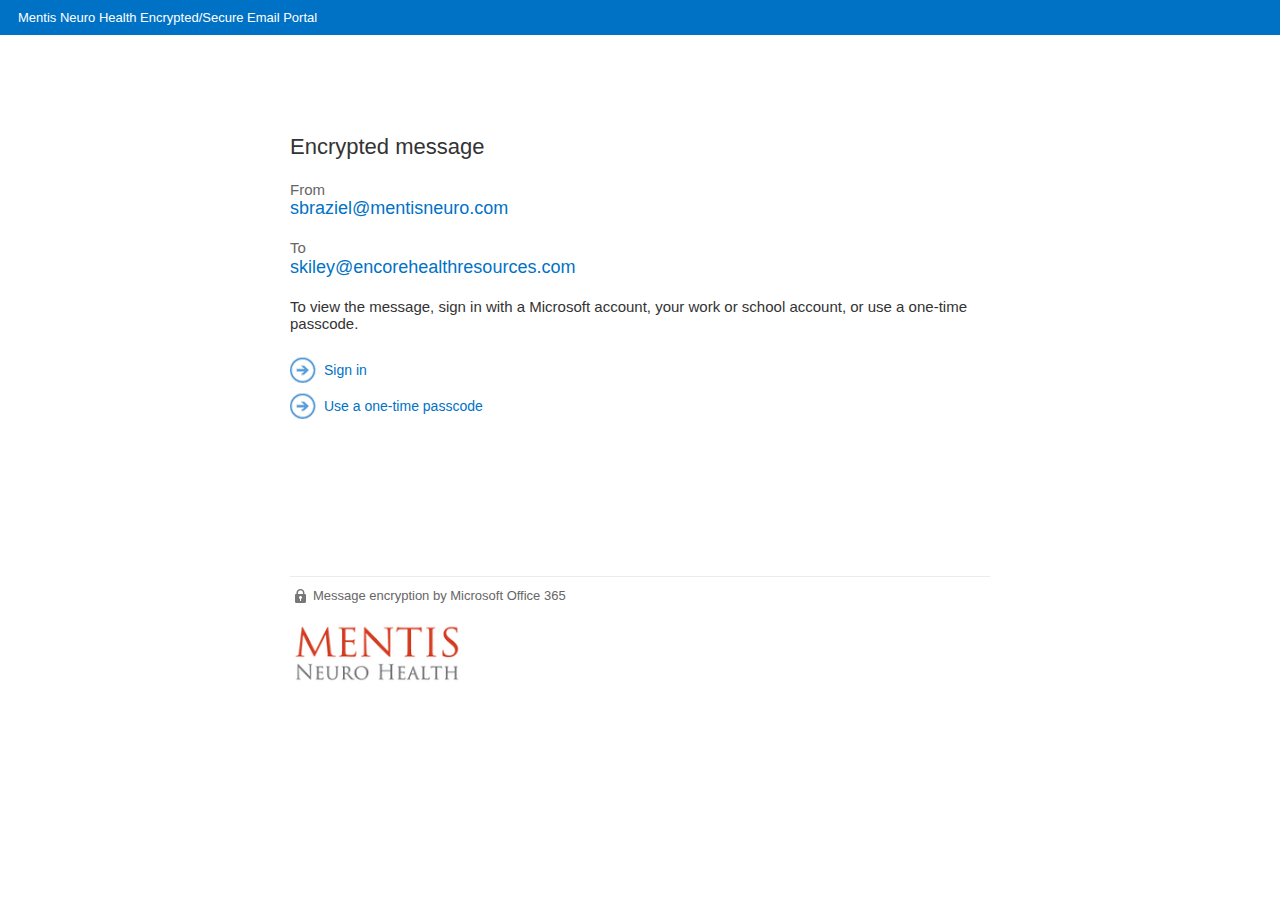
<file: 2017 screenshots/message-1.html>
<!DOCTYPE HTML>
<!-- saved from url=(0014)about:internet -->
<html xmlns='http://www.w3.org/1999/xhtml'>
<head><meta http-equiv='Content-type' content='text/html;charset=UTF-8'/><title>Mentis Neuro Health Encrypted/Secure Email Portal</title>
<meta name='rest-upload-url' content='https://outlook.office365.com/Encryption/api.svc/mail/upload?urlversion=2&recipientemailaddress=skiley%40encorehealthresources.com&senderemailaddress=sbraziel%40mentisneuro.com&senderorganization=[base64]%2bX1EuENOPUNvbmZpZ3VyYXRpb24sQ049bWVudGlzbmV1cm8ub25taWNyb3NvZnQuY29tLENOPUNvbmZpZ3VyYXRpb25Vbml0cyxEQz1OQU1QUjE5QTAwMSxEQz1QUk9ELERDPU9VVExPT0ssREM9Q09N&routingEmailAddress=sbraziel%40mentisneuro.com'>
<meta name='signature-meta' content='kp+8/a5slbikolygVgCS6ImBPQ1UXIx9Jo0Eh19BJKzq70Eb4wKtFqyYzF8hZEtiOb0a105tXJX8GLZrNVHq09QqzNfl+blIzPD9TRx/ROtMeamlMCsywpDv9vibdEGNUKoPSqZBO70XxA4g/PBPFxKxsBoJAL1quBR/KccHj+jGCpB77wB6A6uEtByyuT6w6RHtQzxNUEPVgJykC6MN127oUOwlLOEpTzrpQQg6oOeOjX0b59VhPBjiufTrTwIbcOa+tAe+uSF6wBTbREsBpHkG0JtvV7/snBw2eiAIYpFCSPyisM/WnhKkLjYRU6tgwoYQB+lpFsDO+URyPRPqWg=='>
<meta name='viewport' content='user-scalable=0, width=device-width, initial-scale=1.0, maximum-scale=1.0'>
<script>
    function buttonClicked() {
        var buttonIds = ['submit1', 'submit2'];
        for (var i=0; i<buttonIds.length; i++) {
            var button = document.getElementById(buttonIds[i]);
            if (button != null && button.disabled) return true;
        }
        return false;
    }
    function hideButton(id) {
        var button = document.getElementById(id);
        if (button != null) button.style.visibility="hidden";
    }
    function showiOSView() {
        document.getElementById('ViewMessageText').style.display = 'none'
        document.getElementById('ViewMessageText_ios').style.display = 'block'
        document.getElementById('submit1').style.display = 'none'
    }
</script>
</head>
<body style='margin:0px' onload="if (buttonClicked()) document.getElementById('submit1').form.submit();">
<form name='form1' id='form1' method='post' enctype='multipart/form-data' onsubmit='if (document.readyState !== "complete") return false;' action='https://outlook.office365.com/Encryption/store.ashx?urlversion=2&recipientemailaddress=skiley%40encorehealthresources.com&senderemailaddress=sbraziel%40mentisneuro.com&senderorganization=[base64]%2bX1EuENOPUNvbmZpZ3VyYXRpb24sQ049bWVudGlzbmV1cm8ub25taWNyb3NvZnQuY29tLENOPUNvbmZpZ3VyYXRpb25Vbml0cyxEQz1OQU1QUjE5QTAwMSxEQz1QUk9ELERDPU9VVExPT0ssREM9Q09N&routingEmailAddress=sbraziel%40mentisneuro.com'>
<input type='hidden' name='version' value='2' /><input type='hidden' name='metadata' value='c2JyYXppZWxAbWVudGlzbmV1cm8uY29t|c2tpbGV5QGVuY29yZWhlYWx0aHJlc291cmNlcy5jb20=|[base64]|My8yLzIwMTcgMTozMDo1MCBBTQ==|PEJONlBSMTlNQjA5MzExNDI5NzI3NDE4QkZFMzVBQjg4N0M2MjgwQEJONlBSMTlNQjA5MzEubmFtcHJkMTkucHJvZC5vdXRsb29rLmNvbT4=' />
<input type='hidden' name='signature' value='JC3D4I2ZEmjwGACQml11hCK9Ox8QGwfh4sA7Mj8/gslPPO0Qfy1NqfEPk6pPpJBRS4rX3TX5rEqB+61Py3bXW6rOfdfK926ndm8kcb8XKyNbogDoDj5T4Kno/qrGZr+275964XTb1+pUKC/TZZn3LecnIAaohxqCCzXh+2l/7uAZ0D2bufeE1fKY4A7VllPQ8s4e6WGhzEdVyYFAtGd6PbLQL3H+8SQMAWemrUVSYK4fRqC9I8QfAMVMkdqvBCZ3WafGCBQHlG/EJCfSCKH4CxANFu7yqYq1nRlsNUzc9u9cKu0WfDXN16CZjy98NerkR96affhq0Ai/mPLCafJovw==' />
<input type='hidden' name='certificate' value='[base64]/yscN9FNBsp7LgU0d/MOlMhdsoNpIvvjHF/RuwgGjhqtLXnilzp6Yw1JP3WFsTICIjmpRsmHkdcbZckZfu95R7vUuO/7T+f5Em8RBbX+1M+fagkmA/XuU73Evt1Qzf82uViaqQp20Ar0BAHgmQaHR9PU3WslAmxpzSUTkn/[base64]/JTzI7xLCHCYAfNoola2LrlB0crV7U30rU9mTmBWCIi10p8/jk+KCxG8u6AzLliTF+dyjnkiZF8KMMvVmtIR7ZH02Hkh8jygpkMswOuDkKMO9t3ILqA42CspUbLgzHqTqTKZ21BJ+5xmaJ7TmweFcLG4FDEjZZ2ktY9rJdpd5UwBv7V8IRCYGD6w/C9hkIIHlj02AeHGuOe3tutt0dlPncCkApnCmqZHov6O/gGRhrrhnJ+v8zu/7z9XNr4k3sX5WS74sUs/BGnEKf2LzK41xUteKyqrec7XhPN1G76ah4eokkGgbmAr8RsNT+LwpfzFp/A3ukHkxc9QRu7G2rqdduxX44FLhglDH06eSGDxObGrg0YtJBvgppgiHp5EPuleAciDp8/kktBLUpngkyyk+bzdzf8J2xwkgGAwe6svwtGyAnNbdBlh6P+GqhBu/wOKBQ766RvDkzD3Ye1hmIZaEEXtUuiVawSWPF83LfX+SGxaJkDcwE9wIczsLd3ni9UvC9qx8fW6eBavWGuPLYoWk/YPofibEPVOL18eRuREUVyqSQ1mIkUrI60/H+nqMA2/KWYs7wlX9kvYM5lIRi2KwLNetZ917KIOQXYR' />
<div id='Header' style='padding: 10px 18px 10px 18px; background-color:rgb(0, 114, 198); line-height:30px;; font: 13px Segoe UI Regular; font-family: Segoe UI Regular, Segoe UI, Segoe, Helvetica, Tahoma, Arial, sans-serif; color: #ffffff;'>Mentis Neuro Health Encrypted/Secure Email Portal</div>
<div style='max-width:700px; margin-left:auto; margin-right:auto; padding-left:10px; padding-right:10px;'>
<div id='EncryptedMessage' style='padding-top:14%; padding-bottom:20px; font: 22px Segoe UI Semilight; color:#333333; font-family: Segoe UI Semilight, Segoe UI, Segoe, Helvetica, Tahoma, Arial, sans-serif; line-height:125%;'>Encrypted message<br></div>
<div id='FromHeaderDiv' style='padding-bottom:20px; font: 15px Segoe UI Semilight; color:#666666; font-family: Segoe UI Semilight, Segoe UI, Segoe, Helvetica, Tahoma, Arial, sans-serif; line-height:125%;'>From<br><a id='SenderAddress' style='text-decoration:none; cursor:text; color:#0172C6; font-size:18px;'><span style='word-wrap:break-word'>sbraziel@mentisneuro.com</span></a></div>
<div id='ToHeaderDiv' style='padding-bottom:20px; font: 15px Segoe UI Semilight; color:#666666; font-family: Segoe UI Semilight, Segoe UI, Segoe, Helvetica, Tahoma, Arial, sans-serif; line-height:125%;'>To<br><a id='RecipientAddress' style='text-decoration:none; cursor:text; color:#0172C6; font-size:18px;'><span style='word-wrap:break-word'>skiley@encorehealthresources.com</span></a></div>
<div id='MobileSpecialInstructions' style='font-style: normal; font-variant: normal; font-weight: normal; font-size: 15px; color: rgb(0, 0, 0); font-family: Segoe UI Semilight, Segoe UI, Segoe, Helvetica, Tahoma, Arial, sans-serif; line-height: 125%; margin-bottom: 60px'>
<p style='font: 22px Segoe UI Semilight; color:#000000; font-family: Segoe UI Semilight, Segoe UI, Segoe, Helvetica, Tahoma, Arial, sans-serif; line-height:125%;'>To view the message on your computer...</p>
<p>Save and open the attachment (message.html), and then follow the instructions from there.</p>
<p></p>
<p style='font: 22px Segoe UI Semilight; color:#000000; font-family: Segoe UI Semilight, Segoe UI, Segoe, Helvetica, Tahoma, Arial, sans-serif; line-height:125%;'>To view the message on an iPhone or iPad...</p>
<p>Open the message again, tap and hold the attachment, and select <b>Open in OME Viewer</b>.</p>
<p>If you don't have the OME Viewer app, <a href='http://go.microsoft.com/fwlink/?LinkId=510283'>download it now</a>.</p>
<p></p>
<p style='font: 22px Segoe UI Semilight; color:#000000; font-family: Segoe UI Semilight, Segoe UI, Segoe, Helvetica, Tahoma, Arial, sans-serif; line-height:125%;'>To view the message on an Android device...</p>
<p>Open the message again, tap the attachment, and select <b>OME Viewer</b>.</p>
<p>If you don't have the OME Viewer app, <a href='http://go.microsoft.com/fwlink/?LinkID=510282'>download it now</a>.</p>
<p></p>
</div>
<div id='ViewMessageText' style='display:none; padding-bottom:25px; font: 15px Segoe UI Semilight; color:#333333; font-family: Segoe UI Semilight, Segoe UI, Segoe, Helvetica, Tahoma, Arial, sans-serif;'>To view the message, sign in with a Microsoft account, your work or school account, or use a one-time passcode.<br></div>
<div id='ViewMessageText_ios' style='display:none; padding-bottom:25px; font: 15px Segoe UI Semilight; color:#333333; font-family: Segoe UI Semilight, Segoe UI, Segoe, Helvetica, Tahoma, Arial, sans-serif;'>To view the message, sign in using a one-time passcode.<br></div>
<div id='ViewMessageButton' style='display:none; padding-bottom:21%'><input style='font:14px Segoe UI Regular;  font-family: Segoe UI Regular, Segoe UI, Segoe, Helvetica, Tahoma, Arial, sans-serif; color:#0072C6; cursor: pointer; background: #ffffff url([data-uri]) no-repeat; border: none; padding-left: 34px; min-height:26px; margin-bottom: 10px; white-space:normal; text-align:left;' id='submit1' type='submit' value='Sign in' onclick='this.disabled=true;this.value="Loading, please wait...";hideButton("submit2"); if (document.readyState === "complete") this.form.submit();'/><br>
<input name='ViewMessageOTPButton' style='font:14px Segoe UI Regular;  font-family: Segoe UI Regular, Segoe UI, Segoe, Helvetica, Tahoma, Arial, sans-serif; color:#0072C6; cursor: pointer; background: #ffffff url([data-uri]) no-repeat; border: none; padding-left: 34px; min-height:26px; margin-bottom: 10px; white-space:normal; text-align:left;' id='submit2' type='submit' value="Use a one-time passcode" onclick='this.disabled=true;this.form.action+="&otp=true";this.value="Loading, please wait...";hideButton("submit1"); if (document.readyState === "complete") this.form.submit();'/>
</div>
<table style='padding-top:8px; padding-bottom:15px; border-top: 1px solid #EAECEE; width:100%;'><tr>
<td id='LockImage' style='height:16px; width:16px; background:#ffffff url([data-uri]) no-repeat center center;'></td>
<td id='Hosted' style='font:13px Segoe UI Semilight;  font-family: Segoe UI Semilight, Segoe UI, Segoe, Helvetica, Tahoma, Arial, sans-serif; color:#666666;'>Message encryption by Microsoft Office 365</td>
</tr></table>
<table><tr>
<td id='LogoImage' style='height:70px; width:170px; background:#ffffff url([data-uri]) no-repeat;'></td>
</tr></table>
</div>
<script>
   document.getElementById('ViewMessageText').style.display='block';
   document.getElementById('ViewMessageButton').style.display='block';
   document.getElementById('MobileSpecialInstructions').style.display='none';
</script>
<input type='hidden' name='rpmsg' value='Authentication-Results: encorehealthresources.com; dkim=none (message not&#13;&#10; signed) header.d=none;encorehealthresources.com; dmarc=none action=none&#13;&#10; header.from=mentisneuro.com;&#13;&#10;Received: from BN6PR19MB0931.namprd19.prod.outlook.com (10.173.155.13) by&#13;&#10; DM3PR19MB0876.namprd19.prod.outlook.com (10.166.165.16) with Microsoft SMTP&#13;&#10; Server (version=TLS1_2, cipher=TLS_ECDHE_RSA_WITH_AES_256_CBC_SHA384_P384) id&#13;&#10; 15.1.947.12; Thu, 2 Mar 2017 01:30:50 +0000&#13;&#10;Received: from BN6PR19MB0931.namprd19.prod.outlook.com ([10.173.155.13]) by&#13;&#10; BN6PR19MB0931.namprd19.prod.outlook.com ([10.173.155.13]) with mapi id&#13;&#10; 15.01.0933.020; Thu, 2 Mar 2017 01:30:50 +0000&#13;&#10;From: Susan Braziel &lt;sbraziel@mentisneuro.com&gt;&#13;&#10;To: Susan Kiley &lt;skiley@encorehealthresources.com&gt;&#13;&#10;CC: Michael Clark &lt;mclark@mentisneuro.com&gt;&#13;&#10;Subject: [MNSecure] Ohio - Update&#13;&#10;Thread-Topic: [MNSecure] Ohio - Update&#13;&#10;Thread-Index: AdKS9IyWeVjNFwFtTPGX4yMAoXRJAQ==&#13;&#10;Date: Thu, 2 Mar 2017 01:30:50 +0000&#13;&#10;Message-ID: &lt;BN6PR19MB09311429727418BFE35AB887C6280@BN6PR19MB0931.namprd19.prod.outlook.com&gt;&#13;&#10;Accept-Language: en-US&#13;&#10;Content-Language: en-US&#13;&#10;X-MS-Exchange-Organization-SCL: 1&#13;&#10;X-MS-TNEF-Correlator: &lt;BN6PR19MB09311429727418BFE35AB887C6280@BN6PR19MB0931.namprd19.prod.outlook.com&gt;&#13;&#10;x-ms-exchange-organization-dlp-detectedclassifications: YQA2ADgAZABmAGUAYwAwAC0AYgA1ADUAOQAtADQAMwAyAGQALQBmADcAMwA2AC0AYQA3AGEAMwA4AGQANgAwADQAZQA3ADAA&#13;&#10;X-MS-Exchange-Organization-OriginalSize: 117867&#13;&#10;X-MS-Exchange-Organization-OriginalArrivalTime: 02 Mar 2017 01:30:50.5406&#13;&#10; (UTC)&#13;&#10;X-MS-Exchange-Organization-MessageSource: StoreDriver&#13;&#10;X-MS-Exchange-Organization-FromEntityHeader: Hosted&#13;&#10;X-MS-Exchange-Organization-MessageDirectionality: Originating&#13;&#10;X-MS-Exchange-Organization-Id: 45d487bb-4895-423c-81f7-54e6cad75048&#13;&#10;X-MS-Exchange-Organization-AuthSource: BN6PR19MB0931.namprd19.prod.outlook.com&#13;&#10;X-MS-Exchange-Organization-AuthAs: Internal&#13;&#10;X-MS-Exchange-Organization-AuthMechanism: 04&#13;&#10;X-MS-Exchange-Organization-BCC:&#13;&#10;X-MS-Exchange-Organization-OriginalClientIPAddress: 96.91.38.125&#13;&#10;X-Originating-IP: [96.91.38.125]&#13;&#10;X-MS-Exchange-Organization-OriginalServerIPAddress: 25.162.114.161&#13;&#10;X-MS-Exchange-Organization-SubmissionRecipientCount: 2&#13;&#10;X-MS-Exchange-Organization-Network-Message-Id: 06c99179-95aa-43ff-b515-08d4610bc2cc&#13;&#10;X-MS-Exchange-Organization-MailboxType: HOSTED&#13;&#10;X-MS-Exchange-Organization-DirectDelivery: c8a2f4ac-1368-41af-8ec9-f9eaf917ba83&#13;&#10;X-MS-Exchange-Organization-AVStamp-Service: 1.0&#13;&#10;X-MS-Exchange-Organization-OrderedPrecisionLatencyInProgress: LSRV=BN6PR19MB0931.namprd19.prod.outlook.com:TOTAL-SUB=0.250|SA=0.046|MTSS-PEN=0.198(MTSSD-PEN=0.198(MTSSDC=0.082|MTSCAT=0.093(MTSCATSM=0.090&#13;&#10; (MTSCATSM-Submission Malware=0.089))));2017-03-02T01:30:50.790Z&#13;&#10;Return-Path: sbraziel@mentisneuro.com&#13;&#10;X-MS-Exchange-Forest-ArrivalHubServer: DM3PR19MB0876.namprd19.prod.outlook.com&#13;&#10;X-MS-Exchange-Organization-Cross-Premises-Headers-Processed: DM3PR19MB0876.namprd19.prod.outlook.com&#13;&#10;X-MS-Exchange-Organization-Exchange-Diagnostics-Stage-SecureDataContainer: 0&#13;&#10;X-MS-Exchange-Organization-Antispam-ProtocolFilterHub-ScanContext: ProtocolFilterHub:SmtpOnEndOfData;&#13;&#10;X-MS-Office365-Filtering-Correlation-Id: 06c99179-95aa-43ff-b515-08d4610bc2cc&#13;&#10;X-Microsoft-Antispam: UriScan:;BCL:0;PCL:0;RULEID:(22001);SRVR:DM3PR19MB0876;&#13;&#10;X-Microsoft-Exchange-Diagnostics: 1;DM3PR19MB0876;3:jQ8Yf4Kw/evdoj0Ry2YoyYqXqu3XG07YRv7GD5C45XjJSFQmKL2dVVxApU0vG/JR+KxCgPFXRAheaFOj3hfEe5Mv8477RzJimcaEhJC1a01ursShA6NEdmAOQfQ332u3dJmdrtCux77GG6825gpe1wbYtwG4NK+F2cvPtw/TteAMrM8As98SyH5hxurc8gdrZxJe8dNgo/2Y3uGJ0P5JqS6qhGZ8NYhq7XuHhl/K7K4b1HGJRHzHhJZTwwSrY6ZpYXM64nmohH/x/xzr9YnUxg==;25:/7GH18/ME5962hVm+8gCbA7Z9eM3PVf5mIznAwSdO4DNCvZfA31KTAM8sNLbr075haoVrEC8FV9k34/bhtlK+R395dRkekOlFDjsKrWrROb5vzHFDTYFX6vQzwbIv5GSRFSTdRVdsJSyed4CsWhNDGjxrsGtK6xVgrSdQS0eF658ucozMeEu83rrvTVU8NgUNo1s7TdP8P0r5EQroDAAQKlIcQ6/c0TVOmrhHtKIrB8tjzVYaTkFN0XhYmPXSd0wlvOBGb6hWs9cpFFEXsOKKpXHpLLUiPZUtGAwxipXHFCQIa95bQnqEMCMemr6sniEPvGoIo/R6O3XTY5F7ZyrH4n2ZIPR2mPfORWOsOeuRNhoWFG9TznmKBLWXeYIXytOM+xAjXdHMe9CExccExuhUQGmRr0ULFgeOPLMuq+A1O0+fB4TT1I+XVaQWtBiypk0RQ14uEX/pH5mwBzXLHtuyJank9HyMjXYmw1alWzIBnkt8487yN27y+PYt48bOgXseSrispLXl4lThjAmaQNo7g==&#13;&#10;X-MS-Exchange-Organization-HygienePolicy: Premium&#13;&#10;X-MS-Exchange-Organization-MessageLatency: SRV=BN6PR19MB0931.namprd19.prod.outlook.com:TOTAL-SUB=0.631|SA=0.046|MTSS-PEN=0.586(MTSSD-PEN=0.586(MTSSDC=0.082|MTSCAT=0.093(MTSCATSM=0.090&#13;&#10; (MTSCATSM-Submission&#13;&#10; Malware=0.089))|SDSSO-PEN=0.387(SMSC=0.311|MTSSDM-PEN=0.075)))&#13;&#10;X-MS-Exchange-Organization-AttachmentDetailsHeaderStamp-Success: 1.0&#13;&#10;X-MS-Exchange-Organization-MessageFingerprint: EB33F8E5.9CF2D391.BBDBF9BB.42C8EA51.2088E&#13;&#10;X-MS-Exchange-Organization-Antispam-PreContentFilter-ScanContext: CategorizerOnSubmitted;CategorizerOnResolved;&#13;&#10;X-MS-Exchange-Organization-AttachmentDetails: 0:yh1C4tFzdoUd/OwAR2wv+D5k6836axnkvmhhiUxN0Dk=:U:WordStorage:VUhDLlBSRUMuVEVNUExBVEUuZG9j::#:True:::N::&#13;&#10;X-MS-Exchange-Organization-Recipient-Limit-Verified: True&#13;&#10;X-MS-Exchange-Organization-TotalRecipientCount: 1&#13;&#10;X-MS-Exchange-Organization-Transport-Properties: DeliveryPriority=Normal&#13;&#10;X-MS-Exchange-Organization-Prioritization: 1&#13;&#10;X-Microsoft-Exchange-Diagnostics: 1;DM3PR19MB0876;31:pIfnj59hRX0TOEDlEBamNi+O6DpuGLcsfKvvRTURuZsoD9SPEsUoYIlbXGDRvyH9mzHUlms1sbh6vR3AbuPdd67ICxZOvoUZ97rogVECqJl4TfnvHG+YHnI0l/dqRfc5jJmF2xdHV4IM5erMQsXbLMDIV1qiRhLoCjda85S/zBewuzpQGgTv05PVLbTQ+YSHREejfhem3ZP1qR1Z/zQJ4iJQICk1UlsX6wJo8NeFe/LeEht5SoaQ3RqOA73pD1NZwRcDQ7PBCtFuIh93JOmocY2RcEzCgwqNKJMEhOIxfnU=;20:usMXxn1sdDLSZbDdok/6OoDPObikU3i/+G2lnA67+4eRFvbEUldrI5HLiAApxpv/Wvah1YkCcsgt5JEHspopHNJbeixoJj8oDnBM0Dnea+1NRluQQHP469HL5B5WaJaXm5GZRHpUBSNcTa8i48t3lGGuJCLJSRsdGqXgOvWPLf6kP5ex5uxhq5zwsc+9KrzONeK11YXThJxNjQZskeexUFyHyAl2aAFbbwGrHX5k5hL8D2sGBcz/9C4+EDSW6iJ6PkedSiDKxfSYEl6xbemOj2jwkqO2C6/rt4OiQ6MCsGElAPjCAxsev9AiNQAhaHVFzuRCPjCXWX2lJQiONCHea1XbpONmku5OgvrsWW47rNZwHGYPsj0/[base64]&#13;&#10;X-MS-Exchange-Organization-Disclaimer-Hash: d9d8439a8e4785639a82cdc7ba53078cd7a7cdc840d84e2c3e3e625e2b5686c4&#13;&#10;X-MS-Exchange-Organization-Rules-Execution-History: 36f50787-bb42-4639-a749-f5cb89149a09%%%a974ebfe-849a-4bf6-8050-e3db6a9d1cac%%%7a01d49e-9124-446d-b308-4b68070748dd%%%529b79da-6689-4001-beaa-c1f11b5c4e5b%%%beeb1245-f92a-4e36-9ddc-a4cc510d4785%%%a1613c0c-c849-4724-9843-bd17a602626a%%%7dd34855-ce7c-4ac9-9673-2cd6184d7cdb%%%540afc93-16e5-4e79-871c-5775b2969252%%%2c2f4b2e-45d5-4afb-ba61-734cc9d933ca%%%d1c1af00-131c-43a4-9170-eb27e1c1aa05%%%87a3982d-daba-4ef1-92cd-a914ce4e663f%%%f6ab265f-f7f4-4fdf-bede-b1e5a85541ee%%%654191c5-d6ba-474e-813b-7d43cb9d8917%%%899c4132-bf86-4563-a3ea-5fb16f1c66dd%%%39fd028f-2fa2-4ff5-bb5f-33c2ba6e64c5%%%04d2d2f2-f6cc-4413-b324-ccfd564acdb8&#13;&#10;X-MS-Exchange-Organization-DlpAccuracyScanEnable: 1&#13;&#10;X-MS-Exchange-Organization-DlpAccuracyScanOobSensitiveTypes:&#13;&#10;X-MS-Exchange-Organization-DlpAccuracyScanCustomSensitiveTypes: =?utf-8?B?Njg2ODE5YmMtYjA2Mi05YTA1LTM1YzEtOWU2NGMxZmNiOWJkOjNDNzVGREFD?=&#13;&#10; =?utf-8?B?LUFBMTYtQkFCNi03RDdGLUFCRjdFNUFFMjRCRCUlJWZiZGQyYTIxLWFlNGMt?=&#13;&#10; =?utf-8?B?Y2JmYi1iZWYyLWMyNjkzYmI1NmRkMTozQzc1RkRBQy1BQTE2LUJBQjYtN0Q3?=&#13;&#10; =?utf-8?B?Ri1BQkY3RTVBRTI0QkQlJSVjNjI1YTgzMS1hMGNiLTM2NDktMGYzZC02MThl?=&#13;&#10; =?utf-8?B?NWY1ZGVjMDY6M0M3NUZEQUMtQUExNi1CQUI2LTdEN0YtQUJGN0U1QUUyNEJE?=&#13;&#10; =?utf-8?B?JSUlNTA1OThiMzItZWJhOS0zMDI3LTJhOTItOWUwNzA3ZjU1MTYzOjNDNzVG?=&#13;&#10; =?utf-8?B?REFDLUFBMTYtQkFCNi03RDdGLUFCRjdFNUFFMjRCRCUlJTc0ZTI3ZWFjLWZk?=&#13;&#10; =?utf-8?B?NDctYjdlMC1mNmRlLWMxM2UzMDExYjhhYTozQzc1RkRBQy1BQTE2LUJBQjYt?=&#13;&#10; =?utf-8?B?N0Q3Ri1BQkY3RTVBRTI0QkQlJSVjMjNhZTdjNy01YzQxLWE5ZDgtZDY4Ni0w?=&#13;&#10; =?utf-8?B?OTFlZmY0OTFkNzk6M0M3NUZEQUMtQUExNi1CQUI2LTdEN0YtQUJGN0U1QUUy?=&#13;&#10; =?utf-8?B?NEJEJSUlMmUwOGFkNzktOWU0Zi1iNWI1LTIzOWEtMjE2MzE2YjlmMjExOjND?=&#13;&#10; =?utf-8?B?NzVGREFDLUFBMTYtQkFCNi03RDdGLUFCRjdFNUFFMjRCRCUlJTI1ZDE3OGMz?=&#13;&#10; =?utf-8?B?LTQwYjgtNjIzOC03YzZkLTNkZDBkNTZiNjQ2MDozQzc1RkRBQy1BQTE2LUJB?=&#13;&#10; =?utf-8?B?QjYtN0Q3Ri1BQkY3RTVBRTI0QkQlJSVmZWJmNzUxNS0wMDEyLWRjMzgtNWVk?=&#13;&#10; =?utf-8?B?My0wMGYxMGI3NjdjMTY6M0M3NUZEQUMtQUExNi1CQUI2LTdEN0YtQUJGN0U1?=&#13;&#10; =?utf-8?B?QUUyNEJEJSUlN2E2ZDY5MGQtMDZhMS1hN2E1LTRiN2UtYzZkMWFkNTZmOThl?=&#13;&#10; =?utf-8?B?OjNDNzVGREFDLUFBMTYtQkFCNi03RDdGLUFCRjdFNUFFMjRCRCUlJThhNzMy?=&#13;&#10; =?utf-8?B?NmNiLTU2MmItMGIzOC05ZWFmLTljNzZiM2U3NTlhMTozQzc1RkRBQy1BQTE2?=&#13;&#10; =?utf-8?B?LUJBQjYtN0Q3Ri1BQkY3RTVBRTI0QkQlJSUyMmIwODQ3My1hMDA2LTE0MDIt?=&#13;&#10; =?utf-8?B?NTg2OC1mYjM1NTE0MDk3Njg6M0M3NUZEQUMtQUExNi1CQUI2LTdEN0YtQUJG?=&#13;&#10; =?utf-8?B?N0U1QUUyNEJEJSUlZmE4YjA0YjItZDBjNy0yM2U2LTQ3ZTQtNzUxNGY2MzQz?=&#13;&#10; =?utf-8?B?NjZkOjNDNzVGREFDLUFBMTYtQkFCNi03RDdGLUFCRjdFNUFFMjRCRCUlJTk2?=&#13;&#10; =?utf-8?B?OTJjZmY3LTdhNzgtMmYyNC0xMjI1LTQ4NmNjNDFmYzA3YTozQzc1RkRBQy1B?=&#13;&#10; =?utf-8?B?QTE2LUJBQjYtN0Q3Ri1BQkY3RTVBRTI0QkQlJSU5ODQwNTgyMy1lNDc4LWFl?=&#13;&#10; =?utf-8?B?MWUtYjM0Yy1kM2JhNzhmODVlODU6M0M3NUZEQUMtQUExNi1CQUI2LTdEN0Yt?=&#13;&#10; =?utf-8?B?QUJGN0U1QUUyNEJEJSUlYWUzMWNjYTctZTQzMy1iZmI2LTdhMmMtNWRiODk5?=&#13;&#10; =?utf-8?B?ODk4YzIyOjNDNzVGREFDLUFBMTYtQkFCNi03RDdGLUFCRjdFNUFFMjRCRCUl?=&#13;&#10; =?utf-8?B?JTVkM2Q0YjdiLTIxYTItZmE4ZS02Y2ZjLWZhMzhmNjI5MmFlNTozQzc1RkRB?=&#13;&#10; =?utf-8?B?Qy1BQTE2LUJBQjYtN0Q3Ri1BQkY3RTVBRTI0QkQlJSVmZjIxNGUwOS03MTZl?=&#13;&#10; =?utf-8?B?LTMzNjMtYTM0Yi1hNDJhZmNlZGM4OTg6M0M3NUZEQUMtQUExNi1CQUI2LTdE?=&#13;&#10; =?utf-8?B?N0YtQUJGN0U1QUUyNEJEJSUlYjA5ZTU4NjItMGQwYS1jMDc2LTVlMTctYzc2?=&#13;&#10; =?utf-8?B?MDQ2OWRmOTdiOjNDNzVGREFDLUFBMTYtQkFCNi03RDdGLUFCRjdFNUFFMjRC?=&#13;&#10; =?utf-8?B?RCUlJTRiMjE5ZGNjLTlhMGQtY2I3Yy02ZGIwLTkxNzFkZjkxN2RkZTozQzc1?=&#13;&#10; =?utf-8?B?RkRBQy1BQTE2LUJBQjYtN0Q3Ri1BQkY3RTVBRTI0QkQlJSVhNzgyNzExNC1m?=&#13;&#10; =?utf-8?B?OWY4LTIyNWMtZjFjNy1kNWE1NWU3M2E1YzY6M0M3NUZEQUMtQUExNi1CQUI2?=&#13;&#10; =?utf-8?B?LTdEN0YtQUJGN0U1QUUyNEJEJSUlY2Q5NjczYmUtMDI1Zi1hNjBlLTUyOGMt?=&#13;&#10; =?utf-8?B?ZGFkMGYxYzJlMDEwOjNDNzVGREFDLUFBMTYtQkFCNi03RDdGLUFCRjdFNUFF?=&#13;&#10; =?utf-8?B?MjRCRCUlJWUzNDg4ZTIxLTJiMDItNjc1NC1jZTYzLWUzMDE4YjliMDZhOToz?=&#13;&#10; =?utf-8?B?Qzc1RkRBQy1BQTE2LUJBQjYtN0Q3Ri1BQkY3RTVBRTI0QkQlJSVhNjhkZmVj?=&#13;&#10; =?utf-8?B?MC1iNTU5LTQzMmQtZjczNi1hN2EzOGQ2MDRlNzA6M0M3NUZEQUMtQUExNi1C?=&#13;&#10; =?utf-8?B?QUI2LTdEN0YtQUJGN0U1QUUyNEJEJSUlNDM3Mjk0NWUtOTU3NC0zZWM5LTUy?=&#13;&#10; =?utf-8?B?ZGUtY2ZhYjFkNGYyMjgwOjNDNzVGREFDLUFBMTYtQkFCNi03RDdGLUFCRjdF?=&#13;&#10; =?utf-8?B?NUFFMjRCRCUlJWY2Mjc5MDMwLWVjNGEtNDU3YS1lNGNlLTQzYjkyM2EzMWUz?=&#13;&#10; =?utf-8?B?NzozQzc1RkRBQy1BQTE2LUJBQjYtN0Q3Ri1BQkY3RTVBRTI0QkQlJSU1OWRm?=&#13;&#10; =?utf-8?B?ZmYyNy1kNjEzLTI3YzYtYzVkOS1lYmRmOTc5ZTc0ZTQ6M0M3NUZEQUMtQUEx?=&#13;&#10; =?utf-8?B?Ni1CQUI2LTdEN0YtQUJGN0U1QUUyNEJEJSUlMWUzZDI1ZjUtMjFkNC04OGNh?=&#13;&#10; =?utf-8?B?LWNiOTYtNmFlYzY1Y2NhYmYyOjNDNzVGREFDLUFBMTYtQkFCNi03RDdGLUFC?=&#13;&#10; =?utf-8?B?RjdFNUFFMjRCRCUlJWMyNTBmMDM4LWQyYWEtYWZiMC1hOTZlLWExNzVhOTFk?=&#13;&#10; =?utf-8?B?ZmJmNjozQzc1RkRBQy1BQTE2LUJBQjYtN0Q3Ri1BQkY3RTVBRTI0QkQlJSVi?=&#13;&#10; =?utf-8?B?YzJkN2UxOS02NTRkLTMwZmItMDdjNS1hNzFmZTEzMjY3N2E6M0M3NUZEQUMt?=&#13;&#10; =?utf-8?B?QUExNi1CQUI2LTdEN0YtQUJGN0U1QUUyNEJEJSUlNWVlYWMyOGMtN2MyNy0w?=&#13;&#10; =?utf-8?B?NGIxLTAxYTktYjBiYWJhY2U3OTE1OjNDNzVGREFDLUFBMTYtQkFCNi03RDdG?=&#13;&#10; =?utf-8?B?LUFCRjdFNUFFMjRCRCUlJTJkZGI1OTMyLTI5N2UtZmNlYy1kOTNlLTkwZGU3?=&#13;&#10; =?utf-8?B?MWQ5NjFjNTozQzc1RkRBQy1BQTE2LUJBQjYtN0Q3Ri1BQkY3RTVBRTI0QkQl?=&#13;&#10; =?utf-8?B?JSUxNzgzZTU1MS04NDUyLWNhYzEtNmZhZC0wNmY1NjljOTMxZmE6M0M3NUZE?=&#13;&#10; =?utf-8?B?QUMtQUExNi1CQUI2LTdEN0YtQUJGN0U1QUUyNEJEJSUlYTdhYzFlYmEtYjI5?=&#13;&#10; =?utf-8?B?Zi01MjYzLWU5MDgtZWNmMGU2OTAyNzBhOjNDNzVGREFDLUFBMTYtQkFCNi03?=&#13;&#10; =?utf-8?B?RDdGLUFCRjdFNUFFMjRCRCUlJTU2MzUzZmE3LWQ5MWUtY2NiYy1kNjZiLTBl?=&#13;&#10; =?utf-8?B?OWY5NGI2ZWRjYTozQzc1RkRBQy1BQTE2LUJBQjYtN0Q3Ri1BQkY3RTVBRTI0?=&#13;&#10; =?utf-8?B?QkQlJSU4YjIyN2Y2My00YzVhLTVmZTEtYmE2MS1kMGZiNzcyZGE5M2Y6M0M3?=&#13;&#10; =?utf-8?B?NUZEQUMtQUExNi1CQUI2LTdEN0YtQUJGN0U1QUUyNEJEJSUlN2QwMzM2YWEt?=&#13;&#10; =?utf-8?B?OGFhYy04NTlmLTdhYzUtNmZmMDE4OTdhNjU2OjNDNzVGREFDLUFBMTYtQkFC?=&#13;&#10; =?utf-8?B?Ni03RDdGLUFCRjdFNUFFMjRCRCUlJTRkMTk2OWU3LWY3NzEtZjUwMC0xNjVi?=&#13;&#10; =?utf-8?B?LTllYWI4NTczOGI2OTozQzc1RkRBQy1BQTE2LUJBQjYtN0Q3Ri1BQkY3RTVB?=&#13;&#10; =?utf-8?B?RTI0QkQlJSVmODU4YjVjYy02YWY4LWE4M2UtOGI1Mi03ZTY1MTQ0NDA1YTM6?=&#13;&#10; =?utf-8?B?M0M3NUZEQUMtQUExNi1CQUI2LTdEN0YtQUJGN0U1QUUyNEJEJSUlMmI0OGEy?=&#13;&#10; =?utf-8?B?YzgtYmQ0Mi1hMjUzLTZkYTYtNzk0NGQ3MDg3MDU3OjNDNzVGREFDLUFBMTYt?=&#13;&#10; =?utf-8?B?QkFCNi03RDdGLUFCRjdFNUFFMjRCRCUlJTQyODQ5OWNiLWRjN2QtNTE1OC04?=&#13;&#10; =?utf-8?B?YjNiLTdkNWIzYmZkMGRlMjozQzc1RkRBQy1BQTE2LUJBQjYtN0Q3Ri1BQkY3?=&#13;&#10; =?utf-8?B?RTVBRTI0QkQlJSVhMGE1YjdhOC1lNWJmLWI4YTAtMTIzNC0zNzkxODRkNGNh?=&#13;&#10; =?utf-8?B?YWM6M0M3NUZEQUMtQUExNi1CQUI2LTdEN0YtQUJGN0U1QUUyNEJEJSUlYjk1?=&#13;&#10; =?utf-8?B?NmNlNTEtYTMzNi01MjExLTFmMjktOTkyNDI5MDI0MjU5OjNDNzVGREFDLUFB?=&#13;&#10; =?utf-8?B?MTYtQkFCNi03RDdGLUFCRjdFNUFFMjRCRCUlJTBjYmRlOWU4LThmMzAtYzhl?=&#13;&#10; =?utf-8?B?ZC04ODI3LTgyOTdhYWI0MWQ0NzozQzc1RkRBQy1BQTE2LUJBQjYtN0Q3Ri1B?=&#13;&#10; =?utf-8?B?QkY3RTVBRTI0QkQlJSVlZDczMmI3Ny1kMGY1LTRjMjctMjdhOS05MmUyNWY2?=&#13;&#10; =?utf-8?Q?53e88:3C75FDAC-AA16-BAB6-7D7F-ABF7E5AE24BD?=&#13;&#10;X-NUCLEUZ-HIPAA: ENCRYPT&#13;&#10;X-MS-Exchange-Organization-E4eEncryptMessage: true&#13;&#10;X-MS-Exchange-Forest-RulesExecuted: DM3PR19MB0876&#13;&#10;X-MS-Exchange-Organization-RulesExecuted: DM3PR19MB0876&#13;&#10;X-MS-Exchange-Organization-Antispam-ContentFilter-ScanContext: CategorizerOnResolved;CategorizerOnRouted;&#13;&#10;X-MS-Exchange-Organization-TT-Fingerprint: EB33F8E5.9CF2D391.BBDBF9BB.42C8EA51.2088E&#13;&#10;X-MS-Exchange-Organization-ASDirectionalityType: 2&#13;&#10;X-Microsoft-Antispam-PRVS: &lt;DM3PR19MB0876046BA9017A8E7AE7359DC6280@DM3PR19MB0876.namprd19.prod.outlook.com&gt;&#13;&#10;X-MS-Exchange-Organization-HeloRdns: BN6PR19MB0931.namprd19.prod.outlook.com;&#13;&#10;X-Exchange-Antispam-Report-Test: UriScan:;&#13;&#10;X-MS-Exchange-Organization-RepStatus: 1&#13;&#10;X-Exchange-Antispam-Report-CFA-Test: BCL:0;PCL:0;RULEID:(102415395)(6040375)(601004)(2401047)(8121501046)(5005006)(10201501046)(3002001)(6041248)(20161123562025)(20161123564025)(20161123560025)(20161123555025)(20161123558025)(6072148);SRVR:DM3PR19MB0876;BCL:0;PCL:0;RULEID:;SRVR:DM3PR19MB0876;&#13;&#10;X-Microsoft-Exchange-Diagnostics: 1;DM3PR19MB0876;4:N3WnU94R0t9xRrm/fn54w4qogams4qApaGghn4kAk0OmGA61oH2bRd9hVLc1IMfYXwTL1QdWJVsk3t181PplTeBOWE6P3uzzu4quVdqBX/FIu0NKH7wa0rwIJXEep0aMOuZ2zjsLsxd7gasTvKbGveVkEVPmAXOZxCaO0tdiAF6XGdvaN//IWS5d3DgP1aHFFeGoWzSo5YCxiXMxNXDcLeQ/LUlRihmA5DfzGC9qWlelySav0Y5pbD6nIv0l0CrDjgvuUrYaf1NbppWRZL2gYqdsOM8q6yToLClbIGfNXnKHECZqdrufPIKMK/Sxbx1yvIo4l/l6ynTsd2VB+q+OvsEaLHxYqVArZfDcAiZTbRUCuTRLS7ScT9IcfauBVAQeOJasq8hqjgK/zQmC3wX7phzFNh8AV4F+G1mq85X7WsTNlKzcy0o/QZBfHjmlrt/XwviYNJRCGF1k1zbBF7DeBS3NpFKeMIhyxKmC2j/1HQ7wKk7W3mF+O/ZDQNLwZDjxJbdFxpzN/1aszdYzEJyJwQ7N4p2i4rUsjkocktJJdzanoR1YXptfpANOxqPD/nusxE2Y97GXr6pOBdI++kzOD5qn77eYFUNwNdqb06lWuC4DMPh1pAyjbNjymI8Z7e0j&#13;&#10;X-MS-Exchange-Organization-Client-Country: US&#13;&#10;X-Forefront-PRVS: 023495660C&#13;&#10;X-MS-Exchange-Organization-SpamScore: 0&#13;&#10;X-Forefront-Antispam-Report: SFV:NSPM;SFS:(10009020)(6009001)(7916002)(39450400003)(85714005)(377454003)(13464003)(24454002)(7696004)(5660300001)(189998001)(54356999)(50986999)(92566002)(99936001)(6916009)(2900100001)(450100001)(122556002)(25786008)(6436002)(55016002)(99286003)(15974865002)(77096006)(6506006)(9686003)(33656002)(3846002)(102836003)(305945005)(5890100001)(6116002)(15650500001)(86362001)(74316002)(2906002)(7736002)(4326008)(8936002)(53546006)(8676002)(3280700002)(38730400002)(81166006)(3660700001)(53936002)(110136004)(107886003)(14444003);DIR:OUT;SFP:1101;SCL:1;SRVR:DM3PR19MB0876;H:BN6PR19MB0931.namprd19.prod.outlook.com;FPR:;SPF:None;MLV:sfv;LANG:en;&#13;&#10;X-MS-Exchange-Organization-Antispam-ScanContext: DIR:Originating;SFV:NSPM;SKIP:0;&#13;&#10;X-MS-Exchange-Organization-Antispam-OutboundIPPartition: 1101&#13;&#10;X-Microsoft-Exchange-Diagnostics: =?utf-8?B?MTtETTNQUjE5TUIwODc2OzIzOitBOFduUUlOOWdyYXdhcUxreXFoL1BWcmJj?=&#13;&#10; =?utf-8?B?T2FWc2J1ZXNjTTMwT3BWSUgxdEJ6T3hnVzhLb09yb1RTbHlpdnk0REVLeWl1?=&#13;&#10; =?utf-8?B?dnB5WU1WVDBwd1BCaWIyR29WSnZySnorM2gySEkwekxpb1FuUy9IZEs0aGVX?=&#13;&#10; =?utf-8?B?dFU4cUU3OVVwaTZkS3R5aHFKU2hCbGwxaGgzNjY4alkxbW00Mnpla0x4cHor?=&#13;&#10; =?utf-8?B?L1RiT2hhVkJxNlNVRmRMbVVxUE1yaUYwUWYxSXlmQ2RXaXNSeExQNG1KNUpB?=&#13;&#10; =?utf-8?B?N1pmM0RUN1luTGU4dUZacXJLcGpqMGxOS0prWlMzbWFFbkpMU2R5dWZ0aW9a?=&#13;&#10; =?utf-8?B?OURqMWJZV3c4eUVkZ0thTDlMdGRVd3VHTHliZFpsUjRkRk5jTmlsWCthSllO?=&#13;&#10; =?utf-8?B?eTk3VUMwN3I1aUwyelhTM0FWUnNSaTNtV3M3MXh3akxsUTFJT1U4Mk9SeklG?=&#13;&#10; =?utf-8?B?cVBPUW1zU0VpTDU3M3prVENhTjY1OWIrU21EREpwMFhCbXRGQjMwbWNSKzB6?=&#13;&#10; =?utf-8?B?QlZieVZWdGgzZG9BVGlBQkNhenc4YXkya0lUbzFudkJUb3k4MFp4RkFhaS8w?=&#13;&#10; =?utf-8?B?N3Byd1JDUUdtdVZnWElCcnJTbzB3WkZiUVlDMWJwWmZRRlNjUENwQ3c5amdm?=&#13;&#10; =?utf-8?B?ZmpaaEZCNjRqUmhSUHMwdGJad0daSjE5MzA3U1NvRWhLM0hIRTQ0WVAwaWpS?=&#13;&#10; =?utf-8?B?YmQvNHQ2eUVWUHNOekYvcU1oYkpOOWx3UlR3S01XeFJ5WHBzRkFaQWlLRXhW?=&#13;&#10; =?utf-8?B?KzkwMjQzWmhJK0tvYnlRYnREMXQ3Z2ZNdTJ0MS9ESTdsazYvK1RXY2lWKzhw?=&#13;&#10; =?utf-8?B?VWlVOTdPUGtiektaTFVWOE9UZll6ekM3YjNOZGNPS3dLaHk0alp1YjdpK0lG?=&#13;&#10; =?utf-8?B?ZGVPYjNnNjlhamEwS1F6YzdoNjY1NjJWS2djM0NOQ0lVblNqUm5aL3crZnZB?=&#13;&#10; =?utf-8?B?MUtoTzJpZmoxMm9PSFljUFFucWtMNXp6V0Noa01CNkZWTVJ4bUh0SzdQUG9l?=&#13;&#10; =?utf-8?B?aHZXUnh6NC9CRk5mYVQ5a2FsdzQxYnVyRTRudzdIelRQME5lLzg4cHUzTmlH?=&#13;&#10; =?utf-8?B?M1dVL3FOZFhoZ3lUZS9EYk95azhWa2wyWk55QmdWckxCVVMzcGV3MXdVNlhO?=&#13;&#10; =?utf-8?B?ZnltRUdIWWlWY1lpbEVHZVQva3EvSFlrdkE1eE5udHRsM2xmeTg5UlFBcHV3?=&#13;&#10; =?utf-8?B?VXZYbTYrM2ZiNU1LMlExcjM0QjJuOThWenVOa1NTYU9RcmNndDVlaUdRM2Nm?=&#13;&#10; =?utf-8?B?TkRuc01KQktoZ2NtOHN0REpTViszQjN3ZUFQbm5LcEttdGhubzFHTVNuaEth?=&#13;&#10; =?utf-8?B?MHA0azk2cm9laUpyK0hhdHo2RURESUEwQ1M5cStYQnJOZjR1cFEyVm5ON0gz?=&#13;&#10; =?utf-8?B?ZlNJZkwybnplalNpTERZUHVaNjlxWFhQVmd3UU5jcVpSWERLREtUNXhkNVBn?=&#13;&#10; =?utf-8?B?NzNWbGROZURtYzNKRklvWG5FNmc4bktlTjBFVzcxOFhpSEk5N1BRZWoyMmk4?=&#13;&#10; =?utf-8?B?eCt2aVlqUm1zcUxVSFgxWTY4dGRrZytjRDZVaWRPYWg5UnY4SHpHeXRCWVVL?=&#13;&#10; =?utf-8?B?L2w2T3dWQlRuaGZSSUs3bzJ2VmNLR01yR3lQZGdKamZ0dW15MEROYXBPZUJz?=&#13;&#10; =?utf-8?Q?deXPgTdVxDj/fTdfM3wP?=&#13;&#10;X-MS-Exchange-Organization-Antispam-PostContentFilter-ScanContext: CategorizerOnResolved;CategorizerOnRouted;&#13;&#10;X-Microsoft-Exchange-Diagnostics: 1;DM3PR19MB0876;6:[base64]/BoCv2iP9D0cKyKi+5n7nae/0Cz4E3FZrRlfsdp5LpeuhawmYRL4nztSZfPRtQniIcIMyd3UW70Do16tSqRzegzMPiuGrHeC9GPC3Ul1H2Hungr1WVxzHjMhDQ3GRu3RtcS12XpkZJfQq5A==;5:BaDUj74U5b8W1KIr03/6nm9BlzUmBmWJLMs0r8jWONIQprm8Z9+1beJ7PrREXMGX7ETQ0Ab3/ibE0i+4tEcz02gHtcu02o9i0+TwQmk+YHWRYwwO4AJEJxVPIGoEDH1DEGm2/OVLMfvcKS0tNtu5MQ==;24:vSpnVorYPEIGKC6vwOzU8+sph3saOzBlyxGhwvYdBeDF2tHb30pEvi/V6HE90L7QKobq4/Oud5l2t/60kDqm3AHtaFqqMbZ32mWtTwESWOc=&#13;&#10;X-MS-Exchange-Organization-GroupForkPerf: VCL=0;VL=0&#13;&#10;X-MS-Exchange-Forest-IndexAgent-0: AQ0CZW4AAfAcAAAPAAADH4sIAAAAAAAEAO1bW3Mbx5UeiCAJgKRk5+&#13;&#10; LN1m5ttZWqteQCryIpikolgUjQREwCDABZ9qa2UkOgSUw4mEFmAELI&#13;&#10; k//GVm1e9qf5P+z7fuec7sYAJK1k49rah9AsGtPTl3P5zrWh/+61Yp&#13;&#10; XGSTIpq9Yo9aOyGvZ0otXYT9UfRulQRfpWJ8pX13HcVcOgr9Uw7voT&#13;&#10; 5UddVVN+X13G8Y3uqnEw7KmOn2rV9yP/Wvd1NMRzGKZYQJuqK78ThM&#13;&#10; Ew0Knqjzo9FV/hTR9nx+ONtdJa6ZTODVKQg0OC6CpO+v4wiKNDelmL&#13;&#10; eI/QB0n7qh9Hw15qae35t1pdah2pPfX29Egl+koniY+TsQcva/SC2J&#13;&#10; 4PTneUj2XpMAhD9TSI1CCJOzpNn9KbMe3od/vBcKi7ZWZzm6XRCeMU&#13;&#10; fNKWQZSOEj/qaNXVUeCHG0q1e/YBTDP9oHWo1W/8aOQnIi6iJNF+Gk&#13;&#10; e8i5lOez+NYjAQ6atgmNJSzAwSNQj9SHhoXKimTgOsGGLJZ69VMCRJ&#13;&#10; Bf1BnAx9CBoijmIcNyZpdFV8OfSDCNT6kfJHUMwg0bdBPErDibpK4j&#13;&#10; 4d0FejNIiuRT4z+4Py6HoEHapOHKVBOiRVsn5prkj4j6MgER0TffEo&#13;&#10; Ue2vMxqGRN5pkSWE2x9AlupygvU+FmjdvfQ7N0Q0kaXHvC/OGiZ+h3&#13;&#10; nphH4SXE2Ufo8B0DymdY4qktiIdIGZQjOmEgmXNDYZaCPteHTdG5JI&#13;&#10; +gF9uMT4ZUj4pdV8Zje4AlQ0NMliD4OOJtUSmoZjAtQdxnhrGp2BFO&#13;&#10; 2Zan0jwvZplqpFA8CXJNTUPf/SzYVojkeJSB46NBIgY8gKAW/GPRAA&#13;&#10; 6kmxAp4gTUfaAoQVcWTnVwYDHXWD92xJlaFImsy1DCvV6RCcB2nP7H&#13;&#10; MVh2E8JhIIYqzBXjyms8bxKOyqwSjBQcIicfRZKqjBiWyM3337X8r8&#13;&#10; nJP4U3UUwk2EJBs8iBgJfSyI7779z3lZnBhZfPftn5VZVKvXBWM4ZG&#13;&#10; PmiAakrd8DhkQwMZ2C5aG+ngDqqdh9l06PBzgy1RBhlywOKrmjve++&#13;&#10; /Y+MkrG6cnaCsXT2wBPIY56vMmtCG9BdRzHWk2ecQIkga2y8UKj9JJ&#13;&#10; JJ/mBA1nafdahnloVNC+rNgT/QyThObp6zRPrxLekpGfuJ8a13xcjS&#13;&#10; S3n7CBCyW80yQ2ZIfg4eJoyja504Lvz0xjod9UfginytuJupNhlGfr&#13;&#10; ebwD2qo4s2ANfV6tXLvRc7ZaLoIoY/rnRGcD1vErgcoP4PIwif6SNu&#13;&#10; 2YOXiVLsiwV1PYKzja8jCAIczs57elfxWcaEEZjxjCi+59wNOrd2Zc&#13;&#10; IE1Mmsw9Ss3cPb0Txn7kbrxLkwJXA9jdMBtgzTzbfR1ENTEPEZFxRN&#13;&#10; QJOvfnNUOW3w8qNK80T5nU6iuwGZbzrQHbhWuAr4w+sEcXOI1QzpOA&#13;&#10; JO/A57VHhJZidgdkD+jES+1HpAh/cDA0grkHR0+QctrrN2YYimIB0G&#13;&#10; iGPpa5i5psg8dec40frYgOWDt9MFzFAQdUJECCgJAmvVT8rq9LRMWj&#13;&#10; xrV44k4olQrygayJ4cujtx/zKIRLCx3TzVyW0gbhbbdonR0ZBcG/GD&#13;&#10; LEGCHbZtcOiCDCesLUwUQoOO7MiO6NxPbvQQWAY5F5UWWQFYJx/Wp4&#13;&#10; XgJBV7hGscYfeJuAkOGkZ5nVGSmBRFk8OgrdgbTmDCszis3mKtiEn5&#13;&#10; t34QchjhQ0hQ+n3PR6ZEyEpExF2dYMoEvr076nAWgZmEkCkKWPscPw&#13;&#10; 0eCKoS1f1wTFsP4jQNTLwiUyXDFG+q30OFqRGvTRtoPc28wjzx8tZA&#13;&#10; ZFE8oFxhFNloRcLio8myA4l0PcRJ0qJQGfxJdzcTxlIQ8Ym32qHXpQ&#13;&#10; ODeGiyBg7nxDCPs6kxzV1YAIjlzCiR2OzQcB2TBRg/x+ZKuJqwXEdR&#13;&#10; l7wV3Dhi17VoH2fgeEp4KHYShCS2dymLJTEHpNEoQ0jAOoGhjegkOj&#13;&#10; zRpHt66sB7EeZqNs3tjZJhagXOgSmrEUmB8bJ7G3couSP2ODXJipsY&#13;&#10; nwso4oKQxsQRos1QsQJFSYyiSz2JzTMiNSGJ7bB8X5pnAQZAQYcJxn&#13;&#10; TSJ6vnnNVlvCYiMsKAEoikcXF8wQjfnHuXwNWz7+8Fg9S5wgxLm1d+&#13;&#10; Pwgnm0dhEMEMQ9XWfp8TjRo0SZtADz4I6Q9CKxZJ+N+DXJIrMg+NTK&#13;&#10; wXIO2n7I0RBpMmhjjLeOYPh34H+clz3vedRddwHFtLBTBNrs6YfWqp&#13;&#10; S50LvtScVcVh12YpFEFqcMTTmE9BAE4HwTmJB0lgyfXJ5TqDQcoTJ8&#13;&#10; GfJIbwRoiifaqG2NWlw2yeN5c729SGt41mox0bU/nerBoAM9ruxhGX&#13;&#10; D+2v5eh2phYgR6nfswNVT5PpqU+n/kTkZ9IRyB5iBp6ewXb6o3AYIB&#13;&#10; KouIM6jYP90IBXBFNvyObsWoj87BHTE54ay3x6jtjWocNd6QINh3q6&#13;&#10; oZn3Bmyj+kBFpk41vF9vukLqBDE+K9vL6XS3cUT1UkyK5qQL8gmGrD&#13;&#10; xWhJyTWdfjY2aqSkYT8mFgWHwQQkNwa3L6NI07ARueTUGRCvQvsSkX&#13;&#10; xeokQcE6BPjhan7+anf/1d7ey4PdsjpuvFHbm/jv1f4eYw4ftw5VHU&#13;&#10; mLLULp/RYq1TiWghCIZ61MpjLgZduH6o3ldqq2SqvxvIx8XFL3mIMd&#13;&#10; aSZFYqEjWblzqHicHQ/79oH2b4STVHwmQjIUj9NlHQLS2A84+aAKnY&#13;&#10; ox2Wr3ULVI9wjfFDTppZwLa7kFErJluQ3Pd7eXvV4eqvNjMbRbqgW6&#13;&#10; 7NHsuZRFWx2iOF23BhXBN2aCLFV0ZK8jYDBUO5s7L9W/mnyW4oucp0&#13;&#10; aDrs/VOqaK4FyCQJqGcISkV1ANqO0hn0RdJPV/D+7CxCA6jSfu7M5M&#13;&#10; dMLi84kkQ6DUc7yCuHVnjskbRVkQEBmGSku0zd1MLc2JCSILtxXglV&#13;&#10; PyhqPQSm5DVSwVdwgAXdt70NzsvvY4EL2t2HHqgZ+YJArMMhpP9CXv&#13;&#10; n6bi6jB5y8CJ19N5hl5scYTkLYgotXOdG/WM9n/+muzLnE1oJf3CPa&#13;&#10; jjQFSQ1TWrmijAyn3DHZ8MIL9lorn6oXiYUAmv0gmcZb/s1trNuvfu&#13;&#10; 8uKQ7VewS4BDiEDmxzgl4YYcLGkf58w5KUAOTQEUGJz16GVq95jqk/&#13;&#10; 2lcSactpuCIR5wqECq+B6Omjsv09bCbGeBSL7bUZjpJmCfJhL9Dtfi&#13;&#10; hP6+fyNJlSByswu8dIh/7sbB28EhjAaUU6VxQvWsYi9H6dF0nOimQC&#13;&#10; 2mdI6qzAqAMDm7fPpYVmdfnTPRGU+xwxZyJN4Bwt4M9dVQ3cZgEiSl&#13;&#10; KWo1KSTrR+flOfKkpXYPyTNTACP2X1E8dy7srDWIb7S8bs1uMX20/T&#13;&#10; bJJKXHYptdptu3Odf8gVKsJuSog0N1pqPrYW9CERs+ORXjkZN1FFgG&#13;&#10; U2rNMEbSabeRWqGpJA0oHKm9p4AVnUhbZC5peMatVoyDCFkIsp9zWY&#13;&#10; P9phkM8rpYmwyGWjgsZANnRo2LHB+I7NnALtGzL8F8GnKfMcDvBNXn&#13;&#10; BJv1qQmCRgtHiO3F5hYC2Rx3xtj6MAyUNdSmiq45Nrd1p8cZZThxSd&#13;&#10; wrSYmpIpGi5I6pAhNdpI/Ey2upybIzptmi8OUKMtZdcEf0kpTekxZy&#13;&#10; +y3Tt544HQT39fdc08FlgFJYcBp05SOj7Ev3kRRDDopRgreD4Pp6Qg&#13;&#10; CXXoBplgMIBqcPNbfMrHOIhBMhSOYK5QtZVjcJqGTlhivTb/qBXGdT&#13;&#10; x8bn5ka21SC56ZQJE/ATZxpQTbavV0k5he2qMyRRIPwZsTQFp8mgdS&#13;&#10; ar7khTgVpu6fNs/wD6TOk+oG84wRyWTaV+zPQbHzvbcGVQt+dbjdhb&#13;&#10; 6pLP+nJ70YsHzm9jyiQeIS5fxxKLGDvIaLnJYBqpjEOqIJETkruetS&#13;&#10; PXicoWMHcuGD5Ls01G20WT7L5DHULGtWv1comUzuOprDQVgZE/dK1i&#13;&#10; ahrC/XNn0bZDTN8YGsq0/9ZKlStKRIhdiyLSPe9CKRxiqU56Pso94p&#13;&#10; bjzNAPb8jkTpIABvgrNk9Em5v007USJ8E0Itnwm8T/U6ARGJv1tdJX&#13;&#10; F2VVsRlESpP29/b3kNVD+mdxPEBCCTDQ7VIAke9ub62V3ugQQTJBZt&#13;&#10; XW76GVly93t7bXSudA4yGVyy+3X6wf7O+uH7x6tb9WOmbvcmiGd7bW&#13;&#10; d7d3X6yVjrAJz1Y7B9vrL3f31nEsNj/x38vwdP7ODsbTS6H6132GE1&#13;&#10; dmG0hc10rj8XjjzuD0v3X6aSTBNSXFACOHNx7EYUncPzQ1wpcofSbq&#13;&#10; d/By4TA+TG/o8deILjEsiz0nfC70DmXQCf8OYeLMQwiqG+kUIi9TAg&#13;&#10; kz2C6rna3tlwoVwc4rVTmHHmJ7hpG8+sVD3PwSgukgFYVP8zHvKERO&#13;&#10; qn7RpxbazT1zW9I3PFTN6qFgeN2kYFw6IcD4l7a4D/WgR6UpuWu4tJ&#13;&#10; BART495P53nNxw7wCw+5XcCwJeg4lkXVgAKL4GBvGaEA2HNmF0kk8Y&#13;&#10; 67ATSybDU/ER5kLae7G1v767v7u1saGCdyb18iUYR2wp5j5SkE6mSC&#13;&#10; DeoL4EZ6J+l51Af+KyaWrJxgkFoJD8M3VmaKlce4TBjVYZQvCmLP0d&#13;&#10; k/JdEqijEReGZhIbSgU2blqsCK7XVOrjTLqKitN1SIPuCG7o6o8rje&#13;&#10; sQvkXbJqsCOTr51NpbL91whkYffql+/8AP3tHrDPjMSJUxB6tUvx0F&#13;&#10; lOzhrCNUaH5kZ3wInGYaGYZsRmV70mvaOUSYGNgGVLRBKhJbydqDxe&#13;&#10; rvHsCqtS8xg/bIGAEqkoRvTHcOpobwYk9dzBiC4fcO1rOQ1vdA2gBD&#13;&#10; aiODGnMFrVo9Tju1cYWJQYU4USrkBO5/jWuc84y/VI2ISy7LW5mQTo&#13;&#10; a+D/7KM47kFx9SEvSTxEN9aJTlIC93NdJ1NxeGrqnhp/5gwy4Q6Hfj&#13;&#10; 6LMh3yiw4aWchpSlGJXGrcQ4ylQkPiG8UbpyjeKMriEQ10RQyHB7Oh&#13;&#10; xcjbgVfBPFY0vbOsDCPWG6GTcRCwEojaPNgY6pJTXuDahjZa7zgug2&#13;&#10; Dm9tr56iJkxrU1gy6THnUK/d/jW5FOaMj29K+wMSA1NPBpxSZgz3TU&#13;&#10; KwfUOlfbhbavc/GwckIZO1mMbf75+zhdqvAtwb6V/ztUAygrVRP53z&#13;&#10; H0cwt0VoC14Z0yVIMBxJq/VXRgMSkSVpkn1InKaCt/1mEqXRGi0T7G&#13;&#10; 1k7f//j59wZGZ/1ef3/qja+UWj2a7U2+vrF2fVSquKOFQ5fmD2558L&#13;&#10; 85AWYlFnmMQoHWy5WTb3SgRevsDidnJf2sN0j9uon9SOq/V2rXJG2/&#13;&#10; AVq8+FHV83XTQbF81atV1pfsNXXNUvKmdn32C49lUND9VjvmlqNtrV&#13;&#10; o3b1mHbIdsLMFTbfknRNW8IWJpwG86VDMAhMxx3vWLw0O9mwlshNo1&#13;&#10; guE9xWbl3ZzaFkFKm97XXRTpLfRhO64SqjHkvpyyojUm4nHkwgFL64&#13;&#10; w/gwCS5H08QRRBsB4r3IZWINNMugu7SjesHUNBnm+EoHW9N3NWgX5J&#13;&#10; y94JLuPR1z3I4GMzqQzk7mZOyp4YGTMi8lkDXvAVk22EioDfpUs8KP&#13;&#10; h0YYUu6IVKn4STTdwOt18tpEI++vwVMkBWJXc9Nyhhi59JkDkE835+&#13;&#10; JFxThIrAHbOnQRX5XlVpLCRxhLYp5OmX2mN643yuwNUHUlZdWPUWgx&#13;&#10; AlDaoVBAqj/sbKAmYssmcW08bDR/7Q/FqlllGsxn3CvVFakJVDNmgV&#13;&#10; L4FqReGx1j+MoVzpkts9Zni5jsiQMKVB3zHaAr3dW2Jcq3XXyK30F9&#13;&#10; 7Y/TDVMzOwPgLoQ1KPrezkz8eJY+56jSpUT1Vv+ttjQ1JGkZsS2lum&#13;&#10; +us8szJiQ2NZqrxcj5x/3+KLKjUrixbdxnGB+idHp1P5Q63iEclO5t&#13;&#10; 76BK2l3fOtjaVtX3yHq2t1+xZLtIVZN4wpg0YDWCi20pYyAPrP0w7v&#13;&#10; mH8M1/o2P+W73yD+SSfxh//AM44/+tJ7ao+6td7A/hX38I5/qwZ/27&#13;&#10; W/27W/0/cquKaj6UCmnQ52txgQOAH8oXIuj1ECWtKhYJ4ofF4lGlWa&#13;&#10; W+Zu2kdlRp1xp1talq9Ys2HO9p5U3trNbm0WKx1mp8WVXvamft1mmt&#13;&#10; WS3DBcI1n9daLVrUuqgewZnWWu1isSMZPTankhf/e1uvkac8rVbO2q&#13;&#10; d0YLG4vbmzt0n1KAjx35sOB6YOY6I1ijeIyQHf6kwRyW1LTDrY2lrf&#13;&#10; 3zlY39rf2y0W94vFC24TuU1ErHw/M5h9c/Dy5frB7s76i53trWIx09&#13;&#10; 7bLhZn1s0QVSxyw+/gxfrONq1Tb5NrqLTIX9tsMr6K6kLUi3Kmz+/M&#13;&#10; c5PcVeapM+mE3BeotNuVo1OIpdZS7dOqOjqr1aGCM0j/pNE8F1203l&#13;&#10; 5QQKzVv1BTWbcb6pxiV0s1TmsNkNsijWEBBtWbZqVWx/Nv3iJ8zeqQ&#13;&#10; gtYXzcq5wv585Enj7KzxjjY3qw+VbZHUK+fVwyJgUuQexrH6OcuBHr&#13;&#10; 5oNt5e8CM9HTfeuDfN6km1Wa0fVdXPzQh3aCpHRMI3SvYsFjPEz7xv&#13;&#10; V75WtWPM2Hm5vrt7sLu/fcCkXNT4hO2d3b297YO9F6/szjV1Wvmqqp&#13;&#10; wkG2+bc6g8alardVVpTaUL4Rmh8vTK2/Zpo1n7NxFQs/rbt9VWm64K&#13;&#10; IJ6Ls0q9jm2Pa62j00rzi6o6rrQhtWbjXN6L0FgBR2+bTRK/YwYMzt&#13;&#10; XH2PVZ7QSnvzmvtVml72rtU+QXLQJApa72sP83LfWm2n5HVPNE4YPu&#13;&#10; JerV6jGIIYJRQB8f0zfs3oH5ZtWSzSipq+rXF9VjNrhm9ata9d133/&#13;&#10; 6ZLj/unQuhcA70YovOnpMGnQp7PzMkU9Zk2XTiJCiBmBotwCMxQE1O&#13;&#10; qyGTxGElVNQGbIXnSv0bJWQ06i06ZxPbfEP6OIYbIZY37A4kmS9b3K&#13;&#10; yc80C8//0+yJ3P+SHZMn/9BtHginsOzi/ar9/QLXyiZ8OifInA+PE0&#13;&#10; DvX94SuIugit3RFW4CWtla87jnvyjx4mpqfDTbLvT4qIUJsQ2XBxJw&#13;&#10; fasL6E//WFC3PkhFKigK6fOGGhdhTd/06zAxYE/TMUYUY6RIYNSeck&#13;&#10; 4vC/7FCRplscPwn4a6Vmt9lFxtNvOHn/pf/BCUyv2Mrq7Oxo5b5pL/&#13;&#10; Z39uiOIu2pZux3uek5jBHMuSW2u7uzs/uXnuh5j7yFRW+Zf5cWvHze&#13;&#10; W8SHnPcIH+QzBvGIaUvesgyWvBWMYwSv8Bkj+Fzw1uQD/q54H8nbfG&#13;&#10; 4x53lYvuQVsISW2xG8LXol/JVDC7mSGwcxWL5sR+gtZubybgIokeVL&#13;&#10; XlEe3dHLXkH2lDn8V8grMqdLwhE+r3iP8Re/2EfWCs0yU9jMCoGXrO&#13;&#10; KtjMspGJEPeFvy1mSh20E+CCXyGeThV14J40KbkwP+YoKQmqVKzhJq&#13;&#10; hUc+cWUqQHuoLJGZ2KTgrYh8lliqWQblFJGSOwVvC5aRPCNBeMRujm&#13;&#10; tZ6Lbl8Y/xQSQp+z/iJUxASZZYBp/IKe4vBjFT1lq+VuVx0ftYyCt6&#13;&#10; K45mPJbso5NVRgurzEKxyMKROWCEicmy+ZPshk7OmCywFH5F1ADtou&#13;&#10; ctsuIEQljy2PsYPD72njz2/smJjvcxjNs5M6p84n2EPQUSspVMtvKR&#13;&#10; D7CRR84ewawoXfbHX978Rxbz081FGhm10kGr3lpWSs525KBHLLQ8m7&#13;&#10; 8giu13VeaLJJ1smeaCs6w177EDnkxwWpZfITgr2wxKP3LjDlpCFRNM&#13;&#10; 03KMYeZdEEWacsfxiXkLuZIzNGbWGEuWPLzFoAhcbNCdKAtlxFm3yH&#13;&#10; nZPjr5iGSyg+5XTsGgGCZrtuDcTobshSzqnBUI8YuMGUGaI8zJXDDs&#13;&#10; vBbWClSy5ux8hXMI8gh9CZ4FgaydojhYcfJO1w6csqHVGvDw2DkBMU&#13;&#10; lIvmAtl8ko2bdmULyHELxmWRP5O7mJX11ga1pk6866GgfvRxmSAIkV&#13;&#10; b63IPlwChEhDsOT0wrZM7BcpZi0vM56dOuSsJYKlUSsIw4gQ40xJYC&#13;&#10; xqXbLxzrkvDDqCRfsrORDmif/J5bwCfr1HJOdckUJYDsEUYZc9xp0R&#13;&#10; 55EKuZXsK7ZE8LKU9dVLM8ungHT4FJkwg8W5DR0MxG9ARPKZ5s9SJY&#13;&#10; MsvYKBK3GUdzHXxfHF3FKWHsHekhW7QdfMnDwzWxDJP/R2VkrE+2ru&#13;&#10; yZxwHFAdX/lM3BfKJQTInNXc4+wObv5yrpA9S8DpzLOYW50TOIt3WT&#13;&#10; yDyWFm2c9GcJlPnEoyY09ZnDnUoIi5KJh49L3zxdU7zAs9LnjZcLzA&#13;&#10; 9lJy9IhqlthkxK0VbaQu2dBZ4A8uEgnC3YYkRs76xAqcE1hgSOBVyW&#13;&#10; ZHc9hzbk2Mi+fIJma+W2uUOLtc4M1zVqaqYeIFydNIlFvOLsRbIVjS&#13;&#10; QpnvKHHKcmF0xea01rVOVekiiEsO89ZxzTqfvAQdjn0lieaQOdzBqv&#13;&#10; Phs9wJ5ER9y97qCidjLvt19Ljcxpp5yY1IRrFm81shwHljF90cm5gP&#13;&#10; xys+UOKvzJGz3KNIZi5VywaUbPR3UrWJ0BNZ5Tync01ZDTp85jN4dm&#13;&#10; meCwpirS6yZwBZcMDOZhc29yi5GO3UJH7JUS65luPdhVQxc3EgTjuC&#13;&#10; NCv/NRuYClYISy7vsl6dVL9o8ooi6zpfyiGkes5XUCGWwz7eAgc1fO&#13;&#10; bMcxmxgwYBm1yeP+R51dLSA+P5XOne8YUHxuFQfkYhdZXsIuf92ATu&#13;&#10; nzBOQKFE3mXyGDlPecs/9T5ZIL6WKLDmvDX8UrGwgFS54Hks6rywmd&#13;&#10; l56ZHJcGiTT1iSC1YUedq8JAYFnAsSxNswhApShLpcGnQC4c4Yp0lC&#13;&#10; buE+Bk1+i03msos87+zqowKR+iSTzyw6EC5knLmbn7cVqKSdYE3yMS&#13;&#10; n0FkythEIV6cfnLMNV4YWz0McZYcLJe//o5X+a+2chO0N8SeQvwvwH&#13;&#10; FuYjHpSRj/ErMpwVPueKRuBZITt+GdilbHniagSmeQ6riAtc15Ns4b&#13;&#10; 7yj6RgyS3IoQYhU44A5jU5i2lYsqUiVq3OSXjJOgSXUZRsDeIcMkoG&#13;&#10; Z5hCpIsj+dn6N5Nvr9mWwtKCze1dWHSTH3OZmfUDBdMTWHL75zPFZo&#13;&#10; kRkgHDVID275Ml7/Gi9+yDGl+lc/eKpkj/VFzQMgdldtdr7IE/cjgX&#13;&#10; nyNpKrvuNZdgu+xdnBjTBhEVsumHsFm0fQO2r1VrDjh6VUqtVdsBYJ&#13;&#10; ZNgJPw4ZytTOMNV0tWoa7os7IqIc36EUr+HHj3JHxIqrlg2w62zFmW&#13;&#10; 8Xymh7PCTpXJW5Y00kUKSYYLhNISBxHpX10Ika6lIxSKuCSvkCxIJC&#13;&#10; nT5Dix2bwNOgV7lnMUQnDOVHPLH5Jq0eZLhTXvySrHYleTSmjmVtLq&#13;&#10; vfuIPzEiut+hwUsvcpjIu6CT7fAse59aUP3LA6BaexhUpe8FVf4vAF&#13;&#10; XxQ6Ba+BCoig+DannJouUOivLfi6L8wyhazqDo/O8osih6ImBYJAVB&#13;&#10; qsssjSf4+9j7iHspK5KrL1M8WubW3CpqXhRsRY7XeRNQiuyQTeeQ8q&#13;&#10; hc4R56pPoz2jSl+v0ZjuRI8+wUBK5LuZV7c4Alw2BBYCDtFP68kk0m&#13;&#10; V8ihrbjWkE38TB7rcMUA+DhPWgDAkIoACZ+wyqT8NMQ8yi1SYp9D3F&#13;&#10; 1gH7iykAOQvJL3I9vcLgqoXAbi4MQdG5O+SkbkoGubaZ88sl27fKa7&#13;&#10; LvgXuDIx0+LF2fiSLdlkBJWvq68ls5IkwfVD+JSPbKqzkC27HpkmzM&#13;&#10; ec50C/a4yKH2fBT40RjjWPbOW4YPPqOQMRelwZaw9amfMGC5lGtHUF&#13;&#10; BXdJsWCbIdIUmisfXEEkC50jyjZjl73XRnS5n4mxsBspcHbNDeH/AS&#13;&#10; NMmC61TQAAAQ7PAVJldHJpZXZlck9wZXJhdG9yLDEwLDA7UmV0cmll&#13;&#10; dmVyT3BlcmF0b3IsMTEsMztQb3N0RG9jUGFyc2VyT3BlcmF0b3IsMT&#13;&#10; AsNDtQb3N0RG9jUGFyc2VyT3BlcmF0b3IsMTEsMDtQb3N0V29yZEJy&#13;&#10; ZWFrZXJEaWFnbm9zdGljT3BlcmF0b3IsMTAsNztQb3N0V29yZEJyZW&#13;&#10; FrZXJEaWFnbm9zdGljT3BlcmF0b3IsMTEsMDtUcmFuc3BvcnRXcml0&#13;&#10; ZXJQcm9kdWNlciwyMCwzMw==&#13;&#10;X-MS-Exchange-Forest-IndexAgent: 1 7630&#13;&#10;X-MS-Exchange-Forest-EmailMessageHash: EFC02B95,4EC06C48&#13;&#10;X-MS-Exchange-Forest-Language: en&#13;&#10;SpamDiagnosticOutput: 1:99&#13;&#10;SpamDiagnosticMetadata: NSPM&#13;&#10;X-MS-Exchange-Organization-Cross-Session-Cache: 00SAUTHOP=1;SL=1;EMSL=1;SCL=0;BL=0;RL=1;PID=0;PL=0;EXPID=;PReRC=2;EIPC1=2018,2055,2019,2056,2050,2051,2052,2054,2057,2053;MIPC1=;EIPC2=2018,2055,2019,2056,2050,2051,2052,2054,2057,2053;MIPC2=&#13;&#10;X-Microsoft-Exchange-Diagnostics: 1;DM3PR19MB0876;7:0a8FdjMrNz58RCZETd5C3y5X564CHELU2c0ynNHHq+MLt8wlV86L5WLEDkWgi4Y32oIVRHAtkcaFZ7AIp/GORYbm9YdARuYeldP/s341zVnEOSMZUZP1SFltpiFsQc0kHAd25oeG2OUu+BJOnn2VPZ2EYs4JckQgMo7JSwQt5GEVo1f9STOHtOg/c0OdNoYHVSxhBM+Rz1evAejhSV4I7E/4h3KhY2LS/fX/3jA6bAJ39brlqWpeSs29+q5g73+2v8eH3kaDMSax/3HH7MVRh8xKEeiBc9wjB6QqnRVgJVVIfTDcVaM95muUeZRaqsMIHD5lPwhry+G+AYn4rHWi+w==&#13;&#10;Content-Type: multipart/mixed;&#13;&#10;&#9;boundary=&quot;_bf830dfe-39c4-42fe-bf58-91d8ba069453_&quot;&#13;&#10;Content-Class: rpmsg.message&#13;&#10;X-MS-Has-Attach: yes&#13;&#10;X-MS-Exchange-Organization-E4eMessageEncrypted: true&#13;&#10;X-MS-Exchange-OMEMessageEncrypted: true&#13;&#10;X-MS-Exchange-Organization-E4eMessageDecrypted: true&#13;&#10;MIME-Version: 1.0&#13;&#10;&#13;&#10;--_bf830dfe-39c4-42fe-bf58-91d8ba069453_&#13;&#10;Content-Type: text/plain; charset=&quot;utf-8&quot;&#13;&#10;Content-Transfer-Encoding: quoted-printable&#13;&#10;&#13;&#10;This message is protected with Microsoft Information Protection. You can op=&#13;&#10;en it using Microsoft Outlook, available for iOS, Android, Windows, and Mac=&#13;&#10; OS. Get Outlook for your device here: http://aka.ms/protectedmessage. Micr=&#13;&#10;osoft Information Protection allows you to ensure your emails can=E2=80=99t=&#13;&#10; be copied or forwarded without your permission. Learn more at http://micro=&#13;&#10;soft.com/rms.=&#13;&#10;&#13;&#10;--_bf830dfe-39c4-42fe-bf58-91d8ba069453_&#13;&#10;Content-Description: message.rpmsg&#13;&#10;Content-Type: application/x-microsoft-rpmsg-message&#13;&#10;Content-Disposition: attachment; filename=&quot;message.rpmsg&quot;&#13;&#10;Content-Transfer-Encoding: base64&#13;&#10;&#13;&#10;dugEYMQR44agDwAAABAAAPkHAAB42uzUd1RTyRoA8IRQlJaArLIEKQoCeSIlGqJEQEBUpIn0Ii2U&#13;&#10;iBtCCaIElOAu0iysIlUhCigoBoyuFJEVFXmAgDQhFsASwQUiBkRp+8HiHs/+s+5fb895fuf87mTu&#13;&#10;nck3c2futLbI9OWXKfQj/hJGCBRidm4pQvSLeyIA+bmCQSCEFuuzc3Nzn28fAvdANDy4COa+xb86&#13;&#10;ZkAh8o81FF5c4/k1FwNLwFKwEkgASSAFpAH6jy2AkAGyYBmQA9+B5WAFkAffAwWABYoABZSAMlAB&#13;&#10;qmAVWA3UgDpYAzSAJtACOPAfsBZog3VAB+gCPaAP8GA92AAIwAAQwUawCRgCEti8sLcRCGNgArYA&#13;&#10;U2AGzMFWYAG2ge1gB7AEO4EVsAY2wBbYgV3AHuwGDsAROAFn4AJcgRtwBx7AE+wBXsAb+ABf4AfI&#13;&#10;wB8EgEAQBChgLwgG+8APgApCAA2EgjAQDiIAHUSC/SAKHAAH579HwAAxIBYcBvNrbw//FAI9VWDm&#13;&#10;VCjDFnp8fSyHHfN5LyH/rrG/AkuQ9ghZAA1NFhsvhbduD2/VDEYxn99/4fr1IY8QQs6fQ5/H8DV9&#13;&#10;xOf3Ngm18FsU8vtARh9YQRpc/WAE4f8oP/LP3MJ/M+8/yy/CCfKFQUbKwvz/eWBg/l9+z1/bz2qx&#13;&#10;/Hx+oxbL2W9H4v9VBM6YVNfX6vm59SuQZ+SWu/6v6naqNK3zIlYczx7Fe22sg0lON8k1vcl+hppX&#13;&#10;MIkxp3ZcQXdy+5rze/pEpq3quU9DXpWW0GeMLrnkylGn94ZrZqeNvsqZSGSJkVc5cLL47epBpr7H&#13;&#10;hqS64rfz3R/aOmBftI2TMDapZdzaG0/N5B4Uis4sb8KOXJE5h33gk5+zTulo/Us9TgdP0KDhdCCr&#13;&#10;P9KblcjKIvfvYXQ06uYLvyoas46RocQE+zJrErITPlVRjdm7cyNvupdZmmeGNOU1r50WJCvZ/xLK&#13;&#10;uPXRcZN6UZ6TQQf32IfYfLGSBO3Wmm0vfpEdj3fFpLNOe27hXDzLnQ3VfVT+XqJ7V96taoZERS/j&#13;&#10;9cWIIPGZt84m9iZHcFrmjebXz5cIWXJeu0UmelPjJKlL7kSsu1/ES9V/hx6P7GiVR04xg72lmgbM&#13;&#10;5Za2EmJFAj1pfR1rCXH0WdcsxXv1PJ32kkr3kTaXhKdOmwvv9L6V6vGpYCBjaFX3UDruQqbmEcyM&#13;&#10;VW1m9W8RiuH956uUR4zCDLzLb/wQtKXa1HjW6NaF10cIH34mIm9oeJN20oudDZNH7/PD/eU4L02Z&#13;&#10;ffo2x3N+FZ3i+/21/XUUJXBZ+4Ex7k365kHJezX6vNfM4cpr155v7d/Rm27x/YvptJwTmE/sdLHj&#13;&#10;dWz9nLACom/0s2zEYDixP3PSM+ByjvKbbPfbVTcLhufqOl/QrY53pfmF0Jh9jQMu7wtwCvEO5CmK&#13;&#10;KQMXXdTjc7i70FCCydLFuHepEfdvb8Y4Zt6MfEEkrhx1ctFOdbxg6C7foCm/Qscov6DtsSqdyObP&#13;&#10;Hso+4dWNOibcfie63mbN2nDTT5s6ladw6tMBlUHVhXOkNVS7wpMVBnb/pX6o6/D+6fGgo6+wvcD5&#13;&#10;JUrWmoa5KhPZnNsqYtzUslrSAoHJmK0RjKRKnOOUPU9ku6C7B0Q3RnXJIcTwalmliaUSddLn4y4I&#13;&#10;Bt0oSqLkJzTOXbp1snYflaz3lPJuKc/jyaB6juJWVU9Fm+TaDCfL96rs8vzy64c+EnvER/WjfT42&#13;&#10;nxgdCmzIaJk0O/qoLNFAJbqWMrBv5cTUba+5IbQOmfGAMXPuLrE99KCBOFu6V6dh64qHuBCRojfD&#13;&#10;eHWXkiT7vqJ156KwZpjoctSTAasBQ24cuQL3q9MKhhijlJCRjuWLJnV6ebQ+I9h1R8VnKLJZfOFQ&#13;&#10;3E/0sotjlm41HQ8mhlQI7/YtG9GcmpGjRJXVJ0kbpdvju6suYt2bj/Y4MlBDHemtkuV9VXsdx14x&#13;&#10;SKH1Iw9lJNFErFVca9dDL8kJhvA4z+D2qaxPEe1dcuMTXa67GxpXU0OFrEnNxaJM1S2lQWs7zirw&#13;&#10;mOfVbL/V/111YQFyLi1ToRh7JETE1cSt8reW1QQhr6q2H4uEHFJkT4y/sU7Ap9jEXCWJdswgDogc&#13;&#10;u+Q4eBq5gYU7ccvbNWKv7Wpy6rDm8326Q9O6eOQqzW3otrqj5YYEXSbpNq7ShFtETz27u8om7aXp&#13;&#10;kcuZ/AAv36vF1X6dDopU76gcn10BCpfjRgcjTgazmKW8jVo5H7jy4gN17rxYYfOEQy1nUs5odi/x&#13;&#10;oOMf9aI2rli/jLztiscpllZsyZvDDoORoYIbMSrP0s+k2HCvFqFNx2Iz09jmFoLcaC9fUtNja+dJ&#13;&#10;bcFxHL1CIXiN3vVOv5QN3h5Sx+/uuhM1nlsqrUMreBlMU7ba2rC5UUP0/q5KjWt0RGEZ60G1EWd/&#13;&#10;A+eJPVeJSy1GHenadGiAIEIZ5uRFP3xjx0fEn26ordErVJy8Hajmy1qvih/1EHcMGPUf2fsKj4+Z&#13;&#10;tInb7ls7YNdkWRufaCyrIP82lmJ8aWVLwhaLZyINV+TZz9g/+lc2mnRGTMaU87WG5fJ3ljGCegZ2&#13;&#10;kN/pTfHVfKIq0LbKSmdzqdJdUjuROxIu2HqivbANfv2cMEO2gKYfSjjF2zPm5Pxd0rWPy2M99bTD&#13;&#10;8o7p6DNJecp3LSwv4ONyLelxzzl5mbxspbpQHBGrNtFbLOyWgsw881ur5M+5JyO7GJ/cDNEq6MY6&#13;&#10;q5zW3wEAAP//oA8AAAAQAACRBAAAsr0xu2Iza71NyrfamiurHzKfyTy1cLPN+9TiH1ZMywPPKS+y&#13;&#10;e2sipqIZQqj+5i2c5HLKePKeRxavo7zCXk/VUrry/+juBYVzmVUXnFOI2Pgx7uqKHbEyLXt/f7zn&#13;&#10;9OnXjjP8y1TFCoz+trhyb5UQ3Lzx0lnWkk9rrqe9OL3Xeeea6TWkth/eLRff+KPFT+864zfJPXtf&#13;&#10;KRJS//zIqbo5nE8ZlvjE/cg92X9c10xohZnKc8X8KWu/vlRWfUSq/YypE6ZGdmQ+237OXfnQzb3n&#13;&#10;CakXNU03uS4v1vPq2+PFlf+7lzBN3S2YeNNwy+N5fts0DB08fEzPXQu5rFi1X7gh9GJBOCsh88Lm&#13;&#10;Bhru2BhlG/X90LML8+/cJKi+b9qaI/++ZMbJn34Uun0jy0C3/0b5o/xRPv35DNBxEELtv1s/ZnLd&#13;&#10;+1v21UrlQ7aXTm7T580bV3nYPbx48ngM7wfR6cLo7b+Ktl9ON5aX83t57zS8s2jqjdH21uDmy8Y+&#13;&#10;VA9e8UhpYZCUj6r849eVNzlKSjT80tRuvd6Zzbk5ze+3z7f/5lZ2J0S5Xyv53vRGb//tN31wc0l5&#13;&#10;a09Wb2aX/9JF89Hbfy1ye6W4D273md2ietnYNOvFhJfLftm9zn20/cDuv8fifJYet2BnPixhwPzF&#13;&#10;uM6Tmc9GdKS3/7akt6l4Fa+JXyKZV221w7WE1Pbfy8nnDTn2rjLMZDKo2LJpu8MS9Qgb0zg3gVpP&#13;&#10;g2eFtnom1G7/sR9+qrOjwkvpbfeTYCaez8vR5c2f7eHrXGk9t/ubvpC+TPr/k/MO/vU/dGtFUALf&#13;&#10;873KvhfXtvTu6p5467JB5Ey5mMbnJnJdT5OCVocu5owsOZFkarqJkP06qXMDnF4sWCURLHdL47/L&#13;&#10;XULqnZ/wn7h8uq7OU7ztW3mM0SJ9sY3BXAEBppGMb58+2e+9zzH8f/l0pxTbHLN5DW5cVX2EzFut&#13;&#10;ZWTO/3f93g3qyys6111vRZe3d3hUFWrS9EH8UbyXxu/wlMdWRxqX2jQ+Xv59lYRwWV9sNOvUqng2&#13;&#10;6QfuH1X/fBBZId0u8f9G116Ji06rZm2t0jE9S8h+2SUrnlhf7EjW/MSx/Y6IlML5TcsMdnFoL1q1&#13;&#10;stJjnU6oGiH7qyY7Rt9n2cT/IHxFmmxVlPhKzl2sStOumHuXTpv3fOfDutHycnjzj7yayCP1en8D&#13;&#10;XwfX6fhp/WakzkNMZDy47lM7a/gmXgUegy/XjUnVfyp/S+mel5N45x0LD/tnEZMjunW6rdmNlGDl&#13;&#10;x5k/LdOvMVbP0N3kvmzmqoi7glVtMs4Jv1OYRL8FiL0OtjAMvNQUtMjzwozASqNIz0e++TOudhUF&#13;&#10;zLTuWMz6VfTI46/8+zbyHTFcvP6x+eQlTgp3Bd4K3U8w853grMz/zjHiZp7JsemzGO29TslsEpK6&#13;&#10;2r7934o6Ne61a8RJdf+Vrm3MNmdjOxgDBXNDDzP9vHbm0HmPS+a2Or3J3ycyfboo+Jnj9Zz/prkT&#13;&#10;u15ue1J2+lzM/8+FPtLlintmGfnzx+3eWNe8q0ZU9+qpomrHph2sdzzpFf8AAAAA//+gDwAAABAA&#13;&#10;ABwGAACC8ef5Sr24Uy37VaV426RAySdrJG6ve20nfT5QZh0Xz/pfl+MJlT+9vOW8LQukhE71somc&#13;&#10;lYiXIKQ+b33/xpKu3dkixe8E3jAbnS4IF+UMsqu/aMISU8VscqHA49LS6XaxD66eOBLRXJeVG0vI&#13;&#10;PHtZg30TjMsytMMW106L7wwnaP/2aXN4eVbVrDn9QK6ye/656t+/P0XV2q01bHkew1H96vrJDazL&#13;&#10;4rrX/WJh+rCVNfx9EyHzFp7fsPDPvZCPVfe331cRdr5NSP0tMc787IjMv2tMty5WLDDZ6ekpoTp7&#13;&#10;glW3uCSDvMpticu694q37J1v1ZAfmqt6wXKvCSHzXJf67rzS/eJjQl5303vlN9yE1N+Z0KXUJBUf&#13;&#10;fGyW9lx5rzspiRq31IWS7px78963a31m98Nj0pkSVhLah89Vy5yzClnh8kBh6ZfqqpO1JuvldMOe&#13;&#10;/JJu/B9+lyXK9NaOX0+j5/s58kaWq+U+dGP4PTHaa+Gdj4oM28xOJHlZiOz9d+ceq9T9N5d/3ojY&#13;&#10;xXXx6owJbqvP1PN4npg358kr3kepfNujPrLn3498avtA4w7LKxHeyM86ti6Cx6W5Cy9v9NRzU3sT&#13;&#10;uPvlmSLL9aP9NdL4lz1Sz1RFTLS8fPvd3HsLZmSsf+1xPOHKptuuESWlvksYNJ7L84nJfprz4O3N&#13;&#10;r+9Nbv2wRed3mF2/4qkS61giEufk9XNqxUDzVZV47bl7Oz5OX11zMznYvo+Q+8NmPl7Nebjk9dwm&#13;&#10;8ZWpoVPux9SdTHYLOR7F4arMyJrl/ulCkEqVePd579pX5QtqhQ0629vuvTRbz33o07+J/HlZHZEa&#13;&#10;r+cv0j+a6x3TsmPr038nX1TfOPLA48j04qU/OQ6IeWzJLzm8RyfGZzN/7e7/209YRj8v+b1zonDu&#13;&#10;Ybd2vdCI2E9KHYM9fbysKrD+P0lmlsu5igLrvZwNz/3mMdxm+XNdP/vHy/3K1+ynSVq9fvgpceO9&#13;&#10;T9whNca6IoTUu/yaLWcnE7XQdVrneeUD1tro9plMmBEwb8cP68tCGbdP3OZmobS+Cth632Dz4V+t&#13;&#10;e2atP9DDxjmJkH+bIw67KGmeODqNtaY0f+vda5Tav2TqZdXCzy2XFh2U/GMvF+A06l/8/o27tcz5&#13;&#10;FMMn5ZAzzAqKL+8EOjfkPpXQfCxRlJ3V27lWcx06PyK9UaN1W57w1vO7e42s88Xajkno9yYZCnD+&#13;&#10;6tibLnWk1nfvfc3P17r5K9rivmaVrL4+J/6v0MVT0qwswvoNkctsIh1LXqa7ev0PO7GCPS7W8tiF&#13;&#10;4Kwl+nt371VWtekvj5jSvJpU/xIyH909a+4me8767e3deb3H+oN59HFS49efyWbBKn++VUsOS+5j&#13;&#10;vurASUg/21bJqP8drY/0jZurNBo3qjznsGVyrTgmxvDNrj7zC99X9PB1qp2zfcGp1Mjnkl4/JFaG&#13;&#10;S6D7VyPY9IKjk9MF7ojTu4wr3rwnZP9pvW3OL67uujXvVWllNWfvR3r7l9L43dlRwJDryStv8fn4&#13;&#10;lgd+2/WMjR7kRBbr3lOQOlbWtOFerN798tusC2Ol4u7oLUkPLV6X+rwqZleAhUji8ubJ1xrmSZKa&#13;&#10;ntH9y9LtyH3S83NiYLKlQ6/sQp/rfc2Mh8QP2Cl5dn+2CLvAU278OkNrFb+B9jX5iJ1XFy2ntn8t&#13;&#10;qrteFq2IXLDwyK68XXqH+5O45H76rLYu/vJj+n2rBbNaqB2/IiUPFNfq5Gi8P2XoMylx09r3cyT2&#13;&#10;mxmYSnXd/9WtHa9aVX9e7arGvnlZ9R7rs00zpz+hND2j+/dc46dvtZpeTOlJ22IiC5MDO/I07b//&#13;&#10;facq3rtJam9JrC21/XtDv6P+grqRy7WXB9a9fRW793pP5vKcNVbS8zROL3krJlSTV9dYevKo0rQO&#13;&#10;VgU1o40RV6gdv6xf7763sMu9a3+Co0rlCl9+APvRqb2NTsWaj6xkl8z9PYPa6blbpV3cPvWpR+uM&#13;&#10;UskJpxfERoSpes7f3fio6vKxjgDj3TrULp95Zh5v3Rjn1PlxxV5OhcjFHHk5b1V/56kFmfYZ5e3w&#13;&#10;2u6SMSFy/tpj79fXuM6YZevX+XC0fIbIAwAAAP//oA8AAAAQAADpAgAAGirlM6n1r0zG/BXN3hV1&#13;&#10;icHL2L6+ST051Nobg609Oe/gtrzrAddcjbmFTjXU8DkTCk9S0/NQbz+zhsnzsmun8YVFn9hwICai&#13;&#10;4EpTX7HJQrUpi+rtb/9qvHMp4fsC18yvMzQ2LzprtXNZ7TNC/n3ebFWyjbkgeOVpr732C4UXEApf&#13;&#10;8YnL6x7pfOeeE/xm6np14aXHJLwTzA22Kuk0LLHjXb/+M7X9++XZQ65k5oKUT2ILI/ckByXxXDq7&#13;&#10;sj5M2cCB14SdwW3pfL6MqJnKz3cqPdmkUOxx4dcHascvX/myZJkvsw3389SsDYo81dx35tLt73tc&#13;&#10;n9vNVr3+bG6cArXTc4XBpYdm839dbP6c0uD7JthHwqhd0e/yjQVrdzcxi014P4uQfZT616y8PDLm&#13;&#10;XfSzyayTut/ZfbXZbxv6bW6HfsXtuwc5/j7p/EDt+FVgcPleOfN0yuzwu5veJ7ZsCd7c0y63uStK&#13;&#10;ZK69vNT5Fem09m/khu2NF3er7bMov7DP6E7tDVLHN0j171QZxTu86mVexx89lciSZFGbfWh+sor5&#13;&#10;+icGh4KWPghdWkrIvikX+KzO1S67wDY/LitlbfFMUsdPoo+ePFN94u7fVRrPPh3zcTgw2MaLfHm7&#13;&#10;ZizzM7/pMM8jky9p4vQaWZ6Fx8QLHWIrnO6dzPkkcyWmgF1Y5JnRmelbJ8rvevr/7YVnu/t/HXl2&#13;&#10;4eWBZ1MYd51cdWotb2eLlKLNlKmen9evDGWZ8LWycX8z7/Zwe0WppQvibld2VEf/OHds0pRuS65n&#13;&#10;58r1NM4/49Vcs0xlygU3cWPh7Ud02qY37S/3jTTTu1nHcjbQf5pP56GDO6bXOnzU/Jj7b/414fw3&#13;&#10;mf2Mb4SlvazPLE/VEpxcGX2c/8GeBQ/mpa7LUNzsy/JcPjG+Y8ay7QqdW7ZZ+jKMAtR9XOoydpWH&#13;&#10;uUsWhL1LWMPVvGoF86RQJ5ddl5j3y772Ctn9eXR8fZQ/yh/lj/KHFx8AAAD//6APAAAAEAAAsQEA&#13;&#10;ABrlj/JH+aP8Uf4of5Q/cvlNLBZnT9f3O0zVDHIPTvZK7Ijec9196rrbDgxnPuRuu3FvNLxI46fM&#13;&#10;OjJBZ+uUyZHJVyad+Pgy2oZbRNT0qZv8wnNrgxOimAK2Tjuknu3+lV/PqW/77B7hEFLNn7r1n9Jl&#13;&#10;g0m1stnbVz4TWLfcdda2mqVCZ6c4rvTaf+f4Sht09dp36qsib/irTMnZOXPi2QXzdE3l/3Eecm8J&#13;&#10;mjc/omLGvClXf7eYzZLYxnFfaOb+1IP9NfeLWeWnie1ICcr66nbJ9L7Yq1VnGrjdIu6f/v+gMOKH&#13;&#10;dd6aqSZCCrWns64+/b5297HnaYbbXtdWs546o7RLhDnm6YJa1Yu+HFM+nz89ad3lKrv2tbfDXOJf&#13;&#10;Sc75sWJrZXbCm+ivHEbHTn716xWyfSAZtWDfmtdftp/ZvDcu7icT36QE3x1VcrJbnaZ+3vfezczb&#13;&#10;qkf/sSrDmeQFrwq/Xr195jt78yrxnxOlm+c1sj3mUe2KdWBn9N7ip67jZ+V4VmzP3aBzT7sfLzK5&#13;&#10;Hnxn92LNUjvzf5achluWrJ87mj5H+aP8Uf4oH5UPAAAA//+gDwAAABAAADYEAAAa5Y/yQfzaOUs6&#13;&#10;XTOuzOlhDfuz2csqXnntlWidEvkrN+ctmL069tbCyy+9j0xzmPyvK/SuWAFb/Dn29dfflGqeSzbo&#13;&#10;mWVdqh7ZW1gcIiR3Of9lS5FtSkeaaibGenSDGT/blS5Ntv2yf0JV2Jfc6c83ywfvNw92dpB7kRe7&#13;&#10;IuxLj/ur6kUpk44zScZkObQn26l+OvrcMkZn60pus5gP93ibtvJ4VywVOXVox8LtQfY8N/Q/82it&#13;&#10;L/ULO8lUMjXniHDMhi8Kas/PyxjrcN4/ylBy59aD65lb1zzaH1a7/4XGWS62BXrMG28nzb/kPvP8&#13;&#10;R//Mndv3WKn+4pp+Jd/8564Q3gs7T63N/JLTKGuwPu58tHRtQNo0/flffqSF5b/o/zzz9rdtD048&#13;&#10;6VXhVI7cKJm7Pj7cWUB2xVNC/J/Wj+unKHPrPfBOklX6zHRi9RfZMkeNomXNKZ439zusnoTON3OM&#13;&#10;W+f2h3OPwvKk8y2bJloqRwl/Wd3bK376z9Pf8sLut6WnSK3aM2n6/SPFAsyfn57claP7fNkme2fV&#13;&#10;tN2PHfew2bY+9b5XsUvQbcVLZ7/tc/61K27haXF6nLvk0N/A158ybkdtQ3ff7Yfu7bsOHfWZz3Xy&#13;&#10;UXDzrgno5nXGvftbJ3s0+9I3JntBxaXa6OYV6Sx4VPjHi8ci7sXuOYaXM3xfv1y60o7/wIpbi3Un&#13;&#10;7aw43PGr4lK1nVzq196iWWFyQdUCks9+Cr0RMVwU1F6t08MWsm1C1nKvZhWXxbffiTYV9bPqTmg9&#13;&#10;oM5UtLhjjUScx4Z36aSmX0LmofPR0w+p9qGbJ6T4pl7sV8OMq006tW6z3JZ/v8mYN0l6ocaaz5tt&#13;&#10;vi8u2X806WGXPYdWm5BTwgu1UHEtcQtbzrnNc+U/Kf7WlnfLP9DyfpLWDJnO+zd06zcfqb1Ru9vs&#13;&#10;KW++hbT7ohXay5xWR7yPyrmc97yG49LyG6x/p6RUn3Q5ob/lQoizxNyOm9nrcsTWUZr/0x6zRB9w&#13;&#10;XG7jyrMvZsrfC6/Q08MLh/ee609t2DqbUakv3rT23PG3Tvbb840blINUHWYV/dNET18E94sRSI97&#13;&#10;nDKXCaZ5/Qzi2uz12F3TAl0/i33xdnkd+UIB7bzJF77evUiqfez83+KVdGdP4VW8Ltrh924uofyM&#13;&#10;Xp5M+Rd66L1JXs1pE9Hu5TUhzZxr51W/f3YxTjDJQL23582Nq/ZVDqdjuhwYnjx3O+d/YAohefT0&#13;&#10;SIj/Y9mmOX8V9Pfdjfhu+pwpYNlofTbKp4jPsYvhU0XrZJ+giQxfKrY733/Ba+qXputyseHwgRI9&#13;&#10;3hNzX9cfcJxQuvzKw8W342eyXhsNv+HF/7bJ7OHEdU2sp76/Dsp+vbdxNHyGNz+xalKb/hvF4+07&#13;&#10;5Zdrum/aq+xyy90/vZL3xGZ7gYDVJm9Hw2t486Vqn9WxHfi9GQAAAP//oA8AAAAQAACoBwAA7Fxp&#13;&#10;MBuKFpY2T2yhqqq90Vqa2BpLtEpbYqmlC40SWpR7kWpoUqJKyhWEWlIuTaXpghcN4qIkUUvtHWtJ&#13;&#10;qS3WEkVRWq4gTWnd97t/OnfezJu59/X8++ac+b4zZ86fM3PmW5EbXhJJ1uy3MCA8qI7amssnyyIO&#13;&#10;x8IKf8zrn42r42PrvZyKvvJ0G6omuuwtt/Pd4yNS802zZw36rpVNxvmmmmo+ZXnoqheT0W8CVMGP&#13;&#10;Ub1rvpG7/Q5TELTZpgHsj4/Jf1Zs9H1F8cfygudtDULHaLpba6KSNH+xoiiakPO7MmFT7rv/1iZI&#13;&#10;T6mGxBWZgjs8mihw9Lv3emWGkN8LGdOINPkFSOCe0rmZZY018mn0l2dpFAy3h/zVfX5k0UnwESbZ&#13;&#10;k5ucC+HTBynfqy8p/8NU1GVZY5AJb7yU0jVBljFayODhcwsZvg6yyF1TI/momxiqYCp3p+fbXY3K&#13;&#10;O77Hl0Guhsh+pA/mriu/7ub7uX2bN8YfVvbfck0jbSXtK6ZzMr/1X3K1Gmln/2bZQfLqZ+d200TZ&#13;&#10;6PV6nSq4vNRO+tF0rfgyelv6i8hpdwxlV7ivfolizrf8NiYHoIoyH36Ow+0T+tRQPf+qfhE6MYUv&#13;&#10;v30op8hcURdF4dr7gONlCBnk1D6GSbSuDvBb/zemKKW2GfebIEYi4/ONP9aUSjSo/f82J1U7D67i&#13;&#10;FlVC5H/4K/298OiD9ITR+wpqawWFwi0V1vb/GnOLY0G335YG7EoJ21PjaYexYc2Az46Hd1thoS4d&#13;&#10;j16RGPNaE6U+XDFfO2iopkrZDeRTnbuRaWjZI2nc9lXl+O5XitYJHifDDq/QQUAhzh9xPf01N7kS&#13;&#10;OzycRJ6SaXK8n2tLCPiU984nGiwK8hOdYDsUfklY8bVlSRGKt4jhmQPRnPjUvSZLgGjphdS3EA8L&#13;&#10;NtFl7tb9ih7cywZgn4XNi/9Wf29vQ6/3882EnlGjg++Se9r/bnpHPLualXG0kkvpdk/Fzti7XIer&#13;&#10;5xb9Oyqm+jg/AQqbAa9joMfHirU0iweWpZ9Q59jNLVz7+oUc19Xk9EapykydgCL5V8bezx5cr6Sa&#13;&#10;4az3J0BjFQYFid3kVDq6gHoOxbaNvAkxi7WTDtcpFhzF+Up89ptpkKRMKHwQgD10J76YMsBhfc25&#13;&#10;HSAnZOcpOaYbPjdOkSr/69mlnFlpjMWaezPJSeRsUwPbILVCflVwkF0GnuRIxBAv0/rPGTf6bh9b&#13;&#10;/H/XQ7Oixl2VHVxp96++XLpks5lxzoji/L6Gf2Xs/YImDqvP1y2lz4N4zyipYLmRaePOJSNMNtuQ&#13;&#10;hZ8SzgXfBDhZ9wKbTquL651lVlpDnLTF5+cJWyrSqrB2iCyHyrQwtqOEVsUmmxBb7pJvrfc5pXmZ&#13;&#10;B+pcTJrDeDY8QEzAjAMrhTrh7DclVPXN8/5a7C23zPLZkOtzrbWGn0+i2bcC3kyyi5WODHUBeIpR&#13;&#10;19pcdRNKh6EG6ckGjlRKkLq29kednL0eoWZwve04nFnEV7vLfRIPh6fR61ZufAAEcqEtQC5aXQiY&#13;&#10;siRa+SNNyrf3QLysNVZE+jPNbIAt2QbdWQ6hqW0A7e1DleGhH960yQKt9c7kMa724BE7I76gGBYI&#13;&#10;cwnbA69gKR5a86tRksezfZDlLiEbG0PPsYFHVuV/0koI6YyuENTUQ/3tNl78HH5Y3y/IAlWlBCS2&#13;&#10;jJ50H7xzMKZDd9nRrg4WBm6B3VZpkMiCN3QS2gS/r1971/yffmFZ8H1h2nvpM0zk/typTQhbe6bN&#13;&#10;657kPUAKmPpRDBszj4mpXtaLfBN9PnI0mZjRxy0YG1tdHk12CB6FeR8qwZRhE5nwO+XgVUKAGnlf&#13;&#10;yLOKPLST1Egkp+OS9i+C20kHba8IngMnpWjE4DirOPkyxCbUq+AaelA8qjR7oQqzAJWsbT3aBChB&#13;&#10;GjEDXeKftx1ElF5wVvry0C6Ul99/2TMP33nqiVxp3dsnNd6uF3EMFJx2xg8/lPRIW7/XlgGM4TG5&#13;&#10;aoazMIdPvlkD72ndz+oc4JSBysaYxCem4G5/NkXkJEZ+VA2e4RmUhz8VxzXWD3zlGwT3NVTAJN+2&#13;&#10;DdSKUkFSQSROd0rpIQ1OwdUSFgGLcDSXuniLAKzm2BlC4eizDhrjxUu4/tnW9oiXzLsbhx4+EvcM&#13;&#10;v5AvuN29J88bFbDeoXSc6W4+HiRvoG+Ydq9F0+MEHnXFTYFdi8zijK1AzSbD2OFDJ41k6O0ynIhz&#13;&#10;qp9YjmGc2gpCGdMC4Vl/kbs6Vb0DqgkkIB+rQNKEYJveqHk5fUvODMp+B/5iV9QGiat+xPUATU/J&#13;&#10;nt6+Y+LewFA9DV/lVGEAZ+j58NPKwGVD1cSF9TPHANFthYyd1oE3NlOugupTY4j17qfAAtgMbdoC&#13;&#10;xHspKL6yMjR8us4TsCijJhSHRZ7HgB6yprGvggtrN6cekzBMky7+aW/q6hBC48NzzTAFn0xmy4vq&#13;&#10;y4L978taC1aQvORrdVbMfuHa5Pmm9EUW5BJ5jkEmdOZi8OT48ZgJTMSxUn7diJbTtMvpxSKZeNL6&#13;&#10;xl08I1lv15ityWTViTUXQbw+ltR4drOIzAxLPM0rWNjRY/wEnPN0d1YAMbEiODyNp/wvwng5RedG&#13;&#10;9JV21QcVayX0pmzQ7J8AAAD//6APAAAAEAAAhgkAAOyXWTQUjP/G7RrLi2zD2EoijWWYZsZrS1qQ&#13;&#10;pZClsmcvQpbsSRoNXsvMZN+30FAkZgyGFNOMIYZIo7FvJTsZ/O77X7zn/C9+53fR5XPOc57vOZ/v&#13;&#10;zfOUs5s0OtK8t4KrE/d0tG7o653UskIyXSYGIxVGfxjBG17epX295svtxySSoytmim6mfoLuN6VJ&#13;&#10;Hx/PeWgiZlnCvvh5bhG7H3jdI7Uk8yRWIxdmM4K9YZQcXdLwwMfI80NVrVq/hxgiY+uJJg08W4Qh&#13;&#10;yad6Vb66Z6H2R/9v6XCJyzmHTPaOKUQmArw4vEVxbS6R4bzJuTYhF27FsFsNPPFsw3qev46YnvCB&#13;&#10;9BEUGWsPBlfIqV4TiTBFtGkEudWzL/89ZuLks9mRYc+/QKxHM0FEV/2g/suJg/2I5ts4soVsNL8f&#13;&#10;Tu8U10ilyUGuhRgbWaQhi6tSJGoaqpqlWj3m1AFF9RQIj89JKhoboBu5VKya2jVT1Et1Lt1TLiMf&#13;&#10;AXhrXfMuhjuB1TefcFp0FQePMXb80kGE83uCOs/5svNvpC1jtJGrCdh6G7s+G5M6pxeOXnEX6SuB&#13;&#10;3VubC3JQOR7l0rp9vbRF9rNC8o/LpRz2tuo1G4WojOZjHLjZtTFNYoIZOQMgRyXJIw7C16qi25jO&#13;&#10;nhpd3W4pQwyG0qQIA5uwq9IjDzTVySE8Oqji0Y2PJyh9Nn4pmW2MtNaUVIKI9yCfZENwdXf/Agek&#13;&#10;v0aBC8IujKnaegocwo/NisQReszTU6Ej7qv7+Ban3YIae78sdBO9SJ9zTWvtqcO3N/Qu0rbCWu8Z&#13;&#10;/UdJfs8jQasoPipLnqGkseAie0rp3BMXFn2lAczmQj3udH+Z+YazlOxTcVqgBdJbl8wGI8zjPifp&#13;&#10;4ApG8THX1mcmQGxOi7TSPYeNO57hE96o01guu3wBL8l/+39MO+3ioSSvtduR6bOr3gO90xhCs5XT&#13;&#10;u7WSVHe6yget+Nx4wAnUhEK1o7W/dHR3BvD3/h7dEPz28IBuYA4fUBsHYWTHc3k8y5dM9EBsh+OT&#13;&#10;qIx3B70O+EqdoJoIoIAhZWI2WfDXxMD9sjlvAPHpBdcujbXIpoDQu7XgC8i+/jwu96UVK8iL7Co5&#13;&#10;6PPEONgPkNIT+L/th8mjvqYb61CNTzp2+eXWpEsuC1N9i8CrBk1f7oSpLbT+n32z9TX5R2kdsD/T&#13;&#10;bNcXNGGQ8IvhLU6XpgaCHnI/zgU8+wKyeZ2LzOT7e4oyD9dKbH79b/erwUcjNz3YYOf39QmVy5ms&#13;&#10;VS91e0GPDEjDIydLbluM++9+jHe5YgC6tTgt4XqGokV7Qc06pBYN/8viM9Y9WX2miNfl/YpuDt0c&#13;&#10;8mkrX0232y8whKC8ONbCpK9hp56uikKCfs/TFm77iXn7MQ0u0LwxHEWpNarhDuKvQgAGyS9V8okT&#13;&#10;fb/7Ce5yfK6GRS77gUXWlll2ugT/Vz/MQbUVce3iALcdaIQ//qdyWQdH0VdZDuqDCsCmAlVaxzcA&#13;&#10;OLe9ZOFbF5r+zXl1e2Don2DpdHOX1D4DMllwtPObg6KP86CXH8miTn4lYO4xUbsFlrdZ+1lXP1fC&#13;&#10;BZ/DoqRSxGJkeB9z0IQOQH/pZpRrJsEWKmq4O1rfmBbzh6Qcrx5GeLbwxaf8cOFRKEH0z7NabS8e&#13;&#10;gGWf6hw0t5lMi6qLRDqfUeVjNCCk6SI/17YTSOc9td9z+xp1QpnaFn2JSfvW+5NIvxW27/NVpWY1&#13;&#10;rZ8KQwrKGYIfAuetL+sBJ1HrrM7NVDGmxfqgYxEdgxm7FlSyLsxtijh1S3o1eXNs/vEvs7PfrC1q&#13;&#10;kvLHpALc9zQ8FNFEl0jezWSUslFvW/MwdDtiRSYukDjaIWx4eZXotCLtwLEzYnAmrLcUfUtCnplk&#13;&#10;vnD4s+bgH96OhnDEH35/+P3h94ff/5cflZ8WzVVuxyfu00+ODR0SI5ozgY5dTYKMxF9tjzz0bv+3&#13;&#10;+ampxymEHH26/XjyrK8UI4hnVWN34yumw2XohFTSMXyfu5tRFGcszbY+xDAbsm3TDFGuabN457xr&#13;&#10;ES1NFL6Uw4U7EsJlFqZE7YjgAcaDWnCoWc/AXozfI/9nvrFDX0/P3NG1Yhjq1WXl2PIxKA/TbVoW&#13;&#10;F6Sw/awSExh/aSLs1JeXlmLoRtpYD/xE107thTz5E9VPNmOq3WtmoF3iFaMUW4ygjMQMXHWtbL1d&#13;&#10;zCEGM4BHKIV/IIsXeIlPclQZiujCnZBMJJjiasLYSPiOUXmvRduxpzo3e3vLdQo9CJpuCWZbgAuc&#13;&#10;bL1w+BzsS+0uvFToi0FNBaGpJR3C4iM+8dYH9bCSsLz45ZGMScVLdcXmCgGKYM+yyU1mrDvbUNmV&#13;&#10;q1PBjXuNR+DIad4jy2F6vgnjeCAtUNTQN7Rc7N46ZSagJSSvtU0oSMX+doSttZlRzd0ixxk4RUM/&#13;&#10;zPD18aSeIDg6PwyHk8iHdaZOvlaDETSwUQEl1Q4N3rfZ59zUsDHt/nPOQ5koQ3zBCmXDONxhAX2Z&#13;&#10;77jb3a4DeuYt5FkOLbtrkNHz56SCSXgZmrxc8jexq2SSjseIOfpGZeN2qwpp52kEdbro9B0xfOw7&#13;&#10;Vu2LXXjaj+ozV5iGVfMQrpOuOUO50LfsSyp6gFeko5ONR8FAnFaXl1sxjyKReketyawk3ovVD3t4&#13;&#10;q+fqL9k2m92+K6jlV4cJjcbdg8GhwTIujbTvSL7GRfOHQjfXI9mPbnSaSpWV3xc32PIHK39VgDj7&#13;&#10;DrzXmOVqDj7HkoRRv5w7+ukY37DkweK7fpoDNl5RX5qlJeEq2xfW9M0+82JwlNzS80K2Be00FlpM&#13;&#10;gCFrYue6m7ixQrLNuRmOFGkL+Yw18bBZNNYaUlV4nyVqffQ2C7F+c4GEvY4EMgFJZbOoMuCBRobq&#13;&#10;srtxH2U9bnecXyBafej+3RG/D1KWwM4iqkRRd0O8UO+k7NR8VUJBw8h2wU6SNEKX8286FnKI0dfW&#13;&#10;u9/UwTkN+zLKQ1FH7LxMRsYbcVv+RJ7Zif346q3fTix5RTdJK4L2xphW64rBhyqcX75uHxBGwOUN&#13;&#10;fY8ivfm4Kf3PrE507XI74aHaoBAJKjq35iWZanklTPg7MapIQlxmzzebzX2iqziqWLLbmXAsRWVA&#13;&#10;xisGjINwX2yhFCZ3Dec9rbxCTdHzSRNRjmMtOU8qijzQ4Lsne+ENa9SdexiAqla/mieq1vKxacgk&#13;&#10;dmOQ95ZB2DEyMyy5DedWSM1oCxXF52OpVltnPMYL1PqzxfVNGS2aPV49M9t5bcaXmLeBACEg2eyU&#13;&#10;f45+h6jyC/nYqZfF/wEAAP//oA8AAAAQAAAKEAAAAAAQ/+/CQPJnE+1DJphDDWqqesdjklYqI2q9&#13;&#10;/zfPuzJfR401M+HSS+0rIHf2gyiO4IGu5QhPSTiHZPfK6ZvyBBozHAFZlFZPQg1Z/SEaBY6+Crqr&#13;&#10;yEYeLfMWJmHwCkgNGP/sZOPJwW8WDMkSpzDhVimdtATebjoFRBuNOtcNISPI/SU6ISBwf4cMPh5D&#13;&#10;wv7ud+3R6Y/C0abWHU9xltS2NfA8D4JTzQsDkg2sG1kIBClaAartUABpu04J3uMXVmGZiBuiYdoc&#13;&#10;8CCLjMkEuZCBqxUa3MzqZHrT9GT+lbgHTyxCcg2j7OiQKJQUDk07XT75lFZH2dR7wpupOGMAroDq&#13;&#10;T4XrbYze3A/VcthIwHlPVsrX+Q36j7dAx6VlXRHPy53OCslcoboJGvxmMxH72dcvsqshnitaaNf6&#13;&#10;8HxXCtRnZSBykQ+QDwsOXeu/xCZkbWsOZUEFcwO14a7g2nZmibk6KEGkTei2TuNXBsTHfk4qv6R0&#13;&#10;LKoVTZ7wLja57ZTulaZumMZkbFFCiiYwIYJvXI0LwfnCsEj4vc0AHkG7Kbl215niK7Wy6Eek29Gr&#13;&#10;qpeU5/g9wnn8k9go6+xBGUCCXufRbWVl2DfRQnRx7NSY0sXrwHefdED5RXaTsIRpPPzVLZxbVYFi&#13;&#10;cuaXL2aiMlhN1UEGdioA8LIbKB4GKpzQcr1LYr7zePAByxoOsxhotsOjW62sR1AME9ZF3GlpY3MJ&#13;&#10;gVocAz7OjBVUuwY2RlZiL9gDh1GYKf/pIecAzQU+rrf4M73DRivZdds6ceYPXbhM+9XT9scm7nqo&#13;&#10;YFPvxYJtbEWdKj2xSkge/KiG2im5svEMwcgSg3kRHMn4YxioUW4p6rKfGFRqP2Iau79/TzUbW5X6&#13;&#10;OM32CFVuJzZR145ME0L6HPYchp5qY2+HaR3QN99KrZPyPFbrlZ5U3tb0uuuK0yh1ZWqLuG1Vo5BQ&#13;&#10;qD5HFG57jJLs2T8noYcUOgyMCx8W8yd2otM3q2mZBQ9PRXR/QBvaMqZiuINJeLkL/4Qyy20Q2qQ0&#13;&#10;i6Eigsj6/ED23KxUheQZkOfOt6SP0sWYldF1ff7a6M7Gos/1feu/kN+JAcg6hHGN1STSupgNMNau&#13;&#10;T99IAIXxlMUkT07ov0fWQkbavpCj2rg2N/+fd258bol6XaF7zz28ALEkySGi+ccUACO3Pfpq1YoM&#13;&#10;HM+xF8nmPsPYDZJDvpjIuRhegKeNdo4QE6PBgtBQbQIxxKcN1QMSktsVTknE0dkv40yC3bWnw32v&#13;&#10;SIY5x46E8C63hK5+XRcCJxFQldtvuLIV1j30p3CwQxtSQ5kG0sQnbpL6PCwgN2iN820NnoO74Jkz&#13;&#10;qZvpnC5hMHGtABiP242gwa4/VUUFXP8KuuHJqZwbLFggy9XWpsFSnhjZh37BPFIO/y/vtJi32FxR&#13;&#10;KApkdz8QXegbcyhrYShATLzbVDtgpbYDVsNIzXwVmT+FUjKKn9CxobK+/XGI66hIJSaD6qJw27lx&#13;&#10;rsIowJuW925tMwQNDe5fNdQquxVL8oZ1L0A73Y3ez8PmPi2uBSVF5bhJslmAtX7+GhSKKCyMqXRf&#13;&#10;yv0a+O9NGKEHxYrFbZyzrwx8fTs1AGitPlZt0qWh6+rV7DCU+UOk/eIPgaocQwyPfSq2u9uR13v1&#13;&#10;GNG1t6cwHlEDVP/Ql/Qm7ad07BPplviQKEeMGLHm+KEkNE3qwW3sBFfxdSHUW9ccQ7wILqL1x31L&#13;&#10;ap+UQe0RZ2U4X+g6exLa51p4KsVr+M/WALXHKM1pY115eRX/m/VzIGeia5lpFQIUX3heniOJ7uWS&#13;&#10;WJyegNhnj2ozhoVWFS/HhSRvhSwXX/JSthGHtos8lQiks1Q5QA3rHwUOZNI9GUd4VdtgcRfGYi6g&#13;&#10;KLXTAi+wAi1KGrDYBfaA9eoJXQIP6Py6u+dyq05gD1/hhpvFIkiqjvDJ0O1CJ+2C3QU6QS7dVRSF&#13;&#10;gTpWgi4E9els8Ata1qqdB+KDm/nOjHffWZ4cyCK5bDU30J4R6UTWkiVtEi3jveoDLp15sZX+nKYl&#13;&#10;XPkvNuhCq6/1X2QaPKcXING8zOECA1cfzbMSJWxTd40ErKRDYvrbOBBCjn3RFx48NVUlEUVVhQq/&#13;&#10;rf+fMc1Y5Fe/EvD3eKVdaCVlKxyxn7NcQYCt8jw44YTGEgK90YAwJw8kU0szbtX7s1ppOnkgBOsC&#13;&#10;H7hPYxV+CRWVyAMJU8yqm/jdXXKXr3h97m+NOdNvYOKt/wek52qbQyZSEcvcsZVA7SC6hwPvLysg&#13;&#10;XvXgiAaZtpI8WofVptm6YeZtXQbuwbG+UreKwA94qLpEbDNrm9roLoUqaQ+D3bZ0ok58SMJwL6NO&#13;&#10;/qq/qhidZIZvWygmwW0Vw7saW8wzMPwzHY4gSDAwJj7zw9kOghcHqh0H02qPepy81HbZXUhifIEc&#13;&#10;YZ5lG5XwFKxd0OFWZ1UCKozqoSjUQ9WzWcmAGhpOlsrsN1qNXyW+TiHHdTWjm0xi5rRI+TfVua5B&#13;&#10;MLT2cnBjThTrB38hX9ENaYoM7msfdFHqWkHnBdcOzDvmlTzrZKvak42C8ZhnCZ8O6yybRy5sNYtz&#13;&#10;Hv0GuFqio+03qSwqqYTQLIWEZzZ9Js7PQ6g14GxUmNY1HlNXx3tWKOFVpYOB7+lKgiE6L928ByUD&#13;&#10;X1Hhb5EUk4zQ2wopCQQYDxZt/T+MD2Aw32SItsNKIFvZZw2KfI5wQyYkNgfoucdBNFNzeLBVH3tO&#13;&#10;htrHUyuaXA48uVQn1KnxALssY+dbzutapaHgV4OSnMfussZy1/KvLz5SVtmVKf4tp3rBaNemQJAf&#13;&#10;uePDYfZnTwP1+l5TA9ygvnYG4X4Cg4pEf0sAmCtpJYp9pCr82R5rkdt4KOfnaMh1Oi77+SLLXheP&#13;&#10;jHQQnzTYv+2PtsFbSsvUDjp59g4FXSbHWZ8PjKRtecV8za6d36S7X13iAbyQTnfJMeEfNA9XzdUs&#13;&#10;+jWhU2Jr5sEFUklPxH5gmX8VX0Lg/X7KFL/UiwfPE7baB4UBN2tvL+4wizrxFMgOGBZaE/BKuqox&#13;&#10;IKErcLm+nMnjFwOBCZakV8nzvuGGI6dU06mDPYGx4hNqEpxAm3sLLqWNgYwAsrcVX4twybX4B/fu&#13;&#10;NaTTwi76gufAo8r2GRDu+pzpvYj6Nqjfs7qrz0jXa8Ji1mVAUNLW9AmnDMODyOWJalBURDKC74XS&#13;&#10;6HMAbMcegCwblApZUMIFb5yXoVvyzDJQIz5rjXmkig7BdZxJ2QhiCghuonTevrRnVzgg51hF5JDr&#13;&#10;KFIPzxoH9pXA7MFN5ipI+8cQKl2ZVVF8ZEcZ964mDyQOk1fpJJeTS16tI+sIq8teI5e2adHE3/00&#13;&#10;06H18y4R2SihBxU8adxA+9ZzrNj83qqhAIP2nYxdi7/0Z/sHX3mfZ0EluHR3V3LlxLLm+c5/FPv8&#13;&#10;fuxHZWh7bbu44woBf30ly4vU/erDKWZ02/0Xr1w2N1JlCuA470P99JF7a3G3gbnf3bTI2CqTzjWk&#13;&#10;cQ1Piv+a6aThBqFvxGDb5nKCDtcGC9tzwJZKRsPjSfVLL76Q93DFxghLRoN+YugDkm5AMjkOxcBH&#13;&#10;Hzd/gFUZNhwrQF22OnKW/g74upmZobJMxcbRvIGPNjhtO9r11TL+t4/3cCJuIntYQ34P2hHQHiRI&#13;&#10;lOmW4AJ7BR4r6yJflMo507UM+oYN8DtX/mf/bvudv/2IHPr9B1g5fcZBwQtzTF6zotH4Ny6ACpS2&#13;&#10;9ppPoroPYTgVYlQQwkw10Q9SEUkjjQQIZdrt601hxBh4l1Fwfn4rqtz5GS7HUiHWT5jAXROhCuAU&#13;&#10;FkYG5MWXRYBDgNyVDE2oWqbp5HjXS9i5JuOuN0boKfnw48ClldK0nBrRiSkr8lHK222H97y/ViC3&#13;&#10;PKdckPyxru3VZSPRD37H2XN34mk9yt8yYu4YBqGbURTFgRYwtibOEwXlTeXCIEz8RpgdvGCFm5WF&#13;&#10;1fAauFbC8JBm8qxdxwp55ut1Gau0Nz6sVotqp2vKCLS3YK4vM85TpHgcbwBI8TNDt8DygGIyZd1T&#13;&#10;Xsb6aB9EskjzueaomLUYV5R3RaB7LNTybeVGaWGtmPPk/u0mqbPHlUB/sy4sd/hKTEQNrCSOqOeP&#13;&#10;2O3A77KVSi2tFSLybAcMXKQn1F2CBt5ueWcb9kA6ofywmvQNxF8QLKjiaVFAR/V+aQ9/tcVesG+i&#13;&#10;QgH2R2XQZfHO7orCn9/XZeBF9tF20ZopVtOW6PH20h//4VGaFnHWf01lJnxMKy+ruVTtDMPeuV+J&#13;&#10;wCg/1mmMDDiH+BVnmy5uNpTvqGsj5oM6jSiU/8wx8AJcr3AcRb54WonCDTPj2xTYjELbozGtF5vT&#13;&#10;bChPQdpfy4Z9WH0uBryCRZtozLMgebDVYlDZVIS/jWea9QhFnHYjTby11HjFhGiMWQbr8ocC5ICt&#13;&#10;vYRLjPLPJamlkz4hKfiYvKT9ratvARFSfUzWEuXbwW/grz+fsz50oepwse07KTKLeTrWGjRphKDQ&#13;&#10;M9Bnj53CnuJbGM/zsSRbfHhojfCblr/BS7dE/B0ikMmRSgBO1Bsi/7UXwWRGLXMJZwKJCGg57no2&#13;&#10;dxdS04iwMmDxDQ56WeTAEfEctsGQ4+WRXwyvQT0EcKmebghOT2O+lOPNZeYZhcTJzOAFs71iP38z&#13;&#10;sZ/9yVgYjUDjc5YeA/jFju+k0ZwENHWZCnBekogii7oe7eI/jbTNywKYpCo4OrxtyUGzytCoUhAc&#13;&#10;oXFIKaHwayQ2q4SaFrnqy1ty6DFWTCnVMZ98aggSYooFlYIVdKEqkN9ryQyXY36CtHz32wp0J7X2&#13;&#10;rSv4tF9vsC5nayxrE1OBLtn0kXkXYX45vcX9RaTD9UCbJj3R8pSDersupmp+0/sYAHwZJ41siSqr&#13;&#10;5RfuBZ3ZA2MWIt72NpGfdQ5B5QqYCvizzdU13AWe4gjL+dvrSc5Flw+0utOiK7ZjrLi+SOOSr8F9&#13;&#10;wfcjeXX/uSeFdS5vP6BypGTwrSBLQ7kUd3p8ntDtf393Z+ArcHTDDXofmCchabIbU0sRwZA7GrGb&#13;&#10;Jfbi9s1QLMVqJ9QIMnPn3pbNIoE38dy/lS6heECagGiJHEODWCB70pXjh7I2U1IBIlgv4/f4SAPn&#13;&#10;1JubtrjnEO0xjuPXpA4V7cKS/3gPPIR2QmJIu7uCq2Mkwzz1XPIfIqcSR6edwUNzUP8VukkeOHXG&#13;&#10;3wHujSAwHiagrzuCfcYpWGSRwQIeB6LI7ZpPrWIUUDHE8zWkVsye4rzDvh6xvkmUVJ7gThoWHkc4&#13;&#10;iW2HgnGn5+v50kfO6b4/RQnh5q3827PHAlCgcib02SOerwZJcTn0UkJDGHQy0CltYcUnP3fh/+Pl&#13;&#10;6BEAjhFA75tlH5dNf9Ig34liaY0DbzrVGNlwDqDDNmlddbomGNGoHFej+mscIbF/zA5HTxtMFDZm&#13;&#10;bLIgDUGlqY2ugbPIjqR+CZeZAOSSjRCVWFJYoDypsyurHEc8err+yUFNeeJL1rS0p0jOwm3djPA7&#13;&#10;F4lgjx2fIaYPYGIDH9xEjX8CGl4bVf8m1mX4AAAA//+gDwAAABAAAAoQAAAAABD/73kD9Prl8EyK&#13;&#10;RS3FuZsSuKE6jkcL2X8XECSU7+h1PmAG+KAHjbRWQiVOIcnsJRVPk4zgsZVWSmEiF9sKPwPeyBqq&#13;&#10;vWfxH5d2nc/amGBnGLOpxIfIZOvuLc5zmxRflUSZiB3IhDYadLgoU3iYAVkg7tFJYA1ExnoBhxc5&#13;&#10;3AGOqlYnIJ6VsLTFm3RQ2OxT+my86cuQmauSe8k/kUj9pshBfgnQDw+7LMwgoNF2hkh+pDBYPbIb&#13;&#10;IECX5nMqLXRlSdw/qb7htkdiYJstF11buaNCE/rWvzL+QmMK/Gsk8PcisEWmThp0f1307vHgW6tG&#13;&#10;099C/371k1F21Y/Pv1cmaoTCWNZIKHBHffXzU0Av8L4G3GAUy/nzrygictp1wo1AKDLSQwGXfVWd&#13;&#10;+RUyTpmDCUJsJjBNsHEtFi2RDq1d+ynBcjkzww2rZSVy56fvPx92kctjXx1vtwSiAtOpamJEICcm&#13;&#10;exo4+bstpJHTKKYl5SRV8wxlEhhc0zNIioDaqW6eTBNWBs8/RyP8VFdXMOxF3XwJowfN2kWNz+QN&#13;&#10;3ir5YaFOZt4E2SEXlD3i6vGgzpU2z4mFw7Q7BEBWe+dEd70Y6Whpsya0WanHWSnhN6y6mBDiZc3h&#13;&#10;s/BNzeQc/XWt9ux+kBGYmFO3eDIM1PQmXD13U6kskljetBc9xZmGfWDF87XVB1AKR+wlGxQNFFIx&#13;&#10;P9JQm7YUE4ELF0BnCI3tk0t3LmVVhkxq2sMbhcdu/npND42D9D2C2B7mr4UgGxx5K39Y1oxWB/Ng&#13;&#10;KrLve+X21xQQfBvb2JYtUClo8HBbkcetMImqj0p2+9MARCC6O0VFKKCIWZUU7TwSgG52RWMQQqTE&#13;&#10;pSoYEKmzgx/GXD3zSNO+iMP0KYNYf8zdnTgpmhK5MjLovh80jtbP9XhxSENfAYteSzy8GL0w3NRH&#13;&#10;n686JjPkRslO2rh1bJhvvCSy1Kcl3nr4UNFdcfnq4MzOLZiE79b05FU+GrJpJYRFd/A5LW2Q3F+w&#13;&#10;JrVK51JxGJpqIRlRBOgU3kgHTutCO3TuJ/Iu5nsosJvCM5IbZMxgtaRtAb9R1N+fxx4hKx/dnTsf&#13;&#10;AuBJxBvivimDyoF272aqza99kIsn4BFXXjfyNZxivwHhp+EZ7fm3hDaRzpykpreniAG1JNjdd/Bv&#13;&#10;pMSzD4CcrUiRnawvjWd6UraF8dDRk/c4s4LiJfNf03hc02K7lHdH3nZ1EqAGLdlm7SsxucjWJzeF&#13;&#10;I718Vzd5pVO6tG7dQmiuoUN7uHF68WBvHYs16PpWAwdeXSYQv/Oz0WO5SvQqetb9Ku4zG8q6t+F4&#13;&#10;ZJ3HJubSOBaUziuXeORNlSdIaTIy8TFm+7R664B026j8h2OXtaXoGOMhgizrzLNZS5WcOiRTSULw&#13;&#10;YjcDP0esoFNDBtWiammsEkhgaAw076oTBOt5wHZKjsQ31TNt2JlbHvFksjLQQUdfwFr35UpE+Bso&#13;&#10;1+TO6wv78rNEANHV9tDGQxoysqAMkqYtGZjOqunqX2bA7TJmaLzLjtXxlgd/a/IIn6eHvQIOiVSj&#13;&#10;CdZRs3dA6TNdE+LvMpqFNs6nvCTENrE5nTHtbPDcfHR36N5kUqH9SXqyl3OCyC8/dSwjlEL/lViF&#13;&#10;NW/gpewIiHihsOBzQgw2KIfGNoNrprYIdK/sD6fUK7YQQYR1KF0w8JAd+XEahLPsDt+7A2FSz0+2&#13;&#10;oOucaN9T7nYXQlmjK26/sZfinYa2AweQv2dIDfDRmwZOlitCFV3y/L2h2A1nNm1jKY2gQcM4PFGx&#13;&#10;ZCSRIXIMtoMNvMEkHK+8gS7AD+auwfdTSkyT9Mtv42kdFVj0NZErorA4VI3IsvkDP48NXthIvNAJ&#13;&#10;yM7b7NMj58QQl4S0dLUKF+XHyeze2c/Kg1l0B42w/xVLtCuzmqdWTZwkWJ3dAoIVD92Krow2uT8G&#13;&#10;mjc3Fn6NY4EzAlt+9dVqcGd9MLl+9abwCzjIqCxj0HPV07decgSuJJUU5a9ZaTH4CJj6WK9J2xPU&#13;&#10;lt4+36gF9iD9S9U41Xd3GejducvJVCMCfm0m//bdwe2lSSDWmfcZQcupHANb7wICagjPYwELwp7O&#13;&#10;fCYza8nqSugjlkLa5hgdFdFJXhFDx2g7vVOWoHEViafYDNbbQ0K0wTwXa6pxEpbGFBytZBIGviCw&#13;&#10;K1acDNvuxE0R7gVbFl/QnxZdVC1P/U7nl6CqJ0ko59Rroh+nt64WH/Uh7Dpx/bQK9JEZTAY95iMV&#13;&#10;oF00KUJPm74nZQPoTXdjNd4RO64YvWUhWmuLv0mnL0rt6P4i8wtxBkEd/wl0cJaYykb66YfshwE6&#13;&#10;pAC7xXPV88X+pQKyy8J8ryXmGgDiutIFH8zleni2PafxR8BD1Ir8O7RSiioJlwjMLcSoC8rS7a7L&#13;&#10;gKXQYHfbTLtEsEKoUzfBLn0pVFHq7JqhCkeOS3vI+ezstrAtXiszFZ0ykjA2BoVCUBlWmvbXhkfT&#13;&#10;k2iKrTY3YGLjQ1EhvMk+WX5QYy6XwfFj/8tfCWl3D38YMMr01E40pUSPn97pLj6vZRcwGtTv/Tlq&#13;&#10;T8aHprzE9LRJdH5hDWboKutFWh2F8Y4bsQ7NJgGhT31CTFYiEpU/Pccx867QujqrntzKP72Pewgj&#13;&#10;KUzLYUiVeF1/tcq+X3/Pk9Jby862S/hqgICUtB6zi4YmKqEdHjBlWRHyQ8AXRNBc+G2Nfr6c2U9x&#13;&#10;H3+hMr2X92J/ioWFoYRE0cQG3aTaqnM71zEta6ZPhnJ09EV/gFlIkedZ0ejZ5OVZgUAfJx1qi9+m&#13;&#10;4wBJq3VO2IiQjjO5qbBYonG5ZZvHUmL2o5oZtETNwdsSrB7KUcNxAq9g5cO6aaORh4FK7L1gsbe0&#13;&#10;e0J4Ph6OceLPbYRZ5LOU092e2ykQraT5paB8lbSqeUuRyiUqugL332OmcsY4NnC4ss0S8cK9Sgyb&#13;&#10;oqzGvFo1umnUIVKZh8932V7xNg7U4MjMkAGqXI51oBOnj+3ZBQfwk6QOnqgA+I5KxtyB5x/RFrte&#13;&#10;5zrHR+aY+CGfF92OVpFy7XLY2OgmdvegG7NLbJ5WbjwbrltegmkV2f+SMSD6cRDrh0owZVKtqCmQ&#13;&#10;8HVd/p5+0cBKLSy6mRPqdXNFfoJNB9f3pCi1byA0X9i00N1hl3bgTS+JRI8oMF6WV1k3nXhRCpvN&#13;&#10;4v89lETSp9avZELMH6tAJj8O71MNawVvHfYWAyuB0YLsVrxNKs0Ofh58q4OKVyBovlz9iYuvMuW3&#13;&#10;eyP5DiK+VUtYmGjhr6vNDVYPKaa9agrZOdlC8fxbHmtEx35orVswJBCM7udluCIoR8/Qt4UnehYb&#13;&#10;B+rmbjlsRTI0VX2dClBoAhPaW+khubrx2bG2DLI3Nen6RCxN9O49uqkJ6ijOrMFdlRwvH+pBDLOR&#13;&#10;1X5ODWKOOncMy5tPa7w0CVS7uwoDidT4CV9k7Li782fMzypaJuAFcxIO3yhAae3GmZJWebl/c3Vv&#13;&#10;kaoN6WqS74TsnKbpakFHqoXV3JKyBDcPTFGhU0qQiqQqedgC4Xy/aGf6s1PDzS/IZqc0hykXMaj1&#13;&#10;39QG4PPTsuacEZVH7/JjsM+jvQg3nVqGECpi3TeILe7w/hYJSTIqzITtP3lYQCeMW3kgfguTrSp3&#13;&#10;Dv+Tx8GshZ6oPiGlNxk9Gm70nYFj/ps74jMqnAS47Mwl7lpBT8uU/xOsuFp+CSYYydPoaimsh5aJ&#13;&#10;01fMvO9JYBjefdWaRYHeFI61q2cTp4KwzcUpMEkb37TeIKLeIOJznVirB1cuMZ7ro20MO5hUPa9T&#13;&#10;CltvAsClMn96FWkouUIavYhxlFFeMm6iefUMqOXLothKYQJraHo51gz97YAXrkzFHyqhSQTXrsSR&#13;&#10;m4RkIIsnmuOPGOjLcTvprHod/c6JXAaG1IgQp6NystWIyCc+C9YofwoiVWTDOE0ko30TzXB67V/O&#13;&#10;AqImoe3zs5HNiq6EWRlbu4/0V+QKIwL/hwvyzDx1tazh8jrsEAQai59TM45l6r2Zi4oNYUPEgzMQ&#13;&#10;LJx7bPXxJ/KXNIOdSQhFE7X4zulqrxvKokZ9mUrxIABIMbf3ZhDl3jqZ1dyUksK9Azg+83Cm0v9n&#13;&#10;0V8WXIkcjUBaacPNTKiYxT5ap7cah0IhxpBwAtU1ILZMTXy7V3n2Q2erebivhPOtSuQcySDtLJjX&#13;&#10;chxkIe+BPo8yXwIBSs44RE/j6PeUOjvgohdohkLhh972L5t0dxiub3mvWTIitcACFWLCspDGNXiz&#13;&#10;9nRplWEyMAx0+WsLotEjn5w7kHb+u8PYQIczIpZnkx1xAdpBhrZp7uUIJ9o2upEmtz8sbQ9IU2e+&#13;&#10;/EysBycKddpIirVEuziJYSJVBqe/QCi+G5FDmUNnGZ/bS+QHJpFv4cAApI+ok55XYii5guKnKU1l&#13;&#10;Q7qZologq6ho3TSeqijJFWKdjxQOv1dHrcMr+jTf852UFruRMRD1L7G+Ol59l92o5JIUY+QX/T3x&#13;&#10;F9bOODVHZH2ug8N2CKGVE1hIRglgMmbmw7MWL9QSP+7mS3+voGw3IRTSGRIO0aeF415+y+vRaHBl&#13;&#10;W+jEJ3ecMlPd9AiK3zB9A59DEFlduHZ2AhAPPmofnnXPcLvDGeoDpDpjXIdr0WR2i1H9mIaLrxxI&#13;&#10;+vEK4Jdzs5PSDdQmPHyf52Ov0+ISwV7cr9DIG+RBBMX60+VPu9UQZwcZU5k2mMLpK8WOclRU+zS8&#13;&#10;uiztpuoaxhwf3xoJCmiDql7nZYDdmOq6P49iU+j1FHTmRCjteFkV1vLpLq6mbpYOpyF7SKRKvr8O&#13;&#10;9et8TfmZFUH4MJfpIr4sz8GGrcj+DdPGMpdPhJ1ZI+htLYSV2ob3YmEeLlEuZUlxLQu2QDIDLRiI&#13;&#10;0k3uq5JvDyU2k06PmgWWyBW6/q4IOWMZG/bZiSrpumoUaYekUI412G9mjbGY8+/VpoSln5tdANS1&#13;&#10;NEsWEQY2T+DHZkIbX3FLvcyutL3M+U9US+Koaqx+51yDHSLlCzZhEg77a7kKjntV0jst+BwHFzjd&#13;&#10;1Kopz1eTyETxOWfMeH0EdYFR2ci1tglRf2AaNmoSlSSqI9scTpDbEeF3ov1JE6Mpmca5MYGet73J&#13;&#10;3ISVfqTX1PKGgkH+HHYUpm8q2xT/nCLpyregnLV3C3ldoJhYaDGfgWZ3wx8MYkYDtYdRu9e1rvWb&#13;&#10;kCx8+aSuWMDvh3PwmxufcC3xK9R4Jjp4BnUNmSjXOz/WRju0CHeaGka7jjUXnnp64HNo8mO3qPvJ&#13;&#10;lWF7MDrEMjqhUXLfI7g98f9eTs3X1ulFe8bA5PW+I5ApbyBlvLok+kHHvbtjOgqMncCMkp9ocaos&#13;&#10;Yyk24DbW2JDXrHVVHW/ZlDrUVgphikk8AJR62vbzQ8bA9VI999Kat/5zlx1fJ79gcFiKQKjTUXSL&#13;&#10;1AEp8IuBy1ttScG45Gks7pa5p1LQC4SsOBu74lywEwX/a/Nic4a7eRbr/LlNkg6ii3KJbILMrHsx&#13;&#10;PEDul9VeE86ob2cEx+uC0gdYzmRdTBLY84z+OgOyVYcwsSZpUtr7u6AAAAD//6APAAAAEAAAChAA&#13;&#10;AAAAEP/vuEhz0dbzF6SvlAWGcjBClnWcvhO5jKn4OqxwXLsnsx2PK0XN9QvGlFA9pmYO2/7CIBBU&#13;&#10;QGx3o972hgO1N/sUit3Uwr/zciR03wOPfTP+8JrnCL1KLf+SBfoRzvkjePMe8sUOf/eSmANjo1t0&#13;&#10;yls6pgrazXKc9kVtwmbz4UIEOVXqO6okQ6vY13Hnq/4IhIjYHbrkzcJ1QbWIqbv0nagrj8iKSW5E&#13;&#10;X6Ceqp21TUDS3smvnfCITgCQf/PbbS28x99Td2fLLn90Ho44WlS792TMVFUieOUL5nV4r/Hb8dkc&#13;&#10;3ZxaQVup8D+jOjKom2AUuQMXhlvRrOQbW95sj30cjTjGB0xJtCM7f/L9KNOm121WfbGStTvMT1RQ&#13;&#10;1RqQStY4ICy/9q9mBgn2nDuhPWksj+oCfmn5XIsP+mJsc+7S2bPnlXPRmBl9QRIGKfN2ZDa/ODv7&#13;&#10;VlkKlO/5sTAtaUQ35KKOiW8EEvVIaJYZMcVsp39sNil/MbNe5+dhBwAyYfa6lziy8fUhwg5Kj7HN&#13;&#10;zSnFzxOpN15s09AK4yjZCDE2TMPl2WJdMxNUCDROx24N9abMmMfK1xxW2P8wrZBl5y9nsGMDa0iQ&#13;&#10;iRBTcr2Bv1v1P7yjeXClCTh1m7y31jlS1lY+7kMMrL9Cmudbu7w5LL/wtCykDuLWEI8K+X8TmqEN&#13;&#10;FRNG/951k8FWCIKXexB+wtI1dsWFGWCsalWxk/KZGi0Kt9TSfWw5UYoiQ1DVpF+HFp1VBZtM9NFM&#13;&#10;rFXvAdOb8hq6U9uhhKgguZ4/p+d5pfm7dUQJ9AelbX3SJP0rGLjccuXv0mhWkEcRTmMf9Diotgtg&#13;&#10;+l1oqtxbcHm+X5VsSqsbF2kSpU9mq1Uqlm3SM0cIOl73Hatrd5sisll8chlCdWK0yf7fIexsBWcW&#13;&#10;1DRHf2iNd67s+ni/zTa3EjEaTXFHg2nfK0el1b/2E6QCv8gT2GRgcJDjPn0Pv3K+3ODHXCRaLU18&#13;&#10;Rq5LNDxE60Gko4wxEcXrt+krfw+a+Malc1tnTCbqCe+M+sfoYr2bzPu/Qin/D8ymCSAK4jwdZayW&#13;&#10;UKTfQxewEsIW6qTNjW8j6uHcXGLdXhZgB3nlkUEIbOiYAZquuRX+NOMOliyO4rkzcTyhWc7XmqkQ&#13;&#10;9Q0VMDTKtEMPQGLpk7b2yILgh93aFZQxIjZaRqcbV0PtcduMizz0W5+SLvpOnLdZly2hAUJbgjai&#13;&#10;SCqohvF+qge7jOvJTBa1R1xmrID5l+b1T/aGsctNu8DjXxRLAPXWESb2TjrST7EaWgclcot96Lv3&#13;&#10;Ym9k+qqByBtDF7MoJCu+osMfNYOrQScjXHhf+YSzgR41o2+DFdVOQuXAsg0qs6QJOM/zBstVEGEr&#13;&#10;GzakVgjqVqf+CRFjSK0aSnSvVC1IEwF4R64dVJa3ROoBDMthdRdbrTQS8sW+3oLr69yYUDNLCtXF&#13;&#10;QyVBjKdaTpB9z1LQe30VTte0ihLRpQ7x5gKJzC4om94MW/rEeNdeeP+cygn1+zGy4VOzEtWe9BX5&#13;&#10;OfcNs6bwPSVNcIt6UG+izMUrnQNQXOa06pwfVVRnAXGk+32kWiWn3Pj+E2MSZ+dWPX1BDFloKydQ&#13;&#10;XZV+YWLNUFr9iSAS5aV1iVM0BX/N/NqTZpWLEG++EFuvS2puo3A2lmuD/0cTF6rbBVQ5eLXqq8Wn&#13;&#10;ITkq9dYeYvDjl/rAa6K8KhH4Dq6PvNfdYiIy2tu85+pv+W7ZgqH5HhtLcnhblvHu2vePCCL1S3Ko&#13;&#10;cdLxfoFvlR2edyUfBTaBo1mHwB43CDHzPNmdP8L8Q1rY2ky+Ie/8u25rWS6sIc3/LwRTEhDYBU3x&#13;&#10;jGYQ8UpAQfXcZskSgNw5oyn3WLmysJRcyV5gA6jxMQy9RIBnCPlYPfM+2L36zoF4SAIRbx1qc/Hu&#13;&#10;fx2411okWP4JLkwn7oNC6dKImd7+hCLKCEo4hF9ovi76X/Z5+TTerK5Oq8R/Y8epib5tlY7A6Tb9&#13;&#10;lyO5c3fR+4VY+b2iVX2TWqpSLSlc482Xg2lAbt3RoYssB1YbDUgfSKj2ki71qE2VVsN3wpJMMGZ3&#13;&#10;lbhTQq7/STnULlI4Rhg3SKqD0AE7u/6WIP0lB6W+2eg274L4PLvqp8Eqq77OyfcUaGvUDq7RoPLO&#13;&#10;8vzNBeCqUzTCOAQvlrV5LvZmJOM/S4fzay+JgaXqJfE2WVHPxTkXWhEpbz56XhQwtQ/JwP6vywJ6&#13;&#10;5eomXpURtJyvUP6q2hyEyvpFWsQ5cfwo8+axZYN8fY6OJBUDlDjY8TDHPRf4nF/gelXlbMM8bwvW&#13;&#10;zBFV5CDDBEqSfeOEmho2y00jeNJSrljLFvjPbPCGh58FUGxUalMAaS+upIZnskDTm/DlJADb/0XY&#13;&#10;y/+dW2pGQ9JrsQs/th01O7kYpHKxr8L+msi13SmNcwbqCVl3TMbIG9MFz7KVniwivZ+9IZ5iMhIa&#13;&#10;YvqBxgF6xJoPbPlPvuX7rx9/jS3rhR2EyqgUMe2ogmZReHJVLs5fB6JctAX1LfCzWw4bbVg41JpH&#13;&#10;YDlbsyAIr2qw/V1KJoeyN56uUDfzZwKCRIs4vL4Hbt6hV5+9tfCLedKmtAjpVLIY6RcRRXwSmU0f&#13;&#10;TOUAei8jIhPnA6VFxbBesEPaFwNnDQslru1OFplwb4TY3gp98kpFw2iSV413eMd18XD+YgmKMELw&#13;&#10;uMOvGoIOqRV59N6Lrbsqp10ylQnksQQPml+pc3u/5Hyrp/9QEl2X4dxEK8beX8v2XUfDxtatlx/k&#13;&#10;s7lQavK+xmeiqqf4JW/X1+e1Em0iHRie3Z5pup/IOEhV8U5Gy3ay7w1OAOEv818cfFIpgv2KdWn8&#13;&#10;1oA6V3J9GzSADoSstKbNR1JNQgnjtsNweeaYqSdUS9RZh/ggZA/JGOmaTyRZ4TV7Rvcl4VSmi78L&#13;&#10;WiUECjiDfvMcFBCtLti5bEZcjVJbYGG95lb/9h3dqyY21S6Wo5CW+jpH6iouak1jdaXOHwyKvykd&#13;&#10;+t4Ne+ySUHV0IxJruGmj5ZLXG2W5oYFp1nBVBKIcmMrWCapUEV9gelau4D7OItwwsBvREVoCTjLT&#13;&#10;jF3OshSM2UoNqTYupmyDxNVssb5BiloDrzogtsyKNdnh/qDurhF9aoeB/4K/4HiAhE11Y3orJDEk&#13;&#10;pdIVEyziqSzTgQJTrGkDs/zVHuYzxFJ+4yYnaSvN16cF+FdjksMja1Ch/b4UZ8XWqwNP7Hw4JfxT&#13;&#10;qquAQdwFCnHPab3lawR7+Y6hhfQzuoaMlahs4jHth0IwCKqTGbsVpZtdEwxlUCewMEbTXgMBsxEH&#13;&#10;e+MWSpQ2neKtlZTUtl3TD8DX4oKBmLIrz5l4Vbp/Tys/crHpeuaUDM5LVb0hGN+chJuPHzjvkocs&#13;&#10;dfXnVjCWnMaVClXUQbks3gHoUG6sEIZxw9776mTeDGY3WlrPEbRyJLDZ16i5Y4N8QiXCL2g6O1h8&#13;&#10;eKMksZW/YIOFpL6LYtPjI1uxTipclE4hB4xw3bx5MwX0peAn5djY5qfpYBmImT/Zj8sG/0xjwpzh&#13;&#10;f7DCSdN/NxjjU6RdxUz0y+R+4TLN14HCNzGkkW9tRNIikzMaklBCMMJ9Aq17pqhetj+CGbq69mDk&#13;&#10;hZqUc2A7YJ1v1a2GzFrEhCuV1BFhDqammaNpA38ElHjiFponepzuhRJH7pNHVnpIZcAb9PBGzYzV&#13;&#10;tUxMcoz2XETc+Lx6i4FFLKMutGtce/CLlX+DFSuOq1S9I+OvG73Uw/V5gWNmft66hyu66rg2ErHE&#13;&#10;uxSq9zFSjZ9A4heQHncHPq35Bzxbz2Lq8SJ9CPPAdkevuGz/g26M6KfrXeEkszTAxDxpBR7w7Cx8&#13;&#10;lvHlyNd7C/yymiFNRorXvSzuVeFIpZNb1hQttM0g/EUtG3x2Q0iOTlhz0FQFQlAA2A6y9M89fTri&#13;&#10;QSOvyhA8ufuBBMK8ic3U5n4RuBX+WHeZbmhxZtEULlejGc4j2m9NQkajnj2JMLOqeqUyfZQlJvDV&#13;&#10;IMEgrM8z0nv7LjZ4h2TxryhmfSh3tDzqX8Y7Rh5wPXdVou8S2scOIn6PgaialP0XdAZnyKt0tCal&#13;&#10;3jkJgJS9mlE6+eEYxuvbxOTZEvw+7+CI0dq7mpzObmGk4QTfunriqW6SK8wqlWYpGaUd2MIWtLOk&#13;&#10;NvPuUHmAjdYP9Fvju53CuQnbcY7tYzRf5sV2QzY3JhvEVDdMEBz08iaUW6tAWDnArcPf8GNUK7V4&#13;&#10;/8mXR33q37BQNgx/AL6SIQGyGONX4x71E19EiuYP4ipWZNcRIejbm3vVuv6S3tfQNjjkQO1vT8v8&#13;&#10;FmUTAcyFK32JXsWVdKcHH5bWA5YUeUgw9mWPs7rjmxrci+14biaU/HjvfOxgnMFzCNhK/fC9bz8N&#13;&#10;5gimxDGxmQL7JoZqmpoQIwFe4a+H/RvFKmuugeDrfzmhwKA7xsC1uCbAf+5mTtBprCc4qllhKVMZ&#13;&#10;je9jgdpUIY35c58Kpac2e8allzqHk7cWl+XNkcf/7HNTvkmYM3hruVkORPtzfWEgvRxSlQ8F9n/c&#13;&#10;T82AD6QsrNxhKC4f4mVsH1SuxiKXgwc8HSzKhOL6TM2qjAMIk5Pnp+OIjfzjmUmpDoVQ68lL1K+x&#13;&#10;gewbvdb8GVwcUwDPzg8nszoZWOk33y3GUiQ0zgWnc/SMPOzmXckvCJtKPbAJZF17PXec0GBYfsHV&#13;&#10;gPM/wZ130jgSC5qDwF5O56G7FZCmkhTtaKpGaVsDQ/4l4IY/i/qUKuPyEJxuPxho6uknbxMdBYyT&#13;&#10;rxkWcx6Q2HLsfuhCf2JO2gZLfXx6m0AgnBtwGWGYHtHrQu0AcIw55ZHJQGHcUvyK4FKrvS+kGHED&#13;&#10;vK56KR5ktSBHPazuxVt+96X8JXsq1YdvJz3nriEIOUfj3NknKFwzTXAiwX0YJCyhtlbp0kMLCBjh&#13;&#10;Ggi2KUE5xjxGWDFR0C0EY0X2mRdVfg8hzm0FcbCCsYhJVqEnaE5Q5AJg6gEoKJtXBp8HoYVjJN4U&#13;&#10;+Caz30XY0J1mb2zkQtlJ94TCKh4q5W0IByfmzGX1/MxisIXEaGcdYuCGTuwOkEXvhc+YoAX1zWT3&#13;&#10;K+RWK6YN95/+RV5YOUixzBMrTarVoUpwSRjUQ0qKvVB1yPvVETV/8vrHYrFCYVPVmHz+JXJrp+Ow&#13;&#10;rDwqTgVHyLV9Xv+bjdgkuL1Wle7r3q/nP0vVkJ6OpoFFQhyrl9/FrdmtCknKAQxV1iS84DycEDfp&#13;&#10;8u1BMJgJMMdcDWcTbT1XT3xswUxjHmzcM+oBpdvy+u1vE5fdNd0hU8yHqnn30T0irixRF9eSFRER&#13;&#10;GftUcVllvvmVH88CCHC/ZiFJTKQr50O/w+eRSPUxex/ERLWeKD2qck91lIYPqz1SXXdOdAbPVibO&#13;&#10;AIxsz0Ykmz/Zp8thoZ1SDjTMTCkJ63ZamGQDXaNKPHkxSSyaRmYdaSQAB/gqeV1l3WjDjPBPg1rN&#13;&#10;d2i0R/YaT5wMNv1N1phrgVoCKHn35qfyqTq9imyBp8DUbsEDlxih9fHJZl2zhAKou6hnrhWO5gAA&#13;&#10;AP//oA8AAAAQAAAKEAAAAAAQ/+/1rWqbDGb43jzusSzI9sdkzVb7YFxkzDtqkMqQ1zNYf/agnWPK&#13;&#10;gtq9uqUgSlxG9karp5LAz78WGykLlVkjFxylOrkGpfDR+qUxquz9CbnumB3Q9HdtheZy/WzENipo&#13;&#10;Kj2YRygDwYZfZ/QP194/YZFq/qfoegvXL0BxQNqvsXxNtLRPo7aXBf4Ouv8cRKOOGZfwWxI7zaz9&#13;&#10;e8RlCWrZWh1jYj1Iu5IX50Zyawi0Z1kcbp2w75eP8RU4SjYcIE3+HEtM5PePTqtF1mzeqPlUZoCd&#13;&#10;6kN1Yphv2ufsbFu/eqME6VbitQ4ZR6yO52PDXFrAugSfy7h3e/Q7JRrRt/eUAJhfRYtpKcZGbpeo&#13;&#10;z0aBO+WcD9hBY8EDy+np5nB/4YUUnklmuwnPtzuKUT4ejuZKFIbHD9rgknDRE10pX23YRRUJyfWG&#13;&#10;b/KGDc6hTyzEy9mAuE+8djDnu2kbmoLZ/DBhfDYgf8pKQlYEpJAJDmMSWI7L73pqy3yTVO9MAssC&#13;&#10;8ETbusa9ZPesuzM67bezse008hMthmoNOsSTfzmsSNlvbUw9QxKVWNWf6W1xjFfZZ7J+JTG6Q2Q0&#13;&#10;zjjk+32Lp1qs+ROgZdHJCc5Y52cwM8JOgQtX+DeVkj6cHiPRBaRRcie2wm5aqtfIrI3dQRDQNJxA&#13;&#10;Xcjb3rswu3sOeBRpw7T8Gs1eoFx8z6V5SymI43fWUOHLMaNJt/QQkxTAwSv6ei6aCuX/AyaTw/tO&#13;&#10;hToGaPwh35WPmG64Pt/+e4I6u8YCZPaanABdIYaL/lTKx1RI7TPub/opvAwlQ3zIYL0BVH2Wykvu&#13;&#10;KPjcYwQXPPhBO7QBff3+hShPz8VHjcRYa9ysVuY8fqElBGRQRxGClXFP080ekmpupI7FjYAH654M&#13;&#10;Or+YYMZpXaqdK/1hzYChR/zWlcZoPf0ZchCcHjReKnnOZ2Ed7ryUqzsDJH94SE39B7bdngL7A3Y4&#13;&#10;uAIkQzLcwYymsYssYj0LLf6xLVNOWMRKwsJH/eLP9G/7Tk7Mj9viJl76hup/z2TN/80Ix9L0+FkX&#13;&#10;LJed155KBffFBy3TPG/ULlOBN0+BLK/mqHPT38b3tKkCG+0aqqhVWXBw4zQyprg2iQkEIUYNa9VR&#13;&#10;UPrVXb7FGSMqIUoySdmgLe9xEaZyqaltIdbd9Ba2GpqhQEphvPOTLtmg5jzDQjd+LcRVde+RqKKL&#13;&#10;ys2sRErkFe6ZmY8NAPVTtitEZkG6h0KRI0HRMcElGyIPfmb/CEuCwrwoS5nWPSzs60N2K8tp5lT2&#13;&#10;DpTfVdJHs86rw0pJScdYtVCGAO3nBg+yJuLTu514jiQubF/zISq1ZH9HX4Xz0g/V6svIQ2HSgIx0&#13;&#10;3SPCFUo4iTQEroji1QMNEq5Du9NMscQw3dGe0KrwuJ6YgZEw19eLTt8eVgmB65Muh6csx+FSMHHA&#13;&#10;hhm4ZAmTT8Shj+kGH4+CiuHyeKjslaKOE/uG+0cjZBJYutbkjrrJhcM/ZieSumAeWbiFMHOJxZKs&#13;&#10;2bJGgPJsuYz5rGRYq9GELu7KtQeeNSxPqi3OIMH5XZGIcm0BC629qd0PwBcI8pWfkj9VomXb+2ve&#13;&#10;E6VdbMDwA1zskLNxWUM95UxMAg42DRLX9pVmsbnWLpCNGUMnvLkeDGUwjR2AoeU2KOsHYR15Z6bJ&#13;&#10;0lfpRZcHctEwceZbwF2FfvJjbaytOfwJcD41oUkT5MopPrRQfDxo3KniF9OrV3l1eCS81HGL3SE0&#13;&#10;573jqtMt0aFZIynlHe1W3RKpdCCHeZV5UVlzx41DLMwmuKqP2JeazelgXWqlymCyc4KfL94o18Up&#13;&#10;fXHNFN40sLMjyJ4PPYK+tSf7VLsnm/9mCBxjojo+IXRiSu+Bd63QVFfXsCEDJyZPhDvOdsmKaxbi&#13;&#10;PSEdrEWzUEUfahUshkLsqpm9qck7o4yMst2620uQLHsm20udS5MaO3/XjWLoFgaYVaV8/vWXABY8&#13;&#10;INxWtDkNxnqCYNKMQR881tEMYDYhTy+LpJZxrqoRV4Zw6QKh4EKT29mvlDt59CrctL0cSafZzlX0&#13;&#10;qG425Lp2PdqgJcjp8cnmaYAv67NWm9Jr5/ka2mXZ12Eveekr3YXd/sCYa1GUEgxtW+Mhu4DbnNfZ&#13;&#10;VrT522NOOfSyg5G1meVgL2Z86+vKnSTSgVLQAhIDJulEHZUCtwCt2uGATrzilYdJpQvIKOFgVf92&#13;&#10;RTpIb29qQNCezIfzc0Jz6JpB1kuc3uOsFi9honpQ5p3OIlBttCPlDQ6hQcbbPiYkhEwm3s5uG+bc&#13;&#10;aGBybVvHv418w45CrEPKdeavc2NXGg5HU11YeAb8Pe2HPggsm0MHXuoN7mDtWPAJZJPdLVzyfaLH&#13;&#10;kbywo6ev4CVwetdWEtluq+k/Xddq9TjoM5CuhyVMHwQXHOJ9/kr1BjHljQzuklobkPjU2AkMqklU&#13;&#10;/f8X/jKGaPlXe0VMBihLpiQ4zHqgVOhsL/eT7Eeh36x8KJ/lrJPOjk5oUdG8RW+yI58DJz6FhW7U&#13;&#10;rdnAWXp0FfmwfArxPRXf5jIaPIRPSSF/ztw6XvDkWxzNX//nMu8WgTnsg3ULGl05RMp/DQcwO8T4&#13;&#10;grgdwawglYuygnt0e3qYM9wtz6Z8nr78mdOTh0uDEyBUfABsM8xXyr5mj3+6wDuzL9XrG4dUANar&#13;&#10;G8BKB3Oj/1FLDr8T3We3sMcCNFF3odMft8ojc1eaippXFBfrKSND6WHQgDdqgK5B8KGmkTR8N+5w&#13;&#10;qaYZ/i5oLP3pbFdne+cACFzmrwRvsryrwheCHy2IaLCtbF+HBLFJ3uF3GMgM0xxjvJRBUjcVpAfn&#13;&#10;BXAhVZ+XvckdBGF0LwkUB0iNvt6ObEDbLODVIlx49O9cZ4JGz8eK1amOQV6/MSzuHNTgnKxICe+I&#13;&#10;OVTOQoOTHE/NL7KPQ9BHmNLW02rG5+3bJZszKW0vu5iTdo/uVL/NDDcjyW0lf/AL2p7UreYGSBS3&#13;&#10;+9jMxASlpCujyCbL3eMY8lwPZIVrXF5CK5ngF10F3EvXhGLQ7y++SOl5s2OcxUb5niUnv/u3KKZR&#13;&#10;mTCSShVszkE42BDzZhixDeB9zcDfxOVSjk+o/FZJBKIlJpDfrv2cnI83xaQ9IPCjwoU0hfEweun4&#13;&#10;137PGytL97L3kqBM3W8s8/RNXHbw1X/pPbEC8vBWD5BH40nCQ6pvbzay/g/4JiNhMGona53JyXA3&#13;&#10;BiQ2mILptODHaU+ixRMzN77LBFXV8T9gpmLT7Py3cS62NK0PkSJMC3nnNnZH6LBnuPdCUGvYgZdw&#13;&#10;wK23Rl+U5tYwB0Qqdsfg9ln8YphIchjNj4aSpOSxbrIxZnp+4SuZ+/zGel3pfHkdZgK/c/Iokaq6&#13;&#10;8P6RM1LHYTCM+LK9y8PNzGlYTyxwkFQ0WzDdlK/TH4r1G0IHWy+AwNMVroDygE4bHSaCo7Yn6ZdH&#13;&#10;v4zFW9CM5g+GdnrFVqP0WlG5TYAijQb4X/Tq4xkbnIql/2bLXVcjKgAk90sKcLeoEefzQAQ5hCJF&#13;&#10;UisunV9XOfaO0F4d0thXMgM0kQfRsnqSZfaXWPm7P8OVGGPNrldSh7ZmjzLoTztMP93jxemaLrAg&#13;&#10;uUyAH4flT+BeBn+fGcwgMl9NUMv2OhBdO3sThYG3Hz11TOqqtZjRC+RORNokfGLcfUko2+Hxe+zM&#13;&#10;xcNnByppnE5wnKrMutFRjEOQV9NNEOmburcDRYl1MiniAq0CWML22SUkj9AWkjAI7tIZc4xK2iMt&#13;&#10;mTC4KTEcNGA/LxUoWBAuA7G2v+lW8Q85SIx0g8YtLSvEVMusKPEQJEFbgWM5Rm3oNbvkPyFeZix7&#13;&#10;FEsUhJFqZY13Vs42jJkVdLzW+MOv6lhKgL5XGjySZ0jEau5JBPEo7NbyGAB/jzC7mmJPPzVwpOGi&#13;&#10;drqBgu3FuTbQQjGl99eS0yV+FNKV0vO5OUS63Q0rGX9EFv9wWjSdy8SoJH0gHmJCi26fhJ/9BxyV&#13;&#10;7/zIAjsOIu/ovszKWgFGX4LD865w4OZWWs3rcFpI7C73JV5J88RWk/VZToboelQHL8T45F6nHRjl&#13;&#10;4MK0eEO5R56xNkAfYIgbwtceI1doBNcKQULr1o4ZhoH20NYTKTgnbCtIlb9oQ8euoeZJkkpOCW49&#13;&#10;cKLc09yGxEc8glMsKN5tY64k+Dg61BehWxVmm8I6UwDlumJ6MgVns2svk7PgQcbUabONqNvBh7LJ&#13;&#10;WxYUpEkKAlxoXihuU1Vjq6aPTsQIaSW/TlI/KfpAiPqRCudWuhMOo8+q4hxW2kWudailzleYQIQk&#13;&#10;UUZszLqZF1H93Nsf2+DESCJowkhZzDag1zKX18R9+vJT4g4IgA+bcxg9GWz7c50OxmVvAXun3sIT&#13;&#10;UPPEfmAa4QCuvdN+ZcupFTKXvzrUOyX4qnaccyl8vcb68XbK/QPICJIl/+oxgLDbD1mvGrHXZ2d/&#13;&#10;m01Oy3mZ5eCk5891gcAQKqnLcwWXb5VL36cC0/V/2JsAYo1hzMAyRdoVxWupmrcag7MrMB+TWYFd&#13;&#10;pvW6cdjTKlbl9K9uSxQd4p5Yyi+Wo3h0WY4HnKPSl9VaGPLQjnM73dpl0ZxCI1qDHG57r7VoKJPS&#13;&#10;JOoka4W19ZJ8rXtZZNV0HUIg4Zx6eRix5ay1M/4auJMykrbv6wuwp/QuIXIpgVZSGMvIeu+VrNKK&#13;&#10;AKDluclIRnK7juwcHFjZvgLsM+QKaXeXHObSjlqFrm9EyAsIZr9gSqdcsfYXUfgVFOnF4+B4+7AE&#13;&#10;MveWMwjmZKWOKQVggOdtyEFDgp+Hv4manQsRbGalM2xnEvppIMy10RLuskERuQKd05ymofasa0Kp&#13;&#10;C7wpUzTlv88XZ9IDKNLOkpbxNaC8GyvfWzZapjDxUhj99SpjtCgZAfyrdc/DyG2sQEZxZ/G0282W&#13;&#10;ZSg47xfkvg18iIbqSFWXic9IteryEPYu5hZqjvnV8SdNzxvtPvL/DGMw2tiL+8/cAOkm+cwRS5qM&#13;&#10;44DXkuuazR1mXWAxClEVkT2xDmUOEPnhpG5fbB/fexZu2w6f4W/MmsUzwPdx4jI/D2QQOOFEjh5B&#13;&#10;QS8Z8l898L4ipdTLBR7ehDIUISpQeXpMVKqYupknJIpL1+iR3Jwp5QHBoIBz20AivPi3SI2fVziq&#13;&#10;hQJthXzexH9ll+A1YDCQpmacSb7tuEk1on4yHxArJK+2lm7PjoGv1hJsGc7nwTzoGUnN5WpVX4fX&#13;&#10;hwRuGjYN1yFxbE44+lh8KR/FeEIhYyUkAcYXn+8/b/GRgZp6qccv+io+5StJBgdBOETEupd1oabr&#13;&#10;+D/QBTkl0/Ec2vq9rnkLVoh/D8yhQ7uVEdRmBBwSSrr0gPzfrwYx7tjXgIylT3YI7R2BcyDxFQdg&#13;&#10;kpJpg6qKOIjK2R+sQG7tseHr+gazV8jiVfONkCRHCy9GXhBsEtr7ZzpkRqhXru1J8rk4366KOVfh&#13;&#10;dfrOng5ADajLoh9J+f3LSrME/FD2boFh7ki7iSlIfYPMei2HaSfhZ3zpAQMoCQSSOSzBjl26uoWd&#13;&#10;HzjR+bL7vKbQvFBwAAAA//+gDwAAABAAAAoQAAAAABD/78LLXjtVkBvoTeZ+kvsGG1Yk/D98vlAL&#13;&#10;nc/jzf8pQH8DiyUb99+rlowOezsR75yXycxtrXO1rGkaGdVIo0/zYcY5o2ENqHNdXTHaLn50q+A/&#13;&#10;mQbX/KDCb52d4aYnCnD9AGLbFFKg7Ev58ca7E2OKaC35BPbTEWbpsMkf8Bavd1YjUPfNldoUtPG6&#13;&#10;b3q6UlHbMlOfRUCsud4cCe/YYLJOqdajSO2aYJgw5AMWt3rbYtamyvTTWKs/On5VRTaA7xzsBgh8&#13;&#10;O10pjBQDUu8+iClWpJaxB9y5JpKLCdFZJyLoNkIlttMAySlzPkp4vX+NeUSe0Hih3JwUZO9mErMv&#13;&#10;K8E6zZw1+zTWzLEHPeNeiqEDMDDNWv2YpanSXyCAFkGj8u7nniE4Z1PaHR18VJztjszWlUgqLWQ4&#13;&#10;2R+nYkKpFOewiP8FOexlcAoUSNOnnUZzcpoEJXDd7Zodm22rx08JV+mmOOMYBHWpTYwJqLua5GOY&#13;&#10;WHGlNM4bsTKw4iaM78p5ra7ej8ysFDmvASZk4RvRI2u0rYI1pHE3NVn6YoVh5WAMFAvkL3HIBgHS&#13;&#10;nLqH5rL2q7zywgjgQu3yCOtxCDtxnc0SbDktPwIv1f7OoXgRUpnMKWZ6KC6Tv8C37FXIsn14k2c2&#13;&#10;k/A3bXVUiKQWW3Bj29YkSaTWkPHTEILf/68U90lYrIYuClUT6wN0T1ifWSFp8D40Nd0IWa4oikG1&#13;&#10;AcFblpyNZPW3L8+10lPHuKDNGc2+tSzmGPThz8wgRZfPAKHKLGGgdppJXVrbiB9kK6XvC1ESE3L7&#13;&#10;/iXp2TMPjO0eYuEXzopU9w0XoFeXNPjK892TwxZUT/zsHJhyOFG+hZ5KoFjK0N+2BEBmwFC8JB9j&#13;&#10;D38iM3hVAN/9TvEx25GlM+vl4fh6W4kbRZzsIf5slXGb50ovb4tEXIVSQzEiEnX+YwESubmToo8k&#13;&#10;vYAml2CnDXcXAs59H3TsqrsH4hEQnj+xZQUDg2TpcXfxZczmuvpte7BkUKTbiuc3LiJrt0WzlXJP&#13;&#10;5swo5u9gdezSSqnRFIFnzZDs7b8THaMpWDctX59VR3+VmGUXJSZU9h9zdkjwPYoGbTo3XzGZxWjb&#13;&#10;BvoilubF5kCC/qDho1fS1Fir54XrT2E08Vkma/lCuDevQEj3Z5LUAC4xoB6uEHH4P1LZVebq0f7a&#13;&#10;wpgOXl2dg0L7uF/x1QN8dsMPCN22Ob8PQ4fFSmnzdbxt84QeL/0sKCKb2Q7LzrOwSDZ1yDG5yt2P&#13;&#10;gmWKGmM5pgvuA6TEPoJhahVZYnv1DX9rvCl/sKlDMFrI5Di07EweDmXmlVtJO6irywB0/KrRhDLt&#13;&#10;LHDuGxQygXeoV3qFMzpwN8CmXkAHsXZpf+WsTYPU1rDV3O8M9iQOm4loL5Ra6xeq8rMkKwoK2DnR&#13;&#10;7/RR+x0FNMqLkmggn70C4BZmJNF6ZFpWk5SA3v0AemCXdl8xuaYuBLY7ow2GdSvk+rf20HGD6DNk&#13;&#10;oMNZRzwEZIPeRzT4zHvNWesu4LKoz/g5MLr6kDP/xnP0zaUNlosHgyP9Kqswi6MlFldicZqEZTY+&#13;&#10;uSkarNbe9avztx7Sl0C0BIR6i1gNsj+6ZXE+l/2Syvg8sdjc0tvvI3NzFqBGlgHEB63FOQTxB2fT&#13;&#10;uJ37awDkeoXG+VIqHthsEP7rlA076kut+YY2cj5dx/uVuJPf39Tr1MA/rVTx3/sFUBDRuFbj2qg4&#13;&#10;gejwYmd+ynaLorzV2AgPk6g7/ZITLrIq6D2HDqsG1bbemtx5adgc19pkU0uvTgotx0LNj95X6S/2&#13;&#10;jinhalVBX3nWhSC1Ppoi1ipvVvdQ2BgwB8Np7xz5IJnaaS49p3BHZOlKQe8m4rG5nXCmrix2rH0h&#13;&#10;qn8HiyN4aZliKO7zSFzv5OAnweqK1shV5kOLqZ4BGaX9x+71z5rs5dMvDgG/AxFpvk2QvwLUQdJ5&#13;&#10;CLsHLSWfuw1Ng7hG2rTOUthyWDkrsTPZBfgukQ08pQ9EK5aetfHbqhTZvOPZ1n/OCPmLJpElGMjs&#13;&#10;F0q858Gr4rt1IC97yhzmldrYgbP7wTDqImzlfv1a5x41/miukvZy2mKGXXMEldNEVSWKj6PmRS85&#13;&#10;RQk3wSQHKKjZB9VlA50qXO6lUV3nA4ZAZlofX0S58543Bd9IwEbGN90YuZfbg2jfcqxsB7Se3BNK&#13;&#10;Kf8ZWcKMJMFagw+6N5cMm4xZToldboSpJWv+XjjvybtIxZQcVgZxlJVZp0jBwSe2PBtaRP2e4ZXh&#13;&#10;+LRaM75xOOJghqIyRlj/oo1VVFy8yIopN6S2lBcNpvEzakiweZ5UNGbUV7bPravJqv4piPdE6boe&#13;&#10;0/EUw9JyXZkuxDlMwhgtHz15vX5iwbIDOeGMzG2UXTvQgtEjJlImFdQ2n0Ad9QP3FFcq8ZFTPlLf&#13;&#10;Vphf6tiwPrQ9fNjn0JBx+DhGqNy9kHuoFhsK5uF3FUiRpX9+yYXUv/+s7Q0OSQWxV2t0MfP7WIv+&#13;&#10;aPZYatB89ZI2vS4Zw6oYScyGAMwJ8vSoY8a3oYGw9ddCTli8V6+aThcbkWgzHLkc1NIXyqZwBa+u&#13;&#10;XbYLZT07y4nSp4kgnvB/Od+6gHDy2fYUgjNC5na5LDevS3EqZPY2eQBkOirKjKDD0xVdacxPWOLm&#13;&#10;KiKEaaaolKbkwIgWqzErQh4pD7wW3m2TJWWTNNqfLTl2FJc0dHFsG6dOUz52119OIUwJx+gY8KjX&#13;&#10;KFk1cjOOND1fLbnkABLWKTMnGWbKBHeJTEcQ80XHLpk+kBQUXPmJyIGQMm1xVAUtOfOe8WVNDjhO&#13;&#10;IkxyTY9A/16fYSIBrqAJRNZ0prCXZBE1vr1oIVoxC/ZCdTxj1ovmAy49Wg+as8UdpD03VPd5FsJi&#13;&#10;3XDmb4usL/YTyyh3cPk5/BB0GNx3iYE0f03t/EuD1qId17wqKqk9k+byUmQ/o1l+/pcCoV73tPc3&#13;&#10;apqZGp3iDHJF2I7UIsIbiEPf7MCrj4hjhlPk2eLfZUx8sC58zVI7H1scuRyiBCEbdFamcE+A7ZQJ&#13;&#10;dZl35Kx2lVMPlzTz4EeDnzKC1trGFjbgm36DYGSFCsPXC/HN1UCQGodhGXlJFzWu92EDnbBiYXEm&#13;&#10;ZjYOm5oX2TsW0jtnB7A8xowDNLTLmVCsieZ8s+QT+4ql4ncMfeafKf+QNCOK90kMJRjpN3RX0ItS&#13;&#10;TtnXbRO5DgdY9cELGnstENW1FwACh2vr4ytci8LoscP/JFpxRG9YU/xmWF402Lyp6P0BR78aQn8Z&#13;&#10;3HAFOoVEHs+idcFcUMFwa/pmlxseNfVaj6E1/hoTLLZjtlNrWQIEtJxj5NT87BJxPIXiyhl8G4Qz&#13;&#10;3jyUUIfAiq3JvdmdHsbvnejLyjzz91BnQCKkM/Ns4igiY1WYnFvTmcGDNGmrFeWuTRgLGFz697HM&#13;&#10;BUWgS4YYgomZlAkqG8qIEDK+F0Tm4Z38uxePKy30O8sudVc73oSA0nUkvsZPxcU8hyFuosyJeTof&#13;&#10;3MOcBADGmP+X6v7GjYUtvCxew4Btk/UubcnuhgIbAPEWvpr/QAquAw6CAUeFf5T70jizPpJcnodJ&#13;&#10;aB97dxtkqqYNHdjXkl5P55MxJk3YjsqJcmzS/h3ML+scnfyl69rAvvf02YNlsLyg9tb5Ugqn4BDh&#13;&#10;sj2On6Eaai6Pz700/xxDZwBDu0ehjDhjf3VNLa2tCLxaeIdnBwffaOLaB4Nf29swMQOYCXOZ1XMs&#13;&#10;TY5F5i4cr+xFBgtetXmgsZsNenX6OYWKFmtCMjBlW1+z1PxoZHO5rpeSqHE4G/dL87n/qosTpKN3&#13;&#10;EdnD5sJzcgMyXlOuKRJxLZ+vrto5TWPrp5kGNypQf7zvs87ocAQNsbZL28o5+q1u8i94Kycn4Dbu&#13;&#10;FQSTwwnUvsKToqFe2xs4MMOUt8VJcuRQM2aYcLYvqoa9mRPk1wiRFiz0GHWAhC7r/GRjJkDfMMO4&#13;&#10;i6HOyAtdmalWITsyHnVl5O3cG1kzxNwgV+YwjCKgJltd8cjmg7zheBQbG2ZnsPe8tHZgQC4Zgj/W&#13;&#10;AYmuEisnCeut3xg2v+iXtBED3yyUB1kdBzcPOlAeif2e5W3a8jUz+vyF9ImMDflsGi4WTjjeivIl&#13;&#10;9O4LBfuUp0v6gOr9RULaLUAUztCxuS/MOa2cTgDfXrZktrh1uAZ3ybuAwoYPZhBb/FpQkoiOTHGU&#13;&#10;5dLhBOa3Y8HBrZYyV9NHeI9RNwNFyyXDj4bG3sMWDdLsOWbfh1B6XZnDhazz/V+ZzFZiznpmn+A8&#13;&#10;MIxCeSQIlcJooNpaQyY8aP3HVZNvBMsjTy7UZyalZ8LqZjlaiAdNCEX1AhEXFJhxfSaVA3lhoXQr&#13;&#10;/NH5Ga3/3QfN70O3dAevlnsQMJRnUR9ifX+suKLShNlwFHvm1QvGWOkDw4rK/+Hg2axviOxJ2XdQ&#13;&#10;eJKmLPEVkjo2V1b+YZ0VVU/gaEtaSRbz+r/QIKDmSX+eMBgkobL2j5+HddqDyw+eygKQfODFHfiO&#13;&#10;gEtzmmvNwtIQHyhqCUz+QnuOkG7jrAKDjOuLrAUBx9PN15bdtwkSKiUTW6hnRkj/1H9/oieeLdLb&#13;&#10;OOLW2+Na7NdokxnFf8UekrCAmgynyLJ8mQzFqadzqO8DsZvxw2Z7jMEeno4IgnvKgXvJC1oPZhkx&#13;&#10;7OnXbeyL2Uj1J7aD6EX4P81zH+rBAD/nMywmMR1PwutW7qyfjG6XreFOOZTp4ecYiK5D/cdphT4f&#13;&#10;2oj7LjWUn0qEFucHW3ExlxAeHD1gdTSZxiz5dk/VYN9rjxkgkA/k75JR5RLrNpj5Qd8lQ2fiDQKs&#13;&#10;pKOEiYrdT9kHuM79w/Ta5IgdJ0Ljmd7f+61BWHYdQAGbyxWBWyAfRd7ezoYLhIZe/DDK23HJ9F/5&#13;&#10;8+JCSiWOWGJpSzSBaw18AjJf6qi0hYfTiI0LfOKrtQpjyZ1fwchwMaTPTXoUOdfRvmjN/IfiwWC6&#13;&#10;UlZGUpY1bIVrhjdxyuOE6YzQy84AjdH1QNjiW0SfisURBcdP+wdTguo19rbHNuqK75F07/7DYQk0&#13;&#10;jB1wsE2cChXD9r+ZTrcwKAda2HPCNTojxWZiTomjvK52oQt7D4QL/D9w7w9Vkwgsb0CRqkOfLvur&#13;&#10;XoSuQrm64uq6AxLL2+chGBeJKqml7DI9TgblFCSOT57J2rS0AFwK+Qy+bQsBzBNYrJ5buUJexrIF&#13;&#10;iYE/Vcky9YQpn2NMJJVtVlJDZ0o0c7drycNyoBoHcj/P4oe2vZSDG9b/ZUru8fQkFLlzsQezQPD2&#13;&#10;LA84IY7oCUijQCBDLv0hFo56cR1KcCOUywDQRnQ0gmH+bkipOoa1JX1YNfIeJaj8iubX1FgULYwB&#13;&#10;LmqpE3XNczprFLlZ/L3EsVZwy25QMnNZYZIQLr10h/b0BeIK5i+pNp86LlgT9MCEbh+KT97CTTFQ&#13;&#10;bFfk0Wnu7dEY6cceT18adxyV1jp4BMEpNx9mi2tXUo2FFJaoEydPB6c08PTh0UlZM4Hma4nTRqfj&#13;&#10;B5lvlF7/pZiCwiDq0I19LOjB0GEAF9fQxvcAAAD//6APAAAAEAAAChAAAAAAEP/vCcoUHk3Dof3y&#13;&#10;7l3ps57A79iId0A+DFy2iSV6J2xGmqWrZItdiP3M/3jHU61o/3ulgX6dtymv+kqzpk6diXpNaDlh&#13;&#10;B4rwbDb7HxCpRlFs2R7H6oF/Ue+b/P8rw5tzL4aB6oPc9tqxQXWJiPsmUPojxc22JZwS8ltOqqmu&#13;&#10;Fl1o01y1B7lG+k96xQQ6GRWgVzHnqjTjVPsXGcZtYPOtYL1xJfCHDVk9/hNpSXq3LPwKJBYvK25K&#13;&#10;p6N6o4fbtpNIMh5bXvXTt16oKOYGqAYrW1szEHzhfR1r/Y1To3h9gp9sk1brIFl5WXpqSRthiG43&#13;&#10;3vXBsGHzSLRbSI0w1Hc3qx+tArsYqt2k9tkheWP4AlgcIUSHPUD88tTok04Fa1K+BrK6Jn7vjY7o&#13;&#10;Tym6QLAcgP8aT+ggRoGq1CF6gzy2KT0acSBVfgcfGxfytE1XxqaelKImtq4GhM0iZg7a94c6oyMm&#13;&#10;Arz9eqIkO0sP0dCH+c2WOjUhcGlBfP88iea9SQrt/KsK/yemLC4LB4nNajbSMH9tZ4T3Q7oFUGBD&#13;&#10;AfGcVPDUdiqpXNxBKz/BNPtE7WxTU9k7I8bhexIkTFeh0ASaXWT3GvuJ4AdGaoMhvsLMvk8FF0+v&#13;&#10;BuvBA5mMPk8hzxjeF5z+4RAloYTmSJQmUrsyCkfZ0pUbBUUDCyZmv6VfntKXyCiKj8c55lkiHvgs&#13;&#10;KoEVN3vty7Ws7Cref0JogagEGcwFr0TEOGIBrWYHxkuMPKzNDvaqml5Fbx1bpJiAdhwMTk+ufaD1&#13;&#10;Ii9S32zqoSBtjOjH94B3AKtSBnr9EwsXuN8SJvBrFCVU01qIfyZH/IPIDOqpcN3N2BhptJ7f2obV&#13;&#10;zLa9nZzHRfm+kAiwj8saWFkPX1RKQu1wH54NF8CvQ6iQdBVtefVhVTcPVcW6lsr+E12+iHcik4fK&#13;&#10;JKjcGPo8A/Qe1Vcm/v0xf5NnRg23wJ8Y7beiVYRstGJQdDAH7up5OHa3AQbcoVxqHkLFkVlsLOHm&#13;&#10;pVk+TnzVwniUQ5eHSJbrDd31eGSZTe1cIP+1Tiqh9Z84agRF74TwlWm6CFXdp00+k1ipG8vlOvUb&#13;&#10;YvcAaeAhdcdvbgQPljLUJZaH4UWr9hGsVbLchX0WsZR90MG0EYA8pJNVpJ2cscweEKnSaZGuuBi4&#13;&#10;wvGNyTCMdZI/PtC5cu/EIrqLbAsuJZ6dS47xsAZoIZJyd/4EnueaAfdxOS9Pi35q245v9crFaG8S&#13;&#10;dRUie+Ciwbl5b7VJmxgmMEkrREoenzRkn9+yO7jLH7RMfwhNbp7N7OjtfSnAaqYQZSl3jJ57oMLb&#13;&#10;c+INrfrKVaoT+kzvVoOOo/8AbFEvqN/NrgdoIuY5ni+qPHFmLbcmabdoJCqfqAf//zdNfuC4ba4P&#13;&#10;coWxo2RL5Bz1Xhv/JJeFclwf+lDCopJe8SCxDsBHvSBee3hJmYFTOvEL5tbJmkTLqoXjZUXpx0nv&#13;&#10;JYBP5FStxboeCKPXGlVz3gejiR4DrDNWh0hFt5V8ZMIeBZblZ6kwfCR8BwzgrNlRbvc4rvFAP3S5&#13;&#10;6ot0M/JHjUXhJBf3Qj3paNuJbkNuLhUxmQ4Zn2uoLWQzUk1x3URzmUxqUwt0PCvEJ9JBMu6RLyjL&#13;&#10;bv/cPUxIuT5K8ipyv9HWtFCx4+bEm+Ua7uJkuLsaytl1pIENUgCa/tWeO1f/fLMEU5XenhnTVf9L&#13;&#10;VNe2x4TeFBcVoYpa7ekV7HRVvB6IPhJTkr1Ud2optvvylEQRggDRysCZ88K+mVbymRaNqERGH1Ep&#13;&#10;heNdaRw5BIq+qrl8VQXk4gM0ebky0DllOjFTRRfx62CVbJYFLbGucYWO3tugx50Vz8cmELS5NVIB&#13;&#10;u1aOTNU8x7X9YDaipQ/TMmaOffH5g3VEaGcKWN+TAPqPPuBrd8N75rTlthXmyjLsnfYXqYl7Hjcc&#13;&#10;ItYr0hqooFomqw7Bx88j+F1jhbO11WthGIhTC1jVLY0Bjn/5u4oNr6ivih18PDsf4Vhoa0h1yJtd&#13;&#10;uPL71ytkLpJ2MkuGwXAwhrJWWtFp+JuOAFZ8POJoZrniaUSrTMNaIH2XwPIK0KXsKH8wOgQuiFGh&#13;&#10;MP/jGHCyi7BTBHD+uQ9XD3NxUdOz9+NMXN9mLXSPsiD/zJdTPsuHQrE4pAVve38/96MITDX+AVUD&#13;&#10;as7i0ljr/jLTI/VudqOSTh1LgaR9B1ur3K3/vNW7Pnsc0japapIvmi42BtxgdGG34pLoLMeVZkoK&#13;&#10;3m2yVHi8165SoihKpB45DuibGKOsqTU0tvQEK4T1RJBCsJCvjmC+n0dEnlXe92qjSCK9cQI+QDy+&#13;&#10;1SOnzJL74VZkKd2mX9cwhYzO/iqRI0JOCOtNNaxtA/i/Xt2oW8i7y0HpYc6lMn/KuXhVGNNnTmAw&#13;&#10;KveFCCcHYsmdPfiYL8NjLu3h2O1GIfdLTbcfIEk06HENIbxNVDRXdZAGgb/YVXSobFUuJI2HnNhP&#13;&#10;Ezs6j4mZKhVKrkOp5BjvrTVqa9bN2l3Zs9LwbS86bFTsosYMvJnzSzvUbnCJqddwMTUjPdPGcpZP&#13;&#10;xPGf8gQnxzADVyuyVt+llryWEmUU4VLg+uLVQfNIrDmIaRY4uN6p+eh2o9hkl6aKZKiKu9x46/ks&#13;&#10;5X0j9GcGu5tkPhf2GqHKLa0fqzDNjbBr8vebdQJykkmaP1aVjdz34Nc6fsLTA1YjXczSAREsGrLb&#13;&#10;oYBScwJZKfWHd+6oc8DChKuDOz98HrM4CzjMHsdP0i/XSU7BPJPPiKF2ZdeSllbb6GuvG7HkigFj&#13;&#10;HfsYht92OpfrHxeDqoNfjhaA95CU4kU02mgEzSZnm99+ErIriTZ/8z28llqUzTlQ3R5xYHXT+SWd&#13;&#10;8t8QW1NI0NAw+7Rh5iRDwJKrO8cs3T/BflUHSzw0Wq+6OygCE0Wbx1VieVVf/yCtDDxYGHqlyGJF&#13;&#10;+qf/8JYvlWNbMxRYqik7Qmm48F0fG2kMdgFHJ5bxS8sPvfU2bq9iXAVrWS5CVg8O7bOO75vqY58a&#13;&#10;BWP1W4OwBBhhk1PYsUAHyqR4hMZ9FoBw3X3Cm2r6uTPcfJI+8Skdmz3ksy9GAoza33FE1K7LgK3O&#13;&#10;robfI21QCG9kyq391hAPeKw1T+q7XirBq0rJFEZvH6JvGyRNFLVYvxOvFKZp3uZo1JcKFbGPuxLC&#13;&#10;2aFpDA/X7AFyW6K6kXF+otfMt7ZgaM0cRAkqnYvmthfI2VCaRORVuZxZK/tuA6PBN3VWXf2RZ8LR&#13;&#10;92tbxzsC3I38Hf42La2IQR8FvYmWc1FgqAa3nZFO53xffizJO085kySKbbN+QjVl68AWicEru6Y/&#13;&#10;JPT18UZpTEM3ngU7J1FK9WAo+fkz0EZ6L5ibTW8p7BXT2Bq3JtX5JfS8l/P+d4q1vY18XeerIeVn&#13;&#10;3g9KgDcIMGS9SFAEfILVQYgOvD+DBsm3EH+UgJTOhkvfttZ/kDSHwaUQIqfUTcRn4ZuKcAHnoM2n&#13;&#10;6wqmSrR9QsuomPByTy3tYx+9NgiTn7aEH85SJxz59udlYsATbdebwWlHP4hlrEQ0lD15/x49VV7v&#13;&#10;t4MjmWQMv1z8pOJTuZJZtQKGvsC2r01rAJ3CSsVbmuJQCM5D0JZJ7smRCMBoy3inh4/V966eRmRZ&#13;&#10;unNWLezDI+FuOZCKHPHgMye5Da0QKJu9mtn59qV6SJ9SNBFxGTsgnGWgTa5qXRTPWY2BNjd2iz/1&#13;&#10;aOVNSlU3iX+svITrNmbopaPFbjyp4d/gJr32Y6i4Iaf+HumkG+VfkcRIc9A7bqQd6wQ8aYwex76o&#13;&#10;pRN87od3DlMR+caXiSX8v4+JvQV27pvIMO4f/PNNfhqWqi6YQ8sXCTSV/8lIcDH+zlwMkhBHPaIN&#13;&#10;A+sQrhNIboId366qVn8GAwzJIXew3tWnEXEM6pOo8+yqd009GQneq9YMQjIcjsCDpj/mwnEvGdhs&#13;&#10;3R0Bi4eCQUqICURXMkHwBLdtl7VZQHdgXJNapdXzTj0hGMCkw7M5D0gU7NVJvTsxObM1hkkInuhV&#13;&#10;hK8lIWkPxHKQiFMng5THYn3Dj4cvK332V4h0wGGwp+9OQ0/Pz0A+f47dbzFOIHqgX67TuqEOqWg+&#13;&#10;Gie34z2J14ohstchToPUSqN8f7n24Fa3yvRrTooetd47mW8MiLhj4mJIrZtAKnQVV2ibX98/3j6W&#13;&#10;3mMp4Q6hl1qhUjZJMzhK4C0kqFSTuAtwALOQDkL58nuPrd0LhxchNmXohM/OJhgnDP4Gs8MfLSIw&#13;&#10;90GmCkklhzLvZPbIxyYF160giM5ooqNLsyrpmMr+fu1YF0NYbmBRtEPf4A24w2ufiI3sfJsL1f9j&#13;&#10;4PMza22uYhXwCC1MQ6YuVB6VA9rY3Zkc/H6/DVYVPWoSi5BmVUstvWmwRmwSo9PVf+6bUQB3p1UA&#13;&#10;4XrFMFeJgFOc8pJQqUy3lMLcpLNo0AzR7HRvN7Be2BxnmaFNmKSZNCkrTw+yrzE6DxJLAMQLh8OW&#13;&#10;eUYXJA4QZhv5mSgIuFMedSqglzyHJ2FB86T16Jn0kvEp/GYNryWLW6k0ugPBLvCvmLS7+dQqmPbX&#13;&#10;LMaHG56ZNmjC0ksJLWpPaW+D7iQy9DQcmvOnNbt7FpHijU6qsmScUdbHClJRc9hBNJ+JTD+3jE9m&#13;&#10;voXYFUcyiIchD6x2rs6e4lj6q3aQ65pHp/D+TnqIvi6cmVoP4yOETra9j16bsiT0RiD3hOU+OqFm&#13;&#10;hs1ZheXiXrnCLGLMk+xTyqLXxf8l8BTslnBlKsqAT5QDRxKC6IXu23UyLWd4+6cKbaf34maC6kHe&#13;&#10;cGp/CDTjWS2zBQoHFNYN85HXoLyV6TK6BlwWegRkIQH+ClugD566lFF1U/9ZpLEkZAuP1lAE4+VN&#13;&#10;hjaP77Yg/YSMYyEUf/GoA2QxCuQbJ0Th6oGSYeVnC/1RS0RixhymInAHIhVHYDFhocZCuQwzsiKO&#13;&#10;cV4AJbaa93vatvIgUu0Otk2K+qy6Rgi9y/KA6MWTsb2Dt9A+9Q5EY+KJ6WjsTkHB+NqEMIZjfW68&#13;&#10;0CCbZ2fvrhGBPt6ik1z3jQL0unptF474lFGniYe0AiXlLw7GzmESgy56nZRJ0TMfFYX9QwsWYf0+&#13;&#10;S/ILm9QPoErfxcaBmemwX/3eBa3QY4LpAmaPlKAl3GwAUmOB+KbAAHU/RrbpCXjbxLOWW28QYUF+&#13;&#10;7AhUTaJ5UjSSVz6XEn07mZjfYx06mq9kKSBVIugUcRhscZSsLgILcCXCKpAVqVziCxdeW7+3rU1R&#13;&#10;dILeRluFqEnbm8NB0oqw06YUoCR8yD7bnrsEXBwYVCZ4BLNBTpXTnAMbd3OtJKi6Beb9E6hFYVm+&#13;&#10;bP5O2Z687fsq2Bdab0n/lMhwewdvq/7I+2Rv3ZuaCHX2PwyXJiwt8HXcGFRC2oAE5Px40LZvAxEd&#13;&#10;TEeZn7T1j9EyM5JGGA985u8f5Gt6Z3tO0zWsehj2NmRSjZ/5PNoeZjNi3pO5nzRlINF0J4mZR5u4&#13;&#10;bsLBWM4u1m7hTQ7vyFKVnZ6q/gAc424+IysL6TvNuslHQ3hIrWCvSgAAAP//oA8AAAAQAAAKEAAA&#13;&#10;AAAQ/+94ZidPWRX0RUEpL4ZfmKU23cxHEcasf86tuNFCL2o1jrPzMWiPBSA14ai2JOM8dQJwy8rH&#13;&#10;+RErVZgLUsDJG7mbTen/R5bd9xnaPQsewz4N6kveDy8Ov4ZuB6o2VTQa1bxJC+7zlBcW4XDHW0eV&#13;&#10;yCS5S7skBqfCaMOiNAvRDjYb0ZmqoGSgbNoU9PxVuZm2Y4VCLUifFaea2mHcI9ER77qLfW7qJZ40&#13;&#10;QaLJprGDi+BgKshR5a/5X9L5KQqEA4ilPEiPIYlWRQPHELW/LAPl4u/taWHbgITcMjvv+88CjjaV&#13;&#10;qjjYgiLQVDxDsfJLDMo5BQ9nwyRQUfOjeeqLFuylFclJ2tBBX4ugKbm+MoFZnyseFJNz91EP5hmN&#13;&#10;6ou6QUi2Nognocq1l5y+gbjLPmtJyOV76nSNC/+U2RPDhViVB/Ty2Ev+DUr6ULs9bMvhLw6IoEIZ&#13;&#10;ydHd3+nGeDjgS1m59vwWRFRB4Ml6SHwHQ3h5jRHsyJtHvtwz5KRs14bT6NZhu8pl3kVosdUcX1F/&#13;&#10;MxdQR0TZW6qs8EDZPkvbQeKywFv8DoYUAOZd4oZwiGgFcWdl2/GnTzbK1OezS9fRb20YU/s54yOc&#13;&#10;JXL0IV44LLBTiiPVsBZYGk/EMSvP1GUuCGAw0DAUqNO3KtA7rbXnk+seaEBMOLgdZGIQayiKIoxK&#13;&#10;maw9zcBo153qJebVZTYszTwVKZnRHTh6aZtdnehPmqTK3LTum58eZKWQuz7/MV84UGrz9jfD/Yjx&#13;&#10;wAuu1shlldFZvjqiCo0WnsV0b9QjUkUMSEi+/+qauoQiieY0wtFMyuS9qnr3JDEefaU4HBkIZu/d&#13;&#10;/3nJcQ+cF2y89iaGMC6/oN98PMAnZe9SA8yJaQAvkBlwo/6ahuWNnt6tNt4UgcUk7fGdP1or4s9n&#13;&#10;rGCWBTBmGRb5oMmfGgbDpMkQikhVqxAbRDgonh93Hcilb9AL4MAE9lIjJDFnqV9b6Cbs6ad8Lg31&#13;&#10;6QuLfsiHSe9q480mfX8fQsgdJtBkY2rZmCfZ5DZAyVX4fFvH+txYjY7UQcx26/7Q71rZApHbYuTU&#13;&#10;8EycCTY9qAqTlCHo4iPLsVcHCXiFpom1RUKHzS93pCAZMGx6d4borg8NOg9DIge+109CnrFsNIGM&#13;&#10;8L0oZZQw/Zc72WY5/g+u4Bg6bUWnbkDn5xdXUWu2wsyT+sfuUrkOlsXbRadtR06PGszTbfj4E1WZ&#13;&#10;9ApZz2uKxIQGgu7O0qCfgBNU6om4y+abBH1E0bBE4bA8VQk8RTArmvhziT1n6376BRp4boade5a/&#13;&#10;leWKYZrMVoFpQ1WQqLfOMF0QOS1szTlHjmgC/SkoquNFgTrZ7GEipXdYQTG68i4tF12ZJAurEnnx&#13;&#10;NQ6PHH9NJNBB9Biy97ZuQ9oKc4SOeOM/sKp9UMqMuu0G5YvY7S8Ob1Cl/f1WLDTImrvSe/YRlS6M&#13;&#10;2OUO6aJiTwNvOZlWtozH5WCex9HfakM0RiWEPNDZJ4SkQTBn047pAd5hfNRmzF+HYtEWuGtYCM6D&#13;&#10;SYQsmi53Ltse+jioeE6BzkYvMo6zk01WyfqXew12ULH7HWJIdaUrh2ZuZKK6QL0mHCPGy0B0aWXv&#13;&#10;EkaVzYKbmuaHpk1ZU9RKHbjTe6Ymxehy1TSz9fJsYDQTdxCvNgExbvT5oVkXsWVMaMux6NwXOsYF&#13;&#10;+by+Pj8IeWWHCjECCU2W8Jy/lPQuVoG78DP6VOQzhJNRfnyv5lQFMH482ZZCP33lISaoFjPtnsIl&#13;&#10;TikHXazQWCTF1kdz5bw3ZbRYcQd94J5HW7e3yky4albj5TUGMn/Pv8YjC6xuRsc+28javESpzdBq&#13;&#10;VPAmsOHTdjo9GwH25aOM36Vl1vJzkC7rCucFFjrsqobYXu2zD8WbyE8HbRFvDcpb33Px6G8z5olP&#13;&#10;3Q36+OquXeWpvDDEVi6bG5kF3SObNM5N02jDj5cVmS83XhlfCxtPYuUwK1PWdD8Ym3EyTM14gPRx&#13;&#10;9mK4P9iFGHAfQxXtILa8Dig7o8SJlfxgbLKvLAFweJLkKDN5Umb07uJZqtnH5jKCMCaQ5hWkKCVV&#13;&#10;0Cb1rqegfCe7ykXSQCxZL2WHAsz5kTIUPlhBivF1PgFc33nteLTHOW3xcYzIxtRNyJ2DmW5+q2GR&#13;&#10;xEasoCCX9HdpJqBF+gheFvA9s1rZgIAi2jnH4sisBrl6u+cjo2rSyjcJGH5Mk9VmP6mCwmwBEpLw&#13;&#10;bVRzu4f9YW7KZzaZ/bV3UEZx75jSGgQW02+6jIkaykJ3e4QTrW3YAswG/hJOmTpfIj5xxio4N4wE&#13;&#10;wyublhYWSF/4YmBRVc7jsxAhqhjaOPwALIAAUC800PjzMnbUnMitzpm6gDtq81LQh7HkhCawJQfA&#13;&#10;+yfGB28y3yhk/rszpM6+27IsaZqNSn0yvEIxhsFiANz3d0AJMbiFznRVq+QlEZ+HSFv/uDng97i4&#13;&#10;P8RXfz9IKP0vGb1WBc/rYxLsjxdhBm7M47oSeagh96C7vtrAWgTR2DR+6SF5e/12KFlguXu3ht9A&#13;&#10;4sG3YtcT/nSf7c3OIgf8SN1TMY9yJiOkd4DUx8yvi47jQTUNz2x3YtBHLZB56crtTRpFhjzzxo2G&#13;&#10;ebOgdukj8D1JDF3Cq3O6kb4EQ7LG4KRiUWaYo1zXZdsZGO/S1YDq2OQh/w8qdXTkMBoE9OYriFNN&#13;&#10;ZMp8U1GWGrfXVzhzgWWD4lde9op/OHTE0KQel99Av0Z3CH65Fi6ECJXfFr3507LmDySM1jJJFZN+&#13;&#10;3gNqd6DtiMXKhHD0Yw0DeU5fACMw/t2wmaJkhQ16ucsYsqq5vMZqLYDrZO6wnqhDL83fH2fVEFkE&#13;&#10;HDGYtLYSQM+znzxlU/eGLrn1qVXXg2hwGwtIL4PtrwI17J2+MoAv00AOaJFhgD5z6O8c+tSbi1HN&#13;&#10;LQOgd6o/2sMxo7ZuqiKYOqoz97IGrv41Ha4NO2RsXXzqPQ7azfFZt/7GygFOo2+3WiNa1U8SeD/I&#13;&#10;fBQC0aAdWsfsXRmmZea70ekcEeRnta36jyz80xw3Xm52En1byKme9zJgOlNY11+mnPfyjQyX3dbT&#13;&#10;STdWd30crcL45wVJ+GAuqHw4Mnev4qufoGrnO+JPd2RM1BkFokUXWK2g/PVkn7tQfp8Ndc4v3EDo&#13;&#10;FerYV/f5BmmDNgXqo8tZwkRa6lu1Jp+LPTYk2/+G8wB2ki/cdWhraJMMeBYXuAZ0vglXLRvDRVxf&#13;&#10;AdgMltk+Hw4nunK3MiCefJgwyePQWBGEwuKY+FDzP60UyQdsSoPh9t4k5UjODdnHXnK5PuA/7s/W&#13;&#10;paaBBLNPPh9/NCqi1+3rz1BH+tLcxV8JBk7x6CZxK1xxc8S7ezLNqiaUq1ED7ft9mtGOIwvZIZBl&#13;&#10;YQhODfEs4ys4IQbdZNiv/hwWXKWrrQzi5clrt5FJiUuSn3OlKrOMpGlvdL1fNkx28pbH/FTN5jAI&#13;&#10;eKAZWsq+3T7Q26+78ID+AqzH5mNUxPptS0IVRZcPn67IIdsqwzAMpD/7KDRERrGSnUdJ+H/ySIgO&#13;&#10;HKOU0smGhPzwaWnzp5B8pxpUoV+Bcohmdny2NHtkVVi4IMafUvd7j6JAFjp4IbdwlLzoxe8AfogZ&#13;&#10;XfNQ33qSr0yeR6ZMmfLlcz5oYhoMl6R7HYu0UiqXaBtpaZNCoEikIqTd9xMpXWdYs7NE7u3UHRRC&#13;&#10;09qoLnUxSB97031howZSqXE+YS4+lhbryDrNftvCQdtonnDxfpEs7T+/tg7hrCIOGLxnq9dV6Ne3&#13;&#10;7IpFaWfs2cAXGClo1J/ET4e2T7gyVCosGtUjG2sXh5P687VebBtLpDv2apf8aQjZkbZZb5eGt+J+&#13;&#10;neRXo2lACwhWTFofspp4tydFJET9fn+HWiVTSy2aWpPpVNOXoI+bMHklvE6uvc7aHBK8QVty6eeK&#13;&#10;/kyM9mA34kBWDxZXxs4Tw4f5Ei3oIaVKUDG2aYMZXu2bMiEm0qywUYIuHKyZ5lbQ6u2EwZNLZebm&#13;&#10;DwCoUaO4e4XrfBly/BnVGZeeU1BPkPOZACxqWcmjdlqIVAZ11RghEJwTZzAk4jJlOtU5JcZiZx90&#13;&#10;h7nPdw6x7W0s7IELVzn2s+8OB73fZVIqzo4uo6n0UukiscL38QLEb2SaOG4CL/ajzx9aVImAMqcu&#13;&#10;q55zvBGoetE0r7nKn8/7gZwh1GMukh4LB17wjQx+I6ObYHj+V15AbSp1HgsL7j0V9MjQ/QV4d6gR&#13;&#10;l1KaCAsoR1ClpERd3+/NPmW9RM2xQT7IDngczcDIeCjDDqKsPxPUg7iWcjpbyjLuZbOEkXC7Woe5&#13;&#10;CRXG5D3yHY7Z7QSFDkEZ1zrjFA4h0KgMnpeaCaDnb8fxwjzxbucOmlyXsv6nV7cmUwh2n4FgMT39&#13;&#10;3in5lEb01yv328wbSrWyVClW7Cwg30eZkHl1ta2UCH3i+wifvoprBnxksxlrLlQMn3M5c1sAQb3K&#13;&#10;HGrvEIylsOPlzP+xGcgva/UH56wW5kUVGOWZc77PVckPre1EGiJ41U0e0pkMIVBy0Fg95FGm82yK&#13;&#10;Lojy6D7YtqURuQr7S0WVoPKk8Iw0DAeOsaze/D8sbWQtOjzynuhcnAWXY+sgpVtpVjSHsbK5n3cD&#13;&#10;IyGTazc4kwy80b3MsABe7Nh8Y1vogyUazE5kfg+CXiz2PwHa6OLXI+DzvZC4anCif4pgVgtZZyU8&#13;&#10;ZzfJgZSzMWAez9Bt3VACVs414eKu93XH38OrOuOTl9TkzjlzMfikyCXdcVygKxBR4eS/BP+LuT3x&#13;&#10;Isp5fuok4UyGypIrnlreTuv+2Jid7LFIn0LE9Z1jtR3KCXRTCHzpK6IpIvY+TnLyppBz1bNUtsMn&#13;&#10;DgXbpTBshx8xHR2qBO0U72GAHrervbMfFFp30brUUU3JLxXxelE2R6OWTyrpdO5o2MG4qxHTT4p2&#13;&#10;kLEX6QjAomqfMICqK3XHaMZQSltb5+0dO2b+wjeNbO/rZRjSHNkDta432n/zrVQY9OCrdQIUMege&#13;&#10;xl0kNaSbjvuUyTVb3z6BDee4GKjJ41jq3NLeHAqkei8PAuucUHOeRrEggUflGe5HDfqUw1duKESo&#13;&#10;QyIVOz9d8j9X4vKdC2e5YHj+mpWFcSgrWcWiNehtrdunuSRa+UDC+jegBetJ1MPantka9Gkb0aes&#13;&#10;fjMRO7ZwrY800Z0uIrigXVln49RKAc/3GQUSoDl4A/s7UlVKOu+ZdpqvXM15tANDNXGeJWnpJ2WC&#13;&#10;TkaqnvY1a/29obJe7FcT7vBj4CFldYe6ie4Q0TuOKOQeMA8xIMU5vmhIQq4K0VJez/SLc8armelu&#13;&#10;9EcwalcL9hIF7WlxFUIi44wl6K+WGGkIdlogXrrDI1fnNxdZ2FXXFM1HuRCGa3MifY5NPwmGPVmg&#13;&#10;H2du6G9dCIUm3hFtuRBd0V4QGBInh6ZahBPrGCgJJWJxQw0a4++L41sJFJf2cNt2OvqI/F1mrgkL&#13;&#10;9vpgvdtNsibqOpNmvj2jloTOPloEIhux6+rkRDwJ2fX99YPjuvYSkdq8SV2cg6/jW/XaQZZdAAAA&#13;&#10;//+gDwAAABAAAKEOAACsUmc0G4wCNapEFFFqFUWrRqKk1Ki9V21FUUq0qL1r06q9U3yo2CMSldoV&#13;&#10;mxqpWbX3jlB7xXrv9/v7vfvvnnPHuefcSNnP2DVmJUDTr23w/esfbWbnbjHR4Gesg6roJp6LrEy3&#13;&#10;5g/Zc2r6t+yXY9/rKNMqhWpDmkgSbEdAWyBxWTIlKQOWyhwu4IYHuntl3EdhlwB2zUtcy4FpmLzO&#13;&#10;E70nspcx+3x42rdrFy+ucoNCqdx06O5/dhL9Cu/K5APOPzJOVQuviQhxkXiRl8F7r35Sr+2W1TAD&#13;&#10;xixYutecMb2VkJlvxZHyOhXgePetMuuz1cz7ctqrin7iB8F+waoNlqA/UNj9YXP5QYebLPi+sa3K&#13;&#10;aWMWblUTZBHPU0K0v3zliWrn/DgO1pi+B6oltXMlYu++kFhiVO3kqGo5SF2VyQsBpGtUuDsG1WWo&#13;&#10;JPX/DrYFfIVzsbsFJqdeYLuaIsaZ25EnNoqyiRRaArn9Q1xGmjuAx1Ynmcsaaj5zO5RVcDWqBHOC&#13;&#10;rZUp+FvpB6qn8x7PpLjHxfwSZxvPxoW4hF8cy96kKs5mThnbIHq771zLU+JNergUGAq12rqtFmKk&#13;&#10;HyKwbDXWQTL/4KTy+wY4esv+3JEFLyywR/qKIKklkticP3v/HfTDRDs2v9mGX5ylBb8dxtHX3n0t&#13;&#10;ViUbyIj9YDHqeT+TFDejp6M9cdz23/OiWIa8WvbsisH9hGw5/Y5djWyohhx6rZt36mWOAbU1jQMz&#13;&#10;xnICePuEVumadPA+oz6H97xXZwQ2vmcEjxsRMe+9TNti4mrVYILN4u6tNADF/BOYc9qsFkYtqovC&#13;&#10;0f/cdkLWGVgHevruVMISK0qv3BAc0ohzqn8Erm7KaTdidSx5SVw3GSs6nsI26fb7S1d4pWV/8lek&#13;&#10;gMhM2dkovyHwkx/FNJDz1uvO6gWdcjmEotTNbT/UZzY2SEFkp4ZKy7G/AOxThHt93SHedEjaZwTA&#13;&#10;B/6+k4AszLuxXOpiGAu/0LjAFbM0DuzE772pMXSclKjZXZmHE2ewfDcPShJB1bqlT0nBQUrC/AP1&#13;&#10;/DOHngJ2ljZzx3NvzcRAt7K7Jkxmnuo+KPvlKc0YMVycTLqBX4QFS5rbOdijjn5a/HX/dSq9mclu&#13;&#10;O3lExzcVaip6pM8g/TUD6Wz9iPt9Tebp75jJd9xMF2TUeaSHnO2VExP7fSVrXxRizApqlDnpSXIj&#13;&#10;ERZjSKLfw434g7zj07eeHkoWDc5D12xAalGcju9MHE0Ribt5G/h5/8WlyxarTueCuqCUdPrJOfSs&#13;&#10;lDt1Rlb8pfaE+oPudEUlyjn9ARJ5fx6gyWf2QzNuB5GhNqR2bZ51mRSjIe0cT8ISAMPHXINWlPz5&#13;&#10;9nTdf0f5LxLpohJFVpwwdi6rJfDGXKU2Rxj2mdi53CfW37S81TOhzaxTV22b0MNGoYWKFXrjHwXk&#13;&#10;FreldZxxIX+oiybBeQwqaR1I7udZ5lTjXhgjhIrKTi7jOr0Q9KelOPjJgZ0MnfwUWLZBjXshWUAH&#13;&#10;ZEZZ1SVaRL3m6+lw1nktx/xEdUDFpRlI19gWOP3OaKb7zNm3jESR65Pg+OROOHcJOhnH6rkK2Ab8&#13;&#10;CWvvvDCixm8MrpHkyMChRwTYD33FcHeklfKNdInYM0pUW0jptcQEnRuPk2lSeqPU0JlpWNup64fJ&#13;&#10;g/hCUUAwyDxfXvOdufemkhZi6oFVuqqWJrtXqZCO2TIZT9OOirUQ9JAMQ/yUrobu61vSOtUpLcLW&#13;&#10;DD/T9M3uBnNMlt13s/wt1e8XVloOHTQyFb7OkDnY3BNKVBxbzmX0GtN3HkrfyrxVrnGV/Y6pn7pH&#13;&#10;ZxH8PvAjd+adyiiZw808skZK+bcGSn+FHtZxEXczkw9gDrxeAQwR9s9GULC4OahH+DIr0fHLxlct&#13;&#10;lN6TUJkFtTa1F0M/x4WCjQ+E407nQr2MnGmx3lQl06kY9J2Dl/YVE9mzLJa44PrIlXxU/g83rr/n&#13;&#10;prulj+NIrHfgUaJVZIpffgdQVTMMbDzA/d0KJIX4ZHlyFn4QI6xSjsXs39W/VKCyjOSQcoPMTUa6&#13;&#10;jzQx3pK0xoeug+HMgI9bLXSqrs11juVoppLvEKxKv3RqwPNCOr8lFftvEKQMRzMZHNZWJDLlA2kp&#13;&#10;+7C2OwrgGfJr1eVjL9p7wc1V0KOuPePXW2Cto74UBBNPKUmrVhi/SbEIqEifyG3oa1AxHJ5vDQ4d&#13;&#10;kbTnTu2YwpWtEUMd5bTd5zcUay1x0VJMY+jeeliqpPz++dhlpfcr6lZOkcr2aQHs1sGRJ1hOSWDF&#13;&#10;+mMtVDqUnfuVqflwFvD0jYB+svS+I/zH1B7/PQQ2hkSdegFZnLPR2T2obtKR6K9NXeNcLK74IsXD&#13;&#10;aRlSTVn8RS7hiJgSYMBa0pj409tUt9dn6Mk2qXVIBnHrsZnKl2NZKb6CiZHAT5FK2Mp+18Mmthbu&#13;&#10;R7hBRnkZCoxbpiwvRE3Lvpamj04vNLXdWiZnZAcErEWQv0e6V3xmfyXOufo34BWKvWA8y8her3tn&#13;&#10;Wfruw4g3oZpAoaP2PHZYQELTX9Umy1VvmCSZT5oUvuhaUUHlsSj2I3RDHpJi8+1Z9NILgpDDRpQx&#13;&#10;LeKKrssiLXh1yHnu/bOJBKb5esuk7xD6EGF4cY7SmERDr5eNy3mGYf/s2FQg28Jg12+xdbfqiuF2&#13;&#10;Gb+YbAkaT0kK2eQXNk/VrWK03M29SMujya1DV6aEwp86eZ4Mb+mggs0UlNOkDtkKJkRP/ik5sWMN&#13;&#10;bMGgVJ3YFDhBy3pMVHvvWJv3De9r/BiyCs/ImK34ZtAiKhV1qocU4dVXXXeL3nRPrr0sf3Z+qPOJ&#13;&#10;Q3D9wIdmlx6xjXo5rBnyNZb8uCiAVc4Q5cnoNBzA6GQ3bQtEMtv6pB3mSEZ/y9fVQ8ZIpL6cCY+V&#13;&#10;kIBwbl4HgGJf3NaseqP4Z1RbBH37mUmzmgAGQJb6N0kZEuqdTeXcUuRve06LK5nCeC7GHgQPOIr1&#13;&#10;qtSV0c44ELKZ3CiUqgf0fSjtWjU6nkuCPVYoI++YVTqwDOa0j134XL2k53mtp6ov6Cs/DZCb5abg&#13;&#10;o70cFWIrl4y4OoEZRkTMVfDMO6Td+foBq8Mrwnw3KWlemtcZ1zwJ4on6SNKgeeH1SDj2o14Qlatq&#13;&#10;BdEe/9a+EX8XZcVgz+lVQIgs6a6OJ8JZNI+fLOa7EU3UgaWFITMUjw2sqR4hB/dd+n/ZDMQLTzEO&#13;&#10;escxbQcxR3JoYgwMn0bZ/A614rTUrmhJaamphcbhtEYeRtGaIN9plPTReuvIPC0McvKsOnmtKdbk&#13;&#10;oR7JCfQsD2VIIm40vkzsCo4g/7PGe1Uwz0x4x8eLts4UgdfHmZyWMSugyL8FqUI9CkbGHGHwoFp3&#13;&#10;fkRymb/4UAtgGRbqUdFodVPc/4GOhuPz4aW7y1DDd4i7Oc9XrtsTv1+bsUPKffMuFJJtXJ/Em896&#13;&#10;s5fT+H71Ll/hq+WqpQ8pBiKMlFC3FNebOmZFGywdXM/w0PDW+kRo6pWH69/aJb8Dqwq1Jluxzxi+&#13;&#10;GtBd2zyu5+2FoxQn2ma27/xUPgi4slVVtZS010/8xLiI6oBT8KzNy5Det85i/kz8jd56MaG2vm9x&#13;&#10;8vl6/hNovY5dbjQuikYh5zlwy0Ooh8Sp4V68BdH5W5OkCEdHe62mKyBkc+b9600jh1fwcnBSCmW3&#13;&#10;Nv1sz4lNqwJ3VtEPw5/K1vHQcCBkU8tEGqpR+fLYJapdJiH8PfZuUa6mQ9mgsK6dzEisyZv+nA38&#13;&#10;ZZuKhYUHpTFwKlori/4s1MKW7TbG3cBYKIjqLj6dlrdckENqEp0KkfKRXwrmOpNEAHXTRn2L876k&#13;&#10;RmXDzXmzFxvhpo+ahF9lHI4a66KYkCFsycxdxr10r62C2p1abBYki/j74T0/ZE+xBvV/RtZHlx/G&#13;&#10;ryqa6jURDNBQ/mzJjWq35h+Grm26Pex0hjL9NEupLoGFc8XKnVfDa2UAAvAhidcZ+l0mgfKyRtBD&#13;&#10;hXfDPKAlKay1cg1qlVX9b/MwpHP7uSECyg9EPwwLKWuHvqdnkNcP374tqUC7tlIheNNvLCr1U2KM&#13;&#10;XCMvRvtcves5yb8E9p0ghcVJ0stCmpLYnPYCzuBiWpr0zXsurmoIFFXu83677YuVKlDI7ujrqjOX&#13;&#10;/NhzSY8DmgkT+LrcsckXrYrCMM+N8edINMpk8feVz01QZed0ZtKn6XQ6rqOSssNL5tKbf8vB0ToM&#13;&#10;DWvODEfBrM9N9xfHjdv3pfAC2mlYlwRuA0+q7P93nw3CVfgRdTPmah+vRkxwDWE9GJD7uIF2HJud&#13;&#10;4N5ni/D5t/p1dk+j46K4b/PhfTOP68UIoHG3L9ynLIi5PrWwdjpRf5F2b2YP6o3dOkydql1v7tD/&#13;&#10;e9//cr/Dq3yuXH+KH0Sy68KUOAq7ojXdU3J+V2KvqtgxkeUxlkcpVhC/PzxGe5weBphho07wu1pZ&#13;&#10;+HPhgaP8LbpccBqMCf/Wi1mbT054Y4TO1e8O8e4VBe6CEMKObztnwgQ2eoy383Wtp5Q8eQiAOGxl&#13;&#10;2PANhwqESu8sM1pUChyhp1nYACN3f/x9UR9B7/4oTKgwJ66YZZjOa/lnl6sFxE8M5oWZjhEkI+Ry&#13;&#10;tKIgd5icLx0XD8O6wqsXOKwigqIIM6nXe96EqqLmB428yOsxdFDfnuiexb71/lR3bNGKrYvyMf8J&#13;&#10;U8y0Pf3RcPh/7auMSQPQ2d/e21aZpE0ZATGVJiDx+a3b4nHHiCDI9aT9jthiJstp76LebEDyU163&#13;&#10;lACGanyOeskkl924lND5QTBkEWRLD93TYk/SFFjE3e9UXVFhCdgwvHqJCQggSM/65O9LKP0UsE/u&#13;&#10;5FolWQaBIlz4sONZFBR55Zte5L9cBZGLNlzVidAnEnl2hS4k7hrkHfgSWloIoZDwnil9Wyj53OU4&#13;&#10;a2ndjrUr8ajTiQZ8ElhGYs6jX3p/Ktj2Xkq9LG2UeCArSJlTWZuJ/qDOXs/6exN1WEWyzcP44iSX&#13;&#10;6SZXZ84/r7qmDgoMAACRzcPJp/2x63NpAd6jHTnKVd2fGr1RyVC8YayhcCXRrifwPwAAAP//oA8A&#13;&#10;AAAQAAA6DwAAFNdnPBR+HAdwM0Jlb7J3Z2WPrBzOdlZRpIjLzIpENiH77C1nZ2dnn1nW2ZLOXhnZ&#13;&#10;4//7P3i/Po+/Dz6f1+v7EXQ/EAgCgoEQIBQIA8KBCCAS+AREAdFADPAZiAXigHggAUgEkoBkAAmk&#13;&#10;AKlAGpAOZACZQBaQDeQAuUAekA8UAIXAF6AIQAHFQAlQCpQB5UAFUAl8BaqAaqAGqAXqgHqgAfgG&#13;&#10;NAJNQPP/Gwe0Am1AO/Ad6AA6gS6gG+gFrm5ubvpAooF+YAAYBIaAYWAE+AH8BEaBMWAcmAAmAQww&#13;&#10;BUwDM8AsMAfMAwvAIvALWAJ+A8vAHwALrACrwBqwDmwAm8AWsA3sALvAHvAX2AcOgEPgCPgHHAMn&#13;&#10;wClwBpwDF8Dl/7cB18DN/6OPi4MDIVT4K4yeW8DpsC8nx95/MfskYNKwL2aAXniGG/H71MJxdVVr&#13;&#10;iz6hPuOhqkUicVaLyN53CvV9qe9CouwzBT2B7VgCt756nFOtv7oUB4Ovv9i/5zbnIED7UOaq4OLR&#13;&#10;w8/Waubav+EtYgW+oyXg7NKiVC98O0lbaaJN6+xluQOrssfmvTNdDmsrcCsssjdfBpZIrdF0l+5i&#13;&#10;DhXNSUwW44gnGu/pH5EalAo+dSLUk2P889soI4JL3vaq+suVB0RG/Kx1wcSXgWyGhVpYf7daIZq8&#13;&#10;yiAEZrhswo6nPq/H5RKe8krvXCXJk3gy+AKODNEe00oUC8o065dqd6UZakXyHfq59ELr15/bGPqF&#13;&#10;ZYfGdNrm0AX4r8QQXrFkHubvrZ7Gbc4TXQkuv6mWvdGgCp7mYdDIvnWbGeGxhzKf8bqD90HyJcPT&#13;&#10;AIex1dq2dDWT+zktMVq8x9H5/RfkaTpRjJ1jvWRZNjmwhn4/mZC7CX0x7ZWNaMzAmTZz6TBDZZ1m&#13;&#10;ULzBOKY4SnfDWYCzriqWJZmwsMno1vj78stmX/rtANo3pxHmL/k8yPJEuEoDq8+1dQkXzEqxnAM9&#13;&#10;k/cKs41P+wlsWQMEjtWRjNJDGTh6hFxpi0tHfF553oKzRKFnQtrHDjHOJm1Zlu6BA35DVZGe+uf5&#13;&#10;u8dnL9r55pM8VVuaGCuwDwaiM8tMjYjlxJDtdAuxNa2r5pvwZcgyi4luBAwWgLoY/XZbk3p+sc8u&#13;&#10;gIfHz6Fcp6SX3vGePQXmseGN9b/PWfViQrDPAs9NsKIOapP48Z2CsPfJopBfaE4dfxwLR2fWryuN&#13;&#10;EZrOlR9IqPgwR6lv08OMoE/fdY09zWdPh0ptGGEy+gYTad1LF8KWPwnfXej8vUa3kV+8dEG55n40&#13;&#10;wa1LgLdMeZumb+q5X0p4yE+t4Bt/B2qK29i20LbxpIySwmmqkLXXCmHhCqLJNqjUf/j37KTzqUsE&#13;&#10;UzlOmjBB5b/kYCO6tJOc5PZLB6rJQdddlwVIhNWGq8IWjQgOM9VXfqXl/ux1C4E+Zl0/lfmIAnGq&#13;&#10;+h9hyGjlrOu+tHmheHKexGbFZXWrqZ0XLbp96ri/O0rxVy0ti/fj0qSzZv+syhs26/DP5ep4f0VM&#13;&#10;qDaLMnYqDgZvvFRw6iBw80CkPzIqEb7+wY67bBY3WzssMzgUOtteKifyETYREkSXMEH1UrVChV3G&#13;&#10;d32DAvWFretdk5QyUV29WX+1gM+3finviVpPw/WVrmGY0324QIrT0BmsPtSNZ4yo7CMGbWDvEenW&#13;&#10;on4/FZFuCu/4tNlPwLPCKayLT2+i8MDhrOjbcE9QAn9SD8Nl5sxoPrO7d7DcJ57PbsnsdYIW1ot0&#13;&#10;vkZ3K9jquyO1LA0c4x45xwYrZWipzjyRGvxWmKjzqlQC+sjb/jNtbLe8/7eDrAYVB3z5062vw+/5&#13;&#10;dotF/jDm3wGvhWngKPOxmdm6ATGfGSfy9Qgdyv9I7ZD1rkVKYHtUb7SUcg+7F819SUSPF1NVCqfF&#13;&#10;yNyhDVlLqlothNkNiqFqK7FXNC7R7PSxs+XchSiLWuuX+AxIMrp9WJF41lRG4oaXniG1jVeWYr7h&#13;&#10;YoSrXjFx1LTt/pX70q5gI+VUc57poJx/YErxz+WZ1FRsaL+7GtW4UfB9818HDjcySVdEFIU/lUfa&#13;&#10;KD9QR2oIT+MmPfHUcO25crvVeSfE4VTO+1qa6FCqF63SqZPp4yc8d9TSAVtakIe29Fc7UAd4TWBd&#13;&#10;q/UedNspPeAP563fughuj4TEvbU6DJZ+01RpfMx9PMpjALFroXDSMcxwpJGU4U+Zn1QKZJ1317Eh&#13;&#10;7JpruCXh0M14u7Z/0JONUi97LdIp8zISE7/HPyKztM/A7bNC1KF6jHdgkGP83JErp1VFCepuHYCo&#13;&#10;yj1BVJWSwZCs8mUaJ2W18mJsy2d9eI/fslCydjs8WVjfOmPRryeU6R5I2hfcXrJeO0jRDe3auJPB&#13;&#10;A0cYWAWfv3WjZb5yZLzQ27fB1DwYkx3B0+qn+mpmdzaGqK2SD29sPyGNy/L8xIWTpveQm8ojBmNs&#13;&#10;9wZCEF/RqGEQNCm25Ui1iYQY4nyHkdQePRWKO9W6S4wqcUpJww+quzWdpanKfhjJ4WDx65skm19I&#13;&#10;sjv3fR9sJr6VQNQP/q6W2XpFTshEcOYF/nA+s45C9kBjJeSNHi8Uydt+uU0ghBN0uSDBI+Hg8/dp&#13;&#10;KobtFu/2BwFaAXZx4bZnbdExSkfIDVacrNcMybCB8VeLDLLVMCtpk3eoTtrBBy8IY7eyuSivXFIG&#13;&#10;V+JmapVl+X8iZOXGFifESRFw6y5iuVdDOlHjQ28s2FI/RWxUJLQEv7xtnrLs9ugcalGlpU9SWwqT&#13;&#10;8XkW5oxk4DJOWzVkovaNmo6H+8tGLbz4+wYrpZ/eaR3cfvySLkiXPSJy5kZb+HYddVQBoxdH3R5q&#13;&#10;VSGVzgx1OW15WgllHC23iXEk+9VeJCrKV6NQF0b0mzObJYbHeq0A14fhqql/BCZfpDTux2yto1n0&#13;&#10;aZ9tYFqHRFrwM8HhwwqDX4Y9EJ3dCOY8oRK295aRFGl1FmxqKcSNU1eaouQ1NX/taQTqZYrNRu4T&#13;&#10;HdEfsWU0+4b1m80iZohVzKeWP3VVuiYq8qZMPN+U4PEibsL8ZvSmZUD5av/zZhRjZn0s0ZjULrD6&#13;&#10;YZSK0W2enMKpHMfdmTz5GvbLdNEiLxAaP4xEZe8N4VWhyV0XGVDm33p+4uZNOvLeszUQz5E4bBuN&#13;&#10;Pv5XvK+673+eVsZ1WzJPxTHSKcQjgwLLWE++3T1/o1ii5jWvUOL/aYHeKKQP3Y1g+C4A33E0bkpO&#13;&#10;Qedz17mPu394FmBMT+C57QVttVSRKxOAWvdX5T4fGeTjD7f0lVXfcgh2n/U0GqLGenhFYyGOu36H&#13;&#10;cUEp2nS7z0batV/YGbBdSEqf9DT+WPbqQxN358A7Jr/EFgsP9ayRVXtf449uqYw8jKpv6O0Z7RnM&#13;&#10;8ZhagsRbM6HI16QWR6PNOnz+oA79SPBd8CIbC7uxZNLojAaXFmGfkpg/+Syhrjr8LLxTfhld71ok&#13;&#10;cZ6a/Yhg5jpSjBe2LP+1dSM1cs1ML31Z2GeX83e/jqIbw0Cbq11f43a2voC59XzqeqIA7fZ+TvY+&#13;&#10;ncQ7VvUnm0pPVMYJWwq+iJcKtaIFfARee9uub9+wMxn+7aGidcXvLnrm9UI4+B4nNHBTFcnhRHq7&#13;&#10;0bC86Qe9REWeNM3iyzDr01ir8z6U7WTPbIBHa/pdrAtN6DhDcs+uUtOQbxbyu3a19WuxjAz1FNVb&#13;&#10;j2cnB/nnDVFXAXm1njj2xKvVOwo7vYKplv9opGPUY2JJ7nrNnPDmf1NczQt/EEuvXWKR0INgvssX&#13;&#10;2yFl7yCbQ/2w15aTCZeoSUxBhArmI91reP44r/bXvYearwgLTTCXO52FWqrlRRiSbVf9NrVjDSMa&#13;&#10;bb+Z15vbAwLUJ0KvVnroW/ARxgKC8obw9ih59VedaphjWh/TVo7YQ3VbebzUM5mNJY9cz370EsJ/&#13;&#10;ZHqZJAwPrjAqPRpfYIev1vuxbrduze1QsPhv7DH8uS9KuHbb/IbEyFOlppWlIMmw7UjpA74H6/WI&#13;&#10;v+CHS7VEN4PJyx9LloTNjuoBjO0QSQ8uIx+9x6XvT0jbt8XTJamkm0jHdR/kbSRtpZiaZ6cKGmEh&#13;&#10;VSPCIey9xjgf+ENM996K5UFtHu8nNdRUhluZrNcU4or6erGli9xY+27r4Tijc5+GTo0jcm2RrE8u&#13;&#10;vqzV6Zy6Of/YKYSSdL5NgDfmEvPhiuUeEyJqlMN2CLhkWe7kRE65h1vjNNRKUVCnR47PvVaCPCpU&#13;&#10;QbcKTH1u+gjLIOIjZ2g04ehHvmp7Fh976AyLXdH07WR8vbqFLbUyS0GKDJwnTBy/YlBngnzE+arw&#13;&#10;blNLA4tJmw7ajVou5jBllP34wIjikWdTrZrKNn31G5dUqog1aoFg+s4R5DmpbMOHxryF7VkDMcKK&#13;&#10;wHPi0OWArDfLXwsQNbxaqIJoudGiyGm9EtJE29fF5JyBXwQX0+zfQhcVi3kvP4vPrbOqxakI6ihQ&#13;&#10;f9bsiyIfm/eicicemO9RfRgr3/KPg7WQhCoy/5qMlJMy3RVvY/Y0kHh41DExIErvRSCscptDTL1c&#13;&#10;q9h58A5lsKzl+oFkkXgppW36nVPqcamhA43GrJNLoTudSU8NGTdeXnNgtxtzcoo+DkdbCtsxOLoG&#13;&#10;bs+OKn76iS+FaH5ByAZ9E3+WySqHS0yejuXKtSN0irnTS9HcOmJYpgSTIFkytRrdTZDgZHtCp3ZF&#13;&#10;qKIb7WQeDNUjSJ95XC/yCO7i+9CAuFP9lDanpROeqL/TVZUtil3vVbyBE9llXnRR2tRXQGbSoTxd&#13;&#10;vCtaiYnQo7OfXrPEZHs2AbIxxiI7yKO58PZSrDjhHu8FTTWFQKJtJhzKbWdG8dxChDMMG5Rg6s2Y&#13;&#10;69AtM0Cl79lGIL4+85i5AW5eI9SreOZwyXC1em4UZX94Kqf7PnCJbcHVdqXG41JNI2TybaNUZXng&#13;&#10;nWuIpVOxCbrX7aSoe/Y+tzKL2QG1E0nfoTJqgZ98HR7ZpIyaan7L3dEpHZDI2uN3NyUkQh991E5R&#13;&#10;9Zts97vR0l43d4e8TT3G8kaHw9FCO32X1bZewsoh21qcIo+sJS9qMCuqLuQifHvQjdR5VJnVO2OR&#13;&#10;hWnULiruR70y2s09+d/q2OpHx+d/MLF/19D+aZZM82mszWQUN0/1qc/evlL1N/7jKjhMzNBQg4Ov&#13;&#10;jXqJi2oKOVVm8j5wYxpYPNPYLG4uzGEUOjWu9XiHrOBwIbVJWA3Yik/eT2/8AwmDo0gKeUx3Nsu+&#13;&#10;kx+utb3/ycRvyDebC4WPXCb5b1zgsRReUv8HAAD//6APAAAAEAAAqw0AAOyZ1VsTgKOGRzkFRJQu&#13;&#10;6TEYEtLN6A6JIamUoycwQpCQkhwOUEERkM4p3TIGKAYhzehR0jFq1O/8B+fqPOc5z3Peu+/mvfxu&#13;&#10;Xtu/Hezj38aXlfEBo/zLL5SaxFjALVzf0r1a+6QffGPiELEtbZRqK0TG/7C+TZZE/F3Ju2rnZgdv&#13;&#10;xf+DdgBka9uEEJbcvlBY4pcGnUbQo9zVMhY1wZSqwDj3TQZPZpqiEo0g7RnkjToy8S0ddzz1OpJN&#13;&#10;pt9c7fPEGQcdrjtWsJw5qJ/RaplTvTeVZNuYCnVicH6/BxXaDbvFAZKrOECNsy1cJVgty8jCIUps&#13;&#10;dqKThx8EiYA+J3Xv93NLsvPqKQOpA/kSCrUKAtUnrqUbGC2qw4TRN9qdD0u7uNDN20xKrYxNyjbJ&#13;&#10;RfZOqS81XnkUUZm8jlaI6v/a9iTCg03994rN0wDuXccjGHWWWJXWFCxS3WHQHXhbLGbVquITGL+y&#13;&#10;i//LmL4TFCWHNo6gvMbIjTxnXZGV84ujmrFq53fM7wKKRnNyWrUJKW7D8TDPP85ZeSJDlxtHhOta&#13;&#10;0BGb5BwcUWCQ2XECNXKTqtTQwFXlRrj/ktSUnGiunpHQjutwEW49hW0qHyhTEqem1oAWR9ukcyVD&#13;&#10;6VqCYNDygDUgrhBGBqz7psxizVdVo+36KEhmIkpI+rLp0KH9HX/bzNHazh2X3jk1cldz9A5McmOT&#13;&#10;f0crTUneUMXIu4vClGTLe0e7cauq55sSRdMtmpWlGaE7NV787WDVE4vSzWSXynmlf9NsK1S9ixpZ&#13;&#10;T1o2pZXrfzczqwndaJKSdkc0ujnS5PzKzxU2xhAdMKP1RhusIQUM4RDSa517+9jR7B6+IT/Av5yT&#13;&#10;HiPcQzAAOClWIxGL++XAYlz+7/WzS+RGvHJ/ptMX9SU5BfFfiV3RQkPzjXKWZS+S1wRPwKts9eON&#13;&#10;qrrg8IxxfV9bmjrlyBcWdnfY+K7c/RwQKeD3SDuzLe1B8q2E2zE9hhn57Kkq1e1+meX5LocHN8vd&#13;&#10;De3fBY7rQE1H/4Tr72iVPGc6cCLAXBKPB3oeE+zmLbAjouvLyZ3L1rLaXjN9HaPhS3BJSst44lSt&#13;&#10;oLwgemYT5tav4lKL7djLaBPtE6GcczKhK4MsBgE5r1WjlihZqvGcjUxGiROUvb3RXLRJY561InZ7&#13;&#10;jV+0JqHPH9ZnDEophVQL3rnBs7+4yGzeoxkTMagCKbYXKMgCxIXk4HZ2Fd86ts/2jCeZ2TtPjD6d&#13;&#10;d42WJ1FofNTFuXNyY+hKc7zNn0k56KHpXjIAD4M8TKKE7D/c2q9k7VxyDaPxJA6jPGiRGEc+tzcm&#13;&#10;x5bYDk3yvgG44a+4VT/RZH9R8jBbBBNdxPrfBW7VvuYD8kvYPP1v1yaR3amz0KGGfml7H57v7iM9&#13;&#10;h5YS5rJ/tJ8UlpsGjRykZ4Nx34uor+X1xod8YxgdExPHotwT7NETFVp6l5Z2bNnrwYCRQqKQ28W5&#13;&#10;qwg8gVf+HdTw6w5GlHnP7bCzgTzhhVPdT79bRWgUV2uEMRbhejyPMPF+vcBV/5b9c9Rxk/29kNJS&#13;&#10;WqSGs5ngk1CAHPF+12pbYgxfcK00e7Xi+jdUGIOdpejsKIv9Si7kQW66hF5GC86tsXQPJD3kE8/4&#13;&#10;ft2Rfu5Bj4Km1RKB2pR3G3/klSGxyyj9u9xINNICaDZG77mLj8ArLCrZns/gv+t1mwDE/Pmsk0OS&#13;&#10;GeTcVfwL9VVDA6tEgPtDAUSR0Csm3RDimJGEAPbGdlB0VW6sBFlh+LOSo5FpKo3L/dlB1fffkwyG&#13;&#10;btJEmRn4xtfDcY3PK+RAiRRlKq4/CqYPiYFav3F7sWQbivzn6rpB+bkTKNvwvuzi7BHbrNvSqyWg&#13;&#10;+ay09KNpYm24zxd/U0Nqn9IB/nPNul/kw80Iz6ggkTduUsOM1+fqAbPGhf7em3m1G6qIvBgxcWqP&#13;&#10;XvjaxOUDtyxh6NPqkZYDZb94lj3yk5SgnBrJSRcgBbNujemA0kqXa0gE6A7od9PlxtSLBjWmSNat&#13;&#10;Ribg5DTzSRpKr9cELJSidfdE+HR2T4f+bSlivUqCPX1b2t7XeZ686e/yHcwgh08XWgU6pysGHAYT&#13;&#10;+UzeoamKP5eFTXvn6zC8GuL/waTY0Czz1PvwDYs1m9CyivFXRspnbntcC4F8+QGYAt+59oxlnIWM&#13;&#10;/+JLTLVPcCB6zcjQdj1atR12SM+f3L/hl/J4OyBMHEzpzV50A0kdf/C+vNmPOyXGwIRkSP4VXtZN&#13;&#10;cDPYsDtd7IXHfwJ5JXjvZHln3+qj69YbO5NrsCJz7Zb01qTYA+GqFg8OlGAmpoHLAgucoQ5Hryzk&#13;&#10;GteyOQ14uumFSbcF80jaURLBj2vWi2gJf2nVFDZbf8JV6S11Tx26tkl0qbQP6489Vz0qm6LLmKm0&#13;&#10;K/isoXRN7p0xeIwxjFSNgHplggJEhuOZBdVP42LVemhsUNnb9069+Sn37MViN6sX9LBI3VNT6dkI&#13;&#10;6KPgxrYZ48lNK8nJHosOOfrxScPnjETjiLAGXdncUPBrA8dov3NMF9bmwT97hyZGHQj8mAY35zcN&#13;&#10;XGA9aXN9RnMgb11H7R1gZxP1eH1sFxuF6jkfNvmJhT1UjoEnHdTuiS+83Fc5WyNFUDCeKQ9d8/RP&#13;&#10;VL+djGHFt7wHeMUUO6fr1mBXS8nFhEMYpQPLgtNhzV3fp80pGqGqY41uZpInp/a76060UgQgWfXI&#13;&#10;h5um3aD3PoLl0q+N4bYdW8mr9Tim1otTHhw4QaT9m8D21UAD37cUYxEPtul42rSRKVkaXY8a7o8j&#13;&#10;bCrfX/uHl/D1Ld1c3SMT8OfyfENVDhVAyWd/lCnktXmd7gXLI9yA+KHu+rfn8I692j8C8JyytGaX&#13;&#10;/teR0e/fGuGJEHFdp0LVTn2EfSQLHVB8pnmfrmjTa+5hs3p9p8T9hGtl1ugMfbsZ2vI39IqPIkdu&#13;&#10;W1/ASZa447pNjbzhWDJlEISJdJdWh3aQJTnE5Rz1XQnMOTlG5M6uP4Cf0VMJaAqEhDFM2MVb6Xw9&#13;&#10;CM8Vy/Myd2CPDrru1G1u4+GArPMmc+KP2rKDv3sk1QcvHxFO23tqdj4W6dtSJk+7y/C9ug4lNyO0&#13;&#10;pCoKP372txj0S2EiV+kYMIxKThIdg2Q+Lf5gxmyMKGRZ1ABZ0fz67FtDiZTFLIcs3kviygyh+YJa&#13;&#10;Rgge9AprJ3EMuLilXpKBQtz6R/RCfF05hd1ejeh8pkDr+g4qrYvW1UPUEG9cVscHAl2vREYtL2IP&#13;&#10;HF6cO2Wlu7+PNMkvOly97SXOBfTrIJA9abGJz6miU7mvgmYJX2Sl+cqcYuB5ncpx9KTd8ZN4x7Sk&#13;&#10;IFfo4w81ZLdPJrl8dSJbJw1DzwUAD0Il5Of0GcE2Dryqi6vm2ve+NX0WQPf1FN5kLqEk27wK87lR&#13;&#10;X/OuG7L2uLLpvmYzcwRgy4AV76hP2AZOvvo0+pHgRs6GQ1qoqPDlFReu9lmhZXK5ho6FIcRbqcOk&#13;&#10;WHamz89qnEadDbLXiSvOfGMT1wKx8Tz7MAqnuye+92PV0kA19BvgY/KpMonR7FQbCJkiJwWmGAHY&#13;&#10;yk1muhp4S2h3ddRLchENHpctVBGTFRi/MtqKPnVHn1iIK9FZL8ZLDu9huXRvNkwk4rH+YCwnKwjp&#13;&#10;VyQ5aEeWeEv3AsiVxGkfZ9Fi9On1XUyOcj68gEQ0V/dp+r1jxZdUPR1PGf/TSds3oCFaOTuSdSYM&#13;&#10;McuQigQqAhZbGR1ufMUru0E4nThku4xkxYq1kePbkWLwOvGUQB1ueV4tam7DLSfsnLAAnWyv3Ksf&#13;&#10;L5P3WFNFuYsyS2x7OsneEJ7PNVwkvL07UyG4X+rYis0hyFovPhX5h+TyL87oD4+gEAdtRjgypuHf&#13;&#10;SD403HFyKlLmzbjzzmqlsd4gPZLPd4AHcdTmGRxYoc2BE92KSJxxJ4U82VvHF5bmP/VCcgrdrgj3&#13;&#10;gDoZKZww8DLVSAnOp9JY8jYxojxLfniXhaXlZXXtWljsd4S7U5isIhooPnk3TgwqUj7AbzgKrNEa&#13;&#10;7p+BylWNjk1Vwgz8SS5IU8/p6LEY80dYDAoEWuqvz2bp7BylsmS6v5oMWCMxp+Vya81WMGf8T/fe&#13;&#10;/2ubl0reJnF6oCRTSlMWONFnEHK53H0VpwGpdZSy8q0sjW2/SzFBNK4MSwmYeHTWtsf+uKNQome/&#13;&#10;I3K4oylvBXHP9b/zp4oEPEyAHDzH4ZC8UgFa7MZLGTzgmYjfnKzOLPxBElsVgZsX1O86Hi/nHLOt&#13;&#10;LLIlL+f95O5JubyQvfXlT+VqZAATwxfbhUfyKg2tWOgBhjjby3c48CGP3FPGQ0Hahteie+eh/OGD&#13;&#10;AqzLDo3LWXnS7NQ8ajwpooTd8Ttkr018C1VUEPlhMawq4Oq64IIr0tm1+kTqh9igXHfK4GTpaMMX&#13;&#10;ybw2iZt3zSB9/5RI+U96J/V4vOoE/MFpFSNo5nbYSqjDXe3SP5mVDuqTchfwMq4/P42MbkANZP2T&#13;&#10;Ak1yB3kbPMy47sSVRhLW6D8jFkpEYjeLpCGiz1CK+lugOYHLWQPplohO9HDMANLM8M9W1U+VBk7m&#13;&#10;zFdmBSCesPhpn8Ek5ZJYMfg93CERoz/IwRa42S6y/PYfQCZ1hW1rjEV+78V0YkqL/osjSSaZNd9Z&#13;&#10;DPqKglx+mn33T6EN8mNlyNKvS8tR08NFXkO1E3RaPPRMMH+224hwzSp29SV3Qr/q6i2iG3kOAfw/&#13;&#10;/yv8BwAA//+gDwAAABAAAGYKAADsWldQE8wahZBQlRIQSOg1hCKEZoBQg4QqHQSUJkivKkhT2i8g&#13;&#10;HUFAOkiVXqVXQ5MiJZRQFBCQIl251Pv0v/DCOP99uDP3zuzLmf32nO/bnW92duf8Pdi+pkqg7zEi&#13;&#10;RUSaQMe4cLoEtpitMpUDiHX37axQuTU6FPqHT3yvydAExLNYxTbhEW1+11px2qU/eTAiwMLFLOOO&#13;&#10;QGq71ZAwf5C6lkkz/Lcb/AIBZZGaf8Fqu94xpOvJXHszeLPsdkElQQe1iCakAqe0tuSxj68Ar1Iz&#13;&#10;ZPWcJ8Y94mfQsOITjSffeNtp87gGJQYY+kziER/aq4yuqQWnePUMOqVQ6ttB1PO+rUQw3auM9gY0&#13;&#10;ee/QLX3Pic8RDJ3RWOK57VwdUH/yMhw923QB8xFsvBlNASRJts5ig9bm9GwQHnLcwMJmZg99qkgF&#13;&#10;ot2rxSjrGxa8zQ1q+eec63aRfPBKguSYrHbINCzyoI8Q4xjTJoFtnU823op5bjXGoC/Ms3q2RqC1&#13;&#10;JzY0OX1gOf2zuElihJTixHCUivX4QIy6USWpoIIjTZt48LAnAjGCa2gHMt/51LYvYR0+/mAVSxTN&#13;&#10;rxtO2Sqp1OJcFJCklEk1vk0Z1LhRZ0g0ME0khy3AbpS5uBKKF8IVv7yUXpj+zAKCvKVd7geQ9lqN&#13;&#10;5U5i+54qboaEtpzVVVWn7v+m7Bjm4UfqnmQrUTxMgDJRJ3GEdyYmFJ2ltDG/3Mhj2/qdYjXFbBox&#13;&#10;Mzj9jIRunFFHGMD2/i64vurG5l3WItEoj1p2oh5BSxEKrbrD4rynSiCeHu8ecCM5Gp/zr6A9hTAR&#13;&#10;UajFe2GaDjkOKFmYNElpvqPqCEzPmJGe79K+dNmZHlOK1RFzwZ24SZV29yirICjB5k1CPUgCYMm4&#13;&#10;twi4gyR8iTHlR/ZPusGiMc43DjsV6WF30XGMMr+86u6OMKrWUBmVs9eTdYk/Fe9PjEK+qz0zIXBo&#13;&#10;VQ66NDPsbEBs/rRnePUOfFo6oLcio9THyvmoarIaTVr1rjWh8sOJZAf5NwNJ5I9Wmg9T5YUa2S4s&#13;&#10;7VmnLjaMiuvDaR4k40/8w2CjY/flGIjzIQQ8WvK2D3CEPniMhbj/zP76koAHqNEmpW4TZf/io4Hd&#13;&#10;XDEpz2bDwBv9TMfttAVKd+vuh75SsY1q602z+h/47fKNyG/6hFW85oU+sfbbhebOffogc/DGOCrh&#13;&#10;qz862kRWeE2WsZ313tRQ6rEWtXttrQLLoEi59zO/MFI3mx9+Nik89MwOb0GLVRRcKwVVZHKIDpCT&#13;&#10;Mi1N+gC/EpPeRunw+1n6BvnhVRnISLK77BF3pG1m78sMSnymszuXTqxZR0ohcfso65/275/uXz7F&#13;&#10;pDZgfJJG9a+W5hMnwRb2Sh+e49OS0nmFWpNgIW55029Qm3M6ehO7c4WW3g7Eo+vw0Wx/gFxfzF65&#13;&#10;vnCHPl/mtetlXwQSK1lH3F8Ys2EPC9DxO0tlp8F/44cJaL1G7Zsm1fRXggrMI8tPgIDdOpDxTvB1&#13;&#10;fCS4J192GzbKI9Ve5SXJjFhcFz81gX83PytEWY2fCqhWGoU9e9yR/MsUEdBNZv9F7BZL9HPQHaj6&#13;&#10;Pq2yeHc6K6+pjDdDb5Vm2QRckOa5qwS1eA/8Kt+L+b0owNEMZNkXq3Gonml7nf5t+nacOfae86Kd&#13;&#10;wwe1I1snhFLI5Y+j05k0SdA5MPMeMgY3B2QNXOiHCAvLlgzAsNflE21F5RD5gbujVOnzlBTLcfa1&#13;&#10;9ZsL/rQCbeumvEIrtwTOv0y+dGQx7AzcA6buNb8V+zXrxrRj4CHiW3F6aBJvYdRyf/MALpuQmRCc&#13;&#10;q9EqZN/1KwIlf6wbucfvI7cw8x3hz+QXCZ7FuqLl82BemIOH9hG9ahshzNpQ2t6/wLYDukZ6Xgdd&#13;&#10;HPWtZdFKIxXfmY6yCxSimphSXysIYdgfG2uJykyfvuYSN2jTfqi8wxB7cauBrVfqAuCvKUDMesxg&#13;&#10;OGmdjvLE7OelBoU2JWHE5YHcdNYUiulinQP8gPGk3jg3nipRTqR0LNaqFu2KAsOpboHG0+uoTgiq&#13;&#10;Hq1zlro5zMU6eAoKuJSoWeiuCDHRPi4c6w+pDgnOoh2A5klygG0Ku5kEuOhbNWmRSQab1r+5AsIM&#13;&#10;tH3cuEu128Qnb0RlRK3dQbhpXnt/+hPEzUoNHn2tflqHPW6x0PnkLn8LleOxVvQg4Chj6fYaNd0u&#13;&#10;OGWXOJFSvypqV15ND7/bpCFAqZWlHjp+o+KLTj3tr0/l8K5kJJqT97XQkd6f9r/8PrG+CjtFxTNA&#13;&#10;fSXRwLnnC4BKyX0+DUiWTazC8zxqoFuM5cMJROJxlKbOM12KpWQBVdHn2egwr0xLBiYSU2D2f9r/&#13;&#10;ySw7OswvNeBVH0f3bkstl/Wq/9OfuWZ4RdfGNoqssRDJ1pRw1f85GdgfyOEkNiuErmSH2/XvbKkN&#13;&#10;0ezMdC9lZVEgxjHoyn/q/5RIU1zHnQEuV5oEIKh7N4r/V/2ff/v/lL5DuhDC0Uadd3L0L/b3dxgl&#13;&#10;yoKN6ruDEDg9wcdfqeJzzRCq1JCebt21xPwDFzCjFxEtELv0JJs9tAt1hKk59Vlmi/4yFaegatAs&#13;&#10;fci4EY7qo/FcmtgyhbeZTGsr1zCdTnvAO4MGRX/HzQ0eHI0n9M1HlbscY52QG+tc78EKUGq84RFL&#13;&#10;nLchsdgkmDnGqLpCXaHLb9FjRZXXFx9Tz9583fstX2RudAsyOHmMoWrf4VtO6FlISFOHqBPslt1f&#13;&#10;4Cw5ttqe4iIZ7WcqOTdv9d2iGD76U/6r+GRvUKvFjLYFxBkMW2dORi5oROdUyqj2hMS833dl28aR&#13;&#10;J1XjAktR3PEPCDeJ1WfwRP5z6MLp4cb1aVJ6S6Hy5sSYMcAjBOgXwcry+vLmQL8uQyW1GB8PNHdR&#13;&#10;I/qjx/InaEFr3U1PZXuNUefLNyUKo9BtRZEX6J/SkG/wT4fcTbgum/ItyyUAzMxRnHwmWbVxU8fQ&#13;&#10;LJMyGQtLLF28kEo0/NN6NIrsZvb22Hh8TL/wzdbItzH3TeTQFAhK8vkhLRhtfVqdSj5mO4xqquhq&#13;&#10;5TfHczyOta7HbBcTBxB2mkF+Oq8EFVukxyBzSBo97Mt9bILlue7wP8UK+bYxKM/tlZG0kLlOXdVz&#13;&#10;xyz1cpsRXXruugXtbs24uGmCeScUXXFTUsCkgSHObb1zSbo4/0KTbZxe66vLEKgeotIgcOg71HGC&#13;&#10;XH3ZRlojAype4Z0R+CQiZkesH+5HiJo6YuPNwqO3nJYYcn4PHlynx5my2uiGnVlxNaeIhS1GBOEu&#13;&#10;yIy/FhavsjFooUQ4O2VNZMPHbqUxgxMaI+hkQ4FJ1sxbd3WtqdIXI9LxKYto+yJM8ZkjwZTvZ+PP&#13;&#10;p8/jQtXwqTB5y4gzPsd56P4c5CDx6vwNPF2Pvu77XZkMDcmvggSO/xRrW4vkdwJ9CjKkn3oJ0ftj&#13;&#10;1k8CDMCOTZDAJWMi+yaetqv5X8XXnc9V3NoxqTLGE0Y7r1l5P8igLihn1aRBfgVk12naOI8yF3fK&#13;&#10;xS7uHvLmUxRWNfpGATJiOyJYhznZ517FmDzxerAISHs4NrSpGeJ2K1jmbnnKuDXj//+3/jvwvwEA&#13;&#10;AP//oA8AAAAQAACxDQAA3NVXPBsMwwVwtXftldJIajRq01qPvTdBa6+GohKzCKVi1KpRe6u9G4Q2&#13;&#10;SlCqQdoatUpUjahNETUevqvv5r1/b97Lc33O73/+P+OcG7fP4G06oQmEn7tOghGlCeMYzI/0XeUK&#13;&#10;1ojnRnkeX+yLdWvSHLE3srFk2F/IPdbfL41pv5aMiVDvp/PVwVM3kfxvTWqp8Obl3Xu3Kq0R+7Q8&#13;&#10;kEzkCKtxljuooORCprMIvyCS+XJd3Onh8J+DBzS70HprIrfzqR/YRzZsHm30r4SIZo6KpdNJVN0Y&#13;&#10;1RCWVFAKbooObax9xN53dNs8tGRuQFzytDh+Vjs/PcUW2snXI7gVlccqzxAxrVEXoZceoiXOz+dv&#13;&#10;LzBVLq20zO8l9mxmNdIMbblnLQ9uoE3qPVWxd0Zwe5rrERTyAbu6eoTmWLwUOCQe/G3V9+BsYokQ&#13;&#10;T3qwaLI/l3rq0Kf4h51+RkW1bnwxPKoqDeK31/31hw8TkRciWOFZHzT8ywu0gfKl3/Y/VdSj3Y32&#13;&#10;EhC1NSTbK8z+PnHzJaHfmOO4FfmI6rHNJuRPgTMNST/8XphpZpu1MKtev5kt6Jv8DcsV4HMxtw4f&#13;&#10;wngQtuTZK5EFu8LeNNfoyMzx7/2aFUeUk4Oc/HbgaCwk92DU77c9HveF6R2Yf/JdYvF6pbLxkOH9&#13;&#10;DJbc3UrUGaNp54yuLHNKz3tm44BjsRy1R93Y9tXbc0xrFvesprBVT1QBOdvXXpyXbOQFo+ae8HLR&#13;&#10;ZiSdGyclWH7SIzHXHA3ellYyr5tYUYHd7qrX7MaPWtOYVYpE0tfcOX2jHE+i9Tyk2u7e+PxSCdmx&#13;&#10;Y1Be0/6EAQ758QTyss3ZAiPOga4voxYwtGmjsJAodTUEdH69/zOESai4YTkqWMyP0tb5pExr7iri&#13;&#10;NrmyDOdr16dEkZD5UKtja9+u3GhC7tfnTq5E0ex8swU9pCxdygzABAeSbb/yVEpNcU2rW/tuSKkn&#13;&#10;Zyry9VdD86075Qr9ikHxpVia6/Gt5ILHYghxywZ2fX5xLSUCY7Zw3HsTMkefsFP8ynaW89vggAFR&#13;&#10;hJdiHNu4UNZTicH58j2akY88TFd5ntj7Gq/NPLFoM6NniXrH+OVhDLWNy2GdW6HRdIeLMneCL4Oa&#13;&#10;/nArpRSJHkmFS99lPkI2Hj/iLWQk1t1ErZOwIpe+baMuFWd3EkWNCYaqv2bDz4oUB3g3tXSuHV2L&#13;&#10;3C6vgaYzTD/UgjOR5JT5+4cj8q3ESwN+3BsRUwH3uqv0McGcLtVDh+g780ivt+8ve0RtNld11vqt&#13;&#10;JprULOan6BNeWNoXwln6nlISXqjNN/eBL8JTqF15eBrcJozV2ffhSgg5nVDDBGGlX+1/Df35V5rZ&#13;&#10;jPnkmkJnamT6Xw+3hsN0MIe390+AAesOFJBEJM2h6gc1Dg9GjgCWuJMlQblzVbIshL6HN36VjUwj&#13;&#10;mRjT7X1fpcbyYDmftTXmoZLAuJz3A1RKdtyY60sL6OSf1FB14sc/dfdBenxc5rmvnTOmDpawfbf2&#13;&#10;Dx4bmzvcal54UISBwo80rG3hoVnrMWVtv6U5kzsvEtgezwNXBxPgNe//BvPemr69xbXt5M1qSifR&#13;&#10;OygEsw+pQc7zg1z7ATHcMoGlPPrFhvdLsj+aiTPOdZ6UUqRm7iCETjd9pzdkzMqlm38JsfFHWK2q&#13;&#10;gJkfMvBBRj9CA6seqkkBmczwEmTePjRK/jAgKnGAqblxzUsCNWasaJeG/WdgVbbrS3eZcfKNscji&#13;&#10;mM5YeMcI2JDCyY9KYAvZgXakJ1dvTTkr3VW7hHFqxYY5lm8jV3yMbrwPufnj9RvRlKec9SZ1jefh&#13;&#10;WUu3QX/0o3avKAwEonC7qr25Bh9yXX4jIq+n/g4qws1xI3lhr0Y19I5kVrZW0TQj0s8XtpRYo4lZ&#13;&#10;28hBTep6qRPWQ4D+Nvv3nfjUmHLu+XKAdYNlZJIzgd5foS/1xre4VoBo92S6tR4lu+/cBfmARvNJ&#13;&#10;Iw7MuKQqDEA0q2i5CEnkBBzRlHfj310H8eTrgtQxht5Z/lWsU/vPosn5H84BQ6M/vQ+kn6sLZ0Um&#13;&#10;GQ2FKfQIZ2qd8teL2PlM+bAmIVIGxW3j5FWTSkdrY7tW3MK1Y5buyPwUcdbvDq+kPHk2d1T26ouw&#13;&#10;rlX73OcFoQ17fKUiAs30t9fQHy9WBUBBUB13oz1Qxx+z7irA8caUQ0E3tqQyJW5mHLUodjYKnKLl&#13;&#10;jzb55a9p3R5V7Ncu3Bldcg2/Gx1WVHz2hRcn0SP6SiQZlgf1uKDGrH/C2Mf9faI0p707hqI24y1+&#13;&#10;j5ow+j22oTb0Eifq2ojzSAMusYAi6pnNHtl6XPbfgotIwqrYFkM9kmWgzp4SLRZsc+/nVH2JCeip&#13;&#10;bNtgd5LYiGpePbGgUG9+JsQ7lrnPIWmBTft4Pe/deO7pvYcK1SyS6y1grL3DHtOU5cVjRP29NR/7&#13;&#10;3IGJ2X2QWd6Us9l+vRP7vas9l6E+xwVxlveH1JKTScoRod83gFZVQXpZkNzGybiO5IYdwNONer6H&#13;&#10;DLoLasskYEFF/p3S3ilGF28Xx+cKMylyz2iD/9f/3/rleKVF2Enfg3FpB4yZyk1uqvSWuCIh0sC4&#13;&#10;3u6PNs26oA9835Yrosqtrgq9DgTrrHK6i+ifz/hgLovfhXu2FQgnOHEoV87ZOV+Y8o2VlnD0QC11&#13;&#10;o2p4e6u24ah5fBDFoPYg2sCG7iIys+xbRbjBTsjem4hKFq2T3F57cE2RTaMQxYv2LKMGEioVlprU&#13;&#10;KUAd/+tBtasAy+Wfi88HzmQq7e5vAc8O6w3Pbwbisqr/fYx5SOCInymbFy7hkVFysiK2O4fAy2lr&#13;&#10;vkaCdXIxTSRjTYP50tRX5ywWiZJPB6nOAlOThwLTw2ldpRaN2jaH28gElaTjRrFKBZBdcE5Qg3Wl&#13;&#10;pEP7VcjAHvgt7jm1gv9VDpUnBe0mE6JsZRiLt5OU82NkZkvUvCZuud5YDymiIH7/MJ7kmHw2JGvP&#13;&#10;1T+4d932E7ZI1Nb20ZxgAWUvC9QCRrW0mRWbKToDiY5v2+sMlUFTNEMHTouScqvrkxR0ZTpbfMJj&#13;&#10;zxubqD7LDVrS0P2dsOjetAs68weEvHQ6zvT2qUwgaJE14jSsT/1lOWUsysZ2j+oDAxFi9Yv39D00&#13;&#10;ZvkPp9ytcotvWDtzK4sKwUeGHN2DsKmvqAND36pX6x0hA+A6s9G5/bQ164mcnTHuGwJ0LmFZOuhB&#13;&#10;toFKpZ3qgtqEDSFkywZoeVPwfgOS3xrSFW/O1DzvruVwxzQPEhop4Jvj5k3LOL1/gW4RwDZxvJh6&#13;&#10;tPVwoQzXznKoAhy8LzVBGV6dnkf2n7vB6Eur4iNE7asznljrV+vylI9T/7BNvZImP5HJoj0VmHTd&#13;&#10;6tHDUGNLM+mwCg0hhIA+zXxKzLireUpO1x3b0d8wc7d0koCzn3eKLdrFspJ+OZMhBbqM+LbeEHj3&#13;&#10;4n/uk+nWItfQ3WjsAg9hjZvvm1rX9pb0xHA2o6EGRLDG1VmwYz8lsrSaN+Eop+iJiuevY9G1LkUW&#13;&#10;WV8Z7CZwOTlrBrTdvAhYgrFDKdNMptS7qml+9nA2llD9DkfdLBgtCcspHdEYX8Y0fY9YDiBiegUJ&#13;&#10;vunwXiCOdaD60DSI5+e1ms679PTb5mip1oKYCvS9Dg7L02E8jbK3KYryA19EBv/0+gaFEaRxXGmI&#13;&#10;8lLo7UrMWl5LEx1te4tRuuI1PYyLE9Y5Z/756gUnSdxD6u7wUUCpf4HBgo70lk8W35cLfYZX3+lt&#13;&#10;GsqZ02BdT0zPw2xdGRy98oFZ3Px+xaBjl7MmZqOswLXU7RkxH50Tuaiaf1PjZ0MpAs0NGlpIr20D&#13;&#10;VQyNlMRqo0glcErAZjLV98ERwxCTjwYpJWdp0b4Mg2Bx96wyPhr04R8615vqAsDQxzKUAhmIV9Oc&#13;&#10;TwvBT0ulLo9LqjOpfQoVu2iDd3fJm3mLNV964zv13P71iCCadnZM/hw1P7DZf7PiaSDUDwIc/YOQ&#13;&#10;bzEOoJhxCtuJQsNCKGgdbGymvyoUIWK/LdFLO3pke6uZ/+1df1Zn7wbVTNt7ZKXF2fW7FPrf9sv7&#13;&#10;Wc3kPHYR92wGgQcQLNtkc60OfInYuxncVlbQ+JwOei/VEndscbwqr1MflFMTY6fIurnefrQjucZ/&#13;&#10;zMXIy6vBVeqZWjY+JPvh46XHpw//9NyukPgzmQQILnxUU51e9S2G0G9slaGMB1britHRq8RqSXpb&#13;&#10;t81fBX5Vfaz6TlUTGGFT45PEdEEqToYJyt6Tz+jY3DEdbzX8XOF3N/1ltUi/1xgqlYCeHW5vq6jX&#13;&#10;PP+HG4QMG5YULwCaAGC9m6iP0w3nMzAraPB0aztML6hJTpc/BWr5WuQfbZMqK4iNIheoKR86FfKc&#13;&#10;XhRmhVJtTDN2LVNRxzBicUU/+jE9wMM2UTt1aYOi6Ou3K6mvdrbaYg38gMSZLYAwzAXV6c8jjmhi&#13;&#10;m80trG0icZV+8IY+Ir85bmXz3mqXsJXS9CC8p8+sP/E4Qnw/3hWWxkvAx/BRA1QsfAWkoniiJIfd&#13;&#10;QED7C3BeWSHTl7idsZDl4E8g6sSGcBfLAiN9hS/SOwHNTu9MzvXsX63UhkYfMzDo5802chhr/7f7&#13;&#10;tnV/bNy638sRrPVUhiRL2xvdVLJsul/FOc7RVC1rSl01lWFzqsn9CSMtCUSCq9cg/+nDxu6njBuP&#13;&#10;KcrpbwLo5ZKt4j9VsDdnBAWdDULWQnegorD/dR+Gxf9GkZsdDf4PAAD//6APAAAAEAAA3gYAAOSX&#13;&#10;+TsbBhyHBSVoVV3VoGRFtY66JhFXq462afQRFXGOETR1TEeUde5IQsVRVWc1YqgiVFQl7rpapMxt&#13;&#10;dR+Vualb2H7uL/tlz55t/ob3ed/P9yttmExUfnJ5RONjlZacaclZ7mDqe2rf47IGLQdda+GM7QLr&#13;&#10;qq5aIrP3F2luKMWzoIYRy4U/Tw6JYfYfnFGzKbJbvl8f8qwZ9cOduG5OlrA/VDLORRqPVYD+6+6b&#13;&#10;s9RstNSk4ZL+wUsvoReaYQBWpLnXa/belz0Ti/zzrvv7sl3lOgQb9D0M65bTfvFf8d9sTbrMB0Iw&#13;&#10;r1+e6P/GR1tm7n5Ix8XYAcyIr+013lnRpfRfawqF3qrDRXB8pC0/DjGQbi8BG4S3hXS2C2Vft1ln&#13;&#10;Xh1dWN2y9q/25v3CKcqM+Lv5FwGTn0cXGvgLR3JYxYXWI8pe5FGyT50OFyNnGUbhqfiaPyOrPKVu&#13;&#10;AB4YOhS3zGNapKPy6In3fOWbcxuOKUiXKHXl66HobfVrlKe+41ItbubEUaLPzPxyB49zX2KVUG0+&#13;&#10;1MbdeNJA/PeHFUk73jgS/vmNv5vfYPAP0JAZOOS0oYxKyimPN/a2UrLYjmnAxqfiMdMpFyUefm1F&#13;&#10;pSaN7PHT5sKyLTc+3DAdiCAWgJLZXwS3flWvkP/a/28dTU9Aetq0Xy1YbzpCCu6e6c5t7abQ5gN+&#13;&#10;ewhSuOdIO27+ez17QWPWZ5GDh7jAsyZhTkDhMuPB4cfaIP6tD2ajm+FIt66+9ouWnQKcV5LBkYEY&#13;&#10;jNCAuC8zddWysIfNuAEYSYhmuObvwL9JUxHYbl5zRzrIevT4lztshzBHseOVscNHItN2YDgWyaeH&#13;&#10;4xZRWCA36HYBnt1WdTW5oEltX3w1vJd68QIxJ01ltynWwzRsoy5wdQswrQQuZ1htSVja239310LC&#13;&#10;92xGSWOciQofxASfmGk3Vyrx5/SaikGsBFQ3bTZWuiULAW0x3U3iWV32BJYUqkRjWO+5XB7LjIu/&#13;&#10;rweWgykye4zrzxZsH0hFDwMlvq8gf/8oBigEpq7M+dCNAp1XFBbj+SgCivq1zah1H5nc5Uq+1Y4v&#13;&#10;bbxi6Ydq76F3XdxNru42PpCRNXi+tYtOupTc1Ie/0/1pTacYhRZaspAlLjab2ZZTGf0kmaODqSH6&#13;&#10;TdLRsD17fcJpLJ8L86PV7M+oReWmoE2NeOkaonFGTvyz1EjCm6Erb0WTEVGTmJ+Su0WIew7uFmny&#13;&#10;g2u3akW14iI0sTgB8LfInKyWtxIJfuDia6qdsedJ88iq0RBmlLyW1U+6+/Jd0YRYG9hrlKU0Z5+5&#13;&#10;6TYHoYka0qT18nDpRgrz7/ASVdwGQ5/FtR0NkhRd36MBV+i/3YxsioRV56W4Ti7RE2zc5u8jg/Ib&#13;&#10;9KLA1gZTipygy/kPIlcQ2/Sdq/IRhS/7zYLLK8KWDX2aG8ONW8PFPfV/ZBuDYb0gVPUM7r/e/+Au&#13;&#10;TjcpqpHCjUCM55C1mDJLj7Y+DgNlLiQaVeDu4D8ft/5TLXrt2IiJiew9bDTExcXDSQu1xrFNgXS4&#13;&#10;vouwdRq7eRBRs5Txacp+XK76LUZoITtgN6v/xJ6sSdnjqbJLDp3U5d1KW9YvGqT4UTrPegq8/p/m&#13;&#10;m8zQBeB3tXUJP/cukHNH8H402BNCyov1AiByGJdQX/J1/wflKRqBdeCdEwThiZYF+AgtIS/TAUOZ&#13;&#10;hRqqWnlKzMGPW/9XqNuSDqSYc9B2MHvqUX8DpURcrgroV/qwJgqIrQyVaiBbufPuGa3dHW8XU0Je&#13;&#10;Mf6v+68BTTRtIUZGH2KaTl5azL9JC+5YGz9o9HJaMUDP6C/uHzf/1Vg5nkm20vvJnzHnHZ3fNYVu&#13;&#10;wgpFmGU8u7mWKO2SAAYZe1B6a3TDkpkP5wlSC9X8t/1/mVa9ioEYwSAjYJiSV+kHXthrTaNb0dK1&#13;&#10;oKU0Y0CeAP1r/6d9uXEy3icBWLkz/JPUMNdzzgnM3sIU0KmZ1s7bsSXDx83/HcJJA4AqVg3yoSok&#13;&#10;/GxZKIHI4UiqRl9lHUgtGvvGM7QzN4quGOmVHu6I69Wx6Qeh4cpZ5vffEEtOLXthizwP75HST8O1&#13;&#10;U8MO6y+J6flDFtGlVuagKTZup2TmKO0dOHUgpscfrbJbfY/7gfSq6Njsvkixyhl+OyMoh55d4TE1&#13;&#10;0srXBfpoHUFBJWol02QNaJv8MJlypVex445RY4gA2w3v+bIFtaNrGoZmuKH8ioKnM8yejaNOqA/P&#13;&#10;qpI/nccWsZORe3tMZI9hVIdsbAvYBtW2xOmayAtyI2ZpTYKmDjXlSaVlYxznoxmxEydbDcdqnfDT&#13;&#10;6p9U+6fSxXMfsCSRMKnSOj83dRt9nafkcrQHy///zl8wYK4Gfbru5R8AAAD//6APAAAAEAAA3QsA&#13;&#10;AOzbZzsbjgIFcHv+laCoTVOzatfeK4hRNLVD7REzqqFG7b2JTY3aW40oES21W6pRSqU1Qxsr1Kz7&#13;&#10;/n6Ce5/n//sK58V5c044midL01A6TEvyloDaMHT2iIq3QBfyVYLkoS6MuYTkWrR50VpGZN74juTW&#13;&#10;33sx/Uxa39kCWku2EZ7Lz8W5Q2QWNvsJ6mIS8fdnQAWRixRSfkakBaMgOAf6wZ7ukF+Hr6IvrKL1&#13;&#10;IBgrYGPcVyZxVeO71Otb+AIs7f7ZnFrPwWjXblHyxtGhngzrsqL4xMpdrPZLDn8B1Jd7knfV47Y6&#13;&#10;iso3c0xlmPb45OGEGqmoGF2G6/CPvW++/2iKaqXcFeGO0d1dNpXjWAvfl25uY11Jjj3CV0iKkNH/&#13;&#10;Dj5tKhpq4jZTJXQROt+5iXyLJ2png8z2/1JfFVaVrwLPJZVq3cgFuMDaDBUKps0ozmvajE3wmlSU&#13;&#10;IJNOwX2Y4hXv2tjuMULuZZQS5tfxxeX+xYp/1JF3DY1RfUVPvkFzg44AhAdQYniT9kOT8RgcKQ9w&#13;&#10;7A4gN/hMJ92Q3gyrTMtGLB/L5K3gWjSE6RNL6WgToz9JzOdJQFbl3BVjWpyhlQm87tC9M5nfWUTk&#13;&#10;MXUZqt0iUN4lel90T9xDZBNqn19q5azw8u+hvqi5SgBfTBVyw6n//DlZk27EHvNXhTnVKA02GW/b&#13;&#10;k3cDy4l9ky8iBwUiLvO9loUO1M9CqD5YwHN4uEMxP4aBp/hJZHQZP4PbiWqjpe29yNKQ6vcLlqDe&#13;&#10;bH8LthraN2exTQNSW14dplKtTOwAn7oPdwym8MhWzjCvWs8b8WdDc5pSdgQ0WJ12Q7wHR7uXvjyh&#13;&#10;L0Nbe1uK1VXJthT9ITPpvAdTxnHOrTXtC6pv0UnlS0N0DYe2IwAhym2zuf2tf1STuDArOtO5JhAQ&#13;&#10;TErgxv5g8TiuniLaohU+RrHUM5vgt5WcU4gNNx9O1nH4ay23+oLNaGQrPa5orLnZglrJQBVRow7j&#13;&#10;evKo5L3wYJv43ME6m0I4NcJMLJjL9Evr5vtFH1uo9pDi+BipgXBA/oTS9vIeJIIg133TOnPzAuet&#13;&#10;41mamZS6yLYD1HMw2XpvqddL/0LXAH7BiWKqkXv+iLdcaWlvLbhT2exhTaoeVqtNDtPxwrRtYLfY&#13;&#10;xipvlLxB90qg9nes+nZTkH2gm64W+m23d5YjgW98Zw/nWcxPkE8qaG5253gGK5lzgGjaZsF0u7Hg&#13;&#10;slqhdH56T4dM1/4ue+ewmmhWP5toZ9aLcYAXINXAFJOonUZSbT651rB1+u53AaJdiynGjqOF9Gx5&#13;&#10;p5iI3vfoyjFmdP/mcyxQ4g588E+hFeZYNCMimHaax+EilC/CEQwhNJ42Ok5cV9P4O9IZ9fRaO309&#13;&#10;lk3lsZvn188HWddpThGPlLSvVhWvvbk1d14Rh3Z2P5663WKd0k+PV9DYGwLsnqmFQIVrehu2kfuB&#13;&#10;8rF4uT00/fIcjlhe9zzRhfwi7aHaockxhbIkSiUBwhtfdKVCpmESzTLPlLiOfMUEoz6z5F8B/zN5&#13;&#10;hKQYnVckjSUqBFdpDg+s2v4wESY2FqYqk23ycS/CyFhcAw4h0RLrl9KouWRch8scUvClzayWOca+&#13;&#10;CaUkWhGHiEt9rxO82LkXNzxFtXcbYfok/1Z5ziwtVA0cXbjwCIW28ye5N2IV9Bnb57bTGPjTcz8o&#13;&#10;9UjUegGrKVHPY5Wx0++yxWitdWE4aOuvYXap3YVNEZoetMbpWta9W5UwseexsMhaag8iOWUSHEjv&#13;&#10;Bfgx5OnNfSdpH6a0UH3KDpPajgWgR7NJW28Zcoo6ob81DmENgATZPZEVDiFViC8LumaZipy+x/+k&#13;&#10;muUH5Jy4Ql7h970sq6VjJwOUZZ9nNWZTSWZL8CxcBhLcIqQsVrrQ/gMoio4IhrBMu1E/qMQRYepn&#13;&#10;zysxWez5Un1YROvYRHoy6BnslNm8ME90KIBzDNcQiHxbJapi9V779VDX3L0yWcpvMvpXlGWam3qv&#13;&#10;SHqMb7ItnlzbYBl7TVjM4q/futt28azz7sEdU2+SuXo8njIqfrJqjNKwFJKcxnGwJEvBPcmse2wA&#13;&#10;LAvjt1VJ0oAUCPjUxp1ZjW1kkcu8ezYk77jl3SgHfzO7+In3AYZNtQuFvwdU64yF21REPk6f/FPh&#13;&#10;juRqdsWEwz2xCyix+tkz1yX3PxLtNJfIQ8C+/YozTfun7JskCOPWGK8s2VGvZIABKNp79Hx8VwaV&#13;&#10;ET0B8wphmWEW5ol7+gNCEM3nlcXPN0zMoluk6mntAbFiiu+8WkSa+oATtXaNq6t5dtqPuCD2IGVR&#13;&#10;mvqOnwecWWd3VYQczeY9QG7eJE7vPUDc8jm4tnuHzNvwzITf6ZHEB+vFfsYLgTt6sJaKL0nPCoQe&#13;&#10;L8NKNyCbgwnZCrsfILTXO546PtxTcNeteWVGumyN6qUl/gC6hxVWWnlfKR9wUSc0UNFF8IQZ8r7y&#13;&#10;o9MDP4Z5DqQ0HsrWl4sJNHFOFUvtxEa4MYv4dI7XqMxsTtSrOxTSQuxCWswrXZ8MVH9YnA04ZXt1&#13;&#10;U/rye8uVVxFDpDyxDRp5eHpFEywy/IVe7LgPmPtGLvJisRu5It5pGmENa5OmdtsB47/l7OToPgY+&#13;&#10;b6pqZXqYuYIvTEi5mPMKsq57naE+wzSFN/Z5r3V5PNBLbijBHuLM8ge8FvVsE0e3HrUkeBi6cIst&#13;&#10;46fAiPDRa9kAri5m3wkl7owCRLPKX8txi1nPC4vRhYRynv0iIOHc/wkqiGAZAdKPksujeZBP3gBh&#13;&#10;+xyYK92+eUk3h7dJL/YzYzghDQu7AqOVfvQs6eZUq2klRGZaNC4mCIV1thqF9/ommR8Ey7vcUKdM&#13;&#10;5YBOCPkvL8UyfAihwZyGXyo1YuoCuqdj2C8IBiVv6oTr5Y+SPYvNnjhlPvj67tcJHISQOZjjr0zR&#13;&#10;wAllHQNp1HoTzT/2gRHfGxCOsd3jpOYEgwxLGbze2kJwjVeOn/qCw9ZL5OVymA+Lgko821OJfo+Y&#13;&#10;C+OWK4qntifTKwKEAV5XmZRBw939N2fV8nozzpFN2lt2iDe5n5dqm30n9UmFSWUmM3x0U1AjJ8X3&#13;&#10;pRhHBSW7ByZFgEKxuY26TRjg3bSqiIPeGfc+TfAIfm1W0XNBqrXviGrywVY83aPYJdddD0lreTfC&#13;&#10;cqX/rvwo7b0ZYQ1VzWzvuyhXeRzZeNGiACAfItF9sCSWvnJJxyWZGM7cwJ4f/3SMBCP405XSZJdp&#13;&#10;nbJMko55QegM9TvMnd9hONwFnmuY+lgG7pMJDXFfHx+2+/pHvSrWA4s5+TaVHNdBiAKvNlBZrnNA&#13;&#10;FT9/BBxE1uiGQKMCiDt1O8LPQwLv/AJ/ko+R/+m/StrosB1dKLJjsaFaeX310GpT6fHCCgMGmfxl&#13;&#10;E5Nz2zAq6mdff6slHaVaKRUXqOdsUJIXBlDr3DiNf+tyyKwmcpln1WRcduOaw8+z/N3JWN9bdAaK&#13;&#10;j2RngpoJjykHDnmMBHzu1ON7E3e54Q8Q/8dpNjyxmVWLbRCA7xAPUeD+sG3YT7MqyL4WQbhf3iht&#13;&#10;wzqycStoJNyE1xHQ14QM7/07leuomuf3iToqAt9O8dOa/pfCLwZEmemTeW3+N5rrfyhZ8FrAk9D/&#13;&#10;zgvKja0a5uuxmb2Vh7rtR2m7eH4a4ZgQXiqZjDbKv4qs2ux6XhTfeUiOezd1Wi3OV7JX0J50vwK/&#13;&#10;HtA86PY9pl5ZKVKQRA8VRpR/ObE//uUpA/tjWCnudjIVs8+r3jXGEpGLPFyHu0yW9NVX/m8u2hWR&#13;&#10;JDn3lcfs717kQIlxtFHtgq8ZDFZFqT8RSbnIbYlppowDhjx+DqFwJ0rsjRwNfNHkv/sglKJQJ9d3&#13;&#10;qXbSxQ2e72xdPh24z4jDFLU5c8gcAVk9gv7X9zp6u9JKaaDXc6YQVrbsR2hH1YUa6qfE34/6Yym6&#13;&#10;p0eGqYGS5nG09FZ/MKFY7kxWVefBZ+H2BZeyoy3aRrnCjwaC1k3yqgJIDh++rX37sW6p7w6tklHb&#13;&#10;phn/WAlP2BTA9Ay4IhfomDYzFy/BM3+sYPHaNL0DK21myY5UduLTkQy8uHNoon2EpsiqdKN7u85J&#13;&#10;5ZL774P6X//6//MfAAAA//+gDwAAABAAAPsBAACCoctnF1957f2uolR0om3sW40QiXma+eeua5ws&#13;&#10;35F4X+H6ubuHpQxqp6zWS3v680e1pUiv9Y9VDM+Uzs/z2H4p1altQt9slX0m7Rf2Vr+8ZtelqKwV&#13;&#10;fi5ao/XX6tnbJRY8u7Tpg+7kK/eEfm0JtpnMVLp6nmx04Kmfs+p7qgUs02Rf5XluT88M353TkT7F&#13;&#10;d2fB5FUz2PgCuBhEpzP2mv7dZL9KMqpTnc3E97taqLHbsZ97+itKA0/0zxKOfJg6V0xc8+iG4tD3&#13;&#10;GyrKC5p8N7ReEKnd239Xijlbke9MT2Et0+f85bmFN+621SS43YjynvPdUvti047bId12LNHrna0v&#13;&#10;TH7922qqJdMbhqnLGQP9FBhec5jPO/t3prpLDsvZU0Ghn3g7BAS/73Vad/VMlWJwd0uzcma1zJa7&#13;&#10;cm6ZGwyKny4OU72vdeG1dnyk+ryt3k0dy17MOJD3OoZBV54nZLq8BJ/FdFOFklNc6nOsVPbx9qg2&#13;&#10;Hbuz4MDqY/0mpt/6Lhto2YiVCSSfamGczW629epbB9c7HtfkDrm8lbQOD1fzLlAt5kzrf9nanexa&#13;&#10;c4BbcaHwDs+bV0x7jX6n9HhrujXwSzAFBpaq7r1t3P9slu7eqOKc680FWzeRul97lD/KH+WP8kf5&#13;&#10;o/xR/ih/lD/KH+WP8kf5I4sPAAAA//+gDwAAABAAAHoBAACC8dH7/9cEe/f+KbCpsH//oUJA3Dkh&#13;&#10;Muhg1Odddt2KIrz7m05FTJesEX3Y5unPH3Y87+hJ2QDbhwar/+lunekgIarDy6Fuecp51YW7+89U&#13;&#10;/nxgsvrt+slrPn0TtJY8t6vW6rZjFOPzClGD/byyGtNctpeoX3bnOucsyC5dwyrlvWCzX17Xo6O1&#13;&#10;635Lifotb38/0Xp+pZn+Y8FX3BsS++V6Ft940bzuek1N6bEzfy1ftGwVff0m/5lfX7bYuXNWrj6n&#13;&#10;Zm9cuveVN2/Rep93DktnP2aSXxF/xr9Lv+fZvA2Rb9Oc9lrsnjz3VKzqy8QWQ61Ilj82V0I32Wzd&#13;&#10;9HL7uu0PapjOZZy7q8OaEc3/abn7u4/JMVPd9cL2nsnouPkoItOkhlnp5J1de0PmPtFQu7KO9b1S&#13;&#10;43GLxKSSu5rLTig+6nD+P/ekV0d6t6ynz/WD07zvRJ3RKJAaTV+j/FH+KH+UP8of5Y/yR/mj/FH+&#13;&#10;KH+UP8ofTHwAAAAA//+gDwAAABAAAIQJAADk3Wk0lVsfAHBDXPMxk/EodEKUWaZwkiHTMUaG45B5&#13;&#10;yHgRIsLNkEyHQjeOOFeGQlHUMUaGyOwgJTSpXMeQHPf/fni/9MXq4/veD7+1117Pf///z9p7r+f5&#13;&#10;stfa/+1f31gY8rqTmh2lK1Lj6fSmNyRIpN5t+Z76BeP+UyKjjfr7jWcRVeuYrxits6vw2GDPllL6&#13;&#10;+bligCwf7od1RtyPFMG/Cupz357sTCBoJby9u0kU5InIdI6ROJ/917aTS29xJmflZ9bYX33/Dol1&#13;&#10;pA3HZb/lwIGPze36pfvF+93if+iEN98TdP+44RTI5DDmTj0/EZMaExsiljwkzChnF4xYzLG3napT&#13;&#10;4H7VKh/ydr98ymLlM500T9ROCK0IGJh/d9wvnq2Of34rPajEF/sgyoLVK/nn+prKNdJWEe6tGJF6&#13;&#10;gZr8ycj98u3KICuKylXCqo3NCZLa/K2/Ov+zoT1FvRJ176+/+WEa27WK/tXzI4f8hPNEo2em87eK&#13;&#10;7Oz6yMWl3Qqa6pRtuvDn1lUP27UMr52jzzN6cpFUorq8zHrdVvrn8RjGBZYyGw8RtvOFtWNVzrxD&#13;&#10;2DGpkubIizXG5MBEzKJZ1BPpkbeNx6S9gjNT8nU4iWl0K6o3w/tyMWwOuACqZIhRKfE113KaUR12&#13;&#10;CReR7D3u50sQHsNFeWblCH3knRWWVddjnT9UHBklpsB9RSWm+DRV0zN16Pmn4B8fNs/S2lvPGn23&#13;&#10;jZZgr0g+T3mEk8/MC2gWxm85qTAgUxb8qe8r674RmIkn1n7T3AzeodouHKpa/387/xNf86WI7sum&#13;&#10;RP8wk7JWQXPp/OVHxmuOr2PSi9wGRmSFTfbbf7oV6hkoK53mToLrBw7Hbv794mXoeHO4SX/llHMO&#13;&#10;5/lcaBQ0M6BelAu2+1xJp90c7lN4ts4t68par7+Jhkfr0fSZNOR++TJrYlYGTFHWQcf7+EIT1pJ+&#13;&#10;df+vyn8+M8FvpUOotKjCPuJtwmfMvbDxO+jhyvGDbERvbLBffayHWu+Cx6TWG7uGoeH5aeKv1n/g&#13;&#10;MxQ2r+TbWBGI1mhRdJH71e+fiGgzZjzv76qvUhxJEZ4uA/vFdzaqSH+j6bqZlFuN4jKnMHFXTy/u&#13;&#10;uaugTg6frY9ZpPGTVDp1d2yGYfQghYuGnVTNFEcyTChuPNiBiF3kI1xv1VBEiVOx9j3+Kem5UkUR&#13;&#10;sbcQPjjNZIricGgPrsO5f2FA+NptyU5+agkzi4Pm3YNLEcsI3UG9rPFN50TXaNlbhu+Gs4oGWSi4&#13;&#10;GRd0HFEv25kf1+9DkC8UfhCGLNfJzw8k9N189zXzUs/VuhAW5m6d15U8L1IahkykMc87UdVjE4ST&#13;&#10;33sUTmfw6e2Wv47gU4rPtVnG257RGyASiW1eW0ZXxAe7hbYH2ze+3Ui5zmM/sub1Jtj/nkHGnAru&#13;&#10;nqe9J2X84paymepEPM4rWsWdwoDk26MjMiZK6NV4y42WCC0nlkla/Nv6/7b1V5vd081xxDuRqdvt&#13;&#10;nY4uYZGztHLy3+SYnVrzXBfZjUKSWZQbk96106Tc8WxrWyeQcz6OxGm7N0rW8rBzhwwuDf7R6m5r&#13;&#10;MNnKH2hqcYS4eEy8Nj54vKu0hQMV50l0Wb+92zaa3DRgz/dC+qOptLl8/7lNqVAWTRe2J1aIxRSv&#13;&#10;lGHHwKy5lCnTsmclyDqhTyclnzHofU6+F9BblsVNbhLyRmatVRXYjpjGqXHo/inw+D5iWDgxWkJq&#13;&#10;ErUqSWU/IoC2cpaa08mgtz7B5Ec2W/Egb1q9EK1ln8S9Sw/FUpduaLlpdE3GSKcJClS2uBqyXiHd&#13;&#10;N+u69llS4HdhckM6V121uFSrjKmfrz76JvqI36oLZUM++n/t//vzfTdNzcqp9s+b1WXP8NLr//Zd&#13;&#10;Ubq4TRZhfgAdWd1RwFjItdJR3JSwMrhHYxTdyC8uh5/IE0nPdn587P7g8ePEOI4TpDiPL3FJmG22&#13;&#10;jXmV+fUyI4HbK8JzWjrJf6x69d9eT8hIXtRSbytlvInMZq8ae331lUw+M/6pQtOh8HpLETcsva9O&#13;&#10;wbPEsfayKVrGYOPTpMfkHdHC9xXjvJxqGi1Cd3xpo1r4Z4tRX/P0d9tkXI96brYbFpNdWTO1Uh2/&#13;&#10;yJdspiMywtdjh2t/vyY/FmEnxVRu3+1aOz29Pm8gHq5rqVTLiTQPYC+dwnZXJTggSPSX2wibZiak&#13;&#10;G+nTaXrbPscvNzxgnksiGxZviUwIpVL4jKpxc16Wae+0luZKhGX0GYnvSkJ+OIRMDfW57vDeCbnx&#13;&#10;lfzEMbFDjpc5QPVT5wwtLQ0NHaAHBwADYAS/ASbADFgAK2AD7IADIAAn4ALcgAfwAj7ADwSAIDgI&#13;&#10;hIAwEAGiQAyIAySQAIfAYSAJpIA0OAJQ4CiQAbJADhwD8kABHAcngCJQAspABagCNaAONMBJoAm0&#13;&#10;gDbQAbrgFNAD+sAAoMFpYAjOACNgDEyAKTgLzIA5sACWwApggDWwAbbADtgDB3AOOAIncB44Axfg&#13;&#10;CtwAFrgDHPAAnuAC8ALewAf4Aj/gDwJAIAgCweAiCAGhIAyEgwgQCX4HUSAaXAK7e3t7sdDGgXhw&#13;&#10;+T/rNcWzhMY+Rioa0nbObvgs+byxbMh/W0mVQGsVaJa9dIitXpmdW4vs7RbXedQ5pq8iMdLbR/e+&#13;&#10;kY3UzqWKc0GzBvu01oZxXXYcqXFguBJoycoSOvQktdA3twdx6SithUw9/kDhq8MmEZ6C+Ppg8Tss&#13;&#10;z708HNK9u4OeXjXF1KK6+gf9Tdz72zYUDc9OJez2dlBoPiywhPbYcRIy8JdapGTc3x/LmMffCf17&#13;&#10;unRRtmlnh4N6leO6N6orx6jeVGakuMW7ObHKkLJeYnu3W/nDGsdjLqaJJVP/pwkMAodf3mM7u6th&#13;&#10;I07n1qfz/eVLRPoyz0KZdlpxj8WzG50SxObc3AOk+PYllnzR4pqo3VGBoohTlK5P1nnPC/i6mvwP&#13;&#10;BQ3GZbH2bXfcq+DFNh/GBSuhU4kzl4ZfdXoXXHA/3dHUqGyDVPezfrPQ8ZA+8ehQAd/nxQ/lqo+3&#13;&#10;xKzP0PFqEB71KZtjn56a3ORewJb/aaRAQuQ9xZ42Z9AKVUAjGp5pOjxqGcluVOaI3Loqpthk8JGC&#13;&#10;IYbTanvYjbc5or5Zhw1tnovHZOLVE/KpmJ2BCr9eRk557b61+LkPc0ju3Oiv0nrB+FHqCzketFpS&#13;&#10;kKKgle5dtXYnWcRTjLHYZlRVlNgqGzLk66Lo1vnIVR2Sm9Wg57Vwl1M12SjLugQ5lbJ8A8NbvFn5&#13;&#10;Vxrod07+AwAA//+gDwAAABAAABIOAADM1QcjFAwDAGCZh7Mq8+xN9she2Vz2ppCRkBlnXdl7Za87&#13;&#10;6ZDs7OOss+lknplIVmcl4szvZ3zvn3iedHhWeWXWIm41vJ7Yjizh9bOqal3N8QX6z8el9bHCUb35&#13;&#10;hw++NzcJT0iiov7K4I1/xmy7v/UgKb73drxyDPdKtUY5EGFGWsEv7sA0ns5guCXBuE6kO3i92Hsy&#13;&#10;oq3AYOpK82joweRnCOw0huf3l9cHjRQBu18sOTKN4bv/TneHWUT4IMg243c71xu/oqzN9bSRgPad&#13;&#10;0OfBlV2aUetX98CvXgdLQEufnJeTjZulcpoKSLG4JKE3JoWMpbK4QfnrN9wacbVsqagMPfNvIY0L&#13;&#10;oUCW7ADGu5g4kXtnKN1pXR81Hn/j3+U8sPsnoyc/EoBaoD5zdmnED0DzYz8W7g1XdmHMw9blRpnS&#13;&#10;gOQtVm9WHTlMZJ9A1Z16WC3DFtYo0aKUtd/cIOSx8SZGuR0wjEaTyqzZ7AxYmYjNvZMkGRpUsa7M&#13;&#10;b3QZSYvu0lYJPN1ORNQQd0NElClrP1EKltOWjEgoNX/N5yimT59P1yrzUh2c1zK9xh+IcuTwqL2u&#13;&#10;fMLia/XZkbSHq2n+dD8cpE+LC4UYwKWICJhEW4aY2KoZQlZUZMl8KrQzBh1/svXxcsZApFLeC4YL&#13;&#10;rhFhpk7Biq+0MC9sADXgXqznQS+ID2ynVtpnyk9MyEjts7Hcsi0U7zvZ2vH0Vlm15KtCTSWGvPzo&#13;&#10;Wb+MRmR9KsMrr+Wjx24OrAfkikoWDbUsOfphniPnFlZJ3cFFqIpb+J4xZtJtiRv+a+y8uDCz3wAm&#13;&#10;mw12V2tY4d3dyHTuaKOIIXQ+ZGkr27W+Hjyc8dDT+s66yMu0I3Mx7ro89AjWNeVmd58DcmSqWhWp&#13;&#10;zp2DtxzFxzcHumZKyQu1tXcpOP09nT7UlcTQPi7RHcb+seEhqlvCFcxn5wfBeFx4QtnOAyg+nt+p&#13;&#10;cj9+4sQ/pyO7Cce1oxImfxD7svVERKQAO1vNshZGG14Uxf5sGii4ZTE4iAn9DCEcm6lNpC7UoF87&#13;&#10;vyz0m8kiZOz0Prip9XMZK3bowsw5+gI/IfE+LZ5O41+A+5JGBvA6g6K2JjutKG2nDWzBJ+XTEoR9&#13;&#10;/XODGDgPAaveUiYB4fFclE6ExkOmm1Esexv/5yQNZkklVQcFMToIS3BENi4OX5gh1yNntl3zYuHt&#13;&#10;8NkDGIMGHxCy4YUKKEaP/6u3v5Qzf7q0R0yFQop1IElC8YbG5B5Keo8X7cXmU/6JckYelsiRne61&#13;&#10;hSSeyu6Cu48/IWT35aOf6TWH6O/YJjvs6a0045hs/2vedUWCNUe7IOKWWdCG/BDVeBNCGfJa3AxR&#13;&#10;BnUb3oLbbJqL6mvbg+vuowEqYk/t5HLJaq+lpBnZscnYG6FuhSC6rKff7NUFrmBXPNqnYbB7/hsp&#13;&#10;2HLKtGqj52yl5pM6W1nuaf1pTi/HcFF2LQE3E4gf4vBg+33PL9DJ/l62YiKSnI/xaW6cDdDPY280&#13;&#10;f3uD0Y4K0DIKwCs9yvUpkljTqU7ViSn5xnkJOO42cIlgCbUFEfyveVw2uWdddIusS/0BBo9dY0ro&#13;&#10;2Z9FKNzO0TzDhi53P+r+RwWGAQxMiYiV2m9gh919d/0NGtsvAgvUXxcxnBEMCyxm+7LjSs96fhXD&#13;&#10;ei77yRhQsZDdh80viVObNhSfZA1Ju1EUFMqlt/Zgo79lyDfdc9UTNGkXgdcIi5ylowDSUwvNuS0P&#13;&#10;1wTT8Jx7RPEL2qJCwTrJ987qts9eOWXRWrCIa2A3fYF2anD5QQDQcBYPxN38176Q0lGm0etF+Tyc&#13;&#10;cTd59pwdtJVF4bXSRCKMrr3cd+3xr6Td5sOw8S3+FpLXhilmWCCuMq1+Hm9KU3DYrTd7jT4S28vF&#13;&#10;nA3DrTwWmIBOi6kBHxCU6ubLWBO3Q54xwVMeqcQd+djkX0ZdKHzfwgdiUk3vNt2t4RdF0t/vRcAg&#13;&#10;Nm7SzEYoyoGeeUPs2IMX5TLfWt9t3BQHEJs3ApOBj9bUcYqW2iDBjAVFIDHeaOa+KBMA+X//bKeI&#13;&#10;ZCMwCrTfyyUmUbcGVogRKpq7v+lJFeNUpLnym7v33zr5Yig3nzi3Zujgwd/6sqBTfkcXgaf05w9R&#13;&#10;aSEM3Z9UrLz7dMmzg/1arOz9EORgDNWx5ln5xaGGRVuKzCqH7ic1ylvWLAntvgI08l3pNGSFoXEf&#13;&#10;T+kvfvU8KrEaRFC961lociWxsjFnpjFx3Zrz1fI2OhX5Fj5lLqNMo/Q5aCBckNpfO01TqiDVO2GQ&#13;&#10;VYU4Qa5C7K6PSSdg8++iPY/R7FN/DSrvw6o1037epJGK6PqtSK6v1EPQNee5TK/71BkgptXH7WAN&#13;&#10;TjtZRBL1J7myxKukj5kx2r/9SsragltiBerdzO/mbszLoCasjxrvE7OPfI0sG+qJL2deYIVr4DKe&#13;&#10;r+Tq29cWKTNCB0xE9X7iXE+Z9w0DRVrM2zI7YOm2NSOnE6yudsFWBcP0AHRXwFz4pvk0OlLIJ0Pk&#13;&#10;9C7KEOnRER7e9WrxbjJbceXSKJMpm1AAd7Yc3eLrsKwFDa4Ig8Udl2KkDP157SQWCk7+GKvG8Tl2&#13;&#10;ghze/Got6foDl8SD4P7y5N6i0e9z3IX5ONLZpgZu5wuiZClG0eL9USJxTdwYq0cXnlq015GawvDj&#13;&#10;DoqN0eXz8IcQAv91ZQ3xwqfW7qtdeVqmuxJ8vcRKPrt7p98kn9qSsQHlMqSLlcTe3skVEJwGvGU6&#13;&#10;kDH3OQvu2BmVzg1xhvE9AX0gcKmaWX+M581XgFmiuUnIHDCSL4UwHm/RVMigEzdxC8Ys847f7NX6&#13;&#10;HsxHAnHSG1Z0Q3ZCiohkmr8XCvkna6xkAydHDBN5Tr9G7jh8MyUxSTpQYxMfBp+kv+SRcm8Bea7S&#13;&#10;emAQBGmRKWvwrBpImJ2v4CI7PVq4tna0N/JayKdjzKZ8MfKgbkDoxX5rjRsxNc1GKl075dPvVQtp&#13;&#10;zZRXGfySsRS5iKY0LX+J8fWKkVRHMQ/SQeErPKYTRqacmSPPcDRRJDs2Oh9XRTwuo6IjzJb7aXcf&#13;&#10;DvRKSyr0+uKutNf7ksIamK4wToCV1/Pltx/p08VLhQ8PgxqseiTaOwfJehPtZOomz9g9shOZVLm1&#13;&#10;n2RZU029Z6elJQx4xPvTPMZGPMfdJNfQ7M1nHgm/qgvdPBLhRk6X0Pfq9FnkKoxyHbjEjXZvJEVk&#13;&#10;KdqvJJFZn3M5O8ghw+K09QT2xxZqpiAdXD1D1x0Un65SAEAFoipDAZWbKjnDi98iHatzheIcbY8t&#13;&#10;Q3u+OIoIW+g7AvJsS/v3i8QOFCs8VWOgjqLjLMpb+xG0wqG9kARwRNw7cdvUTe6wvZWcuSW9kAox&#13;&#10;NnVuLZJAH6zxx1szY7q8T4T+NY5t7t0ZZ3Kry+zp9mTsY5Xye9r+SrxjrpWKMNJ9l6JOkQFPGmKs&#13;&#10;Chr+z9Ip6pawOzg1VbnvhYUJVxevGfM+WQ7EaQBzJ2VI3+hicJWqdC3ipjk+DHG0xPlF1m9jYwB5&#13;&#10;WuqRSONVH0JotL/eXSwBQSFM6sh8maRMx0KLt/FBLoVtkzazuA4B4liR6kSZy0QFUlKh/2qQj0oH&#13;&#10;PxVD02nGNXpRyFC8G4+cJX+qWLHuZzeXjVCarryoMhKvJiquydxEdiioOWx2U8WttBp3pEOeOJfN&#13;&#10;vShV+zgB2bi4GOsDYVMP5KgQFGTbfALs56QPjRlbQayx2OKjhA+fQ5U4+34erjYQZTrzuo5q1GGa&#13;&#10;kS+7yRHo4uIOKx6KHp1TITjNQXLTN46vdhZZtJd9EudIo7c75W5hLbmuDqTrNaJ6hJS6UMe9xDxv&#13;&#10;qOWsMu6YM4WR753MZn/ih16R8KiA/R/E4h29L3voShLaR0mzPkQNhcVOoFoPaWgcc6fVV0vKdMXD&#13;&#10;vDmtdSzDRhFFeMsfEHtZoHX2OVhUmyvDw6ZMYGCeGqsuRMujaKGLbfTgSZgk1jHSjFkVnkoaLmBY&#13;&#10;ZPj+QJoTPM3L/sZL/l1Ls4jbO2iTavwPAAKw7CndIz4hL9vlKWc9rsVqtJw5qyo22l9rW1pQ+Xvv&#13;&#10;8o9RcgqdYI5BztrX5IEuSem6FmVcaJWitMJhk/PddX+PxMPlBfOZN3Xqk0e9xj5WEm8UKqV8XFno&#13;&#10;qCzHih11tG6yspgoofEUJUe+ZYp1s1x2rSGVSSCWM0tNFq4uaGsCweO3IeBU4uVKSYkncUO61N4c&#13;&#10;zvKYu7RDFFH+5lx6ipFA3ZHng6uIlP4lXuv2yLDlbwkj6DzauTn+4dl4dV6in9p8X8QOOD40dJ5Y&#13;&#10;+U+kcfEtR3zIW2TrWu8QQ6zy1ssKkkG/K7oD9K9rxTyLN6JCldLWG1fW/RCBDp0+AnrX/hLMB1ve&#13;&#10;XluGgErURzfKfZvZUREsSMxZEAp653A9Ynl38CwPLYh/8DI1/NZu15EBeUQ+W9usy3NDhQYF1CJo&#13;&#10;iSzqednwxbUsipx0QNsxZ/o7/emxyZuhoKB5SJt2ZKCaWU/S3yDI3L7HL9e/Y+Ar0zlh/tWSnri0&#13;&#10;mG7yWOVVNTPA2na4ID2D7XUZ+qrnH8tkaPzlPy56gfbK2ThfmCQ/GdmvdA9SG6Wxm5nXDtHbdj6d&#13;&#10;e9/cTZ7b3NtfXprM4xyZXpXZ+ulTElCnim1PX2ekHd+8DQs8uORIP4s3trPb984XvGTXvOHtJnS5&#13;&#10;l3WljNqUTFKxZbcnjV12j5bmchqcrdWRrShBN1SV6qf0dhAEbYqrItQNFiJX9DxBmLbnf3zrz4Ll&#13;&#10;l0hUJHZsmW3+/OaSgcXPibA3X5QQmU1gCkyFMQBBoLImt1ZUqYO0zi6O2ViBB8nKu9ZNdBJ5cf66&#13;&#10;OhP2UWqyC7lTJs4sio16n/yB4NcTnoiiCdX3wP8BAAD//6APAAAAEAAAMAoAALzZ+SMTjAPHcTly&#13;&#10;k3gMj0yT+8gZcmyOmZvGHI0tchOKlaNYmfsY5mYikSRyFIqv5lhNyJEjcsyZKxNq7MHz0/c/ePIn&#13;&#10;vH95/fD5mI289SpWSf7n8XvrCKPUEkCKrgwnRRKUVOtWOMTKHh2WMXpJb9TxRONP98ipmvkTe+ck&#13;&#10;1vxJ02FdR3z/dc9P/d/KNc5fkpjZjnnUuPin/3TPxI0MWX6feCSQmZpniw2u+q97XKz87VRqtAad&#13;&#10;Ob1C7t02ofzpHpkyvs6y1YArnhfKVWIAyzL/dY+e6khRrNilH7e2LSbTuGkef7oH5y17u5S7Yn6t&#13;&#10;eCZMKT+K9SH02FHuy51hPps4ULtS6KULORuQue0C+Z2GejnHsS2qCA1BhtpsJ47ePLJyiooqnQoK&#13;&#10;MqR1DXZ0s7h58q06DMIIoUmKsvqPq/sOqc9wJkept1ZR/ba0EzGdkaWzIaL2G1cVOdqVb7Q78fOO&#13;&#10;j8lSMyGMV31uLWbkKXMip1pXmtxDCMFunxyINXPUZ3tJonqSBlaE1hOurqf2pAvFTY9lD9fzd+Nj&#13;&#10;x9NbAqYbZJ+uf41wGVlmPT8cd8ianFrN7dgBKiDRUV6aacx5JBItoskFUdvY12Q8obHY/ppxWLdN&#13;&#10;yVjoEZ6p04loZ+/9eP49jIFbRy+TkKp4G1tPkjfD2otYahFEFuUvzA2vP3gBwowllzfdvNzLuUGZ&#13;&#10;0pWSXq/OalIR3sEZpNlC3zPRQCkP8+kT5CLwEzH8hx1bu0aIV4e+Y4slIsF376uPTrB0TyWCa1yw&#13;&#10;j2PsuBjiP4w2bQIFrWUlmRTNRZjrPa3KI0/BtLf+eUTBEIBz8tiubZ9zphMlVLHjtxI5Z3YSwMS0&#13;&#10;EcpiqTzNnb8graOqY1vI0uyb8p/6P/6/f/c1FPqtq7NdphpToYqTuEkGtYqNM9B6BS0t76r1+q6y&#13;&#10;hEdkD2tm3J1i6Vr+ir0we9OSis59NizuOq/4jnhNsEA85wCljiOuXQygqIx9KO7HaueWTSd6GfsP&#13;&#10;NCyBSwcUW6BjmpsPZe730eQWFCqkjBXWmCWpw0ZOOcwXXRiq6qw3j9NdsVp1qt0ex9FnXd5G/fiC&#13;&#10;FSqrIBaiQOM4k+q6fJcBa8TLnkjun1TCzl2pilnLaL17MiJrzyu2s2S8vpK1BJYYS/rZ+GHMXHF2&#13;&#10;8lcnesqEDW464Bs8OAQj8gT6vNzIWcHDXFxJo/IRGlijlvjT3P9YrW9topIY43nYWxsufwynkt4z&#13;&#10;qz3NfYl4aH0RbBgolmcw2r+ZgdPqTTZ6RQG4+2hZkUNsc0ANg907lRVlRp0FXW7Izp7HcMm5Vxa+&#13;&#10;bG0zhp+BSj1W+4CgCzKTAHy4r6SoauasrDq6M1eVnMgudzCeGgH0nc87WOBlusqr/N0bWtSsnykA&#13;&#10;ShPF2BFcCgr3Wr9/gPnc1+/XWLVyN7noju304br1GRoz1n7VypuJ+Oj5sKObDYLAE6FefuOHhhNW&#13;&#10;FbOg3acFUESZT7Frj5Zb4nWiXyKD85I7g6z/ikp69SQ2pZPinjm37OeM5+tSzxIlshwmt7KI5qmP&#13;&#10;nAPjPtLX9DNQJ78oZjGUG5538oIg7tjF3WYnLhk44jXDeJm844X6iEP6MtOduXcRKeKWIHd7Ma/q&#13;&#10;YDB4Ra//3IJfc3lcTI7lTTi5rTcz5APsPDWC3b7OVRra5vLXo5VNQXYgc8RdJgF2oET+aB0mzgqx&#13;&#10;pWN19KBlDxbIC0andsnvC1w6fxUIv1SCvoL0T025/gBzLe84npjWvy+/9S2uhrtjyyE8JzFYAm1i&#13;&#10;JDWGFGn6hVdaLIx1briQjpJraqRcflf8JJaSF+Xc//e5+vB9QPKyYpwiRIj4/Jq7LtZaPoZOpI6X&#13;&#10;EGs3765owZ2RzxO8t0yv0I3lqNCMM+XzRvFJkbmU3WQhp7Ci8BatXhnGMjKkS73jybrrHE/rEACo&#13;&#10;AHMVN+NZFRwaGh/SPape5Z6NZh1I4zoLCMzpptFQn8yM5DnH9xbikzGEhqpwQ6kmCMKT9h29HVa8&#13;&#10;VFy70rQ0UHvGTrHVYwP0TnLoi4Y/0if4nqfemSNa8J1mLwsdKWvDGce/qzhDy/DSzO2N0extc509&#13;&#10;BR8LQNpf3QLwPQ0KbH919wq4eyyIV3WLet0ZiUZer+ytqbr68y1gkVGkGXcIz0sxTwdl7Nr3P1i3&#13;&#10;2RPLSPID7SBfXHyXKnadRfhonCjM8lRyE7L4zFp3ygm6J/373f3cULOSjYBcRODCSYlWkkmFjzCc&#13;&#10;aqDOiU+Z3tRDrvijGn99X2xrzFrRPpCmes5YDCXoDjaH9Gt4NJEQRv2/jGmPhjJarK+aZ49KFHq+&#13;&#10;fDeBZhdxxDdZVAMwrAbd9cX8OTdqRd4eGZ8LlmPoVcVzvHZwqFPWQVfuujJBTqRJNjFOZimAQZ7+&#13;&#10;4Qhee/3qFEukr/d0aXeOLm2GcShdC+WAwegJzNpW2sCqRmqf05TFbk7iP24iiz1W7DJnM3poEA1h&#13;&#10;uhSfNRMsNIQwbiwB9n4FzqkPm5Lz2DGZvR1lQH/zxOdt//3Obsra+PJxKyDcVN86TxOz5LE//prs&#13;&#10;zlhz7IhMgAfHZ2YRtFcI+Rwnx6GdY28yq6Go6SppanDGawYoKlHxIqyBT/1B6031ADrHwZHzs0lk&#13;&#10;a4wqNOqRMJbXybg3Glrx4l4eE+xgatLbPR7BQK4aXemOExnTFvjkExODTl4Mqk4AJZnwDH1egz27&#13;&#10;j6MqJW+UASI36AU8aKtduDdffxz6q9lKh4Fhuidf2sXfCsCFWFB9bP7CZVE/7szPNUiIuT0Hu3i8&#13;&#10;x4g00BDSJ+96lu7IfqPEwuPM9cqTlXvQxrElT/CtlcfXg30+DoxGRwS6Xdthb9Ycs0ETSzdRbS87&#13;&#10;QHuVcYKqMweDuYJh+820RT1JWmqFhCLPto7lm1rj5W9bD8zF6T4brIW8bcJL4ik2VhwXuvpD50/E&#13;&#10;2SCmB1c+QLR+AMFOgiKm3Cwqm4a6vfWWvVlMhZ8sxQvTRfGmX+C4CbhDfHIHbqCyUyqUdiF0Wq4Z&#13;&#10;VeT0kfHMgs+g9Nb8eoWghfboKJSrp7YLYm+3hVl6L3vEzyo6EDF1aHr4gEsUQ2SZYKrf4L5PpEO1&#13;&#10;MXEciQdGhIHsNWf8m9BZVqEpPbS7yug1uG4vaoBY9vjn5tw8s4yahYiuQpvCO9cf6K3xykkbD9fq&#13;&#10;Ye72GeL5WNLclYnicwu4/AQ6tFgloF0WcVNNJ0PoRaDUvQmSJ0Xvd6bm76fInd8Ox4PvWXrSIvHF&#13;&#10;JXglwO3t0LNrv1xVDTlSQs5EHmJTSJpGp+0xlxG/DZ/r/75xEWZkwnzJ86ftISJIy0/SdyTXY9Yv&#13;&#10;T2kxGHXaHuEn5WxpiE9YB0LU5W14yu5pe5BjpqqWnXiYc7zH7OTweXT6tD2wBMqRAQYuXc3x4tKp&#13;&#10;HDMZp+1BrqG9GVb+9uwnVKar2a9tglv7AG85LJY84JwrW2sar/2nPZDUyQgEA1gqf2odiZe9Uks8&#13;&#10;b/BUfWzHCvzCVwC6ZpuFOG0PDpzbIl0/eB3+CwAA//+gDwAAABAAAJIOAAC02fc/FI4DBvDOPFvm&#13;&#10;KUc5sreQ7WyHzDizKFtOCDlCOJI970I2h7OOyN5khA7ZksyMkHXW9/fP798/4f3L87ye1xMSk8mp&#13;&#10;3706q5ax28dtSM318R/kjlWYFcf5t8ZV4amXn8ECOS5pm1mshNem5q5ojQpP+GtNCPHINVtz1uVS&#13;&#10;vaLNyTJNiZMiCvO+qYAwAYUVJMytm8omkarTbpDK5nNr8HANusGsq1WGdvz3hMqXAhedovXaJcPQ&#13;&#10;4bgNcVoyJi1zBTLOFEK22vp/+zd9XDgFToJVvqLh+PYpQRZdGXZLlUHLL4PAizoer99ssc6S1kp2&#13;&#10;k1n7Q0kEfXffiPdf3dn8CjgX/qyw1HraKMfnyQ8QfBDlWDvfZCPmfb45+3hP0SOFoQ4DBWY5LJEN&#13;&#10;pof5mDmsm9tXvWUFjnaJnKz6nxoacTvxpEYhjnID8k4LOA9lO5qLQVFWdhLgwZWy1xYXJ4kvmuhP&#13;&#10;COkEyeFqVIUqXQ0BA7jTL9ujJexbhyGxYzBhySYG222BYiE4jLxpb3hSL5YGFTEMGQ95W4jcDGbq&#13;&#10;gYB0RUXecp27N7fYhkvhDM8zzOTOLt8QGHeLU/AKd0YyS+6dDW7JgaJ+wsSZhHPcSvHLLC2JA4UV&#13;&#10;Z7sYRaXfuJXR5u/mYqgg8ITBIkVGI5uzyWSaQnpyhZd0rC8J8ZdAif2YoCPu/RMn2vP4P5vX+HFu&#13;&#10;yK69um/29QXN+baYeL3UPySzNTFyV8pV1WwcwlCQ9jF4gKwpX3v6mc9JEJTdoIlqVBajGSYPA8VG&#13;&#10;GMj0LJ6blNnw09qBa9qBR4kRIFOWLIqpOORRxXNkxiqbdO6Gda0GSy9nlbWTHve+bzHFp6okHPxf&#13;&#10;P/mxBdSEt9A05a+d0NbIDO0l8p7pm5YuDnvxMaYPsppWBy9+Imks6v+br3zXqtbVWnVM1soTuYVe&#13;&#10;z7syJXH4FaKXzYwLC5ezzWvDLl+xXYakXlyuG08VPE4dyLLSpcPwO0Ga6yFYQizH4Gj5pCx9fQuP&#13;&#10;QYeUehnrGgfkz447CUb2LmkNItcrZl6y048lJXs7GqtSbA1+iL/TUCWoHA9UJPdihcbYw9ED5xl5&#13;&#10;2VQ8CnIjj8ULWAtoZP7wz5Pgvg/0pVxKI8Um1QHHtwvD79El3TdZeDspT6CQmCpW4eDrb59IToR1&#13;&#10;G76RuzUILfNHUgywgjoV4lSKcsSnHP7f3o/1eLtN7WqZSjChxZhkgWAJi4fFSeNfDXlkcjsmhRb8&#13;&#10;v71vHhMeOP8NXG9rk9DzDTx2+n97rzRJFXoZu3uDtnduoFhruruOI6vw8GLeky0eMYE//cv/b2/6&#13;&#10;A7b7MmWKEUI9iPQaTxVg+7Hbr/JL0YPDl1sbaxHk7syTf7Ap2MbbTVg2anHN7nlPS/AekFqZCUGr&#13;&#10;GBxrwlpAbTdJiW7B3h/9wbVfXsY2BpBtKpmJMwxiolFKK7p1dMKyiyCqmfDt/LAJxjsa9wtEQC6O&#13;&#10;5BwQ/ruAvU+a8oerUEg0vjuD+wx+VMkcAWXaUKBam3gqNFYSbvuzzKbAkcwaam3jxA4aYvpz4WNT&#13;&#10;xJim5sHSjoYF1j+/HXH88U20NdaM6Fvrg7C9L23exm/mTTalXbA9BsnziA26d313LNErOf9yogor&#13;&#10;OO3n0DfBGNIoGe1MrZFeZvsqhUwt2FBCHq2cXg+gPt27OKmUaow03aCMVMCXoRLfM5EdHMjXYTdd&#13;&#10;+Q9/dkZpeYbgS8K9U+d+cLde8O00gE3QLtDbU6k2b+fTP669SVy6Kxo1dMofgrqa0uWATSX87uIJ&#13;&#10;ZONmfPjcHaCHU3dINIkSFKV8QOLyNBjZ92G2OAjBP9qDdC1f9Dh+bL1tk08m1/2wYb4fSzn4VK6Q&#13;&#10;exsrZXl4ZjdzbGhd9KBZVAe0EJF1pslb5kOLcKFHDUNN1ypS7osp3hzEP5HbUExgCPk66B/IQxlq&#13;&#10;0WLcw2DY6xIyD94zPja4vhDEo+5WLrgKxGXupy4lgI4RFE40c6Hq/c4wYTbWHt5WAjaOvcrfY5sL&#13;&#10;YIqWCL+BVQft8CLoF5ljMT6eQPbiMKNi/SeKQ6ifmtf7Ec61HNqt0c04e1YPi8LTyoCUd+bKaxbu&#13;&#10;GYa72Zszlif+9s6kayuhPI5mwFow+byj7O+1aRKgdHEnxqd0RU+2oH2f5UinBMh7tVt9y3LxuY5i&#13;&#10;5oTsN0la0LVrjfK+H/nXioaiEqO99whOpp/P3fqsdkkmH/rGHHmMq23y9VnSOg0IvjAu2kiU4xNG&#13;&#10;dl6x0+ie6xLeGDyRbFkAI4mGlSQH09sbXIadjs2mK18hWfvsKQ1lQjb5nwHrpZhQLQDdxyMlwt3+&#13;&#10;4OXZA0M42x6W0alujxMEq9/iM5JPMgx7nobl5+zlYJuVBJENFqwK+Pnxn+XcSX/Cd4B3pwUq//ev&#13;&#10;jeYoOHv0XSxeTXVeunaWhuXRsEurvLuUaSP7jYMPzBhVYTaICkJzVPzVso8Xp+5iCVF7187Z81Zw&#13;&#10;eOC0gja18GFz5yMP+uGqBR18OA2xw88yFHz/i2RekQjqLvZIzma0pvu31uke2dTNfj1YQobi/ui+&#13;&#10;C18Du8ZK/ym5QIyG+UFYeHjiUnNVxgcAu1HsSpx3zbf48pvlcTyfkPF3l9JIj9qeVx9LU6gdmdYw&#13;&#10;hgx9e79wE26xxxnj44npMKl3nmcy9ZXlq+u1G8FdkaKeOEjhe4Pxftt0jxHPxgPhsWdeobmzgSlU&#13;&#10;pyPn0Th7IdDQC7IP8Sn1GMgcWV2KxxNBKeHUHpQOBCKd+zlhYcuriOUsQoz1DlaH1c7KOXnCo7jd&#13;&#10;wxx+VHZOKzYy9B76oy8AXgQgLyIefZD2i/q6kBLJlv2U+DUyQvmQZG8OUURfQ1UvltfRgYTuY21z&#13;&#10;xa1z61iSmh4s5JK2gIS6AfwBI+RIR/vjjDojb49Qi4Wt0EuYAsY0//NWB3FLYwGBgE6XNuW+oqia&#13;&#10;Nyq6enz1z9n5uYNCOVAoTkPMnW6I6slxvGVGhi67N1//ZpMK1/yJd6Gqu3XATOtflpnFjR0+cM0Y&#13;&#10;K2qIXc789SoOTi7XO60+XQUblYB3RT20PSBYcMwMoVoXu7OwmN+4R2azkofmnHdeQGTvHc7+nJ65&#13;&#10;A/COSQdXMwVPJQZoX1Bea2/+HASJS3xx1UsDMOV/kjao+IRfsYlJZa3Qaj1f3FCsc9vOYG94n176&#13;&#10;KbhVw374hmlkvpwYk/NwWVNvmDFcHyMsVy+50EjzEv8FMwP8d51065HxKe1pmN41O1h0Ghx16tP3&#13;&#10;9J3nBzM6Vu9iws82MOpRzj/kYSUV+gkb+Bcwa641s+JO460gSuxcZitfN8gdfnGhX1AW6pvN+qud&#13;&#10;urlsHc1cNwNfVTnGg24dLt3jeWlHs7GqFOqttEZOO1WNWAhAPSgFrALHPtsU/s3Os3AtI4YkeYbv&#13;&#10;Sx0wwi3H01unTbZydeACEAY+jYMHdd61CVq0A1PuVmPU4SFt6Filqjr/eI5wnnJx6fy+rWhpaO7j&#13;&#10;o6o2MiqtDzybV52mvxouIb/u8TgzRkfnDhn4jLre0KvD3sZJ9l97D5DqOe/WbqdF01Pok4vKPU0r&#13;&#10;FjAKUOTQlleX09JaudS1djgNrDvPQ1f1TtP4Kne/CQKtSJgZVJI4Xfijb7O4WQAXNgJVeNBIr3cn&#13;&#10;+aP1UGuAzdarp/67bLMHijkepBQr2TMRfg8TxVrJXUOOF6hHeqtVEMTSfjrWm6KO1VSRX8yCC71c&#13;&#10;WQ/3EIBZ6Y73e38hcShJsvXupdoQC+MkU3mKxOTXJu0amQV2f5yMAsQF9glrknBO1X/YQ9yRljAG&#13;&#10;6iMiLFrWZe7v1xFWCXB67bL7t3Wuoz7SRG8OjPZimS8u8PJ0Kv0MI93IazlK3HLioNO3WowYD8uL&#13;&#10;cdiPcTfX4F0bk4ntQTePZhvRP0rtlM+8XFde355UjQyUXIn4vSEFN1COYCRpxr8mRm35fiwv905X&#13;&#10;Q8e9/tTxSATNC5CT+sx2yw1ItpMlC2b5gtKq9FSP2oHqndA0kQU0JJfGISBlBbeXlbokLnfwMnkv&#13;&#10;1f/tfWGJljcaTR3ullnm64m4t5E90dA9wrfOpYpiPBojdbkcA9lTBunv8sboodxz8lNFZXQjcN8o&#13;&#10;+VfiLAqry149c6A8OvwoYYS5pdS2ULMvTnoFNfZny1rNG5rjepRN72kvTutTSlv4Pefej3k1Loml&#13;&#10;y8XqqE2ojgIToumzy6dBvBq0TVrxxY7wsz2aYSJolYWwHuUcF2hGy2ayGlK4gJeuOfA1QP5hgjPL&#13;&#10;t/OW6sPaHt9eZHcBbjo9dqZ4FmOjR1c123nhBJRw9XJbg5mty7V3Fu5H7SrXm9SFp2vMaoARt5Ms&#13;&#10;mt08VWamqyecSQ/GklIlQ4XNZeNoot5oN7V5JLA5dDbJ2UIYxvzgbZ7gtbNI05HKlMH+sayBmz90&#13;&#10;js6IwyJg1Dx8G0ekbTg+Ka6Y8bE7FynRNWx/94NbEqD+on9CRpY5gtKOY3qLd4bXbGJigIG1Uxda&#13;&#10;9iFc2I1OTasOyPPf/eg3nqsGo2EUf6C0QqE4uya7J+xPYlvZ2i1lX2ym8cWho4W5kvtfSayoSFoA&#13;&#10;HVLZxlYHZ6g5SvKec0p7ww6lQUMqQc1k4SlGsEUu6hvtQrKJiTl2vPB34QDZZlIjZnvz4uO3QiEy&#13;&#10;paadxu9KDIVOyJfPsL5DWUfq8Kva2H9UGU8tl81VKmyydzHcW8HNhDepUiFTxYt3wZN1VvSsEpPL&#13;&#10;H5nP18OSAMPmyUscfxSVmJ41k0xeUqHhU6blmz7LsKFNHzVeRBfzvjfxb18eUutbd99BiGod7XAd&#13;&#10;1USwRlZWN5M+ZlSohHm3XRYmsKoirwSnT+oVLrvriL4eOMcp13x9PTDy1cGqtPSkZbZuQgSqUeTC&#13;&#10;PKTdbyGEy5O48v9MtdTWq5ezXYXqon86WSvP261GRubpHtK4n/BOTwSvhCmYO6PXNLOwUGlxPEcg&#13;&#10;3L4mOolEoQbygkNePLZigQhJsq/LtAlEvmp34s1SBzTFMnImG9UqMUTdgT9H8ngGlN8dehUMyaJu&#13;&#10;MksQC+L5HwAAAP//oA8AAAAQAAC+DwAAXJr1PxwOA8fFOT0dxzB1urtjpvM73THHcUzO6dPd3c0w&#13;&#10;3UzPNJue2HSemG7P8/P+h8/r9f5UkWZ4haaybFaevujzd9Ycxz2LU6Ph+RLpXGbw8Xugep8ermZL&#13;&#10;4f7vPZHPjSH5WqmRs7zuvxq7pXoRUqsrAMNaDtWK7ZtTt6fnBhdWQo0WN8wZfbDAYm3js6yLxHik&#13;&#10;UfurEYi4WlNFXFgwI35d4gx/DAYWHVLtI5lzIIDZ+uS1j+d6iQUh37WYiJF41LS2DaeB6hU3gi9e&#13;&#10;2NAWZSjxMlgDfq55X1oudRte+wRSruAczQiKXSbnwAJt+X2wIPvkH0L/woVWPb95Ns3i+wym36kb&#13;&#10;6Xh1kgyQ8A37l8fdGoy1osppTh6fhGtL9MaV5f2jZijdiXRQYV9Ok/oib2BWylRZPQ9axTESJCjC&#13;&#10;kgmCJRbVcT/v3zy8UL8Qgf/LEnUpWNYTQpx9DzsOiBt0OPq3n9Mfv6aF6i/pnz2sbtoek6JLzQeH&#13;&#10;JoTitNI85xf6bv9QA7ilRJ8ZT5BBWyq513g26t7p5Jv3Ci4P3J5mkFky/00AWsSLikK8K+1xp8QY&#13;&#10;P2JYR2dggoKe9gUfMhgriIbJnJ8pM4+7xUmmrjlQEqXtRrXAujpBnEH8ySBGEdpGweE3bObLa9jd&#13;&#10;u7t9zqx9plE5IVUBoKG6ItmWA+yXlQkE4FyRFfy3SSTryW97xHvFTPev3AhHaEsjE3xPUCOq8QQc&#13;&#10;/Ceso4ebocfb5q/xxQwzxBhsJR/UdktK6YIBqT5qxz+AdCyaiKjBHhzcNygqO8CobTZVet7BdToB&#13;&#10;1QlvbTxLD/3qysZK2HFdUeepAl79oAl/diOZFspYaFot3sVcDvm5ZC9Hp/L3G2QBJzd8vpTn7gDo&#13;&#10;QLfv4n9TXe7UbepF7IDcr8tTqefcX7PeEW2wp8kuMTXKi9vDK75Vbt5IbyDXx5rNE4WC8hryZWUg&#13;&#10;Vofw7ZeLbYkatR3DPzIJ2qkz8doDUw2T86DPOWzGNhEjtl+SQyROcQJOWHOzSxjQHxipDutiz+2K&#13;&#10;GF2md2CtF4sD/ZKiCnTcn9Mu3aKCtQUWua4GgQGfXpaT7Ol7JqFzn8RCP3RPFPl9pb+gA8QZ2ckA&#13;&#10;NNKxX1Tbb9gIl44kmFmv78IlnTCLiaBXTOU5BBO5EVZdJyXyRHXFIssa4sTlUORUs6f6AGZhkM+p&#13;&#10;OFBNsEOkeADlskK87Ie1Sx914ABmtJw+qEWFPXCitvf0Rpri5Lw2VUwsycDRa2Ec9eX+rsd030KT&#13;&#10;3y35JpcmBRnLzKQLGCK2tIpvTPM0EXmjcdB09pxoCvAP4vE0XC0U9vIs44PlFNB1dZReBEeHrovV&#13;&#10;eLtZi3GsskYFXxp3+uVjRH/TFArxVWJdYk3x0jqWMzJ/Remj6pFoyPnNs3cPFk0GB286wxZdln+X&#13;&#10;5vYXbsrOwbJTcK/ZCQ/EMPe/2VULMBnrU2i1CHw2kMoZIQgzQ9uN7NyYKm4792kHAERieBmcjL0m&#13;&#10;3K1xNepDkpuVftuJd7v1780g0X1VSmeJaL0gAfX9mdMx4sg08PBZcklgCmb4uAp7a271rvqPCnUQ&#13;&#10;lNKpe9XxzGO5FwBXTOpLQqC/ir/wT+rRt+wans429SIiNaxUbGV6529yhC0dfx5iI40nj3f2lRGc&#13;&#10;tU1z5QOECdWTgywodQC54h9WYuK0T3Xg6YCd3jGyMA7PjH/7xD+aleZyp9ndJBoZUKKckyJ8K0PP&#13;&#10;Yuqcc/z895Z1p670bQL9Mq/dEWfYJhjRv3Ah6my9x1JtVhKu766WtArllPq3gPEbRggCe4LBTxoG&#13;&#10;VMBDr81RSVslt186V1a29WaXufh8KNfWmTpnoIfqJeJU8aZwtCdRmBGelOhHu1EmtkCK4MAnmcOt&#13;&#10;unq0aQWzSAsNVyaBdpo8g6BBEHW/CfMrn6H/hhsuvR9130RL6v42YdRCGpZ5SlJGGgoXdU7Wzzb0&#13;&#10;c5ivu8QGJbU/ziZxxPc8u8d0mFIlpDZFWOthDm/DEZigf/eSy+gsqeNiI3kiFgb6ye/VR35FNIAC&#13;&#10;hQ9q1oCOYC5PBQmp/xaakPanbM3NZfnkZRC/3XVK2oUO9g4yvJz3PxULf4sKSZdar0/0MXj+Xvzi&#13;&#10;tOP/ahBaVRgMXlBorbEdXWxlRGkg33Fh09yQFwoWJA1MKYvhTBlrcE1IezPV7dhsH88w7ilMIYfW&#13;&#10;67nDgEXt8Kg4mZ0/KK7LCx2W85g1NJ4jnVzhnmtoxSgfJr+s3m48ctpNuPdY4YEu0DTyuFLbtc+K&#13;&#10;nUneVaVbCJ1ATfqtj/koEqwqwjQ/bCn+2QtfVJ+kKYLALt/NGjqGGQYnb7AMrJSYDaHOqOaxu74Z&#13;&#10;91PgZHgoza6BkGCPeN/pMkyn9fIYKNqFraqaIPbuoBiTnGHMdPt5/+ZV+42SuXOiFPsFI7IFInuN&#13;&#10;tJ3o1EO1SmaS44WvL+wagQTqKqtc3pNKANfqsFUzXv6MAJlERkRFZqU0a8w1ySsZzpGbW4LTz0QG&#13;&#10;+W6jrcThuRPvbKrT+IdDeJ7WimVgN0b3U5h3qsubLEfyUHKlLfp3vHWboEU3wXtICm3WPfDp2kib&#13;&#10;Gow84++Ab1u/7wS9XJag7QcA8ur3lXveKn6vnhYLqkEM0TQNfL90IOGeU070JTerCfZJ/6R3G3ft&#13;&#10;OSxbnPCSO/cIfe8Jb8+NT5CNG+tH/Pv/CVKWZo5d5/g1jtdZRjHqAdc9ok2gJ9FgvdgfvxdBrohJ&#13;&#10;izvd+ruxTkmM/Ha5DLncrJRAYiearYcbWBnv511CtifFZf/D4Z8RNGP71jmnm0KVyaW1gPSmROJv&#13;&#10;BNcbyv5Vr//ohzKWHduM8DwOouTEv/r3H9bB0sfnQYB2eUMZ5JvD9QgrxjhSWUR6BuzXzuGc9A9v&#13;&#10;rC0o/SUL0ADFUY1JvDF/hmE2gsMprvkey29UofCuvEK52i2n8RZ61UfNX1VwR6TAylwClvaBs4Hv&#13;&#10;W4ilUiAk5XrqYtO54UAAy/i8CH+sc6fOfAPufkcVtKc/yNILD/61w/2HseLFt89oYoyyWVKObDp2&#13;&#10;ZSNrcqvUIZI2W6C97hjzpWi9mCD2nEUWMV99RHCWNQ8UkkfGYCZT/256O486Zs5NXUM5UNSIWHMO&#13;&#10;e9ux/lbJ4WSGLolyL6NGMlxDFWb/jr5iPsujIQMUSP7xZO5n8inHCh1p0y5pLE46O1/XlrtxzxKz&#13;&#10;lTF6PgNKzfBjTa4uVeKtWg9EBcqqoRhdVoI3+7hPjQ1qgnMNHIeGNz1U7PSMxH7GlVhc/YY+EEao&#13;&#10;ILNfUm0vv4lqxrsQ+jI8diaHVNtK0nKt8bbztpror2aIxYqisU86bCScxqzoYr1sgLIt62Of+lyH&#13;&#10;ytq1IWOXi4Dtv4GRn0Rxea6lMKwgJRXlps7pjctQDOtJromqO5ukzNSPZymKRrVA1YXXli0fno1e&#13;&#10;8wIqmHMiX8Gwhs8H6Tz+otM6B5uCVhGrHY/uoJ9NDqjltJPEi/VGKbYImwBZbxSGDrqSjlOZaKse&#13;&#10;yLOG4ncftNAALabb5Q0khyxfbK/3MjxlOSafUsLRH1KNTg7uqnjfbGfmuraDaMgBNpWxCDzxmB3b&#13;&#10;P41/GTSkPikt3LNNIQIn3Q4daUdCgRekQXywhykCuwR7SxWeT2vTdjprIz1MfPAP8TbV0DmdZB6o&#13;&#10;HKZP29qGjA12iAu26ykjUxzc4iBOlyrixoDY/AFjEz9n5x2IdL59Gn/dUHfDVVZd+1Ifpt0MCXRp&#13;&#10;kLgljP6oK20TE2J18kttmML6qg/83PYzc2uDOUpS+xCrDE7IasNSxWM/g2Z1KPrz65M3eyLhqxHt&#13;&#10;M/IAvm9qInY6xq4XprU7N0RtHtNfWmJ5g6udNAyublgCXRzjfL4lqXlldeFgrhp1BYXbDz4m4aka&#13;&#10;m2x5mx2NoYlkAv07pVTmulFw9ywWFXzRs9zv8byI46Ouxb6ENOeU8OykH7uqXQxwWWM5JnVECT/f&#13;&#10;4UqkwlrbWHkPC542gpRRGbTN206azjjawvHqsW9o6/R6mKNnsZ1eE7HkjOrhY4QAm28uOQPWMfQ4&#13;&#10;D6NbWyU4z64NUh3Q+iKIbvCQTejcJwAXgSED27CiANZIPKRBDMpfCt2tSJlVLxWyzwymWQf7vLkx&#13;&#10;bb5+4zq6gqZxE+IFBQIYbYNAHJl4Z7+aoOaFVYc0SzsWQBpqV/GmP+KxZVnOoDAjP+cYLRnKDvlw&#13;&#10;mqyU9QlbXBRDA+tpeo7f1QQVg87fwf+Y9Q8ScauNvxSDKIShoLNf0/Q50u50TuZEvAZIrlVtFYA9&#13;&#10;WpQjH3JJad4CmX4YA47HClCucICoNxHmez9bsOvhJtJY7am4Fg8dJsDewjZHigeYleZEVYLaDf53&#13;&#10;MSLUt9faa63Tl1MDm+vHurHjbS6j8bjIcRhAs82hZlKS4v4xQBCTTN+27XC6YDQTcYGX08aS5ICe&#13;&#10;JJAtMoo9PlCf0QT9ApY3avmDrNvJxmLPo/cY30PaLnGKYrjdpRMWUnTLZexOu1p6SsYHGEKkK/+z&#13;&#10;7HKv2X5RF/hTovbJJ9xFUj/6aXtxyIl4F/GamTqQzO3/ijMXh2KXx8umdYa56i9JqX48OYsonDwj&#13;&#10;KQfjAp7oO5KgfonDImXji8IzRX0Yr63S6j4g+Oe/AI5oxvIJLN/8y9sN/yElmEkF/9eLjz9u0Isd&#13;&#10;VwF/zfdSv6Mt7AoRHdJd6+/sHfXonjVkyI8I7GUgk7iwwaaoCloGc6y8fVpRlZYHEQdF/H0vrdoO&#13;&#10;80eiaelky0SwoYhGuCTnkhuXo5V1NQbOT10mPR4eTRLFNUVIsWcUHoMBUBFLdD1U4KubAX2Mg+n8&#13;&#10;qytc4ciNGBgOhwzJScmsohBx5dtiCn89Nd67heSUNn9Xd9snHKmT+0raY/LrWg7vBFGmmPWjeELq&#13;&#10;kABH46Y3MFwM+zPJlZkGZBCseUfo/p0eCok0p06TmY8FxzA8tHyozEdWtOg2PNxXLJiYOlMsWqLL&#13;&#10;qOqSqMSwJ+KXlpdUOmm+kphBbDOpjLyD2PtssD3dCXWnJfdT/cFzhsiP+dWL79z7jmxp2r3OjXTF&#13;&#10;KJkP+FXu6tPv2/24Q23z8Xov54nGmzpV5SK1Hw3hOD2xNL7/+kPe+zW3cQ7gXHapPjsfFc8gqNh0&#13;&#10;29ziSsFQ5EGvbBQqd/MSnUfpGTO73hup1S7/8rMfuMZnPmQa/JVvqcNelEdxH9vlXq+PMWXsijiY&#13;&#10;x8aTSvijcTlo6fM9hvG6msY2JGHGlmMrZt6nN7sBq4bT0Go4tjuqQYXFUQvFSSfbYKNpWupJrqC+&#13;&#10;j7KQbUHZeNEkmSabluaeSDixteI1+61gFNCZDYLLrqIji7/2GWMzRMNnMn1Cm/YBJEDO++Vydtwn&#13;&#10;cDLt5c99wapxJED6eZjiA1beBHDc8e3LdQzIC49sIrtK4dFUr7v8S4O8VGnNDwfqk7BtARG0PMPR&#13;&#10;yf8BAAD//6APAAAAEAAAChAAAAAAEP/vAoknwlEnQL7pkmNo3rza1yZ8O9zQfskE2ysF5uNJlmkH&#13;&#10;r/AkvbXD+gCPbJapAPfQMQaxYel3gmbmICKLqLLAsgTDZyQLbOjtwETsRvWmF3nNuY+LlR23Vf9F&#13;&#10;2lTBR7fIPiWmjzv414BhhwDWSG14nAzivKq+HH6AGK7drj1kEeInFSadz+7m6xGG/Y+twyrrZkhQ&#13;&#10;wK3PAN0Kfz4Ie6+St/8luJ77rJM2x0eizw83IWTYVbvH5DAmfFu7VnjNqCkA2Z5+I80c0oe/+EbC&#13;&#10;C5HnKutwJ3BnueVo364FX9/q2dpXAcDSj0E65TFKLKdgGcHfsuWn9kvaZtBvB2EogITeMjhWjxZH&#13;&#10;WaBTI/Lf5dWgf48ZmXIvN/ZfeLdbnfGXvy5oMIeRwdxFnHWyK0LIddXNybS6JlqIKzTEbqB6gt7u&#13;&#10;0bLXn3HqbJAl/GKm3F4NkBxUv7D77PX5L1BjLYoq0jIlD5Ld08Gj3BoJdl7AmKLmDJbS8qXwG0VE&#13;&#10;Zg1KfKlZ6A/l3d+XzIkAPNxji2N2i84O5RPHJaskSzZ6uhPc8KesWTl5mUaR8uI0PGesOH6+q7w6&#13;&#10;929JJ1IWXEfzpXo8oLtbjbLXqtgspvu8DaxshjWr9Ux5YtUL2vT/BTYWR0VctbTle5hYAuvAbmyk&#13;&#10;sW2KMm+HB3wn+yp6tZn7TK6OFm89BczFRhI6U4UGj7W0X7MDQOAayjy+wXn2u6ZHfuMXuqlaZCQh&#13;&#10;qIkeS+H7jD4A4Zg5yqVEaYoHdTW13cl80miRc1mjMCi3u35w5Yyohvo0vnSDc0LPiCc/bATaZSMX&#13;&#10;7x3nHIhCFweWK9M4uRaVH8GCTzYjGxC6IVu36XPFAJ0xUh88hdvFechIZjY293D3xpZDKeg8rNH1&#13;&#10;5Qm679kKjTKtIqXuqyvNMFWAdKebs4vy0SIifSJzZcxlQi4ttiTVsZd2LIi54CEgKWMqmYOyAz4W&#13;&#10;krA6uLWSKLMREY80XS8xkAB3cJQM77XFy7yZIrEvgF9m/AVbFPeXxHOZSAPjaAThlqBTyegQdD0W&#13;&#10;+ZN6ICwtRaRosTroHlSxAilbKonXD+knNrtukBQx2P6CIwjUilKzL8kuAARV16dQaHkjfMHlUS8A&#13;&#10;RKYekqvcAgZ48fNwtAwj5yZ5zUg6CWmYPBSTfe4Lc4wVIIDOlhRdOtB0kUB09/m746LFx0t3PvKz&#13;&#10;yLmESVukWnZpNXaIeCPRxi1noxcWASaGXrY835zr1xkG0zRtdqmV4/E1YS4D5aNHuZsQkTIhLyEV&#13;&#10;+B/hwcRVdPzlXRal6GtSQzbQrg7ssmduLwhA3migNwNZU3+vAJXndCNnegvwCcmxaRAz2us8p/20&#13;&#10;KcRRHHxLb0nJ/ra7YfBVQMpNLXOuUrIyUSJ+ylTWl2YVXMhXN4h/Bmd/TNF9AN1kE4msD/RGBQPy&#13;&#10;SU3+sBWxjnnJ4fdbr6uyz0DSy6+Jy9lvT//2kejAA86GmECK8U9xy5Pb2vlSUbMzHyq7QYRWwM+x&#13;&#10;q7ACjppEGPphRl3FUq9tkkL9Wr/BlQMqNRoWUWLbMlWPi7wY6pG2xD/yqbkvKzO+lDKp04wR5Wi3&#13;&#10;nGwa2B/DmDBS3BH6SBusxnh01+XBOCRmQW5IVVutogr9fixWh3nJSokeDEIv0aeNoOTlcg6VJzVY&#13;&#10;OOjzq9gW4HjRs7C4g+kD7+7i3uHTVR26KvxIui8g8XDoEO+Y/dwXZeECLM3ae2rq4zfVSGmPCnSX&#13;&#10;7dE/z9rUr78SyY7c0s035JFeuumQaMt5VPuDP7eqP8Ib1yKJI2vozMVqa/9NZ+/KNeQ18pwPPI0n&#13;&#10;yDneE4SrsweuL4RZZw7AdfRMx/u2Z55QCsb1m40xr1zEpRcdO6Hm46eZeF7jZ7y5tOhpRjXGOasD&#13;&#10;zvdSUMdNt4xwQnSQJ2ldWdBfsUa3IIHo1/dbMUi8danLZCYZPGhXYdc3leDyGCmwtz58wWqcuTis&#13;&#10;+jm/OrsXhIjNBRldwotC5jVRe8aMgQsRFldTnZh/WfQbr1REoDHPGkKOBYLvObOZVs871f3/O1WT&#13;&#10;46/2P5HneirP0jWR56I70HKk6dR7U29TXLm1wobi4tkPftXlHyzrjvdjuel5aqSgGK/fqpW2/R3Y&#13;&#10;23MY2Gan+yduuGlPowRyXSVvfg8XGoJgNiXlc0ShxEXEzbgtzP8wTo8xtSEYO+G+oLiF7JnGrUg0&#13;&#10;Hi+rlWRBL4Y8mENaaBsO7nHNbq/qgXV2TqUutzKBVf3zD38NlqsveeTfFkvKzMAWnCwaXjYCKyMO&#13;&#10;5afqZuArSK7vKqYhC5llhPU9L8a6+ErRKa9gu5Ca1CDazI7KUGsrZEPk1qEE0cvZmGEckgCD0OaJ&#13;&#10;twr8KqQEle+2pr/nbHT4FZ2T9PuuF0wMOtcxzdZyNSOpwc324yfGTxwErT66UX4oVlZ8NrwVU+JC&#13;&#10;VTUqnBWGRYZq3AkuI63aRPOJMN1uUX9ys89P5F5UEFLmWo8gDGmpQ7agTHcZPOfprHnmwTR8vEv4&#13;&#10;iwc21fA7v6IIgjRHb6nNvPiMJ+PKJDfk19p9Zg2wZWIaRZUXlfXXTC8OdMfN/QbtarHcUKDi5Kyg&#13;&#10;Th3BYPWiZxtW6apVxKp8pmSYR1AzSafNYmITnSjFi8XhO0yf4MZPe8iOcJSH0ujbNmhntY2XZYpT&#13;&#10;uwUHvpCOWQ72oiuT/NVenA8Znew5clBKa/HSPWLh0piELf4AKbwHpsYO9b0lMTR1MUtZXQwB39M3&#13;&#10;xXy82oIADl11g5ODd4MMq7asHkacje9tBq/+ICYMs0Tlyso3cLp8TuQWUzgWWptiXYc9rWJ8E7P2&#13;&#10;RlZ3ylajrpf0rAz1dKU3Hb3pKPpJwt+cWEMR+gie4QxhYzCUD3FQPud6AQ2/jC2KpHvhGWZC4uJ3&#13;&#10;aQCFmKWHbTPaI19kDAUcjRpsVVreSFeiyPg2i63QPeAQ8rdaYVB3mqkd3YlttLwd/8tTGMipB0qp&#13;&#10;5ijQVljUW2bQPqmIu2zRrdaqqdhfuabt3SGAvwMVodHLl8h1Xb+Eta6BUvYTPUj6YpQDC6twjbab&#13;&#10;N6ZHBSgZzBc/BQqvfSmuFrHjweeQNAovWIOPCPQminfS5v2gNd5njnKKmbfm1UMVms0V2mLm+FI4&#13;&#10;6C60yWzEBNUQkMdc8SRuPcbQM0NojEy75orxdZCznrWB8IpPK1Lzm9uOcLNWyPo7zzeorilpv6jS&#13;&#10;KCwGYm6lIAH8Y/zPH7Btgrqb3sgEqbsz+oX/CHuw9QSzLrLtIivwNDGH/KPQOb3REZpJiA/21bUy&#13;&#10;I+WL1IMYU8e5MAB7qwVpZ5daShPVFs7ShxC83MUxzXlrxuEcInZuXaZ3+2irKhznwSHNVYsLVveO&#13;&#10;YrvNEnUGIg3iMo6ZzVKtw8ZZrwfGE6we82jMRnuSZWSasmV64WPCzuKNGTIg5msZi/yg/shFnbHu&#13;&#10;hvpeo1yKeVC+7lHV/pJc7DSTDKJU9iGTLAQgLn5qE1R8+xOEK/KPnBXoZfi6KVXNo69ZbbI4PPfl&#13;&#10;7RUvgz6M2ZBz8xCPqqrkCwfUlExuz+KTUwpb38yOqLXSIaNq2K8OJ/+6HsBYv6Q+iG0gh/WKq1rE&#13;&#10;zCFAYQCN2OPvO4HjzS6YXDdoz6ViccPb0xwlnsb2r/HgPVqcdx21VQY/S7p6BlX844ctGF1OLFmo&#13;&#10;jJNIfQH+J5Sb1UWuMtAOP5YdjoqZ59PTKql4Vmsi6hftkS7o8bUnq4888n4D1wRFO8pXt8TTzq+0&#13;&#10;TAD3WfaqRoYXfshFW/gtb+Z1KfgeF1kTYTU7yMO9u7Ma2N+JaDAENNc9/50mDWsQwBrCj3+Frf4B&#13;&#10;ZZi5u4nTwdlmO/c6741Fm+N+rucTB3HrLR6eY3W/peAORXk7s+IehqILxrw8G413Z73DV7Wfy5Xp&#13;&#10;pYH8rwWw0j3QplAO3n4ITeDE1Gmk/whfRWXvR7LBcHmPGGk9mk7GFYAasecv2/1/Gsf12BARpmbB&#13;&#10;o6+n2DwFUU+MRed3LB8oXqIw6AHtnTY6eTFxgpI9gvqDFDwY1gX2NlcgPVhijLUf6FwMwrkOwkuy&#13;&#10;vdq2PDhTdFVjFjxX7SIAc+kb4GkWuqCe2x1M483q7NIxqZXP1UgOOXwEhVnYt+CEvn4E1x6rpFyF&#13;&#10;9sinoqMRnlKpJr4k36Aum2j7QjsbQji74ImIwRL0Pxok8UaNtHXUHGae8eEPGZlN6cTKC6yjDkCj&#13;&#10;qDiHpoxranQhT6unU0fI8B1Bl5mx+8JcIUDreYfY1O2cFwwfP3qb+mdRPAwSfA2rzxgau2FRiUcq&#13;&#10;fj8yEsEMEFnxluqQ8kLlHOhr3Uga970/tAm4BYF6/UPuN9JrYZYJ3aDn3VBqvCRvaQDcUN6xjIHp&#13;&#10;pU5zCO4dClPtBfNrqX40R2sTJolttnUzUAPadFKyLcKYgUTgKsz1MujUM14Xe/K8+NJq+7T1Pxtu&#13;&#10;7yB2fBdn6xg4555BVZhP5spccBd69/M0B338fuibp9ADcC1h8xvXMc3WcjUjqcHN9uMnxk8c2eGy&#13;&#10;GKGEh92JIkBiGjz1laeO1HeTN1dsZlbFIy45nPFISs6kjOZnxxvZDP5ZaFOriY3SKz54Gbim7Brt&#13;&#10;WutZU9J1y/UrCvZd1Ff2+qyLY+7Jz9TRhsVfx9UQ1OqH4q01mI6T/NtPpDPYf4DRbYVZk4vOQe3L&#13;&#10;uUj/cg18jbzyQU7txBuYVt2R15XyeoV8YwW2SgwxHu6bEAEt8e0xQZp/f/GPUa54l0yHEl37edP9&#13;&#10;FfDr8iDDBlk/FJOHpcH2LMFhRNejnurfAvUBYK/RfIxOKgfNqXBI1nY49B7Vk5tf5AXhgG5Bpp07&#13;&#10;Ue1axFqsKI2vnavoyalZxBNFxOzP+azkU+wDu/qTruHyVzzhHxgrKrYuJxTWgdtU4A9vYTeKQHTS&#13;&#10;hcik4k/hp46X1dinCM8Y3tAcZai4snR5Laptfi6MeV6Yo2ICTAGQVBK6Tiu5prW6Atsrz4kqfMtG&#13;&#10;E7RIq3dfEHbryMPUvtJtsqshc1MVBgcorofTCKdsmVV2A4qmTJx0uGYmAKWiRJ1fqUutb0DRXBw8&#13;&#10;WTWc2DnaAe9YziA3Q+rpCa+GyfSuUqYehePBqMI1briyaXhItV27Fsh2iLV4MqLONgDcxLUt9y6X&#13;&#10;6XTmvZvqep6CFUaEU47cgV9uboJMRdlpNKIHxh1tnakA/I6Mh4H3whoJxCOqdCzv1xU/hzYIOlLj&#13;&#10;A2PGsE1vvxo4GJwttbCrK2S7qfi1p4YgAhVIEX9+NC1mnuN29yZpA7GoD1hnXtaOEtHE4GHQPQCj&#13;&#10;O5JUqmC8e+NmquwihWZXq6GKIWrXrk0kw7h/h7XaBQEGH7Ya4+VNUxPM43zhxlufYcirtPe4CDHP&#13;&#10;00KKejlL6ys3S9nijZzZvwh6RnBGndCyH2R7qp7LVOPNo7mMQMCtP7WSlPr5WiFnDyTibbAmU3jW&#13;&#10;ykRzvuqdUXBqlqt6/d5NzF3Fr0JzZOVWx5cQdK/J5He7mrmfV036DMUky80nDZ2dP0iX4PQmTX4Q&#13;&#10;7DwogFQ5wPBUruQfSvB5iAAAAP//oA8AAAAQAAB4DgAA3NYFIxwMAwBgpp1p0919pqan28TpZtMM&#13;&#10;MzHdMd3d7cTpdjrP3dQwPXmv6c7vf3y/4nkwY5YS8Kd4fytMUZuUYgDtqptSK8mnLgvZ0MjH/gWs&#13;&#10;DJDA8IrRCNZ+oBLMVvBHlUYFXatH0TfwmFern+OBMQv1hvOLSc7ymgxWntICVL/UeNi9wR+NNEmv&#13;&#10;ofbhxiee2BE5EPRJhOD+5EyeRdzXEHze/84ws/7FfAMrZmLEStqBygJS2xHaJ7AQWSDWsCbtUKBg&#13;&#10;iUQNDMS3T7ojdJ8gHJqjAQryfb0e5XN6rNw8DgJwd4ixR7W7kJv92LiidDiYDaFeSliVZ2C01YFb&#13;&#10;VNI3wl+iYKRTekJFSRkOkR8QhUrBFfycz9iMxtW5Igluw+lzWHWAOfkb+00WJvKfE99Ib29RFa5d&#13;&#10;C8xjIWbu1IpVRnnmfL/HSdbkRMbGysGvPjYBlFlKk3tuspDlq0JqdWBQQqC2ReXGvLtNND2rxFr8&#13;&#10;Vm4dsxBBRg3IshVxYuEqNT0jk9xiQKJOl3OJpJ57o51QFPmTnAZHgXxIrbpsp2iJqUTg5Tj/BggV&#13;&#10;JZV3r4yoH09x6KTTRZdKy4e1WP83zYNqcfCy9mIY1sVMufOl7uwHzKoGOvCvaSQrS8Dny1kFpOTd&#13;&#10;K741llV02IGnSPSWvLgSLOlhOYBRwvX+BPjfFp0Whwi+03Oxrn+218szMp8pofOBS918Egacbr9R&#13;&#10;wBIfXOYA6Ywy0uArN1CcCRdSbcmheIAL5nLJiJvT5N7um6dfTpmFhBHoPKbI+SCj2bi5uIBPDS8x&#13;&#10;R879157N4epGF2plqqjH2+2vjSxOOIAV1cRH5wBO60Y3dPUaylqcXuc+QR1O0GlMyLJkDbKF6pF+&#13;&#10;ZVRJ6KzXCT+nD7HgG3KMqPkbuT+GohmWNNgtob5wuHaTF8WaI1gaSD5UXy0WKy4NmQCRzUriERoN&#13;&#10;G+cw+cc/gWZ0qiLrKNIqVKeh78DsmE2pchtOr7kOeRcxBvznd4A/1KSRGGg5dl4YrXquqJ5qw4of&#13;&#10;3p/Fks4v0dY9iC5M/bhgpBc7V1bBq+T3XepJjSi2qEOewNCc5b5NjrPR3st4f7Z8VLqpojUu0Pvp&#13;&#10;N+6FkiiI81oQXh1zyOp4/374xuW7zu/+v57gZKHlgjFqYwp2iuqqABT7pIfgxFkItyt7A+hzVbDd&#13;&#10;aIHl89Mhyr/5DJyH1XpeBNuq7lfh4YV50vb7gInK9zzE+Jp4R7fd+Pyx2SvlkSPZzoR7F3xvmqvo&#13;&#10;AypqS6EqwyFE5o/6tvnZlRvGbsQsHnVrBSKSElwigrBP+A84jnr7yr5d9ykDX5ogBJ6AoVGS7k9s&#13;&#10;/qEp33RytU5nBSrKzmOPZVGCt6wgSPPa9ya/f09aV2IOKNhaD5TAnuqH9iAJI4Z3jHqC7zBRTUHt&#13;&#10;7Vb2QVk1NLzOqh2DoWxxYPJdjC87giO7XWlbRkUePhXCDDAzu5XU3VeEsBl6lIZCtgAnVD6Uwp13&#13;&#10;zBJSuTbU+jq7L9d4640ruVIueaXZ0Dje86vOUUTlz6aqpcAA7gGn9UWi3EOeI7mK6pl3ghSPagS6&#13;&#10;H2YwkdW1uFsd3L+lxj0NOI55AGg9jEYZ+PDih0XNEpbb8NRoMtQb+OOakD3KHYUkE6rtZQR6Lc3J&#13;&#10;GOzQRC4WdZLmJB0q//JDfELl1u1K7i7ONSjMUdvnFrRh4ukmpz1O1xeBXWu2gCkcnh15SMOLa1Na&#13;&#10;7PssjhTC2aU/QH7NQd2flXTQvYach9PEPzoAzmwkgu6BxzgxpAVgnlp/+8MUk3thd4kjru14LWY9&#13;&#10;NDdZiSOrr33+G52EEwu1bvzWXD5avKzDL2GZdb3jRTrFGjcUbT3zqSZR2ROfGNr6wy4N6o099lJ0&#13;&#10;KL/D/9T3BR4U/6XlhZpqt3FW3H7gLuAFiE3Bd4xE1NuR3zf185KiiwTXvHEfqA2ryI6+4qVr5gpS&#13;&#10;bzgmqknfkJAlmi2UsTqJAVZ7SAo2HpWXkOScssjZhFOAEWxT1+ovk3eqoh9T7WTWhfhAxgwdUHD2&#13;&#10;LzPdkQVq06WcOfOazJr5cGPAE22yBWBF6ePSFENfjYfLnqs1OmnFwRMZyL/J1QBp7C4GlAp/0HSC&#13;&#10;cQZu2J/5Kv4pWwHceJTD0V07sR5/zWvZtJuLL0JmjXyT/T/GkNZyvLVRaONhvGTMgpNAj848bR4g&#13;&#10;4EjYtkrwJH5PGHOd+mCKK/aIfikJznvnvBrAfteWftf2Pr+Vik9T+2RmhDpG+LRrWfvCtm1VMMfV&#13;&#10;t/yoUiE/iXUX9jpqNxq1kU+8pyTmtpa2CaoK69lyuqIlplYybNiKuOzz/oQZIP/YQSoB/CqJcPXP&#13;&#10;Nilvt1ufjP+oC686oZTBm0rz49rlqJjsdQ7lV10sIrFC4b35NNyV2yUEYG+eDKUalex5ZPjdvDp7&#13;&#10;oTCnuc06PEE2O4LqynAzwvhedHjmpRSd55uxFcFlkSqJh2AzA/R5hApNJVjPzdWMctcQcCdsAUzs&#13;&#10;S37bOu6ji2hbGKjC3u5oSgBRHAOUICIsmiXWtBybtZSLlvddkoI7UwwllLIrljFgqwDZWbj0Pkn/&#13;&#10;2HwrLgvQznjxDFUs5U1ZfJSYMxPirHmocv0jl58a1jQrDAlD3BMhk9Y4YglpJvJg9WP/kt/JbzT/&#13;&#10;iEUDbCCw3oKyZvXkfpSekRigcuje0sATgpNDCP/QU8crjVm6++RLw93mqz7sdtRB5wnZ1NvaMuni&#13;&#10;h0TaCBi/8t/IpbFefAwOjZ41vYuhMiXmW3QQvX9+9Z8n1UyTOzKMBiLGMk5Lfpsm7dXOgZSVXb/Q&#13;&#10;WcT2CGQTzRgXN2QbXS740PqfEoMisdK4sBz6XjrJCMvEDTiCtsv/jV3N4HsyKGt+ZHgWlKQtKXgW&#13;&#10;9YCXtUNOUC79UKzB5GWd1PRGEgkrpuKujvk9Qv/QIe4OtAqvmWg2z4URwyFtfmMuN7kGS6uvM6Sg&#13;&#10;VY/AqWdnAtybz9sOaTK/XPwjAqXOMzPmQtuiLc4yUc7EXg0Cj5jGRlN7VLZqD/nzbUYpQ0ZQRS++&#13;&#10;MwRvl0jsoSgrWtZ9/zUTa1L0n7aM3lHcfJ2XhXj2cB3xYP8u0SspjzDz7EPKZENjMFzr4vvWEw3I&#13;&#10;CTxaooD+8fxoiQ00/6MluMRJ/HZPgIuSLeTQZNhm5Lj61koq5hF4SHZwAb0ufoaVccc/oetNfzcT&#13;&#10;Uhx0V8DX7pCaPE6g53x3VXQCl12LSIh34yu4u1cOBuCWOr+YhQRGokXVxUVL3kk/D/9E+zY4uo0e&#13;&#10;PSraDZGVvqVMNS3rXJZmerGRbGhN/1S/DVOIo/2NpSQa2BurbR1xRrRCf9bwnvotj5VGkaqiDd31&#13;&#10;yVMKVMP5H4wWMzdu/v4VkqW9jLwc2fFWqKRtbYxNSkNzbDFoDYYOeawIEjPKKoqWHkdp2tbMCTuC&#13;&#10;/Tr9rg6biXbvCsvlZZ2pDuNnNE6YNIpVDKd8JiXN+vnpDL8n/VJr5vn9r0fb6IpawF5T61nMqb0w&#13;&#10;MITus8X0mchhMgiMHfdTy+0Crx/onFNipWnDeWKIUPb5eECbSUYpmQ5GT5QvYuaFwWK4+Ec4RmCt&#13;&#10;FsJfMcNY1U2c/y3qmvtYdsHs6LWKFp3Xl5TnSRdeJGSrjxS3RJuoCb3lEREd+k18RCgdN3P03Nzv&#13;&#10;R766WsR1I304t6DHBbZyV5raasbr3etlvV36W+yIAdFCbsGXwDhxDOERSg9Bw78QP5XaI/apu9tT&#13;&#10;qZKVWj7rdmTlrFSD2v/7H2KTwk2vUFcQJne7KlabnZTJ8osFCfOkISR/6IZlwHfRJ7AZ/3C+fjxb&#13;&#10;zGYsXpvCet7TJ2J5x546K931I6idS+1kT33e9bdV63im0EyXiejjyDfpuYnVO61hWg2eOH0/3ea/&#13;&#10;fk5rNNe9pMx6Jl4Il05cw1gfAumbuuqciyZ983z1GSJq2YRuNx1F677CVTVBXy210oLs9VGYx3If&#13;&#10;X5wIpTlpsNc0ArYzAT4Wtz5Y/pLGHTLOQqtM8d1f4iCeejLMzRjXymglM4YiEuWjVwBNbGM989NK&#13;&#10;d/v+y/9ISRgCmh0mr7Zb48JR6guhZSQYbxEzSe1CxITuKhENiZgraDn1X5ZODJZVckJuH4JoQu8y&#13;&#10;KiMDHOEYuGx7Vx+MR8bbRlI1F/OCcmSIiSoD7vCVGfh5MG+LTzFEZmK9GqK8TkBczkn96fx84nMB&#13;&#10;pkzFDSeAgxomxGm3d9NwTrJ+zNuX7IewPgqG6Uz+FJZ3zgKbsZaWCajZVL2ulexeUB9+qKF9MpGD&#13;&#10;yppvhqrGG1+Nx7D1Gd9X2/pSnPHX3HqBjrwJWyQvHtn2GHjhQMw24Oa36niBEJSyofzXH5PZ2HZV&#13;&#10;Rb5Ne7NAWTmCtiGO2NZA6VXlmjseo23w5AL7PJi4iJyjN4UZjPJuFEcgl1DarZ0GnvL5iaR33bVi&#13;&#10;z892EdER4Oar063MRmo1cPMuLZf2Fdn1l/WAAspyn38cGFWRv3xtu07mW6z0SLgD91ohGpwx4oBt&#13;&#10;A+p0ezr/3/0ELnsv7ZsrJ8V4z11GniduE0oqhV5V1+URS3EoZw49ExjAx4Y1PFTC7vc47Dq0xkrf&#13;&#10;ZGvkmk2vEgmDSlWNgQ85bRCX2SLG/VCGv+QZ+VZ6QY9NfeXfy9nqK7JZvK9wU1zPq1JZMksWblvQ&#13;&#10;E6g8pk2VJjZPr50ouLCTSZI/feyKkQqoF/q7t4V6FXucRnKOM0fMD4GM1F6SOf935+NGtYX0Lcnr&#13;&#10;sbdssQOu8B0zTcYJj0RDvR2UjO/Ee8M2/XY4m9CnNQQ8DrCOGY8ii55qCj+X7JKnR1ptLEepWVDj&#13;&#10;NYTbA72ZcaGogwy1/5m4W1qHGNtrZO2Ovkd4aT1yZSO94oG4wS8GHdl53zzMivPY2nau3hIFhwah&#13;&#10;ZK1yj8kfcFbxnM3ecXfls3ZkKTo6arRiyJ6XsZsMiKPMRYolFTs6VYYFYl3A6D+9iQvF3kjSYQJT&#13;&#10;J6m2YKugOliYptkMjq7G9uO+ElxCb1NatIz/BwAA//+gDwAAABAAAK4NAADkmPc/FA4Dx40IqUjE&#13;&#10;IURmiZDI3ltWyIics5N59ogzzl5nu3Mnm9PpCNmcPc4+++xZyMqo5/vz9y94Xs/zN3xer8/783n/&#13;&#10;xDzUtvtzanheJqGPhRSUs3iEfrtPYfDZZtytrsIk7nH4Z41s0cOTF9WvTDSGWkhI4zVwEwHlCXRN&#13;&#10;WgVrQZN7syFQkg9tj7cdyrxG3ZpltTcOa/16fp+8WM3wehIVWHoY586yOmbLNovusBSKtyGiNvQ7&#13;&#10;OkdB3c0Hg16RGndSn9zTUdxJU77DaEUeW74Lyr6fQQuxhHzx4sRSK7HfUZFhFzzSDXRju8HI+qj3&#13;&#10;FAy6rrxxIysaIs+6cyIF9XomS7Aplpz0jGOgR7y/j7ihl62JwwQpcI9eF+DPOh5cvHTRl4pWZrhC&#13;&#10;NrXHj/+v84OGjI3Noe9v+6KfUMQk2b5hgUBo3aIlGZKeBIwI3Od2/H/jxwAAAfkb3RtcaKyLhMKn&#13;&#10;2dnJqaeMlHsogTqLZzGo65d+6zMH89koAM5febSIztgSr2lPQ6wCkp7Q+wDs16DnqATRR0BX9weI&#13;&#10;8WzfJVbU0Kt8i/7qpEQFXSnrNT7egEoYoIK3KWrq2JiKPz5j0LOzSoquXi+VpEyJiHD5NFsl25qr&#13;&#10;lZFUG/Y1bCfpgVmPXnqgQ9IomFpOSj6RArJgWBhDnMbkV2BArjZVj3MZ659wpIfaIEEC4k3IdtOy&#13;&#10;uW9SkJo/lBmDHohytGjzWcjhUboPvQx2oNucMzO3tBWWbImtEqHKdbVwzLxHoQ8fooJdD1k+eMd4&#13;&#10;xgIeuMxhqKS5iwHaDKRolpt+FJvKk/FJ+KkDEmec1F+MjC2SgTe991PwPnahISsI0pfW++Ztt2qK&#13;&#10;YV2KZGkdX14Autt8eaT0FfL2zpF0Y7aTvYH1KzAFjf5sOjhDteX7b45DmOmLzkh/PdL91ufENOMy&#13;&#10;F3IosfYZfcBBzOdOnqasz6VXxT/pldV6QXqFWM9cRvDppf/B5u/rSOaB17TEaxWzDm4jJwWp4BYC&#13;&#10;1QXPo95lBzovfUtL4YIRIETafLGBtr+W3PJeh4V80+V6+xjoq3ow6+CIXjS/DSpgqiJXbIJuFrM6&#13;&#10;ZrSwdZ0sBJger9LEgMk6GIDkpJI5HjQdU5DjCOxN0rCFJJLh/sBP544mKXXR/H1ml0/3vR2W2aLI&#13;&#10;wwyU7kzlzyt1pBVHlFWQM0RCeEX81ePxQg88dhXaDEDQmk0HQT5Og2RHnjRRAl5ArtIfSf3bn1eV&#13;&#10;+aTIfmFtTcNXNnrRGWlK88XBnYOWOpYZN3WHjNDZofN+vddAEGWkldru5GpM+DY2jiJSJ5JjbX+e&#13;&#10;HrDqSVdr2wphxPxbgeZPqhvVbG55wdZImXhgh7HyTYt03LMbYbxbcQYuyWnrOsXklFgkSGYiRkQI&#13;&#10;bnxBvZEoRkN3w0hGoOKTFtOAuP46Wk5CDFzCPMvfr1ZvkgWtfHcF/Chzl5pWOerIOjWSMJkM9u7Y&#13;&#10;L20m9OrsdfWLZLnP7Z0TKVfm9v+87rAp1IsOPR7cfP3cWlgb3sgMmjF1+3wLrdQJS28s7OQLpmKq&#13;&#10;oTLGPIK3HYQa/yKfEuI/lZZ6Ncn7D/RTkEWWiF9+uOtW754qIHXoMzNOrvstmoRkt8gRuBHNGRVV&#13;&#10;y+kIXffjv+MUqDpDCyDZK83hrpHpeOF0X3UWCPscaZFxYfRSdtSKyC63vSz72cHFXxavmhXs3xQy&#13;&#10;AUGY7Csi6UJN/DH5J5aQJ8kxocW6Eq4fAD0ldMWxPhKt4QsturoM+mcav6zA62jSFJ7SN6JHKR/f&#13;&#10;AMN+fSdLs/PsylUVMdNYNgxXRFtvhk38yJlpJHbM1K2MEl8wyXAnj1GdiyR1OpeWqMw5xt75MjlM&#13;&#10;SU8UZkidk71QguvCMPQTgJCySJORq7woce43tHv8pnjRZEGeY9Ttmu0/3HxUa3c/l1xh+h7dH8QL&#13;&#10;vd+b6KLfPf8pu5dibro2Bd3993/RWcZrcM9SlzGB7i34bFz4Bnz4Uk4KT1zxLXdnYpruvwuBaK8H&#13;&#10;VJaFJ3AseBWPHGwR1SzisWzLI4pK/CtF1yQ8TpZTlbOO8/jk/e1G1eN8S4Gx4DIKFbnkOZSZPmv5&#13;&#10;vZP+PTD5LsnTBb+qSMJVAwuIIYGCcNeBwtrxxUESVdmf+Vna5+K5uRlVyudYEfxk7UrID4DFD/m+&#13;&#10;0ntR101AAO5my+DleB4WYDXzkn7nt/lkZiw3S7oYgUuHXt73Q/V4RNooXEpd6WeOWmuGuBIHbYNh&#13;&#10;NpnXuTXHvLSkDJuePcJZKYe2ST5JHie2uSe8MjHseGGU2dQ5kNOW3Bk6d6VOZULmq4u1wOOivouj&#13;&#10;t6dRgwe2uFYJE4Ujk2d9sp2m2kdSkSUgbtvavdhLJrT5D5Ua96F/+/+L9UZrlNvQ2hARGESfZet8&#13;&#10;wTXXje4GRVHnENMW7827puyR8Epco6o0qd9NQWNE6f7tP7P2DWhoKZPn3FwNlGTIOg/UuGiCdBOY&#13;&#10;8tId7IbypdFZCrfogqNsTN4covdLorM+BMMBBZLffrvZ5ld3JjHdiriUM/MYa1eGO6Tz6Ijl7rCd&#13;&#10;/DE/UfUMU2+4TyrP6XWTObPpKJLXZk77XTRzk5GI4Q/lWZbp9wJWse53dmt3STbOpPWhqGOBxOKP&#13;&#10;r7fXvrK3oOeLzhDEqVR98s+nm/gFfOmVUtiWIETrTf33yO6r4pibec3+tp+rtylGltIfITzoHrJG&#13;&#10;CKR6TKtyFfK11Gz5w38kUtgP9YXL5yjW2Yc6DvWHOtxmXMLg2V7zhJIZAKr4XSzjyusZHA6zHsPF&#13;&#10;enn8A2Up0x+Uk50Nnlo67xW7CwYiQYyTFyogGim5RY55rrfbGlPWu1Wdu/j4SuZ0GU2HEQ582CAp&#13;&#10;A+7r8DcVjx65FpIMOxL6ilsvTerzh7cBoDo6Dh/GtnCwRt0fIvMtynBhfktBZmv1bX6/gq0ASvC7&#13;&#10;ZcGyRSq0Yv0tH1VQtjUu6GNTD3c+dhFqfhBBo68+utntqXYdHGOdu7Hk26/IcKySOYq0p8UJ6sHD&#13;&#10;bViCNmcTVegotTta7lcnlNTmKQi/oD5tm86d+amm4EzYoertZb0MiIRG2EHqHs6b+cCOWG6PhLJj&#13;&#10;js84NgC1Adle2JFXZgW9HwjZQogckhDu4g+0HkxI1fhSvduB7WLXXLJf3rIU5tZYbXdqbZHEoWCc&#13;&#10;IzTP88hFR+9241fzlQEEWzaMcdJixqLKnzFvRWXMcNwtcpMiXCc2Z/X51szCaq/Mr8xg08OBkMyx&#13;&#10;uLssm0ueCD98CMgcT1prZMoKS2SaqSJds9hQeZi/4+/HPZ7s0Va7k5HIT0DmlyPRRRTj99eT+S7K&#13;&#10;bRu8u7RUNd4W7c4QUU8CnOR6oDMV2J7lYmzfM6+iNsgmFNHgnqUaJy5dWWJxLb0UhjHtgJZqmfkv&#13;&#10;7EpXkNiq3rx3Yd3DVKEdAoDKhkw5nYomNbzZ38uzKh/rshDz52y15ZliNbF5vaxGyQ7/w1dhktU6&#13;&#10;fNBCY1ZdydK0K90mc5CEXqsD46ZvHriIf2rDyaRWfLnYt3jxyDx2L1pSQtvOSbhL3Bu6SlyzvZiO&#13;&#10;DptyOFEwCzLi5CyIZDZFjktN5JMcx8eWLPQPvJUBeLyOXyU46WgolBQ8DXrD+p4uUDzCtWn5gBHj&#13;&#10;pMjFaH67xOE9kvSXPoKRuymke9XtgyofKHvt64yCgd1LKlZJTjjbw6XBYIE3I7MyYE6KQhjCzNuU&#13;&#10;24/j9d1UBvV4uShXTxDlL+YNHPvxrfZJSxHnTNKMammtI7OvCxwUMVRQ9ynFHKmu/pqe9h1X/XNp&#13;&#10;6D5ZrPcdoBi04P2aWz8bLyhuqbiCeY5q/KVP31nXvtMnzeKz3ynxbAFvBx2own/Rf8t01fa3oMz2&#13;&#10;UfTdqug5QfNTrA6CUY2sREk0FyUs4fnfWT/jH2kU9fLBW12v9HeaP5ZhIluz97ur8pMBVJLy3dGH&#13;&#10;nOrPuIYlbE1MKIavi/v8CUFCzT9u6OuUXC5nhRiylCJpaYX2N0uQ0a7F7pzFzivQKrGPbwdySdV9&#13;&#10;S2EqyPnzJ4TEL9dPC5tg2dPM6LWnDnWa5+Q7k2S9vHCL0gZIwTiL1seyTvwEAH+6VGJOYRTIg0No&#13;&#10;RivDsM9Sr5IpMqVP+STBWtMBM8314ZENCcA0o5hN41m6IrLEcj202PJR0vNmuogV/u9LI5FRlZsx&#13;&#10;pfubO1mIMBxuf12YMVH0BqU2YsjjnobLZCrIpy32u8KFi/t+Yb5EPNzWMy5a2mm4r927H6UQ5sEJ&#13;&#10;CsDSP2wF0egE+j2eALbflK+Yc2tff+HTgAKz8bGa2WVN0iKODp274bp5ZS9SihVMfOQM/LqXZP69&#13;&#10;f/FwyF+DyFABktRPH1f3Gtx+StUkjuDlZx11khJyftex5TAfskHD271l7RsZQZbxaqpBAGGMHlo/&#13;&#10;tr7gtTe3eyNk1WLTQ9LfQBUmwOeMnOWwOgiqOpygU5SAWQ2Z3vwnGJ/APuDft7HqVp8uRwicqg+O&#13;&#10;1y7VSlHyUPDjkkKo+6QQb6uBrzaZurzs91f1o1tP+2ICRYVAd69NPHF+5mJx/LvMdlfdhM72aO0P&#13;&#10;j8Xbq5NdZOdQN8LWaCRgosNlSwC9xc5Twx/I1tBVdgMtbJT5IrmshRBifnjb2SK2bRZdUmjA1/xW&#13;&#10;HjBumE5Qbt8eInp+2bX5/pfRajLPhJMkDDXeB+UV4JygYPgE3Ll4EJdUL7kFJCepVthpr5QeC13p&#13;&#10;Q737b+3v/wAAAP//oA8AAAAQAAAECgAA5NQHPxQOAwBgTpKVpL/jbBkZdyGcmbM642zOLFvWhUL2&#13;&#10;uo5sOso8e28ZcUbhJAnZM4lwR8aR3fV+jvfXh3ie/5e/tWfSvq1nuBf2CqdwL3koe5/kpofZ7Me8&#13;&#10;3bOmDhCeUoNIcwWqr5z7SVTkSLsncnFBmZ4JecSdo3s2lQ/SGKdmVKgvjlwXXN+SLvoeFwnUh3gD&#13;&#10;at/76BWt2vdNhJyDpO+Rz7ZXXN+wfASrM5AVM6BuCOUl8d8fUIpNKs1OYJI6dx74Pa50IB4I+S3M&#13;&#10;fz0XPvfL9KJnmi5ZoRCZrM3g2S0/fTDeF35ehGY9xhP4y6LJ2g18Pj2sG8Hh+fM27Tb3oX3+zRyP&#13;&#10;rK9bPa7a6wA0aMu4NuNm2nHu/dclxK6WpOF73NYkBftnYYlk3tsWVaMPHrGSp7O5FG0LO83Ki0NV&#13;&#10;ucL4v25t5a0f+DY4ez1aXub9smL0M01ypOO4N3DiPS+Zju518eeCTj7UWHUlzS3mbj0BCNfGmr7n&#13;&#10;taMz1g9TwTmDQMZDc+iV3ax2M8sl5mTBv+yKaqf8Tct7LyZogC3wMwqmXDZKbOwJ+gOOqmbwka6s&#13;&#10;efe+yo+Xlsx4fDs2aCX5+olPYjCIwn0YkbdgnsidQs3tpYhTqc2paBaYPnGUcDxApD/Ovs3QtxUc&#13;&#10;4jIbway4m55gaR4e+dFs3f2vfG1Yn7E4SakbDkGnQ4aBGunYLqPYLjvuVh3N9IAWNRUd7EH20VEd&#13;&#10;zPqPltyy6KBntKtKTAF4+PKoedvfFGYmBhoIa5dh+wVosAL4htBowp1YL8o5KhgaoRIxBWbpuUEV&#13;&#10;3hxrMIldXmN6ly3YQGTLuEek9+qOG9VNk3JsOeZxjdsrhUXnOdo6NzfCBRyyIQ+RudbRj9XxNO3t&#13;&#10;G7MUHmH6sSuudIUUA7bq+z605KhxDMCe0w+yQKzM3HELkfVF1x3Doic9QXm/yVUtCOb8Z/2BlSgK&#13;&#10;ZGddDTO9/in1B8+7KqOn+fwrJkJxzycBC41n534wwhbROlOzyMK5heVJJLh6vdpd7gXbxWWzPG9v&#13;&#10;J/udy6Jw0785oxnb0Rjbh9xFmwbEfRcuZuK7c4Z6YcrMghZQHCWV7W8CnEuM6IYy0s3Xr4N8m+vW&#13;&#10;RqrIqN/+1lbeOmZ34JC0YUa8sNG2pk1H8sxuksVMU7+scV8E1jpCG5FwldNwgd2sYZf/F+c+4sYr&#13;&#10;qTN9yZjBbgVB66PJ/nBnDtM0EehL4DBSzEw6bULtq9e9aAyPbNgX1/9EP0zUokc1dY7v+zDEkuEN&#13;&#10;Y5DJ3p8eX7G9xV9qCkLG9ULrdBmBpYD/hoD0S0YbFGFWRClB1Rp+U4sQTiqocyGCG8nnjvTe53vg&#13;&#10;LvwNxx/EZUgXsfCi6N62cZJh0nEGqlfuDn7cedlAgnZPhcMQDBcBY0VoAxyTPl3RNioalr2iZ1QH&#13;&#10;zTCalyoRFZ0mbza23ee8pXAmtQpgdVdnibWV0LaKAaQqcaaE25sE3ZdHkRXLrj8twcy9KIIWLMVZ&#13;&#10;SLUZDaIy1taBUgYJ6jh340+3kfqtbNjsjbnqbmSQUg7xNCjIgejyqykgVfMF/sFRU5cdutmzwsaC&#13;&#10;aWG2dBQZlE8JiojIF63whQHqz2tw207xlqREMQxPnuyIV1KNIWAY42asvThdwpNcI7oEl7CjgDWc&#13;&#10;SbkGYcUenfCqO/Y90TpFqJ4oAQEGOB+OdWc781/zQ5cbi/GHvgypHaruu7tCgs02GI7DwAVDpIy8&#13;&#10;w49vw1P/NT90TdeyzhrYMFE8JyD5KZVoxcvY2K8DacrZzo5I8btKWf+aH7JfJ9NnOUZPsYHecI47&#13;&#10;4nMBawwMgSa7cUqE7o14jbtQ7SJbZHmnczcVUSDBSc4E9a/5OYVgi8UkTnYDtGMnJsY4B/eOBtrB&#13;&#10;qtOOy994Xoe91o/+1/y8ymbOQU0re/nZutOLKXCeEG7Xe11FbK6FCgxcuuyWbPxrfkiWO5rmQulM&#13;&#10;Fwd8MMLmmOULUU6woLC1JQNEfPLniDRVZihQZ5W4iOEa9M4tY3EYjl7da493/u75zG0eMbigxBq2&#13;&#10;nASzbmDjinu4n/VGPl+/gqeWAhQ+cVR3orEb67dCjwnE6WGYkoCgk3mZpo6RYvxRRZyBU9tc99Vs&#13;&#10;Q7uO7MTTKPZbhHfSexFWT+INKMz042h54Yj3MW2dJTLyCC6jJ98+FwE49Yr9Qp0kDbIKytZNL+LX&#13;&#10;NQQm8G8mNmWZN3O1BSLfQh11rfmeMxnjsISdqGCfsNPD4HSmB/aCANtJ/I+fZBztp7KOkFssjaXd&#13;&#10;rkyskQFrIC1iqJsG25/1jNd7DxuEyjadbA1S4+du+d7VHdv1tKzkrEQfk9K1x0oUb9o9OLr6WYdj&#13;&#10;wD1gvjyesiJeBssSX5vXGjlE0voRhtvLWlNVg7WiGxDsSmFDxm1dX6duZtRv80CR9rWmDjrIP9sP&#13;&#10;b9YM3q/jYeTjbSUt4x64z1tEnpqqhY8/WIf0dUxfQOSFwrCqruNGeRlyK4/66xuGzjsHuF2EG8f9&#13;&#10;XFQKoLudWsSCiNgzgzBAP3UPjgpTv0hXYtUCdnDffxYOo7+XKZ/wGKkZdRUeUunDD/lbStYdhIKR&#13;&#10;RzHvZJ6oQV7waupe6m7DGYWGCi/eYTMrZG/oUxaej3uw66TIcLLdemQjbtgg1FJlTJy+SMmqBrps&#13;&#10;9TxlyjdMK3qajdYPqDCwl84REZEuXr/wI3h7U4eICZqWewdVcK9R74p0Mzldch2AslrZkIRAXpwZ&#13;&#10;oHFv6YzGG0LVV5ga7heyp9J58BPNlBWs8p410l6FK7lFxPZw5uFI+1DUKACosFZSeEMdhGZSwJNw&#13;&#10;UZ3/XTFrRQ0T9sJl+2La6uBLklvXea2yyvSS0ycH82oDIyW/g4VQNLyJUGXZw6b8UWPBPZlzUOBo&#13;&#10;x7De1N2U8uT2H1Jg8qb0lxFK2WbwYY5HXUIBB+89gADaQdmyDEUKsJSKyg1s//ZNiex14PQxDHHS&#13;&#10;x8b03cbA8ZLWfOvlzobiwqruNYrv7un7ab0rNAmzX6wt0JnMJVMoWWaOVRYdqkmpQ1uMuUmln6rv&#13;&#10;vpWPZCylu156S8h682UBi6hClv1iqjQvaDsWObEQeImoRtozryol6emokuyxJ70IiJJ/1/dxnUp6&#13;&#10;fuoaC7zfW9VPz2JN+g+qY4YzH9u7EbjzYHy7PsSMaKrJIQ2kxLHqFpwvdS/tblLSNLf+hJayYpmR&#13;&#10;djjC477Moi9o0zTl1efSDYlZKjsTE02b8gUse4r/K9XnkTdPmx+2Bv5Re8JV0GIwPA58plqSxPr5&#13;&#10;+5CaXAcNz3FAGjq1i60nsxfv0E3jUZu8IcaBYGZXzJ3J4GPQuwerg3fsj+5EEt/RRvoLDg6AW303&#13;&#10;jmdSP36dclW+XBJbmSS4UWw8lF0Kp9ndKkVvxypvz/5qm6BN95Qy1dUWFLH4wtm5eAwSweKjNz+F&#13;&#10;OizlqVVst1jOUV6DHFnxAJn/AQAA//+gDwAAABAAACgKAADs2ukjEwwAx3GTlCkUNXKV45mb5Y61&#13;&#10;chYxjNzXCOlxH7nvK+acDsJcc5MrPJKjEWMd7sZc2cScOVrI9rzvXe/7Iz5vft9fDUs5q7gmKtt5&#13;&#10;HN7Lfu2M+XYcCoTs8FFhNykPRAyIE/em+o8SpkIOZHqOhJf4Be+tu6ogBWvsr5saDatmVQ9YjOmW&#13;&#10;vPVRqCy1zeSKxjdrmg4bGXKN+/YV7uQzWB+2urV4PFWeD4g4wv7juGzbEE1u9Wgfuv60hp70+34k&#13;&#10;UvfNC2i+ayqymRrsTNHolSgtQB51vfMe4xafFhkK0WQ3rY2MmL1UXv3Y5G5YMT9QBVn+gl2Aiddj&#13;&#10;TrGRfKYj4acn/ntjRy8PQTrnMLQ0zHcSxBp/o4EhpPQ+eQqEDDTYOpsWBpan4L7oL8uCD/ocJkd/&#13;&#10;RsOLgHw2SNIQRel8uVyoQqETGlbEk2nC5h9Fkk47IR3fBXxX33pzS86wS640BvlJAy8BK/lw53q8&#13;&#10;pq5BKiZuClpfSxbD4avYBN6UOysqG/l/fBmiYRCM4uh1j7YHa0RK0fDcb4G/pMYR2QUOwWYFaksM&#13;&#10;2KT5dUaY2JjEDn59X6imVOBmjPfDB4XGXw/L3ZK3WKoPKGqEEE1ynajnI3JF5ra4sYdiFnIG+Q3S&#13;&#10;LNk3NO7HqNayhKxayQXvnteVytOxjqa1hAYZeUCz8YyOg+iaG+H6PMOJrnUFCf++u50rPlG88qkG&#13;&#10;MHOlvfYovjL2WV6XIdSmYAwZ7ZBCQ35G5M4tRt58fak2sKSb+XwIcFgrsA3W5h9mFvEsefcXWxOp&#13;&#10;q3KeNJ7QEsLyFbNhPN4GdTovvAcy8M6EwuRoxEan3/uFy9sZNMRsoFq0GhMfftIZ6fO2bJKcC4P/&#13;&#10;d3V1R+BFxHcTTMvls8WXYwF9Effm3v9wxeW7owm+k55duloRl+7VLR85ES20tZjH1HkV+TaBQxsy&#13;&#10;KVJMwu2KWQOHqkn98afmq9YoghiALgMuMK/edEot8prY/tmhxMmk61aKs50oPzvVFsdQotaicc4i&#13;&#10;56kHR7ewoGKhIR5v/kFPFCZcusX7P234OIFmQHu316oBERYapqdhTsSRNtPYouwuqXUl5Y0LoddS&#13;&#10;ArO3I2xZKYpfzUXhyb1cGvd0Ftjvm3XsU42as03Z0hdzXnpe75768ROmNbgLseO3XbVYtyjUMiNI&#13;&#10;69sSTsCCuJK8UN/awLxCPCCwXJofU3VDN+3TDG0erZwZUDUlEclcLqZS0uNUvWQr1RNZF6ua4OXM&#13;&#10;ofIECBMKclK7gp1sFh/I0j9Z8NdIcWo95x/4FLicQjEVlW/c+pJ8k9QJmImtOAUkLGajyXr3Pb95&#13;&#10;y6m96zwWh1Yp/3QBsW9lSmekNrrP7XGMMdOfLnISf3lcEDvg30Vh0keszYHSoq72OiOVC9SrW8Mn&#13;&#10;G4BhSZIu83qOLoTWtFz9rEDwFEBPquJJVpm/efFZ4A3iUJpq+LmSf+iK0FdzBm/siRwvTUXIsF9X&#13;&#10;5PpypcFHo0T8Z9xVXD843z1edBogZi14mYFMfq6k+HAg5mFi7qczP1aiHEzTDI+vqWHBgxfq4/tZ&#13;&#10;wzgGnXBIiwffxxbpy9G+j/cyS+/0soDe9pNFv4TvOZndD7BuO2/o0jJhp009TLMYVUag5owAZaWI&#13;&#10;fz07iWpM69XfxeeZ5HX42mzxvsXg05wCEybbaE/0m9FRhc8XM1db5nsVJN8qRzgsbQoVC90KmbkY&#13;&#10;lIWFJx+6yW0nkA/wa0kPuibp1rMOr7nHjGflm6xkgGGvcEQLiPV7pYXc3Y+KFE23inDA6p7GLBFe&#13;&#10;Vh4evSWOi7VDXMVDjkM2VuYfU6l7oY39X524ZGRtVQs6z8UFWJ1GWF//vT/y/HjvAyVsLi7wCaJZ&#13;&#10;vmpIkJZeRcgar098QB+if6xnq2kv7EEr2QUrq1TCsuggTfUILgX3eUm9fkTrfxztZOy51pgFXp2F&#13;&#10;j5YzXsKtxrGiYdfuNqtdnT59E6JvH/88JUY2muzqfdGnjarL6MGNqAOizJ0ji7QzfnznkoY7Rzmc&#13;&#10;mrFoMBQo2kC+BupmB5akp26DfapqPT8GvTEiyXsZEXLp+6hSQkwBDtWMeP26kZlp1DEDdrJH+YGr&#13;&#10;rq1YNVhrBNUbfLL0l2+sUMJavFkq37Xm38KWdu2Z1II8VRbU1OjAoCtSfeptqsLcgFnKF0DquwTI&#13;&#10;aQXmuzRwKtwGO6/1IsXxq8ex4EqGCJ2pfjHmzpYj+sYQm4GzXYuj+wlB0ko72+4mPw209UzsXrD1&#13;&#10;jY30yye/93/5LVK8RhBspRguT+O6Q3eE9doSENQepqmYrUdS+Tl6Y8dAvyADrkauaZvCRc3Tn2Ob&#13;&#10;4iKdBDpX9jJ3R5on1gV54UWqj0Te7eezuMzwXZ65r71Th27FJOZlnpVXkGCYpyegjy1jBBudsaDl&#13;&#10;pEOY2a+miW/xtQ8i3spSPt6GmY7ssA8Ek3Q4KQKGEvtZ8M36uFrHvvZHbMoftgTJoWtLsk/rrQKc&#13;&#10;6xrG9OLnpS+5+tjR7OjHzHN2aTWQZmySMn7YV2OxrsHZjSIWdyaYT0x+1M90S0ar0nLDP9djhPMu&#13;&#10;CvlkXHyAof+k4viBFWH7uXLZxF//f+afFOTgLdThQe0A3DppNzVeQ8/NVj+/d6K2Sr1tMlm96eiA&#13;&#10;CmAOKjB4T71IyzhzBE376//P/Dt0jw1Awy+6nMcjqrtl/b+UHrfc8d8QKXxs5h7jPljU+df/n/nH&#13;&#10;mtt7a/dJgmW+ORolmIs9yUg64rSAMjhtfbaN8ERc6V//f+a/HzZey3F09Ct2j0n8wsP6toBAK0tP&#13;&#10;l2l7lT6n5NC06Tq3RDOOOQTroL3QiNKdJMmmv/7/zH+3n6vL+aAv0JkMS3Bkd22JhG1COkiBqZU1&#13;&#10;qx4hO+eCAgsehZUdLj28vUM/sUexe03YEQebnFDT+6QrjmsajG5jok4L3eaKaJCbGaGu/dXlGUn1&#13;&#10;nmXeHElPDHVJG2c6W/lhHH4KaxQl6rtOPTG1h/z+P1CNFqvOnzCGlx5kUzGbHb3PbW76rdo1H2tz&#13;&#10;r2T7XOj2oSSLA0SkEg7DWdJJmhWbRQftKVHy8CluwxT1GtEsk+2kSoe4b+BJtqoHpDMS9oki3k6D&#13;&#10;nzGzj6VO17YFcCHdoOX7GQTAIkavHyX+kiFd3HojjgqX9pLSOcOHztssKoUmb1KbP6Tr+Q35UBp5&#13;&#10;6FBT2Ad2wzXlcDWqSXEW5nS/KxsmQnoXKNOiQgFiM50Xjf8padnhbfiXK/vCwBQxRS/lebBSzo4R&#13;&#10;LeDWeMZN/aj2opcboyFeVsv3uQW/QBRLXiVGcTelDqCT5NrlkVzn0qMFXvg9MkZstP30+5XY3+Gi&#13;&#10;KrKLGcxXenfNcgXCPYoE3ebc3GShkq17ynz0G1x6vJhzlhNZJc1ocWTl9LUMiKvQd8RZOfDI3rBK&#13;&#10;qnAhn3ShaAmI52uu/+Y5iZCkyFe8y1dAL473eVt9iHZPkutBx4w88HKyqn8GlNNIYKgHlxHlZr2x&#13;&#10;YnnxEocE9X8AAAD//6APAAAAEAAAawoAAOzb5zcbCgPHcavUatDYm7pqFKk9qtQeNWoVEaONS7h2&#13;&#10;KalNKjEqUk1RLblUYlWsUJTGrE1Ro7F3a9YoSp7n9X1xz7nv+zf83nzO+Z1v5zj7nXjHxc8y7TSF&#13;&#10;ionDg+CCsOQPaTkqGxheXnqdXX1RSW0tuMpfmxXwdpy6t8ricUsooQeU+jbOLYUhlwELKS9um3aN&#13;&#10;f3GIHXqfc+Rm8+n2KiIwy7+HINXalIE2o/F52cQ8N45Uu2FeXXRpkZ8YKiyWGUZl96ylCZiIk6bQ&#13;&#10;frj0leqhXjvAQgadV/fDZhE7yai68JNrlQa3+IlrnRabwhP3i7KLxE1dZru2ZsyErdd/NV90wsuB&#13;&#10;75wyYv3eEzOcYSkJi+f2sLNjOujPBMh+VWDJNtiGKwrm5/91AklyHAv4tPNOb7WHQ2ouVJ0fRGDL&#13;&#10;e8yWo3r3ngjsjxZwsk2953GM12vRpDwAu8nVEAbaWFe/JMtxiZRU5b+s1+LaT5gv2S5M2Bl4SIoH&#13;&#10;60NPwBq9Ll8XcQdXgFmiUK+y7ufnHHNB6B4hvfDvgnjnooTyFQS4pHdCRPP/K4eEmuoMgBHcjbjL&#13;&#10;5GjKcyyU6WYxbCgLCZ0fk2IiqpVyjMva+uuG6Cwk8R8mDTE7mfyQJNgKn1flqHJ4zX/bCWZJdFit&#13;&#10;ZRszO+OrDgjn10OYtL+cvNp6JCdK66urdwNoGsGj9CQlEtk0or+zFCW7M37oesl8Lb35lw9Tj+Wj&#13;&#10;o4GW6VK7CHg+vzYh1qSv9bCLIbg3+lEsez1IJGtyYixqgl8rGWVVYmq+fVaPSeg6t6EzTmjqkAVc&#13;&#10;D8GTYM62eQwdWjeFCzyYZyMEf1Wp5YaCncmKdfVXkhFioia9SNS+W10qRMjUMk9EmTsD3xf9ypRH&#13;&#10;3bGIDk39foEwJ1l2AY97eWg/l3dloKnVL00gTbdoYGeS2KtvigHl0LWEMvu6wbwS7zkUN33Kciii&#13;&#10;lcoTGP1ZbIGJBbARY6Z5hWJwuw8v3irKlcIyrzWkzV/P8DmtdODiIe1jXdZiuoiDBg8TxMcjUkPR&#13;&#10;NXJaf5Gg6VgxgMLdt2h7RFiFTd167cspYZGtdgSo99b1XgCcdTySHkdaPjsZbZlcXfmonkT4KpdB&#13;&#10;3BtP1PaniOprCLDVq3ffysziYgwZ3QDzMQJoaihbAd3eIE/0K1Ot5Yrk9Vpnd1GuLGCr+/JXKfJU&#13;&#10;/mruYe437M991jiQGsUbVR+5ndmHNBQdPY83wKuUkudivSGNMTVFK17K+yy503aVJCkueyNdqhFL&#13;&#10;LOobWIcis+OIiuKZBgl3BNv6aQ3Nc2PQYJVp2W83Jw7XKz5sh5lNyB7527A0P585Pf4UkFTP5sg+&#13;&#10;xeda7unDlG9UgQ+jUxQ1f+M6CSRW/iRw7cW/kHlyn2I4v/lMe/HgC0tiK/HWVOVm4l4DYfxU/2R8&#13;&#10;9ySw21d+aoL7oNjwcd1GelNXp6PSidlm+fZaKcc/+xUCBAn6wT23cSrb7RuvGJVaHprfBdDsWNH0&#13;&#10;aJvnc8Y0ilRM03CLbbAx42LcpgeFva4/gEpuJhxvYoO4EExsOtdHO48fepb6Cac5OhTOOHLJyDh7&#13;&#10;s6CzTD86FWsUZtG9ppcgCmDktPSzx76P3GREW80z9h8EuFYXD9qu6iTONcHtZOI4VUtd6HYOkfaq&#13;&#10;Y8OsnvNmjYXsUctdLx5jyUiSggzqtf0Xr0jeBpfDvvAqG6rIP/sfFOHtm9UIzvjbA7ViloQZabOM&#13;&#10;oKgAACsPZ2Isrl3xx4OXuMGvCAuRbJH3dJmAEmAVZlxZVSHUQg1bchBvKc/+niTm9CX6Tgufa8Au&#13;&#10;PDg3Vwg/EoiNFn1y15f0SZ1nXTVWFFdHHXO/49njedK371fi0WppxHExQ2tggyWDgwNpgXca9+4x&#13;&#10;3qcYXTm3BJYoRR7IGIPan3zhWWJZ4aM6cOVtwr5o67BHwykxhG223dP7IWT8XVtasZsioz6k4+Q7&#13;&#10;F0Zlry/MY7zn/DyjmDf0hQCS5ojq5UIs5hWG2f0FJtw5mltXsfGzLPy4kEgAHa16lC3vHyiw9+Nv&#13;&#10;waRBu3wfZJYaN2c+FsaoOHSPy84Y3GuK+oH1J1vFD0u7I1U1EdTzgaERQuTJsy7VqfrkZx4BJRU6&#13;&#10;2+S7mhXrHB2WGI4m6AnjuSL9E2HtzTq8vs/TFNXNbpc+W6WfwSP6DWvlELNw5s4hWFEEzmnie6eR&#13;&#10;SZyDT4O7gpyFj1KYenLzRkauW1jAFch6MM5jRXKZjZBdJmI2tpE0u8c8E02M8JX0SgFKpF7A05/L&#13;&#10;G57oHgtpN6QOieieQAY7pU13SeJtVtD3vHHLg+Fn1m37g/LD4OegEqo6eX0AzCb2VSu3RrVaeJS+&#13;&#10;z1edPzumcHY5rfXt6T54NlEJ4pfYKWCeE2noSeY/k7865LhuvRby6klnA44O5rKmC4QM00D5XbAS&#13;&#10;htvXNGU0amJbonoLr88wva36bKJF9twzYpEyG5iKHOYxXmaQiYnlifUqmaQDdMCSZlPfWbPfrng2&#13;&#10;qDnrVbs3daDqoe8Tf60OufwAvOuIMLkZEjYeGBDEf4XX286K3lnOVs/oTyatKpL47LosB8bTsGMo&#13;&#10;LR94epatFxs0OAp5gML/iLE/63jKsDqdppKijwwpmEYreD8SF7DOTz3xPkQs2MinH8inpHsPb7Ck&#13;&#10;bbUIbqBWP0i4kQtxzcO//frf/Oo/MnhZPmomsASK6tl/a8OweCkLcM9NiO7vDfhxW11d7W+//je/&#13;&#10;mgvStOWmk4ZLYYoXpn9bW7lvvaCMVJpf2s/XeiG7ta/226//za++4hQ38bZqZkbI4RuDKo3hB5hq&#13;&#10;1o873l2pQ9TtbDmovG+cL1NnaPVoONDpobOawKeaYETSo1oZmyUl4tAior/mt1//3a8eylxBu2vB&#13;&#10;ZdNWGkJDKy81VvfM3I5tGH9G+aZhOK8JYDiZwmu2hgWPD9T27STN35X89uu/+xX7qw99xPiWRqQS&#13;&#10;+R1W/cF/SisCeE3e2K4XAiuKamgopYeScMvp+UecGeQbrJPC9fXI0+51Ju7ihblnOX+Ke8A58UvF&#13;&#10;mX+F+Hwz8CtIvs6rtwUArE01aFhrqBhbKBprg64fctnfLzAMT9C7PLD/NzPhIr+Y9JKPoFCbfAv7&#13;&#10;+I4AnnuzqUY0JqlG2Ldee3HbmauYMlXKy8c7pxM0vcA2lN6vdo5YLpE4Lf90M1Loyh9ca2/aF3L5&#13;&#10;X1k1PeRboI7tJqJbRKQnFPQZ7OStDEUd8mihBHG33DJ73GWoxT29yyyomromJXi/TJjwUtM2wiol&#13;&#10;0F4su5nqz6xFvXvjqftltPKbZLhLs+fyS+Kcc4rTcUpT7uqNuErEjE4SqGBjAlW9ITOaV69JxKgW&#13;&#10;LSk8nJmXTW1PVHr+lB29jWZlLs2ctGmuPr/P/T22QvmVtpGEa9ckCai3kvNLuVFZn6EMNNHFpGiA&#13;&#10;7seqAb4cUFaE49pq6LtZCfrPBBKObDBiClgfiNjqwg9omRo3gBh+JMfUPD2caPrAjoDHPDbcwoUk&#13;&#10;KJUvVQT+8z/nuToSN2+cBL/qhjJ0EJv+EGgqiJLj78oPyhTsAYw9vdEnxYTMwFeAM2GZIQW9uG8p&#13;&#10;oPNazvdn2/8DAAD//6APAAAAEAAAFAsAAOTa5yMUjuPA8eNsEc5IGSdZWSdnleRw9oo444gTR1w+&#13;&#10;ZO+9M46skz3PiFzuKLmMlD0TRykjMgsl5/g+/z37Pe5feD16P3ifCbYweW9MSbA1xOXFLpYvo/v7&#13;&#10;5Q0QuMgkn9IRoW4V1gVidTymm/VjG9PVg9BK+xVJBuhu1sIGQ3xC7yGozj+3riBDtOHtrsipmodp&#13;&#10;ZttqGVU4sCIH8DDx7ecXHhdjTLafvMz8LE4SPIlPzEwBnA6RaQYloLN8wgXfdUSKaM6ptNOEAPzO&#13;&#10;meVQeI86g12xY70ABXmHqBNcXjlJ8eJPDafIBIHad8inXBFTQ2Lz0rQbiylBlV6Zfmv/t19a29lV&#13;&#10;ZbVZ/aOtFOScL2OXArNqVbvTXv6qEilDMtGIcZId1HnBEHRcea2dqEqvw1hsYYHujXkJOHN0OM+r&#13;&#10;9rqwCQrjBaS9Ftcx00mxkh4n31Nj786ORqoC01Dc1Xcxfhrqc295g4UCZNI+DHe/YbgY5kpafV/1&#13;&#10;19KH0mW2+tjox7Dd0iUok9XKm2IDFxtSf1Rbdhr4ojUvuFq6ncjh+ehYMQ8eaZMa4hzk8dX2j+oT&#13;&#10;tXcot5MmwqOxcVwTuEMnxwabKvghqkhwMBOzEoTzj2/9tFa2IKCkjsgy0/C+rn8RVlbmuk967zhb&#13;&#10;KI174qXxt3wbcSWYLKsYSb8GXLnrrVAUNeOkolTjXcp0JYZGJlDNP3xaAe+esnA/GO6Og5odYbhl&#13;&#10;4tbdLKY5bu2vtkS0AgxUfHqaTHwvfCyCELufl/9gRjAG5cg1RA4HL2CauM0VLBAPcddD4uvDpNaK&#13;&#10;A+7KSn4+FggdkMnwFxeT6ZSgr0CCyyFtJyNNR7Bh9GQ1VTBKawcp2tSb4whGO0pdIsoT22D3KZFI&#13;&#10;/E8Gcqz2FLuExJtNmgpbyp1CkQEefGFYO8m5zlsKIdYao9H/TcJVMGkkT6yF99KxLePF7znLMNT4&#13;&#10;psHEeMTOVQrfpGMG8MBkUSO+bGLVcdWIf9+IkLbsrewd77Jd/F07aMmL40jpNQIjgCv+1Dnx0YYi&#13;&#10;MvnVoiaj+2NYlwqXSdgJUDFCe8Ce5BTOXfrpwO6umeeBFXBfORW0KWR+oaiGHPVfWNdGaS1gYCBb&#13;&#10;Uk+ILx/OnxhlL/pWTw14EMOwDpp1BOpXFzOphwwaZx8m8zuUHs6LHXFvraQVppbOYvKivnHQzTjH&#13;&#10;56IRVvK2eCXAFav6cKmhXaiq4qEuO/L+LM+VTfJHY5nN3NRYsOzPp42Jm/anXoy8yOoNOfPmmAiM&#13;&#10;8djz3RTSjvIr8tgweocFNUzj+WSH8KrJC43nOwQLnzOCXrk05y1xA7aMWQl62TBOVUhzwGWmGC23&#13;&#10;GurcL4kNutzUVq6+0tWuDyNuBOrDeI4qdNIIxiz0oTTCuloT6Om1nGJUYH62Zvgy4vl9L7uk5yiw&#13;&#10;4m/MdkvRXOB4q6VvSqXkskPpqF1P1t0zVVdg2h/Z2QPKTdgmzGxoSLVmPnjA3e8Y4j5/dhl+P89f&#13;&#10;R3Ppa5SvmaTWzH7g7zecioa8qMGjlcm2ibHr8GfoWO1EV1GWd1QWVxrEZUPJxWGajTK/6MRGKPIq&#13;&#10;0T4XcBYBM4s4mKWIP8Y3Qyh0Pg2L1j+ezqlCsmnZCs1JGZLeJ6l4IDvgDi37E5Pv7aYLrBo1GreU&#13;&#10;HsWVcBXTZ9Utyo20uxbrj4+eF1GH/F3iscT5Pwd1t62Kl46v+XrLzfwIdXB+Qi5aCxJSdmK+MyK0&#13;&#10;iFkzD+Lnjba/MCdLcdGsHUrINr6ox6cfdbP/2zN21/3u9EHTTolNcJ9mlUfiDolShMDGdXN2sQnn&#13;&#10;j1EhVQ4HkHdDTQ3GNZDj3ZNfvtHMUPV3p4LyqHHTOo01zvPQHVtyfoSlowfr2lbYD3YE3KfUezBt&#13;&#10;h2sDdYh3CZgrrvIcS8H73OMLbPnX/banQ5ApDS12JbdX6l4S46sb5XgeJRrdPuwyv50AWi26/hX9&#13;&#10;8s0IgPnuYDxOt/BS1jIhO13yNerRa2jb4/UgpxDAv+4nG3yhQqHni1Y6R6T/uUZH9GWnvtTfrOjI&#13;&#10;dc5nmKhLArGOuHdO+cXCbdF70vp7NYES9zbcpmxD5mzq921+2hJXEv91P0J/9Ylqhur0ufEiSqqg&#13;&#10;VNKdgc2ygF43kaYubDW5I229QoWPnUoFczpIrYa6zOSEYZ8QKh3oRyUiJ7g579bTT/zrft78ij41&#13;&#10;HeLX7Fjkx1X7u3adQvacviGjm5hXeAP7/QxgzY6uR8zw8gGbVlotooqq5ghQ7kdfCfu8dPVi0nl0&#13;&#10;uvO/7ke7PT+E402Eh4zy8gXZw8UzO2aCd6DXa6EML5D/2Uyim0ssna1BWr/QjABMMVaoSjNYUsd3&#13;&#10;3n2KYadSOyTEYGvN9K99KbrD0qfzSS1h23Pr//tP6LfHKm2rPbYann/Z8vtxuhsel5v7AAsukNJe&#13;&#10;mBn9un8MQyMmv+TxJODXJEN/MgGDT/syQRN9RfRO04lp07YsW2K0t5s30rQL5Lbhhc73Bot8kRlO&#13;&#10;k3ldM8AkHRTj9Upu8WzsmJ/q2KFvPYfEs8Gb91MfiNHNUd4q5dr3qI0Am0s/jyirpcPUqiqxf9Rh&#13;&#10;iZgCJqV6Q2Xmv2zUrysWNB5D+6f35NHit7BlCfZyniMts9yjIDxaZ9t8yj0wlmJhCBUl8c8Z6C2p&#13;&#10;UBo1Zd8jT9rDr/WvJkt7lE9lxqVU8LmLfizDE7+B1tBjSFM8OmGQoQ0pUdt5BOBO+QmdMk4BJXfn&#13;&#10;yflZlqN8b7pzDVSeCf6qtuRdjomTbmb0ZKxoqpv12cXRIRqhW1sJRn9FeMDdhEciFYZquB7H8fC+&#13;&#10;pOTYhClkCWU7jWUaykU0/+suMswHMFXTLC5ZO7GwCiKbaj0ldYlPsN+CDQkhydZYp7ywx98Wt5N4&#13;&#10;rDfJ9yAWKu4+d3Ylwv98sTxR58lPdE6bsJqPxr1OvJYqiAssKUhK+ttUx7ca0DfY6EcUB0OWNhnR&#13;&#10;05vN4xyNgjtuoHras+8zDq8M90pHWSBbpgIWT/O6VSvfSYV/qVAt1C2A4I129qzyosxBjNIZ3j+P&#13;&#10;pNtLng/JOzjcn550SAn6s/VrZitugU5F18xQOshE3adbYfF3NKpvuU1Lv6L0v3taV0g8NkISutLp&#13;&#10;e6VugKrICAK7WcndBhigVVynzw7jb/wqTaxr/f3I1GGf2dTSD5mFYLKi4jYjkt8Oo8RkrktPZ1KC&#13;&#10;AuR7o3q8CKaoOzjNdYCdXJprjM26k3j8mXGKQjLh6hUyE+0JuK/HLz+t9bLDjfLUNf8vAZc5aa74&#13;&#10;X8M9+XscWX635IlZk+DfwNyd00psS28vZKkxSpYky6uZDi/zP0h3jmmdtVggezDWp/IisILXgAKe&#13;&#10;WG3diQc251g62WiD10FGDiKjfde9SN85PyQcslRcHYmMcudAB4zGLXDPiLubEzQXWTpe5ewqw376&#13;&#10;oM0jNComs6iSdDCtPwASPlFttytBvaQ25usmCdX5/WQjIHRRwBqTf83PF6dRJtkLVRHuAqlb6nx4&#13;&#10;GQKCr7Vv00UVR4exZc+8kMqJMbCYt/B2nU7+0e8RzkDPM2sk81zPAuLdi3ZtBkoFQs0kxWELrcLu&#13;&#10;kjB+nnVfjqJMQ0Z4wG1bslzyApdz7dCezK0MNNsQvQ+THPXmhqebk4+r3spk1zOt1q7Uyv5R2/c9&#13;&#10;N3jNkx1Hrvq/ybDJY+2yJgq+T4sC6gX1iNvVAVrO53boj+2hpFMwwbrhQOFxPynbeqqp3jXHefSF&#13;&#10;NVGY5Ug2X3rx1Ld7tzrPvwSeJQCNo6ul25zLzm2bYQ3b6uzlyhk2wbYNILUCN6or9I9NWnzOnpl/&#13;&#10;YbQiUvH/AwAA//+gDwAAABAAANwPAABcnOU/HAwAgKf7ON2dNzndnBPD6WnDdBzDK44TwzDtTHcP&#13;&#10;u2nG5LSZ7q5x5kxMTIz3+/6K58Pz/J7x1e9D0mOuE8fzy0uEMb3T12UZFsZ5JWqkUI9Dlo/FVQn8&#13;&#10;HkbnCRnqsqIahTR5LmBqc/4dgYHfVm+jSTyKF/qIVfcdkihAdeUDVfX2V3MwHMB3mdxRkgyn609k&#13;&#10;YuCc+aP7t/YOEwPqHUSsvhbD9p9RhtC7ZKnqaUYw48vO5mS6vm+ak5wgTiXn16K5HJ9OQyLQQlf8&#13;&#10;+Pbs3yytnzzhaHSPVJUVK7r7hFD/j3aRwkB5rx5gHjKj38jnqKvW53Z6iJ4jMjvnDKSLfCkG0QrB&#13;&#10;FeLlVJAFUzy3eOw7wRH+TjosgsXK7NAiHDIBgX9dwSJdZq2JHF9QWnfppDHZ+KZWAU0umnSZiVCJ&#13;&#10;FTv19yTgf+NLWRLjGz8LlWOWV5to/0+JuxgLKtLBh1buPLVsDVHHdMP5r5HZVMBhbRTI2pzxc8Jx&#13;&#10;lg6XKMO0rjy+InHdkVwNyFKUpUwM2xurRqRjA+pR0ZBGAVHF1M9mzDbklHlGfx3s3ZQhzfwUbRD2&#13;&#10;dy1WAM5jykvEjbebx8vmtuAXMic9RxglJzd826ACq/tZTXtofK0dNkMbfjZUS9zfeGoShDCLcD/f&#13;&#10;mUmZIQZk/+s/TYneqrqm9siE43h2cmta2oY+N4/nUMrGDp1o+iKHUYm6fRigb/Lux49rFxqjG1i6&#13;&#10;D5BfGETmgSzLTBplMJ8rRFzklUt4wmUFiwXcx2j3my2Qo5tjsADYricu5xzsYQp28mdgk6qVs8rh&#13;&#10;LyoI8FpCINk1R6S5QKCuYglT2bOCSktFoVbsfsZbZVGmrf0hD7qnd4GQsgwGahoZ0Bpb3bgFNQ8+&#13;&#10;TY/PxTNGWKRYsLQkPCVHjdxgo5EYvImm4PfqcW9VERVXA3ezLQ/ecvkpif3SNj+CSUCRE06oYuTY&#13;&#10;85zcNM84tXrgpVOgMfV25GYemSxnJ7UhOfNQRioYi4+73uJMkdACfzF25PaTJIfurid2RRDeV3NA&#13;&#10;dctJslkmOdbHbymu92yEj9x4j31cW94SwK6Wnrul7ISb6JJ8Kn44RwiXMRRDeXKHN234sqQ3o+Iw&#13;&#10;szOdfrboU6+yf25bvPKlzOSBhrrSFFK1XH3QxvYsJmO4ekJa4Rsz24z6XZiyrBPnWqkQCVn/hWbG&#13;&#10;VQY8nbKeKeLstdTtrq3byVPkt1TVN5TnQ0AXAVnNhd7q35Tt5hwETJb/8udFgaz51HrhFb3bg1cC&#13;&#10;P1O12d9DnEtjayVyo8iZol9p69yWQ91aN8LAJEiw4U1h/hSXsWSbksuPCIw7sU84/F0EWJtGSPHZ&#13;&#10;PvjFaVtVJkXZzkcXtzpIhVOKr/dEBiu40gBKwA3DAyk0FPp4AHhEWC828MAptEd17MSyG29EpZvC&#13;&#10;igHB0tU2f+H2tlrRVzPz4ls8FCD94re8qZ39jXZ8qUFaVh/RMe3Nld1lFkAmH2wvamsNULJJSx0o&#13;&#10;x0tKe9GrAd+k/dUsne7qW09AAec2rcLtuprDvcDIdhBWF/C7w4X4vKMZC0I2QYGAx6r3seXcLu0J&#13;&#10;31Ot5YeMIZsPb2mINSN2Naau4hkP436pspmPtSK2LYqg9maPQHhlay4pfu5TdDFl45E1p5Lx+jaF&#13;&#10;yLiMrDbspOPwUQtKzHUq6Iz/jmVlM54fGrlF+uGQQaG/ixHYuNM5WlO9rDTFG4AAv2up3n66zTBE&#13;&#10;B9kSCoZHhvnR07nT1TvUAD2Rk8RYWa+qSoPc30t2GqEmE1vBEjA+gSp9gWXYmGqRyTmnedUPn5YE&#13;&#10;sWHJJwG4ligf8L6RVOpfYBJhoqz9vJupwAWh5eOJJxNShrp8AOZOLyxe+l6HKv/DupFmsZXlHtnG&#13;&#10;9tBaKKgN/hsqiyIj9fp7UzbKMk/PkR7c968/s2EirS7HYkusF104EIgHh6VKHiyRuCHTduxdegwF&#13;&#10;jYHvNXI3kEx4IwR/u+CngCFSMzwIE4q//Px5jEo3q+Vmok/OhRnxGBdIamH9JGLgcd563h3U+EVe&#13;&#10;s5HCbO9Q09bLM60kp5NJEjVR+2R01oaKLaiDNlIu9aUe7Z/ZOeAEIa/iz0mKBb0D1tSKaAkXInJ9&#13;&#10;cQv6nYTm0xFQFs/sQuzl+AI7N8hs7TnE6aLlzDGucTwniR9fixfL/IPwkVbNcTjvqLrWrxK6Iw5u&#13;&#10;Wq5w4nFkJ2NXbIGj+T389QtKhiyS+TnoWQl+rbx4a11eHY0/ZxIfY2ton18pR8KrxG1RZRd8LnY2&#13;&#10;teZE5CUOnd8K3KL+HLHl70KzZ2nmyYsuFM6v1aU4fPF9qm9ud+ZgAL/eL9wg/9//3nTdVtV321tm&#13;&#10;oyUgScIzdY4GuLTpdbXjAcC6geXBdI1d7aBmgL/+EaiI+sP6LcYv4snpe1RhMLEMtVjh+NzQnCil&#13;&#10;2KBDg99/eKpOiGTco/O3wmz1mK2APjFRR5s+hP8x5XAngf0ldzNFR39bGF//6X99fegX44PvFWbi&#13;&#10;2sV5bK/RFaWxYyZ4AsfueRI3oYpFki/0cYI27n5Aa4KlxRIKTms0bv5r0saxtNTcZ3fpkxLaICPq&#13;&#10;5LOLIwj3SId83uJGSDN2HFtLore4/IMQtHk0+AdfZMf1sBOA7QZDui7Zpt8krU+86y8XfrNPumYM&#13;&#10;7O8y+uzowdCR/N37XkrypFmo4GztzzBmOhtb2SFuOZAi3Cprld+A6Kt8ccypT/p10A6Fs21TDOGb&#13;&#10;q3nseY5ssdypKUSTjv4ZUeyW9SH+8t7yUczeSxyGJ7kP7wZf1FTaf33Ktue2KeN72RTwB0sgsZO4&#13;&#10;u6NE5VZdtDw67M6KuZt3bL/WsmYUievaYEfUnpEar05dXhwCVlq/iDsnhftQFxZAnjDWJFbT7FSW&#13;&#10;Q4bjR7jUOyg9DuV57sXfD5DYrSWsg2q/+7B6Y+NMmnHmjffBg2gl4svu8VgFH69/fKDSM2DUTptj&#13;&#10;7m+7XNpsml+DZ9Tu/3bMwZWjEPmabLmSX6JjKpn8y54FcRnD1LHUpZ8p0RPvy5ASAOBafMVwDbmD&#13;&#10;RoV004FthUEGxqtebulRS+PoB9rwBOGyaq18Nc26k1ndhVZU1UEleCZA3l+nNhZLKp6890Z4A8PT&#13;&#10;jRI8WWrVETUHvroafCd3T2nNShkclLavpjblJDiK9PpG8iK56bLfM83+rxAZ27/9lFL/T6/txhC/&#13;&#10;wIZJHEBKt4WJJoImwfGwoHgW3KjO07wk5eg2/qm2KYMJYPFBnFRfclp4Ky1FikH1owd5S2NWlMqv&#13;&#10;6KRNXFDGuNNguO+W9LNq5+tUysLe5T6W2RdHfgeOUXLx+fnO1F+TvFM6Kje61jfK1VWEGF8d23i8&#13;&#10;t196l+Cw4v+bqJydVJaCGVrquGapuMresrOUGXY1L3YapeR1dMLuwCSIybmeeR+ciPkCUP6jSVSz&#13;&#10;pJwka/QHaXqcXeUs/6uMPogUo/T6lklMOInKYyUYa5nOjEfo3SrnYTrfgDBnuwhMhLVGo/YWXNmH&#13;&#10;DMUuOkBtLnv1mGoq0VxBfvXiuuOab9K7hIKQE5cy/OXAURpE3PftLj6IyS1x84TWaPq5/umbatHA&#13;&#10;pQU5Qcj1L+xB/oCmfaYuIbBcFegb7XeGSNqJpieBlcm2Oa8lqFIt/nCdB97hDXw+PQeT7p6dFgbM&#13;&#10;GzSj9eYjgmlJGBYkUV826UsUbqMmc/VfrqVIZZI9lWgBT9MkLfXKJBuft/sr/6BwWLISg6HvBeTF&#13;&#10;znMyAnoQEYKd57Qb+k49oLSnNllac8SZ+eJMiwR7x6+z8U89DH/OsWCY6To5JoP5eEpVdnfuZQ1b&#13;&#10;mTyDFiCOKeyyt0jUiTC4us8JHaOeaVz/2B+btltEqPgvv7u1mHVp/a60skqp1bKiOHKXGcO3jy50&#13;&#10;crC0XzHzZj5Z00ZHsyNNSuXZPATg1g7xfDRRN6E/XkUGb5LlnkyqUSsBoqFc5f75NclwjrSVcs2y&#13;&#10;vIOtjTcNZXec6SLDIDbvghsoMn3lvZWtG3hU02jCp8ouJMYsAMYZq1FhM/ynri+t53Y+cDy6Yben&#13;&#10;FCMuAr/Gd+DTtPtC1C55M8Rj9cDDpdKe3N8qSX/2Wi9UNfiBcQbSuD8dcx4/cqzjbd34Y/cvFG1W&#13;&#10;aXs3NL0UbERgO/5HLTyvSio+3PT65oJkDIIvJGkW1uziHN3qxzkb8hlXiT4wqXbK0znUuGrSuSRa&#13;&#10;AcZjhn1XlL1wNXa+rbNlgFHOpbEulujltHff+KiIJvgqR//lJEmnLUDROdaSkpijqDqomWRm+5Gg&#13;&#10;W62eno0JZ7D5JUtZrye+0ZrFHsP8KIVAkZPgU0eNNLj1J2ZdHGcXyHNYXK5hN/lAWd2+efpqYvrO&#13;&#10;47DM1JrQw9DgxlwGCyS/4oYBJzdIp0aEreo02KuMJ/2h/z9exZYmjUahYr69bye/fS+8d/1xk4q4&#13;&#10;ifsgDB+WuTRzYav9RlCekp61qVzJ7x9BN/JUHfQ0s0sGpbaPJyMRug/hVk+10HYXCNt8B2OrT751&#13;&#10;Kgad5N9ZC+Ehbj6YiPpsPK5WhExn+mx/AV3OJJSUKKXZGKgnAvBnwh49w2ujiJ1SV0MU59O49JlN&#13;&#10;Bz6EYy7RpXb4BekiQJ8MorWeFZybReZ//wEZjVmKz5qjhHgxUkX3tKcwqOR6mSGhhDVC2Jj7lcy7&#13;&#10;V/2h6KLPu8Y2NGQCuLc5RobY1pLHBgSv4T5X7AYFk0C0UNEhsCQ2qaCwA5AQu1tr8tfvx4gFV/Vu&#13;&#10;QiLgmfsi/XwwMyBldVy6a/YnsfnnkRM6luo5qQmYdpWJlFrdLynsVLUPlqZaaRfwvepwYDT1Yn7J&#13;&#10;ieHuBReOJsiPQIZhbAYQGa1sNYNRsCgWaNeb+0Kudm9llGsyqTQGNwDVKLRR8PK5PoPWD65eQEXN&#13;&#10;g9wvR6jqVeR7Vajd6HADe97EzGaGYi1C6NcqmKeR01mGGseX3IeKng2UShi1aAnmlyv6Nv2s2xZa&#13;&#10;vB+O+PuNyCjqnTBsdZTZBqIMO3n8qRHLj1PVhxKnoV9b+GB2B20UnnotX6P9Lld+B9mLfzbywdYl&#13;&#10;84lpDx4cmZ/nV5k+WIBN+HQkrE01dcz3hLky5x/6utIlbjYvrgzvy5oA84kR+TVPwkrxkKGtXMVt&#13;&#10;sNhYeicGks/LgDb3ronXXaHlexcPa4Ke+EUx/tDSXx05uSLNx2Pde2L6IrOAMkkMF7oHRyVJNb1o&#13;&#10;musdUPY0woUt4vkbgJWSqlw3Nd6WPyequM06qasSXkkd3axINZHkBKHqgeoVO7q+REXYPZNAUCo8&#13;&#10;JJpIiiSX7JHppVzPygVKaFdNu547HzqpGgKEXXqKrnI/bE0OGBfpECrcxbiWPA/ZOhO6F8ycPQsJ&#13;&#10;JuWcKE1LZYiUXYEu6tWc3zEwbRUrxwuIBuoGvszmbOcR/uioh6W7ur3pGzTFBs4/ilz+aTqC1RiX&#13;&#10;MflzXwgeSX+LbFDPE3/FW14XRs0t2sdVu1dZQWn+PwAAAP//oA8AAAAQAADBDwAAhNzlVxOOwwVw&#13;&#10;kJxId48eUtKjuwQEGSEtjC7pbpCWGs0oQRpkhISAlHR3jy5JaRj4PK+/b35/xT3nns+9Wf2CRkNf&#13;&#10;8qUO7j/jMyeS73bWquEZuQogUn/ISGeGMYbFqYRwj0aoL1/lsamms/bo1kNRDNn/nywKj5xrHua8&#13;&#10;1o0cJc0eyM+LIz29WHgXtSmcjfvhJDPTqIyQNkIrUJWuaEVwy7mmpjO7oe1VwIsgwRqq1JaIUJ2A&#13;&#10;CqE1kjKjf1IGHGIeztmsRs0uiFeAPGVEAz301it//1loC/zqkgXDRk6GSsNKgMCJ8KP8RPuzWzOO&#13;&#10;dhjC6Uvd4v/ySw/JBpqkTgU2SQs1LYhm5CPYdoVgHYNnkQItoNYQRLtfuX3ppsbC1pl/jTrK8GOR&#13;&#10;Of9OLb5mKTZxclVISez52/8W0Nlk4S7d8pbewzZE6h676ZLBG9NdfIuNIRC+Z24U+/JI8rFfke/2&#13;&#10;PKSmaRE7OOaX9M/shAmbB33snQRfqX10QRqsoBa+5m5+jeWtytRxdgpZq+3OJOtmZ/A5e4PpVpMn&#13;&#10;3I0o8ZzqrLFVf8ydkJPUlX5iIuZ24E8dwa1oogkp6ZF7+7yJb8nq6SVNvcK2jD+Fe2yf5rBdyNzQ&#13;&#10;XwMgALydeZB66p5f+vmaKaJLsDGgTA5y5k31mZAMoICEhUJnrv/rZzOcd6lcLNJb+nHMngytkjte&#13;&#10;dpHlr+mv/X6tH2Dm5ubmE4z1CvlarVoduRQdicoH+SXmt352kdDhHJEYOO4mxTR98zfaWb6XVdXK&#13;&#10;6GZKsjxLljyd9ixxzqn9xBIbh04DC64oJf+IW0jTwZITPuE5kONmQb2xMxQ5xBZUNPQyVDrSmBOC&#13;&#10;H10SNZmWMR/Lg3e1ZkIITbL995SQHqcY4gfJUVqaWfDS++d6GHxcUYlKetOEfi9k9pihNCgNMyeQ&#13;&#10;9QeOmE+CwinwJrOic6qr1kZC8tTX8OrPWEiRu4v+vA7rtYO+Bjx5/by+dx4A7XaahEw4HJ8C2bo4&#13;&#10;qw52O7GwyxWUze0FlrY9xDC7luPsWVFYLMTkThor9RLVhi+96Yedi9K3OTAUl9il6yySKvTDcecj&#13;&#10;LwFDaC1FzEG8w64AtWrqsUL8u7s0uyfg9252poLar5YfjvH1GodCERA/OcJTm2HGOpsO54A8i28P&#13;&#10;A9h2EAso9xjZbVppe30Id5wl1TSU5k9SH3crsc7T2fHudP9sorcGUM9loT89V7Jxek76QzE0qOIP&#13;&#10;D+TT2nf31uUD6g1qh3X003qOAe+yL6MWZFZyjysYLk8RE/oD0Jr2isrqNTlVUaB5A/ycVe4A4ObB&#13;&#10;dUiJNdpdQm2Er64/jl1W0V5gGi0BrlE9tk8kpDWGsaBRyTc/vrueFg/LTLsyLywdqDL9/OiYQHO7&#13;&#10;Onjp/MPoPdqO/DnJcZYfrKag0bj04PY3hzPmwY5mVT6VyCbyhq20nzSCf2t89m659Shm7Zp3fN88&#13;&#10;9FLG24ayfeZwTBnyCu5nsO3GoO4SxqyDsx7DmCqQklTkdP+LwRb3HcwWoGUeSmb3y4HWY/ybA1YN&#13;&#10;mGkVxnydX7RHn978XiV2EdKAqtpkbZKfFWRtNxKv4HR+pHxMmk9zV9YxxEyA5SUMRhO0zOf/ECF6&#13;&#10;F2s56ml/dC1vp6CoQbkRRu8470OEDJsq/0Uwn/ZKGzOAYzIqAvgO7I6zeRminYm/SEJpgqnWyuWn&#13;&#10;RSP5ON64nM3u2brkEQ8cBkHExk8eAml6hAJXPhbMUsN39VHGCFltnrloaPoJImb/WEHfMw/fPutY&#13;&#10;J0OodwzLHhL5GyJWKB43JXil0hoxwhFECfyQC9u4/O//lGTOnRoGDlfgT6VfvKr8YW8/CYEaq1+0&#13;&#10;FVLWvdt/wdU/rEvcAlFlVMmYF1/wouVR3d+SVuDNzGKiK7ID+fdXtqvEQnkuSjxB7llvvvuH9wF0&#13;&#10;gTIjHqNNyQf73960k+EnkjicpmlEpyG16lacR3HLaq1uPRuobrmGYOJONBJhMrgdkGeo42Zkx1Yf&#13;&#10;g9ghyRLhAmAgLGkF2lE3uD+xN/Lt5t9uZtf1/iWPMSEsfjn+SzN5Gq9zbiXNO9xRO9zT6nzL7a/W&#13;&#10;3uLsMbxVSvB7a43Z8SWpZIHXjkuMQxFZlCwiczTS7SyN8hkGB28vX0eHPo6YXRHI6Ui67g/UYi2E&#13;&#10;e3cj1ggwEKlh+rY4LnDh2WN+hSuf6arXunGs3SRNhcLceqZfkhN8N+1Sqm/dmVxIuhppAouejC/F&#13;&#10;g2N4bchMm1jg9IXhzEHYSuWQeAWjvlsITvzxXlYuTkafRdE9sHna9fUnXUeR8LJF6WGaPShcTEPs&#13;&#10;8HNLe+wv5ULTh2kTAQfPKKvfPfgClWta5ZsZLClbF5umBoyA3LNQQcoXpRpK0uA9qzYK5XhPHn9b&#13;&#10;fRzylAJmQjGJ32a6MML8HHLm5Jw1fcKtYiZibMItMJpKHJuFAdCqJ/6+XoxVBE/jSdGqD317STPE&#13;&#10;OxBDkH++flysz1cu37BqPFdihvJwsbDkkYwfYYexJANz2J3Zkq6wpvCUcnNYX1oCXjLTtdgBuemx&#13;&#10;dSsHd0tbr03hS7SqKzGj3Siy8vo9bjZe0iRUy/qYjZgiV9ikdVTEmm5ZHaSwNik+gC1eXekqRZfF&#13;&#10;eKesXj51VJ3zZ8dhFFBuGgkx7yvdyGLRzEM6GPX81//Bw1+4JCswe/PnvXRZiQ3K+JjZ5kUsHURZ&#13;&#10;EXm1CxCmk0XHi0QmevJKEQn8PXyF7PxjnU5lc84rWDG5/RbV9uBJlRrzd2VKXlkNpYmCYBR66WR2&#13;&#10;RYFibrw20yR1V6iDvnlNqfM1MiBSuhEDwo9pftIR6vV93I/Madp6QYWs1sE4QydfIzGJ8Qs1rHhG&#13;&#10;I9WidesSJ4ux2dgy/0F+7AzknKdQyJXp7rQlTnoq3nRU4qFEk//b39BOkODxA0xwuAmz42biCELc&#13;&#10;QtiPgdzBmX3v0/3EaqojCnKvsaVH/nzcfx2LkMDrrBryJXkgCaN7QCQWCu+fS/hnOlncOM/Od+o6&#13;&#10;4oBsXqs9tR0RXPBjusLs61hE+ETp2H4x0u7rjswXy9Z1kTw6pM/i+g8/7WDGAaA3uKrH56UJsQ1X&#13;&#10;0/FwUn67lSi0PDOrHTtNE9C51VFb+bJVbVbAplju4C6DT3ape6QCd7L7Fy5G6V2ivAwd4YrCbzaX&#13;&#10;4hpLgYIcFsOirmNSKYBnvS3t0B/bjxD08zAjs+QYq4N5hYnVL2JHO8sSPoZohJjO7AnzQRmTmyiU&#13;&#10;PwfCh0T+hy0nkckUiilm8ih6kTY05TWDjXgfavVCzf27cO/OPxMznNJmXCbfiZBsfvRVrXHYaWNr&#13;&#10;H8mCvUUrbU+xRrR61kRD+CGjxfiKwct3DD6ash+r03pBpQ30IdIjDAdj8cr06Du2PND/5d/cJsnq&#13;&#10;6/vpyBwXRZ0vMdZXBDzqJAw82WKqob8DZ/RKBTumPYlURgT2HlYeIsyP88pIkK/c8HrAnCDG8r3I&#13;&#10;Hbot0T/PTSCcckc6XFykAkObOebhHjl2NdyznYzBQkhEE25vaxzOIaI1bjGpETpcYH7y3/2HlMmH&#13;&#10;NaSdEqwDV/jOx6HkJxHC3u3um85UtlPC+PJTxCOgt4Q6FQQN5rMvte5O6kUzGrxHPXhPp1jYqV4F&#13;&#10;nQj7rszkZDvoqXDtYvxtEWfje20hsOgK54vDDdO5PSu1DdZD12+2pqMr+CAAZgOckH9AWNspd93o&#13;&#10;PUsbPnj1rf5ghI1fSdJnJJcIyA2wJkg0vNf9g7xnh5JIohlwOPOKwbTu9iYtORk5b/l3/qE4aRBC&#13;&#10;7AvNu+GCPRoAI3iELthjOs8J4LaJixi8Sh2Ijcg6u6EK5vp+dvb79KIEkqtJE6WXM2QbvSGXOVLD&#13;&#10;rnj0ARyskCMiyyS4YUjXQkiYxAq8VBRfkuXLcaIsdoYlI1jV6uyl6ksORiQu1Gk4Hueu3u5ZaTP0&#13;&#10;2QK5zt/U1jkEMHN2PJ07ZHpFuJ2iI2ddW8B0uzvWBiwh/MHfLs67n2nO/qA9GF7YW7XWKkhTdlwY&#13;&#10;AMJvGeElArzGTcWqYB4MZdBoHuep4EJPGsIfA5MkYDZCFZPdRt+W3qj6Rbt9lEFn5nJB2C3jWjpB&#13;&#10;qpnyfPtTx+1S5ZBP0X2ReXtdgQJS0UjR6NMLfdCxz8rOmuSz7JBSvdK+BIXc1sj7fq1/lJQEHFsH&#13;&#10;M+sZtE/kSuh92qpCF8YyHAcX3rEHgZQlP7ncyymUJGxzcmOUqJBUMhhIwW1mVMmiBsBHZyHDJujZ&#13;&#10;eZ2l2YmPh4xhrkToc23XH+/BGs9sluKIeiJK9dAuDSN+tAKWRHDEzMl2HAfLw/tOsLPodyhm1gcS&#13;&#10;KTHYCFuRKl6FMNPC1m7xwkwV/dlHJdkJ2qrBwJ/uCtGFxVPDUCtV7d6/Mkqx0m8p9ehR7yw/TZ+H&#13;&#10;+TC2Snr+65nMq87Q9umdqlXdj3a8VrVFgCd5P+yOUd4fBv6shl1+WYCoPM9u4LjyxBjpW3/l/6Xb&#13;&#10;3JdYATbTzk4yJIYvy4FV2gj91Zck1LArZZdTF2JGS3EXpy5fTprCbG0tniM9W5kmp7zdgO6lmN79&#13;&#10;wUAr0c099Lk+yfd9KMRuHUbKJg+InTh+ZqXDFSuyQjtlBKStu2TMdPlJfaeVLpOWo1QuVHFCIR6U&#13;&#10;cruj4Utlx8Uuwv0958hIEafmpruk6Ot38gEN0pXE1RSz3M/H7MQfhd+8uTZE4dDhOjypKJsR3tKH&#13;&#10;Y/3AGdKbnPsrxPZVlsjRlxbcJekb1eOxaxl5kiT9vnJseKSHnFGcheOlq8c+m1bSt+3fHfPnMpaC&#13;&#10;fiXrKkiHFWwVbpVZu1CZ8CAyByzWHj/vHprOB8bGqqkXzTnDBGcLr1aCa2uJWaI1gfj9tMLGhLiq&#13;&#10;oOXsTj6uL6CRLhnbD74jj/UFWzaLCqcqso5kf7PLXaji4W309sRurIDCgGjZJTSvAttj+1/EqEBo&#13;&#10;vqhzbw8sNSL+yyNYO51zwDu7gXwD3qqr22XAY0JLdFc8hDUMftc13vPCp5E/y7SDHrrjeOOI6NnY&#13;&#10;wTIrwdCmSPr6cXBOa1ybOG7QL9RW0fnXxjC/x908vdSqAvTSnGtTa8BX8GnyTDKJuKQTL4Cf4q3o&#13;&#10;0o9ndTtpSfW8dJTl+Xn36s6dem/ZvM73O6FbYATxgjZ9Qe4Zrubyt5PhA2IhPiGaQbSHfa/Uftr2&#13;&#10;EIP0z3cK1A1jg0UEeWNg7LcdkgEgXhLTWlHhvr9AR1dVy/XGxK+x3viLyKFRGlLYW8XkCgWUtARV&#13;&#10;L9r0QPPDjuDatqiXRfPXomfYjQYE/CyTMnL1s6aPz33vLv6AZEptdjV5W6Q8b5KqgMyaZCkzi354&#13;&#10;9ndson3KRx0cKeo2gSvcKLWFooPYu1z0SUTOOK4k6PAnhLfnPIc3gWB+nWEwFErd3TijbIgV2nzP&#13;&#10;MGDXXpOyYjhnyCHq8NFkqSDC0oF4QYod9AK/7f8AAAD//6APAAAAEAAAwg8AAISc5zcbgALFbaW1&#13;&#10;t6JmjaJCEHsWtUdVRVGrqL1HqV2p2aottoiYtSP2XkHtVbO1KWmIzXuf35f3L9wP95x7zu93tSdx&#13;&#10;BYBcYbqX+On1RYrffn1auUG5w3GUl9my+xFx5/hUmEYfFM/OW3tWMLip8rGXy8P3/016y5xuBV+z&#13;&#10;a97889M8eU98ytmDD/jNgWpAkPKqFkaGlvOGpabCJeUybD/Fh2sDeM6RYuMtlRoLiwmg4JAjcco2&#13;&#10;vRYIE5Pur1Z6ICjm6682kN4pafhuJUXJcOSL4BvjjUdD0JVCkw1DOQeY1zutp2TOAS+t2dQO3hqZ&#13;&#10;bTGEOjnxSK6MrgeMLK4XzzOZhkX0WncBdxII4WIWFreTR/231VNYug952XP5e2aSWL6gYJoqbxbr&#13;&#10;e5Yr1OGwADSNuy7qqB81BkQtAdHS1T4WCSNO7w67Sx0qzuosAJ1989uBfhsVr/hHn+R1k8nw5LjZ&#13;&#10;4VI2cdxfQ5Wzh1ZNjX14GONVlq/xAR3zfewT74ran9tWWqJm7uhMiKn7gMjrmJdx2O+2Gstb9gwd&#13;&#10;QcwQHXzwkwWYk7ubtpbhi2k49o2gC87ueSqp48j+NBUw5jUGTc1GzNL5s6aVuFlcXlJRit7pCzQt&#13;&#10;hwNt22EDGxAH7ccS+alOFN6c0nS29yLcR7CWMR0rMjPbrJW5x+dW6XMjHg/5TP/igsUkNuPhopIr&#13;&#10;ua7nP+s+Cr6bADT5wnQ1Tm/1QK1/wMgyC/m/g/aWwnxQgnuh1ThneYUOYw8W6sYXbq0txhqyB+9G&#13;&#10;oRKxjp3FUpbBQmj1jYCHelbjXDo5RloJtuKVXz5QCm+9Uvp//4WFmu7o3CPsT2FkPMBD55fDPjHS&#13;&#10;gYZ8Ph0vraaSmOALKJa3Gx/r6S+5/4FpmZXYr1rcSVRxpcwGflp7/ySbjN2jZsVmd2UdPWsjwkvI&#13;&#10;2cHwYKVwDawSHZO/GAfz+aFhvCblqpNvTxtB+D5HTT0q7fRcsGpDACpxo58Agk9OjGaXFvA5F5In&#13;&#10;FJMYwG/Eu2SRex3Fz/v+tfSCq0xgeJIO4JVDf+rLiJ5s56Wp7N1Jc9i9/73GlmOTvn1mKTbVx2er&#13;&#10;uU1QlW5x4DkHNp1+YTNGGRJkksnzh9eua2BEooVp7pYqGUA41bXHdIg0AgRZH5PHoQVeX21w31Vp&#13;&#10;wngSw4o/k3H4LkaLvM6+GCePcO/bV7k39IplVKTiYL7r69ex3eUf/3/+PW5Jowx+eNK9HoocHpPv&#13;&#10;sxQmBluuuf8bfdVv10NYF6+GxIipnsC3d56VoZq8kprnMK68GalUPdbWfXsWKj0HHileWrku0z/y&#13;&#10;gMFMEmVJHtFz0Tj7tq94DyfeQEuYtmEL1VT4ZfRNJqCZbqllFcvvKfmusnTXNEpErv4U2eqUTZea&#13;&#10;i1FkV73w26DAKh/R8IWTDVOARKhHMVEbg5B0/6qu7xCPCj8wX//w1LYlOPybR3twciQnq8wSiUTZ&#13;&#10;4Es8+eSAF9lMedriLLyVjdlyAwlPgjlVJBvZx2S/a+fHKqBsrv8Mq3GZvNC2Z0nkSYSmG1IHsWbE&#13;&#10;3p7TGBRhSlfxPpV//MotoypJ9JMwWGsmm21nV2cQ9+F0Ro8aN+G4Cv0iYYSooNOV06kpI9a3d/zI&#13;&#10;4ey6MItQiNmUQNN3JIKZxt6TvgmcEQ5+CJnwLhqOF7Ktqux8tMAcnlhKqIsIE2pLxXSYxAjlroVy&#13;&#10;yDy7Nm7SUzXmBgN4CbP+oUZb2/4gOzF1yvb62ChEcCFfJ5LqipTCGqbu1X7mAcK8InWjEl8L/buE&#13;&#10;E2upWpZ/zSBvFXD9NqQVy9JGuYYe05iZFpcHQlue09XOlfkbJV2hlNOVWhgxyTZIuE6S7dOUz9+F&#13;&#10;wqQWL7QRjfDVUC+TWBk3LaSUP0wsKTl2E7WGspeyIHEbzdfsGJpZTvhzxihuOkWnnCsG3KzAhLmw&#13;&#10;aR7bE+/uJltAh0+ypscIev5h1zvItObTAjQaOZoG6PNrLG6HttZ24SA9nBdZRBXA5zia3ybLUMUu&#13;&#10;3kHSgrmAi+bTNmn2vWNmhgkmkx9rD5gz5js4+z7vVTBs/Tvlp+9BZBISPd9+x4hPU8mZOomutXRO&#13;&#10;9lQrFFuxFGZoHxititnpwjNgFQzZAw1Kfau6XCp954GDJ++zvY7KU+nuP+J/xyTz61K8v0mpclTi&#13;&#10;KeZICXcR5mPdHSk6DLLqVlJvXHp05DeiB3So5EtFnEAkMnsxYcnFSbyf5BQuLx+CeqjHiV19j1N6&#13;&#10;Zy0VuoELNvYwms4itXl5Pj0XJyKcHZ2Kjdl6uMMwvsZgUMvJzatQdNXJ2Q4BoSAM8oqj/jSD612G&#13;&#10;R7Ti2RDlILo/iqmNNvKfZ2pzLhFCDXS47mUxYMOls6fiWN9G5SRtMLgJ/6x1dZRZMYTyyIh5+vpm&#13;&#10;HA+W6Xn5viRtdgaU9SvsILG0nbThhtSDWiQjqEPZfGFZbMNOlS3qcZR/MFAJOfDDUqkaYWUiTzsm&#13;&#10;nTn8aEYpZwNDw+GpEK2i7z7YFFwhykD43rDXhl69wrbAaN4z64b5ys+qpB3YTk9JQ6xvorsdSwPL&#13;&#10;Z2/IZrXMCHKvLSVfDAyBF7Se+7peMBuRk14zSKOBM2bsNpMJwxYcgdd3lp52D27/ENddn2a1KbKh&#13;&#10;LseigI2sGmpL361A6+PlQBkbFEp45KAm6MBEVpLqAlmUFyn2bJ6omC/FSSDdnXh1XzqKgJy8pvlS&#13;&#10;gSFpOMbjpwvMMy3bM7C43JnDV2TpYsjCQjsRdSoReajzLSoQ82YSiPsTp++qqXHOqdEMX7XS1BVv&#13;&#10;AJafk0pWi7U0hd4NyXNcjPCN1kLy6KRILn3e5+TxSbbn+IR8lFCycv3f/splJTYiCYRrJz7mRlQ7&#13;&#10;GtlTFHLEuKlO3zc0bphDk0+1uYpWRp49neahOGkQOvfdow4YDzl8TPtw8Sp+yqF2fEbG3ImFvqJ+&#13;&#10;+NGs8tw37mM0PSGfClWSOll95A9IpgMzvOOJQ/PzxDjd3QSyXGvtDGP3pDgKqOC9GCLricxyjF6B&#13;&#10;cV2R352gv3Bt+WmPJIGwD896/mqx6bm+5/sOXj+ua4GM1t+CRXjxdG5v3CHaY5Fc4P/l55IXT+9G&#13;&#10;iR2VwKZwmWYvaufkoXotktKBdShkyPOgx4HLk/E7a33jq6LBz8Z94xsPwQSXfLtljzwfbRKVlxQJ&#13;&#10;ITIPEvCDthsgNBtjyWFdNFrrAr7rWst/f8cU8Dqn51Zc6vQDGAYn+Zpqc3+vd1693cJk4ylmiqUA&#13;&#10;zBbZZLLr0xbNf6cARyDI2gqIVp6RQC/4lrN0QA5fRDQlNNz5h7zGTCNKYMXVICacteuX4wiZrxSZ&#13;&#10;dGxEBvJ9jsJQy7FzLaVcoUnzTzFWDZI4PhAY9bMI3BNeBFLydduFh7+GQmLbX3xiipaveu/caJtK&#13;&#10;bdbEWGvokTh3g2R+q/+D64Nx7hNWhrbfE7LSlYx+80vnclEf42Elc1zTqSDEVYP7Z9KHLWdtJofB&#13;&#10;NnUOOAZLoCQ1+gBRoWt4dNGOdOG/mi7/N9F/e9T5QIrEPx48Yx8gtlRiN3kpcyW/JCOvHe/UPW31&#13;&#10;ha96nAkI00ofdhenByNkw+emXwohnn2tGWEwOipmFx0ZzrdqdDQdUu4zgtnCi25Q8JtljPQNva7R&#13;&#10;XOB69a2s9RJjVJvVGce5lMhe3oqYI7NlyJ8sI8sfzHDeKjp1r1xRSTytjWn2XH8T7aa1NxxQzLDH&#13;&#10;lSjB12/04y+XYAwaXK4sEqfxDh/GOhM2O50Kn2iQ7kvZovJkg4b9YuknSFVKITU2BRHxXYwmMGlV&#13;&#10;yjbvX8gosVCiomc9brPrARvq3qgw3EKUxLb6wgNKkRDDZChseyb/Pb8v2Kghgahl2mBnVvnB85Jx&#13;&#10;jFS3fKvAQUqIRmRkXriAG073Va3bcmVRRf9hVy0PiGTC7evVOXpoGzbv8/D+SKrQL/GLUqdStRxG&#13;&#10;b01SG4a/S2N+ttZv+2w+XbHynE3KgWE7cWm0u8twQAOPVBQKaCUaUqJ7rXyaltzQdIpu7em+UVsD&#13;&#10;rP09zjVSN1egtQ5aKWnO4sfk30biPDvE67Bc7GDunJN4yozGv3RC9RHre9+MrWkhF8tHHF5kpgxI&#13;&#10;j9UmRGiHG8VI6k+9nFNVR3xAA4tSpKgl8SYlJBqXkVwZ8eWuy0roYPMaj4LUGm51rBWc+4HOazHj&#13;&#10;+LS/G6TGSZBh1Pm//kfHz0+sd2iDCcJcWyY3DsjYZIqOV/oUogSKJmMvGfuXFKEVkkRtZx1VnSkH&#13;&#10;AhUgGb2S1lkf0xncM7Q1UwoXbteJqh+Q87qw6dsPXzIEX99RfUF8I4QsXZYfjjPJNbtFcTZ/LeZ5&#13;&#10;XfsH50Bj9rT+BJFkpav6WKXBbhDQ+Zy7/6C5W8wzJ1J4xo2xwO9PP0n0WRr3m1Qxt8kd7/bdI3NR&#13;&#10;frUT6OhuYw8bdOlXvaM2W6g5zvHo74ge3l5Hl6Nxn2JevCy7w9el8wTNipK1LBJVvW05ZiGeLPkG&#13;&#10;UBMDc6lDoGR+qkIgtttXsglrUUPXtdSrHpG8Wpy3EKjJL3Vat0YbtcRaUDicKp9prUnd5RkHCVwY&#13;&#10;VAesAs8axE03hDvLaKm3qcz7Dg+cLFp4H59b8Yvo/6L6f/4LpUKhtL7qvplqy+GOSnRyPr+3jbPn&#13;&#10;7gABBXd3wLt9TmIDR98Xz2B4z0vUe6vWX9yNqCa6PbP9xwmge0oDxfanklpvW+/t8+8hhMsfmOQ7&#13;&#10;6L/hH99DO3PISD1mXhj7+Ft9O/PXWK0lxAz4UXYr9dNT3pIoz28/XD1nzUivd/Kc1qf2ogUSUf+d&#13;&#10;BbAuv2KIP1RVekRnIfqsN08/jzJ5uRBMK1fU8/fWRDKkEHpSNcrD2KWJ+R1+nyLfe34wmiFpau94&#13;&#10;huH2YKkw238QGxS3dCRX6JIZSPmifM8EOzAcvPfE0rsxQgZvmscuLH4SqqaUuffo6bVNy4v1s9kR&#13;&#10;IgYz+9mLJ6blP841RBgT8MNeieNsrDpb3Du3Q6kFhHXT6zV+EbQLXzr3dljrNlrTEg0TzzkqBlbV&#13;&#10;Jial3QTMyiPILhW4ab6CP6DXMnSsVbvX6TcLU30uBl+K+PIdfzzTO1m127pMqBqiOhwzgBc+mO5g&#13;&#10;QMnR59iUXDYf4MUsbj4i1vU03OdSnK4nBnzRsmUxYPam1aOxP+Yi1beom2QilZj9PjXuZeU9CyjJ&#13;&#10;eDkLQtboq52X5AI2boeKF7Df917KYWRtxxmRpFvfN16IRwYEqLiJvxrME46ZFj1+u28y8mFicU+L&#13;&#10;mmnsJXsp5KuaUJLZRDy4Nov84y1Lz4qLIfyAwDCFLvRToGqdgTe53uvgMa7A9r3McuV7jY23/Z/x&#13;&#10;E8WNCgT6MEqxDd7BpG+mxZXV7duhp/gUKxNTrjQ+FMpvQwixUwTDZljd6yTq3CkUCRLbdztBb2tW&#13;&#10;XpXqcy2SSq/VZtOywUksqP0tt5q+t8HMeaf1PwAAAP//oA8AAAAQAAAKEAAAAAAQ/+/tTBVZU0Jb&#13;&#10;GRsCvZdwPHsPpftut9ISUGnonKPndPj0MT9xuBQ0mdYNUq+OuBbpmqQInmcGBdOILsC3DGZkPlSW&#13;&#10;/wgu0zpOeoOyUkZEO+Y6On3LCz/WQG8C6lJTmnxFPYz4iZtOsGv4Sgq+a9GBqlcCNJc3dngcJcsi&#13;&#10;MnTcp8ew1mBTmN8Z0NRmYgjuBQ2EDl/SdEqcV+dvVgJiTFUVkIEhZfS9OReU0NXIxHnna9DdDeo2&#13;&#10;HU/CgGbloiRa0SLzFVtegXN+c5/q5gi6onWbA/ezY3I4T+Jzt+SYkJeXbJ7N24cTs3LrCh4bh+Oo&#13;&#10;vuij4B0nLYSNMddJa2yZbWsE7c5IqUamIi7ByFvOeRcQBn83c9dDjDcF+6LCLbqKu1W+O1blkf2t&#13;&#10;xHF5ZSU/jDB2fKoRc2G5DSVLJqGeQMJ/URr9LQGeYQ6YblwpXaBpxiolowCiFry2n4MRa9ZvElwQ&#13;&#10;B8MH459/CFUYENfQiTiVfVVNgx/5ZzmNqLr/WosKGo4ZhOKyvSiEQew9VaDZUMRg4ODkA5NrWG/V&#13;&#10;vWvNSWdZrHHdqkm7jPDO+xkpWHxg58wfi8s386ini8p2DkRzvuqdUXBqlqt6/d5NzF3Fr0JzZOVW&#13;&#10;x5cQdK/J5He7zhrWKVAqZq4kbwc8Pf5BxPhadpDTn8et9LMkxqVTJ/OINYbdxOHqJwQIlXwCkqB1&#13;&#10;+r9TtZPw+Btb6bxEoICQmzdwYAnDYt1/hiIUYUKKgDi+ObycXobV5E9aY11ENQssnGShojm1NkO+&#13;&#10;BjNsfWlD9xGLznooWBluy2rOX2y7a2c9mRbflxIHXWZ/Kth3SYG+Ro73OifIblSghz7RmuYuWvw9&#13;&#10;LtUS/2AURQZbEFhtNkcesygG4RIu1pWgruDbE5Ss/cgnrRbQ64X5URxACjzz72CsJp5CCXfCH/bQ&#13;&#10;CDIwfTAl9RlFgXofpTojAlKvbAYYfyOe8B/bgYgNA7FHA1dot0oecJLHuNfJrWJGN6tRGOtwsYGI&#13;&#10;Sym870KpWkvAlKkpNMg/sgSL3FLXnj+N0yL1TQ0Mxej7pEqlMkGuKvYH+gWt51XSSjtNZBV4SSUj&#13;&#10;xfXO64rCc0+xw84T6STol4HSwwOE1CK9cYFijmHk6SWRyHXkjrE0EK1XNSHqJoKEMdVzvTKEBlTM&#13;&#10;wm/WUAcnw9uvPIv5rs+s54xz4Cxgj94MPSmofPUheSpotY8rm/N8gn7E1B8cGkSqZHybjzHqGVmk&#13;&#10;HB0VIsIKwbC5EyFxeIn9wsRh/ifTPpBLBB7CoutZ6VWIJfUZRYF6H6U6IwJSr2wGGAFG6302HVK0&#13;&#10;bNG4Mje7y+k4bz9ow7CCpQ7gqzTeJWN0EB/0yH1PXux0sfHTiJPRgc9CQ0zR+vtGXcSMtTHAlOzt&#13;&#10;iLVI8gMhJFZqu2UJUveC4v847PHbDo5kUtYwJYbguL6GwlmOFcs2bVM68aLqomIWtNrvAHDaBdEo&#13;&#10;NnmFklDszXOBgwkeu3X/Ja4slFxEOXr3Insw12pvfU55HJlnKBAE6qoR7DCm/phEpoSV4o7TQA7h&#13;&#10;M6u3JlmJXlQwUtBb4S1Rxyok1JIEJJYtjIsx4kNE77sMJy119bucKlgLt9KIULfrv+qZ8NR7lU21&#13;&#10;UJ7d0d7zbhu3zkiCDmYgFWOvXjUsL8sKlEtQLiCScejUBkTvm5KJ49cSqUB2WZGj6ADb/VUbfN4Y&#13;&#10;yqOuX9idYBajm28NeYZJPh5MuqNJepZ1xjaw1/FGarGqjwXbVoil+jLTd0YBRKIKJaf8r0yLp/m6&#13;&#10;IivxQovmuWMaSpF1kzoOZWgs295Ys0jw4lt+WAUHoqwnC6AnYTykGPyecbfjPKeiQE0h/gkh49c1&#13;&#10;X70HY/iQiDTxYVS5r9O5qXE2Y0Jih1micFyBZR5z+yKTe0CV59jyGkvqtck6naduwPQKNaLTzXiQ&#13;&#10;WYPzEBfSli723UAAIN9Yt5tFnoinXbIiU3ApT7AUJPZ69fIQtIrttrpNYGub45q2iZdJ5QASZXqG&#13;&#10;EUvqBAWfVmt9HpBe70qNfBZ+4NF7d0ewyFdX+tMtoYo/eygiZ9HAHmUfpusV0N73NA8pn2Gdt1wJ&#13;&#10;jwnQ50UxxVpmOSOGwqhB3tmuEjfhxBEPCdvvDKS7j1OWgNTtXpwXTiHAKarxkHGJj0q22eDyCMrm&#13;&#10;7LE1mlZSlUji1ldPtnwr8my4GhkVNfOO8wXmtTvya9P/aPTzJG3jFELstwDqKe8dVe+VdOcmc3+D&#13;&#10;pv0QbMZHeFbVWakaNxvF+e/x3rJHYyuSgxlDmOGZyJMMGZFSRms724VQEqy6aV4uSuzwO551Zhew&#13;&#10;AnMaKM0GcRRi7XKkjRYos96UyezQAOXWCv/fdkSxMVzS7pCPir/YvBhyvevJkuIvgSr8vkKRh/9E&#13;&#10;gFONvB5mRbqunHMnGIlL1Li7YH4HxCawjFRqMsBbYvyZiYjlv5xkrLkcCs6k1ZB6Gw5nr2429NZ0&#13;&#10;MwhXQSI1+91qg/h3WAAWay0WhNeOhFlly5mfWklzbkUzG3Hs33g9ArWG1PCZhx2DgPjZSSBrTy3i&#13;&#10;EIUKQEiWyuQz05ywGKYZssjQtMlugACmFr5FTvgXWRPhNKe3AcjModjL1GC5z/GjUQAwRtkrk+Z3&#13;&#10;6TctmsE6wZs1RY87+jA2VSEIkGcmPpA1MMaqp8cr8CsG8/Gorq+5YnP8EQZxFESjHHfPmZNDE5uO&#13;&#10;VmNDnTCa94Z5CVvcsv+bmlF2rNJMsMujP5S0XqPSGPyPc6RPfR5so71w4pxUBBikvYzAzid6Ss9U&#13;&#10;Emi8j/NMuzuV3QnH9M6tgVqUjP9siMCHUEqOvleKowGbYA1PW9E9jWpXpx+isdohftfqoRWfFRFC&#13;&#10;6kKQ/mg4QhjzXG82Vq2aMXDJNLUxwekYgd9pBZpB61ULZvcwqdRikdxNUN6VmEe6bMwD+1G/wFsb&#13;&#10;83uE9Ff6Uga68OtFbjtZ13MFhEWJ84cWEASn4uDM1b1uw/NUEYsNUj/jRWH+J9M+kEsEHsKi61np&#13;&#10;VYgl9RlFgXofpTojAlKvbAYY0n43u3eQI/Jyyj/GdeUxwV8mBXpYTOWJJCkUXp7Z8sBosmNQd0ee&#13;&#10;efC8dzapCvTCoUIYeG33zTEaC+1QkkdpWi2hDdWHy6DEuqvfqbcx3qt6cdkFqEzB9r1wzUOCRRJj&#13;&#10;XiThnh4E11xelBaeqL1PHeN8HDIaIMLq8JWJFw7mQQHDdbNoZKFnnCSUkRpdttkkgaerhUVgIXWN&#13;&#10;EsRW65WXhSQsqgNilsKUcZ2gaA1Na+e0CUp7sErOJD+IPQJuFu11lARlTWlRFC7BJxmx8oBTzMS7&#13;&#10;rpcRjF7IYkJz2+sx1KjM89fm/BkjsDtBqEtLkSwCIxr8izkXYmTDRecxQCsmj0YoAq9ssLzsifOV&#13;&#10;19keD3ZhGNg98d7j/EJs/lSIdAvPsr1l0qgRbOp54Q1jvrcejTkAhaQuBEOfJ8QMwiCeGRTONz56&#13;&#10;CO9ONrDUuRXiWxSuRFm7WrEJKvAHCeQnD3hgHpJyY3Ukt9ip6LPi4n5/svjNZbtX8ZJfMdUNAtX+&#13;&#10;J0qUDSCoT99OcvYWSztJX8d7tYSMtEwKrSlQ0EFO8Yyk3KPdMqKiBF14Sh3dPH3am19E+FlhCaeW&#13;&#10;q+WzSmB8sy0kQw7lrN5bMydTfd3I84zCrClaXk0u5w6yg7DN3WEjvtpTg3nvoteE8o5CC4fngCki&#13;&#10;i3HhMnmwE71sokRg9fIARxdnCH636XBz+APL9Q2Ezg479A9wy55/RIEQ4KKSwoqVVVELVPyW0CKm&#13;&#10;lPR1AhZaN96ejVKXEUCiAQu+2lD5hFUbkVPtxJGzvDHh8g65t87W+KUtJ81CBpIjGps6X5xiyLOQ&#13;&#10;tv2jS5oDLnWrgJNs9H6xUCrepvxyH/QWwO593Kw1ik2QjaKPKYnAXjnJUnyZinJannEe/q+TE069&#13;&#10;aB5Wli1EDtDzUpFiw7A8RvTdgMmtHVHT9PbezhS8NhI3Ccfow77KIRkb6g+SexGhibglA999OeYw&#13;&#10;vbSyidweq/1041KImixBE8cFOgZ5+uk2aXfiOYhXvlYhe+rFKP+g2rzbIvDSbeZTMdTVz21oLzBQ&#13;&#10;O5xfEQh5vgJoFdDqPfwYd4YuOHFWX2ZOUiW7GUiVVOI6dHlcyF6V/o7ExS1m1iYlVCuKOUpYyKDG&#13;&#10;V9TF7PMxXC1Zye+kZ/S2Th4FMPqR/iUTmIZoyJmRdMc8vGLorpl6dccmdSm63rCQsc8ALZ9VY2yZ&#13;&#10;3GdTNLabflEaaD2TM8AprZXibr8xxITBG8XOf6wy/VJnWmi7QxAl8/C3HjTfXyA71pabNOo3AOcW&#13;&#10;cylf0hcQhD8q2krBcOxeiLuMovOtQCW+FMsizXiLoyy4vwRKVM/v8GEunzTBY7knBo5PykM3Xk4W&#13;&#10;NhMO0aFfdVEhjYBYGPtroQWdZzm3JxMlpgfx1oNACKnSwo1921yGCaV/Bvm1U44L/n8E8iJmVWgj&#13;&#10;qWtNF+RZIC9IX/ROlk2mxpaawPHfPL8DcbzrWsARE5XPwzwBhPWmNsMzYXeGDKqbPjIy6Gar9tE1&#13;&#10;cSb2GlTcMFJivl3D/1830laHEFTzTb3sWk7yEGaMJ1CRBdufy/sbkhVaEY0QD0CtDuhyvhTc9Tah&#13;&#10;TBnk95nY0IGEnf6Ql1h7tKfAqXcPCbfWeWs4kzyZLRgoSm34g+aEOZu6qy+ibzGIn3T4Z8I6XMTY&#13;&#10;2ww7kvoUJOG7vADly66pB/dFr6qsXl3pTGdFBtQid1zMFvlNOoBXJDI54s4qgTiwUeuI9BDPQr5Q&#13;&#10;afqMLFBiakDGW8gZdmB3tArlvrul1kV/JpkZ5tKA+mMm9gSld5iLLlfgC1civ9F3DkXY/n2v8Ued&#13;&#10;azI/C33J2tqKnl53kC3d2f7UY/szVvrKS3DZrLqPoibtwB4v85owCYjl8X3sXA3a2oZxhgaYVSmw&#13;&#10;gsriy0Q6N3H7vWUeDX1gnZmfIWwgPe4a7bxtAPZ7fQ2mZnMtExAvtWLMqqpBac/1B0lTFX1t74OC&#13;&#10;fYz4kulc/xTvMhsmB+Ff1yuTxsILdLU6hSiVQPO0OLmpRVcTT1dZ0cX27dZzLC3LfaU1L2A5dSFX&#13;&#10;3D6I9L2ZDX7fmFBXo3znQQicaOX1+2kJuxBptYUHVGMiVeEtNozr/E82MANvJxnCgr4lIYA0xOFI&#13;&#10;nTf87OsYMb4ZlXXqaBwccQyn9RL+Zy0f0oY/8Xjxlrcg6hy6+dTTgSdFI8bkRIKWNfBkLS0IKNor&#13;&#10;JFNzV4nOFco43ED85H66R1gfypwtjBu0zjafwNY/Wog30x2j3GEnFscXb7XOgpJjERj2ol/kf12E&#13;&#10;ZZxi6WOrKqRqCLEUBH0cCOUJLGDQ6VDJtcy7n7NbaeoQQRkpGdx9mrHz9ZcBS5TsZcLBCQTO/mMx&#13;&#10;bBMWQlh1cIChC017NK/hccsIWk1EC8PhIJCQUJn90iDcOoc4rV+6DUj5sZLXhut8jyUtJircEicI&#13;&#10;zWVlSOCSaxknRvSs8owSeO18YuM7G7N0zfQ0S80PueJ4gJOigUfIk161AAAA//+gDwAAABAAANYL&#13;&#10;AADsmec/G4oax3HUJkZCaMzasdXeVFGcVhFSWqutUVsRtVXsTcXeKzVKhUolqBGrtcuhx0oPpYSY&#13;&#10;td37+ry+5764n/sXPG++n+f3+z6PH5vZcvbxSPnlnEtrmfKokonMlUSvBdH7YNpHRdLY23SfPgmU&#13;&#10;knnc2d3Ska9twXj+roGqJDRBQ0muTfLFnA6XthLjX4qCOQdE/poWbtKv0GvobzmuGj68eSpnY6O0&#13;&#10;kH4HgbpQvQcZVIcX0gDd+bSngHaNOCGv40b9mdtcldCgrK/2Cjp2GQWLkHj6nw/16L5nIupVXLAf&#13;&#10;h/Rso8rfPDOuT9soL7uKKEaucVdytkV4ONszloWHnzcoNz96i5xViN9Hu8SAt/eSUUe7nXXyN0DO&#13;&#10;uX/ssJa3d34rSckT3YwpNnQFR3vpoOoNa/a3whfoKJ0N3AWg427KV+X3PSdLPTRn4olkTOesiISE&#13;&#10;QLyusr7lJMV6fFn1Xnm7mh6D+pRd5dsYjWHtwYfwgxccxdfbXOym6WUQi1DKBcoWeOzxQuwIVtwM&#13;&#10;R2f9PSFVsJaOdlBB2Mk0dcmE1PThj9Bb0KQtoFAAFTlg7SAO7epi8Lo2vM+ReOq3TfuarusRtVXU&#13;&#10;/rdAE76XD+fTAKmyfLtqcZVvevF3v2L79fzxuozv5IkY8rOcgTtDET8+DRJgEoU8CPo6BmrpuF3t&#13;&#10;4AlfA162yyY3V1FIU0ujAYBhNsf/Qzg35z6XYmTNyO+6q2FOmv9pf9FcYcybn70bkGkefnG+Av9p&#13;&#10;qdDjXGAvG3qt940FTmBLmEW2T7eePM5AWJ6Z6p7XQZtvDb7XuepQEOEcZdxoVyIv6kiLZ6jbfyum&#13;&#10;kNNlt6UDybt6Y6MDxzEXXYCMWHDkDO8Nd3GnI9+Lee/lQXD8dJDfoKUCRfLnK9jP1FBOfPOt54Xw&#13;&#10;Ky19Er5dvfQM3naK4halZ+8WRI5S905FSAicu7ohjG5q7hVLIk2MVxP2SkN6kuuJpt1OFRlHvjJB&#13;&#10;skI1oADA26of0QGtIPyE7Qeqd0vWSt6tLTLbRSXFr9x6VuqkyUqT1mPIjGvDvd/bqdGxx9xPuB8q&#13;&#10;9ABUQLvKWgUJSXfkx3cf58RXdObD2YUIIBsV7NiXqCTzSldgjk5GzK+cwZVZ8c6jP6knGjF+fZPI&#13;&#10;2xR7UtA4ie/4YWsfTIdLrO3tj3SikhcihO6BDqst/ODYP72/Uu20c41p1eNxGl/U/RdSGy2dyPAt&#13;&#10;JaH6h11/gpMDOrpH9cfdhe3Tm2ku5uwampiNd9Zo+vRhaZ5lVi7CHjmUhTFFzcfqd5lKC/y8NtVM&#13;&#10;xLxOrnHiU+KeqDZzxIbgpdSSY3G2daGbma1TwYs5vsXXnRhfOaiDsA7cOqrMhHEJEJnhj9GIWOMo&#13;&#10;FyJNLQbKyKrANGEOvNGFt7/41o5soz5RV712fXDv56ZIqszuVCeqW0+7rT0LR7YIZXkA0fHh7WQu&#13;&#10;VawmmVculS3+aLsDgqrd6Da8Z1sdWnBaZn9YQ1cqh+oADthnr3gOsg2PsdWN0KfxJ1jOIot+Jdp9&#13;&#10;LVv5EMzK/A2oG8OiSPR17Ib8u5VFi0IuIgjhLuaOS8HH9Q5qeuomPpPGi8+j10/A3jrYw/s8hNpf&#13;&#10;84kjlk7RQrS2Fl+tguvohOU7SIH3SGue+e8FLWFYX6oYjcwqINUWXy+naoCjnXiCg9FNHQKZQHKx&#13;&#10;JzEoraOudoE1d6uCeLaDQE+nLYby1orPOr/7M8sEJbCXo3FPwJ1OvMN+Zmn7yHRDLblq6xEsXpUJ&#13;&#10;QgVbyOVhawLrigvnbSTmtma5TJl4iq4Emfn0UGNHZtk15SQ577Qfw1JuWw6eC+rla4a9NQoIxqCY&#13;&#10;BwLzmq+NltnkYydR3T0bUTREtkoHwwmtDKFPk+ZUtdIiOzl1NNwdzPkHa7i3WSda2DV57KuhEPoh&#13;&#10;sdqliLEs7Kgu68sFwNUOTC4imEHqR9WNRy496GtRT6xANX2JLOvc9ErmyOR+pu+A5lMbh4xr80NS&#13;&#10;oJPbfAH37OIlEb8Zsuxxxf4EXfXD42sgFv22uB/R4j6PE20pWVkbcjkayQTFp9o5hpQwEvsRtk0+&#13;&#10;HG+GlQWtiXMOfnb8GcS5pDIjVDl3b7oVB9dMz+kHfXyNFJD6gDTgb1C812b9Z1SX21nwH/AMFqdP&#13;&#10;ljs2tMAq37t6N/JeaNU/HEkpCwLsxJeIOYKR5SAEH1e3yGrwhOarfLFOGwVvrSst8rdInSLrIW8w&#13;&#10;N919NmEJMUfZ7LrmJ7DzGVYS9V4XzPTouaRGeirLmWjkusdxlR4KXBV9H6StFH7hAvvcUCQsatF7&#13;&#10;zakB72d8uWX2Sy7ka2fFDiYafb28XK3QD+vtuHZiGv4EO6FZFK7+Yff3/IGX8Vpkp3s95e/YnEu7&#13;&#10;XBDTFCvU6j+22vFMXYvGaESjL3sdDSsiUgGAObbQpidS4f+0v/Dx4UQ85DCeSdK52wrtKmOZju1h&#13;&#10;Ooou1o+eBNM83tgNnTjRf+Yk1M4/LD2QecaZWoLThpoWUaAwr89KriMgLAuC7pm2aUCf2z0WFCsc&#13;&#10;4iIPeLReMVZwqZ9tXnyQ4a0jl/z9fo5rVMpYJey9MAQfTT9o0hqoq2hqEmbFEJrLxlFDQZpuHkfs&#13;&#10;U1V2zTFIma69/irKJlEyKH2WRxBikHqx/F4YNYUb7OK/WgxrBDmja5gsEDMgzpRo+4krbPo4+qPt&#13;&#10;baEkG6EQ/qAZaoENVWerUO9bi94DyMY4m5FiHfxHi5z8j0XljDUMZjuPRe+lpQe/8clTVMAbfsl1&#13;&#10;fOQp9XKp4ghAp6ZJ75Gmz2R6boboH52ldKtpvFx7HZwSuC/f93nVhnzKDJSk41bPJbbKLUmq1IqB&#13;&#10;9hueuW+puG7FjT5ITltEggklSwRoeL4aXUJsX32CXIJ1UYiC2FLv2bH2Y29k9gfy3QiWJtacEweq&#13;&#10;RaM3Ea0wnP6LkY8hCUn8KwM1m4vkXCqJv5jZ1eVyMRLvZx3TVGja5Lw2eshH69kE88NqgnF9Otug&#13;&#10;5njzeVvQ15PAjgYoBK//bNcYR4PbftT1jKf4e8A+bVJGzk8bzYhX4wLUOdYlPnMNfPGISYuKoqKu&#13;&#10;LEPTL1GJuYZW9owDpVFMeAmtsGfgUfoOmoNJeuZR+4qsRcpvENJs4CoTxwwp7ZSzHcX467oqphOY&#13;&#10;SbKKqghXiIsS/LIuW8Dw6J0NprAEYIADsj0wgN6hdZeqD2KHLN/TZEhUUhU+Zwp7a5EnaRn2Jd2w&#13;&#10;ryHv83U7KyxO1a4REEFRFrnieKujnTg2cF0Btw0STGh1+4XhBnixq3C4v4RKocH8xRVTkU9DyCuD&#13;&#10;L5xU+I7Wann1qFeHSEqZgpb3+n1jw12jgCad414SsqoC9wXTClggh9C2xpip+k96fR+hlVtqqxJB&#13;&#10;rRsYGmI0R1Ivk/fTqeInKF/QaNZ1XU0L7o3Qsj70zq3yFExzRQoBAYxaanCy0zUNC3rdZJ80eTkn&#13;&#10;B7raUqmkuH8eZqKJEJjhz28RWjDiPUw+QBeumzsrf4xJ76kUmfc8c0xIDlMOjopjq8U8RHsSGGgm&#13;&#10;GZ/mEY0RGeazLBC2vi+J7Kd1uVF6UJ6rR1l5ColGAqUML0AHoexWOUw7Bzj9xPfAr+vEn07WGif+&#13;&#10;hOlw7l0dqPnWy5tVYIPJgBUiI/va8DIXFZ9MA83hQ+kb5l0+FRuK9Hs28zaIw8u/8qW5UimV2MvF&#13;&#10;xCemE+cQN23BWiMu9r+5GohGKRoh7x1swtHRpZASeIA6E22m67oarZlMsj8yIFJxBLDJI8ENOcDH&#13;&#10;hidtt6m+20YzotO6Wd3uwqZJI+Pg0UV5X7Pn9CqWlJBIaXPnedJM5rbgADnUsEs48oQ8x8W8ph+N&#13;&#10;B+o8L3SR9t840aDfhYeaWJT10lfvbHrQ5O7eejZlGem5s3kk6SlS+P7//P+f//9l/tVDF/3+tFyI&#13;&#10;SZyQwcdjn3ufGvPbDexlT21ETHFcmO1azQZbJTOxAFv8e873VJ9kFv59/j7IivVSypceSeVuylzx&#13;&#10;5oyp3NqYlSIqdoF2N7vj9yH0f/t/Au+xUdW2X8BOGhclnneafb65pf/O4XMYqYtd/3xMNS/P77Gl&#13;&#10;mljY5ad/AQAA//+gDwAAABAAAJ0OAADUmeVXE44ChkkJQXqkgHS3NKOGo0enhMQIUUJGSgmIdIgg&#13;&#10;JbDR0kiXdKfECEdJOBijS4F7P/++/c65X+5/8H54z3vO87ydyqZyAn9gDbfK1sOQi6XM9yWIUr15&#13;&#10;lZ7xoJUdE+Qhyybusmb6Ok6sw+Laj3s10BOMc3v4No1j+7/ltytXHmHeilQDdKJFqzGkY2Ws9eeR&#13;&#10;3nVlLwlZ2aeT+Lbs2tSr4zuAaX5XNyZSf1Tfy7MhPVpEc/sqQznymTipiE/KM4qYOV10cUgJuILh&#13;&#10;yUd5jmjTSAsGE0Zu+/vyXRc9Jsv00YsflbNI4XU2RtdwVD3dCJNJ40is4jupnMKZoxxqmCVYp1go&#13;&#10;GZjl2COHQepHL6xJ4W9HyzQ1CFLJG/X9HQqFwxbERHp3WLzCpsvS+toNVwT2HAVmU0vyxphlqxKB&#13;&#10;q1j1weHbKARu8b2BkORudjEzNrQCcc9LRnPhdWnOwrQ23rR7bpIIgU85zkmzlmAYcudfSXRdB/d3&#13;&#10;Kv1WUK/x8nFhEdlZej/JlU5aC3h3oNQu+YLC9BxPxcld62txCK8KMGGECRZs5x2JJ/cWdnAuR7xt&#13;&#10;mBnUnqj7RT5uonhM4OoXZ0TQOWWjnMcosQzpGZ/pP/05qw7IV2+XK446UZjgftk4k4vzpFPGKbyh&#13;&#10;02rG0S9AoUy9NRhv53GTvhNxZxOGc3G2sixTLM7KITezM3AeY+QtnBy66avlqFt3u+zTAceIh/bg&#13;&#10;Fs3Yie4ExHa6ePnxpFDwgGbUgx8hoRzhZGQakoMp/+RnzAvfxQE9jxWdYK+7lN4JlUU0e6DAlED+&#13;&#10;gOT00FP69zfppj3hHYu3TuuUr/xek89QbRqp36EsdWubHqAE3Mi7BcyPHkTAgpbp1wYys+TcfZ0n&#13;&#10;SRc1n+Jqy1t9s361zXS5GBAV9urOQleQK6nru4nfXSi6Z2J1vjvopa4AYvsrMFkvxfXqWy42Up/i&#13;&#10;Uz+evEO/OsEit9AlmIbo1zw2w5XxbqQkWrONqa6JAFKXoeB1zRIjhiI69a29bEfawLgUdXPzZiJV&#13;&#10;E5Jf0V8rVKTbMmO5wZsSWocIx3gXsq2zDIDCxdado7yxrrnNj+YEZ3NDI9VogYoaEj08baAAcQWi&#13;&#10;N29U4Ms6E68p1xsnJbyiAelZ2lY260btq3qIO07KN7smr95vz/OhGc488hIwpNtsEwTnWYqRVO+C&#13;&#10;7DM6xkgxSewhrgZghhK66CbH2yJ4Hz5UiWT5X/PTzLbWlNxBAYoTtNkmqKWpLCvACfUs6GZG7Qoq&#13;&#10;9EVn3g6Rik5PdYUs/neolJi3BhLyhCS/V0+poQ8rpbS35pzFF0K/IN1I2/3NN/oaVtdFDMkucxOS&#13;&#10;fqr1JIuuRXx35VhRvVXJMcJzXWgiNNiKqLi5+rf/hTA+sCakptH8p+j5WBkToTOFh+SSRyAsZG4R&#13;&#10;n4N9WwhEkyQphRUI3QGXn1w1e2kcsedZpqRgNsV/zRYL/YA1i/qMR3fOGUSb0oklEiTHvCfTYoOH&#13;&#10;8YXj67j0V4v0rNzoSYRP9C+FKe+WpTNbK+ixh4tHiBi9FfVFi+e0dAN75deD5Jk9dXR6T994RI8T&#13;&#10;xmeOle75mClOF8XZj6s9HyMMe/j/1n+nF+Zcc9RfQw5q2fO++R/qDhIzvHI3wtyUxse5CR5DWCQy&#13;&#10;1MSRMaPQYmeGOIs81jChsqvRmoDPBz54D4/K1lUNq7F8VOKJX3JUZC2jiFQVl/+tvz+GJ/45Nkbn&#13;&#10;hsInDVY5EvxipHnx+Ir38gxP4l70SAOt7JNI1eJpHPC9vRJsdbR8MX+oRN8NNMR0QyxDQLjNbqyi&#13;&#10;cTlvJO4eXMJ3/74f7WbV1HUofuH8gXVB0oachA/D8nXoFNEw2rAPv91d0Yuq/hv+YQ1R4mxWC/Lf&#13;&#10;reoxSofzH10pw1FrPHXMEThggCz0w5ND5TloJpC12cJON3vlaVGtA3oZNjDYNLSIJVKQbLTyT53k&#13;&#10;rsIFilW7cv7+HVHFIRjVEICho062ChT4kC2xNct094bj7anm42LLvumjoOfGV/4T0E+/JRBJrob2&#13;&#10;VfRMAFXdlYZxNw/J2rsvHy3q8QMkVDr11dpkeT77ARE2RAK+SQvZ5L4+bjMS0z6rS2FvhRGPVPNW&#13;&#10;0roj770X6t4WCe8On92gGBIySY6BxS38KFo0fDeglv0EbE+Tp7zosk8gFUhk31XaqwFK8ayilUw2&#13;&#10;Z5BiZ/jb/c69gE3p67NwH6zj4vfmAIZUPlswaSMdoCoFmUCOSEwY1wepgjwyxR7/rZFI4OGvQx57&#13;&#10;TrSzUwgBVcO1GX6H6Oj6z/+I+4ljmkSBubUB9Z5HtRc9YACcCZuyg54GdUcP21modCxBZz+TqfMf&#13;&#10;qvJeThQWkUhsVJKGbB2dDLiXbcVpT2mzYziGQQY+kMKPUgC5cKh2YYdMar+7wr6H2lxZQS/6wszf&#13;&#10;fn+4Yu/Emwn6ViRQpZL8Y+4m4zHYIqHZvgjZdLpiRWe6mbv00nuEBZf3PeFoipDrB6JR8eg4bGxy&#13;&#10;ezdN9YkIIWDz8MlvY5eEVQxR+piJh1njtP4NR8I5VrpkacUq5AbnyrJJYfUp6Qhq+d42vXzvAJAv&#13;&#10;VXraXtN9iVhqIam3L1mW28dp1MissT7Qp5R2wPzZT3f7Vb6qWEQBZNuwahwgqrg6oCJ+gGfr8GVw&#13;&#10;Hv+9+JCG6WozVVQeydlNhd0xSsm1PywgYtRG+7WXCS7hhYdyr1GLPYvnToIdf+zhvth8Wkcv/Evy&#13;&#10;BY9HS/PyuxxuSgWlexLCJpB3lH0pL8dvH1FPmUfuN2RLxkG/XCFlXX4JPsXVB3/Jmnq3bY3cbMz/&#13;&#10;G1hxeUVc4NaTff4Ubsb3ws7pkcEeLTEx0Kku15kijOYxssYQHeODySy0NpQAO9tgpMADb26pKBTT&#13;&#10;K7ktVVJ5ShWEdhVeav0kpX7oMVUghGbm89g7fRwgk9ce3LfM+tyGAL5fsH6bulmCoRi+7ndfasA2&#13;&#10;F8k+bc0XAZBmXPiSvy71JmHvg1mHsD3c/PN6z5v2uTcNo/XsAxL6wgSOEFalygW8Dmphl/rBnBDK&#13;&#10;z92lNxxHfw9blXYLWewJRoQ7W2A706kOZElFuz0PCGLlxii9Awmzt+CD4hpbzANRjoPKP2mpkPTI&#13;&#10;LOWe+OuSwvt0sqOh63H6sZ2wg5PQ+o1gGYPv1Dm0o4rUCyZkVvpuNsZLjPiZoGoqjuHpxExSYcCP&#13;&#10;meOLNxEP45JFGDjL/e9WnSiqCu5dUuEBrdxtIlMR+BYKp+LHGDt/SKiVEjiDfn6HqBu/wADTSasP&#13;&#10;IYbE+sbsJ3kVbQmPerg/WfUfBrrfh2SgvOwHuQwKJHX5jVJQ4BeHSTd9KtLtNpJPmLXzWbI+Z5ON&#13;&#10;HEyh9loESwPnk8gP3rbrl26pj1Z0klVu4zyyj1pzvTS4MJRvfaz2h/3gcrJ8YlIlhD8r/3JoxyOu&#13;&#10;xrQnrdKiFNLSo+7669wMFxSLckkm8Sf0HXnREYfaIKxrCtGAvoSEaNVUeJ8frF/cq+HGa58IcH4C&#13;&#10;ICbazhhU/XiXUzB380FFNtxBaWa4lG1mcQ9vy9+RoX54EQ+21Iy5pmH0u9ou00yzfTP0VlaZFaQ7&#13;&#10;hxwnQj26Kp6AFJl7bllTm9ORpxvBHgNPS+agmPmwx1m/SxZoKWXk2pjg7riBbW5JzPmVYCM7zkOr&#13;&#10;JDzrkSJHlcSQFUbBxSycfqDslkUhje8vxHqz4lvbTU+2cfNNrgzyefXPAxWDdfevHmqkC67C6cmi&#13;&#10;KhJvjWQab7CnVRZYeueXWBoOi5fN9wCQo/KyLY9w5AVH/Kd7s5P+HH7Ss4cGCMsV/u6TjLMrleu3&#13;&#10;803Eo1hqhbxIwxyDx3tI+t1b9n7Vd/GpbdryCMtG0eff2oJKmw42mLcgSTrJbFHtZvp7BzKzqBsy&#13;&#10;KB3OVIat2FiDqqdxXY//o9UeV2i6bGBXl+iEX/uxj0mdCTYLbq7zeq9DGWHN5cL5NC/oOalVgmLy&#13;&#10;YsEIVzHFEVWwtbLw3v0CdbLbExIvLS4kS3wMk8UiHDJm0obuSKVLxKVbXjdtvUqVsL++GdCRmyGM&#13;&#10;v/AE4M0a8WyBCO0CGI8vImUNcMu/NnvlfwuTEIrvC1+V+RtNWIGS+ueeHIlzz9o1apRqAXjZxn8S&#13;&#10;s2lrXx5HHWeUmg3/bcaB5ALOafY2TRVJeMkt4oafYZb9nrf8cCM/ZkgZBlMy4exQfu828OH+SWHZ&#13;&#10;p1B70rLzW2inGj92C4ivcJp8ja4BcAZn50364fLsCZX8SLjlHZ0r5VPE73DsDYGFSZYwdqfP7Yux&#13;&#10;m+ckA8VBHFUKmr/oZ+7HdYcYV33qiao2na2C8WrlbloKowrPWV+l4dtGfkPjs71Bi0WQjttqZ3/u&#13;&#10;J4RBIhHhwY36KnwOHehKy8zm0jicmN5P6ZN+7//M+3J95HWWpM8Q2759TbqtY5tdfJg16awz+0fa&#13;&#10;S+6tdVETh2lXKtTWtfLw7s6TJLzOPV0uKLuRZDiW1wEIM2yTtPigDtgTBpwjmgRacC5kw7O1oCvy&#13;&#10;BV47Kty1ML8NnwwlXG2W4OagCKv6SJV6afKrS1pp4yhMzproEDr649NOHtjrY3Ji65cJHbOBq+UZ&#13;&#10;KeqbBeBmWvER5O1V67MPN8EWH4sLk2e/eoOhWQ0lkP0VzmaXMesyJF+gtch3ywLSjoFy+3PuONjp&#13;&#10;xLhy4bxs3ee6wSKibuBy/ckXEpy7AP9q5+/gTF7R8fYyoEWmZpJT0cuvcEi0k744TfxAjDHMUdNc&#13;&#10;vVFP11mkg9YH+rLeX4rKDze3cnp0EtraJUJwVo324T8kCYu/gnEEwKzrchr52hxtPSjj6S7w5nLO&#13;&#10;JD5wxoBjZbqjnegJi7SMl55gyfZ8HZKA+2veLF5OD8Ta281MuLiMhpWVierLEb/4F0Vf829o3g9p&#13;&#10;4DgGIz0SJbF/GPPTTOhiN1dPhr+Zy6FKKBhHVzOw7qUIAvttdWK/XWqJd4Fpbp6GfWVE8hNvEpNX&#13;&#10;q0Q3RCTOkV7qSfOfBDE3EZSWk/O01tI6yULjLKdgKTbmj2N8MeI2dBxo7xnJMKVx+dOBXbP/AAAA&#13;&#10;//+gDwAAABAAANkPAACs1uNfHQ6ggPE62cvuZNtYndziyfayTt7JtexVy3ZtmQsnu9ZONn5h2Vju&#13;&#10;3tf39f0jnu/nWQZCkr6J3Bd0/Gm5m6WQ8VD72VTHBUrx0EbXa5TqmVBACOBLoYrZ7s1vUgZKXeGk&#13;&#10;/g4ns3du0/zrIbarRRofQjdD4xNjiUZ/9UQBNx9JlSkefcdif1zGNvnlVKNe+zqU0ZNLrYjgSahT&#13;&#10;uedGFxQpkJxeifEXI6pLOiQvI24QA+ngRXy6CPG8cRjNlRZLcpmnP/oRf+ZE40JxJFHs8gBPsfvC&#13;&#10;ZUEpuDG50NP/TkfZEfMqFEOscYN5SGq+5sp6T6TN7XPmZnfEQfu8O142LfIgksfPmNqXJc7WXagP&#13;&#10;kBDdSBM9XZU3lm3qXuSdvWLpYdcvM8ow2CeiVK43T5ycj85SZwOXWiPqO1OJy4QqYpJlyH5p+X4x&#13;&#10;ZFYnSKqG1zQcq3OwbBki67i6uLa+iCM73eAUne19y15cuisSk8X8SwBVWmp/T89HZy6ikyrUKgh1&#13;&#10;XXL2EFS6TlCAQ5WjgEv2r+u+sjDmerhWX+E2t9wIacKzwBinFHjWOsK0A/jFATv/E8M8h/hj78DB&#13;&#10;omCEcWo+v/Qc1pL6O5mSKxF7QyRP6UE1+eJtwjTrxK6n7hjn5/k6bhs8SZb372GBLn1YvNLWluhn&#13;&#10;HvKNBj2wE6f2yP+3j8LnvLOk15k1SWghu239+5aIta+Cf2yVAURmmIhaw6FNY+wJFbe4434YGo2f&#13;&#10;86nBslOP9cv6YXINOwpZDdTdcYY+sf8IzZzvZY4HZHGkHet2U1ojxAihNlG10m3kHBTY2dqSG32k&#13;&#10;ON6PyiH+dTuCFG1e4Ss4GDFQG0LMlc0yZu2nGAiBkNC1uiEdgWdVMOCAqAZLWmKyg8SDGIBcS9JF&#13;&#10;Pb3sstX2nsn6iROZZ2eCmW30Nn0jOnEjOyc7z2mKK/mvCQs63AF8N9OBNzrHKTam09vrnRHKNYmZ&#13;&#10;XvZBBgfbDjwNQRzk1qU5WsBDd7JQs1Lz9Pw7JYyA3Hpz3+cp4axiU/+5Teb0+YSMyvrOye8xaR/i&#13;&#10;VlMLTeHFqlfwN9cOZchjdQ2ex1YHu0Q1R6DcEdfaqcYiXcEHDGbPorZPMzq6gV16aiqTi4JOEh4+&#13;&#10;eX4++wsV01287OLyiHQVxa5xbiCjiB0zmuUh2OADJ+k/PKm49cvvp1+QuZ6H3nJfQ+CXw+TwKX3u&#13;&#10;q25sFX4d0mMvmiyc1UlMJaA1yheqxikVkODP/LG0VghjcleIC/Er9z8pWJgWstFwoWdQb5yuKKzv&#13;&#10;kqNSxCqsgLVLiCKMo+5SSK30C1lkbX2bn+3CfmAjiYSk1Z3Stvvy+PmTygHOGgNi+HGFy8glDS3g&#13;&#10;akBTigpIwNge0EZVuJ2/rc7YctEX7/zGLn/jbrIme4ipbatdav8xSTeyg0ASgKsPXsNjfvea/Knq&#13;&#10;1fKBWnihBIuLOOgkA6O1HYPZbJPYpe9ZJvk+0uK2YuUwvG2nRg7FCWWJMLVag94JQ8O/iMgQT+vm&#13;&#10;LiTkkdtDGBwjLFo/UNk5KH+LZVsQLST65ERk0APImPqa2ixjQB06WjPsb1kAoXhPo8r17DB3WzMz&#13;&#10;iO/0RoqEj+AHlBf/IFPtnunO6sytsfUFRrl1wd94ra/RQGVeUUmmPOdbWd64Bq6Zk9WYdeDq9JVE&#13;&#10;benhnA/v5+5Dzg9rUFmHxYRj7hrq9/SIeuWnfk2AiVqFA0/Gzw20gweWau+1fF/iP8lAqwPTWrGR&#13;&#10;UNc5HopuJX3IitA726ZzoRoNJ5M8E4moQAx8fduOAbBZjBcfGBMCFbi2Jx8SN8D4+2RLvaCMUxIA&#13;&#10;/kKUOnx87ZhbEyUauLdYgFhljlWY1sodBe0dM3SFGjJ6M6ljs5RosK09TkCGaI3aKxFg+cJNG7yg&#13;&#10;T3gysX9LL6U/fdEcDPkKN4n4c6+hvmuTJ7UV46iF0qYfKd8AT60bZ9zCA57NVqvUuyQZO8xh8BFZ&#13;&#10;Re9BGneFcT2b8pNRKLFQ7ByXHvSJFz9g7RqISBsEHkPR9hs8A30Hsk9+LXeQ5MY8rkPZA09K9xb0&#13;&#10;Tl51f0spLly8/NWVtQwpJJgxR45lAXQtHKBSGZTDCYnsiie0BGwaP2ZFVy5BBX6XsWDHGBTRgLsR&#13;&#10;NbFZV3NukX3mDTaKZKrpYjYDiOY+wlUzCFGmg2Zt2GFDfiMNTtCudOmFGps+N1voxKlTdPmXU+yJ&#13;&#10;7gOawtJ7YQCGtOITO2gymcTPo2qYk2pW5vaR3t0HFzym20JUZnyfqPI43zMesyf2O7m8ixQHiaZW&#13;&#10;EKZe0ZLROqyHevQh2EL9x5NzVS17MHun+9L493xz0Inyw2KX5EkPzACX33EXXpdQkZvpWoLv6Mn8&#13;&#10;wAs8711g41Jv/xGXqX9fnZVyAhe+hE5hRH2rpUxnywIfRonEl8wpzX9r4vu4//FlTdXaz0fRDaOK&#13;&#10;idEWaRoienffMAYqnVf1ECOL99k4bcM9YoFDHSDmMpuVR+dcguLkv4B0VVBoHXRVaqdxy0sjRHJx&#13;&#10;iM6IDqpyu9SP5df9b0Y/8Kq5cIt+7YaKq9JukYNfw2J7hGhiDzm2mUmvhrsup/3h5rQEvP8UXHyk&#13;&#10;e+DhRs4StBJOKqkFM/tHz9W8VxqpPaN3fcpdn5CpcNFPS0JHSqw5frWDS4GcLfg8Wbi4mWaNVVZZ&#13;&#10;AJj4RH+xLMp+CoJGLJnjl9+4HZ2RZKxwOwbnvxOqVUuYCrv6s9DPwetSfZSZLD7ZMMJWabtcgqeN&#13;&#10;CNuCKINSZmxsmS09Pkb5TlDdarL6Vwy0YQ28iNCrB2nxPQerqptYLAY4VxdtQTv8ykXIh13rcWH2&#13;&#10;juoqAjHYLnIybKtJH766iTyKtcshWdMCgKi2OUzQgAKKAggEFZbFnUd1rHZQrnBo4gBKs3yyNYP9&#13;&#10;SP31I5aPU+myVWZIbeiOIm5nJD/bbTdE8RFGObtzEJicgL0Yc64gvy/5jJQr/CjkGHEy5AQZdgfi&#13;&#10;eNFrjUymBNMMzO8gJKQusXk/jtKvaebOJMyN6QlQXkWOGpmAqh4dvWkWBm7LvdkuCBAsNUxaAOrq&#13;&#10;sKW6fT7ZYQLGroDeq8lOZaVpboKTYhhDNOfnQ6JHfPPC3RQhLrWc2amjbF7tEf+MSn8g/+Q9Y7Om&#13;&#10;OdR0UJ9SpPW+j1zxGfRYS3pqMsURu1GcRFwL8/D0TQIEmuRjh5XfwYqjGHkIU1SukNcCpI6J0JAn&#13;&#10;FskhYvcvPghS8rdvL5ZvHmHZvMk/nnjq355/epZin30y2Geuqirihvkv1WSUb3uPie9O2MdhyHPQ&#13;&#10;jTmYHfZ/M24WSDBZkuA1G5XgzFchY+ctwZSit1KqZ2+0qlH5r8sJieoLHQKBJLjgna2Euvvz8Gpo&#13;&#10;OWecKSVmmq7javygo0fq74Dvf9Zc71lb2LAj8BMjI04l91l94XgKnsZTu6GkPy3wfh1Ut4UeXxDi&#13;&#10;v7+412YwNuQi/b6bPFWkWmrfGwe/WmU0KQcE+tXLub3ifXdYg+aa4VRTyjAO3Yy3Ngu4JIt0tnN9&#13;&#10;tVXWiOY3ndgGhMpWzYRJuABcGtoFigQp9Ket2J61C3QaQbIksmUT/ThADA2+WUnFDaT4w1a+fQoF&#13;&#10;SiqhBqpYa3WRensZJbpJliBxfCoeueTd91TWKvZf067Zp85XDEK1r7h78dO6SZWn5DkUyjLtb2xV&#13;&#10;oxTdy5bfSOtdEMI1mMuG2XDW31ow62xUqFEH9g6D+rqhhEiVCC5HJL6u2PXtqD64ZOIkRQ3zmKWG&#13;&#10;K2hkYqOkS2dH9k0fM5spUcTPGvtGKr9ax+qr0Sbs4g7q18S55YHmBieTMbGtdZ98FsOzb9h0G/my&#13;&#10;Iw0Ay3yE33lxHOqYeCtVk7n8NvSGbxezO5lo0T9JWKnmb2uSxEk8eK8Ec45mmok31eJa6KM05apG&#13;&#10;qJYMHFy0HrkQE8PxL4290twxUT02iouy06bGZo/Gp+3Wa8Z73E9rC6V57i+fUAqvEb/4gsGI/LWu&#13;&#10;qalB6xTVzxQo2RA3jN+bGlUoVqfr0epuHbl6DjtG9Zi2/KRAOcDLpFhylPTrAvWSuTw1JLHxwXBI&#13;&#10;pB+IujYXDIMnuZ1iFfkoSi18+1o0uhGC696/6L26AC7ho0/RApwINCGdCTXw/PyQIOa3fJ8WcUlX&#13;&#10;l1OwDrppupOv3lD0gs6m5T5ZfQEIbXswPIUp8kRnEvC0pRq80hwNh2eXA2j+6xM3vWMkriq2yFMJ&#13;&#10;9XWAQvrq1PyzPUJrpm8k3lOVhlIOxOB4QZcXowmB9XZ3xQxdWcA/SfNpbyXEXNbzb8NYNCbKDMHT&#13;&#10;ZZOe25sKwGMKS5tRasMja18RpUd04sgBhR/v5EUGFls13zb+y7aDKNRfh6tbhfcj3YAOpzhyK5wq&#13;&#10;u2J45vHG4+ijMVba6I4IXEYmJzUcnyO/96QzpcpcbV//kRTQoPdsrip5v4u9G31XE5gce9Vh7OEx&#13;&#10;FqGjOS+UlsNSP1iTNHyJzUXSrcJfq7DpbiXltlW87JzCZAXoi7qF9fLpo+NwDNZGzVmCjTonTaXJ&#13;&#10;v/pmirG9NZUT8xtZy/KzihVcfywvKDTx8vpG9AgFv5TZtfmtSVtsLAFty6IgJLdjmsyZWYuqGnhA&#13;&#10;qVgw9oIk75FHAPI8ggJd4wkoCh2CUjpfmtXQ1KHUNaqXs6wut5zCQ3KJ5TkpP9Ughj1A7FkOWp1r&#13;&#10;zO/RokP7p5lBMl+YFrn2k9BundqofQhdbB8UL0czjO5Bk7oAiiHHrMRHQVn1lUxiGaryVyVZ+S5+&#13;&#10;0ltIjNMrQ6BTtXaeCeaEqvCgLsNc6z++rT6WBJV3bZB2wsh67EXzLo0Vxq5lAf8xa9vZ3XdEb2Wj&#13;&#10;efBk49iHkmOeLu9xE+n2kqiy6MlNPQUwiYVuM4sqgtsuOuFo8x+eRo8JSe3fvqLPCJ5xvRZzv7WO&#13;&#10;SuN9+i3pJ2LsLHxQV1cYE9eISEud1GsoRfGOUSCCldGbg/wZCrKMPSxU7va+du+VH4qtzPuqI9+f&#13;&#10;UKA+Y4e/X7QnFzX6v93dWUR2Nqf12AukrTilVNKtwWyMEisYYM9bSekuN/Rqf3Yzjhh6z58J07AC&#13;&#10;hOkdvEbhxRbdlOlprwB3ltTPYJMPcOWU71zpt8T93wOeLn/pNUCFYV23USQ1QJLpnoSps+6HWafn&#13;&#10;ljsQpdsFrW8gqb3FIUMt2ZpKcHswrtN1YtgcymllZ6y7OKCueMTb1O4XcNYHbfCdn92aS2gokaI0&#13;&#10;cEzl92jugHXInhIxkwusX2ndGSEgIaVULd9y3/bNwbgFcPKni3bwxfS0L5pSJNezLDPnQf0MP5Hl&#13;&#10;+FV2shWgU4LYbdX0xsbQKOm84Bwk16SA+DUKGcbpZeHNBCc2PkhC4lf+gXFulqizfCSEC1dMJhX8&#13;&#10;v39iK5sbfCcmhqW5mb1X6K7/zJqmfIH+8YHwBY9z5kt4+fi/E8KmBxGD8lXBc0f9Dx3rug3Eri7G&#13;&#10;DwPJHF5hilHhHE/DAHPPcjDj/wAAAP//oA8AAAAQAAAhDwAAhJhnNBsOG8WtCKFCUaOkKbXVqBVS&#13;&#10;GitmbRVqU3uU2nvUKmpE0FLUbFEjRpXasWvvWSP2njXrfT//v/Tjc849v3s/POfcc+70A9HKnL6P&#13;&#10;gGkGPHUFL9MrqX7D5s2n6dlZQiz/99r2Eht5Ydae4KEwyEQNa7UNApsTyvjx5qitqLvv7P/ByIMD&#13;&#10;HrP6RmljOjifQm3mHKO8S3bBdH2UpcP6ZLLHGwnUXobBEzn2CNDVv/arqU19IHYKv2yd3vl0pgxL&#13;&#10;36UYGs75+BDU0j4y/9xjMCduFLZCk/OdTN/Ur4BWgyfDbvXD8ISVLzd9xAu7wPJfm/njwYkHgjDN&#13;&#10;B05ZukoxtQIR/EZYBILW7w1ljXjqJWJJmQzKR51KJsVc8MMowScg1l335GfrFxbkUJOaEvnJ9J1x&#13;&#10;CnNTYEOfwgdBkn4l14RfZne0277/XaaYYdgMjWohlbDoU50jqPTFS4oco9lj3VCFJiSQJ05Sn4dm&#13;&#10;v+GiJO+ulhleJy8PecQPlNuTPlgQ3X5pUdsRfLNmTDDG54HSkzWnviNHPDIUSX0oa8v9jt4IA30H&#13;&#10;nFV7tU9fQ5PDwVLiWPaJc0HfXKc8jO50wbgG4slFpLVFvd14UEwehU0vQiuTDkyurSDoaWHPqr2x&#13;&#10;Pi+cElUN4gkDMSxXehKlHiaKgs7Cw7cDLg0wOFqzTp43WUiCTllMQLlcoqD7/k1MIVFOFvs3u2nK&#13;&#10;O+V6wZ4Te2BeLUKyyFV4lcH7oXabg4l1RmU2wXuVuiAtLTFDwt1VfLNa05/wu+0TvPHI6t+2alTO&#13;&#10;i+RGS8zWN3T3DG1vED+7WoSt/nvvPbI1LeVySiYpSRA1OC/++C89/tIzY82HvNGs7wNW6wcwcxZO&#13;&#10;AR5Z3FsP4hmfPKN62KkQPiWHC9WbhvY9t7hvvZf0L97g4JdY8ZsTUezFoFqct+3Fv/S2ir9vwx8x&#13;&#10;QYxrzt/WWo6tN9zh7Q+fIubu6kpWmwnJESWtLllxWY8hJCcS4ZXbo5D/F49FeoP5czdtsmFCE3FM&#13;&#10;tcs/88afFUOLwb7W443H4f0R3JQCGBsTls3Qu1dawAMC94YjiViBmRUmxDSnhqqqkXfJRYV5QvhR&#13;&#10;j5OqpHUjT9xsDPS/vMDp5LwrKV3/Q/vn8WWaKv3/8g+PT6+R+tFR/OyagYcoxLnO3F73/MDvFwgB&#13;&#10;VTpXoInOBueiZ5iJXh7UU3vBUHjp+V2iZjH+Nb+jikzz4whFkB+T2FKIm7m77+/hdL3MHHbd0VAT&#13;&#10;db/WV6yDFvQfKqK3FPIzCQ8PpK3tw+LsfHrZ9sRk2E4wp4tKolvRi7yur0296K8Kwx4zx+rgwdyi&#13;&#10;XDppu5uSCI6vt+5vazW2+GyL6sEVCCEfm5A2gY9iNw2/fcp11yrLeZvk3kl/U0lwtu9HqLDe89Eq&#13;&#10;/CIv8e6w6WffYYbnVywzwjN/XOQJwewC3b6yTpHK0l5B+FuIXbAVOxePf7o2NNbzi0qUw/sy2fLi&#13;&#10;kxeKKTp2dkVYIoBSqQkR9vi7kdK1CI3YXnPeFnBpis6gQtsk1L3nvsIBOKVhJMuggdiQItfIYOj6&#13;&#10;Wlyuzy6f0ILYcR0OgX3m83tZ8zyjgoZnGfdclJp8IvqzB4B5e9MPFBSgzXOpa+q9wsZe4iUhwBV+&#13;&#10;wuY/aZWBtJoGSsjCC2LGBCSQVrc3LxTbAcdPJDuQNXNL75oYPH1ld3DwjiSpW3IHDyecEQ9Qhgdz&#13;&#10;FpQ8rwUa/ktV4Cq1ZtJZAqG4KRtd+sH5NDi15aRZJ3iQ9cpzO69l00T3ctF3VxhaPfG2qPN7E0A7&#13;&#10;59NzE+M1G+fVPhIRtP+R44YdRWfgFQOLSmdOsbDUzFQB+7mto6ng1yy1gknftynZtAJ5GFuXgMbN&#13;&#10;cqIEc1fWTLT5a4Nd3LY96YgbYm6mcIUEjvvCxh5ELWIzk7V8mBzOOFAwVzH5iMfDUCteVmNBYBzp&#13;&#10;I/zwr7OGDtBYvub6I29S8TkH+aU2srcIjmbcmsMnTkq3u9z3z0juUo9mzAiXivwtARuq9JbZ45nD&#13;&#10;gRR6ZWRj71Kpm0VkVu3LqInQewNnOHez4U2jC0T+LLP2Agir+L9pej0tLa8v5nTxs6PbA6jNDNkG&#13;&#10;izKq1bQAb+p75DTqrWyJWgGUeR2WShRjoAlTs7nOsDlxWtKbSbJZo3prvwdws/vlcWh3QIG/tuG+&#13;&#10;4p3qh3uuO3TJ0a8VSL51MZdwqB0Li/kY0aSwtxz/yWgo6mENJYrbabhIyx7Tb8OY5z8XLIQwJjW9&#13;&#10;SvVqEeK5clvhnT1NRSc45vI8xJlv02tcrIbUaR46D8sKay9oqn+svWaTLB0HavDtAFmL4A/U63HQ&#13;&#10;RWglqmxF3E0wJ8eRQShwcZ94JegIMLavcwSoq/MhxSRlYekBtezd+9oM9MNQe1SwdK0yVLXjF3/B&#13;&#10;Evj3i2OXDMjWyWO+SBFFgCq/DtPVwiy14622tZ/fVZ+pcHC633Zncu+HiHyily4J8lburK4KSBNQ&#13;&#10;+0cv/9AoxgQjNZ1u97OdnrBsZ7C2EtY/XXQGK+e+Dm5P7UuiOnA85bDMslV5LSOvVErLOA2Hi9fu&#13;&#10;/Ppv/quOMYAeZl3TS3MbBBWbsltuoLUesV4k+Z5JNBZoQvFOb/G5UtS224tAwu4Zri98TqbdgyEH&#13;&#10;7eDVxONTqu1XjfCEiaM15B5q32n6rCT7uktOJpLfenhlsvQuLyfH73qGulnkSmaq3KhX1kaP+536&#13;&#10;Hgg75NhcHHkxlVTBtUn/yCGnTtMZ1IrYss/DRE8AwsMbCNeVDPnP7NkwjLG9r8LnW8LuLrhDvHda&#13;&#10;PobBRr7YPERHK2OcN6wA1ZSVIRUWZb6dsdhVEynS6g1G8CqRRk08waYVV+yGgTfaMCAwxF7/jdWU&#13;&#10;dqCh58I+d1g3T2LEREyz1bV8vZTM05P2VrV3m8vLJH9Twh4qJw7MF1eZDq19wuMEmTUgFQn2C0Kt&#13;&#10;mXQ643Ra90rwVUSRvYcAwY+1KEQWw2WPecglyGWDDaDQ+DkQIeIgNLf0eNI3TG9HaoD6zep65Czl&#13;&#10;pyYF4KE9/vRNZjNK8I0BHVvCUWZrz9k8QR1I/ypUS5RDCQNFGVx5qQKs+Fvh5CeC1Z8SIWTR0mTd&#13;&#10;Y2sS7wU9RpqTIvWQ9OEeQQsVkW9iujHWkSch2z+tLdWKaX+3/4DsCWjvnrkBi9qsrnecPmFvutrb&#13;&#10;YrdE5bsimmxD69Cl79fbnKYGV2ZTZlwwLE6HIEciefr53V3eU/vbezGBiRIq54bhok6weLtIjCXq&#13;&#10;IWdXhOO7k2q87E2t4vbZXcot0d6oew6vuS3Xm/sjO+kN8wTQx5PVJe+3Ihztegy5vd9e9HEPp3J+&#13;&#10;71I74kmhutuS/JhpstXRuC2hqRSnGYJyhZzDclGWG6GMhPlAi1npPyO6cK+TK1xXqthsMskg1Nol&#13;&#10;dT5gtIXyfLYn0IbPuH/+8cJLo2GZ1NRRx6x+TcCCjIdO9ZBzHT3HJrNqFL44Yqea40WfylR7koBN&#13;&#10;KZiXQXrbrce+YjTILjYw/XbCnJPDRb+vVuyw2WrRH+aJ53OEETTlz3FFHMfzmDDETT1xfvVnYoMx&#13;&#10;5NCsS/rRhM2+hrIZn3VY8PhyGna0OnlXk9FFeKMrl0thWmPIs6drIbZ/6AD+jMyzO3sBILB5Vgvo&#13;&#10;GAKu2FHUZMqDbZ79nPr7575xi7vy8OW8ZC3aoc4ebU//J8Zyx/tridOce25AOh280ZD461fCa8uJ&#13;&#10;wXmCeRQ/AfCeg+7LK/FxZ7rJnsIROjdZK1OZKvGfB+Fo7znhqILAYBSvKKb6s2olaSBsW5sxv11C&#13;&#10;kDbJ7h4BE9L09vOHXEH1ulqmLSByFFyUciN2jn3w5JnO5KDUWdnyBBbuzeS9NDPzjf2LGXWHeMM6&#13;&#10;LxWqYX9EpTE4+KPyzlRCmszNrnFvQF2J02L3GiQ68yXnHvv/S4WPbWiRhdFI8lFHiUo7EgobBwbD&#13;&#10;QkIVpwo9RRVogtReLdmuPSWVrk9xG+7kIQi7hiJnxH5QEvcss6Lf3HnA7HrnqKxNTxzy3iUIVSb9&#13;&#10;TOrbmuxo9OzH5aznp0h5c1JVgXz72eegwXLW9YEdpYPEKNvKhXllS8ZgpnQiAPPcYdPuMJ8okJ0v&#13;&#10;Q9weM/G2VAH0nV88lHt4AxYJmCxL0x3fEbIZ6YzMre9popP24aKEFTT7IR59tbMsiNNEPzEpeb16&#13;&#10;loxGefz3H3h9rzEltOrNlso20l3r+/zxgS9BZhOTFsN4GUV/hAavFBuNK3+tB3by9LT3iYE3ExZG&#13;&#10;r5fP/ct0fwZFbHCEN8vv1cKPELxeqUQGLqlGZ4T5wnFUuDBI3pyJlnPKdGtITeMZTu6QNK46jGqc&#13;&#10;eGyh6ullsJU1DSKdqWow1tPRFM0Jr9RddD9Kr+J/OFYsBYeUz7PSfmmPVSa08BM5UdXrUE3lkF1d&#13;&#10;Lx7/Cw0fai6S3fLxzKvKe4uydcGpOhvrTmVwpShavf/zDZyj+ntBHFJc8xBSLvxYqIbBtu4+91eq&#13;&#10;KOQKNtZFYfRXGrm7Tc7jth1ndmQ0g6Nv/DwJFJcjlFjsRVqavVmfNAHXIu57fcHK1ZOsXiFOdq2c&#13;&#10;3R+gszzCEAS5qlCm+0mHfJons6+fNli4HXi7oPxYN1KNFSyhuPkiF9V2IRLb6izMlfCjkiHLLqid&#13;&#10;D+LwFsw8nHDZFFqMC/tGiKKJqVLS7xpRGqn2BjJFm9M8ys2Q2NR/dsOEH8JukTpCH2zuTi064aLj&#13;&#10;8mVFcofDQuAXIx2iMiEM8DZJ3PoHPWqV4MUkpaJbkqe+/TzvKVcqfuX/VawCxQo4G75Z/IZM/Fc/&#13;&#10;CHmap6TdI4fl93eb/dHmcfvypposTiaufjfsZOXi+PLdfGkDUIyvx2J8uQv4vT/q8EOp26PGnEEp&#13;&#10;g7wCo0CWHhlc3amFe9EpOoN2UDjZi8VbCZTyY76v1aN96iQ7hTOZUO2ZrHIYGeWLPDqbjU/Zw8Z6&#13;&#10;nqxv7qpL136fUZFHSozRAFZkcABUknUkXHY5oqeoam1p2yJcoz519Nz8bucZRYF8dJgkCVNellxp&#13;&#10;mjfEEQ8sjG00udXIMfCyaE8fEgRlepWOitzo4G489YF87qfNoJp8KLOk4H11ZXHXxn2P/qoBzFoB&#13;&#10;B1RYQGDJUVP0mgzP+Nkf2Y+Y3Juhq1Mv/Dt8zKrXva2xFiw5JK03HauKrHLolPzE7LDVneUe9PnD&#13;&#10;CJaHnUBRpBgAGxxPGbA+jhB5GGSRJEMqILDyPwAAAP//oA8AAAAQAAD2DwAAhJj1PxyO44A5ncNp&#13;&#10;pzvHTseYdo7pmD4xPd19zHba6TbdsWFyZjqP08yG6TZt+Hx/fv/y/ROe1/N6PT88g/YuG2D3poL/&#13;&#10;+t2YnOTEacIioecpSZyjpZ/8ID5FtKiKPGo4R7i6pJlyukQRwCBb32iwfaPkt+JfaUvm0KUQuRs8&#13;&#10;fHOtiSe17pGzaPI7cBIg65DmT2Ka/nwB9u54YMJKYJ6S7Yxhq8QFXMX0OA4XbR3LxWiR/dHw7zOG&#13;&#10;/RBrddRR3tywHP7Cdfg3tQnxQnxF83HOd/Fn+hFC27M2wgchzvyByD0MV3x4BE2IfkMd0ypltXPi&#13;&#10;pqwUMVpL5ZnP9/GuaoZv7+kz/87StAMd14Nm4ENO0uJdB1Ry3eaxK2vpO7YxmzldkqgV7gPGGwQ/&#13;&#10;vt6Zo6/J7XaX693QeGKLbB5mMpS5fQihV5emxUv0FzbS//M1h8OkhDmV1dss3HdoWLjuegx058cl&#13;&#10;tWuLSt1/e9M7AeglZsLrxYBpfgn7ZPPt/+NDK8i3qjS1rBA5DNx3MX1V0UX/qbzDfJ0i74KzL120&#13;&#10;0fsJAfEVbnkSEu+Z36o+xCnGoWA2gTjVLYJKNv6pa7rrvcy5Ntz4RKlA2DCqTYSzmTmncvxUirQo&#13;&#10;ZVBmOsaybmYpxbzz15ihJfCRlOrRcwjLfaMM/tOAaXKy6jrz87sKEvYsAWt2uY8JofSNp88la+CU&#13;&#10;T+RKU4LqRwvdHf5A3fjuWSYh95We1bI6LdMj+NdzZ97F8bfXU3LBVdozxEfOvjkbcTRGL7/Oqxum&#13;&#10;MBCF1DurBcYfVNU2PG8W2ShtblPMSLPjOaRryjdWdHBLY7SsfxQI7xbt1rOC1obDwbQd9/asjsJY&#13;&#10;uddUXge1R7btpNnfT+EV+dVK8b/O9w7TNL+mH++Q8w4+7d28o1n7daA9Bwqa/TaVnbZg+5WVmtMm&#13;&#10;+PFWQaArHVsi0PvBzmtSgCePHO9kc3P72eGy1Q28QMRfNc+qnxMQ4TQApeTHClLkbaHzFUN4GPd5&#13;&#10;cM9P8Rt5qoHe5kErfAvIfj5thUrMksEhjcjJhAwV8zq8HjH9RMlRh1GHueKYxELj9eSBoBCds+Hc&#13;&#10;4ROfOmuf8iMwj3y87MT9N2BREiB85WjVfkj8xylGp9uhlCxUT8a5OvV9O6g7DpxD1Ytbq/D1I47m&#13;&#10;xQC4D2PkWDbP3j1Jn1P4ZG5ok/9btQ5+oMEotJDgTUYTO+Hzsn6vPi4Ki5OSIQfFlTK8DvAJVlsJ&#13;&#10;fz62KZ4/rlAXJQfGPTrTwdkvxskybdty/su0A5tbFhplXPAKQspDFKx+Ub6DgjiTv+abqJq4mKHc&#13;&#10;Y6PSnOGwJFA7k215qFsdTn43UqgYyDCyiQ5L42+LTt/SfBXpdfvAWnLKs4c/0H3R6KEtBskwUv0p&#13;&#10;EkoqxusIwRSzzFtYvZ8UpMDLbiFDibIKjKhO6XPog4uU3EiVaXbdQY8y6oGr3+lAUHbZJnYhW3O9&#13;&#10;hB2mJL5sAtrE8dQ8XH6dGYawo7xLLFTNqrN1Pw8ML8StXkF2sp5kQDAjaiF9bkjVuPt1Sma9PrO2&#13;&#10;i2MfEKiTU3rmr7E4TiInDcD6wm0hG+nFBV/Wczre3a0qDW/XuVT5pVP5lvRPz/oyqdT2e2viLbpi&#13;&#10;wtl7z/7UR1gPNgtbz3RqOti6EUorT+GFHP+Gp0GM6zgU6VRjASnXfeZQOaciBkVt0x6LdrbQEUOg&#13;&#10;Xu9r/uQeBuDFQq8p7JfkE+R0o/pdezu4D+4Y+5Wur+IIuTpVNpOyYtvaCL7mN1dXnCGIYwSdpGS0&#13;&#10;NOfc3Dvn8WoEudvRZL/Jy2yAjnyPLndBbNJi4SOGaG6VT6LKh6XXHYwk7/2WgtcwWEndlmAkSlb/&#13;&#10;MM098ZQlgepHQlK5DTTfMUQC/RLkm9B9G0NSYp1/SRVRPHasg2/uf1zcnoaxwoW9u4sfDd4dvtjF&#13;&#10;tHE1Om1hx+tqOxxxfk42gp8hW9MjmPpI45Wss+4gEeczxs5BgaibnWbqKjBFF6n5XWTkmuvRiCWz&#13;&#10;bWLCTKO/CmI+IDCIMKQF3OOQVeSsN+gjePoC7g6TjKk8Lg2j14OQaue0gSxDbLTLSns/xhX5q+NJ&#13;&#10;ktLat/4p3vO4mnM19dLbvwdlouy14KFb7oWEk8REMRqHF/EE7/m5bnZDU6mEPYtMBBZ404Pg9ZCs&#13;&#10;D6Bgh710qoLW7e+UaHbQuMbMZa3ZB6NGHvvX0Z5uoOvF65B7ZlP+5vU9/DLMBV51oYFkfXE8uFI1&#13;&#10;PChJDwbABohDJZdZKFk7xgRfFphGASdWVfKQz7FPSmnk/Un9O6WA79JDyJP+gWANBkpSaF3KNBfg&#13;&#10;8qT22D0LKOX6whq8drFSqN49wWN+KkPT+NfeD51shxnXO/hDixIrnxsSpVKPGCbuQoFNxMak5xQI&#13;&#10;P/RnzF710rTdOM4OCfZ5e5BX95lb/HsWvZr7SbCCCmeTSeADdGG2pfG9svzWjYCBstdLgzrawcTk&#13;&#10;XmLdzucTOZOQbvZ17LAvG2OMSX3MQyFiv8X6XAQBaOseI/6PsDcnb0Fg6tyoTGw8frFlryrMHhRh&#13;&#10;3YWRypIQwd8gKWuzu1gRhMlnqKNmWpsIAfKmdWEKopvLrLSEIZDHFfNobnuha3KP/MviXwwG0RpR&#13;&#10;R96G3XYGa8zvX0kplU8lnTunlN9l42cBAi8gm5k63a1/mBsL3G7TzJp/jmaJt9sxE14tghrm/fym&#13;&#10;PYtcHmGGautHfZovC9okpi269/2DtLQ9tlexuCFaMWcBWy/aClh60m8aUQ/I6Ea5cQLBlRUWv3PF&#13;&#10;CaPJTsvzCEW7LeBh44HBux6m3RF2IdQTJxlWdMYjnh/e88ETzZh2ds28BkCnXaVwHJLV+nMwd9Iy&#13;&#10;w56u4PfL1+Giaud0MiqjYAKIe5/rcv4KZ8HRsSF0Osy94OyH0Geh2rhZ4p819iJbDoLOyRinNlg5&#13;&#10;61K7LOba40NIC57F3aafrbs4IKIxGk3U8sqbtw65Nkcb2mYr1L43Htm7fcT2KdNxTnvP9jami5GZ&#13;&#10;43A0nCTqCAb2FspfnI3jmbcAJSDHmKmGs2mY6Zkf0jwlaoTJW5tuAg6jpC9vNu6OZ+qPtBWu9EJU&#13;&#10;0sswmhj0GwZrqr58nwxx9EEXR3pT4mYB+ClEeumnSnBKgFgn9FdusdY1wy2vWcyGZvgUE6rq7fMo&#13;&#10;gM/ORDvbHeiT3JO+X2+4tvp88rU8JcLLGDOsrE8pDZZS+GPIyA2PBaTHuj3zI0+pVzLwR3hIN7b9&#13;&#10;ysD+KLowI0gN+pP86nM55W/ZD0aPMNdT7qVh9PSzLa+g21V0yu45O7vrNTPqy8fsj0o38iO3pQ7L&#13;&#10;pkXHWIP8qZZYf//BzwKZ6OSdVbYtjVxUlwG3OT56fIdDiHPKoAt/rV7eXnK71JdIW/w0Lrw2SqHd&#13;&#10;dR/UFQkaTzHfTLTEpsk0Snkuu1kff3IFIa0HJLBjSPTX3TkS7wM7hctytdjE3u7X2tT+GmKJiqTz&#13;&#10;JAvQvQmKpbQyiG1PdN8glrI/4TX7+6KPcLE5CtO7RNLY4G1uYIWn2d94I63j/s2ErjaObB4tzF0i&#13;&#10;OQJEr+TEqYmUjgC+JNuiowvqcNbVad2yV2amwWYtJIYhdEwGLeLH3G7yhWrxKHeGpYXIVhYwlUfI&#13;&#10;9xleueo6Vz36bUzYWPoouFWkjGlZiy1EZPx3RfG46gsratZPIi9+2WZX0JVRYQWUhqLWaFK+xrWY&#13;&#10;vS8vgFPuLI0mn1YQ4dixum0CSU4Yeew7xTV8ee0+3oHZdTBi4hNcgDkPMiAxXpXFvH0fIiZOeEWd&#13;&#10;ZZiflcE2y9akpU881pFbyeUs2z7u0PxkmwSeAwn1vpOlDOeX9N7/yzF+iIVCJHva7tKrUIrUD51R&#13;&#10;T1HhqwyisHQ7Q8/OWDJOlwRUIMQjX+pMya8ifEkm2r+YZ/MuB0RRcgbFWfS1fz9XLMj7PGys0sQz&#13;&#10;jYMzI63SuzWutAFkioHB/Krp8gVtFD0wQnfgIRQFiiPCj8Es2XZq+lHmzAizTfOSWS02i66lGiV5&#13;&#10;GjxoJ7QNs5Vc6e5Pp/ctctUbN/GTOCD1kyXggIvRqtEtNekVr+IWyRcSk2kUQx0jEOeidGFg7uUa&#13;&#10;JtIJONfMIZtvXbmAkrfwSdGrkpfOukgoPZNnntUIBU9Zf4PsXyZSbsw5yjPTmupeSetZz4qgYbPx&#13;&#10;XJ4qy6VL5MjwoDm9DIzB0M9neZHk9L6D2MjaHZGc+UlUVp8h0KTe4wQbU9vDj5d2WhhmTcsGbB7K&#13;&#10;AJqBnpGpB1Cyyjg7cWvIHFKpJ03jmyv8+me29npU41jzClR+QLfvuUdgrBrZtC8DT8G/UatJVztv&#13;&#10;Cucb+LSFgoanBIANt+39eAGa4JJivqwS3eryPZ9zlzDszxrM+PZMqmq8SrgeSRdl23T6yWFPTCcV&#13;&#10;NNGJFF5JLMkiNXmt3UtMjupmecCTMSjjfpV674tPtK3sKSYEALtnvXaWDVNmZLk7DjLfAuuuZIUZ&#13;&#10;rUzCrvesp91HseZfhUe47nEhlqI54tWzgEU4BdHRJJJBdB8C1AFLs9aYNNxVrNsHihW+A6Iua4IV&#13;&#10;x6mWcXAUb2ktBs6QkpV522nNaIopFvLzwJv9sYgJB9mt+Qq5keddfGOkNgfpWhlz55WFL8KazwW4&#13;&#10;5c1rfnjJeWKALBOpn+t2lLN38mg9pqfGJaun3OTl20SQXq5Cz+xJhXSaiiqHYC+eNiBix6rlrqFe&#13;&#10;+Km9ehH9mbxrgrlhtH5y/Z2XLO5gos9mHngvF4czLUL5402uXgvaKhY0PAQojrAw5+BOpvPbV7Vp&#13;&#10;6Ni2jf0MYyD8AGwxbV5A2VxJcA+koPX9NwDZma6FE5TnWnLbQTEeD5GOKb+t3fs2ynR1dMqcvSN+&#13;&#10;r2lIE/33/yphQnm0OCQ4TFppL+NxBnW+NszkqJv6aXmoVk0x1IEjV7vjugJZWqJsGuTbagHAl9Cm&#13;&#10;gihHj5tk561eWbiKBmXBoYSaRak6NoYxhUzOgjKDor4iWxaC2KjCHqIXAqOrgeVBDDYXtf+4/gM4&#13;&#10;IBXDWieR0ARVPGTRMGsyO6qh3bZF0PK4uCJh/JzikY/l3yxpeS1rFbgdFTpXVd+6Rt2TLyLADCaC&#13;&#10;GGFFft1I6kwjTdB4elhQ8wsmRmp32/oHaPIruEFyDbwz/HM5AQWFmQGz3IkEm6SrBYvr0BSGHaPw&#13;&#10;MztG36DqFGNbYMG/OQiILUuSTTMr4jYInjtULXtN0sFfdBb6cbUapZvlVsGaBsbJpzVfJsTFF+jR&#13;&#10;MyjYeXi3vWF68RqIr+qQh0i82XKtMxsp8i0Lke5WMJFGM6/tMo8AA9XSmnB/m8cjKUa0m5RHSnKs&#13;&#10;RthSSwyOosLhoim0CbaKj2N05GwSl9P7qky90Y/e+o8Y4SYDH+++zwpHBBt9eZ9GH1/4KOUs1On8&#13;&#10;r0FaWqmCP9lFc4HTKp1WFwMqtZpkY3h02wAq+qgWsqn/1vMpM0ZDLt3AqkGsQgywagSRzCm8qBw2&#13;&#10;OA67qB+Qs60lKp7z74iUIRH6+Q75PwAAAP//oA8AAAAQAAC0DwAAXJrlXxMOA8SBUdIi3aVIg3QI&#13;&#10;jhSpjW4Y3YJ0SiOjJw3yo1NABEZ3KSCMGt2MmjQjFZ7ntf/Bfe7N3X3uC+uCY4muivJDPRD90R2f&#13;&#10;mCWhAr0A0weWskfWRsd8ZUInRyyI+BT9uzUn4HW0jM7fHYNCLESMcI5k//9neM5CR0AI14ukbkED&#13;&#10;e5ZaDNtEPqHIH1fdc7RvgpmIofadSHSRvw5SNewkiLlBLAde2Jq7U6r9zOhQc122aCFW6uWpi1SH&#13;&#10;NhJGl/RkmldSD4sdhBl6U971py9wBOmQlZJGLDfZAZMMXZr11+yeBZbtWXgTsmGdM0byZURnHBIZ&#13;&#10;CkxVbm4L/EjBJpzY42DSM56LBm9UhbSuWfvhF08FaNuGRH3FjEFEdh/3RNzYpBtw26GY4HUVG9I6&#13;&#10;gmYmk5GCFUFrryFPoMVmD8kVe1JvsqtN7szSFCuy4wKdR5E0cXuqop55xqrjgGQNU3vA6T65gWP5&#13;&#10;za+AXLWDE0VpXUxy9ayNBrlE8hJ87WgIEEv//oUJhe/IqRC8FQJ+lrznerNkZvITW7dOqRgmXteE&#13;&#10;d3eciviBaRZA/ou+FYiTMqTT10L8PUbsnuPY4BOoobR03V5aZFhd+eSzZ71nwXzc+0iC6N0BnmEI&#13;&#10;/RXuxspe7J89ODgt72GbF5No89ufzsoIKyNAZ98K5AmtYuBXcCvyAjRY06hu982bHNL2fjYwK8FC&#13;&#10;43hT+ueFBxZS8/ETIvi0FeGTDoMEhiUOxK1oIW4iYmbAVShMb7aHoC0Z60F5TpNJgBeui2MnxjVr&#13;&#10;2cv7re+McHSx5341+XcdrEai279mhMfWkbH5diGut4JiijvdJtoxTOPLCEQlK5IRF2qx9Oo90GV1&#13;&#10;5hElsmTsHyeEKzcePhWwVUTjcTTbZl6XyegkrXgMuh7czhEkFgojUYiPQtdLQO4X9tO6AiJD7+p0&#13;&#10;qhReqrsweCB4plNpD0y/M87wHGDra35tpTxLZp3ayqx14efQLHvBScyAmmtRzE8NNsafwcNByiyu&#13;&#10;JFA+UBcqgYot6o2zwvsNhyES8AWWKpUNC7wb0R8gyBM4jcZV3lJA83EP3O6F8dhBJ+sRSsn4tl1X&#13;&#10;j9ftFo6z+na7ZBos9HwqkE8nCY+e/ZClV4U3JmXlw63loul0AkH8u1HovUDJFwnnVTGmCmApSugv&#13;&#10;jVZXE/9nDvfCX2nkvlQpsI8F9rqSWdw3OV7KqobZ8SHcb+sjAIuY/Pr25Di1asMWQAHdLYWYUdBz&#13;&#10;jDX8hnRd/QPS4D2zNjO/GNqab4kISW+1iv0VtV8nR+eSgRB3xS8yq96F53A+c5rA+9JJ02bZJQz/&#13;&#10;L6cKMJr7omWSdnL2XKRkBYwJKJopjTv1d1E+vrE3zDJvHrIiF8FbElB1nLOx6OR6Kl2QQDPiwaJj&#13;&#10;UIMfRJbHNue9tTxyChi3NIwv4nbfV8bl1xq2Uxxau0sTXD5YF794QnViMm1SKo2fk8z/J1ERi+PE&#13;&#10;bgKHlvgPSfBTaJg8+M2oEx1lSokKItaTIyYfNkAZwVBJw0VnwEtS93ZbSchq96K3eYtaNMpv+WLO&#13;&#10;MjwQAh8shWZ9TCDg7NxVU/y67gjMbeQ6flwzz4tIxDaALwTHFPquUaEXC6a7LH0hRrWA6UgyKjIJ&#13;&#10;Bo+Jl4ch0jdtwGcNCtYuQ3bcIl/tQzdvvVP2wlzP9fYxHVJWmQiCZdABzTXGXe5Sm+J9A7cxmb/W&#13;&#10;ZQe084m8oM1ha/m8cEoAHMJPP3F2jSzqw1ZoskjGclxt08oUoGPuhysf4L7Wej3os+YFVTFZqQaT&#13;&#10;/mdiE9ZKsnXAVaXKDS6aNiKtVyAZNLOru4iGxVxmy1VSUGbu875oVXlkNRek7sx5lSjy5kdqwN02&#13;&#10;+Vjo54EgpR5NUSYc4E3p/ZWn6/bzliYWKIJ64Kn+4CXbzd2YO2A9jdYzULY0aiQToMs/gfQD9PDy&#13;&#10;/KJYkHS/HF4XbcaAv2z9BpEXEH+bcpN1uZMOtfuxYXfwaD/OEvIlm1CBKUoGE+m5o9szBtKQYm7M&#13;&#10;gRs1xd04+6XmUwk398vkYfU3cKY9OMaQYpoiafBMqTobd8Q1bXE0iTxIrzgblgygyf4IT1wfvCvj&#13;&#10;V1sOM47i08VUWReZl6IWWSZ7nuMYHPDbH7DbyG9n3hEfmblxhqgNDiqux5gyK+43fNLSDniiF/3t&#13;&#10;TJ03grwYrz1fIuevr9VR1KGHKfrtwCGeF3encj4R+q099rWOwx1QRqMEtg9PNIfIxPeOscErgtpd&#13;&#10;ufLm532Pmx+7lYXlOixxwIBLPZ8bz5vyiVKAr7zgztDvDaMrQsWM2Xo0b74leoxBkMytLP148Z3k&#13;&#10;HmJTIJMqq/bkHOuMsV4j8NE95tAqhgjbQ/iBgXtliOwYnFFo01Zs3gULFkEF770uu7M5pQnSJQma&#13;&#10;Fw6zCFQgI0CbfvxJtH94Q4lgiPVnI6jLQjvzBPgW52Xld6CiGspvrofi00N/1N1N+VoEOxi0DmGo&#13;&#10;o4c2/qs+zGvarGTmOX2Hjr3EX+jlDC9ZPs3ED2zY+levMOjX251lt9VaXTHRohKlDGz2JWwV8u9x&#13;&#10;rC1UOsis/oDd9j4dJRdLa3oQUpeINsG58Hd13zpD9eQ6tAwCCROeYlF2dVaLoVvl4YL+ndf7UttG&#13;&#10;qv/1dUmMonwnd7bT8lUNB/CSAekEYBjQtTLRbfTDuu5j/5PxPDBBz04Nb0tjP+ToPUzwR4zs2zaN&#13;&#10;RhPHTC/3RC4FWYP0aWLhdLUE5v2vur7ShYB5oM/bNO1yPr636W80zGPdCVT+mrGeMpuStGsSnhsG&#13;&#10;zNT3nA7/arUkM96Lku+C8xtWLhMze+ni4loIWSdZVBw4LjMdFoXYqzJlCqMpfZg9KeelGmEO5TUP&#13;&#10;VuQvsDIZphfeY03sco9rspbHSFVVJzRoUx/6wMapae6Sa7Oz/81XeE0vzGulr5mAsoj9WpAO9UmE&#13;&#10;jUdTbHkNIvf6VidWdDcXDy8naDLSsRlH3vbCC6ETjlpGHh1ZvATMR01/FuupAs/5g7i8bYjKv570&#13;&#10;jGnQltoF/WgDiOmxottJDbFVW2TWMywfyyrMKKBEb7AK/cGwT7VLFkMZTtUQAIX/AsuS7SVV/IWb&#13;&#10;vFOIKiN/jwnv0z2r7kiYrCAIRMCq8XZsIFiyZbQG2Hjcg2YhHcfLGnkXhWZ7Cx79xVP2pxcMYrw+&#13;&#10;IvzoVUzaw9K59hrpUSAvw6uN4sxE0VJOy2XXgtmthejJfB7Ov40VYCOVfgfh8v/6TiLvdVubpYjY&#13;&#10;EBT+a7JYDyocNGr/6Mpb95JMhVOgnMF0PajeJWcgT3wZJX3bZ3yH70BOH9iUOTjFiP3JL1JrdXOD&#13;&#10;lFi7JFuM2o+J2WPhm2hudNKj98ArsAWEprKdQvbQ4/Dffs4iVmH29/XN8e39mo1hhpU+44eQvkp5&#13;&#10;G3fQPM/aQv+nXPM+k6fOslmFo1XgVBNurOMpt/ufrPLkKA6MZL7PRa4U0H55Y8eRBsAaQS+7SrGl&#13;&#10;vpnxjZg9h1mXPt2vlaRdkbEcDNWFtqk2LEeV1e22nflVotrUCdQddcqf77yeNYAEgDlPeDG2yruG&#13;&#10;aVJk8c1Ov9rUIqoIuBaGCyMWiR37Y1siFnpvGZif0EnAPjQJmrVm//vPG7a9zJNmUMKQpMheIzee&#13;&#10;Sv7LB6QGeNUVTjCulmuvCOtJxGD8i026w7iqqGjMVg/hLreXwSVh5u7Csz6wznrOH4sBzJTeHZn3&#13;&#10;gu9rcQrCgY3sPUwLqw3zq8ht2xFq2Bqt49bi44AegBvIsI9LI6I+ON9dcvRplNQ7x/BNUYBXvJNC&#13;&#10;4dNVIackRQb/gSN2mxWhA+147Yi1mPwNCWSMANq64EyUehh5QLXcZl++eptCQn6hb/yIhpacoIsa&#13;&#10;yYPsZo84bXdV5e5qUIkMLumb6NKEyPw8Y7g4no0WfGt35vhgssD6r855BwXm9P3B3pfx699xsdEK&#13;&#10;rOyBQZqGPxnhQg/HR/1ybo+Piq+OPNZn3YD5jK2VxNF+qaYFdaAHQPEcxPbx8fJ6F5GluAjSbxHs&#13;&#10;MlqeDeT5/KZIJe48w6Xl2Sg6ca+CQyn5x1W6Yaln4NVWLNvAyZso0/VwR0ldHg9sH3WsNFk/iKLS&#13;&#10;I3dgRs84vkk1J8EUi0SZcoq/SOF+88l0MULDpBAPHbLOVLc3m380CLw273mkfOgwPPTKsd7pRTG2&#13;&#10;ONCnbtUsxxN+Dnyzl5B+ljJBrqeCUL8iTJeJFGUaWMuuKuhNCxAS0m8kIpDlrh9XHNehd+vBDdkn&#13;&#10;lfZ1vXepoiYeMGxAH+UEjpC/yJ0x0Qrv1rqdSxo/QsDE+2rLx5y6V9shU7xnkwrGC+PpXB2Tzd7u&#13;&#10;qVLVI51MPC9PlSXRucBhk9LvOzOn7Gur3sKUPZ97zSaT1BIBm7syMjSiKY+Y8ojze1wRdb/0FN6t&#13;&#10;2L5hpTKi7l2TOTnoc9LWzVl5tkDrhzmj25X2IEOckqNLFxI/sMgozcI3Oo3CYTEpQdVPHJXcIq3/&#13;&#10;+i9xgD8zl/zKESofBA1jaFDks5Rbeh2C+Na+Kffz/8XpI+4AXkNi8fNDoQaxMOfSIfzvw+FkXhls&#13;&#10;ACmOPEpZs8XUlPRpMyFTsjRstrjoqk7cl7Ab0q+5d3L40292GjzYgaZPh85PTe+OAOAVfJDXHOV/&#13;&#10;z/TWo+BfxnVoOwd/ngPHaws/4K8H3j02R35MWZRVd+ZLpybsTr66JEo8GaEnzccFKZC5hz2/kx7K&#13;&#10;ICxYdjag3bXFoYQ24KIcul8cjXs6+97N65uW2NUgyjwgn3L7x2ISTkPk8KOYVhW9Tyb+G/11k9wm&#13;&#10;njEfU2EVOTAIzVff0+f/lydsWXce6npi6eVX85stQD3WitwqTvTbzmh7EirNO6lzP2seWo80CMTX&#13;&#10;uqy32E8s5CPVibWB4YDN3nsF/sliXcmnQ3VLSKfniuLgRTX/xTUoKUuANgWn4IVePuHOTrAYDj3Y&#13;&#10;M/YrjdUORz8U3FH/skdF63rWZ1qgO6op17jwI/pHw2as3atjiaeZaROcRLPUXNWVBcxkXZBNoU2f&#13;&#10;ddV4g7Ek/+VDnkhqYLBAS10EyODiVkK222tGxcxpURcxy5dXccyp8JhNChaWquxWy4TP+65WelB1&#13;&#10;b0kZNVOayPbxdAjAz+c20/av8XddoMw0Kf15RY4XDFQWvsAqUHPmMHN6wwfw+s5kLcjH1EFIb/+A&#13;&#10;2A/0LBsL26+DfnCmVwt5iD/SOAbRPyiE+ouHZhsgW5qA4QYQKR0HJd4NlkvKKFKtx60c3WK88mOZ&#13;&#10;4ZyPSRR1QL5tDJozfQoFejgO4KedJwxK+7LdB0juG3Pmktyx9n7WVeKtWFXrG1Q8MaD1d7kUuK46&#13;&#10;TKNhzblfmUT/7L4x+tlP22qXkzm5ZetTLh5td1aB5Sp7RB8Zj30r4OkkO4vzCpcFsflU7b95rEff&#13;&#10;p7pQRsf5PwAAAP//oA8AAAAQAADPDwAAXJrlIxwOAIanNu50jhMTJ3/Y6TZMdwzT7TCmpk1MTHec&#13;&#10;dpjumNqGnY7pqRO72/TpGI7f9318/4HnfT4816XvTeC2So20M7PtrKab751ttFjvxNJPE+2ypc6R&#13;&#10;Fg2DK81caNBy6CBeMkgl7bGzokGY8wHjnRjW9uJSMrOgkrrKDNokJyG9tYXtN1A+oR5dk3Swqclz&#13;&#10;M1UPM9wh2tyL8f4kM3hSQfPG2W74d8q36bnAQYtMxAbop//+3jT1An9h8pAkPsmV8OwHgnZYOzik&#13;&#10;wuZxQ4+0803oDirLGTrOzqIzPZ/KgAo0ht/l0F3gXEeR8KbgzDFvca0TMjcd0bILD4y+LiQA4Zcz&#13;&#10;z0qW2GCVLPezYj1OqMSxpJnDFK/OGEcby/w9mUItitrEiS1H2gJaVkOdMkY69qdVRTuzdlngiXF3&#13;&#10;CsaiyLN3Zh/ZHsQpOerRCdK7pL/ctK0di+VT6H2eAkmpl3juRQbDJw76EE9ptdsFv8wHLYrwY2Dd&#13;&#10;CWkn/jEOAflRpIDBwxWgHNdzZ2RO6Xnl19xkOJUvEdqGOil7I8GgXqIwB+cAfBwUYeWDBIBoePqy&#13;&#10;cDcd06pNRqtj/kj2qdcetD3q6BRVEXJWsaOtZxMzi+zGt8xKPM4tC1CwS2/MIKTapl9etBF0qk8i&#13;&#10;AKUGfHjuxGrHUGSc1ULeuTMqSt2aOHWmthJuyS84LJkTa/bRvnU5dQwdVLTHHqVz/uE7hij3MpTS&#13;&#10;SLqgsWX+SpPM4SGeYgvcDgA9amP8qF6wEvx3Ua50D7Tt8ddrhtcV9J9YpHKbcaL9Np6iD7v+Dem7&#13;&#10;P9lqxYvi2LepiTlRO3VjWmMOvNJ3eR/wILSKL/bDfP1A5jZ5VpPzzsUYh5lFnvuGGTv8+1N9K5N6&#13;&#10;kRY5XVNZcKbkdh2LXpjmk8OT5Mwh9Dc04ehXTmY2DNgP4fuNIPs+U/ZN2rI43nJA3aAg5I6T+uLM&#13;&#10;oVxzonLx4Wa1tSzrvZHeLuDhuWaGn7yi33FVoLyGMQcZnZmnyxSGTvgNv4SLKk4Zc6mZpo6xvHCD&#13;&#10;C47DOv8Z5C97lLpvpLlikczvvdPXJ68FN7uqv4ib6jKvlB3R8U2gQml+XOS6UpfmmWM3Q/sWzSOc&#13;&#10;l41QEwKcXSl7qklb+pBDMc2Qx/sRrJFvwgwRh/UvflbJP9Se+yGF/G4K3ky6xdIz9t4J7gdkqMVB&#13;&#10;BmV7aHgblKqQ29r2S+e3zXOU40vstGU9rsEBdVEP6/60PCr8y9lUelW2khiAdoUu+LcF8RRuSIWK&#13;&#10;Gz1tWWvQJ8RtVmnTpyT5yXS6FPC44EvukynmJxvRAUs5odYM8l3Dit45zz2vQekoW9vsUKPBozdz&#13;&#10;xKFpG5wvt/GUr19Bmg6DLTWKDAwoV35TZzR01NWEhcBKxctvKWb4kl7wu2NeuvuETsdt8Dr7WHj2&#13;&#10;vfKg/EM+i8mQ6oMzYsw46QMYe7ELUM90WEEpy0c8Agl3f2lG95KBV0o+Km0/qCtJ8/Hq5WqNW8CT&#13;&#10;PbyFRdxNN09XoLrdHYFoCM/MOtazy49mmOfXe0I8Hd2wqzVbvqSjNCAyTQF/3OKtzCiVhkkbblKs&#13;&#10;AYbF19HCi4GuxG0Agvm3H+B2PeDn8M8ECq15BWLgNUH6qRkcXvkObMbJCaVqgcUBMhxRMZeW/Stx&#13;&#10;n+c0BJAI2JccBIy00kkcn97tT1kYTPaK0+kKKOr4JQ/qKsCwl+N6pGEZAyJcryCvwNfSj9uYSr+g&#13;&#10;5ZzZtbP5+Si4oifQ2qBijuuUEoS2Rvm87QYQnYpcFUMfuD5tWJkXPijeUvWeTX9qlKccwQoA/LkI&#13;&#10;kg/0WUrIWv3uGtKPiEu/FqDZHVb4iuprZqvVMC6l7zUO2HXzV/nhadyPwI8lVXTJlU+UPZQjNKs6&#13;&#10;xe4FmYYWI4Do7YRWJkXi78v99j8yURbyCpywwgHDoeiMiM3T8s/2DSvVdHJWNItm4riIaaGdUvsF&#13;&#10;Qbd/e2OtqdTmNk91aPtAgq1sU2ytGINvXiHjgvCzL8mSEwbWov/+UWvj37HL9VNQo7hemAJHUdK/&#13;&#10;/dKmBLL63SYB0o/rbx2uT5Q9bBnIOKEiYTi2D3iMGBTI+de3+eqIf3gbOKgJX6/9WmqFH/3r8yJ1&#13;&#10;n1q7CmtXf1j9OvBsTix0nZMOUFEvsqxJgtDspA3pETOT4Uo3c3zDhmdAPPxGoC+HtFU/7FP6e8iP&#13;&#10;e81pjgyDugtHLk7DKeye7KxFpTAVhZQoI2z2l9dOpbvJG6abPP7l00/wFDFScmZSlQzHMyKjr/vZ&#13;&#10;+X9XchJD66H+40bHRBDzPR5WMiH26eDKr2jLDfqxHMHx4HNryVXb/9wsW3e241mlUYuv2NeytHJc&#13;&#10;mgC9UO6CgHV0benAUwWKNSd7PhTlIzL9qSX/SLPqhPWmA6r2pbQ4hgUcGkznSnmlWrbzppXpW7dR&#13;&#10;HW7IcF25YPClmIC5GzuMlWZ7YLDL9+MlSXZYHt+MQBywqjDr04qu5MJ67oanuxdWsJ/4jsSmIe5c&#13;&#10;pFuAesrO+m5pJFCIvLajJDqW5basqMOLV9XxHZbmckfMCLSatdDNjoz5RlPiPtEtNj2YfN1HAHqE&#13;&#10;CMF5Fn2VWetZM1vqGgdJfNoxE787buDi8qc2JPZIsG/n1xO0Ri9hP2O5+HpsPn8JsW+stV69pPN9&#13;&#10;6DcXx/+aM0t7zae3eMmll0LTVnfkA/F+A1EdFC0WDtcJCj/4FUII60Ox8hLuCQWRiR8qRM5ZTH7W&#13;&#10;AUiSgZyGGT2Vfw4R4BJKgLNEw75S1f1QY8wgWLEsvqp7bwcevltIWO7gdYHeYq+yOs+AOgK9o/c0&#13;&#10;KDnQ3WkoRZLDpjU1Dibqqdmj+X6pjAF9MfN0b+WSaDN7iLAZni1MgjTa8gX4h7JddpJtZ1/efsLd&#13;&#10;etyoqudwvcI9GxbGMzknuBb1McFXIG8WeDBesdCY4BF16Lmm5OPmZxlLKsWKdLCLtt2OkI9rmD1F&#13;&#10;YgCmZQ2OWVcOULMJ6XP3OB9Z2R/5FZx80emvnSyTORnuKSmYuFqkd30IcVy5xoiS6HeMXZ/5Qq2P&#13;&#10;vKQQWyQaXpTgG23PYr4E08kryaX1ZmSOa+8nnVaWY56+dXXt3f08cV6cC5Y2erqvUmMW40riiel7&#13;&#10;LU/rIqZmJ7ZG3NjSC+W9g7CtZ/A0Nqt8yAxhiHroVDshX3axj0gvY78wpJ4KAeA7J2fiT+Lcuun4&#13;&#10;+pP5y6d2BlR/wq3JBanVDJ1QAjIKP53NXH1hs3hcs816DuHdQBhZpeMmlIxrvDNVJBoraY93W2kn&#13;&#10;W/3X/Yohj/mH3i13iJqNwnkHCqbWUUx0VmOv1326P4SGKNaO12/4/U4+IMUDFpxo2vB/+PNGRDsq&#13;&#10;rkfMs2QI4UroLnP1k03A2mXbvEm2mfCRRWxdzm+dF4KnYMc6RTtuGxv3dtvj8EraGzMUstcH1mPc&#13;&#10;1HjM96IBJrUAWb6EDrPox7XrFvN02CD41YvwN2M7623GXMRzTMOblT/3DazNOVP5Yp54BQOZAOkB&#13;&#10;d/15M9lUSuexLIQxy64s9P1eMALr+DpYZjjmIVQDeHhEJ47b1brrzULUQNj8xFhgZFqELv5CpkKI&#13;&#10;+NA8kYHgpOEteujDIIvRuQuJUl+yqbH8vKsgOXZvRcsghlew7tm4xYifkFEvGzh4vNbiFHFbgPA+&#13;&#10;GvJVs6/MHjvdT/1wuWjDUw6toak4tUeAKehRfXGSa9ZP/4pmyxp+lgYxfk9WdyJrcH4fT50qV/wE&#13;&#10;P2W3TWQ6UMLmPx82TawTVKJNRtlKIYhuObgvqMo36HUEHhmbWIivJCMZi950/BJ2VW+0LKAbvcJK&#13;&#10;IHxJeX2aK2WIxxfOo6bjBaJUJBZ63A4w/I6PWDJeA8O/2UvqfdaKWhauJiGe319tsXRVn2b8Fcml&#13;&#10;hBrnn45jyQI3CyddVFhdm/bxcrcGVU7KaWoZkRNkfmOcs375W8oU3P5u2kzpbJnZ3OLI1KU4Rtsr&#13;&#10;MKa/Wt+tIZ7vd5Fr2wS4+F3QLHHwKfHXVub++mOTP5cWObosIcq8TxKYeg61S52d0KMXBdwput48&#13;&#10;du1az3e0IXcqS11dQnE+6dij7DIRtDMLidYDPA1KwOyp+DG13+fnQB8HU+474JuuuDInEG6RtGeq&#13;&#10;U+/qa5qvfBK1sml8yG2OWw9gKAyOm7rtgfoSiex3o5CJ5Z+z1cNlT4JPUd+817/5vAbVajU/h+as&#13;&#10;QZa7Tb1Uu9hDAFZu1E0kkYZJ5S6dzW/zk3XUNYolgqrW5E1a9J7MH9Q2bmzhm1N5tGRU5usxVku/&#13;&#10;JSnsHNpvdIgnxGoyDVGAa96X9JR+9P1Fy1KfzUdZ9pLQSppx4XIPaDTjbrE2vAHUa410D/+4nhXG&#13;&#10;DSzU2CULNURKfH1MuIGqSZEAVrOauDJdw8jL4MA6KuNhw4OIsleZCH8RrIUjXZkFTPnxUctI9lb0&#13;&#10;mXQlijH2YDPFEDVI0txGqX92lHlgqJQrz5FVy1fw+hHY46lEhXCudQXrQLmoqahYZqCWW+mxAmRc&#13;&#10;xefP9nTTpm08ybmmU0gG3HfmGejYoASlGpVg2kmqvLG0lFojN/wrGJ0HuD5SBmxR/kBeBxvCgmPH&#13;&#10;5gbGi/a/cvYj1PwkLxfGXLgB+tUF2+GxuHr7lyqC9OqJxlA4I7sRktNA3lHtjjZx3I72I+3tjTNX&#13;&#10;NpGq1V/pAmR4RYnxvAi7jL4UqO9+U/DP2OcI8/kLbvkMecuUjVdVxzNpCh3vuCiQtg2VER6MaCdU&#13;&#10;2ooQkwPZuuD0APt96W4JQ9IC3yOsNRI37kVwMtN8vWqaZusVplX820Rq2ZxtKfZ7/DuBw04/RXbR&#13;&#10;3Yc0MkyUzzLvp7j4eXNSZgbzCBAOXnAb6fP/1jKqbjVrtn9nAxqNkCVqKj5oY32uQpQKhfb6KvLQ&#13;&#10;CBX2OWcvWMcbviFGZA8u9ITIxD+2Sd87yd20m8HIWSImhQIoFQYm0HKLSkPs3GEBXXwz93d5BOUW&#13;&#10;Esx1HBEA3m6bVzheA++VjqDR1ONf+KRPiq+SvcundLeYp7+ngp8TynFo3DGoPMnk93pDvGXBdXaa&#13;&#10;VKBOdfbSZIWBwN0tKlDBwa3k7OEo6N/dB+C4xsXmzTPr8MjkV9zpi7Ht1gyp3SiQJ3HMUxIk1/DL&#13;&#10;5HfC93ckOix1H8C/4MyW4ivK308rL1x66Bs25GdtDtzUO7rYMOZkLpWOPxOPwkbVBXh9uwu64NDU&#13;&#10;HV37cJ9lI5HJVw9CjRV6JqJEhopcVOgX/haa7DqfH8eL5baiqJH1USrUUC3wklCB+dDA4kyS38sx&#13;&#10;2PaX8kWNufNMFzN/4ZX3U1yRS6FTBxTE1A7gy42tcL/T52+r+niRuhk5xY1k0gG3EzK04ci/k9VS&#13;&#10;8AUn/as1lFoXxOMloK9yBqOTQ+3q/svQdFHq+Jz3m/Z+Gq7b+Ry85QNSUvAFHeb9hZ2ocn7j5eXu&#13;&#10;yjEvP8vC0YvbWl7s5xzD3ttH/wMAAP//oA8AAAAQAABxDAAA7NdZOBTe/wdw+xLJkmVsQ1lCCZEl&#13;&#10;eyhClMkgRCO7GrKXL2Pfs2ULI8PY9y1jF7KvWYcwyi77Gn7n9zz/m383v7vf1e/i9Tyf98055zkX&#13;&#10;5zxv2zrnsK2Hotk9azSn9Frzq1iV5mfWbms//v4f2hJhevRq6GrrhLznJn+2RZL3RBd0RqiUrCxS&#13;&#10;NhREElmuXcGPyoy2DypbwQouj9hQ//3+hYplT6bVP881bbtsmcHQiTnNik70u/DuVljTpIYXx3HX&#13;&#10;fbgpu1Ognbp/htx0kRtKm8BN2rIJ5GPObZzO1JUFqGn20dMPEcipk9jkpsIgIbniQMNXjqbmQk99&#13;&#10;YjFrH2JL2ccLjSXabHwkZXf4BubTd0STObwj3YWNGwjenASZ39fw8VdkkB9iBckErAys1SD3aNs6&#13;&#10;+p9rUOW8VH2nnxg37d/BHfADyiXJ2pV/dAf502uiWiuKnvzOEn5oE8r4dC5JqC0/6f3+TiLbDdxq&#13;&#10;1hqTbZZSAmdr6aPi4x7knxkOleeH4Sx3HG9OJggiGdS17mM1wmYJlCbtq9/3fnpUyqko6NTyyuMr&#13;&#10;FJQ+18h9mzA2/O4d2EfNaJ1RaVYlgMvVpL2V1bqhz0SCWwms0n65Gzo89nwmQDiifTBhnqS4k1ea&#13;&#10;ZDH5INVOGYFyCU2m7Z4LgNBcmFAUi8YIFGW+lTTD8pqsvyS1NbZt4blL8x2ex3KGdB0Uzx/2up62&#13;&#10;9xBfpGHLTqgJWZTBCLdQl5Fcn6quC/QR1SrvpCOLY3A5S9esJM/bvCqx6oyx3KC0pKgyJxom4K5K&#13;&#10;uiI47jhq/6P7xq/NV0VOgNtg44AhZCOJR1LKOLKlQ8lWqyOa3vr97WvZxr5we2jUjf7uqJCWr28e&#13;&#10;/ZxWM0sxobtk+HZ0Nk27qjxfxkf5cPwNeUxYcPOKk4jyqu4ILLkMzdW53dWqV+oOXwgq6st5cHKM&#13;&#10;4thmf8ARJfo+j/OnfHqXf502OtY4rhPSSInZ/aAH9zjR75nPvXBZ13VyyiETrm9HOBdC7NXYOzyk&#13;&#10;xkgbYqjd61/PRlA0QVPnpNHrXgMo3QOIke5bTPzvy751EjqbiONnRscsLvf7qdTFI1kh75grMDy9&#13;&#10;gXxHDwNeWr+9KxndOTFNJaIoXM3W3LRWp1nH83X5ksF7hZrHzc4T6VRCuOz5UF/nFo7j24O9kmfj&#13;&#10;ah0mbnVlpFc+D1CE8x1P6UvXJNA4SBIZib5wodYUwlsyanyLY3qdgygP27OUrJktw/16bHNohD3M&#13;&#10;hJHWV6+3FzEI9hNgPqOer3cdLTz9X/JERCoi2W9sjZn9psip+eQcHBnshCW9kT2BqG2Opp1fV9To&#13;&#10;1Lm1Hy9RNJw4YlsFI2Fh5523Epfsp8VJ+76hq1SZiR+ZxnRhM0WZoAKrc1X6lc5xRKhqBpeg/S++&#13;&#10;enVOVNSTQ0vGipl2lPRSsFVT+Ir8k5WUzK6nfPYc9yWS6YLTt75XHyn9yZHHVigsrS5Er6ti6x0F&#13;&#10;l2RDw1zcOMsg2paaxnQfxM+gtus2tNui4m03Iv5spqFf5jlYeCJn4A/6mgrhougMbV2fAhcRqsJW&#13;&#10;zBGXXO2hsg25cr71wQ+m4GWX+Xz5JJVMExuuqOri00cW1Ape9w6HIEWDVFFmR0N3tR5j43TcDRdi&#13;&#10;8ilQvCrFNjdH09mXUFl8j/+X/7sZKvbC5Jx7G6L0QANn2mYmkz4Kn7YPdXXTH/RyqG84jkvH8tjs&#13;&#10;TrF8xgx/fhzoH9k6fNBIZH+aQlUIX1AjjVPMqTKkN790j7+HNf8UxvS89JyB3DYACk8txJP4v86V&#13;&#10;b/IMuP7impvVSSp7R2P/9Ow/Wc2oYy0DG7OIth14kRJMytRlbzpPERRLNRM5j4j7ZRHLhj+fQeKf&#13;&#10;XCtdn96wEip8RInOJEKTS+0Uw9cfuKeeF0+tTUQHBD65fOKdFjIqWF5EqGKG8jipSteGMZ93NApz&#13;&#10;EZYp/7lrvXXVYgL1TlbFx88XQwI9wngw7UaIWhRlq/H+fX6HC2ivA5egIXOLYLy57i93OSs6vy+1&#13;&#10;v03LSSEpH7/lEXV73o6YskUfVxqt8LGhaCWy3Aneyg9MDpKSw6JnmRo1Aj9RpEweNF3/OufwC/Ip&#13;&#10;8rRjhTAiXKuqW6WZ9gyPimJcUKitm9/5REdK250xeyWhStT8jdIoISYy3RI/Fg+LnUCQZPf5KaEQ&#13;&#10;XHqrd4r1z67N+vVoG66eOCsi/wxLB+oGwAJ/QHPgZPu56TuMlT6LkNC7TaWxn4/dsIwmFu8uIX/x&#13;&#10;K2/tHm97ULFZ9iWQfo3Ch3zXTo8eIoepJYY8Ja6GPNZZa/9k+orDrYH/9lgd/QBSz3yZs4caF+ZH&#13;&#10;TESEAvyBACAQCAKCgRAgFAgDwoEIIBKIAqKBD0AMEAvEAfFAAvARSASSgGQgBUgFPgFpQDqQAaCB&#13;&#10;TOAzkAVggPOLi4t/w/7ffAbkg7kAKASKgGKgBCgFyoByoAKoBKqAaqAGqAW+AHUADqgHGoBGoAlo&#13;&#10;BlqAVqAN+Aq0Ax1AJ/AN6AK6gR6gF+gD+oEBYBAYAoaBEWAU+A6MAePABDAJTAHTAB6YAWaBH8Ac&#13;&#10;MA8sAARgEfgJ/AKWgGVgBVgF1oB1YAPYBH4DW8A2sAPsAnvAPnAAHAJHwDFwApwCf4Czf98rcAEQ&#13;&#10;kRARGSbLoTdGRe5Mhzw/1NPcbh68AteuFzciDg96xKGCJOi7GMVq+7OOXQTLK7bxXn3P9svbN9YO&#13;&#10;35zLbL85U+p4XlH/0LXgxZdDtzrT+Xt6BL/e3ZMl4fGQ6SfITowHYcURtY5g9VbP3C+5R4Zlyz3p&#13;&#10;f6VYq4WXp0queMNgzIaZ1IN89sIN8VznvnrETfnukaOPuumHjrP7t/SFy/ecIm17ehPe61qRn2ve&#13;&#10;lL8yR7Meh1PAVkvJGGdBDb1b6rE/1x93d7d1nVxnlurdo7NzqM+Y21zno5WiezysSIxJUT2apAt+&#13;&#10;J63cP+/sCjURk879MG4Roq4+XN1RbDql5sTOlhlVr1rbWDgzPlSxFfy/PvH/+wQawRu0yf6q6rns&#13;&#10;5n5RPOdJAAwvwO+5tDwV2FoqoRm8tWnj4MrLY9eff2kXwZgtpUFNvQi9YA0TiyxOyjlska/8O08X&#13;&#10;W91n9GS+J8Y+MqTEgLDllCFLvlFgxdw66K+rxM/PmmKP9NEPCnFjeYbcUtpH5Vy0VgZNC4yfC6VV&#13;&#10;QFW2Hkj/p/VL9pcTezondV5QGNR+6Q2XY+Be8Skn4T+Q8PSQKwn0e2bBv1wsyE7cU4IkK++geWPG&#13;&#10;xJvotKN4yjKCLnBwLrlnSnxqELCNZi55yCLTnB/l3Fq8nTpCArWX7bs3IWZREFSIX8gek14eC/ou&#13;&#10;r9did4Pli3BJI8ks/ugbQUSVvJ6mLtHHdSgTE/fEY2DOfee84fa3Vp88CgNhVf3RemasgvqEE+bs&#13;&#10;ACEwoeewGuSZzkCi03fcbR/7MFtHJBRHONgo8neg64LoZTrZvmlfJnZNcyeiZgyR2IphbQ7Mmslp&#13;&#10;k7kM06t8/xFDOZqUnWZzkmuGwOa2hfH3szjnm8pZI26W9wfxB1iVurcSm+e09GRwXuzxiI5mmnk2&#13;&#10;CC2ydY/GX2ezMpK4MZsqOBJrYKwoOcLLfTziI7s4ljGcFYqmz3X7bF+9fFuLVZyMFRKefNRvoUxD&#13;&#10;JB2+TG9AYyOXGoOAiyNG6j4GcdXoLR1wUZBfaqjNC9p0Q8gwZzWmM969ULxMGds4XjLX3pBHCuE3&#13;&#10;x2G+LZFJB+2WiVll7hqHeeHMhdPflkoR9Qix2WBrGVy/eAl5zyE1aDLddHknz/gqqDS5f7TIUUDe&#13;&#10;Zs74vzpBst7Ehw/ok1Ak0qxtd1+G5WKQBkrXZjFiRF6WIh0KmNRrZGuXaXde3Fwa/3u/p4zoc733&#13;&#10;C37Ebsxms6i7Gs3iP8rDKzeGPX1RSSx2m9tWNmJFNUpv+bYoz3eq2T9+x9nEd++JzfU13XrdFqvg&#13;&#10;T7EYIgtPy+gcE/mtALPQcrv7c/y8oHrhHSbhCnUKWy5FzLbKLdIxW3UBTtOPA3803cfNli1naik/&#13;&#10;Ys71jOifyaIi5T+l9Xxr6J0fD4E54sj+dFLxpNa94x8+Winxe8k2yu6009KHFNfxhUkYsTa1d72e&#13;&#10;Y9K1yMEtpnZT8BlYFDdL5Jfl0ky4e9fTBYmgguu48DN2AolWorEsHGSa4aOMG7VvIQKNqModNq5m&#13;&#10;+OjHntvOep/0x5a3ohsDFmQpEHLj7SW8arltmlfXBg+65S4pLI+TntAemvLBR/bsVphv+mo1uB5F&#13;&#10;/rJaUUjRf7pTn2P/K2qAUfKLA9dxWee/AAAA//+gDwAAABAAADINAADEXFVUFIwSphuBlV1iaen8&#13;&#10;yaVbkEZAV2pJqaVhqQWku5TulBIkJKQEJEVYflhB6QWUDmFdQELufeblP+eec8//OC/zMDPn+76Z&#13;&#10;MzN26HaHxtdl8PqvhijJok1Au/l7X/oI5dtBm/UUwU7fEh7WWCUBk4rTqbjccHD0xYG3AAErOR8u&#13;&#10;9i1R2LDg+mINs+jcA+jLMQEC1I6hXRdmJ1TwmCmmTmwiYlEAVDM4E/n4MwcXAyndVk7dYo/WAd0Y&#13;&#10;fsglPYjMWaXESwFHxD5QcwicOJnrK/4gp5orPnBk+ck0PMgxK7n1AN4Y/MtJ2j1Vra4rHgp3+etu&#13;&#10;P/e4mOuVH9DfoQr3DDVJyZlVBWX8oZs4bkTAavMWfKW12QkKU7F0Lixrv28cN+RGTet8QY6lHfte&#13;&#10;Tk9cbcslct3weVwIO1zTgN54SjjMfXr1G6DSPFk7KP6FygamGsRBORatijwLxssvsNx+eQQDs4NT&#13;&#10;FGWjudahOFnJKXZVaSmDI1gpf5WD98XySZUJ3dk0g8iVgFUq2lkFRHkeFpi/rRzQs6zYS5Euf3gv&#13;&#10;W9dR8vg+T/2FKxy+n2TFhInF4wuhKysQwaqH3n/YevNuUPlMBXgXj/oM+jLY52MgO1+K4ZfjSb4B&#13;&#10;wy0mwpjgJiOvCIztzEASRMKFNh/gZFnY/tmbHSbrTtS1RZbLW7NYpT2a8VL06CKmHy8xSKJqERXG&#13;&#10;X2fGVI72dSkos+4ln5kLmy/UJ8rLoVSwLDeVPJnaMdPzfsEicAugvXlmx3FIfW6pvnT5cBK80vAY&#13;&#10;zZBoJmTgkC0igBwvvnSjkAGO61MzdQovedY4uGtkSpODgqGQbW+xIFR0HEemggvAR5SqsxAYigfd&#13;&#10;qvN4ruJNm6Y/41l9nKXdafLuGD3ALKrJV918kKnbjwr53MuxytcfLVpwQ0ZXmr77HIMIyvdFUKGC&#13;&#10;18LnBVsPLDJoWW7LANeHjNd1eMiFziy/+GMq/HIZDOVX93yet78CHZf/iQ/+33ZTR4P1e26Io703&#13;&#10;czCVRWvy3f16LF5xkAcXcmuRrDqjtZbEynTz5cWOYcNoLOwXICKLvvGc/bJpeNtgL5BcqruoeLsx&#13;&#10;WSBSOqfaQ/ck9Jtrwa1eahawfIRDDsj2tOWU/9rORfGjnCsnW8Q2V8VoL72iavytX1LAhTjiIXw2&#13;&#10;uU0HSv1ydq1Pje2gV/GypSBdsJ+fDzaRqBp9hngeZm7DEWpARXTPCZ7GHC2P8f7RD7z0eOMiuh2N&#13;&#10;l8tMrkbhSUwxu58M9DD1M8T+GE3ScVVckIJsv4qcRvjkQyvSJnU08KLYtoFeBh5akbInxGNzKS7R&#13;&#10;7yLVr8fhKgQfFSOdSIaVlJ9IvmI/6hkUHKnM27EGB1lnRKXIOyl6qf1kbUBzo5/KaYUjxkEBDuKD&#13;&#10;MJ0mxEFpJs2yxTvH5zGlen235kWZFM4udHPcuz0tyE5bvGQCfwF9zWMtJf4QLNw9NKGl78tgem3Y&#13;&#10;cQA3a+pWVFyFB+7r7loI34Uqkb9n2micDkVG/kGOTpqvZPh3dVYk8IyM2vY5gj2HbCCGdNXYQRjG&#13;&#10;ZRxWuNXHIlR8t/+cvAJvqk1ILVW1zIgXIWPVmuiw+E8wKqVWbGvGhEvrWV+rlYq+LyH9F+On3HiE&#13;&#10;nMahsWO9DmoQzj06dgYlOcJY7puQNyQaWQOVLiHB/FGp6Wbx2sKJ5T6UwLR+Yb039c90v88fk3mr&#13;&#10;meg1/+Z4EnCieZffmqJG0aHE+qVjwVxl9ZsbYnfvC/yhihdymft0HQ87JdWliDRC+h/NorawHZ1b&#13;&#10;SrEdU9nhpgKVzETaiC4TQyD9vWJiGnYKYop7XfTauDJa6fCnz5qMoLMs1pGFQyFCU77tHMv0C7fQ&#13;&#10;PS+Wt6ZnHZiFwXVwlRHf3nB94dFg8sfKWNsi39G3Kc0lVg4cQIoUI9Wd/IuPrDJtwz7DSmyqsWbk&#13;&#10;lyer5aQjP31PLTEI+0EfQBMdD4r34DN7F3mMaKbTJWV/fBYaTOypCRawJ5M1sVgZp9UkMv8vkxUZ&#13;&#10;M6knejzVtH4tIZ4eDZaOJHOgt1eEOCt0spAgiv/22EWenTPjHtUAkqYs6JIgWP7ZWP04SClIg9iy&#13;&#10;ouekvsXZbiE+lB6bA/lL1+rmkRC11/sPwou5UnadztU3A8mf4IjTWJLgcBeZJZonRjAPxhhxFHdQ&#13;&#10;G3YwOJ07JvXFlwFSt1W+cRodtWDIn8er5RaQNmLMQkISXbNTkSh5WK/A2eTVZlOkAm64RQUIDNqw&#13;&#10;ydelMtHrLmzGldfLJ37zKXELEwpoaHvOxrlsvH2/U6zvo09wwmfQeeGlhdjwjehSqsqHE1iQ+K4E&#13;&#10;m/5Fb2+jSxlCUseT+nH6XKZzyndeF9DntMq2Kzt6UMAeZc/URaLmmNmblT8STPNPEmeE19dEBLl2&#13;&#10;n+03M6xRpS2/bpCuR/0T3qj9Uthz43y1IMOIOn4ipVfIGUrRGK3WaXkfrW3PwsscXtR7zecDFZi1&#13;&#10;/bV4ce96bQ6EkzR54A8O5X1k05m4XOj4T/7FtOgooapUCs3RgCGapoFL+Qukj9lys2xyZSbAmNsI&#13;&#10;UOPgRGlyTUt9ArPKsrENtZNILLEq2uLwGzQpT930WWtawG2gCyeSmcfJFQN/TBvFSYNuJP7w8JiA&#13;&#10;06bGO9Y1BvcHd12p6vh+zaOlcJp6rXMVWcagG/O1kEApTyjPVQ+TTfsHbLo1DJSgVXZec1I3OLFG&#13;&#10;0wQZ4tLqhhtSYXQEqkc3w4v9zpe1sqOyleKpZXsqmu+9qdfaZCMEPKRmSBg85r6x4DFIW6Iw1vX8&#13;&#10;vp4XzkliUtniXo8dWSWa+GgQjz5fmXakB35CazZwxmcs4GuztBfyfsRuzhlDlakV2ZGye8x+j6dD&#13;&#10;uLPqJ71L7v2B8b68i+f6HW2YR4eZoJwHj8EokeSwHRkDaXHauSsdtvjIjF9DjpnWGz/nPtotaSpI&#13;&#10;bKXbZL4UPcbBXTUM/CWi4hGehN1MpKREYxFGx0dQxb197ZKNhrv1fHcfRboUdaFV4qSCCfqxQgAa&#13;&#10;xh6+F0OtUM+OAuhxVtv6ZB6Ha0q71qvoWqb1k1stgu9x6vYaLWRKTSRWsLYVQoF39sXUOgZLCRSW&#13;&#10;GXafUmHiKrQXjzcDmFavnK455UkMJIjLXLlD4VrEtSZu0G79ErtJwhIjavDmnlGb2Te8dOeOfUml&#13;&#10;LeefE+QYqZwb1x8t793n/219jGB6rkhSXdtXhg1ICqhfUL4br7v5Ct4pfSYHYyUCt4YAdbujArdJ&#13;&#10;Na33h6Jkv2rXEnC1yH2V1Hy39Ddt6NPaPNLaiFSRbVKL4zS7hK9j5uKWYzvzNWSBcn2GyI3SnINz&#13;&#10;P2+JFNPcFZw32ydY93kb/I9Fl6mpQZ8FtsD4FBEK9H/4PbGJKZfxOCUHH7p2pCmO6Q3jIQsaGZrE&#13;&#10;bK8euXqHI11kEXPksWzKNrrtcGnC7TxdIH3j/FIeKmMfFtif91pdZN+S24p5gzy6RMr9AJ//E6HQ&#13;&#10;hPo3Ph+8TQZRbKmmXtsDsq8ExPa77xvo9y5lIQ+KiK/WMUvUfWKcHDod5i/0i4Lg3w4WIuuElEe2&#13;&#10;D16A2B70gaV1cHr4LnNykPBPSl1WucUar37id/+RDuOeiGNcjOds09/6+ZaJFL0502ErT1gfCNJu&#13;&#10;Ux9hcQAUvK5ao60O0LMqXqf4t/WrMYb8kUXsi9WnLiki+/mjr3ZPg77VFA+kt5eJjoVv8tDxDuv3&#13;&#10;aZrzUnuGC3L7p/6gt21KYzmJc3XDxwl6IfiXzrJSg0Gzs9pf8GFpeLJiA4x341+aRlKgDYhBNUWp&#13;&#10;Jiln5kUBeC0HxN8/xdESkgUY2g+HZAcpdsLFmQ2rK6Nga82tclGDRkjeL7tub3KuVFo7LN5Cru2l&#13;&#10;2pihUl/C78W+qhlAhAq+DbK9twKFol58eD2gNpLPafDlyJVGVJSMnkc8/s/1v61X0ywDNV6bmB1n&#13;&#10;Uw1Nyy/X7tz9X2yFrlzw/Mkdu699aaPEf2j0vHf8+MjM6EC60M/Zpyq5wPKAUc/TPdrAzN6nW+lH&#13;&#10;mCFTCaDx7GGUqFnHoVUrAc1exaXq0OkzHoOG8YfZXFJa9cGmVy2ZeSMkda/ksvTlz+AWefYfGCI8&#13;&#10;dijPEjbXkWtGpIfMbHy3C7bS9b+8uHqUz/xKPb3Q1DJJ7raXTuCR7q6ub90l0xmM6qhlwI4Ccw7F&#13;&#10;ZLZ1GoR2ih+rhNbTAD+wPSzucdNu5HAFbWThgxvXdaoyDsDJfkjt8k8fZIuP3Yx2KSlevLOw4WAd&#13;&#10;MbH+IK69tf+7eNrdOWDp0HPvanl6h+XQ6Wwa2UT7IF2zp+f0VIghjVVYaIjm0iF9XiQxAaht73yt&#13;&#10;zLNqbC98Iy9h0lPCUuMbt+ZofjBxtnT+p7+rvFWGQEnWiIYDXFth/QjPut1OQr/5N051zfqdFaMr&#13;&#10;ckSs0vvuvCKl8DxsHNnN/yySyMAmkfyi4y/FGZap4O2rTjQbIJYGsg36pojnaRLxV5KMBj9qGqu9&#13;&#10;Huyizm0ThF2+EsJiWAJz92ek/v69odOu65SSnW9zi1f55qBOZa7qNyW8ERqQI/S/8sN/AAAA//+g&#13;&#10;DwAAABAAAJkNAADsmOc3G4z7xo0apaX2nrUVsSmxZ6lasUqsNA1F7dpqU6E2MRqpPPaMGBXUFnuV&#13;&#10;2rOKtDUf1Oz39/p587z6vfme7+cfuO9z3dd9rnOu/6984Ku54GKrXUkm7ra05Pa4/bOASPUpXCNz&#13;&#10;aGOTUncGxBbJ0QzEFJ5w3Y6xzF8LoWOVZTMgSP1N6i/EforF4hUOxMvnNx4a9sfuozJ+4s9sr7Bz&#13;&#10;LHXdC2GVYBlyrQtlPpfnfbwvKR3CzQUIaAO0LziQ12VDJRrY8Xrv6G00Po6gxBmuy3r2E2qI14Qg&#13;&#10;QueRglzI6QMetYmvKcc9L8eEg5r41ERiRxloiPQKA5O+9fB7Z/9bv5HVh36M1bbzK66cqC7hqZAQ&#13;&#10;PaFtiPtc1C896Vo4iwm5xqsniE1RZ3Br6k8/YI4wavnEi2NhrJATHLLoYdFqi6r02K0nBJt3VDw4&#13;&#10;Jle6DE6FS2N/rZNTmm2tQ4VNoNzuOgGnxK9mQX24Ebc9wyHGVzG90ihqPVdRC5fIAUlheT2ar0Mz&#13;&#10;bzkaSx9TIvXbnlh9UKZP8ir9MLg35HOcd0oFynwSfWTT26Wf0JycH3HXk35QKpC2Im3/7FrTOviG&#13;&#10;qmAf7ujHSRA4LQFuu74LQ4QAbKy2REFfu9PKtZc2jBvdmJo4n95QKuUHJzLs+ukbjbDBiAYLqYzM&#13;&#10;lwSys/GP2l7itSZMpT7tztPE3L1S72kl6kL5Ev2P/yrOi1lzsVK0ji4RF5UjBd008d03HmS1Y50c&#13;&#10;5p9vAtz0qDRH0Z0/xKvcQwqf1tb6tUTTXadopvCuNAzll0H0Uyflb43D2J+zOIP629/pwaSOu/If&#13;&#10;+6toUqNy6BxJcsyRkzfLLZ5niE5BL0+bqUYwNY+93Tw94aL3m6I1TZCArSOzwd+hgN2vlz3AHMeP&#13;&#10;eCFy0JSBV+ZyY/AtBH9nO1ppnf19Nzv7Exty7/TfEc0C/tY1+jwSNwEuOd9WFG+8TclZkh9+CDNT&#13;&#10;U5T2jg/0mraEZ1h7o5SJaz5bG7Hp3l8/puggePJ7fS5FubZu34HyN32g0DHrqPitwf4pETKF6fxm&#13;&#10;pWAoITSX7T/ae+rS9k5oXMnK314oXHE9MO3D5ZJmcHUYS1XPgE5oYvRKqWZy08k8wPgo+aTvlHd+&#13;&#10;BAAJ0Bmce74NljBb4mBOHy5uUGpF8cJ3FlAjMs3c5DB6mpgQptSnFpzpoikRWYva26smAAxAgt9I&#13;&#10;1lf82S4DiQ5ZFJnHfZr4q4lart7LA7CyjubeK1ufXHiNt92Lm9KtQQmRL87PleaQKRmPafUDQeop&#13;&#10;JaLdpR4DQaluky4aGtS6hHkYSx9uLg488+1qoEUB1j0A03n/os0HZpkWYSjqNNqzWjZyYrMf80A3&#13;&#10;G7XG6kQ3Qmo9rY6kD1kYCjcKwBX3R9E5jK625YumKWWXFAiLdfbWLqUVfgyYKOq3hOX4Oza0knVb&#13;&#10;RodZ3KeRpePc1GqXfH85bwi6jmAu/tOPlyaDGptI29UGudER7DTevJEW1mK5Os6//QGcXuqaJrwP&#13;&#10;WrDOZnmcgqqv4SKD846mATwR0jNuevSJvZg8PWv49CF/+Oycs1dkEpx0YxC60k7XATmsZv/IxKmJ&#13;&#10;2UhPbuBXlC251gBgUCUxrNn7gO2ZSxHom0DVrTKSVg3/qZr4bdsF9ZR6gTcjgwEAu5LSc4URR4i2&#13;&#10;plV7hB9W74j42JW/+2dT9KFvXF275yDy8jN8N70i4C9WKjUTe+dRl1OxwrcgCo9HKLrfVJ4Gikk8&#13;&#10;cbFdNnp9IZsMwz5leBlZjJPcdedRhgjqDwWHqBPD7mzGr5YgVsCoxwv2PIV5l8VwmbUIoiFnAsN4&#13;&#10;nSCiZa1gJisym3b6GwqN2OblFqSd+9EOkZGMtaghWt5Vycgw3QjEnT4OdDq6oWCVdPGbh6CZi4Sr&#13;&#10;3EQiTcufHqdU/fqYF4D/gyNSDu9MvEt8qWdhEHheHtc8JaZSEGZkZe3hvsQvsxKtYiGVB2fKyH12&#13;&#10;wFjucD9D6pPR1X7G95HWEg6NnGPx33Z00hirCLVplulib93hb1II+CfbR55CAn9bIXNkxyrQd6EZ&#13;&#10;D9yo+v2cBV3LGlOClTCz3ynyckvZUyATXXOg8Kph3f3zQ2b+YRIToqBcrwOe6yv5sor+FzukxM7e&#13;&#10;Q5QZDK9vKH0RtBXPgHZ07xzQ96wHzkijp58ypFftZupqM+FeYVR5jH8u7RnUvk/dSOMd7EnTMXfb&#13;&#10;2Ulda8sLZ3v6MCud9T1+nOfFosmJzJJTxW2QvW5kN//koxopWlW9+EbYM1nqY3a8ItImcRk361oi&#13;&#10;l0eyWbPZ1DczRzjQ6eOW6CTmpZGGzbelkG3WWdNqXCdaGAzXuIBZKaGcnVe8Qe2QwF6g9JAXX9EB&#13;&#10;wz1cKUHBC38mVxI8X3ZMZum3ytjOooGuCvn98pWbeLW/qmAPB2YTiix//ad8NFd2LKMh3/s45SIy&#13;&#10;mGf6tcqK5lJ98NHerXtJUTEjRh7ohGbCX5KEGYHXQAdmzL7Khhech/OiY2NRL5v2sWNoawFg06KM&#13;&#10;ICtP5ysncE+XpMESdjetopkpsCfy9jtafn9cEIXFJSBABjotMQzCRC6CWoEERyCoOiwVqzcx8q6L&#13;&#10;wRyWz6QqUEcwfOKbmeC0H0u/Wi+ywtih47NYqArXgfDqOZWl6u8tMP0ddln8YRNLgNxBlm4uXFSD&#13;&#10;NGRTbVvF7wYkc5c5JIzZvNUiAidbRiMh7rjDULWT593ohKJBCdhtOzIF27RmSgKDfmBUyjo8WRDw&#13;&#10;97OtvyE3jCqqe5Lu+qYKoHOOWPdxDKv5JpYQ+dGu0q4pPsaiEXJkO4lcGFwRh3qgIkuH6wEtvOw9&#13;&#10;4W+6m1MZPUSJ2EiRYsZhilI/14+ziuob8KaIRwxTll6zhGXiBxX2DaFT5xnAM7mCNpZQlQLRE0PH&#13;&#10;lO3VdYNnJi/8QzFBTrl+L41UYDeuXIu1In70R3Kt+Vl9gq51Wf/cZ3VGcmtgclJswMRxfV3GiJHd&#13;&#10;7cr2XOFZDpP5sFpwqZxEv3/hJrUqGwgxd8DTuN5gHLslHGWK9rcavTcCUZH0SFBHgpiV9uqeDDMY&#13;&#10;Mbl28dVttYEnb0XuamvOkNDFAd89nrhpTCa5zIz1QuD3vrjSW/+bHo3IPnYTitMRG6Ox6OwyfVyf&#13;&#10;fejOxaeO+8P58t2FQWrz7eo+aFM8/Z2n9DuC9zYl48fFNUoH2+ww4WDDRGb8og9GFMMw/NvCAbNG&#13;&#10;52E6JWBJOk0LL1WbHrZ6Yb/B50O1xdAFDuqDExfXBF6rce/wxfApt0qpfK1EQUlVs59bB0tFLbtU&#13;&#10;RHjklF5YNeMH4vCI8RMW8yhmxhIp2cp178J2S59Z74Tw7BUF8EMSGtZs2FEamqQXLNS2kaWhUmJd&#13;&#10;aWp+dZGxk53qZVoZ2sG40I7N/zf9A/94k0H180NArCs4mVDkhoxGwx3fpA/zdaGrX4jeGALB2mza&#13;&#10;rxgLXINk4O2kO3ww1v5cRmSBdC77IWS2LyFr4kjK6+bLRW64jrzh1C6czAYIlTeB0GaKk1ayvFfR&#13;&#10;VdkbvOOofue2dmYtAVkygcq2zerfopzUmn3L2RnJZ9a2rjJAsS6hUmNXyWPGcYN19ofeUWxbeAmp&#13;&#10;tro5c+8vPo7nMluVGzSnVlhkYnO+G1LmYhBR7bpw0G0ZW7KV/6QB9V2RoEpV4+uw98P9zU4n7/oA&#13;&#10;JsRg+rBMgR6A56SnU2S3CPrYAbRUe6GbESitlsSp4JIho32JRkt2n8HIq+k7m5WsNu4HAHb5OYQ6&#13;&#10;BpJqOnTmLkpNWpGQe+c+wqk4uZbvToolB1gjqiAN+OFwEX0sI3ZQMWC0qCDpV8DLoYgv+709xYaW&#13;&#10;zSXVEWSKwKf4oeQU3Kw9RWit4HFRwuTqeJ5U+uTIMaHiq42h9HkkYbpk45CdnZMRGzljdg7rBtO2&#13;&#10;NGyyUbXuniHwCetCqX7kLQDLyc0QbRU5tuoHoB+x/fSLe+rqC3+FYXET4w9r7Yg3jhxkFJ3XKaqX&#13;&#10;gfs6Sc3yv8pf5jz3EG6oPVvsXG6TuPpownxI+Bm8333UgdR7Pn5k+Dj2/6YLPQZOFBcv18lGRX2n&#13;&#10;NPT4p9/v2VAC359ijh66a9V7vgCbKOr43aGlJF03G+4nTz4/M7t5kM4h3DXg35os8tfKBTTXUm+h&#13;&#10;/ccWSoAH+zQQmCkhWyXGO+8EVtN/hqCOlRzp5CwaUn+v325Nwlf+q3TBFY/oB+ve+w1Scb3GZRrX&#13;&#10;v+YGytMtxeMlVz9XOK8QIPhdvy9zmOLkrLpaK3RiO6wDqV/7d6dr+E0mzDOO6pSWEWGK8H6UDLjF&#13;&#10;cSdlR5T3P2GooXlLWcaYI81/VgPnZPrzh8yX/nOqF3BcV2+JRtvknZp5B0hPooFX9BeXjWSv9iwe&#13;&#10;sKxYzTGrHMAJFul6Ntzb3NfBKZbksSaNm9WsrJKh7AulBuO2P3j1IrIYhj/NsSdOFpEB/RC3v1PD&#13;&#10;XoEvjM+kjdXm4rhclJ2/VEAPBSxP5W3systO4a4rRVFh3/LBy+QUQtgwREFlPq++7d3BYgGIRWQV&#13;&#10;ijlp3iLvI6hv58C9EFIrU5gGedB30iYRs3wSmAHIPLUXOhFRbdv0hyacAIQYY7L8N5UHqk29tadh&#13;&#10;/GVWof+8zz//l0NMDr/beRQ3TYjWR06SKZ9pce2ckl1HzfZRNL55V8xOQTQ+l5bXSLncmNXiEfyg&#13;&#10;JIJMgWuAYer0PwAAAP//oA8AAAAQAAAKEAAAAAAQ/+9ceh9hnLi3LFKVA7T4gduTRX0O5siBhEW8&#13;&#10;m/qR3LFYtk5CUc2GnhCOpwhxIvVeK+SEdJGi5ilU5jc2rCRP6/uGrd2seC/O79PYgNSioGgSO6hK&#13;&#10;DJmjduO3r6OG/NfnvXGsbBR2n7h1eJsN9PiAj+PKO8tu1TFwpD/4bX57mkRgOgez+zFTYfb+HYEU&#13;&#10;/QxYXzCGuYiTSr3bOMbtFfS40FhXTrm7WgZ3sCwd0BPIrbjtcWDRL6SLVWmpJm3mdq1FudmMMFdv&#13;&#10;ECU/NgyGjm/U0b4pgYp7KYhxyUKh/Ah7jfEV32VLwgLscTI2T1TRwtf4U/BSpTn9jrmPVPEEodNK&#13;&#10;G1Ce/Qtv1yb895qSlj023IhYlQSa3vz7/H+6KFCaDMP5iOLnK2t4KEW/1Z4iR8rulxVGGnNeFfev&#13;&#10;db7G5Ux4aMkGNDAtwzCSeWDohksDASH2YxmHQ53m+xna+KqRfXWlPwMjPQP15BQ5FQT0vyTar+qI&#13;&#10;qwgtB9cTZG9F47hS9XOg6cjSb49oojcPSslrdian+yRKqmM2l7QIC+171czvhR9Ck0U8XdsLvttX&#13;&#10;BY1/+wzlU29RzI+MvrH5ensc8PX3ijyFVYFvgqzWV7z2obnHzscaEByTl5ec8htrKOyrlEerjBVa&#13;&#10;1YMIeebsKxJnFZUTZv+JZo+SnD2EsAX8s7SLXTZfHqnRaHLRo9Vnna9KkWN3qzBE95ngcV98reQq&#13;&#10;h3+iWqpatYaDU7Nk8VnQ1kboZ3Q8BJatZkgkgtlfP6mC1Hg2oiIq33RiS2D0CvbCqIzZ7p7+0Wmh&#13;&#10;9+2HvfWD0ZXbq7LeLXYn9Ab2AqvF4sRJz4avVDci4g/wj8FnWsML5FPa8e5wcTD/qS80Stm+QREp&#13;&#10;DOQQ+o6aiw7O9QF87wiQDS46k71MvvnkNvVoqb/i4NX+iW1ikAHoKPNDkDKd6Gs1lHmFzhFR6SXj&#13;&#10;Pg8FqwNM7stFqQMgA8QYF8EdvH86fLhqntM/6NjbGiLHOwbRT5sS2WntEfd26r1855QrBrkLUnIy&#13;&#10;fxZl6xuLYy8gTvjFE5ZLJYhgaKsEIS3C8CffYQrmDv9HZc0FejCy2n94UOlyAbVBJJrUnBxNUSLG&#13;&#10;WGllbpa20dzobN0D9fIxxO+F4xSJimxi6q8j+LOQ5Jvt7LSOWnadyhOaBOqr96GAQjsgwZnnoolr&#13;&#10;jdoWwore/UK7pq78n0gPAb/QGSLibv+j6RGZPqh0Cx6Ds2LcbaMG5G6/o+iVcQBlm9APbz6oBk8e&#13;&#10;owECHqS11+mwSsjEbmy33/bmc2qPRPWoaHc9cS/Jg/uikqZRD8Tgka9UOv5zNt+kPjAnwR7KGar7&#13;&#10;Q0Y2oywWm8g2toFpy0BXRQMxDoMY6wC222CiPAea2yJR/z2jOkSQYo8q6bW/VpInNM3bcNXWt6Wa&#13;&#10;ih5zrGkW+IAW9U5cjDNYbRyHd6nm6ZZIq1bxXXRK4dqf0lnZdgyVw/EkszCOM6OfiLk/w0NzzOAr&#13;&#10;DY7Xn1ESyK+L+qzA+PxVpypPmFfPvkt7STt0DaVs7Jrg2Rzkml+Bz98o/whc4Wc6lYFzi5RaIEpq&#13;&#10;nBxtRpc2xO8uC5wjUlTn4Zaw0DLku29QYNoJwRSaVKDWq9tJDPAIX6dWuHQGjf0Y84s2VNUJ6oRj&#13;&#10;wjL7L9ANadKJer7IRMuL7pxOT8dMZz/aEKa4AGrwDNkeKuo3SIaNEexGWxzCqafs9TB924cyz1Au&#13;&#10;nM/vDN+IkVQgiDvVsjiA9ktMwKZNa1eRdVv81XFmSina0ngvilCQEdfk9APRVOQ5Z/U2GX0XfRcQ&#13;&#10;nYZuSL6fHZpFMP4QhKRES2JEvXL6mNfnfYUsOb3wxHgxwjEY4XyOx30AbDG/HJMPnX3WXLbBSL5k&#13;&#10;uE/e/8K1DJOZcR+mhd+aDGQj33w7Yr9XFcEfJ6N/xoAzaCqbyZ2yWSdiXdBj6YfVKS2iDYKFENBC&#13;&#10;8Om0fzegfAgUD5sZUtWZgk8O2kTKmO4cZCBI7ncgWNhcyziDINOab81DZlAt97kZHrPEx2pZHlkt&#13;&#10;sZSit7kMCRtkw5mPVsVgoE8ugBQaXCYAbu5zVrPCqgibDlo2tJzVTxotF08VRluzliaPOVQQSIMM&#13;&#10;C53gzvz9nBauDUapmSOa3aO3zhLVdxVGnUpyKw9iUjh7RZeIp0ojP7MYT2Swfy3DIcnSTyVBMbZv&#13;&#10;lTdWHWxG/+lXac1rTySwKfPnjjMbNSYFJrMWCOJWe/R8d7shTYyWvzm+N+H/2zebdhXkWQyhVQPt&#13;&#10;lQY1eC9PYoYvwBg4yOSgEiWRqlYsveMRL05siFNA8+zLraxIVKwLQpuysV4CG4z2dXiavjp66Lst&#13;&#10;Qf2A7+9U4o49MQKBwjgSuD0vH7mFiJiebhp3cqlXqHlHkVqGuKkxwyTLLe7b3H0E5Gc2ZYG370IW&#13;&#10;6sD1W5gyrUVy46mT6pMtVEesAzvdokqq4aIViX4wMpOWcyIA/c3sy0+5+PSSa77dEwZrW0R3iLA+&#13;&#10;N3tnh0w4BEeuy6O4StZpNyfZYyGU1oPPVSkWcc1BktWx5hcdiRTiBG/ay0lbQNM+w+u5a0iX3Tq+&#13;&#10;s4iVapWROiwlAjR0VcJZ1CkR2hpMFXG+rTefTv4YWJP0Nsk5d6MlhIe6zHVQYn2Maxq4UmD2dtf5&#13;&#10;7tfDmUH+OVCSZYLqnx0vd6+GhbRCaPrxibZdALNn97DAsM40wKzWMZoYo5t5QZiWN6ym6Gh+V0Ab&#13;&#10;YGRcZT+w+Yuj1IMRYrdp0NPzqKR4diGUZDhcADlh2JMKTv/0dz0ydRM4x5o+zErqyKYwQJ9PrMhX&#13;&#10;CPVdKchhK3k0mfvMIP9wgC/JWym0jRP8igNR3N3M9Hbx+ziEKM+hNsXOM6Ag4NOKsTzipFBpmZ2C&#13;&#10;ScMlEgVW4I5G5OAnWzAZZxvJTmwIY5HOLWFIKNqtLCRNrZeCxLVMvYft8L9U8u2e4J5GFL/M6N0K&#13;&#10;/w/XS//0ZWb+b52bQGR/ZIs6ZaCEBcw0zLkObZeHzEaJ+RNQelvElX59SsJ1/iI2UXAOVas+Hide&#13;&#10;RY6KFEAfA/jb1v3se/oqnLsZN4EFICdC1f2SG9re1WjJEkKpXUxlvuLoJUviSbmSqXgG/5yR47vV&#13;&#10;XXSaHF45D1n95XWvlmw5zmJWJ8qN3tsZKrjUVPzgE74pgYfHTI0d36KaQwxo+LsdDL8xV0s8c659&#13;&#10;k0gxdlTDy0zjVkU2zGAQUuvDIsRUqhRKC7zux2Ux9bqZpCELWmOkbazNrMIyznMYGNzgxQ6X0Vkg&#13;&#10;0pCF0eGQgFCOCJLPr1Pzidj+DQnKu/i+n3SHAMldTveDiEKpnNhM033uMcE+B0//VurfMZbfBek6&#13;&#10;1wfd5eJYziiOrVhvuTDA8bLs+iSwbiR+fwSkCaFiXlddTy3XRgXq7U4YVPl0NOjQJ8b0Xnxiao6y&#13;&#10;nAo6TeQoevwnvpCJdVyeeMqpOuZxGyivUZupyhc+NiLm3XddNZDwRBO2k/mZ5fibQEuIbidWw8rN&#13;&#10;WZ7THh7F/I9cUuTI0Ky0PPVqa1ltoHgPcFXPLjzuQ7S3YDCPe4Q4eJ3ybls9fhHa9fV+7PporHk0&#13;&#10;6hyPSMS/CYqnY6yATs3AjrKdpo0yZEUoPAwH5aKt4q/DVvvRELJ4sx4h3yPshS6m1zO6SsqHpahw&#13;&#10;pApUIz44X7+OhG7fzpygZgbh+4HxI63GHKUyf7VjsUmF0dyFAGdrxY+0s7hyP+ZCHTR5jznrkbjk&#13;&#10;htR2ZSeJVAajPB9FEZBd4EjqvXuptp6FcCtqd+RMW1/zQ+9OuPzZu38yja+0DmK201z4DfYHKszl&#13;&#10;j9opkvZAp4LM9cNsIR3dGWk/Fx1lS0+vAkzj2qbYCTIMooJ3liUr3pgIutiE5yktmJ+9WS2/Nugk&#13;&#10;Qqt32r/MNCkIk/6d55iDWhP471BNR31TR9+Ma0C5kHMtBg/2fAtyjERTz3Ne7m+vfYOrYvy9ynUr&#13;&#10;12JrmxkH5HCt67ZAwOhqRqzkxRF46PnAbds8wn77PyJHL58hq/zqQNi5CW3WS/9ll1VqTYUiwFMP&#13;&#10;lV5ygT5qNYW7RZd/LJt+7OUTE/ct8PrxXrgyw6JKpIwLUi4N9dvU+7O7WeKuNeHRAhWWV66oh+hx&#13;&#10;5HyiRx5iFfBSXDSZnU8vE0+LXsyVFFRkCUXZghdwee4AEb0XOO5PveKO9vzt8nvdneRzuaHvsb6C&#13;&#10;XhUE/8XwmkDzc1NOaI0HLfLsi5TyDOJ3/LAl1Ajz2MptxHxcwUVlQ9G9idkS43A4AMcexW5ofb+q&#13;&#10;liaHthmSeXssDQzzxLmeEY1PjTZSgaf9BeAvfmkZa/jU5DWnUFygpHP1Vk5b8I2TCvuNnHFNWQX+&#13;&#10;psNWWoRBoCkiXwRaWYwey8mKFhVWGOYskRr3/ay9FafWO3L3qTkGCHjI+DUBZiKDckfRIQsgaAhE&#13;&#10;9jq3TXvlCrKngQ8NVEujiNt6KeUvyPe0+ftmkwzlErI8NDCr9YVLln8Ih5oKSjI9p0GtXqIOhLeu&#13;&#10;eD2UJLrr69dHimVlI1KEQFwKaDkwHMVcAkWHWFoHKEJoRgLGQscGFWt2C3neYX/Q+91wKLXAndY0&#13;&#10;dXAMkGtwTXS/Kc/ccydiG+GBm78gcY3uhrzizNYWlEA4xXLbAeKdLofup+QeTkBWtcyEg0j8BuoR&#13;&#10;25c7HsoxqsyI885sp9h6usbVSk51dvkYInRcLwuoJY8gGam9amGHfQowpD4SRUZnhD7/lW37TZjr&#13;&#10;UtmKh4mzURaU4Vjq89u7ts6Kp3M8eq1a04clGfnbFGsYRNbo+cdrysZoKFssbRf2u6HnlM7qSqIR&#13;&#10;DOUJ4MmNYGj2dLcYmeQ4VDIvHnXzhqjPUfNnCwTTXuPAYqPBL03KREgiN2ElyNlzO0RK109Xs/0o&#13;&#10;uk8+BDLd67G1q1mg4XdDJ+IZtt2rLJnHLmbu/BxgjcJTs1Q/HsIHLlHS1GIIhkI41KOHrzco0TzD&#13;&#10;un/ZaV7r1SWaH3/+Ur6VbhqEQYlEq3MhvKfI6MjRCm4cLoCV9pghh/Gc2bpt4hKZ5TAbjm0M4k21&#13;&#10;R3bpiK/1mXHyy+o+HOkMfjux/6rLRO+0VsfpwcgOr7MnN5AQzZZ0nqmV9mcoeYwPsv7QIMCVuGOB&#13;&#10;J5lXaNfHcFu7CvuAs5PtZwb2w3R4lgOw6qUF1LPOHTuQvXAS5woc0yls65okg02H3yITyhqE8CHd&#13;&#10;zleLoKt1KzISrJCItwTY0pH/Vb+2Zfq/IkAoZs5+dRXMQn8GDehsLbU6NWJHMmNDtklEwtl4Futi&#13;&#10;KkyAcz/woYdYmEm+cTGFDxowfZ9mwZqgdAPiYFPix6HhZqabmL6x2K3XMNndZ+UHvJJq8OaMP45e&#13;&#10;WdUrRPuksWIC+EsiuBYd5S8f5Kw0ozWPIgvTJvR8lMfSWzBWPUHgb5+zcGonfoD2It0Z/IU8O8Vd&#13;&#10;Y26kJK6q/Lb1sgEEYZRRDc4uXa+5Pm/67xvRJHw/CeaMf+zjMVmtTHvZk0oZR1v74ZMMNwIb3+3Z&#13;&#10;YZ32JvOqk0m9nt8Fy/2gDdouBAvFswUJAAAA//+gDwAAABAAAOgPAABcmGVbEwoARgHpTqW7Rjvp&#13;&#10;kBYYKeHo0SDNqInj0ghIp4D05NLdIA0DxOvojpGjQ1Jk3u/+hPM+z3k/HG5+ToYAlsMrl513Vssh&#13;&#10;yNRcDxsuAlD8vL/gI3exYmMVzJyXOucsq08GVQSDCpI94nQGetTlgoqemN4x8Dt/cQdKH/XBXwoN&#13;&#10;GgIDh1d7nazeVIPPdV1TuqRowMEPDHglI/28Lyy8tu6rC1n0XnjKCOKuvZa5GjVDPgPJJ4QI8ze5&#13;&#10;jXbdiokavK3tkivvW8WGbzf1ofyAk6HE1SPLeopTDBJuxsOWAjYwNftZrOVMW7rpFzqtIq99CbbD&#13;&#10;2PFGHnPdklcXxFYolkBMBDcFAo6n/Gnr291ybix6JAHmMlp4EbP/FcvvqGhj09+V7bwRPeGUiYnU&#13;&#10;cgW0ap2fnb1upbud8tt5b54yuze+8H1BI9pUJHbd4hNhOtbrgZSJ6iPVCskdP92BjRs3YYF2THtp&#13;&#10;vtpN5fGz33CGbGkf+u6s0AiMdRx5DYouA1qAWdcuUuG3LT/vTQ/R/yE0q5pcU/YEOTMCdTfyvzWq&#13;&#10;2uRdjoqyyVM6omCbw1X9HXfkDC6LOCTVFsgQiqBYN/15gxYWYqt8SzyJG3yygVbeUNpxIpCSJ0en&#13;&#10;4nkmWwhvmK3/chldSTXjYUYLVRSwEWSOUf4Tks2kduTTd9+EejP6hIugTXkzHrRyrTayk/8u4TS4&#13;&#10;0PeNAx1+rKCzU5Jk6WNWKv6uCZB/WHBgYseHEBj6SMvlsKqfdggwUYo/xiatQQZWIluVvHxUBOSu&#13;&#10;aleZEaGThvfvfhhp1Zb8SmO0pvCGDPdHv75sn2w+bGfBOfZ1LyfLERl4YzpVgoVyy8OkSY3xSRcX&#13;&#10;CDqLX76fbmxuDwghOJ+sPnq630YWF33pyvif7NEhVvUzmSO7VHLWg04IrlhbMh/RuYDgn6YLoziD&#13;&#10;XpCQbw5yrmfgzdGr6r5X1XhOYD/LwQ4emQgqApa4/a9c3P0VyOW/e5ewtP4ilJZna2XZ2e0lQRXT&#13;&#10;D4ObSgf1H/rJeiu/Ws1/RP3df59+PQVsNheOmleggkhXByg7gb1BiQO4eFo/ifBhqXoHHn0u1y+3&#13;&#10;WQBijkoCU8foJBC062rsvQqHruFBamV9CJpzZXCtx39Poiu2VE3TvBk1BILnruOgpWSx11O1eZwu&#13;&#10;EX7TYrK/YQ/FNpx7ORH+Mq4BDvPF2+nrz4D5xG49gsy1kQtks6JqXS5RvkK1NEwUkl61ZdFv897P&#13;&#10;ACpZdRYHA94jb2VMIRKXSWoBjzZ7/uoBIHc0332zyWeVZw5rwQI7V7WyGCg8lMrRPLLLqjM0UqQW&#13;&#10;fJ+95ThBENzghuPXAzqVjGNIswkLNdamOnyMk7knMIrFAusRk/mf4+K6eoXBP072fC87cSJqjWnx&#13;&#10;0hGedIt6EW6U5QgzLJV4W+bRHM4Iy2CI+3I4PA+puPSFjmI4J3pQIo46ifdaoCLBky0Cc7f4M0fE&#13;&#10;fD9pIAQau1YUvUkFWqDcpT93bi8uMJoVVAqPNHN32BhCRgNRW2aCyYoqtjHDt5eXk72QSMpX+lVr&#13;&#10;TafLZMWBYHsasJwlfsLzpoPQLwNLdp/lW1OBrT1H96n/KWeJGP/xaJTlW/xTBar4MHxnZnOlbDgS&#13;&#10;ebYbEwLTrGSOnTdqmLo7yO1nY8j23k8th6sF67xhiQrDmDngqXaENWo9DMIpk9bHko4UjvdrYjnd&#13;&#10;KUEre6RnW8YYkV5EsAL1mHnBeeuMxZeLozcZsb41l3JKdR+/mTV8iMtKSTt5q47X+9vqX7QBx4Bu&#13;&#10;NYSmqh/RndwcGWXguvT+CPxDI4vZHMYa7qEe1jF7tg2/kKrwsnxRODMuXf6zoYyhbfisYZ0MY3Xe&#13;&#10;LV4t9vZbuSuZw4we3UmN6NNVddLLr/DxUulkos6x2zyAMB/zDfyBP76V/zOS79DAwYAYRr5mbV7N&#13;&#10;/9rquUFmm2c4MM5anu2ReWK26UD8+L/OmBeJAfUhqTPGQ2Nq5ohatSS29NR4VeMPtDlRfFi7wTRA&#13;&#10;7Xd1haR/YHstbabypxcmcoMPyyTP6tj7aBYNt1tsT/izIXnSCkGBmNAGa96N0CRK4VfEHPcFBib/&#13;&#10;1S3RSeZYntLZ15esq5IuVltsS6jRgvEFGgQceJeut0PMIFmQ4ylwZXPxIpxQ5XLUQT3VDj5zEkOb&#13;&#10;N717+LN+U9zebwwwkXEwpYh0tg+kXcDxNchMnX0UDfTdJ7SKdB1uYmC/M9kOy7ISk9is8JTe5xz1&#13;&#10;A5XcbLUkpRGHzbbVsQckxPPtSVJfJgIZi9mIp9EqpZGgTnW2tYwEyPHF/ALOUMPdgdCM+7e+ZUW2&#13;&#10;r5DAHEZfXTndkOgY9C13oMbjKLfeVNnEtUWatj0TZTl9xyKDq7HzppXF+pOUsDBkhsehr9ITg5t8&#13;&#10;Opv7mwMJdt5+RdeSwwFdCVNv/iT/5T1DvwhpLuWD1Cbevr4tKbBetv/pDHM8aeptd14lDyLBrp+P&#13;&#10;hwSwpWS1u6JLFHB2SPxGY9umV1PodZ4hzv111kEJL41jLbZ0KGCz7WTBWtDVhJsPAKq3hTayEIQc&#13;&#10;JCcJikS3ykWVMHJ4AL6h84n0j5G6y+Adl0P6Q2CJNXU1Y3i7uqjk5q8jPg3r6w291RS1JDI8kjuD&#13;&#10;GMWMQGT9vvUAT+hqD+FER0EtHtdk4+4gq2hsN/PLstw4XE+rr5lI+szuOEUGco9eaESo0e80Up/2&#13;&#10;dT62arm77u9TH1ltZqMVeE6OhE3S2+VU/vFVefp2tbrurV6wpYzEDVGAX3Ef8GOpQnwVErJqY40F&#13;&#10;b86fqyDuZ6NMvKLcNJcYyb2fpMpf86s6CvmINyKAozWJHhDakW6eGkcoUc2PU5El6LVBdJD/VK6C&#13;&#10;WlOwUAtfIBc38QFJlEf8wEDuJMpQFbgx98XLycPvlp/wo1XYa6Y1qKUmnT4yDs+cRZmAJ/2qaDAC&#13;&#10;kRl+aEw3rculVZ+hI95Ty7rGcJj+tS5Nu4E6Kwaqcqyn3LfcTpyfN89sr6X3i70ykup7hyjzn31Y&#13;&#10;74jrnThxWjEM7PzpbixrkqP03yfXAN/O7nr1oiV13Kz49BkNeQ1WjKaTLevrxDii0iakOx+eMdJv&#13;&#10;Xmd/hwolT4dCMdbh30/I1DzAHteXPPyXTOnNCf4tdz1OZcQZyOyOfYDvrJL2o7trmXfjKWo9+1Xo&#13;&#10;Wuj1UH6yRpngUB1G7E6Q97C9d254hUDDZp9rut/oB+WI+tcL9ffkzp7NdXa08PQpCU7OT/P/Rm6R&#13;&#10;zBXFfJTApQ6OmW5QJuNCu8W2cFMXFMLW0lkFCurwS38mSHYsueJW762EMKoGj4HWcuyHmQmj6XHF&#13;&#10;wYWmxVanXQDSTbGG8eckTFAdDsXCTDyPiuR2E1qp1Xre5l10sc4aXycF8wl7SNksXku+NGRFLeaS&#13;&#10;KfCCMIa/0DOtOTCV33Vg6Hsz2ag9IBIq5ZtaikE0Mv5WTGvdnE20kNPT1OhRnKY4e+HiV4VdMpTr&#13;&#10;tfF/pj4XLsnEq3XMU7XjliCt+XO8KbK8QfCghqe2wh4m/5gF9e3uTSybtPJpaVYHM6BezOGwufDL&#13;&#10;+ggs2+yO+khWZDNRJxuLWc6Z3t9tJPMj2OgcxavrnCql+6whp1pglkst0PvjIq/ZC8XjQdaAUGPp&#13;&#10;UvatO2ngMK7GW4Ix8v6nShdGjdwwm2BM/N1/UGPg+ZfR7Zr7nbq83l1l6Vdm9zW26WtFFeABg9Cb&#13;&#10;bhYSnpSJ5nZtv9WJrwJRDnLIv/eqqtE5pHrQijg+T5a5lXbXOiBbqaS9mgk8LrMvh+hb3hOYLEcX&#13;&#10;r0lTuBG38hHI7jrbl28EeFW5rhLaErHAhFsNd5grb3/x+Qe9Myi3dQ0bqScsRxehADuB8vJEQLoy&#13;&#10;//ZSOhccbeNpw0zqFpGT74V/QNzcEoF6DXLxT2uUy67U6dx8gDmzBCH4pOdSbu0jog9RwwUpZ6dQ&#13;&#10;aDMejkQHqz8Up3f3j71tGwBNxOi+VKFHVnds7CHSkQkRzBXcmH3wB2QXSgpkX2fLVBgRfdrLMJOc&#13;&#10;XX75zq6EiKWVy/JD7dGIMV+dYZZPhNELGg+UhdkOiuZvfjJSdddPClcrPINW49cEFtgH1rBLygC4&#13;&#10;UiDopUTTC4hWBLjHNkq3cYZLNHzj+V5NGAGnroI/tlKFLFMKji+wzPn33/LunDOKdNH7lZJWWQmP&#13;&#10;NOzTtgxXhtm1lOPZcXHbdOZo/RkIzLgObpsspDq5cRsRsHXB+RCt+6Qj0gPJM/F57cqi6IzpIdwY&#13;&#10;XhVWzzou8mapm2C71ODfLciQMglAlU/IRo6+4Kez1bPhFfJGs6Hjcckv72CcbKRVqDuBovgglj37&#13;&#10;Dacup8aClDSIODURvbTkBinMWDMZ369/25aRMNCW2ZBwifwQieFw/AOMhDiSrXxeOk8Pmi7bocX9&#13;&#10;Egz8PqJBtYLCjZBjnv7CLjoAcVc02ZsnJmP0OzOB7vID1CwV6sc7//bls1kTJ9fpyx9ZKzyEDOTR&#13;&#10;iUlRivaYsG8vTPhbB+RhEPiebnmOZg1ivqEP6Np1mSMMGHbASNsdMdSc9Az1kIxjruc2nlsrnEiH&#13;&#10;clYK4ncRSPGtGugMeRFxgiG04lcj5XXfRENWfD0fNdPdeAVnDxyzU6L2zCbQicdAFVuEeDXN/VaE&#13;&#10;Mi2ClVUM3WqiG+87wex79yaUkBKgP2LdqmKPfKda8X1/16vzeYcdwpZWY1Fo7iCpL65MXQJbKEzY&#13;&#10;2FRZ+1RiOofHW8ke02JzhhJyxybhulsZIBxBG2QZm2KqF+5qwk/rO6UAPc3c6xIT6czJlWA5aod3&#13;&#10;FjdXjXh73Qk0+rf7I/KmGB757lZOm8gxxTRGWStNwUoZZcnRSZp5W6RO1WDVhDex5CcUYO6pYZpO&#13;&#10;8ULK8fVvEDzeO7HzuJjhalFYNBF5G/r5Wh6gkvosiKalR+hu4aI7mxJCIMAhlcvxAbsfCOqmCZQq&#13;&#10;dTxhtBMha6JvFCaVNLwerMK905IT8fe1huencfQ/0GWxurS66NwHXA14LmNz5vNpk8zFu0OTGxF4&#13;&#10;9IbWsR6h8/KKa1Yiz+KEuH512n4NAiXYlKvUeLJJ5p9sEXtdhNtlW3arD3rP2lo6c0iNbqC4VYlj&#13;&#10;TLp+R7DaK5wJTGoq4dPBHOZSqD0XdprDXvpSJG0YP2OFYcj5MrF2QZEyMqyeoZYZW87b1NWLO4qI&#13;&#10;5ZB2nexUce3vgplm4p0CZWY5aV/lOtjvnJ/jJ3mPBS+BBgc3aw6mW3lFT5z6V8o8WxSF/jRpGwY9&#13;&#10;hNnWPNAXv7z7NV9PKGX0QY+IlOhDrpsliKlIEToufRv+zz+fyGTDmWsHy9g3GSkkcnkd0dy3gTJo&#13;&#10;56fy+ZYtjWv19wsvCkwiaTtRRR9IvkdZHu32+JgZWzmzJ74PoO4Y7/24mh93JJQS/PPl259P9Bec&#13;&#10;tX0eP4n9KBuKUWpUylh+1WSEodC5oLJWfz10ezDyltj8j5dsNwIjKutBjj5asu5Xm1jSJz5lhh/H&#13;&#10;b8m6/Q8AAP//oA8AAAAQAAC2CQAA7Fx5PJTrF38RQ4iQdezboCFLssvaiGkIRURD9q2xZckyNyRL&#13;&#10;lmJulpvGll0UN4Qsv2xhcC3D2IrGNiJb6vJ73U/39+lz+9x7u/3+vefzOc855z3Pec75Pud5n//e&#13;&#10;d0LLQSRPMVfzLCyw7EXVM65gFfVD08xuElAmtguhYmOepSX4x7s+UJipHVmfKIx4L3N09SbfxZhD&#13;&#10;Y5uVyQrpCqmE3dHZOSSNwIJ8WGzEYXUbWMhQJvGq6GpCXDQ+jPsSceDKqbBOOc79kKSKI6Z2TXrC&#13;&#10;DhuGm93jm3QS1gKYt8YB6fCBhnsu8CMkGZ7Ii7C1AjUqZidYTpPKRjArzqurrzYGNij+y498Izsi&#13;&#10;LiLqVYpPTlYPSWaIjiYn1Qev+Pbj9FIFdvEpQbXUf3zf/s5+rVXTUJVQ121ma//GLCeBsR7XdqiA&#13;&#10;Z4RVUu6tWJPTsvFwecu8RM9tKbugoZHoa/qKH4tHOvITwzYWHKQxVVUhdnVaTEzR5tYk5zMqTWPR&#13;&#10;VpSqpjmJyCIiOSlYSdYoK3MxNb39cqyvGNdW+8wUy6nktOXwgMphsZn9qrjVsWodSE1XoHnUjqug&#13;&#10;4yLzD0PY61FWl9/YNhfOLXevKH/iV5ugQq4S75xOQ/EPNDFnJSo1rNd4ZW48miyP+jnP1sMUloG/&#13;&#10;7kadevyByfyIpJooUYdxenw+6P07MnsS0kCe08b+tYu8p7oKrW9Gi78R/nj+DqQLey4+6EKGtz7g&#13;&#10;f7ZMYY63NWPV7LGcKN0D2Ty6vQj8OyYlDwWzeHe2jmXN7Hcc11t4jpnPXzoc42e6cyVevtGWTlhG&#13;&#10;cFn4SRDfBxxXNRrrXlhbT4u53UZjiBCpd5lvZoOXluGKlsQP8fLUERG/MMo4aUjTosKSI43K4te8&#13;&#10;hspj3dpIdroi65zGFwRIZ+q8VVpqpy29lwdn1tok1Rtvke1G/BKA1HPo/n2vfNoPPnKDQmIdZ3rd&#13;&#10;c1+msEPuLaniu64f3/y7+8PSIDxJcqz7xPiRzkA+6bWaGWqBReHctHwMx7srCJkpqqtPjz4+iaJH&#13;&#10;Mrap5FtViPMv3z6Sq4fIG+dq1plMOJ+1M/fKdeW+atBPs3FEPqb0+66JMtcoHf42zY3VhEezwX4B&#13;&#10;22wlXQ/vwLYDPgxASWhu5j+ep5c3uVtYHAEHY11JUwnMoJKZ3muCKCRHXXMtpOxnJoLGH+ezUWIz&#13;&#10;TvYsbWZQof3G+IfLjMj/GR0L+QVidWfK7LADCT2T57yIKqaF3PKUAN5UPyBJmOmuaa8Rd7NP58OX&#13;&#10;iLVuJTPl9J5Np7Cth+MJO/b1S/hhqFO7RNvFM9ylWw2mihDgw3BCY/1aGBtLlITQOMrOtmxPY3E3&#13;&#10;+eKUjg6rzGRcWdo4L01bJFSdfHT9/fZQROpakHSn4KaJCl/Ur5NI7zGlQsWz0dbFbKMfRzKY489a&#13;&#10;rMq2jjBxL6TskfrcrWtCLUMCfuUke4zeu/C8HpuQkjxlV0V5SPczQ4cJxv/cTM1D0+mdtHS9C30R&#13;&#10;sKWsLS1E2ptiV6f0aw0OcxE+7TyqlQtCsp/qLNlDempPYqQ7e2kt08lvbnhZs2AL8n2Iry7J5xUN&#13;&#10;eXsEUz9dcjihl6YWe6O66ZVLZnMT21xPBCGVT++jGR27qp1VR00aYr3vhXxtL4d2X/W9V4n0oUoK&#13;&#10;vFeb+rU40Xc8SO70iMr3hkcn0grQaS/UdAvmMbSE0EKDvsP1PuMK1sHHkxP1BdjFJbhooH5CjRSy&#13;&#10;EceziE2zD9Abme0zWfNxclHRolPIGFHX7TWbUxGeFuje9eEkIVW53DJh1LIlX3sWgqFUNbCVWu61&#13;&#10;bRYWjc5Tuipc7cfmfhr6jJKxTGBk2WDVEofL49px2sTO+A7+6wxq0wP0UjGR8g0FV8w59l7wndiB&#13;&#10;jYXt7hUKCLJgTq9jLJaMy1KKeNzFDMScYK6386SM6klPD8c43wy7iy1SLjgiUD6unXP+/WVp3Qw/&#13;&#10;nXJNuicLWKjGFSHx8OkxyK2aFQ5uNl75i3fjLEhcJ7zjCFyowlAUmXC0PiXSFZuL4mah7BvQ2hBx&#13;&#10;WKm7fclZoYWQiUEpqpfPT5toH+9vDL2STF39Q3DuMr/09q69imHJJ0HPNfH5Tsn2SefgcWlrTvKw&#13;&#10;uOg/vV8dA4h9Fk8GJsIXzOKOxbui4rFHM9o0DaFTLbai0++AI9kpJcdYVyktEXc5J+J9Hu3rFKrZ&#13;&#10;CzJib5EbWXJRDF7F1mU2aprSrckXqaSZY1f9j2GQXM1KDv7bpZ/a3fHyl8fg99+aVI0npYvAEs7h&#13;&#10;usuHNsvNWsvpPs3YLVZW1iguFEfWAUarI1IOGSXbFZRbRYouGg+Cp7kZdOnyLLMb7z67yxX7sKCO&#13;&#10;WfjlTYcz3PCkVmNNnY/bvvzNdspaXOEA3qAXKSho0wyPVz+v12ieefsMor4ikGrB44UipUSO9nou&#13;&#10;Gi7QewPnE56S6eyZYyHGwa7vHGkuWxj99BklNtVOqX/jRaIv20bbNSmx1GWdt8Oj+pgY0naFlsvW&#13;&#10;ei9jGlEsUtcYulKcH0bGB9LFlCOURZBnc0qJQurJTCK8bVXaz0m5u7b9qj3c1VpEAkRsjHWJWWOQ&#13;&#10;1KU6xzwyKLXFiWmoBTwliMwOPGSa8I/8wZIbnyr3DH7U5g3Idsxe01To5lqnDsqJhHQrLa9wu5GK&#13;&#10;niYAtK7T96cfIVee19y73fCANZnidIJxwE8u45B56LHq3Rh7hEnMFvHZ8EPn4sLKlkT22cGZitkY&#13;&#10;TaTe+0G8hMe51TA37obJIFGUTUAeoyvyxpuXIserySMdYaW1ZfTt9h4P0YKLBCt6Ih//+KWuWVXV&#13;&#10;Y6xRZgO4SjfWMFSIsm6UNZxBwn40rWZC1loQks5vLEOIxDG7S3s5TqGR7FM9e0bqCS388oGx/T0/&#13;&#10;aTLjuoNnqUsFjLdCaUZ8z2oVVmngcnMfRT5mH2tbp4TmQxGdOTkPJi8Z1rys4MzWW9nVl/lQ6zIF&#13;&#10;/fcDrn/pX/oO0gAZCbgBjoAv4AP4gewM+AOygB6oeYMaGvR5A06gVxbQB62DJ+bANXB0BJ/6AQe/&#13;&#10;kfydv4foP8civliDE2QGMNt5sLLf63D6bQQA3i98X9fz/fm/XNcCRIsG8/mBe+ED6l5/EW/1Od4E&#13;&#10;5FCw2lOAIriKIaAD6voAHDgBKAPyoA0HlECPLmjDARVQKoP2gVcP1BRAqQ+OOr95ToJWGKD1J31B&#13;&#10;gigPMF/9jF32L2r+sjeHQDYS/7pLX+8hEpTXvnn/eAFqKhpQ0oK8D9K3xFCDbPqn+Y1AFAcYvo2g&#13;&#10;ABXVQV4IqNP92SQnXvxG6gDV/+QX9P+eJSiIf/8L+paYg17APutf9+0f4wd+z03/Hfj/CwAA//+g&#13;&#10;DwAAABAAAPYCAADs3NtP01AcB3BBRcE73u/HKt4HPW3XdTBG2CVmBphhI9HHCQWa7ELWSSTGxCiX&#13;&#10;dnOJLyQaY4IYgpCgECTRB/+P9vH8J347JEJiTEAeauJJPj3rzjm/31nTX/fWrdzzv7v+TqvdQv4a&#13;&#10;3Al53OcZZM/vGNl0/dZv4frPOe/CbajatmfoZvNvd/ub/FUoxmrYCbtgN9TAHtgLtVAH+2A/HICD&#13;&#10;cAgOwxGoh6NwDI7DCTgJp+A0nIGzcA7OwwW4CAQuAQeX4Qo0wFW4BtfhBtyEW3AbPNAITcADBQFE&#13;&#10;kMALMvhAAT80Q0v16vuk/7eN7V/7/wq0Pc6kybCa17VctpWjjTzXFgzcz3d2rP9S4AimZfVWjgsG&#13;&#10;QvHIA1IYGVJbuU6tN5/Tc/0F0q0NDBZ00pF6qKa5X0tFxAsGYolETzSSjHVGgwJPfR5e9PBCkqfN&#13;&#10;Ih9oWjcYiEQT4e7YvWS8OxiIh+5Gw0ksjqwlS3ju9MQiXPCJ1K4o7d6I4JEVnnqkdq/kCYlh2RMV&#13;&#10;w4oYCYVCcsj/FJEjwUBXO+J2hBGEb3Y+k1i2oOazaoGEc9l+rU/NFrRUunktcSzeRbrVXm1Iw4BO&#13;&#10;BlPDKul/lE6TITWf0XTnR5FCjuTVVB8pDGo6yai6nhpQG1vqKkkopcpqHlb6yMwpVlpgxVfMeM0M&#13;&#10;nM4QZrxjxgp7Oc2MhQ1JmbnIzGfM/MBKn5j5nTgLjTFSWVlmpUlWXGDmSiWq8ZYVJ53YlXhvmGES&#13;&#10;VjaY+YKVMKE4xYwSM7+yUpmVp9e2xQve1W1Zy9aSXbTmiDVrj9pj1jccDfSz1jypnJiVEWvGHrfm&#13;&#10;MRXHDfvE0Oefc7Bq2Zp3ertojxNrxlp0ui8YG7NHMdN+bi0h8HtksycwOLEaegnLnH5u7aIJvOR3&#13;&#10;7+5E3ie6d3cS7/e5d3deKlD37k6mkourwkdlF1eFQv0urgq/QF1cFXgaSy4uC0oF2cV1QQVBcXFh&#13;&#10;UFGkLq4MKomim0vDK8puLg1ZVP5cGj8AAAD//6APAAAAEAAAiwMAAMxYQVPbRhT+K+/W9NAZbEyM&#13;&#10;rw25pZ1O/sHGWmwReUVlGcY5YQilaePklMl0OJBkGBE6IbWTeIzBxjMVua5W/0A/Jd9ubIyYHHIS&#13;&#10;XCTte99779v1Svs+X/eH5fZXdmpPnakPqhdvqON4U/XUqRqpM1IfSB2rkbbAM8J1M0XKhJ3GW/GO&#13;&#10;6kzCTLiOGmoTMsQt2HbUiTom5OioPq69+E+AR3A8J/VJdUiNYT0DDBVMHG6aUIfiVvwXHrvxk68R&#13;&#10;qjdjPz1SkmAnCd4mB+0k2EuCsyTomCGMe/C9TA7+ToJ/jWkjOQBiH6DUPAyobeIQPUiCF0kQmAQd&#13;&#10;+J4jP27vJqk1cN88I9WYTOrXSTC8QMC0baq1kuC9wWrUH0mwq1Me9GerP3mzptKiDGlB1g9TyZGi&#13;&#10;eNepk8Xrvi2YzzwoCZ8LLozOCI8wcn1mVAc5Dq/YHrHfG0CTFiHMvyQ45vKTj+HS5//Wznc9ER7S&#13;&#10;2v+vvPB1rWxfqJ1GqvZvn/8Jj1a4BtTYSnhE4cmqowPdVcStifNdAeNDTudtsMKjHx5C9Twy3ubs&#13;&#10;nJib7Lb71aaoeOtNi+40lz3MqFx105rqF8apwgQ1MWfvQVOsNz09tpkfvrEwRbYuyCbLYh6mq2GC&#13;&#10;Vzj0lytmE52/ouCWXc/3XMeupCu5lg9BBgDUG5YN+ci3UcHiTh3LiWdiPjlhUOcgI4CrcQtO7b5U&#13;&#10;LHdFLt6CpvU91nDscvXHVMUlm9Pd2upyuC9QV2vf5XBYwSzC4QOMLbgbgttw1stVD6iHPqefucfL&#13;&#10;Vd+uNESFHjVqdI/XEYLVoV+xfB6q+DN9tLBwc9hAD5VuDpsCfqqbwwZ6p3hz2GBp8lfY/ETyhRxG&#13;&#10;G3IQbUWPZS/axnUgT6KnKWpyTw4IqG7Ukl15Kt9HGwa9SfIo2pHjaFuOtF97WrJP8pNOAuggeiaH&#13;&#10;CHssu4ThSL6TH+UoehJtyb6O7pqC46hN5rZNQPcBaE+ixtHmJfbzWfxlg7ermEWd+bnFXBZ18EYs&#13;&#10;ZFEHe72URZ3b6AmzqFPMFTPZB4v5uUz2QSmfz2QfaDVbyua/1Xwxk50AhVnKZCtAK+Yz2QvQLaVs&#13;&#10;lq5YyGWzdIuFQi6j42FxWgcdZ42V7fCjoHKqxef0zR7/npvq8THy7Ysu36670y6feYwcjiMcWN2O&#13;&#10;ijpbuXxu5K+VQOGiz78mAgu5Wet/LQRwBBW+k8AXAAAA//+gDwAAABAAAFsDAADEWc1O20AQfpV9&#13;&#10;gUoEQlqOvVVqq/bU+5ZYYWPHtvyDCicaiR8JkFpB2qaF0lKHBtMSqBQEF3rIQzghl32UfuMfcCAc&#13;&#10;qz14PTs7O7O7/jy7s/N/BoC9SS0IsWmpBSF2M7UgpBSaWhTS/qcWhrQxqsUh7ZhqgVgoThUVI3F6&#13;&#10;6qFiJOI4oRiJOGcoRiIOIIqROFMsqUUiJe7VInGyMF1QjMSJ0q1zqLB7XRwkNcNjenYidQXnhqmN&#13;&#10;mH9cduioyT1IGAzHUL3XFTpDUfFdrcygwdCY2+uafk0ww69oGJSmuznLWdzlCsPWdGv8NJ9wx1vk&#13;&#10;AjPQMfhFn81ZjmDC4bqPBur2mgvMilmuxVnZ9/JzS0PIwXL/d/+Usi+DlTj9MNy4yWsMRy+PrjrD&#13;&#10;jbihc9UheUj3f+H5g45Xh2lSo9+mlMZwg/WPB2sk1e/EkqSXDS6hAXKsDwWJqtytUDqkZ77lebzm&#13;&#10;67ROwvX49ewf4DN6Fh8Z1CsOCW5SlyrdBtN6e71goYy4wRK65hNh+LrGiV3rBWxeEDRym2+Ks6d+&#13;&#10;zaZv6i4AGy4fv+bP+QLTIWhgIGblGlAcdK0CE7wCyJmVCreZybH+Lp8TZtJM8JrTQAnPys26NJpa&#13;&#10;wBSNe1Ct5VAtHKoJ17Zc9CE+476H7+8CdpaZ5hnAdX2HzWp3g5/ShAq7iHmKKuwi1Hmkwi4inEkV&#13;&#10;dhHYKMFVoVCYGJcqu8dRv7jjp7Xeac5Pz1rJn5a56thT8+RXepPzZjOp65Dhqgzb8mhThnsyPIlp&#13;&#10;cPbQ8FEercswjFlLMuyMphXRQJ3Q4zKjAxk2iJPS4G8l+iC9gudchnUZHsQGzlDvxjJgfc5ospSo&#13;&#10;rmeKfsR1spOJ0MBI6gsU5bxCetcSfY8a0VbUZNH76F3UjL5Fn6I2lSPDj3bA+hrto2xGuwzFIYu2&#13;&#10;IXiITtsMTTsJsRP9BLeJSkgCpHqf+B+ixo3t7DZbBqsyqMtgTwYnMmjLFqpYyeCjbK3LIIxZSzK4&#13;&#10;tZJoaG3GPS4zOpBBgzgpDf4WFDPittbx6sjgAq/z2NpBbOcsUbSb2E1ElxJePVOFtQyWY4G3MjiO&#13;&#10;Vf8F60K21m4mk4V2L635quYYVTFvkWMW49OnjqhxT4MUA1H1mW15tm9arGzZ/wAAAP//oA8AAAAQ&#13;&#10;AAC6BgAAxFpNTxtHGP4ro1x6aS8RbZp7pKrqpVKr3gc8IWuvdyPba4RP3jUGhHETlSCSkIRQHGqI&#13;&#10;DWZtEyDEHNa+2/yCUbakUez8hz4zu8Zrx1HUQxqJj9mZd95ndnfmnefdeYzWZoJpYUZSlDTzCoI8&#13;&#10;ymANt/UYNpdBnOlnMf8TIKbK98MsBWtzUklRNUrjw6yETDnlaIolEiyigTEIWNhGnMNY64BgX2Ih&#13;&#10;Z0eddU4jJEk1Ig5QI4SmiHOaAndK+FdM1dUkjTub+InRwHP2J+xPLEZvUcGKtPFL/mc4E3eNRRxV&#13;&#10;VCWCO08pYsVrxi1iaAlDcJnoJJ2iqIvDi6IpgZv1idGvMedEo04FQUicYmP0cdWIYmt3KpePGuVh&#13;&#10;poCKBI0wLYRet+hNKj8Xghyw2ZuKd3yM3ohtlDgNhDWFxCOKSid1pzIYwMQwLU4hJg4O4wnCJIsl&#13;&#10;8UaHgH8MBjkga3jB6ldeWE2lpA/WD3XUkwaw6WkWYwRj8gLstKIHtu6JLz0GPAc/SLhWwc1UXevM&#13;&#10;zZy6mbybybiZxTc7Gxf780P4F3fW/j7bfJvOuuZz19x3zRXX3HMzm6KD9VJ0to5c64+3m8V/Cieu&#13;&#10;+cC1cq654VomzC72li+yRdfcda0/XWtf2FvHb4o7rrnsmpZrLblmQ3RJW4MY5k/H9v1hUQw5Xz8/&#13;&#10;aJ8JPcuwPuauVMcsdnLtl+0KrKXWpdExOznSybYr7QOvFpftxvl6J3O+IiQvllTV5M7XSSd9foB6&#13;&#10;09PSSOvA9uTPWm4vcNvi9ga3K7ya53aRV+fFZTWPtjVeXeb2rmwYCar2kayt82qa26u8muF2gdvb&#13;&#10;3G4IT8KZCaNFaSgAtnkVSIeih8DwkITJiuxlexeeLQCt/ngQUu2sZ8ztPQlyhsGMODnm1SUfRjRv&#13;&#10;y7b+YKrzgUnix8Le46P3c5Xu3Avy7qjSraSHbq5bWe8u3SM9q9R9stxbu/vOXkaHGunu3OvlHvX+&#13;&#10;SnefnaLiVe/xHOkt3ie9J4vS/ulcz66Rd4fL71cfCXvU95bq3dxiN1cI5DkjpyM6woOfTobBNyIB&#13;&#10;lmKMRswfaLK5FqaIDQbWTBIUSBAULC+wnwhVErMJhbQ2m/vkdoxqrLWpRJvZAPLIET0NgDVNlfoD&#13;&#10;aZoYCf0wf2yaYGxRZHNEYwqL6ZOs1QD1IjTRPKVGGGyIxpvPExiATlJKa14PG1EjoODx4xSvLfBa&#13;&#10;kdfzvHbAaxUUXqfzsmZe1Hj1dUw/tNWOee1IVu3zWoPXCrK8x2urvDYsJ+vb1Xk9LZsvHXt9CrL/&#13;&#10;qiyjtdpv7ddIwEXpxh/cNq9joIcAIsKt6I5BnAW6mP36oucNdru8bgWwt6Qp5nAtK60ue2yLuxCX&#13;&#10;nsUG/gae1NXPSnfE333ZagkXhYakKPLfKOGpS7OHYDaBXg/HE59dien1KMpBCqt5SX8WBmHQTwJ+&#13;&#10;MVQl8en9GNRjFtM9wiaZBsKtkTiT+zJqR7Zm7AgsHNyar14S/8+PhcAyeub5m9Di6MYMU5VwZHgR&#13;&#10;Myo/xzAWw9LDUglrJKmrKgsp02SaIRAI0U2I6FGkPQkyyaTSRhAtlYH4BHbda18Ac4TbJb7px5A4&#13;&#10;0rkRJZ74BBLBo4wN9HGqczSblDI54jwT1GagjFNDijYdIHATE/8VSpADgSQPXaUSLyGkdh9HYwHN&#13;&#10;33V/ZvLSAi9t8XKelzZ4qSILRV5eEJdlrPHSGi/neGlX1qZ5GUYFXhoRhaJZ9KugoV8uSB8veNnk&#13;&#10;pQeyZhUGnqnVB/JwsZxKWekftnvSP/II4e0YJV5a967veNcolSROpY+T94YkfZeewhHxwGRnz3YV&#13;&#10;vgOP+tt+imDcxNOZ6T/zKWXMd0TqaTmbWZCylgVzA7vNjKYwTaFED02lZhMGZk6YzCg0pEf11vpU&#13;&#10;cKF8Ny4bp5/MxkHuZTru7Eb75+nO1sh302Ayjkk9mLXXxnwCUEI0xEQi9BmRcbsjH3laW+J+lXGQ&#13;&#10;NwZ0WCHU8LEUA1Tap8FMJCWJmEHolBTo4l2EA1DXxzPMr0n7BKzwVWeufQQWWUdpHqUKeOKykGq3&#13;&#10;658UZhMhoxY8VLDQzu+CUJ4JK7jKtU9F+5kUaNv4lZevBBddkN2l8Jp08pKaVtsNAkraCMqyO3cC&#13;&#10;SZtP4m84tSSTAmPnJERFyvkxfXHMkxfrSUw+oTA+IUP6YkxK+ZKbeaeMhFURCWsYnCs+IjC+/Pp4&#13;&#10;GUxfp1eQ6Bq3NX0EkAFPk2ki8HRkv6pMjxFOw/3seDLm58bTFEh6TEe6rNLAfPRDG5yFVL3VoBFy&#13;&#10;Zay25MqHybk+5afm/wIAAP//oA8AAAAQAADYBwAA1FzNUxvJFf9XprhSg2akEdKkMBUJJFAkQIxA&#13;&#10;K3xJzZeQ0MfIkgaQTmCMDQmuzW4ZfxAnlAPJeqlYjLCNR1DLHqB84mBui7n0YZe1/4u87hmBhNlK&#13;&#10;UokrlYvUr7vf7/Xne/26e5oCg6WD4CpI1vEUKhA5ZZykTeuWW65f7nM2z1PfreNr9NCT+9ALu9Bj&#13;&#10;e/+ScMJG7uaDF3IXd7J1Uf/xyQLu/gUYCwv4Rv7BuzcwDsgQunJB3yQX9En+g3c7hA3i54B172Sh&#13;&#10;ZQzYpjTcsk8ITnEBNPj1G+BY90+KxTxez+ZyMBfFchnsADEDpfLhZh6MnEgVDzfLYONSMI2sHNnD&#13;&#10;zZJo38gW84racgm6eT3vf1YEWCjZs3m8lIal/oxIDcHwVcT2wfiFWNAyqjiFM5Cr8Jm0BJqNyoh4&#13;&#10;J4OSoQQZvaTB+kaHxbgE1lHXWyyeXUtUu4dqG2h7CdW2gTBQbRXV1lDte6BRbRNt38e/tW9JoAb5&#13;&#10;2m0d5n5uZaIw3/ZdzGczEQyMvAUxFP6rrZPYLZJji2SqkzAIPQApFJExj2qv4BeIRSJ5HsdeAhLS&#13;&#10;BsTy6iTqOS68DfWSZF2/yLeMo3DaS1KlFuPXnBfIuIeM28hYR4aB6veR8RzV72KyDvzGI1T/PTK2&#13;&#10;SMI2Mjbb2wAn38d8RgPV5yAZGTuoDsU3wKcwTIL7N1QHAbvIOCDQRIAB1ttYw2nGa2Q8s9OM75Gx&#13;&#10;aqWBwNvN8mxaUYuEfR4ZNSvqAmcVC8X0I4tebpFzQEBaat28ZoTMO8j8Bpk7yHyGzL8is47MNWRu&#13;&#10;INNA5oMm+QKZr5D5BDXmkPmIkBuosUJIiLyHzNX29jCfIrOBGssEyIIA9NfI3CJAAPEYB2yIVQLx&#13;&#10;jMS/Ro0l1FjAuOY8KdYGlgeROAyRtwnsi/ZyPyGMy5e1sxc0R0ZTsQ2kq1mYE0fr6fYVTfaoLh/V&#13;&#10;s7BqlHQqDUY2XUlTWgZc7wyVPvwmnafKIji9VVjn4JOzQksLNvXp3V+ytycPm/YWQg2c2q5R/4yT&#13;&#10;gW0XVCCYTjCYDymiU8HCnqxYNnaHGNDGhWYFpP2mfbU0KhDfnXxJgZAV28JajET6AeDtEzv7XZud&#13;&#10;tVdh5JC1gc89TxtnK6cNinz9tWMdhuLEs/n2T8mWfnh9unR6h3r/LbBcnrsCuYQPX19aB6p75EiV&#13;&#10;RJ4evP/q/QEAfQ302QrQgFHHp7H2Ue0PW9TZ/NnXZw8uTbFdOL94vKxRucO/HG/8gvs2PPnWePvs&#13;&#10;eC5N5VM4Gz6NP56HpZl4PJenbumVwy0cOPpKO96QqXLqrQFrgeO5SsuNy6ufLZw/3bu6U3j+YPfH&#13;&#10;/d0f9/Z+Wnxz/nT54+PFD9v75y82P96uQfzPa3es7cDzPy18fPKHyz0/7mLL4zOAs4zTHn4/7+58&#13;&#10;XPsj/H54s33NNqeF/2FuEcA/1OZ++vIhBl94fQF+vvrq/O+/awN3MZ7uzwbuvjje/u+C9zjIAxw9&#13;&#10;juZrHo7WJz7I0x8XT33Yz3wMgLNcoEPEwJcrHS0PgPjkcnpaDaqKWiSnjPglEEkSOUVS6KSTVWhO&#13;&#10;7U7S3qSk0iyvyKqTZ2VJcbe+BGIzq0ogJ6azXZzMJjnFK9Fe1sPTHMt5ad4lJWmGEXl3UmRVhnP+&#13;&#10;OodLUsqrelHr0vK55pMnXbD+/6R60XF/JNQXDkz09vgiAyNCaGxwqFeI+Xocl2RP1CcA11hAgHGf&#13;&#10;g3oVdCmblml1tqDB0rgMVY77IuMBClwiDTvENzqwazKpFl3Ojt5ut9vl6XGQHCD4AutT2Jym6Fm9&#13;&#10;dA2cJJbUbq6DKqWrkM8J/lBH74jsiean48XEeNyf07ICNzI4xKf8ne78lJ6a6XNoopia+sI5kVJZ&#13;&#10;LeOoFKTyQNbl9wyq7ojKDgiVCucMMnp0wJuMpQaZhH8s4WWyrJSZFcN6zNdXmhgqzQzm+6ZuCiW3&#13;&#10;HPZUvVFRV0tCeKSqRKcKYmfUN9kvOESnR/OEtOA0ww0xSjBfKDEThfTNhLevmsvkeXZK0hOyLxFz&#13;&#10;jQrxkVJ2shqbnCglnCFtdDQeD5WD01rByShaIMyH+dnk6FS0MyjkBtVATCpnssVKXtOLcjjYX/DL&#13;&#10;E1F90D/IjA2x450CHwqrI4HwxM1UmpN4R4xP+fSx3zgdg6PBgKDl+Ei1knDcqqoJXyUVm06qZYcW&#13;&#10;8+XiTORWYCg+408VktNTCcaTS4aG4/lZbmBKTHmDnQIzc+PGtV3laBknsUDfOAyMiUggHojYXRfr&#13;&#10;D3dQ02JWh3B3l7OLdzJMF/74GDrN0Wu/mQM4/aHYmBDyj+OpGR0JDY9dmUuRtAzOr0r75Fs6eK14&#13;&#10;0tDjQqTj2ld1mCTnTipuhnZ5XRLNuVSV5hmRo1WFYV2ywshJtW0u9QtDVEwtgktI9cE4A23anA6+&#13;&#10;/n4hEIvZEojAVLlcKP3K4ZCTkswrHEczXhGEiHjucaqH5hivyqhqUpElT1cxV+rKi12iqBRzeJo5&#13;&#10;fjuTk0uOLKkNjGCYTZaENsXyaVv8s+YJzJbxlnyZ/rfaief8Qb6b99F9PoajOU7ppn0+vpt2s4yH&#13;&#10;dXrZYCDo/P9qJ+sJpqgQGu4LRX0RyH4RtndFxCydVm50sB1XWhBaBapHW9W7vrlUp8ejep0M7XWp&#13;&#10;oGMllqF58K1omeelJMfzDONhWptriKhbahjr28/bUNc1z3+qwP8BAAD//6APAAAAEAAA/QoAAMRc&#13;&#10;R8/ExnL8Kw++Ep+Z08UAc1rmtOSNeZlzNPzfvZIsPcuWnwFfDN5IdM8Mp7qq+tL/fwT+Kgqsuoc3&#13;&#10;s0ce1OwiMLq1nimglVMq8G6yYwMsLc+FUrOmnZ1S0zJKfsz0pyLXq5IChpSnSkSi0okOS4JbgneZ&#13;&#10;tjbcDEQzTXplTtqkcr2wqjzxT4TDYsPDkdKLjvpuZfQ5I/iEPrmH62UhgYDtakDEPV/mRZxG690o&#13;&#10;VljqM9zaY/tcb5w2pX/IUW7axBl2BXA3MxLLANtMN+qRibOkEZLUoTIBmAaszIATvURjU8Sw17Mm&#13;&#10;HQzFdURln7iNNZyz9L4hJpCn1+Z7QhmqD0F8CMu/2XmSq8tKw42OtA+NtJLYTOXe52XNv85HRMzn&#13;&#10;UQV2g25lx60YX0CFwNLFAqI7uAQzH+b/M4H/WhA/wW9z0P7gcvifoV+eX0n8H4S5mv9HiKO7f0P+&#13;&#10;QYhXDMmw/XxL7feIf8XwHKPI9FsNFI3/YAiaff1NSf7gX3+UJTmJf/Hyb78mFAzmewxDYhXv9+Ja&#13;&#10;i6Qr8p+2uH8O5H+HHkF9oZd8hWkExiDIO3oCwrDiBmV0B8j0GHOtCVSrrmXb4V1bEmbNiHpFl2nU&#13;&#10;DytikFLCDQPIGIa6GqM58RcwLVWzWE01IodzXAD7YVcH2zvwGDkBjwwXlCUQKWMqfTQDsICFRaFs&#13;&#10;ACZKJxX8SRewGXKncseO7gJxn6wuHCYtzMTG46Q0i0T1fnc3J0hzJOzsWBw1PWpytJMoOwk8q0MH&#13;&#10;bHWVoF48qBlob/gPVehaALgp2Ysnd+T6sQxb+FY3ZT3cK83MUVtyQ2YgPe9mMVhmuWhesNbnyGOc&#13;&#10;mhnohwGKvPhmSTVwuhmoiNyS+BtoFGRL8jNog0t8HsoofNnNSWQKAjWJYLKlz4KNRoRxKJ2ALd5K&#13;&#10;6zpFPm0OaTEPjIt+mVbyHrppReaVYnEG8spUGvws6tXFVWpJNNYp6/Z7xOPYlVseLZMsRIVhirtN&#13;&#10;994E4lgxbFEQNBPo3yH+nwHxC8p/l4HfPcefRCI0He2/6sEfAwHNsvzK0N++DLP3v3HiX2hDCsEl&#13;&#10;XpD5D4El5Q/29d4/CY5/gVvAZZ6SKPntif+kDf9T+v9mxL91yvCMx3z3FxrCX40T9Id1KrK6rIv8&#13;&#10;11r4NcGaLslTF92fTP9fGX3wP9KCf18I/O1/ML4nC4ancIwn8L98+dsvyikM2XJP38bj57dJiT98&#13;&#10;siX/9C9VNnUaBdUynR9K5fjbje0G/8I32775S2Gu5usvi++diK8uYsuMABAlbigzXgt9WERM0+6+&#13;&#10;MPmgzrS5JX3aGEIzb6tGfSNyna815IHlJmSgVL4ZssqQ8wYskpdP7S5jB9AFFLOtKpAlQ8KKnuTu&#13;&#10;D+8dApjBGkoWxGCD8QUXaA37ezGtDMHdmI6jFgKhvWrgsjvgosct1ynkdu4KqtRJ1fJh8aNf6l4R&#13;&#10;XUtIFM1067f6cq/XxYfVdQifkrmWz6hJQ1TizOVePddvy8YaaCyem0p767PZULhEISaytDi6H429&#13;&#10;Rt0X9aY7tiIc0cysiRpsm/osXK6O4h6xPrP2tuV5cSGHrjm1xQaNXirUvy6TmEJbewEzmQmrvC2W&#13;&#10;n8VE+2K4OMHnsDkKhD1WTwPe3RcPWqXijCpbdrCnlSSdhhj2QbHvqDNoT/D438tazDI2FENP1Zit&#13;&#10;PZfdAjI7N1nbz+lj+y09CPLFb6D2HKV1HJoMYO/qCgnPgr+dg9hFKFKUI25DJS/FzHiFW4e+ECw/&#13;&#10;QtzmyvDy8vVdZndzfKjCGVuN4wVj1dygIKMaQNJdJ+PdYcOyHw5M5T6geKJQn/hho97DbE+JXvQF&#13;&#10;KqxX3NrcHOaHjn/xEqV7RG+M3LYQ+JJe7/n1AJqT6p/MjIYaQjIu0fNjLmGhcYXD5P1cfpzvmtVh&#13;&#10;Wrg0tJPuL4TT31lUsZiK2TL5IbNANUiM9bEoxVwPvd59kjFPzXyEi4UsZSNuSwBckT6YL61HJhTr&#13;&#10;MMy4oK4K2lATNnmEdleME+w1talLjAMZ6WrQ/E5zFL3t0TPxy3sowF4LuFexpap4JRN/7DU6W8bg&#13;&#10;7d3JvoJCt4kQ97thqELkND5bDjMw2hPSpkZbDYvA6o+03U8VbV31GlDZmemz2GwKL9TKSjuSC7W7&#13;&#10;xo5AMkW97Us8lyi5LFg2Oq8XyY0G2egGC2pzVDuqF0qGVlUzNZ/dO5XAN9cioxAr9yfJphGEeZzv&#13;&#10;qCeXPzUM1MBUzQEZJc2bVqZt4qkHHH0GBSpcBSFqkoAUdJi10vbCpYWpslLiTDhDKWFGBkKj4jGn&#13;&#10;/aoJ+YB7c4hUvW0MJqLjywRBXfx0GdFsBB1tZqK2qstcz5AsgKn1VDAeTLFAaTPgtDXvxmW7aQL5&#13;&#10;azXwWydhWBfvIpybsosOpoC5ObOW0crrzT1gVGzhgrfvk0pxoNO9iDbggdKDneuwZbDxJ83n3YHN&#13;&#10;vReoR1765g8FqcEh9HVYwsrNuFox+jaQuYJQ/FAJJKfkVGaCN8rBycHrxYipgmod/I2gkbvltxYQ&#13;&#10;t7DQGZC+S4SjHJp+YLUh/LpQMwnPABiC4a8KObXFddauhO/s+vg6688ly8Jx6cxI77Zo5I0j1Ez9&#13;&#10;yt8QNaZfx/kG0iRa1zlVm/HKajrFByJnpHhQ2FU3Ka5uV8rgxU9IGtR5m8NZ3QRu1sWHuOHEkBCI&#13;&#10;mul9pxeQ4HcFFbapyRMXfj2KtuJRaWZ26Kvu9JDbJEc6eadsUVm9HWyXfmGh+qR6gAU9OyVeogcs&#13;&#10;hnk8Voygq+iiK5qtGllgR58a2wYrzVruuOlYAZxYebqfVvXWmgIXTYxpPVnCdykv6RZtNjCNi22b&#13;&#10;K/Cmqa5WgT4v5HJilBMkAON4cbAcgKCYGa5jv+H40dOk7+qqLVcvs782IAE9NiXyUX29tSjKIxa3&#13;&#10;wqGFoq2LIYJRmihtQUz0LTrMoTMx1Iy8mb/Cv90y6Jjnk73thVmXCQiwGonB9Dtm0W2deaaVgsBx&#13;&#10;rRbBBB/oajTapTe8XSe2zFIdId7ijcvq4lZgqjpFjTfUmU0GXeiEyqHlRtXt06awIlALE/rrvUwr&#13;&#10;tHs8h0lw4CfovSL+R43oGKfNBBd4hniwViXwIktQbrPf3gak0SEMy650AWKt5EcmEhRrhBpYttnd&#13;&#10;GTHDLtYLPbxtkI9cab5CaaDpHDD6FCVbiRfTtLS9YQykuhuRSDPjpr5X8GHefKVnp2JCKQvnfl1A&#13;&#10;u1PXddZB9rA6qOtNUfFV8x64AwjX4HXdR3o+ROTpyUyyympN5CZU6USTVj/kMxLsH1O+STM2wNdm&#13;&#10;DQOiCO4cInby6cLwNB5tBuosbAegTlNeQcJJJMZGtuO3iZRNE/lnJ8bze6e+u36DRa+/ydf74PRL&#13;&#10;GUf2rOxbBd95UwtJUXAihtKW65b4y9Cc12OCjGaE6lrNpY+L0oeu+Q++WdnrIWQHcIi8Aj5pwaBv&#13;&#10;BacRoKgQelD09X7Z+J6+uHlyDO/EQjpyZRBLhdZ1XOcVZ9Bnc6dSHvPbPiayQjkftVhZpnd9wZQl&#13;&#10;PAHpHr3TnE/5RbwTiXtlpHc6hhKDZJ3780G3eDfaiqB0Gv7tF9TZC4x8PGlo6DREKpKXFHvZtl6f&#13;&#10;Uu1PnAXcCFm719WnL8Srnxw8Y1QTTXoc0ZgmZt/uZVw7pDQVAg5OH8/Np+2G+8srH7G38y3CQDQB&#13;&#10;wN6jHoQSSRiuVN4hn9QwSiRibmj6vpW7zxjJxmfEt3Tfap9SUwkyDNmhIL97j6+nAZwJ1zxRA9q5&#13;&#10;4VrlJPtZmyofuD7avwMAAP//oA8AAAAQAABaCQAA5Jc3sqxIFEQXhIFuwERrLRrw0FrTqNUP4/8d&#13;&#10;PL8iKqJu5c1zdF6136nRXLehuSd7wfWNhzreQoGM9/xRlRvQuOVccRwRMWc2c2M6uyYTlMkKibDW&#13;&#10;xkdwisB7ll8IJpfUFj9uViypkHw+R4K9mdWmqaFPg223sR5qBQoQwEPccpeSsWHt69Ymkyhq7hsw&#13;&#10;v4tHB60r3KRAe9CknahLMn5i2R3t9p75aIlHlkPBIOpgOmnJn+ts+8boa/875SfIcDQ33SRAy8fO&#13;&#10;g50IjyywdCMoV7ZjwfdHoDDYhgnBiEVFzFB4/mK9k7RgtIJUmeMo36+qI14TuoE1RmJyeu6dLYkr&#13;&#10;6y5Zh+bGk0+jAeUMlg8E0VEmeqFQyFCi9s0402A/hSwbaK9RoDj/YvY28dBoDGvvjQegPRZy+hPz&#13;&#10;AWiuVhKEgDVmeY3yJ2VB3bDFomd4T1Z4E5kikVRQXZ5KGaB2sZLZMWFzDwDdnCSg1t5Q6+dC4tVK&#13;&#10;MdwCdkWWrJuQXsQp45RE+lXWU8mVxKuOYi5Q5fFrA9WT8MPH1OpdI06om4J3IWEtq89Qm6pAO0L3&#13;&#10;Mu3fpZEBwvSN1mYub61jMZmC6S3mqJkWsK9j/s7XXKbXFT4JFZ3llnRob8x+9dxtbhW0A8SQrPJy&#13;&#10;mpz6wol3ZQONoqrfgPDZybT34yv7MvYR3mYOEXPQS+uZUZ/z0ujKA8eeXQfhlzAXirt7WuJ5lL/D&#13;&#10;D5xpJJvh31SAxc4kKFh0R+B2ldtekPLDN00lsQwnj1SOmPIbZUwO2xKiFAXsNmjmD50g6QmOhpud&#13;&#10;Ka/zEwmRTWmAqPOwplzCpRnhPsKOcXnWjmiKf7gUyar7kXduwLdNXXr+FfY6hWu5BOvNdRRB4ff+&#13;&#10;cUVY7cmiRhUWGH9cpngZyWclgt1H1ewph6VqbdGflc6OOZ8ieX92i+GhegR/CuwuIOIN35qu7MZf&#13;&#10;RxvXh9nwYaTlULfw1yjGpy3ujRt5RAE2rnimkEBDL2EqIJiMqrcBU3lAfBRgfMXg7lxAwxb08PzD&#13;&#10;Pgf4MNFbMBNRHF/NG5qY9as3QMgCts18CIl2SgslYvg7z8/aZj4/ILugycpJxM7PVL5pnYdeDe34&#13;&#10;U5v8aGsSotGPTM6AJXqAwxPr4pb0AcUuMAs2OEKUn6UQA2Kw6vY0NJ+hf4OPyCPwSdzGdOBwzxnO&#13;&#10;TyK8LGa+hgRIrnHQOMaYZyOVEneQ+7l/1/ORFpN1WI84yX1H+DXMmr7YahUMrQFGqergyzKj3Ajo&#13;&#10;5bEJ6Ry+S55FP5xk4Mq3kp8HTPS/05+5l32TMu9dinQSaTdKUebXqk25j+fYfoD4RyiOPx/CV2os&#13;&#10;qo0AyfMrBs9iom+BQPg02L3MSWa+HBi2pNe3IZnP8Y6/HCFgwVCBUfbVcW82MxE/bZtgwMIAwnKt&#13;&#10;yLB3uULsRTWnfltq2V4d2Dnm59ONp0aJ/rE4vvXum0ASKboEDLebbUPNBFg/yKs29swk20QD8th+&#13;&#10;/LQGIFS0g9YBa6hNT7OgvU2u0eskQC3TgoXUr09bdXYHkJaW5rUKo/IcrrJ7wA++52CkXRKKWv5g&#13;&#10;za6C9SdP98ra08NkCsjO9i047bTDCcANE2eru6pKZzKvNyWMRlgtvqJZFwboQS+fuY/bueRznGwb&#13;&#10;NKmsjrDpOFMZVViReihLAjVUdsUYWdMXrQz4Nsv8GCfjiG9O0xvITIf7XBbf80lTOL58DQLipfCd&#13;&#10;37lIaMipv4TXR8o67VNgxtkbz+lcYNqqAKvCm1VvC09yy8bcQI/UVYOaEMl7rlgC2BioKxibccKz&#13;&#10;DKu4v5zr7qSDvTDRrVzB3b0eh+YafFRL9Sj0UWEY0dg/Sv5bE154NYyKaYyNfrROEX+szsiTfrrw&#13;&#10;sBh/yD+1xx4drMioWew7D85+AIBkf7w/GHeAXNlJuZLYiKR8usro7QIkwS9cA2c0C6wakDpWt99j&#13;&#10;ob8tc7fzdFigV5WDCLWPl2oXOSpvXjyVoJqd48Vq+8kwgQrewwXh55zp403ETpUY1fk0zQ1vOUgW&#13;&#10;2i4jYMwMc7Df1ctcJ0+vhNaUiZJ3e95SVpo1ILzwzuLtNBjY4b3VfFAdSyGK6lOLp5qJp/ybf4wT&#13;&#10;G571RytUdUoT8wB0XoXRVTtETtoVNtSExLw6DsX0NhhrCiA3pqUuUm/rPKYQeZkveDn4JGEl1BBz&#13;&#10;WF0hpSL4Y5saM4zRi1w89CvrRBmGPvBq3PvClEVvte8a4jsCwCSK+SiK6Bs3Ex7008AIovxRX9w2&#13;&#10;gEK+vDua5pu27avG65+VFA96PQGY77MfKiGiK1wx1EvFDzCPVvAYwYynHWJBDNaigd536za9HtFL&#13;&#10;SZWg3LvYCnDl5WY3BgxGpoYWfLDfGSqEha2UHQ2HIEFoCMIpotIEsWtannOT7671UPoV79Q6xRRv&#13;&#10;QvUmUwpICqXs3Ue78GRPXjhnOC+X+NQ29pklkQMTFx93f3SeX6TxXVANihnt3ZkNhgO+Z2mj9HIA&#13;&#10;KIhZeHJxn5G1ch7jCMyld03M5r2oPZa9r0dWCmDLP5QpmK3sN72sH/b8HBDHQG0xn8vGZ9WLc+EK&#13;&#10;7OHs8l4GuXN9/v3Ci2/5EgJ9uIs8CzPC4fEWOfxWy0iGo8aq6+B7YNZWiGaVB4wyOve1bLSbcxtN&#13;&#10;XvrgtAzxy2miQ8lN7hSVUdEaVutL4HNJjSsDOmnPuSA/6sIjOeBCcHsn0h/nG2y4/fMLS2C/jEGJ&#13;&#10;3V4OoSgxAAMY7wIiP11yQpIZmYJR2wDIeuXlEdVI0peCxab+zUsu1iscVl5Y4ZIsFPdqjYbfIB4S&#13;&#10;YE8KWRXmJ/qwm/H7JR/AMRh2S3XLBFhgKRCFmObo/DZNXjFLoVYMdNG17/GjhWDnN46eYybXnvkx&#13;&#10;64r2C1ONDucb4Tmc1Z0IQIy7283Ja/sMxicUfwNGdA/lOrYNntbPCAvfKQONCYvolvqcLVR5anPq&#13;&#10;agzXqlTrEmB8lG48gB07Ol4y8RZ4dTLMR3UOd2RsZsH009Zzv+O3UzpaaMxE699i6CFEst6VbwKW&#13;&#10;zx0BgVjcP/2lpL/28SWTg2ZEJcnNnw+HhFvZoUqnUdjP334/oA+kwBhvLixT4Ua8f9UZjOxi4U+8&#13;&#10;GC4NBCgYYMpjq0k8VbxKc55/+msXdO6xTaNGvw+4Mzj+Matm2VANYFtEuG8NBjS2PXPn5v1zdXSv&#13;&#10;HkzYM+nt/mxMCV3rImL6uyNzaon+d1L6PwAAAP//oA8AAAAQAADtCAAA7Jy3roVMEoQfiAB/gBDv&#13;&#10;7cFneH/w9umXf+ObrrTSrjQREdNMf1U1LRFrGKzgtbtO5Aiw5dcxeaNMOTYy30dXTLiyTvootM4i&#13;&#10;2/2CvPlAKzAzbBMIx8QrbffYlXK5q/PbhvATB+fii/bqQ4jgW78Fc/rIluzNOnOfpOzs7P+8/1eU&#13;&#10;yYkKjVLjNzQD7PfCNMjtcHBiRsaw6xUvtOdoSXj4gH/efzaiCfLGQyx2P0mS0Ndpu3xLIQgZFVeF&#13;&#10;AUce98Jz+BN675fR5sqHuhgyQ3UvApZTVHvOtHsMs4KRdd6ibF4OU7PbqdfPUE9PFOsGj6QXLe8Z&#13;&#10;QarUIxD51pLRcxyZ1Y4urq/jC0Ug/Iolrd6zzaxvKOfaykEbLu+8uvSene0PMc4pGVAjTCPrQ8Qn&#13;&#10;FSPvQtMxhUCN9uGPl27jSZQRCfzqhJhWGA5vC2Qio84M/bpHapoQgX9mRaeJyk1skKWPJDT0jNQ7&#13;&#10;q5WVRYuWlIzIA6DXfLlU2i3aztDnAcxt6Z4KJjlEb3Jvq2zDQ3WVuim/g6+esmtS+Wvv6bKZP5pI&#13;&#10;9adftpgufZD+68gFFGaKHcz0ETfCoIUCj6A/UuCwe4jXFJO8sB2QfNL3bG4sA6Gfyse9oya3ELfQ&#13;&#10;ci/kRHdejDumbg9Z4ltfIHj5ScKo5BOcXkvugj5GMElE5Tf9AoZMuw8zpQtZjGdosn8wn3FgZTK0&#13;&#10;9flaqlSb0XlhMEk0YtW9DnaSjv6Rnwkjfr35ZbF8z3fSUGzFOWG5eIOh7N54BabhgmaUCtxrvhI0&#13;&#10;NSRC/hrPwEQfVe8IY1waLvwsq56d32YdxGq8lGpvqmnP6r4CUjZ3Gcc6tEeYI7MtPiDEikyx7LpI&#13;&#10;QZ1Y8wah+EHH3stSm50Ezbi1r2z1J/9z233oaPQRDnzIrHfIBmNJ8dJjFbkCTRTPsF6AXVSLiAqi&#13;&#10;6a3iIa0378hjbSEWcj+FpHjExooUdcj+kz5H0HwQpIp75ddJlARoObePJx6IGMj5+n1/3DAK2OCy&#13;&#10;R2opnrEA44s0LgL+Vb7vd63QX3T6kAFqp3ukqxIe4Yat82rUpoFKHHTEBG6GJdlcc/L0KkzVPzt2&#13;&#10;blDzw3J+k1n4MPYmXoP6ViYZzdB4QnVI+VG27YQ0qkZ2IIH4QpPlywngyBcP8cmktHqVx2n5q4qe&#13;&#10;3qet1/01/9s9c3XUhDx2zlgA2esxDxZSENHWVv7B5PL9bR1ldc2tVuFf+X0TrLiAxVP7Rr3Gy4SK&#13;&#10;bgoakM8SUreX5L6ZnllcgOIGsdQi4d4F76dxguidvEKT8WqBfiqQ7i/lByZuWZJ+B5tJZKXjmszM&#13;&#10;aFdA7h5+uIY92OOtcbd+ZzlvB8BScfjfrsL6VRLIk+4mf7qFUcf0XjrvfMbjOtFl01sYTZTjMtOB&#13;&#10;pJMd45JdLwTMliub4aRWVT4n+4o26I2DBSgYI6PBidViuN6iYkQYmBP6q2WiJQq/xgfYvtFGgCj3&#13;&#10;lmkUwQ/Hc8bRh/OYDOKWFIfXoggM5isa0O7rI4i5tYDccjfleS1g5vMv6aAcnbOQ1CD0lbLruMob&#13;&#10;UEOPJ1Hn2Tpy9s7HDLYmI//0v4ABPPWcF6Fr9/+kOd9e2ROUfPobE4WInqz9TAhqC3E9dOyxBNqq&#13;&#10;THsifKok/vzGF0QcvvMP7GOjKF18od4R+exm26yTdjcUab1a0stAsuPcmnvvITFtcjCEFhI3ZITO&#13;&#10;HKZb4Ri8bTKyBldhuGHobxpnBNFlOVqQM7lXhJ7bIiRY6J5/DpUQue5IwQLEMP4oTY0n44btgUrQ&#13;&#10;doSrI835+FQy8VtyBYJu56mySb/Z73gb59yZvYDxJPkNmO7scWVnL/nWS6kohI9St/kaIFVZ3sIN&#13;&#10;/z+//wP8RoDKUoAJSv07ehY0z5XZ+sh/8fuo+mRywURKsqB5E1Hq4XnpQF47pR2xB2HqlL/YXa+G&#13;&#10;bCLWY4DPVwf5rrBvYaVRmfWnP+cnmyRPpqI3tJ40tUlVzGbFNftugSQY15qHUdA5eA07EBKShXAb&#13;&#10;PQECnUrj2gnKVusONeclP928tyxyo3R1NNrxcaEZA5eyesTIbb3vnZ2E9+Zrqb5xDDNzSWkT9qX8&#13;&#10;zcdDR9fykYH+fvkLyJYBfCi4CL8eaPgxX1TQLkShaTGgG7c3CLdCVSAODMlAi5SviRQLfpMDaDcv&#13;&#10;3gwRY2OGmIltW9Gf+mf3Ryb9+IAiYJxJEOa5nAW9x56uwBiOw3fdDOnaJ8+1RWiSlQECKGrVnXDi&#13;&#10;S7lqgqcEPLoo0vljhkRJLhiHuwL0qoULAOz451dOj1NvSDGAwR7Ew0j2K8u4btalhHvZqgD1m0Yw&#13;&#10;/lUVPkegi/sZ8313eNDyyQFdhPKDVtnpK1vHJlK0NtTG4XQ5g9YevinnCIBgzmfC2U/nOoUPUNsB&#13;&#10;K2YgJiVNvmOK5ydOWxOx7uO+cVAFNXFExbhZadpcGnAfqwRUrIKBmeAknR8XpR5V/RtpnZKiDH4J&#13;&#10;R0EVdrBVGeklFDkrtmwheeBTgU9WJQ/pDI2h/XPIXAlu1IPFTGYmKMFePuvXxud2SOWMhyZY8yKP&#13;&#10;pQOW1RM+dg1bkSmDojT/TQe89EM8W0pKVx6EKiIAkR5b50r6BU4/i6TeBqgPBMxSunSO9cClsn2u&#13;&#10;ENgwSRde/NFDjWjykdqALX2Oh+ghrdfgo59/yQ6lK59lTHGMnlDVPwtgkPGX7qwvBF2EFYgrFL6b&#13;&#10;HGhJf2dLhviaqc7vXuqz1ja7bJTzfl4Po76cTtiWH1icDaizyJwUPcJOWCLJEsSjVBuP5aif35fv&#13;&#10;kqXL4GjbNPB/z+tBoswA0Q65YQPO1bf7yC3WrmQzMR77RQp/gUNQ3zdLpkQDaMYcGqKIxp+USvB4&#13;&#10;SNo7OGXBMG7n2CyBHsNvAB2rEIoM7llHsVlzjXxw3iWp8E6L1QeXgnkYb0BsZcybW0Mgq2OAhQTw&#13;&#10;nMW/VIonb8rfRIKRJDpcPgITyfEDVvmsIETVO/4kmtLWXWHvITfIv3m/oLH1QCLv+n3Pjivl//H+&#13;&#10;mW5sjBar0242c8KcHlxFTZr/8f6J1NA+7sXd9mRE6Baca/Eui/+6/vkXAAAA//+gDwAAABAAAMQI&#13;&#10;AADkWzWu7EAWXZADM4XGNjNnZmoze/XTk794NNLfQKlUBy4c1f9YP+JytywHprs3fx/Gnnb63rx/&#13;&#10;vf50SFR8ddgMCC6MwiZ+ADfwyn9dP9iRtD3GnEyYVIT0TsT4PvO/rh8wC2mALJ+jl1nwnbBJfeQ+&#13;&#10;Ez1wOMD6XnZ2RTW9Vmxjet9Kp8p2XCLXxjqOqeVbi/2UBGmELRJwC1SyEnvRH2qcWpzOAOXHxyHF&#13;&#10;/qRFNp01Pf25v2Cf1vjdSlLOg5nKxeUVPEKK/IIWvfUp/PI3MKfF75w2ZuY8RrqT2I4wSD4Gym8U&#13;&#10;YxceT9GJZLNciFs04/JxM6yZpbvhyX/MMEqjWM/XZAqi674TmD3TuixqoTHMgorjpklvVtW3VFzj&#13;&#10;xV0kS7Kcgoo2ARoRomM05N84Li9D9pGft6VLAFssJ3YmkzaITd8lM3LcVxwcRp0ThHrHuPk2B94h&#13;&#10;EFO6nkdt8V5Op4XN4vb8TKQtNS+5lOlGgBn0XUN2KcxwoMoQlZ9QKQzs09Ltb/ecP5lyt4xUjw1T&#13;&#10;HdJ++z161qLXNGejWJVYJvPFmzIneIJkUy26ypSHyxFCcTpi1KTTv5HPatTV20upzfxBJ1xAtGNg&#13;&#10;mjJ2xaxkw8eFQiYJaS+C4J3Zm3tZkEA8+/JOwFsfiUtvAoRWThRSmETECHuA3cwInAxUYLlynz2V&#13;&#10;X4N89md75UdDyy42HnRb7aNn+ZKLYWPMpGM7MYVuy4FwKy996AKUnZ1VXjYeYOe4ifq1wBaO3IJX&#13;&#10;XHmGmHgBioItg+hcoH/tX47foLJPEdAV7kQMLwHCbaWCbTfu7hsDdpTr1f3N1T4gty+NXtkze841&#13;&#10;bHJ+nhhhuTYZiRD3RCzlQsB2Qnv/ahOrSCczz72/mpP0GQWAIZZSWQRK9QtFGfuN8rP97FcENnKC&#13;&#10;RacJDE3Pt3FxELIP2mW6yLUhFNLY4V08o95c9fhkA+QLCBXrlWDeHvAG4yLaz+tEnVXQY9FBHKJN&#13;&#10;aNQ9F799b11dJnzhD20N3oTmuXQwBZ2cgzjLagzSFjkOTbGh9w+/P/OvhUXtdeVCDQmF7w+tzzYl&#13;&#10;cj3OIpg5PP9k+j5ByA88mbfFw2QXgIjopShoBYSwBhOWgciBpf3xfjdSxpamlwSjjMBOa/Uy3Ahw&#13;&#10;rr3HXi0B4uPUsGgK2k2tSIfiI66cCPIBisK/n8PDCcg4r+o2AghZm+DP/PQRvTQ64/1tZxj0xvXa&#13;&#10;kIDQl2nZjVf4lWhk3oOLVrpWVzGLSddw3BxsJsEVU88OZxnaKon5hXoMUZBux+OmBcS/81MSdoyb&#13;&#10;4+1td1k/vjGia9cHYr45KZFakuT9N46lFe+j7yvT+k0ghFm4thQRwLBmONxV9mJkknEQ2u+x2dTd&#13;&#10;dSuBl2/q5fv6FgMeUX7bPzBEOB2oZn5efxkgjNCNAQNni2TY0ZsvQv5G7y2ECG7NJPU0YXQK3H6u&#13;&#10;YiK+KdAcC9sw9k40cqqRoZYozvDDPO5mFI6PRUElg5RYI+IFvZLaIcMY+w6J08OVjt+8O/XviHaf&#13;&#10;xdUBQJz5lQ7qwetPnm6bZMvrHadk/Ti8aZzKbQ87Z98t9YwNnGnDVL9GcoEmTGwRkRAs4rPBqFfc&#13;&#10;+fnikNT3RwMqxNiex1alw4Eskx2mscP3+oc5gxCeowZciG+ImmY+G7lL78y173wKm9W8EAnkvpTM&#13;&#10;W28M16Y76d3tPmN+jXadYYruecNnOAA3e+q4Dz6f4+LV5c/8QhHXPSLhhcAmTN24Bjdu7HBnYZyf&#13;&#10;4+ihHGkDyrOgh8nnNCusUB2tdF6NKTYjrT7PQzKrbAA93kvV7MMTSXOKx/qNPBSTXJdBFLrrtDUy&#13;&#10;I3g8CqCOM66M6u9me42QCS88wLo0cfq6Da4zxIhgcaXvw/iQ46WqQOnM6vYs3rK9oQbDAIUYe5G5&#13;&#10;PNH5DmjLCgfFsSG3zofLsI0qrGkuWlbQR3jlpAC/e6vJ7KwrnVH7AZIio4cIb82Cr48TB//bDNo0&#13;&#10;AGV3yW2gZq2/8oIOl5T2ld4RaH4WNpUb61rCZDuyddA5xCE7rC/leznYWN2ysdLV/c+iIkScToxB&#13;&#10;Dsrcd6RtPdJL3HqXbwNWFBnEAitbSB+goWGK33k3uqC6tslHlAohB/BP//5UHK+tPaEQ0qoFE5Rl&#13;&#10;3rMiuCBEd1joyzXTkna5v6NjA3xRinaCcNRlEyM9XpXfHDdSCUljCgsky39+ZKuuo50e2f5EalOt&#13;&#10;fMNTJrG1WG4ks0R2pvHBTCoJi6yhwg4+6AIIni8PS4oXzgHAbkvxmcEQyV030RhI+oZ4vLTSF8mm&#13;&#10;gIiRfVLiL6A112cqSwwpYHYj6uuEiuynhcTsFxZjxQMkn3rNk5qncQK5ORrQ8CR9SS1rBTtgUS2a&#13;&#10;e1OW65CLMYXvYZFuUg1gjPXk16yYph6AEH/SXN0rXNe1ANFDiAO2zkJZPjqReTEcUZoqGm1EH/gJ&#13;&#10;KAjzmbGFkTyBEx3dzcGsY//+f+GwIhWMnrqplfNQwgmIIV9RNGj5QTC/HH+Y0PW0Omp6YUMPg2WK&#13;&#10;zgvrG1BIlDb9OieB/T7TzxIxG+SPVT4kPkwdAHs75+DPTzCGWCVOdHZG1Tefbdp5fHgJqjpTR2ep&#13;&#10;4H0U+sG9DBYPjlCdGrwYCLEcjDXlQqX6QcQu0ngYPwvLzEnXaCkkMw/xZrUuGSc7Aer0t9XouHAr&#13;&#10;PXUu10OJIzVusUYQ7eKBiYRvOVmsB5OzccOp4rAFaz4lLwJBU1WxduOrclAnoH7fd2Dj08e6eyTq&#13;&#10;pk1nDhBiBCD3NF78BbMjA//M/5O//C/rbacSE+hZuRHKT1YDm6BGQat6YTFI86smu13Xp854e3iq&#13;&#10;krl7Gz+nPc0aHZAj1E5umCRfRGAzBesil+dHLnjoq0PHoKwm728CH9KdWiEJo3ik+paff430G2Gf&#13;&#10;Z4bSkc6SW1H6jbfLIPu2i1xGydFEc5ci9beNsENi0gYnuwT1P+/Cc6ADHwhE94Q7SbUQkuCpSC2f&#13;&#10;ajdtz3cBppZbh8hdXv93+v8PAAAA//+gDwAAABAAAE8HAADsnDcO5MAVRA/EYOhNSO+9GzKj997z&#13;&#10;9Brlm20gCNgj9O96H9VAVf+f8T8ihKMT8qVujqtq8e8ehZ7/x//f8T/h2jUo5gvVbqk0aaBYcn+Z&#13;&#10;//j/K/7V6pR+jpC1k1HXfriksgoK6T/+/45/JSJ7xrgOF+BBlzP37hi6ev3H/1/xv06xSkGnYiAY&#13;&#10;PvqCcgY2LIXM7i7ncQg53Zfr59JvReLy1oTbVdLx6cpaNmPG7qFcTplsHbQrv+yZkHY8Mx6xAKiB&#13;&#10;NdvtDgLS9GkOfhpBawHhP+YP7g8WKUBhVT0Cho0yG6J32oxVHTIdKZ/aQy3IRYP6M3tJLNScjWh3&#13;&#10;DxQdLinv7RaCW/h6WZGYTM0XvegIfgOI/ig5CV1jT5nb14eZ1iNze0lVzWU+CMs+ZFmtlL33jJ6s&#13;&#10;B0S9ovCjkgPciyG8FZwX+GrGV0+YjHBa3lxMpf6MghD7olh59E4C40fygyKSUnpYou/P38ss7BWf&#13;&#10;QCrpWFzjSAS1sGbHBFJEybJrOBlPTYZAYwssICEATlxA8cy2h+5puNVUzNeyMzaPMJ9O7UCmPLEI&#13;&#10;DWwasQy8Gw6BA69Pv9WA17DQgj9AiRxfJIxl404cDWk5dZOQoz98FZe+o2pWRaDsBWZz0rCHODUI&#13;&#10;XhOqJAPF5rCh0IPV244/yEzSUnoOmkKDzuqkn9f/MFPHvZ7Bprvuxqj/O4dfw993rBXmCvkf48Ld&#13;&#10;XJBdTckknu2HcRsDRfMNurAsCb+b5gwQ/BtgjYuMZYYASZCPhG+B7CKTYh9+eYjAbqi8ykC8lWjz&#13;&#10;ziOloH0jvUubmZ1sogBZisEWxVUvpuJB55HJupkpfjjWo5GLK2qlHWTyxXnixyjsVer4VV+D4GCV&#13;&#10;vXuhjpf8xwlxJzArb+KGB9VyWt5IjEOldt96czNTn3e7ldGEOOKLmrU5kHtSYOqHWQ6xgpT6D9o4&#13;&#10;Q9ty0QF1zOylrobcmPWQGndEAd1RD143eV74bv89gBS+Owes/tQ/drZtHrjgkKzI/YTP+MyStEw/&#13;&#10;wdKAyKD295jbkiPTORCGQzCsrT/GWaEEVnprnLhaTs5f0WyrOCadT358HE4YcbEsZLMKLdeZ8FEe&#13;&#10;a07zxOuz1w2twAKfFkMGikvy9b54Co6wPi4oXaMZvnrGVj+3+eA4kO1t5J/gNFtH1JemNKHhDwv6&#13;&#10;6jbW6n7bPKlfVnxnMnBUncKYR/WoyqOGw3KWt9o14z69uBgQPkidHOa2UOWxt2qVHM0DDmoBx0BK&#13;&#10;SLdzqvH+mJ/2qOSKNBmvZEU/uyzokaukgdS+gZmbQshdIXESiFuSPOeP+QsgDiY0quAZ8tuj4zcE&#13;&#10;wxRejtX6JO5lz1uWB5SCt5zGMkQn6Ha585g1+ApEvBXWAYiE2MdiFFY67zzIZgrP3skLyg/gMm58&#13;&#10;hY2mdq+uls5RpKsL8RHkeTi6iodgRNT6oPo6Nhxmzap73OJcvhvf2+RJJzQa35w41CuRAiZ7k/kE&#13;&#10;JNKN+eh998zuDHmUZjqwQ9cT7xjU2s0l6SUzGpmE3qf+KUlzeKdVtXel6ZNdNN5hv/jKuKyD88YQ&#13;&#10;iS3y2NauX9uTlYYCnMRHshPM9fvtMTViygkJ8pmjyTfANLZjo6JFONmIY1j1A7GNkRQsA4o8KSXi&#13;&#10;H/srLy601USr0zZWvib6Pn1GfEbQxaplRFcyvdx1L59KVLb144JUhYhA0m8qXdx8fptG3QjHdMh8&#13;&#10;zINSbhmsp8o1ZQSE0/TfFuPF0j51M6x5ibUhXjQ+rStGyQw1jU2uD52V4rzDHq8MsDg+XMToO7qr&#13;&#10;3fmRTmxB3IBU0wYC1spTIIvv/9j/4aO5jAIiJbLAGerkCxUKFmhfo5Vaz/6J8mbfSC4VNVAcXIQ9&#13;&#10;tQsBH/AtlZJNzpEYGyAbcmN0G7a72jhrS2tOIgTLzoPAplpbGzWMAGk0ZBuX0qtzKB7w46N0tDL4&#13;&#10;888x6n/s36Mw+Tkozm9AAvfPXpTPcmIAt+ZH9BzpNdsAsgz4crRJIH5DPGt18UFUoWljyqsLqgmU&#13;&#10;+zkHpgwrRBXlYAeARBTjsUi+8ADQpKX1mryDiIcRUJ8A8rh7VOOeCT+yMRMzD/VVblfIwfnU3M4L&#13;&#10;qerr//xDexooXqH7ztf72TPSPFS7CJp1oLo91c6t9JJ4DtEgDOvf1/eG/2ZORasReEutFU9GLi7Z&#13;&#10;4I/rl/rXdaGZ0lR7jzK9gR1aXu4+07ggciA4GveqLF6Xol3lVS7m6cO9ZTmUfkzl1nlVmje/Rm8v&#13;&#10;R2b7Vljuv5/X2ApDDimrCbMkCwqPeX/MvwejDQwlGSYpmwseFEoshuH7beTrBJPfYB4CtQnX8ZVI&#13;&#10;qbJM21ljXx6xAd7YbxVlv+cEn7wmaXKkrv/c14h6VtHfNCC52TpmeGV2NtbV2IywUXBPIiu0nHtp&#13;&#10;HiV7mGW4eySxPmVdZaKGflS0gw+kQH/zdBEh4yTIqeuKrKfbcx6ezTW31fmIZDp0a/sq6PZW45nF&#13;&#10;1bmkLXLNkOznNKBipJ3ExP/Qv/4HAAD//6APAAAAEAAA4gUAAOzct7KDyBIG4AciwLsQK4RHeDK8&#13;&#10;E55BoKe/bK5gqza7dV6ha/qvr2t65v/Br83bKA8Sa0cpqRBiKGHoQ97G+PPrf/HrHTqmKeQj7Sgs&#13;&#10;3YqZDGInTf/8+t/8+nzLgzQUumqRfNDTRlKvVtDkJqsOb3m68pnqtbBT5nH//vn13/o1IeZAw91X&#13;&#10;bu8ZfxkrtYm9ykpENkQaH/tlMwd5+fFlbzr//Ppv/Qr9fP8n+2nn1pXa6+lENBXYP6RHxz/3B6bI&#13;&#10;qw8bi0kiiqV64FCt3Byur8ncFTgt3aSvle66E0oLbbuWwWtay6vvktrsNHAg2D9LrFNZhywOPuZT&#13;&#10;2ixilxYHkCWeMQ3PjtghKh98WWgaGzuBzZPzF+9GxJfEBJ8/eOnZRtuqXgxLwbUC55M+nw2y1mWI&#13;&#10;hGXDUaK+erIroUEuWFWTsVldQq5CLadJDSICrCnfRwH1bcXIrSR2VS5OAy2GGc/IioA7v6RTbDTD&#13;&#10;gP29JxzYAxxCF9ZOD1tKBHAT2rhsNUDbZRAGY5aR23diKuqoigwAOT8Tr7i+OyIhyfqH8ygBNh99&#13;&#10;uIHGv+1n5ff5rzGCb3rB+ecfofaOyYt3X5b/8/78K6CelDRkHx0fQ5ftIf3kvTp1ttUoon25E4Kc&#13;&#10;Qu1bpjmLG/NlfDM1G1lVYMDXu9ONWjTa7ntG5QhpxbzYdkvQKvW1rwkRefjT1wCJP8PIXO1HRGww&#13;&#10;BoUTfpTCcHm2q9ws2TPO4WuGrk/UtUf9ekfFxLU/z4/Uuay9Exi+uHL7Uc3nfmGA5sjZm9Vkwp62&#13;&#10;sbL6SdSVhSUsRnpFE7KV3xg7Y1LcjuY//bLrkdDj5T1s6S2hojj8UtKOig9Ds+XB0GMSdlJRwEAk&#13;&#10;8SOlTAcroYuX0SeFTL7ACFH+BQXut3LRkOdgMsfdHJcTh+XUdEYL4wmtF+y6JXmDf/754xDjRg9f&#13;&#10;TdBHUT6b5mkQjLNn7lSz5TauXLRp2aY4JIYjH1swZSN5Snof0ncWR8r27kn7kaRnSuwSDQBDzccY&#13;&#10;C6f2bI/YKM1YVzqVA6rq2Zfk5QRQpmopDpTSufc43q6iA8l7LT5z5zV026vkAIfCzqHxk8oZZTK7&#13;&#10;NETqe176+s/9k0Lqfe5anR2W1GnyXCWdTf8oYVoWZDGJuI1tLmSoSZ2YpO8oNR9ZRYWNUr7H/F6B&#13;&#10;gbqwgkdT/+DDtX4+EFo4anwM3JBTqi5EMgaimoJFXQPYDA5AdNA2lqfg4GTJYflUhL9VnRcnczdz&#13;&#10;IlT99XCeLIL+nj8Eo0/9SSUY4tPPoNGXb4UCKpMPXVC8UtjOei/H6LHJ+yAkTWIixgxwqtKsT+vt&#13;&#10;a35J/Bzz7ObyeQ+OYaiUWnxBEfC5k1wDcCSNT7zbgytCb4GWsTqyCMNRGerP4yJ2hJarynhnAUtc&#13;&#10;hfHNAQHNSbWuSDuQ4fXOOxGXWJxurnU/rDuKNRG3y7zboWewvr1V24moehgLsaDht1dQahrLh9fW&#13;&#10;qQFo5XnBxKgNrti7Ng6HTxwaQz54llDVExnWfd+YQyaBLzILNBLqVFSh1GKspkM76ooljWns2IxV&#13;&#10;bJP2ML/kbj4sduSd6pG+7nA1CMy6EtUMsJ/9Z7PZS3uxDSQgJXd0JrNZL6j/tf9GZ6/XgfZBWzwL&#13;&#10;If94nO+QUD9wH6c9WGfqwrGuC76xeawZf+1/bZ2KQNT31e2aiDKWkceOCqUcxWV5xV0CsPd76CNE&#13;&#10;zMEoQwMEtoQCEHNRKxaYZk6dt2CmZAugpN9n47VL12+hjajpuXapPI1pgygliYxflijz3lvvSZv+&#13;&#10;ug/H9gbHHnsIniHHML1Tu036MvSBQ8QhgASv6miFE/msFYtq73ZQA+69EUrZdmxMmi+xD+PXlpXm&#13;&#10;9olQyXlfRZ3Qoumhvb4F3nCyjbeuRGg/3NHgK4JhQwNtZuSvfj/q5z0W9I2fFEaHum8vqYZI4jp6&#13;&#10;7OI4pDomDWNcOcs6cyP+1e9H/cLOnmFzXWiNkLRASngs2pUXGsyPHEmJNoREAnzvOahwnf/Sv/8D&#13;&#10;AAD//6APAAAAEAAAJwkAAOycNbrEOhKFF+TADB2amdmZuc2Mq3898dxssvneAhToqFQ6v1Sq/1/9&#13;&#10;Fv/Y9MEWOuW+kSa74YuK4hyRzab5yThmB2Lyvugikej/q99/6+czxrI9mb94aM9csDvwc6ZuK4QN&#13;&#10;PVM0xvmbXSc4DJ8j1L/x91f+q0VH5z25kD/ocSMElzOkXZE9bZHAimXFkngUb3ntEAx/5j/if62f&#13;&#10;sIX6IEx0cArZ41eiQM0e+6I/FDza7C7CIfEXJT0qvboyMToF2VUlHl/aVoPzQPLfRwyx7FZ8EQhu&#13;&#10;zQVHE9KVoO4+xsdYWOwUmQyrc2Y9K/GET8YibZ1VlKvtvoySuUN4BHhaIXIeVEYoz0q/Vew+alza&#13;&#10;xCrCyVdOJaw69Dr5iwYavPh0+KELzM43mIMBjvGNvVL3pQoWPXOjw/68DStoAh2yuBcik5b3pwv/&#13;&#10;eMWXO44yk0a2I3c/8v6lzeNJiLj5aEyg2ZYsZWsvdPaHW+P97ZKff1peaVNr9NAvSKKWuVH4nv9y&#13;&#10;vIXR5PsR5Dqj16R6XUaeng+ClpubDJPXqcINo/oPxCI8vlzgIWsENoVvHO9t9pkRcrYd4obubXX9&#13;&#10;Vodv0OgEpQt7Hn5ewcm/EdYSxznRQ7DK7WKvs+/XrhHcn0h5jx9AaSJxEHQnpuDCwhvTLS0aF+DP&#13;&#10;fEq1tPbbV8QYY3ODtVYLbBkiBZ3SgZ3ZWKuJEK7au219SL7DTNlHZxI+9Hji7J/1H8qCEulP+kOE&#13;&#10;bytKqOjov5I6fbdRBQCBYS67Jg+uYN1R3Ff0R/SwPtAH9VVMCrmQjxmZbBil0DANd8XBzzeaIgy0&#13;&#10;OJXYdUipUC/sRgUrqsV3wzUbh/YGSpfPJrJMf8ECv2uMvKck83m7euR8EuGput0r0c+ps4ZPmpEj&#13;&#10;9/gETtddBXpy1ZRb7OOkItGT3jlqKA4Ak3UGRcJm5Vgrf3125wqJRr0BR8MaEuc0NXQ3SWF/LoNR&#13;&#10;mvn7wZCQRyN9zlo8C/2NmpvB6wr7ULfO/LRJVlXEdWRfM8kgXWtwGWVqJEpiZ0YLZm8Kp+E0zcit&#13;&#10;8r5dFGHl4xh8SGIsXH+cLLjgZBan+DOT2c9fO+isjt0rp+uLdfziA7oBlkmrLIVnODc/qGX/Dru/&#13;&#10;kWBKf3xPgOiDx64fY4bvFlsar81s86VJw7YFhrgkPy+aH+vyHb5w72bsRGRJNTGdU7EBWUibru3f&#13;&#10;0ChvIskDEHV1qLPNUtpzyRZQZqj/+X9nCllfjV1Bs7hDbzeujM1z2Cinuw3ZcvSIxw7+P21uxR2y&#13;&#10;1MjO0fmLwsqLCw4EejsZV7G2n2EpsDNoMeDodudYuzFrtxvT3het8IGn1RNfxRwFz6+72cmhsTJZ&#13;&#10;J5QFGPTGDja90aw7nOAi2VTc14C7a+Vf/BfA7x4X3Q1EQxX39kVGxV3LCTrdHqekL1UiLCPoFAJf&#13;&#10;yo6H0gEUQPDjV6HJZgL8LjEKm5zvoOJS5CwaC8hRIE93i46Br6unU01XJd28nnEh5DndjO6nm+Bw&#13;&#10;XYJXzO35slWJOFd8wB3EmDQQHrKalsDq5VawLtot0hhIokG7BhUkj0p1IVapfMmOF9K0KTm7EFPh&#13;&#10;nn37IVkMnQ7U/mnLT7JY4DmgVEcnL1Ep2WFEk79kVvJC0ku7GC+LHCrcj9+gjFA4ie0IVm9ijjb8&#13;&#10;JgtZXfBz+c/3Ty7xCvPZv99PEzHRHmRpia7Bn/9XzjSdlImYbXhWoLlUYTcPHIaO3/wnnd/OLJ6y&#13;&#10;jVNhd6n8eX/JQYeQw7XLKl82NtE3+w2m+wQ7cjIkHIxIg9jXNf6pGM4UEnJzyus7Z9ibJ3GF4vIp&#13;&#10;lwzpf6w5D497NAY0E+XgGkH3kuM5lnWLxkhcMK49gwPn1ScFXZkISkN3G/tUXV66mZG91dugt7xH&#13;&#10;GCmtOHS57fRrIvxtMzp/SCgxYITFujdEfDI+q9zi9Lgjc3okesUkHKDqbEQOpXB1ROEZ1YCQoIFt&#13;&#10;yXzKU2C9LBwe3B4YRSdXI50du/RZT+vj6o/J+DjoO2pt/8Tvlwve8e2eltFoH8Y7FE437VDTuA85&#13;&#10;SHIXSC09VFtEBYZxRw1KEj8z0ZH+Pn9kQy4MplPFbYFW3iqD2aNPbPsmkJTI8kqtQgufqJ3ExFBt&#13;&#10;hydFzbqCokZYVa/2H925LKp4S1r1QGG8C0ev8IS7tJuMHRMtE5bE3Pn47P4uez3iZTrXcYM5soKB&#13;&#10;aVSYyEARk/otOeU8ADiNTaVA1oeB5SCKlIPyPeIPMXcKufht8l3FJCFhZHzz1sojp9x7LdNEF36O&#13;&#10;rjRBtS+ACMjt4E3EGf7NbYx5tVijlUvJlaN/e/m+6nQEkEoEJ7+RL7emoMUBuM4Ju4z4ecUsBlKx&#13;&#10;7u8Uboc/z68n17EGfjnKvtnKIqmq2NmB83zRAl78bKB4beE078AbuYs3Ae6iChaO/JEA5GWg6v6S&#13;&#10;6BTCS9XnoUZX02PPOQvsXCDG6ftKpKRk+jelnAqCpQoaG9c0rJ06mhSB+MbnuUBbDli4OczbZHt/&#13;&#10;n06w0nD5kW7EXUgOqxNVShQHuc1XXW47HiORCKtC2q4WvC6JCz/Dn+9n4quAPUwbKxoIkiR6H1tP&#13;&#10;IrjVrNofv1b+CvdBS3NCKpMtRcVBWp19wXyaDnoA8Wbys24LPrIPZCRMguHFNJVSpP3dv3Z5fouM&#13;&#10;JC3ux/wRycfkZRyLgCgDfEKUw7DhZ3LEwxskAhlnsfJBqddk95G8XIWR8BtmfTN1NeZ03R3yWQKJ&#13;&#10;0GLYW7ugO9T0GMb1Z3WKzkdMAVT4lgms74ji6dDWAHfvwUJp0vHs8GzbxJmNzic9DO6Jpq0L31Rj&#13;&#10;Or8F8DRO202rlZYdrpMVTwxbW5Lx+13OqUS9P/vvxaBt1c5jQPJaJfH6WkJf+9mf9R+HxjWXd+o3&#13;&#10;95m68oQV/FVe6K/+UycPThWNBDqied86qNNn8pAQbPbHPXn3a9LuB+ko+0XOb9GQVdjeqyLBo9+m&#13;&#10;j2oq1uDlXpQSxinAadK7U7/g1A0yFWdKHaFy8abbTDI3+cPcULaXAEj2/bGZC0wsAFZm7iS1+E6P&#13;&#10;JewWU7S7Ds53OZyv/LfyTtPELIu/HsnQC+0BhsNlqWEAMQ6Ih9ogdxHQN2UQTXW2hlWCQOeJo5Ua&#13;&#10;oN5DieiSJP6qExjMElhr2X8AAAD//6APAAAAEAAALwsAAJRdRda0vBpcEAPchrg30FjDDHd3Vv/z&#13;&#10;zd/BvTuAnEpJTuUJm2oErceFSIzL+TnJPZVZHykJ6sz7zBjmxv9aonqq9TAMO7+CunpVwike3j7h&#13;&#10;E0r3JRZ6YY3H5kwUtcNpNox2eHRK1O/P/kZxt0UXnn3mBC1PoOUFNOqGwrPqFlFXZ7YvVArw3BGz&#13;&#10;JIy1XYGTs2ziU1BCgwXQoroi9pibIiXZ6N4ar8SIIQQXAitnugflFAX89eXdZ0+aQZRmoiYd2nKb&#13;&#10;I6xgKjVHCSnFKxlGCyYcTqAHXraIWNpv5SPkTd8l6pzFvY1hx2UlJTOnaaXOdc190ht5QbhrGUB/&#13;&#10;96eMn1cPWzPEn+NeYuqTdd0HYUg1a/Pqw8QuZx/q0IxuWGUoVfRI2ELarC7h2RovlbXiS2Zp7/qJ&#13;&#10;+QVhLLiwI65I/Koi3pX6EZGR3n+agPDHGT1HdOyVkoKPe2ItjXd+ukyJf97fXBdAVu8+ccMnWJjp&#13;&#10;QZw8Sho/J/iLxw+7KOF21WLSZldJY3QI2GGZkIBFclQzQugw+JN/U0x6APL0s9+k71lN6S55kRke&#13;&#10;mhodiFy/TDuZXbmeeMVT37109Le67EhdlQuQkFWmBinj2lU9OWGv+nS+GlGzNreF0fSrlsgvbomR&#13;&#10;FuBU6lbgDm2lg3aMo5wNw3yPILKD3aOSe+ErpZIaeU0wXCk36j92Rm61pcxbOXHvTKzDeDbk5lCn&#13;&#10;8kDFQRgufsVtjL1P2lJJCtrcfvtXAXXls1VnV3fDTrkV3JlGIYAWWbLq7egFT0G0WNffaVVqjvHk&#13;&#10;DbU//Z/6bV7OQ3zQlkAIFvo4ZhZqjwLTVk85T5HhiVp+zIbFrOlxNT1WJa8l0tblnAv+zrkfI4vr&#13;&#10;o+DIA9D1AqcvdSztTMEu7Z3T8RS/tAgFejEFAD2qbVKeP/9GAI5rIUeOwfO8smmtkw8aQbjfJ1Z/&#13;&#10;lwG6CnsP48Dib4DWPukzprjPH7pOknFQtzrnQHsByJUAD/oICreKsukSL0lst5TgfjE+3c/JQLwe&#13;&#10;r8+Tr/u6SQk78QUUhwlz2macm28Z2R0nhkdOw5U/399xu+8hWOq6bRBrmcjPipKKLuNYuASHrwyH&#13;&#10;5BWzj1/bYHqGYfA3pMgkOhPTI03aud2NwyAcxnwI5j7trlTuZtTWZNnutmdL0P2WuRQO9Wi+6HvU&#13;&#10;b7ezliOA+feVSdhgH4201D/nxxOtqJj39/Pc3X11A8VHgdILpzDkxPiAgwuRTnp99EH8GvpP0XPN&#13;&#10;JkHZdKmPjRhm6tzt5vrQgmz5glYBsoC+K+cwLj7AbvityOBGXuH+6ujszgOPjQmVWe4OZgdb2JMt&#13;&#10;dR5/zg8w7k+ySjDQL2/q2FgnYBL7miQw2hBc2azNSkUZI6Fm8DDNtKIWKCYgIu4dh37js6y3S9YX&#13;&#10;Y33BXr26PuwlC78Adh8y+suPe3pDXGQY1f1iD/q5cNxR8XGTYYQ9ldm3Y/Aa953vEQMjLvLaJ8+4&#13;&#10;muc7h1SZa5HzHCDX8Clo7VuGJra3yaffZ1uwS8sPNIyl01sc4TWp3sDhc5Q3/VQee285g6AvwhJn&#13;&#10;d3JvOzxzln7+YW/a1GGORZNfYdFALjHLH42/sP7z/IrRPq3+C0aRTUfqFuzdz5KJEsj84ICdCPXf&#13;&#10;VB+BydjXLmlyPkMpxQWF1OkDWIqMpG70YM8yDRAz2yTp45tD6r/BPsc+vZ0ZcBUIzqMoIsbP3XVo&#13;&#10;44pbr04AyOBJxWgyashWs87ejRcf19UZOjcAr40f3WUZnYU9wQg/pEITQJcrGU9SHiZ1aWY9t3rw&#13;&#10;0mF16QQMnp56mjrxve9ICVj1DD5GIz3IfbJpvcLjmJVpeeRUS62zS0w02xgFj0Q3VQ7C0x/MSU4p&#13;&#10;+EVTb8jg3JNIRmY+dgoWT1rxsDupuKiuD+M/SlpDjt+t2wY/kkkjv1vaLpeU9MVoaz5fMFzJbNNw&#13;&#10;xNWUO+IRBsntv2iwdCHv46DKz/wZB+xoRtmZpYKqkjdGxVXxWQimZeRt5TU4nCeg98vT44qu2r8F&#13;&#10;mPHqPS1hCIwwoZyEDxIJSk/oVhT9M9qEU/U5N/pLHqQDtF3iYgapSAHfErksLlO4dDhCUpH6j9K2&#13;&#10;hhHIdOWv/Ff0glA1wpdQ0qU5Drmofj+FozfVps7td0aDCXf/e3/J4R3ZtSOuWrRNu3i0i71TB9p0&#13;&#10;HdgMwNExvOF3JTbcbAd0pCXhhZkgE2Vo/8DqNTl8t+Yl97WL5s3GnxpE7Bs5nVvknUxN2X6Yl65A&#13;&#10;BPA6gYCmywdVk8SoeV99SYcXcpvNu128EaO1fm03scbakoJrXYitKZXPBKNcrJ5MetSO7ANaeiSA&#13;&#10;qHH0hSmhPX4Gp+AkRWw8vxUE2izruZrvR/VsAoAxEmcA6ExgUJ4GI8y7HdDD/9Gf9SL5CqqSFBrG&#13;&#10;zRPMR+8mN1qnWYUnL7FiMgjR/NKH01Bc7x5B2MOvSZP7n1yiGe8P4o4EZG6FsSul9TUnC5s8qO+d&#13;&#10;Vbb1A7AX+sJowyD1J7tzYusKO8PoDv6dPdkjfJM3RGg/1uiqi5FSzsxoTc7wm3jpPz4ZWURBXcst&#13;&#10;a5I8jM+9mnaDqdkFZ3aMYQCWth3S1Y8GlXszkmF7GlsGGsq6GSf21/yorT9ymg4L4ftqpH3JtAy3&#13;&#10;0dWysd8gFuVqzBB8oEHJZndDiXnATxSzKn55mhGUfxeze3+en+2kqNOOQ4ENwbkjURiAFt7Sbypq&#13;&#10;c4XdTjEm9WYggQsq7BaLQM9D61SALgRpLGRWqE2WWqU7JPRD1TPt39p498Tze93hTEVHOnbazzWE&#13;&#10;qI4D1Qo5lai/24CcvHo+J6+joPV8fLUmJ3WOBYt+c9qMaNe2KbqFOvzrKfvb/pZjoMTrlxFNcKuD&#13;&#10;3ssKVtXhh6nNHDS3JV7dB8R28/pXufWuXbnm9i/9swIxzCZEWh4XkRRE4MYoHX1fUHliJoNOntsc&#13;&#10;qPOHLW6YzunLo07YB1bN1qlVW4ofYKYwRz7fCKfklbQgxSb7lgKI5KS+RHmbMG8woCMUq9mo8DU/&#13;&#10;dlwz+A5VXvWatpU7DjsdRZr8tVScv3IhrM+djVD2WgCH7xRp5rvcu4aO9s1Yh5niOCoUipDplWS4&#13;&#10;xHUgfWWYD2dJAWbGkUQeSTn16ZiiwGHwSzbemcMLCrLED5H8j9aKz8Pubvmv7XX7s/b4mpi96+2O&#13;&#10;GWyBPlzf0bqVJWKZf86fuoif6MVcfvVl8/Fjh45opgzNxmTw6/wdm+DHB+rWzayB/aNjO7z0YNHu&#13;&#10;rLKx3Bi672/98X6pHXvi50PRCPpG+7j8matuytwmKGbbO0jaCQaqeYpXTIt9NCH+iIeh5ZgqBXtI&#13;&#10;XD7XRD+83e2nub+ZzLfWFrKnXBKJ13YPJ1FaoKgX5yP5+pwNjfklDnWegHvrx7EYdnAb78M/ojd6&#13;&#10;b6xZbdSFcAefm8jVAYFq5ZfRP83qMgMQN5pT6H/Nn7qYTIpK/4wvmqTthFcLdgk7cRFgeo5aqBDb&#13;&#10;GFwS0T/EmGlteGJIwoJR93fXLY6hKLH9eX6xy9seFx9KaFYEFNxoWrgbqw99m+9UeijjSLl1/nzR&#13;&#10;Wd7Li/zFgNKMP055YGRSI53w5uYlD/NcCH5N7Ed2vm4STBlx6p3D4gK/cMv9UQ4Igj3/FIe0kgTj&#13;&#10;ppGnPwch/SXXYxvgrc/xOK16fLg+t4mjeFHr5T6R/Sxkkozhu2HWQIRV7Eoy2UxdqIsjPkEjMnsj&#13;&#10;99cMPK2e/l1ZL+p5k/sVHnOwQTIky+E518KzvikciPd84KjBsyAD8siJfOHPDJwK+H/2/7Cm6kVT&#13;&#10;0cLqg0FcEYJLNtcV9nrEoycOw/qOL6gcXv8hEI0BlbiWXF62GU7H3vEfAAAA//+gDwAAABAAAPUK&#13;&#10;AACUXTWitOoSXBABbiHuMNggGe46+Ooff36C+zZAQHdXV31tx5NHUUjo2kHsfY5F9CuPb1DMZUHe&#13;&#10;rpsPVToxETIxjQ8JTWyZGwCwhqI15hlX+9023lSEebNidHmF493FkC4amLCuIzZIgDZGsQJ5JtOB&#13;&#10;YHiRjnH39/03VEOhAbmzJGxHyKbf1EnzIIR612S2DXFd41e8XoBbcbFsn7pXRhNXOyeh1+UCsixK&#13;&#10;o0af4CeLrODWgiNT0MIwzD/9h/Mne6xmNkBTF2E7eUS/m2bEDSfWAClj58ektY+pcKyNvZq3807D&#13;&#10;xlUf8b1Tp6Zj4BV/9zkQvtqamZVFKGVy8lj2DA7kPoE3SRO+OGDUPDd9SCexLzJs28/S1iNInVEh&#13;&#10;S9xV5kiAs2X65L/gYEEIy5t/9r/9O1MzaCAyFGhDcoOMZW9gK5X5I9qcLeGOSeaelTWTMxTee8Wc&#13;&#10;vrGgStHw4PJZ0Lk08d/732quanMnZpJnP2xxu2SqYrGrCwSTzw4pxAlvysaPqGJf9a4sUn+GgAAU&#13;&#10;bM4eVbkfTVjx2RuSkLUsgQHm24ZxIaROgO3qqh0P4vO7ru0H36TRmX/Pf+B0kCatXk47z4iyBtdR&#13;&#10;wU9lAxAC4oVxDBIN9ROc0R7a+YOHXRs4KCoMfsoWA26c0aXUjJPFIcQduiPrQbufAvcZ9NiQ1dYv&#13;&#10;KZGw+RBCy2PcCSdDnTXJF0zInhT2ltlv9w/TlvqQmobkjQt1gCsqw2z9Z/1EBvtqxDGAC0snUYYO&#13;&#10;ii2a4UI6nwgFFI7u6yZgiCsJMf09P+Ppcao3vhmNADXtrO8+KrljKWZh0FExAl/YMqV9HV3Jj8Iv&#13;&#10;u1+LvnowTcshjrchWYYsYas6OqEfB73ZE/Aefw1YUi0BofQdn6n5iXbP2y9QkI8f0hnIkEsfhdku&#13;&#10;8+CdbedVUscNizxjXxvcKBvYQJFUyuDmVViLHFwHx+8kYJ7dtOlRg944QcVy/3ASBuZWsZu16IWp&#13;&#10;geyl58ucWplMCziS4E9NsEJA9goP2Dy6ZW9Q07/3DxTtNigq8f3uan7DEknANZROf/a/jx7/uIDc&#13;&#10;e+FIlNowdUPvjmoZWF2+MiAL29DQITgp/XpNo3oeH5uW2Sv/F31T8KvxvOBtKpr2UZbZ36SRNje6&#13;&#10;2liM2mwUphA7v3cW5Ytx0RVnzYp6OyApNq4GWp5so/OANiWvn2yWgNfFNUbTO07vBeUSjZXvRUpL&#13;&#10;DMqc670B9RpS+VNSw/JLZU5h6VW0KBcjbu+wWoIBJgW8ySO9sxeymr6NbOw1iYwEFmnsp4IfuM/Y&#13;&#10;P/nTJxYZhsG72WYfGiNmsE1sOyVrS0VvUrbbBfxXDU/33QiKHWgcDCSXSdBZd/o1Ggt5P7IMN8CU&#13;&#10;cJ/UIgvDMyP9xQYwn3oAo2ekMJiWRd+Nl0CS8QPOWmT3h6vo+plxXa80+3tjuubSUyznALKmlT6m&#13;&#10;hYX/7nk+LOv+Zvfk+/wuRqZTFl0uMQ0U+CKF1jIeCl8qn6EPYpApoJjjoY4W96apqrStTyQXmTbe&#13;&#10;8ms/F3fdQFeZB+auM0+H5pJcDyZ/2AfmCV2QJc0uvl86DJ+mwPcY9465x6snOaJnHlTE0KrCXAKi&#13;&#10;mbo/779HDg1z/QxNH3os8F+aH4DkBYO1It0TBCCajn3xo27acrdAKYgTG/MYCIDIun+RN8L35AJ1&#13;&#10;e9xBRYzst+EmmQAxRgMz67GLgceVcyFDYSHjkWReYShIWwq53DCfv4qMrDA/6YfZN5NauR+80Nfn&#13;&#10;7nAwpvklGyibg1jBaFp5EfObhFWX9uNlkAEEfCK4wB+CvaJr+/N+wAWMmClGnsVsiBpD3P1SXcAU&#13;&#10;VHAylm4lgesoelgBYkPY/qzfktZcvKasjqt2pzKHJpwFzcxBzqptExjwPcmZCNWQP+s3H2Qk3kbR&#13;&#10;qrkmx77DGLxkBnt2MLzfj8MhRJjaoSgVxiuntu7W+mISU4WVyXZFZBcNdfGXQLy4ga9t3NnMDb//&#13;&#10;EFrkIbvHG+DNuSqm8bGyMABZa1DqfomwTQ97A78ASqHUk5lSe3VQw422ZLrlT8GIdvhvV+0g6cDq&#13;&#10;qvY6nedaBsoXizxPjSAp1O9WnW/iDoH57/lHUyKxB/0J1rfQcZL1DG3zgCBCoKB9ufuhkJJlWoWa&#13;&#10;3En6Z/+8CGWwyfoD9agmP3RVW7cFTX2jbtHNo3BYNLWWDEjx0UO/RszsDVZ+2WYZEv0aUILXSBeZ&#13;&#10;cmIcp2HPP3NU1MKT/HugL9z1N+xNCJJRHlZD+2ZT9GxdgOVDRH9gNSHKTrUmqbWFvcgS3HwjS//5&#13;&#10;pj8wqJb/dX99t9CfutsHhSCfjh4VVhQ9anyToHNGEqzERpTZ9pEdeqCf1jlnvVW8XFzW50Mki/5C&#13;&#10;xP++vxBtdwOuAPPBFN0S+xPTFU5YuKZQnL3Xruc5o4OlYaEnvsk8jIUmJUUnwSTh/ua492JTWcTz&#13;&#10;lFYu2Q5PtowvDQHg+npEWN5+GrTDBMWN06hkHA1lPfYc/suPCUS/Pk6fLP/RP4T9c0x65IlUbU2Q&#13;&#10;G8VY8Lk9oBZqPvFjPfv4zfaLHGzfUXvW3V/jZGMroskAfsESBqdsl0O0cuJNV9S5AmDTCHtV3RM4&#13;&#10;jg6hHx/q+/ui9u81X/ALXkeOn1oYK5+qeiF6a8kAtc89wUyAuxdVvD70ev0f8/eY1m+X+/phoKcW&#13;&#10;JQfNN4Kl8wGJcq9MbL23E9eqjSLBMKnlb/Va4UrXO2bgb452l2Lyo7+lMOO2AGoPx5NQbGsgKdhD&#13;&#10;uK5CNVHC1fbxgZl/4l6zpMwUprPtjg6FddAoJRO5vyMefUR0QrE1WVBkMeMslZCzTamnyJmEpjDf&#13;&#10;NKZXq362FyLlH9aTq5pzgEV1qk/o+1/81b/WxSg7X/z6fW240gElUoN0Yhmui6p9KDt84FO+er90&#13;&#10;2pY7MF9robZZ4VkKR+iXua6gClKma7HrhpzUsXa0vE6Gb7xMdFadfrXDf1XxIWS5KfyJ/9ShiE00&#13;&#10;loMps2D9iInmr8k9xfw+949w2T9d4sp6SJKTDjlXBramgGNxN1CTPIuLx+DfD6fItH21G1VIbvB5&#13;&#10;hnsSAgiLvryyrupOGhDEawslQq83dNsgMV6xxektHDwAYEQOThpgIxxMK8UjMwhjPfw2mjLshW/s&#13;&#10;GSU/CwLP0Mo8X6Q8XRPiG81+bkVyWJ72G+s/6xdSzUNCf4chtZsaPfsc6mQd+P2hJqabu9/ZXh8k&#13;&#10;jO7M9TrVpbgzx6lodt8H9+0fXdUk80xJfCVizf7qPuyHLmzj8v/WHGAiGdOI51rwNrQTv3CXYeHH&#13;&#10;ZXB+34KWkd2tr1AFRS868glJrwyhPUBH5Me9OkCrPi8fQmuqwbkau77sWQTOY1YzXFmFcThwlJNQ&#13;&#10;bWsdew5vcNfPcjmV4VWD5qQwm2GCADeJ9gJVqemZmhNaF69oxUU7L0ksgZWYWEjA+WzmtJNIEiFY&#13;&#10;5wpbl11o19Pwuj8XSTlkT0HFBwphk/IeoHmNez/z3bbXXKOqUN7Hq6txKrL1zMB3NbApnq7HwZCW&#13;&#10;gvyz/3ivqPGDpaoWtmrJDsDxhD1Q3mFaqnDYaXwJXpiRyCz6e2ETV+bIORd0CAR3GkGOD3Gxr8Sf&#13;&#10;zyMnMQMZkRhq7Z6ZySxMOT+fwtpKBH4M5ON35CCFS3rfUsMS4c8qmyYKN/QligP021tHI/C67DS2&#13;&#10;PrxiSAiX3wfpRfgXAHFrbl+/b5tdBdv8gy2oR1IpklZZyaJRwAEuUBUqg+8ViFsZFKcDvFJcjvL0&#13;&#10;yJoC6UP66Fj/AwAA//+gDwAAABAAAIYLAACMnbWytVoQhB+IALcQ2Li7ZLi776e/+89PcKsIIYAa&#13;&#10;er5m9bAAGLLANHpw5GaFFJuQCR8yYHzUojzUbIbKLcLafaUkVQ7t5P1Tv8hGX7p89vvdWiJp8oSh&#13;&#10;+rh8tsRUcyQVAOYIhPEQoNc1aTfinW+POWGNQo13qKLb4JUBUm4XqK2H70j+vsC6UbDuUzKjVWs9&#13;&#10;f1kia8NMykSsh35OwvJaGexo1GLV7xz0V8g7oVEmbhKSyc20mEIPu0djzcoFg9KfLztMAMC5lMjH&#13;&#10;5p/5OcVROmxA+S7ubN242Cy5847FXc4aIiBFDzTf4ojgORaEa9silP0DgizTvaR9Jqh0VeyWkWUw&#13;&#10;W5zpd6KO9VqiXqgPdTPAv7aQKut66LnpKKk3STYy8/LIwr0TRvdwOvR8IfZ1a1SQN8mXuu5BlAG0&#13;&#10;2N5gvoPLcs1ZTUNoahWMwISuOsvvdJrTk8OPUI2N3h4sUdAteOAPryQp9NXleipg6tEG7Vl5w8dV&#13;&#10;tkYG92PxMaaQ4Yd4l8N79Ml/cJj3gK8WVeVwmbfkrAjiWnzTp6eTVHCnaHqY8Mw6TNnXLFoxFMnR&#13;&#10;yqIQdQgshygsuiXWlNoammv6eqYv3zrlWJ7i1quRFSiVEGcrcQLmmYhB1iKintexUJtbw5ZWyXHN&#13;&#10;bT4hrPiFY7u94ZTroRZ9EzBLlXyMqnfypWR+UlZeFsI+QqA82RTtv76X2CHWDC+97cPU0qdWDrz2&#13;&#10;GN3Vsd6v6dVbnK+KmycluTh2nO0utrvSjeWhXwteHw635CVCP6p17ROiYjLxGQySJvfKkgUnB6q0&#13;&#10;VGJTFKwchqfjlmLi4XVuJkCpojDx5H7l0UeG+ZM3JeNZ3mR9qsMANl2G22tmxdNmVu7fNsNDsRR/&#13;&#10;fn/SV51nLkq5CLbwE4EztnFCZB9ojxdlMwtJRLS0zCOGnC+YRfio8IMXP3CdxEYvQxy8eu9Iy31+&#13;&#10;QVN2omFjFKqmPPw0gc6HgXEfSxUNDdRU9limYehzy/tscIl5ujztoIB4WpRUxYIAh/8l/lA/LTJA&#13;&#10;E7+l+v4AM80YWV6xrRtfHzz/nB/8c/7jgHnylc4Gossk8JGWT41NohDQJdMuKe9RG1ZZh45ui4lB&#13;&#10;CEhZCSkvRm3c5qai6f27AvrIY3iHhiSzUOfkEaPT8duVyypZ157KGVwzKZ7k8bfmEBZG9fFl8DD4&#13;&#10;Bhy9hnvUGjeyNnTKNnAeX8KEw4x3mp6QYbq5SWAYBqbyc5wn6bJ2w8Lag8jb/nkuYDcdUgfXp6xA&#13;&#10;PZHv2nf5Kn8O0nki6v54pIOUlXXAk3vSV44jmbwbrh54iB0ZYNJ+w8YcfqRTxR7zo81D8KVuFW+o&#13;&#10;p/NJUGlPraO0aN22q9Q65RAMCT7B/59/OWymm9IKIz/wzyi/4DssCO7U/DaveLfAj0vTPCEeU7Xf&#13;&#10;pmUTI/pdhiE4UzBgQAuvhkiYG+2wVe+IFbm2RldP0X7dhP3lA2JqUgrQzeRsbkad2EhXxUIChoPY&#13;&#10;vyOW944sZcSy3wQTyAgP4cQK7QvVtAgoKgTWT99EiZw86qVaGhGQ/TM/dyqmt/+g51GRVZsjvrSa&#13;&#10;fEOFk/x5HUWV1l57tK9rrs5e1yyS14WXYktcl4cBRa8s5VzrMJTuTu4Y+GSWOVHd9LQ2f4nqmxLn&#13;&#10;e7Lc4Ih2MZAOlDJ3w8ENdJ4/9A2QrIsgXnj/9H+ofdXjdd+PpKUjVyEIpH+8v/MrGZKoWTHjWv1i&#13;&#10;ht6U2UZyl8LUlfuxlepajLsF+HwTs/3P/ce5A1ke8/OhLCZD0lkh56KChLBnKUCZhHLX0snFey9c&#13;&#10;mf7v9TOnxdWXLvcUGnaU5sLa4M4LwUr9aw0kki2VZ9HSvZMbqVHseMYEYbr/lullEcz7VqgAoOjX&#13;&#10;9pUJBMXOqwBl0Gm/02SsPIZj9vSFuAHxg99ZPxiMT+YHoGAr8kdYDf84lJBD8khwuZ/L1b74y5CJ&#13;&#10;RXy56RkCskEdlgbzl69BTuUW5hjZ9lcWjFh+kOtg7TDo5gDyWU4CZM+6LAKrZaFi6OBYhcMZZbfg&#13;&#10;/CqEyEVvTqaLBguUCVkK8LUb9c2aAcWE4qL5Uz8NRfBE7ck1Bf/2h0Z99iplViRvimcvotX3s0AD&#13;&#10;o7hVq15eUsVgKRWJwREQZaHQ3W6nTrZlJQQdDzQdhY9jkBJe7ZSBE/qXxDCfZCgCCzCmXGGltK1F&#13;&#10;svWxQ7E8koRNRxoeW2rzOIZmzoD0QRrw3D4xuI1vO6LSSSj2oldu7KzMG/dv0cahIheipiyyF0QN&#13;&#10;xs4uZsakjcnSvtsLQJRj45P3r7CnEM4CtzdRp9DYDDemqzIoJUJodpDMdl/27+O83BHPV4mw1+6p&#13;&#10;QDT4067WCs4okmUH578IwG0I4RiU54k6k/pwpZ12EfmwifC0LdazaKVMPFeN5H6Vx5b+WpzPJYv/&#13;&#10;cN+p3GfG3bMvl2Y2psh9F7o7jsWkbC7Hoc1QCKEzzbQ0zqZt+bXp8ge/GsEkblwi+Lm/3dVQ5b9/&#13;&#10;I3Af3tjVnxcjUzFFZeO9q1O4SDhk5o8/3PSPtoua6IrBUiJUBp+Db7La2AJfLUAexGfaND3yRCZL&#13;&#10;vjEoacTAW0IH7Tjogrw7o0gWcaKMo4qhTOo6aPi3TujLwU+YwHGaQzqmHMr+pm5nmkMGkpvTIE3a&#13;&#10;W3S5EbxiIYWcAaHCEy2jzC6cq38Mtyz0t/e5sjVnjqbPFozbtEzNM7rjpzymLCQ48D2rNyffRE79&#13;&#10;NfAllf+pj71ksejemT9mE3NbMLTCwU9ZLOSD2adEptnHZOUfkt+A70ITqRtUS4iZXIM5/On8p2CZ&#13;&#10;JAi3T2HMXNF/VxvSYfPK9gFe3YLJsVmOymHcpZ2e70dZdwMGOHkU/7z/lFxaz5FzFAAd+cFvzF3/&#13;&#10;5ZRyxQL4GZEH8bzxBlg5ECtlN4xXdJZwGG4zMLteWXM9FOYae4i6AqkVwkLfTBEBgOfbPLJl2VGc&#13;&#10;jspYFXcFcvr1YbJf0P3LEmmhEZuG0pdr1ZYFoW7sKp669ruaqIdoh3jzL1l3UozvuTq5JMTAAEE/&#13;&#10;87UDdOqXaFQDXhjzmKvxCymVPLzOIZ7GkD5HKLG/4xU5F2neYDOT3/Nj+9fZpskm8rqumJT8morq&#13;&#10;JO1Me7i0/eSYK7+54OmMwcvZMu20/iFY+WU9uDCt5w7ac0IO+xKY7ABu42ti+UPLtDuf1lakxMDv&#13;&#10;yddnG3Yb0s3//NitDkEZF5hp7lbmqrIfo8vjNHbbQIl6tCUIfNYXtU3UZFKjKw7qELBvo9V2r4YI&#13;&#10;2+8irIz4rX/oQj2CZPtZzRrgtQZAxjRvsnRPw3vwTAB7yy129ob/FWfLil79uwBFVCHz6XxI4F+9&#13;&#10;uoUi0dmb/V78Rt6o9Dvj5D4i1rnp2xfWn2x/+LBzCiJM7/KLdB9+XG80wuQ2jqVEKPYf6wT4yLEh&#13;&#10;76nshNCqD9jYB5nVDtcXeN6p62dz+SRureQVxAosNkBaxYOyM3AgX7RLX4EOPzwEKomxyg4+Cs6h&#13;&#10;I/+2BV6xDKbqwYeV1eR0qfYK0KH3CRbpj2452Om9qrAiG1BDMmKqq9XUJt8B02q59pDuFipbcd9g&#13;&#10;56rTp16jsWd6K+QIP4p6GrL6mZ2PK8Qs/Fb6p+rqju5xb58BpANGyDBY3BSZPX8VDQyT2dRsyglw&#13;&#10;tmyqpKRYYpUcIozFsiMml+VEZEZ+wn0K8kXtYZf5GjKfUSH2OCsCd+BPDT3u7fI6vuuFVFG1qiT+&#13;&#10;NI2B1QllbwlKYp7yfy5JRjePaatngiZB0g4Mfwur84CQpzFSOUizC+WvOxDDrDK/1qjf1tMdu6Ic&#13;&#10;H4P1mHFGFKN0t9b2HN86LegMEpOLLGzpeRKEfDJXAA5sP3Pg3ima1ayf11x0TzvK+l/m43AikZCW&#13;&#10;xwC1q9c+HXkdlQvxttCbrz22SFb7J/+e0q/5WP6qdQQanoujiTnMxHaKhyvMoGkUC9drOrZCyESt&#13;&#10;oQih0a2y/AcAAP//oA8AAAAQAAAJCwAAvJw3tqzKEkQHhIFWJlpr2Xho2ehGjf5z/Gt86w0AVq0i&#13;&#10;MyI2kIVPBF6xnUggxZ5NOqjhoPocat/M3hw6+etYgsoNe53o7O4lv5xnwNhbwygFGfBjNxxW7fN3&#13;&#10;VCJklYZNDZ7jZ4wLImSKq7gBVrs99l7wslATwXasRkWcltDouWBEfRFNxzwNlDbCKt8t7Mjl0Sja&#13;&#10;NyLScMUJ+v/1zxvs3mLohZsAXytS3dYxW72kSOneYOCOIJqCDdGslSCBeEntGLI1VVhfpn1HftoK&#13;&#10;ZdIEmW8eJpQTP4muFDU0vfQtOhYT0AqqMpV2D+fhoVLvqbZJ9wWcTM7s2qXDPnyjgDPRQb36ijl9&#13;&#10;84iqlPrS2VmnmIjw9MQuuNnq5p8SfVmYgZqIKfLxYVAMU8DECkjN3idw3nnfKf2m1mWj9UD4m/It&#13;&#10;ZAth6cRTjMTHm0ca6N0PdpyAGaqdZl/MfXL1xtNBXZwQmKMXfUDd2XLcY3txGauSVVnyPhR6+JBj&#13;&#10;rG2u/c0IpjfTZ87SUsTaIgejt0lApzJSCa2+AYMsrXz0MQgcGru07qx8Jrg1oLmcU662UaMzeAjm&#13;&#10;na84buer7TRshpJdK/3I+UUWDal1wyu1/3JA5vHmB43Y9khUqaaLPHH5J8tDEnNOT/mFoRSA1VQt&#13;&#10;9wI0ZunbX6YRaasLm8r0qFAU7hbOmjR90EUxyQ/aqq8JmWEJYwf5MHC0Tr010i0qjorCS8uhcvwv&#13;&#10;jZZXEc9xttuw0S7pU0+fxTUn0+K4pdPYdP4ApGC+obZm9/JpAj8mnTh9kiSGp+W1GD6NeKLrg9CK&#13;&#10;yepzsjt0SAPI0jNVNHE3fYVH83kmq8aSwvOML/Ak9MEd++lRN+JixXKq4guYOWBfEENZxgXhnzIs&#13;&#10;i6X/pmZC0YnkRI9HCq4Eww1xZPNpmxH7Bs7+mxyvM9w00/o2vIbXtfp4dzP2epKcEb+PxlCKmblb&#13;&#10;8bL0q8wok7OKa1vGqmd0bTRuySIKNjxKthaSD2qZdpx7KQp6BWuKd71Jtebc+MnLiX6wzBdjtrwp&#13;&#10;xPHmd90wxmhTP16BY3Ky4rDBbtcZXw+CSEaHgxiXm/X5Xb5e8Tdn7wjCjsffDMLpdr/D1Lb4Jbyd&#13;&#10;PCzl9X5cwK92pxS+KjskD9hEa0MqZKWa0vTznHXLsMcWAltDjohLyL8R9fP4PTytMmnrN8Jle8Iq&#13;&#10;j89yg6c4OoHpYl9AC0YB1zfNRdzxnoEwE16Y/en5Pn1anx5kCdhlehKF9174EcLOJ/Z1oFHN/vPj&#13;&#10;8cMAfqdOgHrpENAcSQQ+17Yxy4YKQnc2kdXTZ7tWJ3DjmJ/uXvb9O9OcUOD5uv+UFyP7HG0Mg3WB&#13;&#10;0Rnp+q2kgXK242/+mq0m6/SNTZjkD57ouDzuzC+j12f5oic97XEPXDO/qOlUEPIpe7kixTwjnyvH&#13;&#10;XGAtc5u9A9LhBvH+YdQbwIGqNFAgS8wPiFOXkE/dLnj4iTisUx3dIqVPhavFhp5rV7jalF8c0QIw&#13;&#10;MB4srXx8X7ml7Lcyj4MGnJ12l1sObip04qfE4g9yO2dUU6BukVAmvLCe9c6WSIgaXmhj3tbJhXm7&#13;&#10;xTh/q1IEHcWmpbk7AkvEbEGEnoaeQ0juFxYm5/Gmy87ilfbDfncpEiAbai5KafZhka+RzZNejLFl&#13;&#10;+yYeQx5Uj7mGD729iFPEdlBsAol8UKpHO6iX5ZFcX/QJtVRDdOkRl7WonkpKDybudawumLLeUekA&#13;&#10;2LOGTE5XC5tB6z+Q4w6tQo9KkIA0cmDllKIXe6BKD7N4/JjpUhZ3t+r0VO5i9UuasSVo1dQPoJMZ&#13;&#10;H0bnGoyD+2iXGkf1Oo8EXd8J1qgtFANhbL+hTkiWk0OdgYeFO0Okn4HXP0ZFmGvNEGyQgsp3HM7n&#13;&#10;f5YzTX2Gp4JbdHEoLph/LatDcTR0w7FqYZZudX+z8TDXRxPPqLvMNk151KxmXOK8LZ4aS0GnSG4J&#13;&#10;i5ssm8PJRJkx8WcN79KFvDKSok/OnkIjUNi97QfC3KKIyaiMc0EJdabPZpE1iq+dqGDWVRshY6rH&#13;&#10;4uJP9uaxBXAO+md+8B6Ox9rWF8xW0XDAP7H47aJFNMSXUZDQE0DhAVYTgMU7JEVfxAN59OSFKUJK&#13;&#10;y6mp8aZxAg8KN6WQUPl72hpJR2tDn5LyVq0d4Ifh+PArn5j0lTWJZlWXD8NT32jBfTvISO83TeYW&#13;&#10;gXHhMizrWxU9+QbxH9R4e3E563CGMz+UdxVanI97g5Iedzp4BP/Fm6bNKZTVWTJ9YFkqZ+5kvtEv&#13;&#10;HSYS3euMFO5jwEOV5KaXfDn3kRLGOxWPYZEtla0MA7l888hLX7WToEC/Gcm4+CJuJNfzSICrOtNW&#13;&#10;KSQ4R7JYZcLxU7zZXBKlxlCL+h7FQzr3zO3iRLjncTxSP/J2GxqkIS0eO602bKz3hn5+p8uzbq9W&#13;&#10;6emHvR7J+C3QwCteKJbbB2zP2DNg8eb8lPpya4HcJ1kg6WLJNMHrM8+6iiRz7LE6vGpEOxP8In5k&#13;&#10;A5Xhypry9x+0lhV0N0qpIfp041gMYpUX/N/xC3b7y1X4x2S0sv9JrwXu7iF4g/YvGdi0kYQ+UQwi&#13;&#10;O4mCjOUV+e7u2p2fgwzBwIp3IR7auwjopItuwrZZp0eRRF0jV6Q14vg41yDOVc2b+KiQyF5WTjUd&#13;&#10;2rYPYiU8nrRvFc2I/km7aSBsH54YfUD/nGp7GhXGnitPVs0Kha93MVx+7P0aDE7kZoGj97AFSmo0&#13;&#10;MoZDtNEilw3FQiPHDufJUtrZ344hdyemUj6bJox6sEVSSN7scC+dgLYXpmmGq9ZFW/72RTfitQtT&#13;&#10;i5eonnj6UR6GkrDP8Z3TrWeXZZHH/PdsCak3WGsS5jdoQCrG4KiJGSz87/RLBLjo7ZxzsxBs9gN1&#13;&#10;6tbTV0aG54YA0eTDXYm7pUv+S361ixk1bOShMEP8QhJLW4ZxZFmyqyjacpqPk/QpjBfJM/cuMA+1&#13;&#10;iI+Fel27tlq+X9gJFeHvqGZUWTlfphMRjtm8JnNhk/fVDvKE6HWGS1J8iTqiuL48bolf5XPq7FLc&#13;&#10;mKn7IdZ+jO/LaZlbujyTRpRtJvFh8GH6ax2iQvQ8ernfSBeqVyx8TpfDjrmyB9RIWIWk5Zp2FpAa&#13;&#10;whRtMSZxGTpyc+DshzASTFqia1Y7W6zmMFRROw+6Y84fe7FcN8Crne4Y6W5E92Miv7aNoCvpgWU9&#13;&#10;RJWpxV/FqangE134Db+PFzPOYgSPaBqlhGyRv3JFJJP92oen05HeKuLhmW4H0GtlxjrHjUmKUGVl&#13;&#10;ihbLJzAFdKsGQOOd35i8C7kVae1Y5YTN21RUe9CCZgHVJdQnK/tKkvrcRKBQXB6iUmwl4K4H0DKh&#13;&#10;/vhmnfpuAlozzHSSFjRB1uGpy9KCCO4bCu7c03dTLhl0bveYAWx7JVwpdgoXSNvfpyq1pijL0Rf1&#13;&#10;a2+WJveO+7nXf/Ir+5P095Gtb0BbluYtuI2Uyhsrla7skkGpQBEwwyk8LTH41/sD+lZNpwypJ1rG&#13;&#10;MZ+IG0zl1Y3J7yfBfofneyQ4XadAF8THhmFjxZbJestBFhvuBZHaV/gdsOnyDXvKJaUbs0OqQ7tV&#13;&#10;PXznYNP5/acFMJcqBCXc6smcc2i2DQmlwDYdcY3/8HZz1PunnrQY0T3qvhn+ostiWb5UHH/GRcso&#13;&#10;CwIt5iopWdgqVPSGGr4UjcCwkZjnPRA9VmAufL9ffbjAyC3CM1asf/oPMOZJDfhN0koGd6Zv//Me&#13;&#10;BJfKl1dfTvtCce+c0nDwTxT+d/yyTW4Q8cU6TcNuRIm9LOTlOQqbjWcbNQIwwcmQbND/AAAA//+g&#13;&#10;DwAAABAAAOoHAADsnEfOhEy2RBfEAFe4Id57zwxTeG8Ks/qm59/sl95Tq3sDgJLQjTiRyuxPXm0F&#13;&#10;/fI8qd5XocPPMagBTMWEnJcBaLm+QS6uGjiz43D62p/9eVNB2oy8H7I1zPI5Xd3w8tb907+PnrXo&#13;&#10;USiu/hlKwoUNdTEg7FKIjz4Fltty4cIsO1IsWP6RxnY3q7l3+DSx8ilaBkp3f9NzTE8LRfFU/Qx3&#13;&#10;v+s6MoYkmLwbs9U6AjaAhiOV3Z8Qs5oMG5IwvQjy+lER449hyXjctGR2qoQ9edZcQLZqe3I5h06o&#13;&#10;qchL5wZ4WUdX37F/8u+Z1Q2Q9stti8syvdOaMK9xO6RGRickcSXwKtsgFXKuDv7sH/LG86W+1OFl&#13;&#10;xlDV3H5IjUMBgA3iV1uhDjpAXM8ZK/oOr/l6KqAu3Csn5ort7UAn/qaJsgWjNyy7ujOstFawvuVH&#13;&#10;HyV5Jwd7ElnTG/bQmD9Gb3JaVwMvnr6U+FtVDf6Y2RGvPJuvTW45wS8xoDj4kGU0psv8E2BEwZsB&#13;&#10;5HbrqfTox1yaRF3+HBu5yx6HqQBLmgWMXzm0/s1eYlD0Eu6iIBdubj/d84tslHONi73RSr++ZmjN&#13;&#10;qBhb3SeM65bexPk1LGg3okap7ixtk13AeJ2Zs5OE+y95GsHy5skZjPcruV9KWtbbrojhBWiSyhXc&#13;&#10;+/SxuzmDrIpq56WcV1XLdFfhElrHxQUHEdNZtH0CHgYgAdmQMKBSdfB3GukrYMIEwesBFNHpN2UF&#13;&#10;QoWmuKq8KDx4+HKQfsfSIUbK/eRYixEmYWYoOcNOl6f70PXJ0isxNwWOy8M9nIhhrV3doj5iXlLF&#13;&#10;7RnbBBbUqrhyqB1bC2Subcj7XkD0mQwWL4aAyuQqPXS+5XxUhqoO8GdXXMl3ih3vmIrjeLS02W5P&#13;&#10;5YryJMdGANo9d2kLM3e/AKcKHjSd8FKlazGmR2Qy2IfwJjXxHXHwUFXA558nd5umDHE4UJmiK6IQ&#13;&#10;G2SIwj210M07PD1u/GDMgtI/wB23+6F7O5ZrpWf6Piz0iKe8Zr4OaQrV4ezM/ff4bsGK8vI//f9P&#13;&#10;//8d+l+D9IJbjDVHz5AM7HqiSms3RQkiLpSCM6z9C6Q5kGbB4s/365/qlZkMcI5weoctI8Uvg8f/&#13;&#10;5/0TWgBOBca3jv9iTJnku0FuglQBUvlCsWpBkYZTb5AC2AJ8gg5GEyhbM+Qu8YtiNISGUE52OokR&#13;&#10;tMMw+scdIvKULuWf8puFl5uG4H2uP91Gz4hERcOwlsYp0S7vPa16I2DMyX5UlYBWbPSFmA0vgKkG&#13;&#10;yHVjImyyjN1p7mICOMM5PTfXR7DsthL07Rw06vIBYwZKhCRkMnDnAyUp2cObSs7McbZYo2/3gE1r&#13;&#10;+t0xtxA5fg7lSAYJ2TO0FCZ1qZyz4So0J8DNRTXPcwXoMwvwmPE0yBtKrhP5sJaOcvD8KjsgjMOG&#13;&#10;21bnFv/q2FcgeK2RdT9mTCJlLhOM0uGu+VmE2i0KQ4jDUAIaMerzlNjewS04PrxzNybkWLjk5vS8&#13;&#10;Aq0yVwwPcfxdVy8EyuKeU7fjHK7BbrFC3mb1Z3+uEdYrraRUMbKS2NhAEX4KF/GoHgO/IFUT4w9D&#13;&#10;hvnI1pndk02kiFD6QYJVhONciHNJbumVqHZD2UJ5YVY+Sm3z/akYYWsDmJL4vJNWqgWYtaV/8nP1&#13;&#10;F38ff/YXR250tC8RH7weNhRwo8wg1Q/qu4uk28f028uZOEtX5KFbrwdiOXXIgOkWmUg/mv2wlq9Q&#13;&#10;OgTE2DpdmCzrfg5KvKyzEDFeE529CfLi84bPje4jeRUAm2ycftfQjB1GPgGXvtIEYSc5FjWMkUe9&#13;&#10;g0EFgn3XqBtb8kxWp68NjpLzkpWzJK3J5IzEhAkAdVUGvzIJUDF5j6dkd/uW5puK6bBgbFhqss/s&#13;&#10;5l53nLOUiKU6/vsOGLgaXiRH6kaxED/PcKhEKn9Fb/CH0R4D4Hq8e4HckRTP/9/xkz5Q9dqasVax&#13;&#10;xQvUCHUoTi9BEE93J9F2qqqIwEsHUQzDTnrwZLpAFv0r9D24vYNrngnTsI9hz8JCn2zmnHEcrR/6&#13;&#10;H+5fUBdg99IuP/4Zwu18xUHFlsgHJcwaYP3q62Q1tCSf32HvdE8qhHEG+klDdn0M3wc6rXnZ4UK+&#13;&#10;TuqjP1s6OymbJtQ3jwmcML4qMMIkbFMrUhT1yJWxM9hSDT3dFxtKYCO7/IUUcoA0npf2DHxxLzRo&#13;&#10;WDaO/3D9ByTuHYe1lgMmRmkDkjJJjcZkkTh/5XME65eO1q/tt9323Pv6qvUL2gpBasR2gq4tTv+w&#13;&#10;v3feZ5kZXPiiAN3g5HqJqFVA9ljrxgK/G32jphrUx5HG3KM6D1tS+oCbKImJhDuJRexzoUwua5Ys&#13;&#10;pV1L30h9w51QoNoGH1QLNJOP1kK29jOu1a/jN7FLnIxjyM/Rj4vPYaELPDf/DaP7KGXmHLiCql9D&#13;&#10;9a595WFOKU1rqwT5K+a12QBk5wkYRMqr0vm9jz+K/D1ADfyqvuXeTdjQfskyinYnex+o6eIlthf1&#13;&#10;MM5okzlrCL8elhcJpNNrZDUh/c8KyEwKUtCelWpfxDRnxqjmypa/ZKf10ARIHiMruEvz88L266ez&#13;&#10;rHX096r4PET77xMouEGL9VyMnENOi/Ho+FVCM3RFzDcze7pfSwsbFKcQqT3d3zWRY2bnPziZGpig&#13;&#10;peYYXqHQGQP8C5YI3USIAzJLJk6vXRvLxPL6rAgGxH9WLZHAvwAAAP//oA8AAAAQAAB6CAAA3F1Z&#13;&#10;j6paFv4rFfuRUAyCwI1lGplERhks8KXDsFFQhmJw4Ob+996WVafrnD459750Ot0xUbL32sNa+/u+&#13;&#10;vdaDKq03zUW5lMjMylIwO86Y3f2bAZZaCNQGZtFg2F58S0Pq46Hy9Fi5Ej11hZmbVhHMkBuFaJwy&#13;&#10;KY/78/E1bA3grE3qLUzKSweTK9GIdDqEJ8XgjdkzShvYc4z3vZVkeqrAe5Io8h6/mGNLSwwXc1dV&#13;&#10;TN7zHWkx53XFclRvZSwcl3+yNcH9G4FuiWcajv/WNRdVRXK9r9buiifp2XdGNg8zdijazlMVleBl&#13;&#10;ktRpXu37WwMmi/mW133pCVSPxpdJ17fwc7LohjaLEoA+2ufYux3c6LfJ/n1oHHVgRk2eunyEq8Bd&#13;&#10;TBanSOuIbkMFs3M+cCaokWFHnIFiK80257y+tsRr6OBn+si//GuNT6/+ZAGcYicLMKxvCremUtWI&#13;&#10;R21/np3W8upoxix7Bif8qqS5Te/85haotyZBMvaqurSAREucNPGekwzY3JpLUt3norIWA2bGmR0l&#13;&#10;DTaswqpRNql1tN0eg/VsJnWE1Y9vB9GderS7fTU6fHorkve/JSy9+NQR3obLeO7mjrED+sC4aGn8&#13;&#10;ZkvO+f4DNDXmCObYgCKNEYucdQfKAXTSYE5b7YpaS6aIuWrp0AzPukvnlx7ZYGrM62Hpj6PcvnZE&#13;&#10;vd35M+m16DfY+ZIMw3E1VQNYKFE9fkL4M1MfXlso2ElxWl98G2y3xYXeJofDULA4ndewfvXfqJse&#13;&#10;aLc61KK1rpxvop5s2aNs2G8VEQQBl2kIp/hlZriXly+n8QWUWNAa+mJ+f3+6lqeqe5lMns6g7fK6&#13;&#10;epkQzyQE1B3JT3dwvUzuX4I0XemLyfQZhyaq6/qS6KmGtCBxgkHxKYoTHsH9hnNz7EvnXJRcwVFt&#13;&#10;z4Jos5ZrSfA+ZhZOOah6VM8TUHV1iwqg7fMsT6L+jmlV/DAzXFTxVXGy+H1KxXSMxyzKEFMapVg6&#13;&#10;RSOQZihL0dOUIuhkmiR/wMVF6ORjpTsOvyz/vq0ftwHnFx0DdUELPfz5woBkGMCSOMpOAYfCigdH&#13;&#10;OZCmaMJxcUZxHI4z+MfCJiTWwoB+5d2TCYa2nmPvTXNeFB3JdT/m9h19sjj0fdP9hmFJFidcSlEo&#13;&#10;zkYxSkVsDF0CDErhLMAByNIkZp7bsnuuoucoStvyOalL7B+XMumgRjzm/eKy7S/hoWlS+IMA/VJP&#13;&#10;miE+5QkKrk1dwd3/RFTyqgd70E4hPmY0LAJ+Kic/TlvW6XAauslf0wEdAGp/qwJ+CD28GGSkdnMj&#13;&#10;UTE7ZddIUCRnmAtqaSplmt0Myya2bDMTa1iE7Znuule2PLNq9jIZZk54thXiOBNd/pibboJNE03R&#13;&#10;Eycu4lXeLterRhxDmpALkQhVWMyuA0jF8RISF/yQerSRAQVDNq6GhMIIJJd0ivvvTOzUJXuobtq4&#13;&#10;8YXSvGxY48DUq+IYOdWgIm5vhXK2pXrLDUuyEWylxpV1tbcQgkPsxCQiI5vuLJmidJjenQh8l4ds&#13;&#10;ctgddxot2EZZzBpM5LoCerjC87MkjzPbvy3fmtX+asevPRdqB448KnLRZEOZZrmoX0aZtMZxLS17&#13;&#10;/KYOtL2jW0ydUXFrI+Fte5WstHr7Tge+HBX2BSeuJPgQGKEubSX94+gehEC3D9pD/kenAdwFAr+/&#13;&#10;Jk/YL4e5mv9tiGO4T+QvhnigiqAQQKp9jvidolOKZWLIBpaDVCenCcoSGYPSFJglUcrQEC9/vE+I&#13;&#10;fZJaVF3PUZe+p1qmbamm9wPPHzoDUD55G/Iu76FT6DsNf8Z4PKPoLKVxdMpO4SamAKAcrDZRkOLE&#13;&#10;NEnxJAP0V8ZDBXl6eP4kQLz3oP3P8h47vXvzfqv/uwJgP4nFn4VHgillVIFPPf6LceKopczNOB4V&#13;&#10;eJxCKSqdoTzPzVCawBmCZAlZksn/rTg9ri7bUU1BtXkdmn97frpLYFtFJzRPIREmP0RQaeuhQdX0&#13;&#10;Lv797Wu8+KTPz0AGKWijezxh4Kg4jqg0TtGMJFIUohpeY1kMUIJLE0ByRBKn3wHsYzBIpTLKT89U&#13;&#10;QmRUeg8EwcAbiaBYlJvGGYrjEUdnEQFwivx7+X4NVfdb6Lmuyjxp667O+nt0PqP+f3BpWAljV+dt&#13;&#10;G/jbZVmfHMpaGdxhidBVMRwuAlZH0aF4JcMDIOojdmviXjlNl8wK0DogFOd2o0gZH2yFzdzDCg+W&#13;&#10;XsDiJyI+XiNtcHmhC43usqqEYud0dKIxIyyiB9A5mjWmdtFEiM3vRVgpkkzNqLV8xikDT+Wq6fCw&#13;&#10;yXcBK4zlseKIIh6ChA/c6cbZWt1pP7r7sAtItd5stlu1l891Q+JpLWmcxl2zTWEjslOu4N0T98dT&#13;&#10;e6vqoU00WWyWSWgPq+UK9wzCRxxO1YAlaeHukFMxh7ncgR+8NYmtNrLk1CWnj7cAextBwN8O7jkD&#13;&#10;PSxh+XKL62+Ssb0sD012LgKcKTPV3FZXSimiAysjDv5XLg3sGzE+Vfg72rxajvbfyPgcVVl5ruJY&#13;&#10;vv2BJyPKK9TJ94f+jqlHv666n7YfVu8ewH7BMkX1LggPk0cS6/CmIj0eZccyPlJeEiXZz5T3vXnu&#13;&#10;w5JQv/ey3yfEj/Y59mUe7PHBC8K7KP1CZSSTh0E3laXqfepjB6ITSNEjuKFn8k+JQhAcTk0WO2wV&#13;&#10;v2J2zo1rJc58U9xotWErKUT1vj2SkhBy66ijXTM3LdI8If5Grm97zj4JJaXKCLGsd84oEyTt05jo&#13;&#10;UbPQrxH96umRknYk2ZdK6kJ0yzF7ioLGJfe0btkh6+2VV6whE7nZ6EQfdKXsD29ZVvXhoQ9ZVj4y&#13;&#10;UT+UGXCXYz/e8ALh/NUrSfI0goxCvh0Rg7KbWyyYt2wzSGZlHuE+2qOykTTP8aXSMwIj+ScAAAD/&#13;&#10;/6APAAAACgAAwQYAAMycxw6EuhmF8z4sGOrAkjb03tnRTW9DffrMzVWUKImiLOONZSwvQPb5v3OQ&#13;&#10;PCfUB3U2WWrqinp2URQSWFxqB3pxONR5AmxZl78dt/fKt6s3KapSfV7uXyziegDxNMt6FoyfYSZp&#13;&#10;CTB2E/z4PdvJEY/zWWrNoSCLzbW8CZM4amPdtOlMTnZvcH3aneI9mrxg6MJNsjIeK/EsWZU1GyGR&#13;&#10;hr+XFtuxhaPYbibFBI15JSEVBngChjIimGo3sasaWfZHapxiPjaW/vRKtyJS8DaJWY6M+NTCTl2w&#13;&#10;DaROI+xmzR+RfPPFlZzAIleTJYA7nLKCt4JqVl53//HX4RrfuhvGflBPzLQ4JXXRanIq7wWe6yvl&#13;&#10;7p8EtS/NZZrRQAsm/9WGe6rbw5qukC5mMGjLEbYYl6lmFFQZp1ZVrmqx842u9Y+LFjhrCEfAtj/H&#13;&#10;q76VnRyKjN9MBW2VHdl7YEBhojUFXtIfC9lDP0uVafX9lN+lXjIya5nvsQdUEXSqkVa8qCrtq5uV&#13;&#10;Luj1I50OqHnPOSW919Em3+7HZuyrr/dm7U1D/XYK1w+a4mKC/hP6lm2EFhhKJlEvfsGP7CYuyRDF&#13;&#10;Tv3eRqLh/sEsKR6DId4qhqj7M49fSbYTTPv9QNqOjDJeOd+fTyCTKVrusQu2N9AMota8KhOMjxUl&#13;&#10;omBTPtJGa448tb9ovdhBIXormzDZx2hrcxTm3cl/oih48ocCLeRzsqf6TnGPCmrfY5O2/BwfLBba&#13;&#10;PTPN7FhJiwNcura/nwK/h/KcdoN9Pe6eOmD2f5vyrL6MESJ8DPYzD4+3WKcyqyl9G9XmAoOvbhwb&#13;&#10;GZ4HPLx+p6loJYVC8UzGDyuQb7qHllqqbJ4g4JVQv8rtNovC7JvXDlztZ84s3O510CJlUGG7iYD1&#13;&#10;rNbMa9i2EWoLiDeGACrn89T+trehqHrodsLniFVJWx5UxOOT5KF+yZJcxEPk0qKSkombwJvX+4/L&#13;&#10;miwplGjsPALH7Gs/8TlIBlSpP4T0MtI0AFjoKupAhySGXp59MSUOuF24UwDW0OMK2HwFatLc+xHC&#13;&#10;6YaJLSNwEkSxr6zosldlu4KfBbqa6NNwOP39ZTR+13yELq04ixOCok6fLar5V5w7I2rQFoYoTy7B&#13;&#10;ZZKjBs8uGcMLOg4HeZ3HWw3eHgC9PMVORdoe/fKdWF70FkzNykveiqYKkk+nZ/1MP6KqaQkjBi4+&#13;&#10;rP1yBECpytK4A1H4N2zoTSaEUHMFO7jflFcKlLyzY1ZbdTdgVA2NkH3+/J4a9RSmM43r+XhG7Uc1&#13;&#10;QC6dbZTUwpUiyO1Vmt9MmFLc37b4t5vDytf0FVqh2JxpLNAcIBXrjvBlQ0Tmb43zeoHNKrzmdhEK&#13;&#10;yzH3o7hojPgoZZQW8s4BZydxQ4547qtToD9Z/sabkEUsOvyJjEj8vsZqOlZUCrFR9ofNIYGNYkaw&#13;&#10;FXiL1ex36mnwbmAhn9E9EY8ST0Le3CTEl287a7HnYWfONf2KrGVU0pPt9MUVJsTjQdrOfj6wn1K8&#13;&#10;8IF3kGcp6YR5CnjX7SxX+gzRZV7TEPTYA6Ja/3xl8aavxkdhUPsWc+e2bcv7q//Rl4Di74nnWRgJ&#13;&#10;i1AtmFt9S3DPw3BJTV/LFpZkcZNgR05FrsVsghirEJzc9ZXQ8mkKrOTO1I1YjgpojkWvnIrtBZ8C&#13;&#10;2Il/deQyIKmSuUOXlME6O7HKn9QGISosnhq07F0KNGNg3E/yywMbnPmhhbQxv0H06semF5VVE6VN&#13;&#10;X/Azhb8EOmR2A+Cro7oy1yxoX5TRIDguD1E1v/mUVSmJmcYXe7ivBZ2Y59Rkf9PnhkDgEUKIUPE0&#13;&#10;29O510rqX5HZY+d6Hy7uPkMtVjggh38Q2T8Twb+A2N95Av4XjoH/xjp/791/fvgnLP1GfyLbv+fY&#13;&#10;/+8JNdfuH/irK1GGUJ8+vyKacig6xjrp2kFoJmWqKK2zub0x/YeE+n9L6f8XK9K5qcz5pEkw96az&#13;&#10;3IORw4hAocUZ+zHLKHl1n9HV7PYkOcql8HrQwfrTW471gxdN5T6KUwOWPGlPCxAp4V+e+FzlvOrU&#13;&#10;yhBnkVVEafirK0KUj3FJpOgowc7PZiw2mZGDNkpr/rF/8yOJRU8VO0phqsXbmN+zRxCssdNeVzBZ&#13;&#10;Xsodr+wscD1iSJSmVyqLt2TzrBrFzIaVPGDyg0N9WoYIYsKf8UcbnCEizvopVkR8SV4Efxepnb8i&#13;&#10;GbJHURXJUCkb7Z9cZeY4OdUilDV0L8ddsZXKr1aD6vFtgYDHqce3INWIjcPtLIsXpc5LzmEfYmDz&#13;&#10;w2BEdAmHmU4RHGBwPbcCOXYax/zXHPsvf7a/AgAA//8=&#13;&#10;&#13;&#10;--_bf830dfe-39c4-42fe-bf58-91d8ba069453_--&#13;&#10;' />
</form>
</body>
</html>
</file>
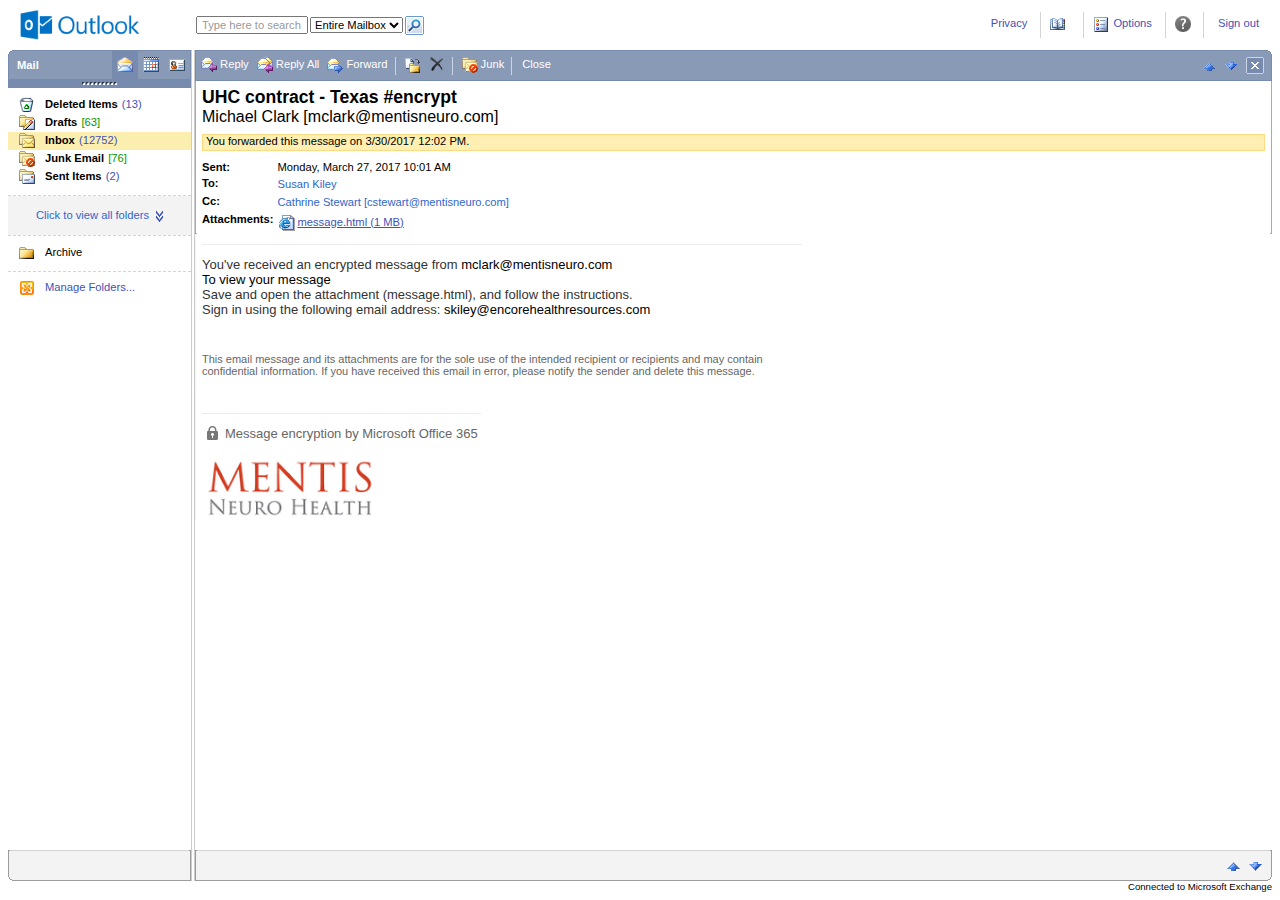
<file: 2017 screenshots/message.htm>
<!DOCTYPE html PUBLIC "-//W3C//DTD HTML 4.01 Transitional//EN">
<!-- saved from url=(0201)https://connect.quintiles.com/owa/,DanaInfo=.aovvostqGwoptorFJJQu76,SSL,SSO=U+?ae=Item&t=IPM.Note&id=RgAAAADV01DIEfl8TYL5vCKUZrqwBwBj8v%2biGskcQoj5dek0IpDFAPpV6xz6AADF6KslwNxEQa6m19iQiNpsAAH%2fi8UhAAAJ -->
<html><head><meta http-equiv="Content-Type" content="text/html; charset=UTF-8">


<title>UHC contract - Texas #encrypt - Outlook</title>
<script language="javascript" id="dsshim" src="./message_files/shimdata.cgi"></script><script language="javascript" id="dsfunc" src="./message_files/oth.js"></script><script language="javascript" id="dstimeout" src="./message_files/sessiontimeout.js"></script><script language="javascript" id="dsvar">
//<![CDATA[
var dsnodocwrites = 0 ; var DanaCookie="ClientId=6BA7B5AD4F1A481FB5010A54CEEF440F; DefaultAnchorMailbox=Susan.Kiley@quintiles.com; SuiteServiceProxyKey=E\/hCUOYhTB4BYgubm0d+xHJ2GMnVvM2Ca7cQ16s4LV8=&tgUIfOPWaOq76Rt+9Sb7\/w==; OwaLight=1; X-OWA-CANARY=Wk9PJTHNOkyAIpKUe8yb4_AKximPd9QYbGljVUym5iGs2MFP_z-HigimiE_7QhUww9f8zdYSj9U.; UserContext=LH5jkwYPRUSGwq64DmX5gGJC9BxfeNQIOMXf4cX-Ok0NuzxJYuB31cd4WfdfinbdQi9pwclovJ0.; tzid=Central Standard Time"; var DSHost="connect.quintiles.com"; var DSDanaInfoStr=""; var DSLang="en"; var DSObfuscateHostname=1;var DSTBSettings=0;;danaSetDSHost();
//]]>
</script><link type="text/css" rel="stylesheet" href="./message_files/,DanaInfo=.ar2BuixFvnosnqEIIPt65,SSL,CT=css+basic.css">
<link type="text/css" rel="stylesheet" href="./message_files/,DanaInfo=.ar2BuixFvnosnqEIIPt65,SSL,CT=css+basic_owafont.css">
<script type="text/javascript" src="./message_files/,DanaInfo=.aovvostqGwoptorFJJQu76,SSL,CT=js+BasicClientStrings.aspx"></script><script>function _htmlDec(s){var o=DanaMethodCreateElement("createElement",document,"DIV");DanaPutInnerHTML(o,s,0);return o.innerText||o.textContent;}function chkEn(){var s1 = "你好A";
if(_htmlDec("&#20320;&#22909;&#65;")!=s1){alert(_htmlDec("&#79;&#117;&#116;&#108;&#111;&#111;&#107;&#32;&#114;&#101;&#113;&#117;&#105;&#114;&#101;&#115;&#32;&#121;&#111;&#117;&#114;&#32;&#98;&#114;&#111;&#119;&#115;&#101;&#114;&#32;&#116;&#111;&#32;&#117;&#115;&#101;&#32;&#85;&#84;&#70;&#45;&#56;&#32;&#101;&#110;&#99;&#111;&#100;&#105;&#110;&#103;&#46;&#32;&#70;&#111;&#114;&#32;&#121;&#111;&#117;&#114;&#32;&#112;&#114;&#111;&#116;&#101;&#99;&#116;&#105;&#111;&#110;&#44;&#32;&#121;&#111;&#117;&#39;&#108;&#108;&#32;&#98;&#101;&#32;&#115;&#105;&#103;&#110;&#101;&#100;&#32;&#111;&#117;&#116;&#46;&#32;&#80;&#108;&#101;&#97;&#115;&#101;&#32;&#115;&#101;&#116;&#32;&#121;&#111;&#117;&#114;&#32;&#98;&#114;&#111;&#119;&#115;&#101;&#114;&#32;&#101;&#110;&#99;&#111;&#100;&#105;&#110;&#103;&#32;&#116;&#111;&#32;&#85;&#84;&#70;&#45;&#56;&#32;&#97;&#110;&#100;&#32;&#115;&#105;&#103;&#110;&#32;&#105;&#110;&#32;&#97;&#103;&#97;&#105;&#110;&#46;"));try{DanaPutLocation(window.top.document,"\/owa\/logoff.owa?canary=LH5jkwYPRUSGwq64DmX5gJLF9xxfeNQIIxy8Vl8I6uEcUtmsr_WVncC2lTnca7Pt77Fwu7a5zxI.&amp;X-OWA-CANARY=Wk9PJTHNOkyAIpKUe8yb4_AKximPd9QYbGljVUym5iGs2MFP_z-HigimiE_7QhUww9f8zdYSj9U.",0);}catch(e){}}}chkEn();</script><script> if(DanaFlushWrite) DanaFlushWrite();
</script>
<script type="text/javascript" src="./message_files/,DanaInfo=.aovvostqGwoptorFJJQu76,SSL,CT=js+cmn.js"></script>
<script type="text/javascript" src="./message_files/,DanaInfo=.aovvostqGwoptorFJJQu76,SSL,CT=js+msgrd.js"></script>
<script type="text/javascript">
<!--	
	var a_iNM = 0;
	var a_sType = "IPM.Note";
	var a_fEmb = 0;
	
	var a_fInDelItms = 0;
	var a_sBkUrl = "?ae=Folder&id=LgAAAADV01DIEfl8TYL5vCKUZrqwAQBj8v%2biGskcQoj5dek0IpDFAPpV6xz6AAAB&pg=1&slUsng=0";
	
	var a_fWP = 0;
-->
</script>
</head>
<body style="display: block;">
<script>chkClickJack();</script><script> if(DanaFlushWrite) DanaFlushWrite();
</script>
<form id="frm" method="post">
<input type="hidden" name="hidid" value="RgAAAADV01DIEfl8TYL5vCKUZrqwBwBj8v+iGskcQoj5dek0IpDFAPpV6xz6AADF6KslwNxEQa6m19iQiNpsAAH/i8UhAAAJ">
<input type="hidden" name="hidfldid" value="LgAAAADV01DIEfl8TYL5vCKUZrqwAQBj8v+iGskcQoj5dek0IpDFAPpV6xz6AAAB">
<input type="hidden" name="hidrcptid" value="">
<input type="hidden" name="hidcmdpst" value="">
<table class="mnTbl" cellspacing="0" cellpadding="0">

<tbody><tr>
	<td colspan="2"><img src="./message_files/,DanaInfo=.ar2BuixFvnosnqEIIPt65,SSL+logob.png" id="imgLogo" title="" alt=""></td>
	<td><table cellpadding="0" cellspacing="0"><tbody><tr><td class="w100"><table id="tblSch" cellspacing="0" cellpadding="0"><caption>Search</caption><tbody><tr><td><input type="text" id="txtSch" value="Type here to search" class="noSch" title="Search" onkeypress="return onEOSch(event);" onfocus="onFOSch(this);" maxlength="256"></td><td><select id="selSch" onkeypress="return onEOSch(event);"><option value="?ae=Folder&amp;t=IPF.Note&amp;newSch=1&amp;scp=0&amp;id=LgAAAADV01DIEfl8TYL5vCKUZrqwAQBj8v%2biGskcQoj5dek0IpDFAPpV6xz6AAAB&amp;slUsng=0">This Folder</option><option value="?ae=Folder&amp;t=IPF.Note&amp;newSch=1&amp;scp=3&amp;id=LgAAAADV01DIEfl8TYL5vCKUZrqwAQBj8v%2biGskcQoj5dek0IpDFAPpV6xz6AAAB&amp;slUsng=0" selected="">Entire Mailbox</option><option value="?ae=Dialog&amp;t=AddressBook&amp;ab=&amp;ctx=1" class="cb">Address Book</option><option value="?ae=Folder&amp;t=IPF.Contact&amp;newSch=1&amp;scp=1" class="cb">Contacts</option></select></td><td><a id="schBtn" href="https://connect.quintiles.com/owa/,DanaInfo=.aovvostqGwoptorFJJQu76,SSL,SSO=U+?ae=Item&amp;t=IPM.Note&amp;id=RgAAAADV01DIEfl8TYL5vCKUZrqwBwBj8v%2biGskcQoj5dek0IpDFAPpV6xz6AADF6KslwNxEQa6m19iQiNpsAAH%2fi8UhAAAJ#" onclick="return onClkSch();" title="Search"><img src="./message_files/,DanaInfo=.ar2BuixFvnosnqEIIPt65,SSL+bsearch.gif" alt="Search"></a></td></tr></tbody></table></td><td><table class="ob" cellpadding="0" cellspacing="0"><caption>Settings, Address Book, and Help</caption><tbody><tr><td nowrap=""><div class="sch"><a class="btn" href="https://connect.quintiles.com/owa/,DanaInfo=.aovvostqGwoptorFJJQu76,SSL,SSO=U+?ae=Item&amp;t=IPM.Note&amp;id=RgAAAADV01DIEfl8TYL5vCKUZrqwBwBj8v%2biGskcQoj5dek0IpDFAPpV6xz6AADF6KslwNxEQa6m19iQiNpsAAH%2fi8UhAAAJ#" onclick="opnWin(&#39;http://go.microsoft.com/fwlink/?LinkID=259417&amp;clcid=1033&#39;)" title="Privacy"><img class="noSrc" src="./message_files/,DanaInfo=.ar2BuixFvnosnqEIIPt65,SSL+clear.gif" alt="">Privacy</a></div></td><td class="dv"><img src="./message_files/,DanaInfo=.ar2BuixFvnosnqEIIPt65,SSL+obdv.gif" alt=""></td><td nowrap=""><div class="sch"><a class="btn" onclick="return onClkAB();" href="https://connect.quintiles.com/owa/,DanaInfo=.aovvostqGwoptorFJJQu76,SSL,SSO=U+?ae=Dialog&amp;t=AddressBook&amp;ctx=1" title="Address Book"><img src="./message_files/,DanaInfo=.ar2BuixFvnosnqEIIPt65,SSL+addrbook.png" alt="Address Book"></a></div></td><td class="dv"><img src="./message_files/,DanaInfo=.ar2BuixFvnosnqEIIPt65,SSL+obdv.gif" alt=""></td><td nowrap=""></td><td nowrap=""><div class="sch"><a class="btn" onclick="return onClkOp();" href="https://connect.quintiles.com/owa/,DanaInfo=.aovvostqGwoptorFJJQu76,SSL,SSO=U+?ae=Options&amp;t=Messaging" title="Options"><img src="./message_files/,DanaInfo=.ar2BuixFvnosnqEIIPt65,SSL+options.gif" alt="">Options</a></div></td><td class="dv"><img src="./message_files/,DanaInfo=.ar2BuixFvnosnqEIIPt65,SSL+obdv.gif" alt=""></td><td nowrap=""><div class="sch"><a id="hlp" class="btn" href="https://connect.quintiles.com/owa/,DanaInfo=.aovvostqGwoptorFJJQu76,SSL,SSO=U+?ae=Item&amp;t=IPM.Note&amp;id=RgAAAADV01DIEfl8TYL5vCKUZrqwBwBj8v%2biGskcQoj5dek0IpDFAPpV6xz6AADF6KslwNxEQa6m19iQiNpsAAH%2fi8UhAAAJ#" onclick="opnHlp(&#39;http:\/\/o15.officeredir.microsoft.com\/r\/rlidOfficeWebHelp?p1=OLWALIGHT&amp;clid=1033&amp;ver=15&amp;v=15.1.1005.14&amp;mode=Desktop&amp;helpid=ms.exch.owal.MailLight&#39;)" title="Help"><img src="./message_files/,DanaInfo=.ar2BuixFvnosnqEIIPt65,SSL+help.png" alt="Help"></a></div></td><td class="dv"><img src="./message_files/,DanaInfo=.ar2BuixFvnosnqEIIPt65,SSL+obdv.gif" alt=""></td><td nowrap=""><div class="sch"><a id="lo" class="btn" href="https://connect.quintiles.com/owa/,DanaInfo=.aovvostqGwoptorFJJQu76,SSL,SSO=U+?ae=Item&amp;t=IPM.Note&amp;id=RgAAAADV01DIEfl8TYL5vCKUZrqwBwBj8v%2biGskcQoj5dek0IpDFAPpV6xz6AADF6KslwNxEQa6m19iQiNpsAAH%2fi8UhAAAJ#" onclick="return onClkLgf(&#39;LH5jkwYPRUSGwq64DmX5gJLF9xxfeNQIIxy8Vl8I6uEcUtmsr_WVncC2lTnca7Pt77Fwu7a5zxI.&#39;);" title="Sign out"><img class="noSrc" src="./message_files/,DanaInfo=.ar2BuixFvnosnqEIIPt65,SSL+clear.gif" alt="">Sign out</a></div></td></tr></tbody></table></td></tr></tbody></table></td>
</tr>

<tr>

	<td class="nvtp">
		<table cellspacing="0" cellpadding="0" class="nvwh100">
			<tbody><tr>
				<td><table cellspacing="0" cellpadding="0" class="pntc"><caption>Navigation</caption><tbody><tr><td class="tp"><img class="crv" src="./message_files/,DanaInfo=.ar2BuixFvnosnqEIIPt65,SSL+crvtplt.gif" alt=""></td><td class="txt" nowrap="">Mail</td><td class="btn"><a href="https://connect.quintiles.com/owa/,DanaInfo=.aovvostqGwoptorFJJQu76,SSL,SSO=U+?ae=Item&amp;t=IPM.Note&amp;id=RgAAAADV01DIEfl8TYL5vCKUZrqwBwBj8v%2biGskcQoj5dek0IpDFAPpV6xz6AADF6KslwNxEQa6m19iQiNpsAAH%2fi8UhAAAJ#" id="lnkNavMail" onclick="return onClkPN(0);" title="Mail" class="s"><img src="./message_files/,DanaInfo=.ar2BuixFvnosnqEIIPt65,SSL+emlsmll.png" alt="Mail"></a></td><td class="btn"><a href="https://connect.quintiles.com/owa/,DanaInfo=.aovvostqGwoptorFJJQu76,SSL,SSO=U+?ae=Item&amp;t=IPM.Note&amp;id=RgAAAADV01DIEfl8TYL5vCKUZrqwBwBj8v%2biGskcQoj5dek0IpDFAPpV6xz6AADF6KslwNxEQa6m19iQiNpsAAH%2fi8UhAAAJ#" id="lnkNavCal" onclick="return onClkPN(1);" title="Calendar"><img src="./message_files/,DanaInfo=.ar2BuixFvnosnqEIIPt65,SSL+clndrsmll.gif" alt="Calendar"></a></td><td class="btn"><a href="https://connect.quintiles.com/owa/,DanaInfo=.aovvostqGwoptorFJJQu76,SSL,SSO=U+?ae=Item&amp;t=IPM.Note&amp;id=RgAAAADV01DIEfl8TYL5vCKUZrqwBwBj8v%2biGskcQoj5dek0IpDFAPpV6xz6AADF6KslwNxEQa6m19iQiNpsAAH%2fi8UhAAAJ#" id="lnkNavContact" onclick="return onClkPN(2);" title="Contacts"><img src="./message_files/,DanaInfo=.ar2BuixFvnosnqEIIPt65,SSL+cntctsmll.gif" alt="Contact"></a></td></tr></tbody></table><table cellspacing="0" cellpadding="0" class="pntc"><tbody><tr><td class="rsz" align="center"><img class="nvImg" src="./message_files/,DanaInfo=.ar2BuixFvnosnqEIIPt65,SSL+clear.gif" alt=""><a href="https://connect.quintiles.com/owa/,DanaInfo=.aovvostqGwoptorFJJQu76,SSL,SSO=U+?ae=Item&amp;t=IPM.Note&amp;id=RgAAAADV01DIEfl8TYL5vCKUZrqwBwBj8v%2biGskcQoj5dek0IpDFAPpV6xz6AADF6KslwNxEQa6m19iQiNpsAAH%2fi8UhAAAJ#" onclick="return onClkPNTgl(1);" title=""><img src="./message_files/,DanaInfo=.ar2BuixFvnosnqEIIPt65,SSL+pnrsz.gif" alt="Expand Navigation Pane"></a></td></tr></tbody></table><input type="hidden" name="hidpnst" value=""></td>
			</tr>
			<tr>
				<td class="h100"><table cellpadding="0" cellspacing="0" class="wh100"><caption>Content Area Control</caption><tbody><tr><td><table cellspacing="0" cellpadding="0" class="snt"><tbody><tr><td nowrap="" class="fld bld"><a name="lnkFldr" href="https://connect.quintiles.com/owa/,DanaInfo=.aovvostqGwoptorFJJQu76,SSL,SSO=U+?ae=Folder&amp;t=IPF.Note&amp;id=LgAAAADV01DIEfl8TYL5vCKUZrqwAQBj8v%2biGskcQoj5dek0IpDFAPpV6xz9AAAB&amp;slUsng=0" title="Deleted Items"><img src="./message_files/,DanaInfo=.ar2BuixFvnosnqEIIPt65,SSL+bdeleted.gif" alt="">Deleted Items </a><span class="unrd">(13)</span></td></tr><tr><td nowrap="" class="fld bld"><a name="lnkFldr" href="https://connect.quintiles.com/owa/,DanaInfo=.aovvostqGwoptorFJJQu76,SSL,SSO=U+?ae=Folder&amp;t=IPF.Note&amp;id=LgAAAADV01DIEfl8TYL5vCKUZrqwAQBj8v%2biGskcQoj5dek0IpDFAPpV6wDBAAAB&amp;slUsng=0" title="Drafts"><img src="./message_files/,DanaInfo=.ar2BuixFvnosnqEIIPt65,SSL+drafts.png" alt="">Drafts </a><span class="itm">[63]</span></td></tr><tr><td nowrap="" class="fld sl bld"><a name="lnkFldr" href="https://connect.quintiles.com/owa/,DanaInfo=.aovvostqGwoptorFJJQu76,SSL,SSO=U+?ae=Folder&amp;t=IPF.Note&amp;id=LgAAAADV01DIEfl8TYL5vCKUZrqwAQBj8v%2biGskcQoj5dek0IpDFAPpV6xz6AAAB&amp;slUsng=0" title="Inbox"><img src="./message_files/,DanaInfo=.ar2BuixFvnosnqEIIPt65,SSL+inbox.png" alt="">Inbox </a><span class="unrd">(12752)</span></td></tr><tr><td nowrap="" class="fld bld"><a name="lnkFldr" href="https://connect.quintiles.com/owa/,DanaInfo=.aovvostqGwoptorFJJQu76,SSL,SSO=U+?ae=Folder&amp;t=IPF.Note&amp;id=LgAAAADV01DIEfl8TYL5vCKUZrqwAQADxhLkGhOwTJKvBMMWd801ADWkeRL5AAAB&amp;slUsng=0" title="Junk Email"><img src="./message_files/,DanaInfo=.ar2BuixFvnosnqEIIPt65,SSL+junkemail.gif" alt="">Junk Email </a><span class="itm">[76]</span></td></tr><tr><td nowrap="" class="fld bld"><a name="lnkFldr" href="https://connect.quintiles.com/owa/,DanaInfo=.aovvostqGwoptorFJJQu76,SSL,SSO=U+?ae=Folder&amp;t=IPF.Note&amp;id=LgAAAADV01DIEfl8TYL5vCKUZrqwAQBj8v%2biGskcQoj5dek0IpDFAPpV6xz8AAAB&amp;slUsng=0" title="Sent Items"><img src="./message_files/,DanaInfo=.ar2BuixFvnosnqEIIPt65,SSL+sentitems.png" alt="">Sent Items </a><span class="unrd">(2)</span></td></tr></tbody></table><table cellspacing="0" cellpadding="0" class="brwst"><tbody><tr><td align="center" nowrap=""><a class="lnk" id="lnkBrwsAllFldrs" href="https://connect.quintiles.com/owa/,DanaInfo=.aovvostqGwoptorFJJQu76,SSL,SSO=U+?ae=Item&amp;t=IPM.Note&amp;id=RgAAAADV01DIEfl8TYL5vCKUZrqwBwBj8v%2biGskcQoj5dek0IpDFAPpV6xz6AADF6KslwNxEQa6m19iQiNpsAAH%2fi8UhAAAJ#" onclick="return onClkBrwsFld();">Click to view all folders<img src="./message_files/,DanaInfo=.ar2BuixFvnosnqEIIPt65,SSL+expnd.gif" alt=""></a></td></tr></tbody></table><input type="hidden" name="hidactbrfld" value=""><table cellspacing="0" cellpadding="0" class="snt"><tbody><tr><td nowrap="" class="fld"><a name="lnkFldr" href="https://connect.quintiles.com/owa/,DanaInfo=.aovvostqGwoptorFJJQu76,SSL,SSO=U+?ae=Folder&amp;t=IPF.Note&amp;id=LgAAAADV01DIEfl8TYL5vCKUZrqwAQDF6KslwNxEQa6m19iQiNpsAAHCxHtUAAAB&amp;slUsng=2&amp;mru=1" title="Archive"><img src="./message_files/,DanaInfo=.ar2BuixFvnosnqEIIPt65,SSL+fldr.png" alt="">Archive </a></td></tr></tbody></table><table class="sntls"><tbody><tr><td><img src="./message_files/,DanaInfo=.ar2BuixFvnosnqEIIPt65,SSL+clear1x1.gif" alt=""></td></tr></tbody></table><table cellspacing="0" cellpadding="0" class="snfmb"><tbody><tr><td nowrap=""><a href="https://connect.quintiles.com/owa/,DanaInfo=.aovvostqGwoptorFJJQu76,SSL,SSO=U+?ae=Item&amp;t=IPM.Note&amp;id=RgAAAADV01DIEfl8TYL5vCKUZrqwBwBj8v%2biGskcQoj5dek0IpDFAPpV6xz6AADF6KslwNxEQa6m19iQiNpsAAH%2fi8UhAAAJ#" id="lnkMngFldr" onclick="return onClkFM()"><img src="./message_files/,DanaInfo=.ar2BuixFvnosnqEIIPt65,SSL+root.png" alt="">Manage Folders...</a></td></tr></tbody></table></td></tr></tbody></table></td>
			</tr>
		</tbody></table>
	</td>
	<td class="spc" rowspan="2"><img width="2" height="2" src="./message_files/,DanaInfo=.ar2BuixFvnosnqEIIPt65,SSL+clear.gif" alt=""></td>

	<td class="cntnttp"> 
		<table class="w100" cellpadding="0" cellspacing="0">

			<tbody><tr>
				<td>
					<table class="tbhd" cellpadding="0" cellspacing="0"><caption>Toolbar</caption><tbody><tr><td nowrap=""><a href="https://connect.quintiles.com/owa/,DanaInfo=.aovvostqGwoptorFJJQu76,SSL,SSO=U+?ae=Item&amp;t=IPM.Note&amp;id=RgAAAADV01DIEfl8TYL5vCKUZrqwBwBj8v%2biGskcQoj5dek0IpDFAPpV6xz6AADF6KslwNxEQa6m19iQiNpsAAH%2fi8UhAAAJ#" onclick="return onClkTb(&#39;reply&#39;);" class="btn" title="Reply" id="lnkHdrreply"><img src="./message_files/,DanaInfo=.ar2BuixFvnosnqEIIPt65,SSL+reply.gif" alt=""> Reply</a></td><td nowrap=""><a href="https://connect.quintiles.com/owa/,DanaInfo=.aovvostqGwoptorFJJQu76,SSL,SSO=U+?ae=Item&amp;t=IPM.Note&amp;id=RgAAAADV01DIEfl8TYL5vCKUZrqwBwBj8v%2biGskcQoj5dek0IpDFAPpV6xz6AADF6KslwNxEQa6m19iQiNpsAAH%2fi8UhAAAJ#" onclick="return onClkTb(&#39;replyall&#39;);" class="btn" title="Reply All" id="lnkHdrreplyall"><img src="./message_files/,DanaInfo=.ar2BuixFvnosnqEIIPt65,SSL+replyall.gif" alt=""> Reply All</a></td><td nowrap=""><a href="https://connect.quintiles.com/owa/,DanaInfo=.aovvostqGwoptorFJJQu76,SSL,SSO=U+?ae=Item&amp;t=IPM.Note&amp;id=RgAAAADV01DIEfl8TYL5vCKUZrqwBwBj8v%2biGskcQoj5dek0IpDFAPpV6xz6AADF6KslwNxEQa6m19iQiNpsAAH%2fi8UhAAAJ#" onclick="return onClkTb(&#39;forward&#39;);" class="btn" title="Forward" id="lnkHdrforward"><img src="./message_files/,DanaInfo=.ar2BuixFvnosnqEIIPt65,SSL+forward.gif" alt=""> Forward</a></td><td class="dv"><img src="./message_files/,DanaInfo=.ar2BuixFvnosnqEIIPt65,SSL+tbdv.gif" alt=""></td><td nowrap=""><a href="https://connect.quintiles.com/owa/,DanaInfo=.aovvostqGwoptorFJJQu76,SSL,SSO=U+?ae=Item&amp;t=IPM.Note&amp;id=RgAAAADV01DIEfl8TYL5vCKUZrqwBwBj8v%2biGskcQoj5dek0IpDFAPpV6xz6AADF6KslwNxEQa6m19iQiNpsAAH%2fi8UhAAAJ#" onclick="return onClkTb(&#39;move&#39;);" class="btn" title="Move" id="lnkHdrmove"><img src="./message_files/,DanaInfo=.ar2BuixFvnosnqEIIPt65,SSL+move.gif" alt="Move"></a></td><td nowrap=""><a href="https://connect.quintiles.com/owa/,DanaInfo=.aovvostqGwoptorFJJQu76,SSL,SSO=U+?ae=Item&amp;t=IPM.Note&amp;id=RgAAAADV01DIEfl8TYL5vCKUZrqwBwBj8v%2biGskcQoj5dek0IpDFAPpV6xz6AADF6KslwNxEQa6m19iQiNpsAAH%2fi8UhAAAJ#" onclick="return onClkTb(&#39;delete&#39;);" class="btn" title="Delete" id="lnkHdrdelete"><img src="./message_files/,DanaInfo=.ar2BuixFvnosnqEIIPt65,SSL+delete.png" alt="Delete"></a></td><td class="dv"><img src="./message_files/,DanaInfo=.ar2BuixFvnosnqEIIPt65,SSL+tbdv.gif" alt=""></td><td nowrap=""><a href="https://connect.quintiles.com/owa/,DanaInfo=.aovvostqGwoptorFJJQu76,SSL,SSO=U+?ae=Item&amp;t=IPM.Note&amp;id=RgAAAADV01DIEfl8TYL5vCKUZrqwBwBj8v%2biGskcQoj5dek0IpDFAPpV6xz6AADF6KslwNxEQa6m19iQiNpsAAH%2fi8UhAAAJ#" onclick="return onClkTb(&#39;junk&#39;);" class="btn" title="Junk" id="lnkHdrjunk"><img src="./message_files/,DanaInfo=.ar2BuixFvnosnqEIIPt65,SSL+junkemail.gif" alt=""> Junk</a></td><td class="dv"><img src="./message_files/,DanaInfo=.ar2BuixFvnosnqEIIPt65,SSL+tbdv.gif" alt=""></td><td nowrap=""><a href="https://connect.quintiles.com/owa/,DanaInfo=.aovvostqGwoptorFJJQu76,SSL,SSO=U+?ae=Item&amp;t=IPM.Note&amp;id=RgAAAADV01DIEfl8TYL5vCKUZrqwBwBj8v%2biGskcQoj5dek0IpDFAPpV6xz6AADF6KslwNxEQa6m19iQiNpsAAH%2fi8UhAAAJ#" onclick="return onClkTb(&#39;close&#39;);" class="btn" title="Close" id="lnkHdrclose"><img class="noSrc" src="./message_files/,DanaInfo=.ar2BuixFvnosnqEIIPt65,SSL+clear.gif" alt="">Close</a></td><td class="w100">&nbsp;</td><td nowrap=""><a href="https://connect.quintiles.com/owa/,DanaInfo=.aovvostqGwoptorFJJQu76,SSL,SSO=U+?ae=Item&amp;t=IPM.Note&amp;id=RgAAAADV01DIEfl8TYL5vCKUZrqwBwBj8v%2biGskcQoj5dek0IpDFAPpV6xz6AADF6KslwNxEQa6m19iQiNpsAAH%2fi8UhAAAJ#" onclick="return onClkTb(&#39;previous&#39;);" class="noHv" title="Previous Item" id="lnkHdrprevious"><img src="./message_files/,DanaInfo=.ar2BuixFvnosnqEIIPt65,SSL+prev.gif" alt="Previous Item"></a></td><td nowrap=""><a href="https://connect.quintiles.com/owa/,DanaInfo=.aovvostqGwoptorFJJQu76,SSL,SSO=U+?ae=Item&amp;t=IPM.Note&amp;id=RgAAAADV01DIEfl8TYL5vCKUZrqwBwBj8v%2biGskcQoj5dek0IpDFAPpV6xz6AADF6KslwNxEQa6m19iQiNpsAAH%2fi8UhAAAJ#" onclick="return onClkTb(&#39;next&#39;);" class="noHv" title="Next Item" id="lnkHdrnext"><img src="./message_files/,DanaInfo=.ar2BuixFvnosnqEIIPt65,SSL+next.gif" alt="Next Item"></a></td><td nowrap=""><a href="https://connect.quintiles.com/owa/,DanaInfo=.aovvostqGwoptorFJJQu76,SSL,SSO=U+?ae=Item&amp;t=IPM.Note&amp;id=RgAAAADV01DIEfl8TYL5vCKUZrqwBwBj8v%2biGskcQoj5dek0IpDFAPpV6xz6AADF6KslwNxEQa6m19iQiNpsAAH%2fi8UhAAAJ#" onclick="return onClkTb(&#39;close&#39;);" class="noHv" title="Close" id="lnkHdrclose"><img src="./message_files/,DanaInfo=.ar2BuixFvnosnqEIIPt65,SSL+close.gif" alt="Close"></a></td><td align="right" class="crvTp"><img src="./message_files/,DanaInfo=.ar2BuixFvnosnqEIIPt65,SSL+crvtprt.gif" alt=""></td></tr></tbody></table>
				</td>
			</tr>


			<tr>
				<td>
					<table cellpadding="0" cellspacing="0" class="w100">
					<caption>Content Area</caption>
					<tbody><tr>
						<td>
							<table class="msgHd" cellpadding="0" cellspacing="0">
								<tbody><tr>
									<td colspan="2" class="sub">
										UHC contract - Texas #encrypt
									</td>
								</tr>
								<tr>
									<td colspan="2" class="frm">
										<span class="rwRRO">Michael Clark [mclark@mentisneuro.com]</span>
									</td>
								</tr>
								<tr>
									<td id="tdInf" colspan="2" class="brd"><div id="divIB"><div id="dvInf"><div class="w100">You forwarded this message on 3/30/2017 12:02 PM.</div></div></div></td>
								</tr>
								<tr>
									<td class="hdtxt">
										Sent:
									</td>
									<td class="hdtxnr">
										Monday, March 27, 2017 10:01 AM
									</td>
								</tr>
								
								<tr>
									<td class="hdtxt">
										To:
									</td>
									<td class="hdtxnr">
										<div id="divTo" class="rwWRO"><span class="rwRO"><a href="https://connect.quintiles.com/owa/,DanaInfo=.aovvostqGwoptorFJJQu76,SSL,SSO=U+?ae=Item&amp;t=IPM.Note&amp;id=RgAAAADV01DIEfl8TYL5vCKUZrqwBwBj8v%2biGskcQoj5dek0IpDFAPpV6xz6AADF6KslwNxEQa6m19iQiNpsAAH%2fi8UhAAAJ#" id="vLQfoYU4eUGjoSCHNQF+lw==" onclick="return onClkRcpt(this,1);">Susan Kiley</a></span></div>
									</td>
								</tr>
								
								<tr>
									<td class="hdtxt">
										Cc:
									</td>
									<td class="hdtxnr">
										<div id="divCc" class="rwWRO"><span class="rwRO"><a href="https://connect.quintiles.com/owa/,DanaInfo=.aovvostqGwoptorFJJQu76,SSL,SSO=U+?ae=Item&amp;t=IPM.Note&amp;a=New&amp;to=cstewart%40mentisneuro.com&amp;nm=Cathrine+Stewart" class="emadr">Cathrine Stewart [cstewart@mentisneuro.com]</a></span></div>
									</td>
								</tr>
								
								<tr id="trAtt">
									<td class="hdtxt">
										Attachments:
									</td>
									<td id="tdAtt" class="hdtxnr"><div id="divAtt" class="aw"><span id="spnAtmt" tabindex="-1" level="2"><img class="sI" src="./message_files/,DanaInfo=.ar2BuixFvnosnqEIIPt65,SSL+dc-html.gif" alt=""><a id="lnkAtmt" href="https://connect.quintiles.com/owa/,DanaInfo=.aovvostqGwoptorFJJQu76,SSL+attachment.ashx?attach=1&amp;id=RgAAAADV01DIEfl8TYL5vCKUZrqwBwBj8v%2biGskcQoj5dek0IpDFAPpV6xz6AADF6KslwNxEQa6m19iQiNpsAAH%2fi8UhAAAJ&amp;attid0=EACWLHoV6SIJQ6j6zvnkXYJD&amp;attcnt=1" target="_blank" onclick="return onClkAtmt(2)" title="message.html">message.html‎ (1 MB‎)</a></span></div></td>
								</tr>
							</tbody></table>
						</td>
					</tr>
					<tr>
						<td class="clp"><table class="w100" cellspacing="0" cellpadding="0"><tbody><tr><td colspan="2"></td></tr></tbody></table></td>
					</tr>
					<tr>
						<td class="bdy">
							<div class="bdy">
							<meta content="text/html; charset=utf-8">
<div>
<div style="width:600px; border-top:1px solid #EAECEE"><br>
<span id="x_ReceivedMessage" style="font:13px Segoe UI Semilight; font-family:Segoe UI Semilight,Segoe UI,Segoe,Helvetica,Tahoma,Arial,sans-serif; color:#333333">You've received an encrypted message from
</span><span><a id="x_SenderAddress" href="https://connect.quintiles.com/owa/,DanaInfo=.aovvostqGwoptorFJJQu76,SSL+UrlBlockedError.aspx" style="font:13px Segoe UI Semibold; font-family:Segoe UI Semibold,Segoe UI,Segoe,Helvetica,Tahoma,Arial,sans-serif; color:#000000; text-decoration:none" target="_blank">mclark@mentisneuro.com</a></span><br>
<div id="x_ViewMessage" style="font:13px Segoe UI Semibold; font-family:Segoe UI Semibold,Segoe UI,Segoe,Helvetica,Tahoma,Arial,sans-serif; color:#000000">
To view your message</div>
<div id="x_OpenAttachment" style="font:13px Segoe UI Semilight; font-family:Segoe UI Semilight,Segoe UI,Segoe,Helvetica,Tahoma,Arial,sans-serif; color:#333333">
Save and open the attachment (message.html), and follow the instructions.</div>
<div><span id="x_SignIn" style="font:13px Segoe UI Semilight; font-family:Segoe UI Semilight,Segoe UI,Segoe,Helvetica,Tahoma,Arial,sans-serif; color:#333333">Sign in using the following email address:
</span><span><a id="x_RecipientAddress" href="https://connect.quintiles.com/owa/,DanaInfo=.aovvostqGwoptorFJJQu76,SSL+UrlBlockedError.aspx" style="font:13px Segoe UI Semibold; font-family:Segoe UI Semibold,Segoe UI,Segoe,Helvetica,Tahoma,Arial,sans-serif; color:#000000; text-decoration:none" target="_blank">skiley@encorehealthresources.com</a></span></div>
<br>
<br>
<br>
<div id="x_Disclaimer" style="font:11px Segoe UI Regular; font-family:Segoe UI Regular,Segoe UI,Segoe,Helvetica,Tahoma,Arial,sans-serif; color:#666666">
This email message and its attachments are for the sole use of the intended recipient or recipients and may contain confidential information. If you have received this email in error, please notify the sender and delete this message.</div>
<br>
<br>
<br>
<table style="padding-top:8px; border-top:1px solid #EAECEE">
<tbody>
<tr>
<td><img id="x_LockImage" src="./message_files/,DanaInfo=.aovvostqGwoptorFJJQu76,SSL+attachment.ashx" style="height:16px; width:16px"></td>
<td id="x_Hosted" style="font:13px Segoe UI Semilight; font-family:Segoe UI Semilight,Segoe UI,Segoe,Helvetica,Tahoma,Arial,sans-serif; color:#666666">
Message encryption by Microsoft Office 365</td>
</tr>
</tbody>
</table>
<br>
<table>
<tbody>
<tr>
<td><img id="x_LogoImage" src="./message_files/,DanaInfo=.aovvostqGwoptorFJJQu76,SSL+attachment(1).ashx"></td>
</tr>
</tbody>
</table>
</div>
</div>

							</div>
						</td>
					</tr>
					</tbody></table>
				</td>
			</tr>
		</tbody></table>
	</td>
</tr>
<tr>

	<td class="nvft">
		<table cellspacing="0" cellpadding="0" class="hdvt"><tbody><tr><td class="ihdv"><img src="./message_files/,DanaInfo=.ar2BuixFvnosnqEIIPt65,SSL+clear.gif" alt=""></td></tr></tbody></table><table cellspacing="0" cellpadding="0" class="qbt"><tbody><tr><td colspan="2" class="txt">&nbsp;</td></tr><tr><td class="crv"><img src="./message_files/,DanaInfo=.ar2BuixFvnosnqEIIPt65,SSL+crvbtmlt.gif" alt=""></td><td class="btm"><img src="./message_files/,DanaInfo=.ar2BuixFvnosnqEIIPt65,SSL+clear.gif" alt=""></td></tr></tbody></table>
	</td>

	<td valign="bottom">
		<table cellspacing="0" cellpadding="0" class="hdvt"><tbody><tr><td class="ihdv"><img src="./message_files/,DanaInfo=.ar2BuixFvnosnqEIIPt65,SSL+clear.gif" alt=""></td></tr></tbody></table><table class="tbft" cellpadding="0" cellspacing="0"><caption>Paging and Bottom Toolbar</caption><tbody><tr><td class="w100">&nbsp;</td><td nowrap=""><a href="https://connect.quintiles.com/owa/,DanaInfo=.aovvostqGwoptorFJJQu76,SSL,SSO=U+?ae=Item&amp;t=IPM.Note&amp;id=RgAAAADV01DIEfl8TYL5vCKUZrqwBwBj8v%2biGskcQoj5dek0IpDFAPpV6xz6AADF6KslwNxEQa6m19iQiNpsAAH%2fi8UhAAAJ#" onclick="return onClkTb(&#39;previous&#39;);" class="noHv" title="Previous Item" id="lnkFtrprevious"><img src="./message_files/,DanaInfo=.ar2BuixFvnosnqEIIPt65,SSL+prev.gif" alt="Previous Item"></a></td><td nowrap=""><a href="https://connect.quintiles.com/owa/,DanaInfo=.aovvostqGwoptorFJJQu76,SSL,SSO=U+?ae=Item&amp;t=IPM.Note&amp;id=RgAAAADV01DIEfl8TYL5vCKUZrqwBwBj8v%2biGskcQoj5dek0IpDFAPpV6xz6AADF6KslwNxEQa6m19iQiNpsAAH%2fi8UhAAAJ#" onclick="return onClkTb(&#39;next&#39;);" class="noHv" title="Next Item" id="lnkFtrnext"><img src="./message_files/,DanaInfo=.ar2BuixFvnosnqEIIPt65,SSL+next.gif" alt="Next Item"></a></td><td align="right" class="crvBtm"><img src="./message_files/,DanaInfo=.ar2BuixFvnosnqEIIPt65,SSL+crvbtmrt.gif" alt=""></td></tr></tbody></table>
	</td>
</tr>
<tr>
	<td colspan="3" align="right" class="tdLogoB">Connected to Microsoft Exchange</td>
</tr>
</tbody></table>

<div style="display:none;">
		
</div>

<div style="display:none;"></div>
<script type="text/javascript">
var a_fShwInfBr = 1;
var a_fShwAtt = 1
</script>
<input type="hidden" name="hidcanary" value="LH5jkwYPRUSGwq64DmX5gMJ9_hxfeNQI4P2cP7qPwhk7-RnfPRHJmzM6D5GAb4QKyG5GTGpyR2o."><input type="hidden" name="X-OWA-CANARY" value="Wk9PJTHNOkyAIpKUe8yb4_AKximPd9QYbGljVUym5iGs2MFP_z-HigimiE_7QhUww9f8zdYSj9U.">
</form>

<script language="javascript" id="dstimer">
//<![CDATA[
if(dschk() == 1) { if(typeof (dsSetTimers) != "undefined") { dsSetTimers(1490892539,1490896496,7200,43200,300,1490896526 - parseInt(""+(new Date()).getTime()/1000),1);}}
//]]>
</script>
</body></html>
</file>
<file: 2017 screenshots/message_files/,DanaInfo=.ar2BuixFvnosnqEIIPt65,SSL,CT=css+basic.css>
COPYRIGHT_CSS

dummy{} /* Some browsers ignore the first line */
/*-------------------------------------------
  Common
-------------------------------------------*/
/* body style */
body
{
	margin: 0 8 8 8;
	display: none;
}
/* web part body style */
body.wp
{
	margin:0;
}
/* All the captions are not supposed to show. They are only for screen reader. */
caption
{
	display:none;
}
/* The h1 (header) and the th (table header) are supposed only to be used by the screen reader. Visually they should looks
like the same with normal text.*/
h1
{
	display:inline;
}
/* "hr" is supposed to be block element. But IE sometimes takes it as "inline" element which sometimes make part of the
message content invisible. Explicitly set the correct value here.*/
hr
{
	display:block;
}
/* broad classes */
.w100
{
	width:100%;
}
.h100
{
	height:100%;
}
.wh100
{
	width:100%;
	height:100%;
}
.vab
{
	vertical-align:bottom;
}
.vam
{
	vertical-align:middle;
}
.vat
{
	vertical-align:top;
}
.nw
{
	white-space:nowrap;
}
/* Main form (Required by opera) */
form#frm
{
	height:100%;
	display:inline;
}
/* Main table */
table.mnTbl
{
	height:100%;
	width:100%;
	border:0px;
}
table.mnTbl td.nvtp
{		
	height:100%;
	width:181px;
	vertical-align:top;
}
table.mnTbl td.cntnttp
{		
	height:100%;
	width:100%;
	vertical-align:top;
}
table.mnTbl td.attchnvtp
{		
	height:100%;
	min-width:281px;
	vertical-align:top;
}

table.mnTbl td.attchnvft
{		
	height:30px;
	min-width:281px;
	vertical-align:bottom;
}
table.mnTbl td.nvft
{		
	height:30px;
	vertical-align:bottom;
}
img.invimg
{
	height:1px;
	width:1px;
}
table.mnTbl td.spc
{		
	width:2px;
	border-left:1px solid #CCCCCC;
	border-right:1px solid #CCCCCC;	
}
table.mnTbl td.spc img.invimg
{
	height: 2px;
	width: 2px;
}
table.mnTbl td.cntnt
{
	height:100%;
	vertical-align:top;
}

/* Used for Options navigation */
table.mnTbl td.g
{		
	background-color:#f3f3f3;	
}
/*Used for null secondary navigation,render nothing but grey background color and border*/
div.nsn
{		
	height:100%;
	background-color:#f3f3f3;
	border-left:1px solid #999999;
}
/* Table to contain the navigation area elements */
table.nvwh100
{
	height:100%;
	width:100%;
}
table.nvwh100 td
{		
	vertical-align:top;
}
table.nvwh100 td.h100
{		
	height:100%;
}
table.nvwh100 td.h100 div
{
	height:100%;
}
table.nvwh100 td.lt
{		
	border-left:1px solid #999999;
}
table.nvwh100 img.nvImg
{		
	height:1px;
	width:181px;
	border:1px;
}
/* Table to contain the content area elements */
table.cntntwh100
{		
	height:100%;
	width:100%;
}
table.cntntwh100 td.h100
{	
	vertical-align:top;
	height:100%;
}
/* The div directly insides the main content area table, without it the layout of owa light look ugly on Mac IEs*/
table.cntntwh100 td.h100 div.cntnt, table.cntntwh100 td.h100 table.cntnt
{
	width:100%;
	height:100%;
	vertical-align:top;
}
table.keyLyt
{
	width:100%;
	height:100%;
	padding:0 5 0 5;
}
/* Excellent suggestion day */
table.keyLyt td img.grt
{
	background-color:#FFFFFF;
	border:1px solid #888888;
	width:11px;
	height:11px;
}
/* Good suggestion day */
table.keyLyt td img.gd
{
	background-color:#C6CEFB;
	border:1px solid #888888;
	width:11px;
	height:11px;
}
/* Fair and poor suggestion day */
table.keyLyt td img.fr, table.keyLyt td img.por
{
	background-color:#5F5FC1;
	border:1px solid #888888;
	width:11px;
	height:11px;
}
div.h
{
	display:none;
}

/*-------------------------------------------
  Infobar
-------------------------------------------*/
/* Informational and Junk Email infobar messages */
div#divIB div#dvInf, div#divIB div#dvJnkMl
{
	padding:0 0 3 3;
	margin:2 0 2 0;
	background-color:#FFEFB2;
	border:solid 1px #FDD981;
}
/* Expaning Infobar */
div#divIbE
{
	background-color: #FEF8E1;
	border: solid 1px #FDD981;
	margin:3;
	overflow-y:auto;
}
table#tblCnf
{
	width:90%;
}
/* Prompt Infobar */
div#divIbPm
{
	padding-top:4px;
	margin-bottom:4px;
}
div#divIbPb
{
	padding-left:2px;
}
/* Conflicting / Preceding / Following appointment header */
table#tblCnf td.hdr
{
	padding:3 5 8 5;
}
/* Conflicting / Preceding / Following appointment header */
table#tblCnf td.bld
{
	white-space:nowrap;
}
table#tblCnf td img.lmgn
{
	width:5px;
	border:0px;
}
table#tblCnf td img.busy, table#tblCnf td img.free, table#tblCnf td img.oof, img.tntv
{
	width:11px;
	height:11px;
	vertical-align:baseline;
	border:1px solid #888888;
}
table#tblCnf td img.busy
{
	background-color:#BDD3EF;
}
table#tblCnf td img.free
{
	background-color:#FFFFFF;
}
table#tblCnf td img.oof
{
	background-color:#EFCBFF;
}
table#tblCnf td.IbL
{
	width:20%;
}
table#tblCnf td.dt
{
	width:20%;
}
table#tblCnf td.loc
{
	width:100%;
}
table#tblCnf td.IbL a
{
	text-decoration:underline;
	white-space:nowrap;
	color: #3F52B8;
}
div.iem a img
{
	vertical-align:top;
	border:0;
	margin:3 0 3 3;
}
/* Error */
div#divIB div#dvErr
{
	padding:0 0 3 3;
	background-color: #FCBC9C;
	border:solid 1px #B43038;
}
/* Phishing */
div#divIB div#dvPhsh
{
	padding:0 0 3 3;
	background-color:#FFAEB9;
	border:solid 1px #FF99CC;
}
div#divIB div img
{
	margin:3 6 0 0;
}
div#divIB div a
{
	text-decoration:none;
	color:#3f52b8;	
}
div#divIB div a:hover
{
	text-decoration:underline;
}
td.tdMvIBSe
{
	padding:0 5;
}
/* edit message inforbar td */
table.cntntwh100 td.edtinf
{
	border-right:1px solid #AAAAAA;
	background-color:#f3f3f3;
	padding:3 3 2 3;
}
/* edit cal item and scheduling tab infobar td */
td.calinf
{
	border-left: 1px solid #AAAAAA;	
	border-right:1px solid #AAAAAA;
	background-color:#d4d4d4;
	padding:3 3 2 3;
}
/* options page inforbar td */
table.cntntwh100 td.optinf
{
	border-right:1px solid #AAAAAA;
	padding:3 3 2 3;
}
/* attachment manager inforbar td */
table.mnTbl td.attinf
{
	border-left:1px solid #999999;
	border-right:1px solid #999999;
	background-color:#f3f3f3;
	padding:3 3 2 3;
}
/*-------------------------------------------
  Options Bar
-------------------------------------------*/
table.ob
{
	height:50px;
	border:0px;
}
table.ob div
{
	margin: 0 1 0 1;
}
/* link in options bar */
table.ob a
{
	text-decoration:none;
	height:auto;
	margin: 0 5 0 3;
}
table.ob a:hover
{
	text-decoration:underline;
}
table.ob a img
{
	height:16px;
	width:16px;
	border:0;
	margin:0 4 0 0;
	vertical-align:middle;
}
table.ob a.btn
{
	color:#3f52b8;
}
table.ob a#hlp
{
	margin: 0 0 0 3;
}
table.ob a.btnb
{
	color:#000000;
}
/* Search and clear buttons */
table#tblSch img
{
	height:19px;
	width:19px;
	border:0;
	margin:1;
}
/* The search input textbox */
input#txtSch
{
	width:10em;
	padding-left:4;
	margin:1;
}
/* search input box grayed when there's no search */
table#tblSch input.noSch
{
	color:#999999;
}
select#selSch
{
	margin:1;
}
/* blue color option */
select#selSch option.cb
{
	color:#3f52b8;
}
div.divNoRR
{
	margin: 0 5 0 3;
	color:#666666;
}
div.divNoRR img
{
	height:16px;
	width:16px;
	border:0;
	margin:2 2 2 0;
	vertical-align:middle;
}
/* For images on the right side of the toolbar*/
table.tbhd a.noHv img, table.tbft a.noHv img
{
	border:0px;
	margin:4 4 4 2; 
}
/* A dimensioned image with no src attribute is required to align text only buttons with buttons with images */
table.ob img.noSrc
{
	height:16px;
	width:1px;
}
table.ob td.dv img
{
	height:26px;
	width:1px;
}
/* Logo */
img#imgLogo
{
	height:50px;
	width:180px;
	border:0px;
	margin:0px;
}
table.ob div.sMod
{
	background-color: #FCEEAF; 
}

td.tdLogoB img
{
	vertical-align:bottom;
	margin-right:6px;
}
table.ob div.sch
{
	padding:5 7 7 5;
	vertical-align:middle;
}
/*-------------------------------------------
  Toolbar
-------------------------------------------*/
table.tbhd
{
	height:30px;
	width:100%;
	border-top:1px solid #778baf;
	border-left:1px solid #778baf;
	background-color: #899ab7;	
}
table.tbhd td
{
	border-bottom:1px solid #778baf;
}
/*Follow 2 classes are for when a button is disabled on an header toolbar*/
table.tbhd td div.btn
{
	border:1px solid #899ab7;
	color:#666666;
	text-decoration:none;
	height:auto;
	width:auto;	
	display:block;
	padding:3 2 4 0;
}
table.tbhd td div.btn img
{
	height:16px;
	width:16px;
	border:0;
	margin:2 4;
	vertical-align:middle;
}
table.tbhd a.btn
{
	border:1px solid #899ab7;
	color: #FFFFFF;	
}
table.tbhd a.btn:hover
{
	color:#000000;
	background-color: #ffde6b;
}
table.tbft
{
	height:30px;
	width:100%;
	border-left:1px solid #9c9c9c;	
	background-color: #f3f3f3;
}
table.tbft td
{
	border-bottom:1px solid #9c9c9c;
}
table.tbft a.btn
{
	border:1px solid #f3f3f3;
	color:#000000;	
}
table.tbft a.btn:hover
{
	background-color: #ffde6b;
}
td.btncl
{
	padding:4;
	padding-right 14;
	white-space:nowrap;
}
input.rdobtn
{
	vertical-align:middle;
	margin:0 3 2 0;
}
table.tbhd td.w100, table.tbft td.w100
{
	width:100%;
}
table.tbhd td.sl, table.tbft td.sl
{
	background-color: #FCEEAF;
}
table.tbhd td.sl a.btn, table.tbft td.sl a.btn
{
	color:#000000;
}
table.tbhd td.crvTp, table.tbft td.crvTp
{
	padding:0px;
	border-right:1px solid #778baf;
	vertical-align:top;
}
table.tbhd td.crvTp img, table.tbft td.crvTp img
{
	height:4px;
	width:4px;
	border:0px;
	margin:-1 -1 0 0;
	position:relative;
}
table.tbhd td.crvBtm, table.tbft td.crvBtm
{
	padding:0px;
	border-right:1px solid #9c9c9c;
	vertical-align:bottom;
}
table.tbhd td.crvBtm img, table.tbft td.crvBtm img
{
	height:4px;
	width:4px;
	border:0px;
	margin:0 -1 -1 0;
	position:relative;
}
table.tbhd a.btn, table.tbft a.btn
{
	text-decoration:none;
	height:auto;
	width:auto;	
	display:block;
	padding:3 2 4 0;
}
table.tbhd a.btn img, table.tbft a.btn img
{
	height:16px;
	width:16px;
	border:0;
	margin:2 0 2 4;
	vertical-align:middle;
}
/* A dimensioned image with no src attribute is required to align text only buttons with buttons with images */
table.tbhd a.btn img.noSrc, table.tbft a.btn img.noSrc
{
	height:16px;
	width:1px;
	margin:2 2;
}
table.tbhd td.dv, table.tbft td.dv
{
	padding:0 4;
}
table.tbhd td.dv img, table.tbft td.dv img
{
	height:18px;
	width:1px;
}

/* Tab view -Used in addressbook peoplepicker */
table.tbhd td.tabhk, table.tbft td.tabhk
{
	background-color:#AAAAAA;
	border-bottom:1px solid #999999;
}
div.tabbrd
{
	margin:0 1 0 0;
	background-color:#f3f3f3;
	border-bottom: 1px solid #f3f3f3;
	border-left: 1px solid #D4D4D4;
	border-right: 1px solid #D4D4D4;
	border-top: 1px solid #D4D4D4;
	padding: 3 0 4 0;
}
/* Tab view -Used in addressbook peoplepicker */
table.tbhd td.tab, table.tbft td.tab
{
	border-bottom:0 none;
	vertical-align:bottom;
	height:100%;
	padding:0;
}
table.tbhd a.btntab, table.tbft a.btntab
{
	margin:0 3 0 1;
}
table.tbhd a.btntab img, table.tbft a.btntab img
{
	height:16px;width: 16px;border:0;
	margin:2 7 2 5;
	vertical-align:middle;
}
/*-------------------------------------------
  Paging Bar
-------------------------------------------*/
/* page label */
table.tbhd td.pl, table.tbft td.pl
{
	padding:2px;
}
/* page text including the current page and links to other pages*/
table.tbhd td.pTxt, table.tbft td.pTxt
{
	padding:2px;
}
/* page links*/
table.tbhd td.pTxt a, table.tbft td.pTxt a
{
	text-decoration:none;
	color:#3165cd;	
}
table.tbhd td.pImg, table.tbft td.pImg
{
	padding:0px;
}
table.tbhd td.pImg img, table.tbft td.pImg img
{
	height:16px;
	width:16px;
	margin:0px;
}
/* sub toolbar for meeting page*/
table.stb
{
	height:30px;
	width:100%;
}
table.stb a.btn
{
	border:1px solid #FFFFFF;
	color: #3165cd;	
	margin:0 1;
}
table.stb a.btn:hover
{
	background-color: #FCEEAF;
	border:1px solid #FDD17B;
}
table.stb label
{
	color:#888888;
}
table.stb td.dv
{
	padding:0;
}
table.stb a.btn
{
	text-decoration:none;
	height:auto;
	width:auto;	
	display:block;
	padding:3 14 4 14;
}
table.stb a.btn img
{
	height:16px;
	width:16px;
	border:0;
	margin:0 0 2 0;
	vertical-align:middle;
}
table.stb a.btn img.noSrc
{
	height:16px;
	width:1px;
	margin:0;
	padding:0;
	vertical-align:middle;
}
/* For divider in meeting page */
table.msgHd td.dvdlr
{
	border-left:1px solid #AAAAAA; 
	border-right:1px solid #AAAAAA; 
	margin:0px;
	padding:0px;
}
table.msgHd td.dvdlr table.w100 td img
{
	border:0px;
}
table.msgHd td.dvdlr table.w100 td.dvdlrb
{
	border-bottom:1px solid #f3f3f3;
	width:100%;
}
/* required/ optional/ resource/when/ location*/
td.hdmsb
{
	padding:5 0 0 5;
	vertical-align:top;
	white-space:nowrap;
}
td.hdmtxt 
{
	padding:5 0 0 5;
	width:100%;
}
/*-------------------------------------------
   Horizontal Divider
-------------------------------------------*/
table.hdvt
{
	width:100%;
	border-left:2px solid #999999;
	border-right:2px solid #999999;
	background-color: #D4D4D4;
}
table.hdvt td.ihdv
{
	height:1px;
	border-bottom:0px;
	border-top:0px;	
}
table.hdvt td.ihdv img
{
	height:1px;
	border:0px;
}
/*-------------------------------------------
  Primary Navigation
-------------------------------------------*/
table.pnt
{
	width:100%;
	border-top:1px solid #778baf;
	border-left:1px solid #778baf;
	border-right:1px solid #778baf;	
}
table.pnt td.ml img.crv
{
	height:4px;
	width:4px;
	margin:-1 3 0 -1;
	border:0px;
	vertical-align:top;	
	position:relative;
	float:left;
}
table.pnt td a.pn
{
	text-decoration:none;	
	height:auto;
	width:auto;	
	display:block;
	padding:2 0 2 5;
	color:#FFFFFF;
	background-color:#899ab7;
}
table.pnt td a.db
{
	border-bottom:1px solid #778baf;
}
table.pnt td a.lb
{
	border-bottom:1px solid #778baf;
}
table.pnt td a.pn:hover
{
	color:#000000;
	background-color: #ffde6b;
}
table.pnt td a.pn img
{
	height:24px;
	width:24px;
	border:0px;
	vertical-align:middle;
}
table.pnt td a.pn img.crvNoSrc
{
	height:0px;
	width:4px;
	border:0px;
	vertical-align:top;	
}
table.pnt td a.tp
{
	padding:3 0 2 5;	
}
table.pnt td a.tp img.tpNoSrc
{
	height:0px;
	width:4px;
	border:0px;
	vertical-align:top;
}
table.pnt td a.s
{
	color: #ffffff;
	background-color: #6d82a7;
}
table.pnt td a.s:hover
{
	color: #000000;
	background-color: #ffde6b;
}
/* Note:Resize styles are shared with collapsed view */
td.rsz
{
	background-color:#778baf;	
}
td.rsz a
{
	height:auto;
	width:auto;	
	display:block;
}
td.rsz a img
{
	height:7px;
	width:35px;
	border:0px;
}
td.rsz img.nvImg
{		
	height:1px;
	width:181px;
}
/* Collapsed Primary Navigation */
table.pntc
{
	width:100%;
	border-top:1px solid #778baf;
	border-left:1px solid #778baf;
	border-right:1px solid #778baf;
	color: #FFFFFF;
	background-color: #899ab7;	
}
table.pntc td.txt
{
	vertical-align:middle;
	width:95px;
}
table.pntc td.btn
{
	width:26;
}
table.pntc td.btn a
{
	height:auto;
	width:auto;	
	display:block;
	padding:6 5;	
}
table.pntc td.btn a:hover
{
	background-color: #ffde6b;
}
table.pntc td.btn a.s
{
	background-color: #778baf;
}
table.pntc td.btn img
{
	height:16px;
	width:16px;
	border:0px;
}
table.pntc td.tp
{
	padding:0px;
	vertical-align:top;
	width:8px;
}
table.pntc td.tp img.crv
{
	height:4px;
	width:4px;
	margin:-1 0 0 -1;
	position: relative;
}
/*-------------------------------------------
   Quota Bar
-------------------------------------------*/
table.qbt
{
	height:30px;
	width:100%;	
	border-right:1px solid #9c9c9c;	
	background-color: #f3f3f3;
}
table.qbt td.crv
{
	height:4px;
	width:4px;
	vertical-align:bottom;
}
table.qbt td img
{
	height:4px;
	width:4px;
	border:0px;
}
table.qbt td.txt
{
	border-left:1px solid #9c9c9c;
	padding:3 0;
}
table.qbt td.btm
{
	width:100%;
	border-bottom:1px solid #9c9c9c;
}
table.qbt td.btm img
{
	height:1px;
}
/*--------------------------------------------------
  Secondary Navigation, Mru and Calendar Folder List
---------------------------------------------------*/
table.snt
{
	width:100%;
	margin-top:8px;
	margin-bottom:9px;
}
table.snt td.fld
{
	padding-left:10px;
}
table.snt td.fld a  
{
	text-decoration:none;
	padding:1 1;
	color:#000000;
}
table.snt td.fld a:hover, table.sncts td.fld a:hover
{
	text-decoration:underline;
}
table.snt td.fld a img, table.sncts td.fld a img
{
	height:16px;
	width:16px;
	border:0px;	
	margin:1 10 1 0;
	vertical-align:middle;
}
table.snt td.fld span.unrd
{
	color: #3f52b8;
}
table.snt td.fld span.itm
{
	color:#009900;
}
table.snt td.sl, table.sncts td.sl
{
	background-color: #FCEEAF;
}
/* Calendar List header */
table.snt td.clhdr
{
	padding:5 0;
	border-top: 1px dashed #d4d4d4;
	color: #AAAAAA;
}
/*-------------------------------------------
  Browse All Folder
-------------------------------------------*/
table.brwst
{
	height:40px;
	width:100%;	
	border-top:1px dashed #d5d5d5;
	border-bottom:1px dashed #d5d5d5;
	margin-bottom:8px;
}
table.brwst a.lnk
{
	text-decoration:none;	
	height:auto;
	width:auto;
	display:block;
	padding:13 0;
	color:#3165cd;
	background-color: #f3f3f3;	
}
table.brwst a.lnk:hover
{
	text-decoration:underline;
	background-color: #ffde6b;
}
table.brwst a.lnk img
{
	height:11px;
	width:7px;
	border:0px;
	margin-left:7px;
	vertical-align:middle;
}
table.brwst span.brws
{
	height:auto;
	width:auto;	
	display:block;
	padding:11 0 7 0;
}
table.brwst span.brws select
{
	margin-left:7px;
}
table.brwst span.brws a img
{
	height:18px;
	width:18px;
	border:0px;	
	margin: 0 7 5 10;	
	vertical-align:middle;
}
table.brwst span.sl
{
	background-color: #FCEEAF;
}
/*-------------------------------------------
  Small Icon
-------------------------------------------*/
img.sI
{
	height:16px;
	width:16px;
}
/*-------------------------------------------
  Message List specific
-------------------------------------------*/
/* List View Styles */
table.lvw
{
	width:100%;
}
table.lvw tr.sl
{
	background-color: #fceeaf;
}
table.lvw td, table.lvw th
{
	height:23px;
	border-top:1px solid #D4D4D4;
	padding:0 3;
}
table.lvw td.ohdv
{
	height: 1px;
	border-top: 0px;
	padding: 0px;
}
table.lvw td.ni
{
	border-top: 0px;
}
table.lvw td a
{
	text-decoration:none;
	color: #3f52b8;	
}
table.lvw td a:hover
{
	text-decoration:underline;
}
table.lvw th.lt
{	
	border-left: 1px solid #9c9c9c;	
}

table.lvw th.rt
{	
	border-right: 1px solid #9c9c9c;	
}

table.lvw td.frst
{	
	border-top: 0px;
}
table.lvw td.sc
{	
	background-color: #f3f3f3;		
}
table.lvw td.sr
{	
	background-color: #f0e6ba;		
}
/* List View Header Styles */
table.lvw td img.ih
{
	height:10px;
	width:9px;
}
table.lvw td img.eml
{
	height:16px;
	width:16px;
}
table.lvw td img.attch
{
	height:10px;
	width:7px;
}
table.lvw th.chd
{
	background-color: #f3f3f3;
	border-top: 0px;
	white-space:nowrap;
}
table.lvw th.chd img
{
	border:0px;
}
table.lvw th.chd a
{
	height:auto;
	width:auto;	
	display:block;
	text-decoration:none;
	color: #3165cd;	
}
table.lvw th.chd a:hover
{
	text-decoration:none;
}
table.lvw th.shd
{
	background-color: #d4d4d4;
	border-top: 0px;
	white-space:nowrap;
}
table.lvw th.shd img
{
	border:0px;
}
table.lvw th.shd img.srt
{
	vertical-align:middle;
	height:5px;
	width:6px;
}
table.lvw th.shd a
{
	height:auto;
	width:auto;	
	display:block;
	text-decoration:none;
	color: #3165cd;	
}
table.lvw th.shd a:hover
{
	text-decoration:none;
}
table.lvw td.errMsg
{
	border:1px solid #FF0000;	
	vertical-align:middle;
	background-color: #FFBBBB;	
}
table.lvw td.errMsg img
{
	margin:2 5 2 5;
	vertical-align:middle;	
}
/*-------------------------------------------
  Message Read specific 
-------------------------------------------*/
/* Message header table */
table.msgHd
{
	width:100%;
	border-left:1px solid #AAAAAA;	
	border-right:1px solid #AAAAAA;	
}
/* Subject */
td.sub 
{
	padding:6 6 0 6;
}
/* Sender */
td.frm 
{ 
	padding:0 6 6 6;
}
/* Infobar */
td.brd
{
	padding:0 6 4 6;
}
/* To, Cc, sent-time*/
td.hdtxt
{
	padding:4 0 0 6;
	vertical-align:top;
	white-space:nowrap;
}
td.hdtxnr 
{
	padding:4 0 0 4;
	width:100%;
}
td.hdsnt
{
	padding:4 4 4 4;
	text-align:right;
	color: #666666;
}
td.updnw
{
	color: #E68900;
}
span.updnw
{
	color: #E68900;
}
div.updold
{
	text-decoration:line-through;
	color: #AAAAAA;
}
/* Message body */
td.bdy
{
	border-left:solid 1px #f3f3f3; 
	padding:10 0 0 6;
}
div.bdy
{
	height:100%;
	overflow:hidden;
}
textarea#txtbdy
{
  resize: none; /* disable resize in SA */
}
td.sbdy
{
	border-left:solid 1px #f3f3f3; 
}
td.sbdy table.sgs
{
	width:100%;
}
table.sgs td.gd
{
	background-color: #C6CEFC;
}
table.sgs td.fr
{
	background-color: #5F5FC1;
}
table.sgs td.pr
{
	background-color: #5F5FC1;
}
table.sgs td.grt
{
	background-color: #FFFFFF;
}
table.sgs td.gd img, table.sgs td.fr img, table.sgs td.pr img, table.sgs td.grt img
{
	width:5px;
	border:0px;
}
table.sgs td.tdrq img, table.sgs td.tdop img, table.sgs td.tdrm img
{
	border:0px;
	margin-right:5px;
}
table.sgs td.tm
{
	vertical-align:top;
	color:#000000;
	width:20%;
	padding-top:3px;
	padding-left:11px;
}
table.sgs td.tm a
{
	text-decoration:none;
	color:#3f52b8;
}
table.sgs td.tm  a:hover
{
	text-decoration:underline;
}
table.sgs td.tdrq
{
	vertical-align:top;
	color:#000000;
	width:20%;
	padding-top:3px;
}
table.sgs td.tdop
{
	vertical-align:top;
	color:#000000;
	width:20%;
	padding-top:3px;
}
table.sgs td.tdrm
{
	vertical-align:top;
	color:#000000;
	width:20%;
	padding-top:5px;
}
table.sgs td.cnf
{
	vertical-align:top;
	padding-top:3px;
}
table.sgs td.cfdt
{
	vertical-align:top;
	padding-top:3px;
	width:100%;
	padding-right:16px;
}
table.sgs td.cfdt  label.rq
{
	padding-left:5px;
	color: #3f52b8;
}
table.sgs td.cfdt  label.op
{
	color: #517cd3;
}
table.sgs td.sptr
{
	padding-top:6px;
	border-bottom:1px solid #EEEEEE;
}
/* scheduling data*/
td.sbdy table.dsgt
{
	width:100%;
}
table.dsgt td.dt
{
	padding:10 0 0 16;
	color:#666666;
}
table.dsgt td.sptr
{
	padding-top:5px;
	border-bottom:2px solid #E9E9E9;
}
td.sbdy table.err
{
	width:100%;
	padding:0;
}
table.err td.dt
{
	padding:8 0 8 16;
	color:#999999;
}
/* Root recipient well div (Read-only version)*/
div.rwWRO
{
	width:100%;
	border-style:none;
	border-width:0;
	padding:1 0;	
}
/* Read only recipient (resolved or unresolved) */
span.rwRO
{
	text-decoration:none;
}
/* recipient link to navigate to adorgperson/dl page (resolved) */
span.rwRO a
{
	text-decoration:none;
	color:#3165cd;
}
/* smtp link to compose a message to this recipient */
span.rwRO a.emadr
{
	text-decoration:none;
	color:#3066CA;
}
span.rwRO a:hover
{
	text-decoration:underline;
}
span.rwRRO a
{
	text-decoration:none;
	color:#3f52b8;
}
span.rwRRO a:hover
{
	text-decoration:underline;
}
/* For clip on both sides of the messageheader table */
td.clp
{
	height:1px;
	border-left:solid 2px #AAAAAA; 
	border-right:solid 2px #AAAAAA; 
}
/* attachment icon */
span#spnAtmt img
{
	vertical-align:middle;
	margin:0 2;
}
/* Attachment well*/
div.aw
{
	width:100%;
	border-style:none;
	border-width:0;
	padding:2 0;
}
/* Disabled attachment link color*/
span.dsbl
{
	color:#666666;
}
/* Enabled attachment link*/
span#spnAtmt a#lnkAtmt
{
	color:#3f52b8;
	text-decoration:underline;
}
/* Open as web page link in attachment well */
span.wvsn
{
	padding-left: 4px;
	color:#666666;
}
a#wvLnk
{
	text-decoration: none;
	color:#0066CC;
}
a#wvLnk:hover 
{
	text-decoration: underline;
	color:#0066CC;
}
/*-------------------------------------------
 calendar scheduling data
-------------------------------------------*/
table.sctb
{
	width:100%;
}
table.sctb td
{
	background-color:#f3f3f3;	
}
table.sctb td.sgs
{
	padding:9 0 7 5;
	text-align:left;
	background-color:#f3f3f3;	
	color:#666666;
}
table.sctb td.sgs label.lc
{
	padding-right:8px;
	color:#666666;
}
table.sctb td.sgs label.ll
{
	padding-right:10px;
	color:#000000;
}
table.sctb td.sgs label.lr
{
	padding-left:10px;
	color:#000000;
}
table.sctb td.sptr
{
	width:100%;
	border-top:1px solid #D4D4D4;
	border-left:1px solid #f3f3f3;
	border-right:1px solid #f3f3f3;
}
/*-------------------------------------------
 calendar scheduling Navigation
-------------------------------------------*/
table.csnv
{
	width:100%;
	margin:5 0 5 0;
	background-color:#f3f3f3;	
}
table.csnv td.dvdr
{
	width:100%;
	padding-top:5px;
	border-bottom:1px solid #D4D4D4;
}
table.csnv td.dt
{
	width:100%;
	padding:5 5 0 5;
}
table.csnv td.g
{
	color:#666666;
}
table.csnv td.rt
{
	text-align:right;
	padding-bottom:5px;
}

table.csnv td select
{
	width:100%;
}
table.csnv td input
{
	margin-left:0px;
	vertical-align:middle;
}
table.csnv td input.btn
{
	background-color:#e6f2ff;
	border:1px solid #6c9bd1;
	color:#3165cd;
	padding:1 0 1 6;
	margin:0 0 0 6;
	width: 50%;
}
/*-------------------------------------------
  Options Navigation
-------------------------------------------*/
table.on
{
	width:100%;
	margin:10 0 10 0;
	background-color:#f3f3f3;	
}
table.on td.opt
{
	padding:5 0 5 10;
}
table.on td.opt a
{
	text-decoration:none;
	padding:1 1;
	color:#3165cd;
}
table.on td.opt a:hover
{
	text-decoration:underline;
}
table.on td.s
{
	background-color:#FCEEAF;
	border:1px solid #FDD17B;
}
/* Section header (e.g. <IMG> Calendar Options) */
table.opt
{
	width:100%;
	margin:15 0 10 15;
}
table.fmt
{
	width:100%;
	border-collapse:collapse;
}
table.fmt td
{
	padding:3 0 0 0;
}
table.fmt td.wd
{
	padding-right:20;
}
table.fmt td#cmrr, div#olo
{
	padding-left:20;
}
table.fmt td.gryTZ
{
	color:#c0c0c0;
}
table.fmt td.tz
{
	padding:9 30 9 0;
}
table.fmt td.ctz
{
	padding:9 30 9 25;
}
table.fmt td.lco
{
	width:10em;
}
table.tm
{
	margin:0 0 10 15;
}

/* Section body */
table.bopt
{
	width:100%;
	margin: 0 0 0 0;
	padding:0 16 0 16;
}
table.bopt a
{
	text-decoration:none;
	color:#3f52b8;
}
table.bopt a:hover
{
	text-decoration:underline;
}
table.bopt td.bd
{
	padding:15 30 0 30;
	vertical-align:middle;
}
/*time zone difference in regional options*/
td#tdTZNT
{
	color:#868686;
	padding:12 19 0 45;
}
table.bopt td.optAbSpt
{
	border-bottom:1px solid #DDDDDD; 
	vertical-align:middle;
	padding:8 0 8 30;
}
table#mdTbl
{
	width:100%;
	border:solid 1px #999999;
	border-collapse:collapse;
	table-layout:fixed;
}
table#mdTbl td.l
{
	border-left: solid 1px #999999;
}
table#mdTbl td.m
{
	background-color:#f3f3f3;
}
table#mdTbl td.r
{
	border-right: solid 1px #999999;
}
tr#mdHd
{
	background-color:#f3f3f3;
}
tr#mdHd td
{
	padding:3 4 3 4;
	border-bottom:solid 1px #EAEAEA;
}
tr#mdHd td.m
{
	background-color:#d4d4d4;
}
table#mdTbl tr.data td
{
	border-bottom:solid 1px #EAEAEA;
	padding:6 4 3 4;
	vertical-align:top;
	overflow:hidden;
	text-overflow:ellipsis;
}
table#mdTbl tr.data td.l
{
	padding:2 0 0 0;
	border-left: solid 1px #999999;
}
tr#mdFt
{
	height:50;
}
table.bopt td.optAbSpc
{
	padding: 14 0 0 0;
}
table.bopt td.optAb
{
	color:#666666;
	text-align:left;
	padding:0 14 8 30;
	vertical-align:middle;
	white-space:nowrap;
}
table.bopt td.optAbVal
{
	padding:0 0 8 0;
	text-align:left;
	vertical-align:middle;
}
table.bopt td.bdt
{
	padding:5 0 0 53;
	vertical-align:middle;
}
table.bopt td.dsh
{
	padding:15 0 0 5;
	border-bottom:1px dashed #AAAAAA;
}
table.bopt td.lrgLn
{
	line-height:2;
	border:0px;
}
/* Give some horizontal padding to a select box */
table.bopt select.padLR
{
	margin:0 12;
}
table.bopt td.hdr
{
	border-bottom:1px solid #DDDDDD;
	color:#999999;
	vertical-align:middle;
	padding:21 0 0 8;
}
table.bopt td.hdr img
{
	vertical-align:middle;
	margin-right:8;
	margin-bottom:2;
}
/* Checkboxes, radio buttons, etc. */
table.bopt input
{
	margin-right:5;
	vertical-align:middle;
}
table.csg
{
	width:80%;
	margin:10 45 0 45;
	background-color:#FFFAE4;	
}
table.csg td.df
{
	padding:21 0 0 0;
}
table.csg td.dsl
{
	border-top:2px solid #FDD17B;
	border-bottom:2px solid #FDD17B;
	border-left:1px solid #FDD17B;
}
table.csg td.dsr
{
	border-top:2px solid #FDD17B;
	border-bottom:2px solid #FDD17B;
	border-right:1px solid #FDD17B;
}
table.csg td.ds
{
	padding:10 10 10 10;
}
table.csg td pre
{
	background-color:#FFFAE4;	
}
table.csgnb
{
	width:80%;
	margin:10 45 0 45;
}
table.oof
{
	width:100%;
	margin:10 0 0 0;
	background-color:#FFFAE4;	
}
table.oof td.df
{
	padding:21 0 0 0;
}
table.oof td.dsl
{
	border-top:2px solid #FDD17B;
	border-bottom:2px solid #FDD17B;
	border-left:1px solid #FDD17B;
}
table.oof td.dsr
{
	border-top:2px solid #FDD17B;
	border-bottom:2px solid #FDD17B;
	border-right:1px solid #FDD17B;
}
table.oof td.ds
{
	padding:10 10 10 10;
}
table.oof td pre
{
	background-color:#FFFAE4;	
}
table.oofnb
{
	width:100%;
	margin:10 0 0 0;
}
select.mo
{	
	width:140px;
}
select.rs
{	
	width:200px;
}
select.co
{	
	width:10em;
}
img.wh1
{
	width:1px;
	height:1px;
}

table.pwd
{
	border-collapse:collapse;	
}

/* provide some spacing for explanations */
div.spc
{
	margin:0 0 12;
}

/* provide margin */
div.indnt1, span.indnt1
{
	margin:0 13;
}

/*-------------------------------------------
  Edit Message
-------------------------------------------*/
table.edtMsg
{
	width:100%;
	border-right:1px solid #AAAAAA;
	background-color: #f3f3f3;
}
table.edtMsg td.spc
{
	height:6px;
}
table.edtMsg td.h6
{
	height:6px;
}
table.edtMsg td.lt
{
	width:1%;
	padding-left:10px;
	padding-right:8px;
	vertical-align:top;
	white-space:nowrap;
}
table.edtMsg td.lt img
{
	border:0px;
	vertical-align:top;
}
table.edtMsg td.lt a
{
	color: #3165cd;
	text-decoration:none;
}
table.edtMsg td.lt a:hover
{
	text-decoration:underline;
}
table.edtMsg td.rt
{
	padding:0px;
	border: 1px solid #6C9AD0;
	background-color:#FFFFFF;
}
table.edtMsg td.rt input
{
	width:100%;
	padding-left:4px;
	padding-right:4px;
	padding-top:0px;
	padding-bottom:0px;
	border: 0px solid #FFFFFF;
	margin: 0px;
}

/* Body */
table.bdyt
{
	height:100%;
	width:100%;
	border-right:1px solid #AAAAAA;
	background-color: #f3f3f3;
}
table.bdyt td.bdy
{
	height:100%;
	vertical-align:top;
	padding:10 0 0 6;
}
table.bdyt td.bdy textarea
{
	height:98%;
	width:100%;
	padding:2 4;
	word-wrap:break-word;
	border:1px solid #6C9AD0;
}

table.bdyt td.bdyOpera
{
	height:100%;
	vertical-align:top;
	padding:10 0 0 6;
}
table.bdyt td.bdyOpera textarea
{
	height:260px;
	width:100%;
	padding:2 4;
	word-break:break-all;
	border:1px solid #6C9AD0;
}

table.bdyt td.rtspc
{
	width:8px;
}
/* Recepient Wells */
table.rcptWll
{
	width:100%;	
	padding-left:4px;
	padding-right:4px;
	border: 0px;
	color: #000000;
	background-color: #FDF2C4;
}
table.rcptWll td
{
	padding-bottom:2px;
}
table.rcptWll td span.rwURO
{
	color: #CC0000;	
}
table.rcptWll td span.rwRO
{
	color: #3f52b8;	
}
table.rcptWll td span span.sq
{
	color: #9A9A9A;
}
table.rcptWll td span span.sq a
{
	color: #666666;
	text-decoration:none;
}
table.rcptWll td span span.sq a:hover
{
	text-decoration:underline;
}
/* ANR Outer Table */
table.anrot
{
	height:100%;
	width:100%;
	border-left:1px solid #FDD17B;
	background-color: #FCEEAF;	
}
table.anrot td
{
	vertical-align:top;
}
table.anrot td.msg
{
	padding:6 4;
}
table.anrot td.h100
{
	height:100%;
	padding:2px;
}
/* ANR Inner Table */
table.anrit
{
	height:100%;
	width:100%;
	border:1px solid #FDD17B;	
	background-color: #FFFAE4;	
}
table.anrit td
{
	vertical-align:top;
	padding: 2 6;
}
table.anrit td a
{
	color: #3f52b8;
	text-decoration:none;
}
table.anrit td a:hover
{
	text-decoration:underline;
}
table.anrit td.h100
{
	height:100%;
}
table.anrit td.hdr
{
	padding-top: 8px;
}
table.anrit td.rcpt
{
	padding-top: 6px;
	color: #000000;
}
table.anrit td.rcpt span
{
	color: #CC0000;
}
table.anrit td.rcpt a
{
	color: #666666;
	text-decoration:none;
}
table.anrit td.rcpt a:hover
{
	text-decoration:underline;
}
/* Most Recent Recipients */
table.rcntRcpt
{
	height:100%;
	width:100%;
	background-color: #f3f3f3;
}
table.rcntRcpt td
{
	padding:2px;
}
table.rcntRcpt td.w50
{
	width:50%;
}
/* Delete recipient prompt */
table.rcntRcpt td.drp
{
	color:#666666;
}
table.rcntRcpt td.h100
{
	height:100%;
	background-color: #f3f3f3;
}
table.rcntRcpt td.btn
{
	padding:0;
	background-color:#e6f2ff;
	border:solid 1px #6c9bd1;
	white-space:nowrap;
}
table.rcntRcpt td.btn a
{
	text-decoration:none;
	height:auto;
	padding:3 19;
	display:block;
	color:#3165cd;
}
table.rcntRcpt td.msg
{
	height:255px;
	vertical-align:middle;
	color: #666666;
	background-color: #FFFFFF;
	border:1px solid #6C9AD0;
}
table.rcntRcpt td.sl
{
	border: 0px
}
table.rcntRcpt td.sl select
{
	width: 170px; /* fixed size for Opera */
}

/*-------------------------------------------
  Attachment Form
-------------------------------------------*/
table.attchfrm
{
	width:100%;
	padding:0px 7px 14px 9px;
	background-color: #f3f3f3;
}
table.attchfrm td input.btn
{
	background-color:#e6f2ff;
	border:1px solid #6c9bd1;
	color:#3165cd;
	padding:1 0 1 6;
	margin:0 0 0 6;
	width: 26%;
}
table.attchList
{
	width:100%;
}
table.attchList th
{
	text-align:left;
	border-bottom:1px solid #DDDDDD;
	padding-right:8px;
	padding-left:8px;
	background-color: #f3f3f3;
}
table.attchList th.chkbx
{
	width:20px;
}
table.attchList th.sze
{
	width:60px;
	text-align:center;
}
table.attchList th.rtcrnr
{
	width:1px;
	height:1px;
	border-bottom:1px solid #999999;
	border-right:1px solid #999999;
	padding-right:0px;
	padding-left:0px;
}
table.attchList th.lftcrnr
{
	width:1px;
	height:1px;
	border-bottom:1px solid #999999;
	border-left:1px solid #999999;
	padding-right:0px;
	padding-left:0px;
}
table.attchList img.invimg
{
	height:1px;
	width:1px;
}
table.attchList td
{
	border-top:1px solid #DDDDDD;
	padding-right:8px;
	padding-left:8px;
}
table.attchList td a
{
	text-decoration:none;
	color:#000000;	
}
table.attchList td a:hover
{
	text-decoration:underline;
}
table.attachList td.sze
{
	text-align:center;
}
table.attchList td.frst
{
	border-top:0px solid #DDDDDD;
}
table.attchList td.noattach
{
	height:300px; 
	vertical-align:middle; 
	text-align:center;
	white-space:nowrap; 
}
table.uplattch
{
	height:300px; 
	vertical-align:middle; 
	text-align:center;
	white-space:nowrap; 
}
table.uplattch td.txt
{
	padding:0 0 0 8px;
}

/*------------------------------------------
Address Book 
------------------------------------------- */
/* text in secondary navigation */
table.snt td.absn
{
	padding-left:8;
	padding-bottom:8;
}
/* space at the bottom of recipient well */
table.rw td.spc
{
	height:3px;
}
/* Buttons: To,cc,Bcc,Find */
table.w100 td.fnd
{
	padding:5 7 2 3;
}
table.w100 a.btnRW
{
	background-color:#e6f2ff;
	border:solid 1px #6c9bd1;
	color:#3165cd;
	text-decoration:none; 
	padding: 2 0 2 0;
	display:block;
}
/* Recipient well table */
table.rw
{
	width:100%;
	background-color:#f3f3f3;
	border-left: 1px solid #AAAAAA;
	border-right: 1px solid #AAAAAA;
	border-bottom: 1px solid #D4D4D4;
}
table.rw div.rWll
{	
	width:100%;
	padding:1 0 1 3;
	vertical-align:middle;
	background-color:#FFFAE4;
	border: solid 1px #D4D4D4;
}
table.rw td.hPd
{
	padding: 3 3 0 5;
	vertical-align:top;
}
table.rw td.pd
{
	width:90%;
	padding:5 12 3 4;
}
table.rw span.spnrm
{
	color:#666666;
}
table.rw span.spnrm a
{
	color: #666666;
	text-decoration:none;
}
table.rw span.spnrm a:hover
{
	text-decoration:underline;
}

/* distribution list image in listview  */
table.lvw a.lvwdl img
{
	height:16px;
	width:16px;
	margin:0 5 0 0;
	border:0px;
	vertical-align:middle;	
}
/* telephone image for contacts in list view*/
table.lvw img.cPh
{
	height:12px;
	width:12px;
	margin:0 4 0 0;
	border:0px;
	vertical-align:middle;	
}
/* padding before the phone number when there is no phone image */
table.lvw span.phpd
{
	padding-right:8px;
	padding-left:6px;
}
/*-------------------------------------------
ADOrgPerson/ADDistributionList
---------------------------------------------*/
/* Person Header table */
table.pHd
{
	width:100%;
	border-left:1px solid #AAAAAA;	
	border-right:1px solid #AAAAAA;	
}
table.pHd td.pLT
{
	padding-top:4px;
	padding-left:4px;
}
table.pHd td.pB
{
	padding-bottom:4px;
}

table.pHd span.txnr
{
	color: #666666;
}
table.pHd span.txb
{
	color: #666666;
}
/* Details and Address buckets */
table.tblOrgP, table.pAddr, table.pDtls
{
	width:100%;
}
/* side headers */
table.pDtls td.hd, table.pAddr td.hd
{
	color: #666666;
	padding-top:2px;
	padding-bottom:2px;
}
/* lables in each header */
table.pDtls td.lbl, table.pAddr td.lbl
{
	color: #999999;
	width:20%;
	padding-top:2px;
	padding-bottom:2px;
	padding-right:10px;
}
/* value items in each header */
table.pDtls td.txvl, table.pAddr td.txvl
{
	padding-top:2px;
	padding-bottom:2px;
}
/* left padding for all in details bucket */
table.pDtls td.lp
{
	text-align:left;
	padding-left:20px;
	vertical-align:top;
}
/* space between each heading */
table.w100 td.spcOP
{
	height:15px;
}
/* space between each side header */
table.w100 td.spcHd
{
	height:5px;
}
/* All the links in detaisl page */
table.pDtls a.peer
{
	text-decoration:none;
	color:#3f52b8;
}
table.pDtls a.peer:hover
{
	text-decoration:underline;
	color:#3f52b8;
}
table.pDtls a.peer img
{
	padding-top:3px;
	padding-bottom:3px;
	border:0px;
	vertical-align:middle; 
}
table.drpts a.peer img
{
	padding:0 0 0 0;
	margin:3 3 3 0;
	vertical-align:middle; 
}
/* management arrow image */
table.drpts img.mitimg
{
	margin:0 3 0 0;
	border:0px;
	vertical-align:middle; 
}
table.drpts td.mitdpd
{
	padding-top:2px;
	padding-bottom:2px;
}
/* direct reports, peers */
table.drpts td.rptdpd, table.pDtls td.rptdpd
{
	padding-left:20px;
	padding-top:2px;
	padding-bottom:2px;
}
/* PDL no icon (e.g. smtp address) */
table.pDtls td.pdlncn
{
	padding-left:24px;
	padding-top:1px;
	padding-bottom:1px;
}
/* on readdistributionlist page. space between each member */
table.drpts td.dltdpd
{
	padding-top:1px;
	padding-bottom:1px;
}
/* Message when there are no details present under the header */
table.pDtls td.nodtls
{
	color: #666666;
}
/* Message when webaddress is not a link */
table.pDtls td.nolnk
{
	color: #ff0000;
}
table.pDtls td.msgpd
{
	width:20%;
	padding-top:2px;
	padding-right:4px;
	padding-left:20px;
}
table.pDtls td.phtdpd img
{
	margin:1 8 1 0;
	border:0px;
	vertical-align:middle; 
}

/* For the notes textarea */
table.pAddr td.rp
{
	padding-right:23px;
}
/* Map and Address */
table.pAddr a.map, table.pDtls a.map
{
	text-decoration:none;
	color:#3f52b8;
}
table.pAddr a.map:hover, table.pDtls a.map:hover
{
	text-decoration:underline;
}
/* Bracket between Email and Display name */
table.pDtls span.embra
{
	color:#666666;
}
/* Email address link */
table.pDtls a.emadr
{
	text-decoration:none;
	color:#3066CA;
}
table.pDtls a.emadr:hover
{
	text-decoration:underline;
}
table.pDtls span.brkt
{
	color: #666666;
}
table.w100 td.oofF
{
	color: #FF0000;
}
/* padding on both sides of oof textarea */
table.w100 td.oof
{
	padding-left: 20;
	padding-right:25;
}
/*-------------------------------------------
  Calendar Daily View
-------------------------------------------*/
/* Outer table and Scheduling area */
table.cdayvw
{
	height:100%;
	width: 100%;
}
/* Height for each cell/row */
table.cdayvw td
{
	height:24px;
}
/* Used for vertical spacing at the bottom */
table.cdayvw td.h100
{
	height:100%;
}
table.cdayvw td.h100 img
{
	height:1px;
	width:1px;
}
/* Cell to contain hours in time strip */
table.cdayvw td.tm
{
	width:1%;
	padding-left:4px;
	padding-right:4px;
	vertical-align:top;
	border-top:1px solid #AAAAAA;
	border-right:1px solid #AAAAAA;
	background-color: #f3f3f3;
}
table.cdayvw td.tm span
{
	vertical-align:top;
}
/* Empty cells in the time strip */
table.cdayvw td.tme
{
	border-right:1px solid #AAAAAA;
	background-color: #f3f3f3;
}
/* First cell in the time strip */
table.cdayvw td.frst
{
	border-top: 1px solid #D4D4D4;
}
/* Cell to contain the navigation arrows */
table.cdayvw td.nv
{
	vertical-align:top;
	padding-top:5px;
	border-left:1px solid #AAAAAA;
	border-right:1px solid #AAAAAA;
	background-color: #f3f3f3;
}
table.cdayvw td.nv img
{
	padding:1px;
	border:0px;
}
/* Cell to contain day header */
table.cdayvw td.cvhd
{
	padding-left:8px;
	border-right: 1px solid #AAAAAA;
	color:#000000;
	background-color: #f3f3f3;
}
table.cdayvw td.cvhd span
{
	float:left;
	color:#000000;
}
table.cdayvw td.cd
{
	background-color: #FCEEAF;
}

/* BasicEditCalendarItem form */
hr.separator
{
	border-top: solid 1px #e2e2e2
}
td.topsep
{
	border-top: solid 1px #D4D4D4
}
td.botsep
{
	border-bottom: solid 1px #D4D4D4
}
/* the labels Start time and End time for appointment duration */
table.edtMsg td.ctmlb
{
	vertical-align: middle;
}
/* the table of year, month, day, etc inputs */
table.caltm
{
	padding:0px;
	margin:0px;
	vertical-align: top;
}
table.caltm input, table.caltm td, table.caltm tr
{
	padding:0px 4px 0px 0px;
	margin:0px;
	border-spacing:0px;
	vertical-align: middle;
}
table.caltm label
{
	padding:0px 4px;
	margin:0px;
	border-spacing:0px;
	vertical-align: middle;
}

/* For the tabs on BasicEditCalendarItem form */
table#tblTabs
{
	margin:5 0 0 0;
	padding:0;
	width:100%;
	background-color:#d4d4d4;
}
td#tabbc
{
	background-color:#d4d4d4;
	border-left: 1px solid #aaaaaa;	
	border-right: 1px solid #aaaaaa;	
}
table#tblTabs td
{
	border-bottom:1px solid #aaaaaa;
}
table#tblTabs td.tb
{
	padding:3 8 5 8;
	text-align:center;
	background-color:#e2e2e2;
	border:1px solid #aaaaaa;
}
table#tblTabs td.tb a
{
	color: #000000;
	text-decoration:none;
}
table#tblTabs td.tb a.hover
{
	color: #000000;
	text-decoration:none;
}
table#tblTabs td#s
{
	border:1px solid;
	background-color:#f3f3f3;
	border-color:#999999 #999999 #f3f3f3 #999999;
}
table.edtMsg td.ttdzwidth
{
	width:2%;
}

/* For free-busy icon(gutter) */
table.edtMsg td.fbgspc
{
	width:3px;
}
table.edtMsg td.fbgnone
{
	width:5px;
}
table.edtMsg td.fbgfree
{
	width:5px;
	border:solid 1px #d4d4d4;
	background-color:White;
}
table.edtMsg td.fbgbusy
{
	width:5px;
	border:solid 1px #eeeeee;
	background-color:#9FB7E7;
}
table.edtMsg td.fbgtent
{
	width:5px;
	border:solid 1px #eeeeee;
	background: #FFFFFF url(,DanaInfo=.ar2BuixFvnosnqEIIPt65,SSL+tntgtr.gif) repeat;
}
table.edtMsg td.fbgoof
{
	width:5px;
	border:solid 1px #eeeeee;
	background-color:#BE97D3;
}

/* For checkboxes */
table.edtMsg input.cb
{
	margin:0px;
	padding:0px;
}
table.edtMsg select.sf
{
	vertical-align: middle;
}
/* infobar prompt */
div#divIB td.ibsubbox
{
	border:solid 1px #FDD981;
	background-color: #FEF8E1;
}
td.ibsubbox td.rb
{
	padding:0;
}
td.ibsubbox input.rb
{
	padding:0;
	margin:3 0 0 0;
}
td.ibsubbox label.lb
{
	margin:0 6 0 0;
	padding:0;
}

/* For horizontal gray separators */
table.edtMsg tr.dvd
{
	empty-cells:show; /* doesn't work for IE */
}
table.edtMsg td.dvd
{
	height:1px;
	border-bottom:1px solid #d4d4d4;
}
table.edtMsg td.dvdlr
{
	border-left:1px solid #d4d4d4;
	border-right:1px solid #d4d4d4;
}
table.edtMsg td.dvdlr img
{
	border:0px;
}
table.edtMsg table.w100 td.dvdmdl
{
	width:100%;
	border-bottom:1px solid #d4d4d4;
}
table.edtMsg td.dvdspc
{
	height:6px;
}
table.edtMsg td.ltdvd
{
	height:1px;
	width:6px;
	border-left:solid 1px #d4d4d4;
	border-top:solid 1px #f3f3f3; /* match bgcolor to get 1 high hook */
}
table.edtMsg td.rtdvd
{
	height:1px;
	width:4px;
	border-right:solid 1px #d4d4d4; 
	border-top:solid 1px #f3f3f3; /* match bgcolor to get 1 high hook */
}
/* attachments */
table.edtMsg td.attchlb
{
	 padding-top:4px;
}
table.edtMsg td.attchlb img
{
	 margin:2px 4px 0px 0px;
}

/* end BasicEditCalendarItem css */

/* start BasicEditRecurrence */

/* appointment summary pane */
table.apptsum
{
	background-color: #f3f3f3;	
	margin:0 10 0 6;
}
table.apptsum td.ashd
{
	padding:8 0 6 0;
	color:#4d4d4d;
}
table.apptsum td.ast
{
	padding-left:10px;
}
table.apptsum td.asl
{
	padding-left:10px;
}
/* main recurrence table */
table.tblrec
{
	width:100%;
	height:100%;
	background-color: #f3f3f3;
	border-right:solid 1px #aaaaaa;
}
table.tblrec select, table.tblrec input
{
	vertical-align:middle;
}
table.tblrec td.bd
{
	padding:6 30 0 0;
	vertical-align:middle;
}
table.tblrec td.bdrt
{
	border-right:1px solid #dddddd;
}
table.tblrec td.lrgLn
{
	line-height:2;
	border:0px;
}
table.tblrec td.colspc
{
	width:1em;
}
/* table with weekday checkboxes */
table.tblrec table.cb
{
	padding-top:1px;
}
table.tblrec table.cb input
{
	margin-right:1px;
}
table.tblrec table.cb label
{
	margin-left:3px;
}
/* Give some horizontal padding to a select box */
table.tblrec select.padLR
{
	margin:0 12;
}
table.tblrec td.hdr
{
	border-bottom:1px solid #DDDDDD;
	color:#4d4d4d;
	vertical-align:middle;
	padding:21 0 4 0;
}
/* Checkboxes, radio buttons, etc. */
table.tblrec input, table.tblrec label
{
	margin-right:5px;
	vertical-align:middle;
}
table.tblrec td.tzwidth
{
	width:1%;
}
table.tblrec div.rcrd
{
	padding-top:4px;
	padding-bottom:5px;
}
table.tblrec div.rcrd input, table.tblrec input.pl
{
	vertical-align:middle;
	padding-left:0.2em;
}
table.tblrec td.w100
{
	width:100%;
}
table.tblrec div.h100, table.tblrec tr.h100
{
	height:100%;
}
table.tblrec td.pl1em
{
	padding-left: 1.3em;
}
table.tblrec tr.stspc
{
	height:1em;
}
table.rcpat select /* recurrence pattern (Daily, Weekly, etc) sub-table */
{
	vertical-align:middle;
}
table.rcpat div.pt10
{
	padding-top:10px;
}
/* end BasicEditRecurrence */

/* Cell to contain events */
table.cdayvw td.e
{
	padding:3 1 16 1;
	border-right: 1px solid #AAAAAA;
}
/* The cell to contain visual */
table.cdayvw td.v
{
	vertical-align:top;
	border:1px solid #6C9AD0;
	height:100%;
}
/* Visual spanning across day - no top border */
table.cdayvw td.ntp
{
	border-top:0px;
}
/* Visual spanning across day - no bottom border */
table.cdayvw td.nbtm
{
	border-bottom:0px;
}
/* Event area */
/* Free */
table.cdayvw td.fre
{
	background-color: #E5E5E5;
}
/* Tentative */
table.cdayvw td.tne
{
	background: #D0D0D0 url(,DanaInfo=.ar2BuixFvnosnqEIIPt65,SSL+tntevnt.gif) repeat;
}
/* Busy */
table.cdayvw td.bse
{
	background-color: #9FB7E7;
}
/* Oof */
table.cdayvw td.ofe
{
	background-color: #BE97D3;
}
/* The light background (working hours)*/
/* Free */
table.cdayvw td.frw
{
	background-color: #FFFFFF;
}
/* Tentative */
table.cdayvw td.tnw
{
	background: #F8F8F8 url(,DanaInfo=.ar2BuixFvnosnqEIIPt65,SSL+tntwrk.gif) repeat;
}
/* Busy */
table.cdayvw td.bsw
{
	background-color: #EEF2FA;
}
/* Oof */
table.cdayvw td.ofw
{
	background-color: #E8DAEF;
}
/* The dark background (non-working hours)*/
/* Free */
table.cdayvw td.frn
{
	background-color: #F5F5F5;
}
/* Tentative */
table.cdayvw td.tnn
{
	background: #ECECEC url(,DanaInfo=.ar2BuixFvnosnqEIIPt65,SSL+tntnnwrk.gif) repeat;	
}
/* Busy */
table.cdayvw td.bsn
{
	background-color: #D3DEF3;
}
/* Oof */
table.cdayvw td.ofn
{
	background-color: #DAC4E6;
}
/* The dark grid lines (hour)*/
/* Free */
table.cdayvw td.frd
{
	border-top:1px solid #D8D8D8;
}
/* Tentative */
table.cdayvw td.tnd
{
	border-top:1px solid #D5D5D5;
}
/* Busy */
table.cdayvw td.bsd
{
	border-top:1px solid #AABFEA;
}
/* Oof */
table.cdayvw td.ofd
{
	border-top:1px solid #C4A0D7;
}
/* The light grid lines (half hour)*/
/* Free */
table.cdayvw td.frl
{
	border-top:1px solid #F0F0F0;
}
/* Tentative */
table.cdayvw td.tnl
{
	border-top:1px solid #EDEDED;
}
/* Busy */
table.cdayvw td.bsl
{
	border-top:1px solid #DAE3F5;
}
/* Oof */
table.cdayvw td.ofl
{
	border-top:1px solid #DECAE8;
}
/* The visual */
table.vis
{
	width:100%;
	height:100%;
}
table.vis td
{
	padding-left:4px;
}
table.vis td.f
{
	width:5px;	
	background-color: #FFFFFF; 
	border-right: 1px solid #517CD3;
	padding-left: 0px;
}
table.vis td.f img
{
	width:1px;
	height:1px;
	border:0px;
}
table.vis td.t
{
	width:5px;
	background: #FFFFFF url(,DanaInfo=.ar2BuixFvnosnqEIIPt65,SSL+tntgtr.gif) repeat;
	padding-left: 0px;
}
table.vis td.o
{
	width:5px;	
	background-color: #BE97D3;
	padding-left: 0px;
}	
table.vis td.u
{
	width:5px;	
	background-color: #000000;
	padding-left: 0px;
}
table.vis td.txt
{
	vertical-align:top;
	height:100%;
}
/* Link from subject */
table.vis td.txt a
{
	text-decoration:none;
	padding-top:4px;
	color: #3f52b8;
}
table.vis td.icn
{
	vertical-align:bottom;
	height:100%;
}
/* Event area */
table#evt
{
	width: 100%;
}
table#evt td
{
	height:20px;
	padding:2 0;
	vertical-align:top;
	border-top:1px solid #6C9AD0;
	border-bottom:1px solid #6C9AD0;
	background-color: #FFFFFF;
}
table#evt td img
{
	vertical-align:top;
}
table#evt td a
{
	text-decoration:none;
	color: #3f52b8;
}
table#evt td.lt
{
	border-left:1px solid #6C9AD0;
}
table#evt td.rt
{
	border-right:1px solid #6C9AD0;
}
table#evt td.spc
{
	width:5px;	
	border:0px;
	background-color:transparent;
}
table#evt td.hspc
{
	height:2px;
	border:0px;
	background-color:transparent;
}
table#evt td.img
{
	vertical-align:middle;
	width:5px;
}
table#evt td.img img
{
	vertical-align:middle;
	border:0px;
}
/*-------------------------------------------
  Date Picker Header
-------------------------------------------*/
table.dpht
{
	width:100%;
	color:#000000;	
}
/* Current month */
table.dpht tr.c
{
	background-color: #ffffff;
}
table.dpht td
{
	width:10px;
	vertical-align: middle;
}
table.dpht td img
{
	border:0px;
}
table.dpht td.m
{
	width:100%;
}
/*-------------------------------------------
  Date Picker
-------------------------------------------*/
table.dp
{
	width:100%;
	margin-bottom:20px;
}
table.dp td
{
	padding:1px;
	border-bottom:1px solid #eeeeee;
}
table.dp td a
{
	display:block;
	text-decoration:none;
	color: #000000;
}
table.dp td a:hover
{
	text-decoration:none;
}
/* Week */
table.dp td.wk
{
	vertical-align:middle;
	color: #6f99d3;
	border-bottom:1px solid #FFFFFF;
	background-color: #f3f3f3;
}
table.dp td.wk a
{
	color: #6f99d3;
}
table.dp td.lst
{
	border-bottom:1px solid #EEEEEE;
}
/* Previous/Next month days */
table.dp td.pn a
{
	color: #AAAAAA;
}
/* Today's date */
table.dp td.td
{
	border:1px solid #F7941C;
}
/* Selected date */
table.dp td.sd
{
	background-color: #FCEEAF;
}
/*-------------------------------------------
  Date Picker for scheduling tab
-------------------------------------------*/
/*-------------------------------------------
  Date Picker Header
-------------------------------------------*/
table.dphst
{
	width:100%;
	color:#000000;	
}
/* Current month */
table.dphst tr.c
{
	background-color: #FCEEAF;
}
table.dphst td
{
	width:10px;
	vertical-align: middle;
}
table.dphst td img
{
	border:0px;
}
table.dphst td.m
{
	width:100%;
}
table.dpst
{
	width:100%;
	margin-bottom:5px;
}
table.dpst td
{
	padding:1px;
	border-bottom:1px solid #D4D4D4;
}
table.dpst td a
{
	display:block;
	text-decoration:none;
	color: #000000;
}
table.dpst td a:hover
{
	text-decoration:none;
}
/* Week */
table.dpst td.wk
{
	vertical-align:middle;
	color: #6C9AD0;
	border-bottom:1px solid #FFFFFF;
	background-color: #D4D4D4;
}
table.dpst td.wk a
{
	color: #6C9AD0;
}
table.dpst td.lst
{
	border-bottom:1px solid #EEEEEE;
}

table.dpst td.pst
{
	background-color: #f3f3f3;
}
table.dpst td.grt
{
	background-color: #FFFFFF;
	color:#000000;
}
table.dpst td.gd
{
	background-color:#C6CEFB;
	color:#000000;
	border:1px solid #AAAAAA;
}
table.dpst td.fr
{
	background-color:#5F5FC1;
	color:#000000;
	border:1px solid #AAAAAA;
}
table.dpst td.por
{
	background-color:#5F5FC1;
	color:#000000;
	border:1px solid #AAAAAA;
}
/* Previous/Next month days */
table.dpst td.pn a
{
	color: #AAAAAA;
}
/* Today's date */
table.dpst td.td
{
	background-image: url(,DanaInfo=.ar2BuixFvnosnqEIIPt65,SSL+today.gif);
}
/* Selected date */
table.dpst td.sd
{
	border-left:1px solid #F7941C;
}
table.dpst td.tb
{
	border-top:1px solid #F7941C;
	border-bottom:1px solid #F7941C;
}
table.dpst td.r
{
	border-right:1px solid #F7941C;
}
/*-------------------------------------------
  ContactsView
-------------------------------------------*/
/* Secondary navigation contacts table  */
table.sncts
{
	width:100%;
	margin-top:8px;
	margin-bottom:9px;
}
/* Deleted contact folder header */
table.sncts td.mycts
{
	color: #999999;
	padding-bottom:6px;
	padding-left:11px;
}
table.sncts td.fld
{
	padding-left:10px;
}
/* contacts folder link in the seconday navigation */
table.sncts td.fld a 
{
	text-decoration:none;
	padding:1 1;
	color:#000000;
}

/* view infobar (used by contacts and messageview) */
td.vwinfbr
{
	padding:2 2 6 2;
	border-left:solid 1px #AAAAAA;
	border-right:solid 1px #AAAAAA;
	background-color: #f3f3f3;
}

/* contacts view infobar */
table.cntntwh100 td.ctsinf a
{
	text-decoration:none;
}
table.cntntwh100 td.ctsinf a:hover
{
	text-decoration:underline;
}
table.sncts td.fter
{
	padding-top:8;
}
table.sncts td.dsh
{
	 border-top:1px dashed #AAAAAA;
 	padding-top:7px;
}
/*--------------------------------------
           Contact compose form 
---------------------------------------*/
/* background */
table.cntbg
{
	background-color: #f3f3f3;
}
/* main td */
table.cntbg td.h100
{
	padding-right:40;
	border-right:solid 1px #999999;
}
/* info bar */
td.cntinf
{
	border-right:solid 1px #999999;
	padding:3 3 2 3;
}
/* main table */
table#cntedt
{
	height:100%;
	width:100%;
}
/* two columns, each has 50% width*/
table#cntedt td.w50
{
	width:50%;
	vertical-align:top;
	padding-right:30;
}
/* fixed table */
table.fixed
{
	table-layout:fixed;
	border-collapse:collapse;
}
/* text inputs */
input.cntTxt
{
	border:solid 1px #6C9AD0;
	width:100%;
	vertical-align:middle;
	padding-left:2;
	height:1.7em;
}
/* drop down lists */
select.cntDD
{
	border:solid 1px #6C9AD0;
	width:100%;
	vertical-align:middle;
	padding-left:2;
	height:1.7em;
}

/* blue color */
.cntCB
{
	color:#3f52b8;
}
/* multi-line text inputs */
textarea.cntTxt
{
	border:solid 1px #6C9AD0;
	width:100%;
	padding:2 0 2 2;
	height:5em;
}
/* notes */
textarea#notes
{
	border:solid 1px #6C9AD0;
	width:100%;
	padding:2 0 2 2;
	height:15em;
}
/* left column of the table*/
table#cntedt col.cntL
{
	width:10.6em;
}
/* property title td */
td.cntPT
{
	vertical-align:middle;
	padding:3 5 3 50;
}
/* property title td with image icon */
td.cntImPT
{
	vertical-align:middle;
	padding:3 5 3 30;
}
/* property value td */
td.cntPV
{
	padding:3 0 3 0;
	vertical-align:middle;
	text-align:left;
}
/* property value td with colspan=2 */
td.cntPV2
{
	padding:3 0 3 50;
	vertical-align:middle;
}
/* column title td */
td.cntCT
{
	white-space:nowrap;
	padding:3 0 3 50;
}
/* column title td with image icon*/
td.cntImCT
{
	white-space:nowrap;
	padding:3 0 3 30;
}
/* seperator */
td.cntSep
{
	height:20px;
	padding-left:50;
}
/* dash border seperator */
td.cntSep table
{
	width:100%;
	height:10px;
	border-bottom:1px dashed #AAAAAA;
}
/* links */
table#cntedt a
{
	text-decoration:none;
	padding:1 1;
}
table#cntedt a:hover
{
	text-decoration:underline;
}
/* image on the left of the property*/
img.cntIm
{
	border:0;
	width:12;
	height:12;
	margin-right:8;
}
/* attachment image */
img#cntAtt
{
	border:0;
	width:7;
	height:10;
	margin-left:5;
	margin-right:8;
}
td#cntLt
{
	vertical-align:middle;	
	width:65%;
	color: #666666;
}
td#cntRt
{
	width:35%;
	text-align:right;
}
/* padding div to make the page wide enough*/
div#divCnEdPd
{
	width:35em;
	height:0;
	line-height:0;
}
/*-------------------------------------------
  ReadContact
-------------------------------------------*/
/* contact picture */
table.pHd td.cntpic
{
	padding:6 6 6 6;
}

table.pHd img
{
	width:43;
	border:1px solid #999999;
}

/*-------------------------------------------
  FolderManagement
-------------------------------------------*/
/* The TD containing the table of the whole folderManagement area */
td.tdFm
{
	vertical-align:top;
	height:100%;
	border-right:1px solid #AAAAAA;
	background-color: #f3f3f3;
}
/* The table of the whole folderManagement area */
table.fm
{
	width:100%;
}
/* The td with divider */
table.fm td.dvdr
{	
	padding-bottom:12px;
}
/* The cell for the header label of each form in folder management */
table.fm td.hdl
{	
	padding:24 0 4 16;
	color:#666666;
}
/* The cell for the text before the drop down */
table.fm td.ddt
{
	padding:12 16 0 24;
	vertical-align:top;
}
/* The cell for label text before the drop down in folder management page*/
table.fm td.ddtfm
{			
	padding:0 16 0 24;
	vertical-align:middle;
}
/* The cell for the drop down and the button*/
table.fm td.dd
{		
	padding-top:0px;
	vertical-align:middle;
	padding-bottom:3px;
	width:19em;
}
/* The cell for the default folder name, such as Calendar, Contacts*/
table.fm td.dfn
{		
	padding-top:0px;
	padding-bottom:3px;
	vertical-align:middle;
	color:#666666;
	width:19em;
}
table.fm td.dfn img
{		
	margin-right:5px;
	vertical-align:bottom;
}
table.fm td.dd img
{		
	vertical-align:middle;
}
/* The cell for the explanatory text. */
table.fm td.ntxt
{
	padding:12 16 0 0;
	vertical-align:middle;
	color:#666666;
	width:100%;
}
/* The SELECT in the dd td , this is for item move form*/
table.fm td.dd table select#selfld
{
	min-width:19em;
	width:19em;
	padding:0 0 1 0;
}
/* The cell for text info*/
table.fm td.info
{		
	padding:0 16 12 24;
	color:#666666;
}
/* The sub table in the above dropdown cell, containing MRU, dropdown and the commit button */
table.fm td.dd table
{
	width:100%;
	border-width:0;
	margin-top:12px;
}
table.fm td.dd table td
{
	vertical-align:middle;
	padding-top:2px;
	border-width:0;
}
table.fm td.dd table td.chkb
{
	vertical-align:middle;
	padding-right:6;
}
/* Table "tblIcnSel" directly contains the mail icon and the creating-subfolder dropdown in mail module. */
table.fm td.dd table.tblIcnSel
{
	margin:0 0;
	width:100%;
}
table.tblIcnSel td
{
	padding:0 0;
	vertical-align:middle;
}
table.tblIcnSel td.tdNewFldSel
{
	padding-left:5px;
	width:100%;
}
/* The cell for the action button. */
table.fm td.btn
{
	padding-left:10;
	padding-right:16;	
	padding-bottom:3px;
	vertical-align:middle;	
	width:100%;
}
table.fm td.dd table td img
{
	width:16;
	height:16;
	border-width:0;
	padding:0;
	margin:0 2 0 0;	
	vertical-align:middle;
}
table.fm td.dd table a
{
	color:#000000;
	text-decoration:none;	
}
table.fm td.dd table td.mru a:hover
{
	color:#000000;
	text-decoration:underline;
}
table.fm td.ntxt img
{
	vertical-align:middle;
}
/* The horizontal divider for the folder management form */
table.hdfm
{
	width:100%;
	border-left:1px solid #D4D4D4;
	border-right:1px solid #D4D4D4;
	background-color:#f3f3f3;
	padding: 0 0 0 0;	
}
table.hdfm td.brk
{
	background-color:#f3f3f3;
	padding-right:6;
	height:1;	
}
table.hdfm img
{
	height:1px;
	width:1px;
}
table.hdfm td.line
{
	width: 100%;
	height:1px;
	background-color:#D4D4D4;
	border-bottom:0px;
	border-top:0px;	
}
/* The button */
table.fm td.btn a.fmbtn
{
	width:8em;
	display:block;
	padding:2 0 2 0;	
	text-decoration:none;
	text-align:center;	
}
/* Disabled button */
table.fm td.btn a.fmbtnDis
{
	background-color:#f3f3f3;
	border:solid 1px #C3C3C3;
	color:#c3c3c3;
}
/* Enabled button */
table.fm td.btn a.fmbtnEnb
{
	background-color:#e6f2ff;
	border:solid 1px #6c9bd1;
	color:#3165cd;
}
/* folder drop down with shorter width, because there is a icon in the front of it*/
table.fm select.flddds
{
	width:100%;
	vertical-align:bottom;
}
/* folder drop down with the same width of folder name width*/
table.fm select.flddd
{
	width:100%;
	vertical-align:bottom;
}
/* text input for folder name */
table.fm input.fldnm
{
	width:100%;
	vertical-align:middle;
}
/* The default folder management dropdown's color is black */
table.fm select option
{		
	color:#000000;
}
/* The options the Special folder in "folder to rename" dropdown */
table.fm select#ftr option.sf
{		
	color:#666666;
}
/* The options the Special folder in "folder to move" dropdown */
table.fm select#ftm option.sf
{		
	color:#666666;
}
/* The options the Special folder in "folder to delete" dropdown */
table.fm select#ftd option.sf
{		
	color:#666666;
}
/* The dropdown whose selected option is Special folder */
table.fm select.sf
{		
	color:#666666;
}

table.fm select option
{		
	color:#000000;
}
/* The options for default text */
table.fm select option.dddt
{		
	color:#666666;
}
table.fm select.dddt
{		
	color:#666666;
}

/*-------------------------------------------
  Junk Email Options
-------------------------------------------*/
table.bopt td.jmt
{
	padding:15 30 0 30;
	vertical-align:middle;
}
table.bopt td.jms
{
	padding:5 30 5 50;
	vertical-align:middle;
}
table.jnkTbl
{
	width:500px;
	vertical-align:bottom;
	table-layout:fixed;
	border-collapse:collapse;
}
table.jnkTbl input.txt
{
	border:solid 1px #6699CC;
	margin:0;
	padding-left:3;
}
table.jnkTbl td.sel
{
	width:427px;
	vertical-align:bottom;
	padding-top:5;
}
/* select box inside junk email table */
table.jnkTbl select.sel
{
	border:solid 1px #6699CC;
	overflow:auto;
}
table.jnkTbl td.btn
{
	text-align:center;
	width:6.5em;
	padding-left:8;
	height:2.5em;
}
table.jnkTbl td.btn table
{
	text-align:center;
	width:100%;
}
/* white space */
table.jnkTbl td.w1
{
	height:100%;
}
/* wihite space */
table.jnkTbl td.w2
{
	height:3px;
}
/* buttons inside junk email table */
table.jnkTbl td.btn a
{
	text-decoration:none; 
	color:#FFFFFF;
	display:block;
	padding:2 0 2 0;
}
table.jnkTbl td.btn a.enabled
{
	background-color:#e6f2ff;
	border:solid 1px #6c9bd1;
	color:#3165cd;
}
table.jnkTbl td.btn a.disabled
{
	background-color:#f3f3f3;
	border:solid 1px #c3c3c3;
	color:#c3c3c3;
}
table.jnkTbl td.btn a:hover
{
	text-decoration:none;
}

/*------------------------------------------
	Secondary Navigation Line Seperator
-------------------------------------------*/
table.sntls
{
	width:100%;
	height:8px;
	border-top:1px dashed #d5d5d5;

}
/*--------------------------------------------------------
   Folder Management Button in Secoundary Navigation
--------------------------------------------------------*/
table.snfmb
{
	width:100%;
}
table.snfmb td
{
	padding-left:10px;
}
table.snfmb td a
{
	text-decoration:none;
	padding:1 1;
	color:#3f52b8;
}
table.snfmb td a:hover
{
	text-decoration:underline;
}
table.snfmb td a img
{
	height:16px;
	width:16px;
	border:0px;	
	margin:1 10 1 0;
	vertical-align:middle;
}
/* Hidden label to improve accessibility */
label.hid
{
	display:none;
}

/* Links */
table#tblInf a
{
	text-decoration:none;
	color:#0000FF;
}
/* Links on mouse hover */
table#tblInf a:hover
{
	text-decoration:underline;
}
/* Top border of the header */
td#tdInfHdTp
{
	border-top:1px solid #999999;
	width:100%;
}
/* Center of the header */
td#tdInfHdCt
{
	padding:10px;
	border-left:1px solid #999999;
	border-right:1px solid #999999;
	font-size:100%;	
}
/* Center of the footer */
td#tdInfFtCt
{
	height:25px;
	width:100%;
	border-left:1px solid #999999;
	border-right:1px solid #999999;
}
/* Bottom of the footer */
td#tdInfFtBt
{
	width:100%;
	border-bottom:1px solid #999999;
}
/* Info description in header */
td#tblInfHdDsc
{
	border:1px solid #dbe6ea;
	background:#eeeeee;
	width:100%;
}
table.tblInf IMG
{
	margin:0 2;
}
table.infDesc
{
	margin:5px;
	margin-left:5px;
}
table.infDesc td#infDt
{
	background-color:#fafafa;
}
/* Main table */
table#tblInf
{
	font-size:100%;
}
/* DIV in header */
div.infHd
{
	font-size:130%;
}
</file>
<file: 2017 screenshots/message_files/,DanaInfo=.ar2BuixFvnosnqEIIPt65,SSL,CT=css+basic_owafont.css>
COPYRIGHT_CSS

dummy{} /* Some browsers ignore the first line */

body
{
	font:normal 70% Tahoma, Sans Serif, Arial;
}
/* The following elements don't implicit inherit the font properties from their parent elements so explicit set them	*/
SELECT,INPUT,TEXTAREA,BUTTON,LABEL
{
	font-size:100%;
	font-family:Tahoma, Sans Serif, Arial;
}
/* We cannot simply set the font-size of a TABLE as "100". The font in the table will get larger than that in the parent
element in high contrast. The work around here is not setting the font-size of the TABLE (thus the font will be the 
default size of the browser) but set the font in the TD and TH. see bug #92237*/
TD, TH
{
	font-size:70%;
}
/* The h1 (header) and the th (table header) are supposed only to be used by the screen reader. Visually they should looks
like the same with normal text.*/
h1
{
	font-size:100%;
	font-weight:normal;
}
th
{
	font-weight:normal;
}
.bld
{
	font-weight:bold;
}
table.mnTbl td.spc
{		
	/* We need this 1pt font here to get the cell borders */
	font-size: 1pt;
}
table#tblCnf td.bld
{
	font-weight:bold;
}
div.divNoRR
{
	font-weight:bold;
}
td.tdLogoB
{
	font-size:60%;
}
/* page text including the current page and links to other pages*/
table.tbhd td.pTxt, table.tbft td.pTxt
{
	font-weight:bold;
}
/* page links*/
table.tbhd td.pTxt a, table.tbft td.pTxt a
{
	font-weight:normal;
}
/* required/ optional/ resource/when/ location*/
td.hdmsb
{
	font-weight:bold;
}
table.pnt
{
	font-weight:bold;
}
/* Collapsed Primary Navigation */
table.pntc
{
	font-weight:bold;
}
table.snt td.fld span.unrd
{
	font-weight:normal;
}
table.snt td.fld span.itm
{
	font-weight:normal;
}
/* Calendar List header */
table.snt td.clhdr
{
	font-weight:bold;
}
table.snt td.bld
{
	font-weight:bold;
}
/* Subject */
td.sub 
{
	font-weight:bold;
	font-size:110%;
}
/* Sender */
td.frm 
{ 
	font-size:100%;
}
/* To, Cc, sent-time*/
td.hdtxt
{
	font-weight:bold;
}
td.updnw
{
	font-style:italic;
}
span.updnw
{
	font-style:italic;
}
div.updold
{
	font-style:italic;
}
table.dsgt td.dt
{
	font-weight:bold;
}
/* Open as web page link in attachment well */
span.wvsn
{
	font-size:85%;
}
table.sctb td.sgs label.ll
{
	font-weight:bold;
}
table.sctb td.sgs label.lr
{
	font-weight:bold;
}
table.bopt td.hdr
{
	font:bold 110% Arial;
}
table.edtMsg td.rtspc
{
	/* We need this 1pt font here to get the right side spacing */
	font-size: 1pt;
}
table.bdyt td.rtspc
{
	/* We need this 1pt font here to get the right borders */
	font-size: 1pt;
}
table.rcptWll td span.rwDL
{
	font-weight:bold;
}
table.rcptWll td span span.sq
{
	font-weight:normal;
}
table.anrit td.hdr
{
	font-weight: bold;
}
table.rcntRcpt td.msg
{
	font-style:italic;
}
table.attchList th
{
	font-weight:normal;
}
/* distribution list  */
table.rw span.spndl, table.lvw a.lvwdl
{
	font-weight:bold;
}
table.pHd td.dn
{
	font-weight:bold;
	font-size:80%;
}
table.pHd span.txb
{
	font-weight:bold;
}
/* side headers */
table.pDtls td.hd, table.pAddr td.hd
{
	font-weight:bold;
}
/* Message when there are no details present under the header */
table.pDtls td.nodtls
{
	font-style:italic;
}
/* Message when webaddress is not a link */
table.pDtls td.nolnk
{
	font-style:italic;
}
table.drpts a.dl
{
	font-weight:bold;
}
table.pDtls span.brkt
{
	font-weight:normal;
}
table.w100 td.oofF
{
	font-weight:bold;
}
/* Cell to contain hours in time strip */
table.cdayvw td.tm
{
	font-weight:bold;
	font-size:100%;
}
table.cdayvw td.tm span
{
	font-weight:normal;
	font-size:70%;
}
/* Cell to contain day header */
table.cdayvw td.cvhd
{
	font-weight:bold;
}
table.cdayvw td.cvhd span
{
	font-weight:bold;
	font-size:110%;
}
able.apptsum td.ast
{
	font-weight:bold;
}
/* Link from subject */
table.vis td.txt a
{
	font-weight:bold;
}
table#evt
{
	font-weight:bold;
}
table.dpht
{
	font-weight:bold;
}
/* Week */
table.dp td.wk
{
	font-size:63%;
}
/* Free/Busy */
table.dp td.fb
{
	font-weight:bold;
}
table.dphst
{
	font-weight:bold;
}
/* Week */
table.dpst td.wk
{
	font-size:63%;
}
/* Free/Busy */
table.dpst td.fb
{
	font-weight:bold;
}
/* Deleted contact folder header */
table.sncts td.mycts
{
	font-weight:bold;
}
/* main table */
table#cntedt
{
	font-family:Tahoma;
}
/* bold font */
.cntFB
{
	font-weight:bold;
}
/* column title td */
td.cntCT
{
	font-weight:bold;
}
/* column title td with image icon*/
td.cntImCT
{
	font-weight:bold;
}
table.bopt td.jmt
{
	font-weight:bold;
}
table.edtMsg td.rtspc
{
	/* We need this 1pt font here to get the right side spacing */
	font-size: 1pt;
}
</file>
